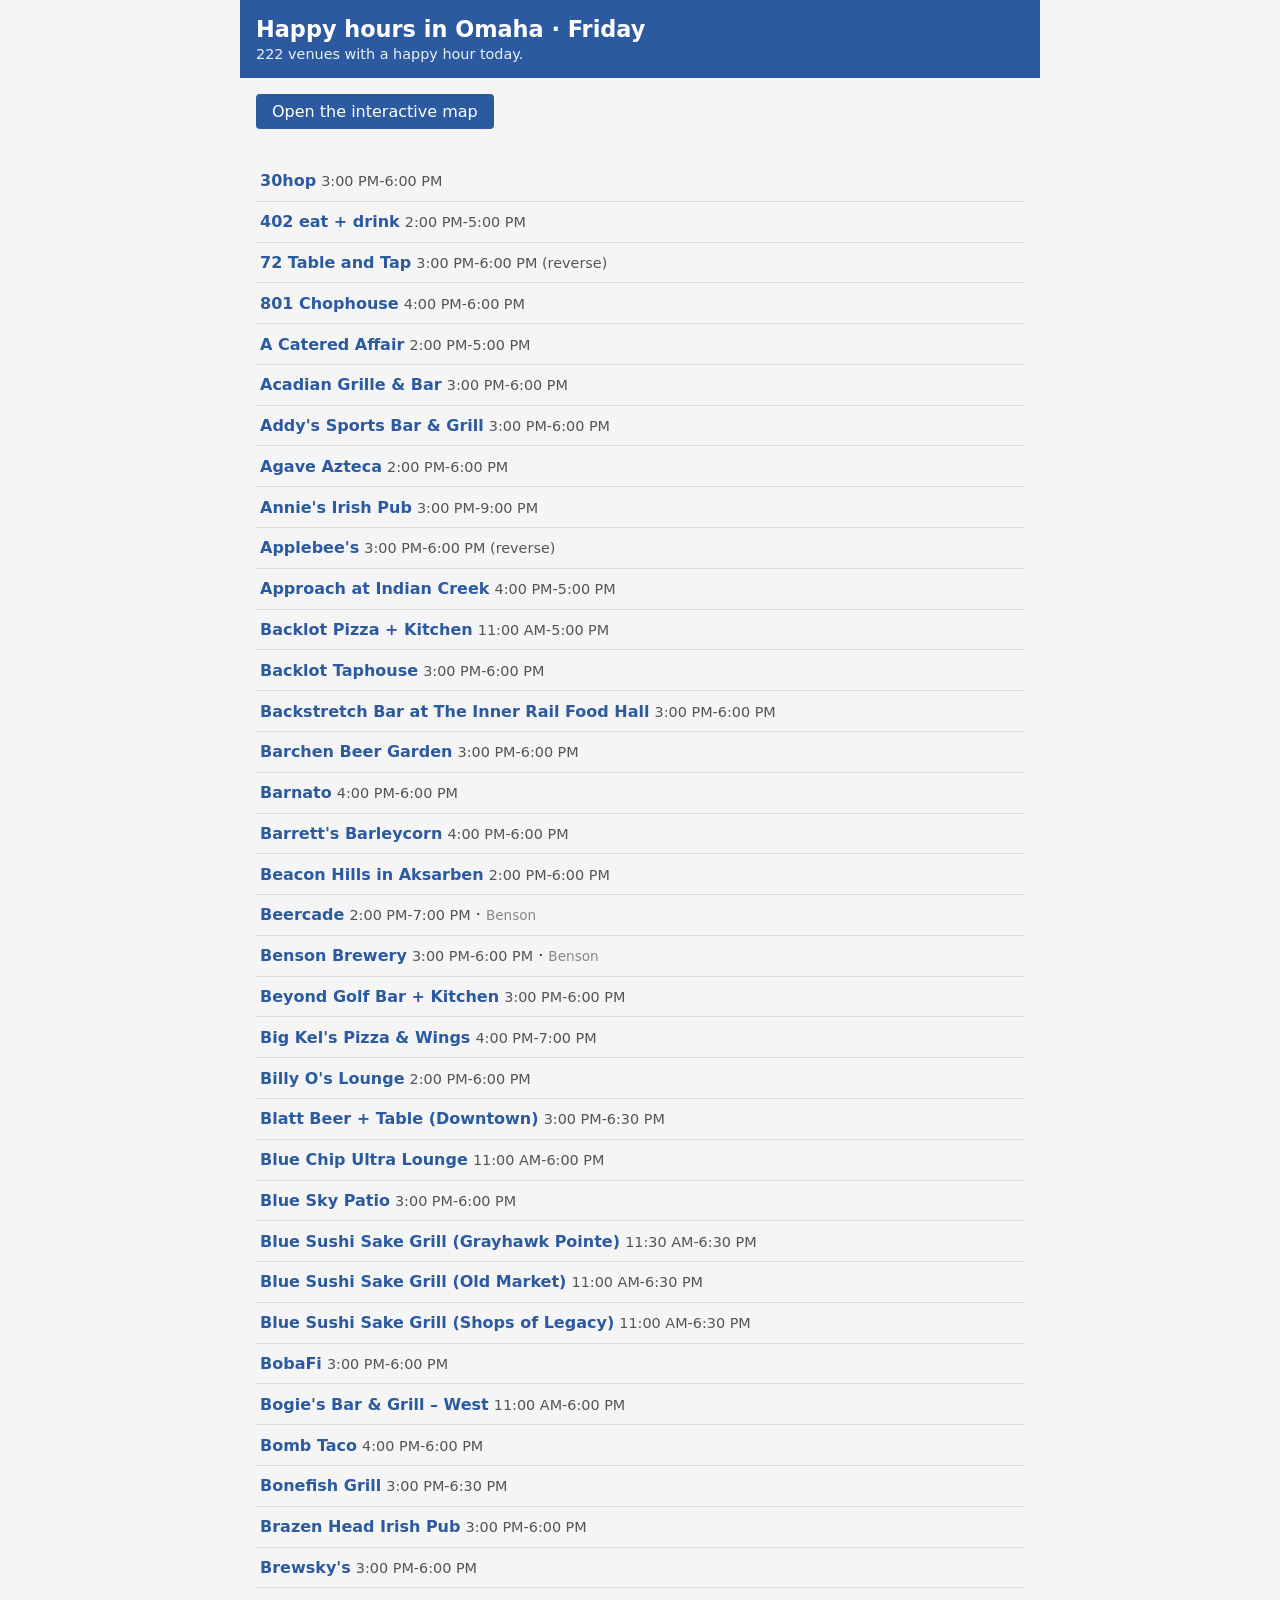
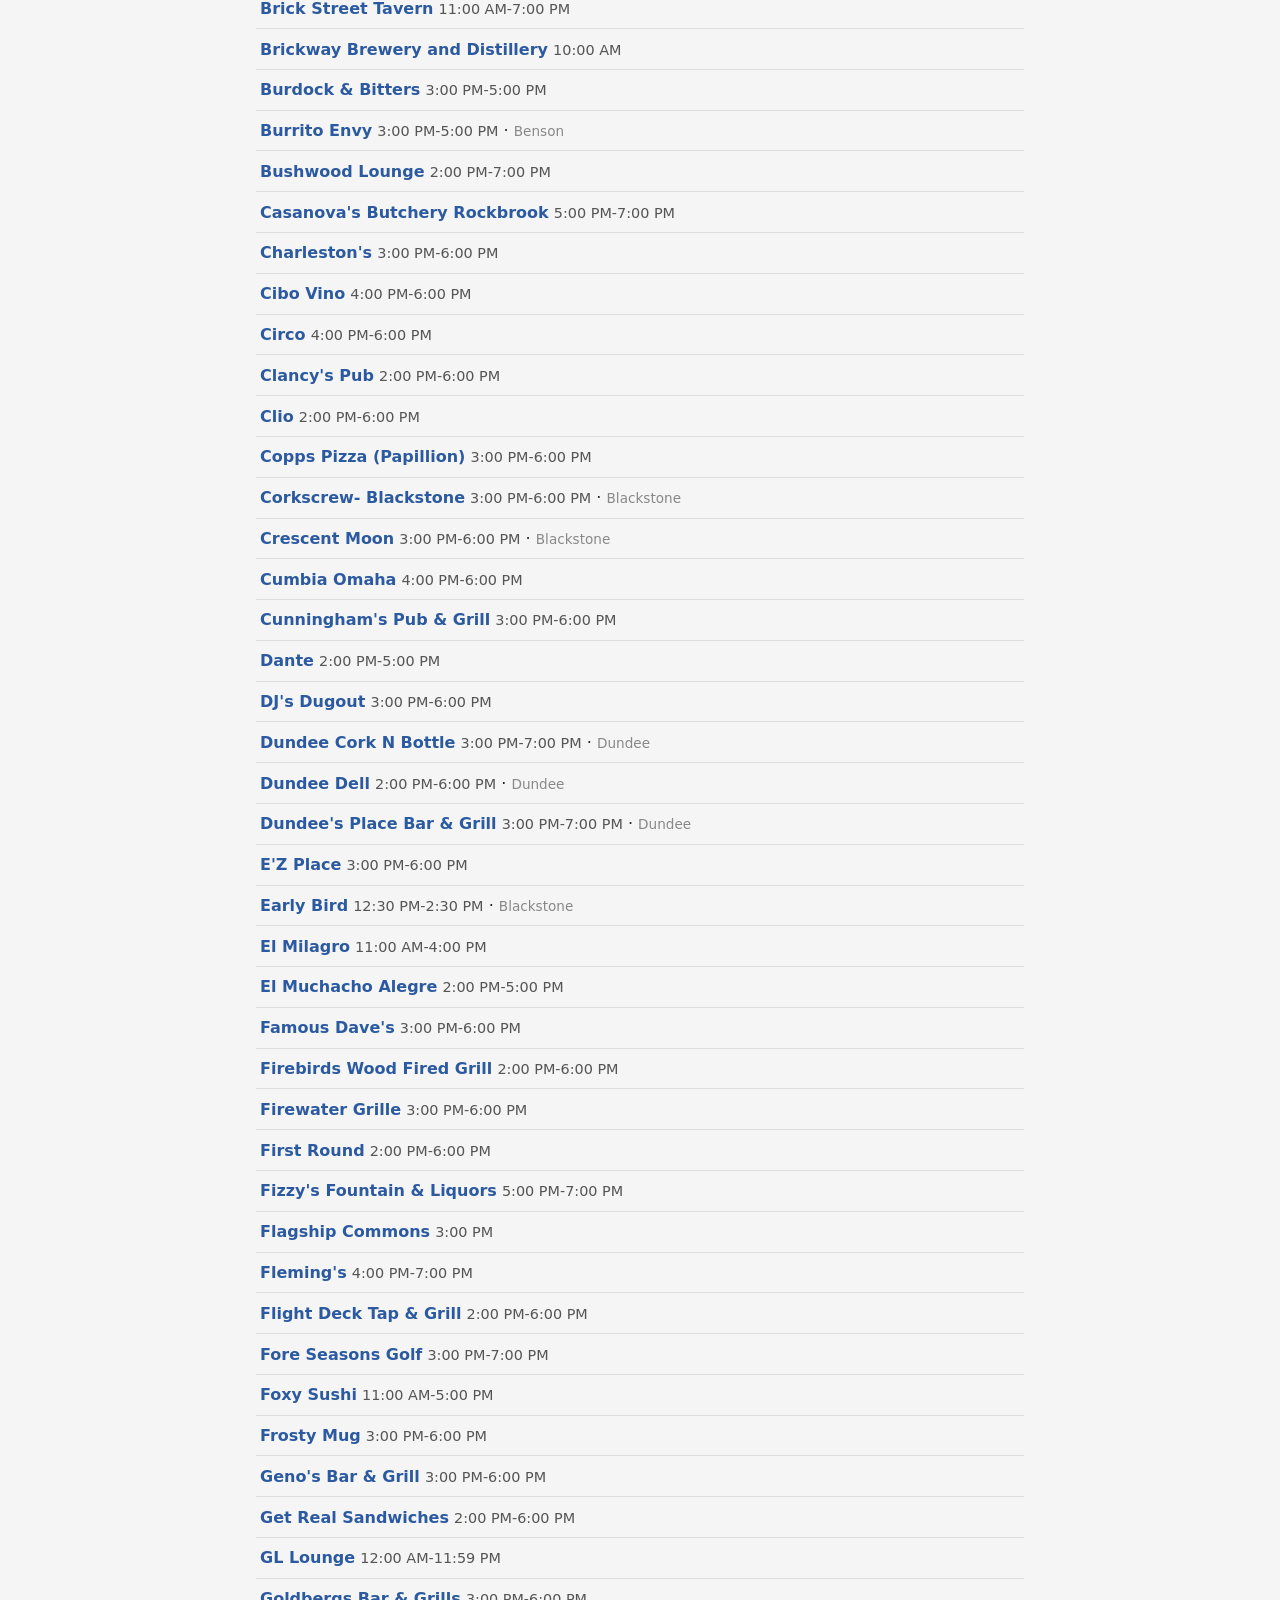
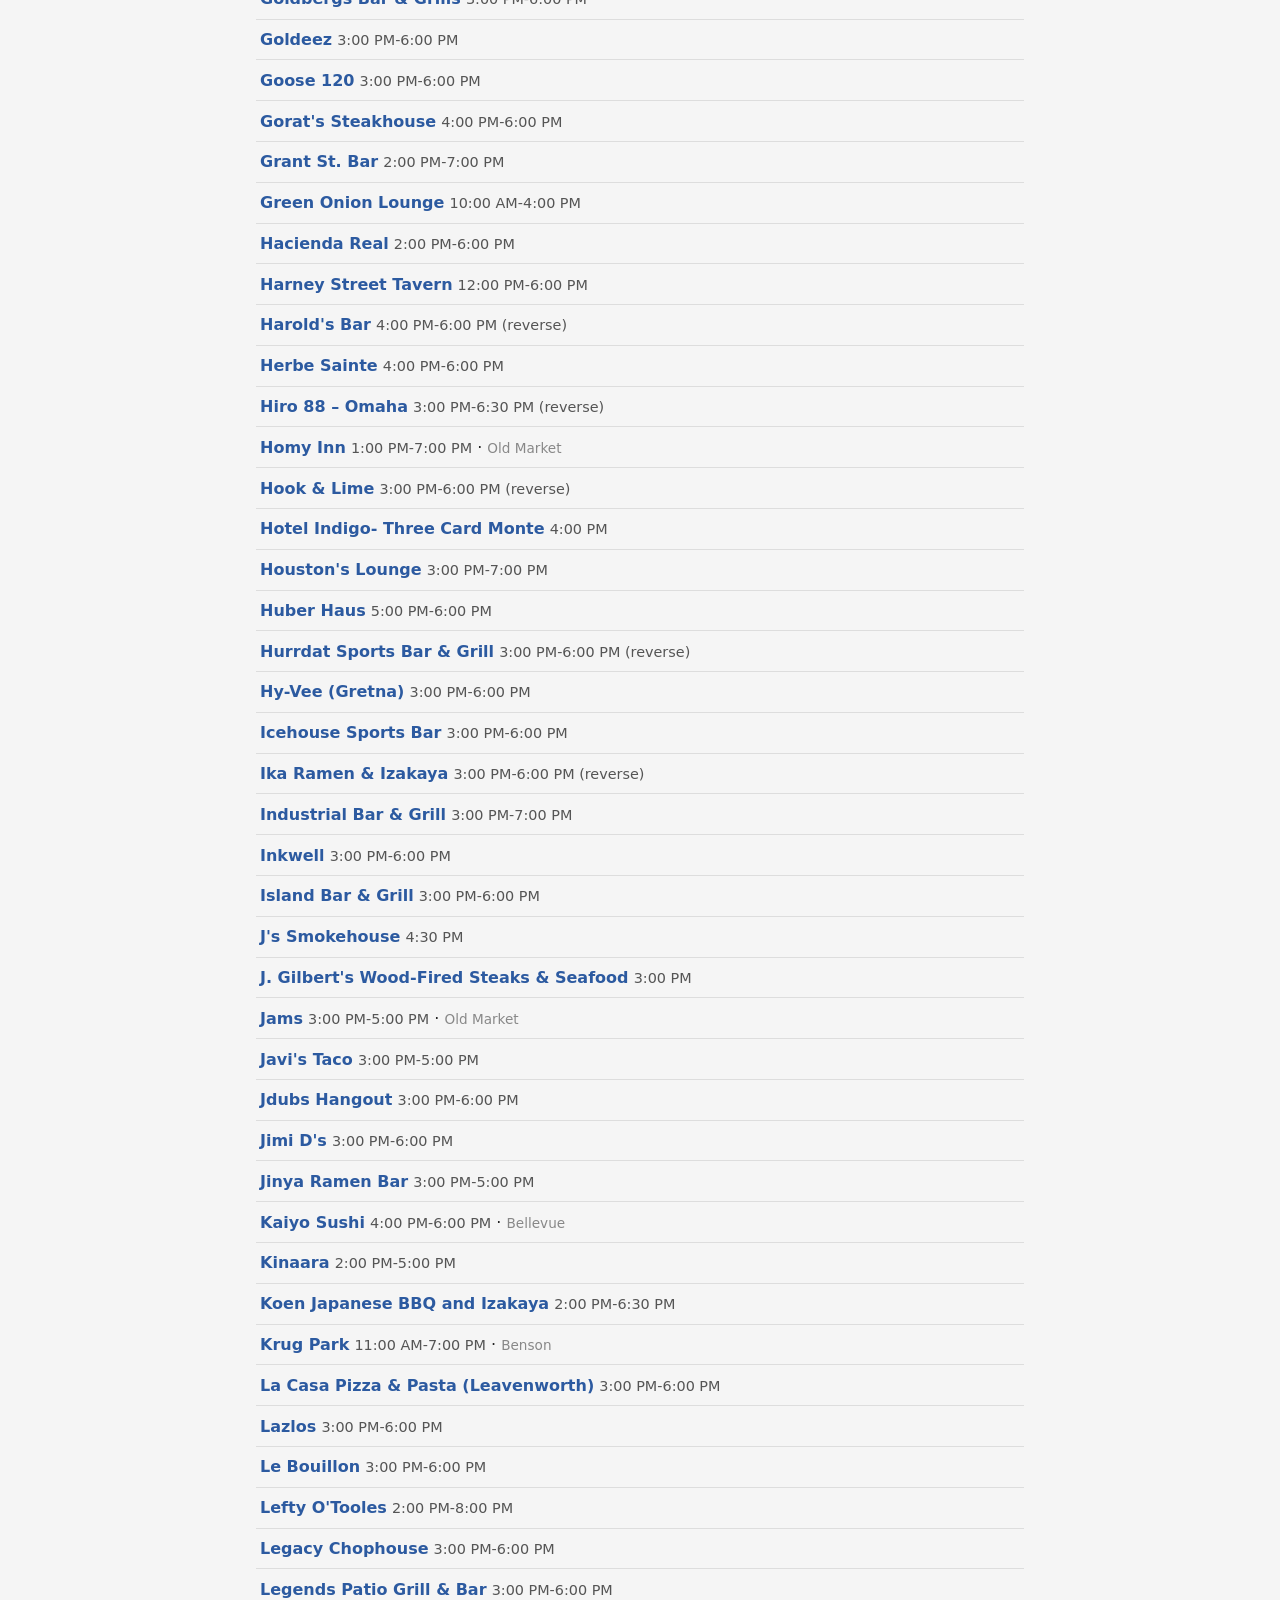
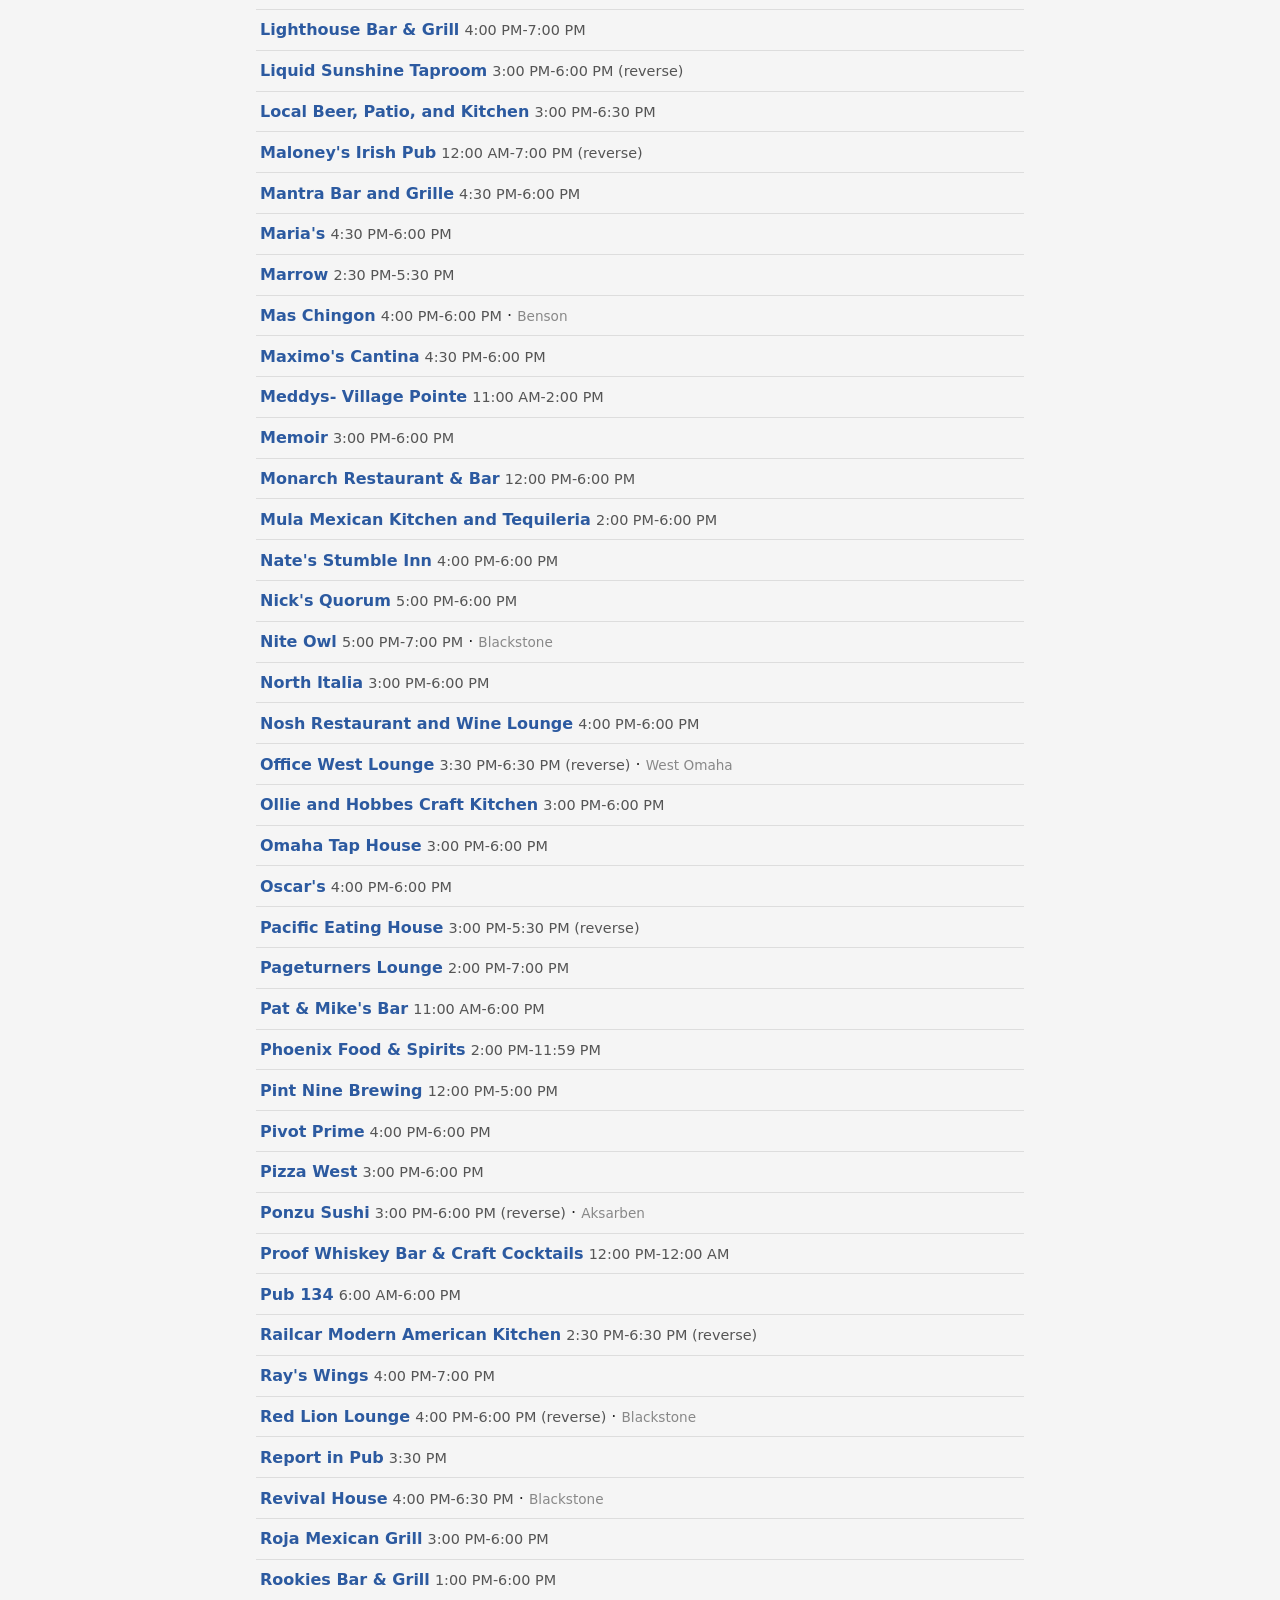
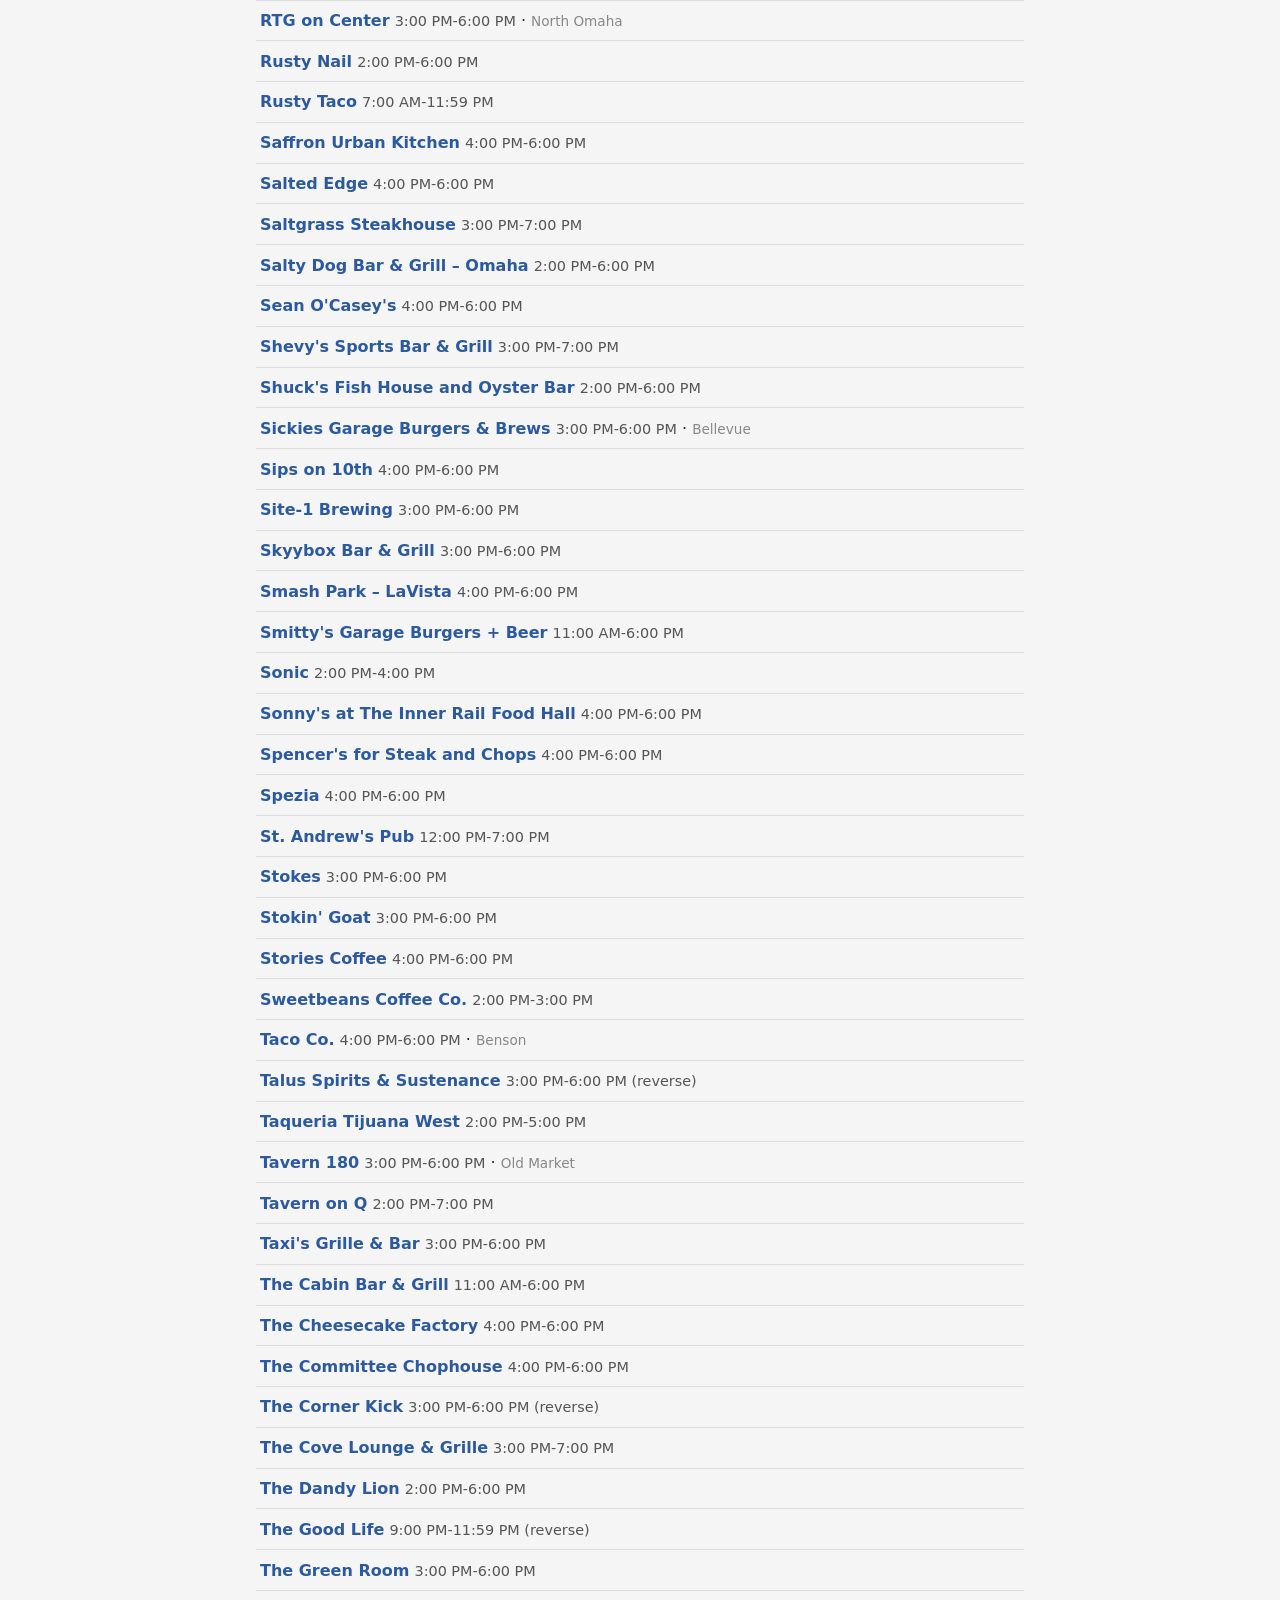
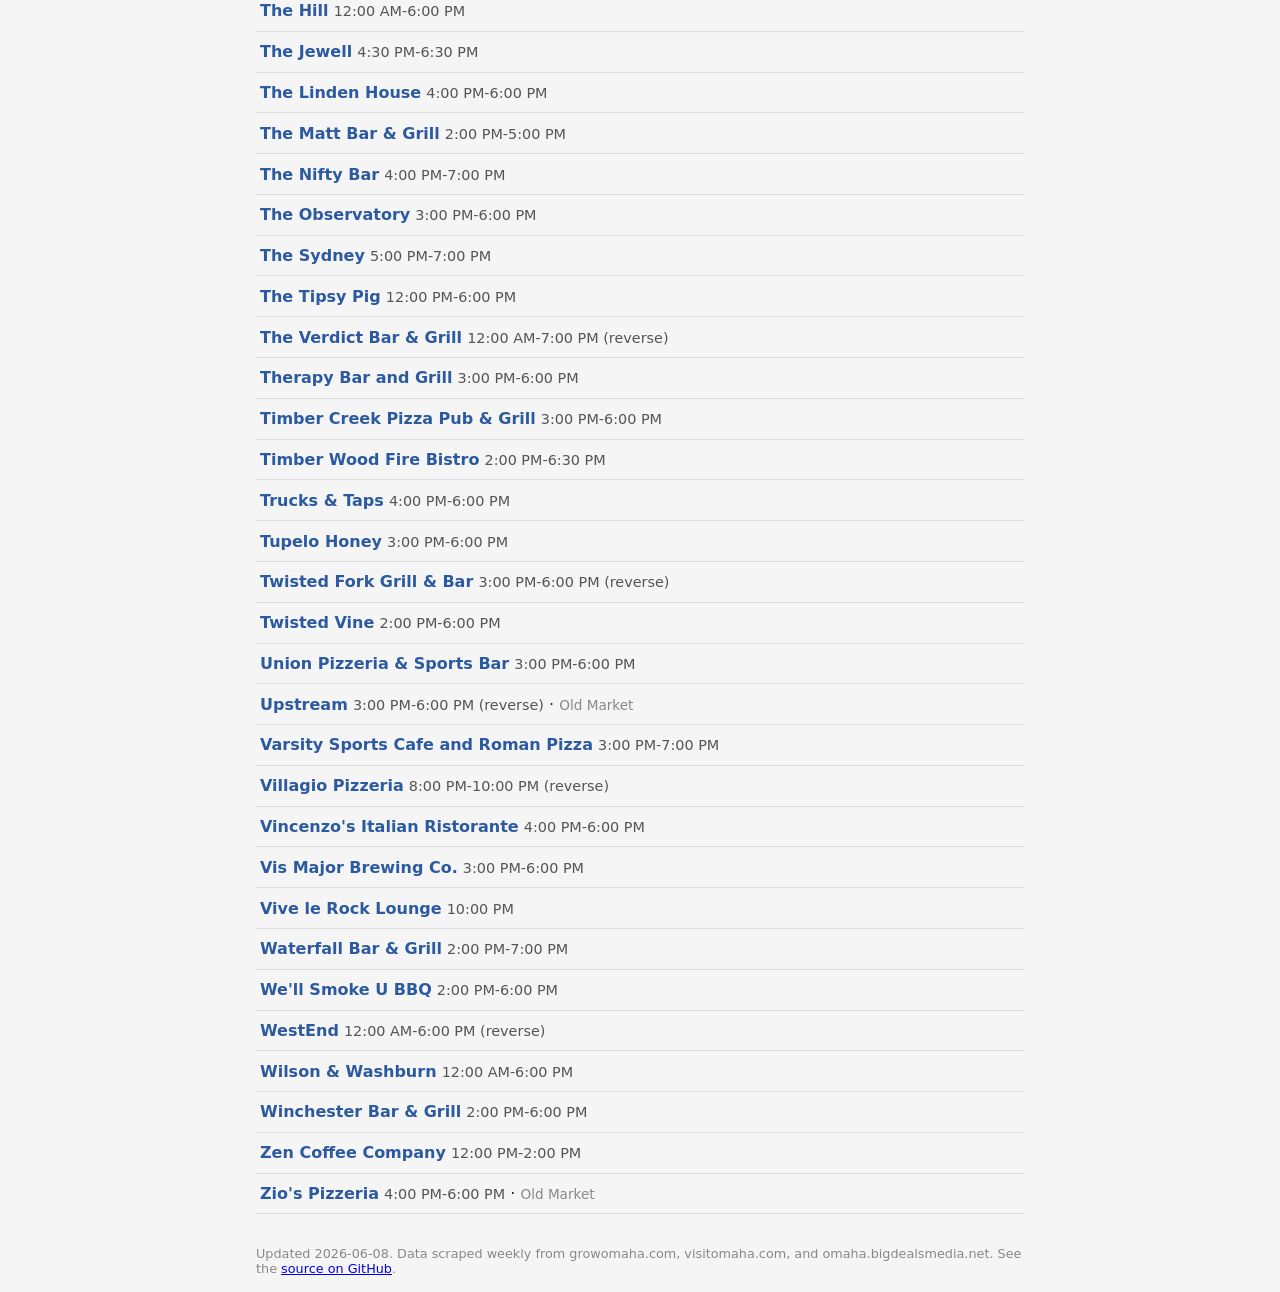
<file: site/fri.html>
<!DOCTYPE html>
<html lang="en">
<head>
<meta charset="UTF-8">
<meta name="viewport" content="width=device-width, initial-scale=1">
<title>Omaha Happy Hours Friday | Omaha Deals Map</title>
<meta name="description" content="Restaurants and bars in Omaha, Nebraska with happy hour deals on Friday. Updated weekly from multiple sources.">
<link rel="canonical" href="https://nitrocode.github.io/omaha-deals-map/today.html">
<meta property="og:title" content="Omaha Happy Hours Friday | Omaha Deals Map">
<meta property="og:description" content="Restaurants and bars in Omaha, Nebraska with happy hour deals on Friday. Updated weekly from multiple sources.">
<meta property="og:type" content="website">
<meta name="theme-color" content="#2c5aa0">
<script defer src="umami.js" data-website-id="8166cd95-14b1-4f03-b872-ebc1d4afc99f"></script>
<style>
body { font-family: system-ui, -apple-system, sans-serif; max-width: 48rem;
       margin: 0 auto; padding: 1rem; color: #222; background: #f5f5f5; }
header { background: #2c5aa0; color: #fff; margin: -1rem -1rem 1rem;
         padding: 1rem; }
header h1 { margin: 0; font-size: 1.4rem; }
header p { margin: .25rem 0 0; font-size: .9rem; opacity: .9; }
.cta { display: inline-block; margin: 0 0 1rem; padding: .5rem 1rem;
        background: #2c5aa0; color: #fff; text-decoration: none; border-radius: 4px; }
ul.venues { list-style: none; padding: 0; }
.venue { padding: .65rem .25rem; border-bottom: 1px solid #ddd; }
.venue a { color: #2c5aa0; text-decoration: none; font-weight: 600; }
.venue a:hover { text-decoration: underline; }
.hours { color: #555; font-size: .9rem; }
.neighborhood { color: #888; font-size: .85rem; }
footer { margin-top: 2rem; color: #888; font-size: .8rem; }
.empty { color: #888; font-style: italic; }
</style>
</head>
<body>
<header>
  <h1>Happy hours in Omaha &middot; Friday</h1>
  <p>222 venues with a happy hour today.</p>
</header>
<a class="cta" href="index.html?day=fri">Open the interactive map</a>
<ul class="venues">
<li class="venue" itemscope itemtype="https://schema.org/Restaurant"><a href="index.html?day=fri#venue=30hop" itemprop="url"><span itemprop="name">30hop</span></a> <span class="hours">3:00 PM-6:00 PM</span></li>
<li class="venue" itemscope itemtype="https://schema.org/Restaurant"><a href="index.html?day=fri#venue=402-eat-drink" itemprop="url"><span itemprop="name">402 eat + drink</span></a> <span class="hours">2:00 PM-5:00 PM</span><meta itemprop="address" content="402 Eat + Drink, 17305, Davenport Street, Village Pointe, Omaha, Douglas County, Nebraska, 68118, United States"><meta itemprop="latitude" content="41.2607556"><meta itemprop="longitude" content="-96.1851525"></li>
<li class="venue" itemscope itemtype="https://schema.org/Restaurant"><a href="index.html?day=fri#venue=72-table-and-tap" itemprop="url"><span itemprop="name">72 Table and Tap</span></a> <span class="hours">3:00 PM-6:00 PM (reverse)</span><meta itemprop="address" content="72 Table &amp; Tap, 5413, South 72th Street, Omaha, Nebraska, 68127-3935"><meta itemprop="latitude" content="41.2035881"><meta itemprop="longitude" content="-96.022821"></li>
<li class="venue" itemscope itemtype="https://schema.org/Restaurant"><a href="index.html?day=fri#venue=801-chophouse" itemprop="url"><span itemprop="name">801 Chophouse</span></a> <span class="hours">4:00 PM-6:00 PM</span><meta itemprop="address" content="Omaha Chophouse, Regency Circle, Omaha, Nebraska, 68114"><meta itemprop="latitude" content="41.2605856"><meta itemprop="longitude" content="-96.0732947"></li>
<li class="venue" itemscope itemtype="https://schema.org/Restaurant"><a href="index.html?day=fri#venue=a-catered-affair" itemprop="url"><span itemprop="name">A Catered Affair</span></a> <span class="hours">2:00 PM-5:00 PM</span><meta itemprop="address" content="Catered Affair, Hillsborough Township, New Jersey, 08844"><meta itemprop="latitude" content="40.5049925"><meta itemprop="longitude" content="-74.6443762"></li>
<li class="venue" itemscope itemtype="https://schema.org/Restaurant"><a href="index.html?day=fri#venue=acadian-grille" itemprop="url"><span itemprop="name">Acadian Grille &amp; Bar</span></a> <span class="hours">3:00 PM-6:00 PM</span></li>
<li class="venue" itemscope itemtype="https://schema.org/Restaurant"><a href="index.html?day=fri#venue=addys-sports-bar-grill" itemprop="url"><span itemprop="name">Addy&#x27;s Sports Bar &amp; Grill</span></a> <span class="hours">3:00 PM-6:00 PM</span><meta itemprop="address" content="Addy&#x27;s Sports Bar &amp; Grill, S Street, Millard, Omaha, Douglas County, Nebraska, 68137, United States"><meta itemprop="latitude" content="41.2044973"><meta itemprop="longitude" content="-96.1341971"></li>
<li class="venue" itemscope itemtype="https://schema.org/Restaurant"><a href="index.html?day=fri#venue=agave-azteca" itemprop="url"><span itemprop="name">Agave Azteca</span></a> <span class="hours">2:00 PM-6:00 PM</span><meta itemprop="address" content="Azteca, 9429, South 142nd Street, Omaha, Nebraska, 68138"><meta itemprop="latitude" content="41.1640593"><meta itemprop="longitude" content="-96.1377222"></li>
<li class="venue" itemscope itemtype="https://schema.org/Restaurant"><a href="index.html?day=fri#venue=annies-irish-pub" itemprop="url"><span itemprop="name">Annie&#x27;s Irish Pub</span></a> <span class="hours">3:00 PM-9:00 PM</span><meta itemprop="address" content="Annie&#x27;s, 1101, Davenport Street, NoDo, Omaha, Douglas County, Nebraska, 68102, United States"><meta itemprop="latitude" content="41.2614413"><meta itemprop="longitude" content="-95.9305748"></li>
<li class="venue" itemscope itemtype="https://schema.org/Restaurant"><a href="index.html?day=fri#venue=applebees-2" itemprop="url"><span itemprop="name">Applebee&#x27;s</span></a> <span class="hours">3:00 PM-6:00 PM (reverse)</span><meta itemprop="address" content="Applebee&#x27;s, Manderson Street, Omaha, Douglas County, Nebraska, 68164, United States"><meta itemprop="latitude" content="41.293076"><meta itemprop="longitude" content="-96.1202583"></li>
<li class="venue" itemscope itemtype="https://schema.org/Restaurant"><a href="index.html?day=fri#venue=approach-at-indian-creek" itemprop="url"><span itemprop="name">Approach at Indian Creek</span></a> <span class="hours">4:00 PM-5:00 PM</span><meta itemprop="address" content="The Club at Indian Creek, 3825, North 202nd Street, Omaha, Nebraska, 68022"><meta itemprop="latitude" content="41.2953645"><meta itemprop="longitude" content="-96.2298353"></li>
<li class="venue" itemscope itemtype="https://schema.org/Restaurant"><a href="index.html?day=fri#venue=backlot-pizza-kitchen" itemprop="url"><span itemprop="name">Backlot Pizza + Kitchen</span></a> <span class="hours">11:00 AM-5:00 PM</span></li>
<li class="venue" itemscope itemtype="https://schema.org/Restaurant"><a href="index.html?day=fri#venue=backlot-taphouse" itemprop="url"><span itemprop="name">Backlot Taphouse</span></a> <span class="hours">3:00 PM-6:00 PM</span><meta itemprop="address" content="Blacklot Taphouse, 2110, South 67th Street, Omaha, Nebraska, 68106"><meta itemprop="latitude" content="41.2395515"><meta itemprop="longitude" content="-96.0152355"></li>
<li class="venue" itemscope itemtype="https://schema.org/Restaurant"><a href="index.html?day=fri#venue=backstretch-bar-at-inner-rail-food-hall" itemprop="url"><span itemprop="name">Backstretch Bar at The Inner Rail Food Hall</span></a> <span class="hours">3:00 PM-6:00 PM</span></li>
<li class="venue" itemscope itemtype="https://schema.org/Restaurant"><a href="index.html?day=fri#venue=barchen-beer-garden" itemprop="url"><span itemprop="name">Barchen Beer Garden</span></a> <span class="hours">3:00 PM-6:00 PM</span></li>
<li class="venue" itemscope itemtype="https://schema.org/Restaurant"><a href="index.html?day=fri#venue=barnato" itemprop="url"><span itemprop="name">Barnato</span></a> <span class="hours">4:00 PM-6:00 PM</span></li>
<li class="venue" itemscope itemtype="https://schema.org/Restaurant"><a href="index.html?day=fri#venue=barretts-barleycorn" itemprop="url"><span itemprop="name">Barrett&#x27;s Barleycorn</span></a> <span class="hours">4:00 PM-6:00 PM</span><meta itemprop="address" content="Barrett&#x27;s Barleycorn Pub &amp; Grill, 4322, Leavenworth Street, Omaha, Douglas County, Nebraska, 68105, United States"><meta itemprop="latitude" content="41.252621"><meta itemprop="longitude" content="-95.9779952"></li>
<li class="venue" itemscope itemtype="https://schema.org/Restaurant"><a href="index.html?day=fri#venue=beacon-hills-aksarben" itemprop="url"><span itemprop="name">Beacon Hills in Aksarben</span></a> <span class="hours">2:00 PM-6:00 PM</span></li>
<li class="venue" itemscope itemtype="https://schema.org/Restaurant"><a href="index.html?day=fri#venue=3189-2" itemprop="url"><span itemprop="name">Beercade</span></a> <span class="hours">2:00 PM-7:00 PM</span> &middot; <span class="neighborhood">Benson</span><meta itemprop="address" content="Beercade, Maple Street, Benson, Omaha, Douglas County, Nebraska, 68104, United States"><meta itemprop="latitude" content="41.2851969"><meta itemprop="longitude" content="-96.0074377"></li>
<li class="venue" itemscope itemtype="https://schema.org/Restaurant"><a href="index.html?day=fri#venue=benson-brewery" itemprop="url"><span itemprop="name">Benson Brewery</span></a> <span class="hours">3:00 PM-6:00 PM</span> &middot; <span class="neighborhood">Benson</span><meta itemprop="address" content="Benson Brewery, 6059, Maple Street, Benson, Omaha, Douglas County, Nebraska, 68104, United States"><meta itemprop="latitude" content="41.2848341"><meta itemprop="longitude" content="-96.0064163"></li>
<li class="venue" itemscope itemtype="https://schema.org/Restaurant"><a href="index.html?day=fri#venue=beyond-golf" itemprop="url"><span itemprop="name">Beyond Golf Bar + Kitchen</span></a> <span class="hours">3:00 PM-6:00 PM</span><meta itemprop="address" content="Goldeez Bar &amp; Kitchen, 5502, North 103rd Street, Omaha, Nebraska, 68134"><meta itemprop="latitude" content="41.3084544"><meta itemprop="longitude" content="-96.075343"></li>
<li class="venue" itemscope itemtype="https://schema.org/Restaurant"><a href="index.html?day=fri#venue=big-kels-pizza-wings" itemprop="url"><span itemprop="name">Big Kel&#x27;s Pizza &amp; Wings</span></a> <span class="hours">4:00 PM-7:00 PM</span><meta itemprop="address" content="Big Kel&#x27;s Pizza and Wings, 40, Arena Way, Lewis Township, Iowa, 51501"><meta itemprop="latitude" content="41.2364028"><meta itemprop="longitude" content="-95.8917805"></li>
<li class="venue" itemscope itemtype="https://schema.org/Restaurant"><a href="index.html?day=fri#venue=billy-os-lounge" itemprop="url"><span itemprop="name">Billy O&#x27;s Lounge</span></a> <span class="hours">2:00 PM-6:00 PM</span><meta itemprop="address" content="O Dining &amp; Lounge, 1015, Farnam Street, Omaha, Nebraska, 68102"><meta itemprop="latitude" content="41.2572282"><meta itemprop="longitude" content="-95.9299403"></li>
<li class="venue" itemscope itemtype="https://schema.org/Restaurant"><a href="index.html?day=fri#venue=blatt-beer-table" itemprop="url"><span itemprop="name">Blatt Beer + Table (Downtown)</span></a> <span class="hours">3:00 PM-6:30 PM</span><meta itemprop="address" content="Blatt Beer &amp; Table, Mike Fahey Street, Omaha, Nebraska, 68102"><meta itemprop="latitude" content="41.2655965"><meta itemprop="longitude" content="-95.9321381"></li>
<li class="venue" itemscope itemtype="https://schema.org/Restaurant"><a href="index.html?day=fri#venue=blue-chip-ultra-lounge" itemprop="url"><span itemprop="name">Blue Chip Ultra Lounge</span></a> <span class="hours">11:00 AM-6:00 PM</span></li>
<li class="venue" itemscope itemtype="https://schema.org/Restaurant"><a href="index.html?day=fri#venue=bob-willies-wonderbowl" itemprop="url"><span itemprop="name">Blue Sky Patio</span></a> <span class="hours">3:00 PM-6:00 PM</span></li>
<li class="venue" itemscope itemtype="https://schema.org/Restaurant"><a href="index.html?day=fri#venue=blue-sushi-3" itemprop="url"><span itemprop="name">Blue Sushi Sake Grill (Grayhawk Pointe)</span></a> <span class="hours">11:30 AM-6:30 PM</span><meta itemprop="address" content="Baby Blue Sushi Sake Grill, 16939, Wright Plaza, Omaha, Nebraska, 68130"><meta itemprop="latitude" content="41.2330256"><meta itemprop="longitude" content="-96.1793581"></li>
<li class="venue" itemscope itemtype="https://schema.org/Restaurant"><a href="index.html?day=fri#venue=blue-sushi-old-market" itemprop="url"><span itemprop="name">Blue Sushi Sake Grill (Old Market)</span></a> <span class="hours">11:00 AM-6:30 PM</span><meta itemprop="address" content="Blue Sake Sushi, South 12th Street, Omaha, Nebraska, 68102"><meta itemprop="latitude" content="41.2559125"><meta itemprop="longitude" content="-95.9321166"></li>
<li class="venue" itemscope itemtype="https://schema.org/Restaurant"><a href="index.html?day=fri#venue=blue-sushi-shops-of-legacy" itemprop="url"><span itemprop="name">Blue Sushi Sake Grill (Shops of Legacy)</span></a> <span class="hours">11:00 AM-6:30 PM</span><meta itemprop="address" content="Baby Blue Sushi Sake Grill, 16939, Wright Plaza, The Shops of Legacy, Millard, Omaha, Douglas County, Nebraska, 68130, United States"><meta itemprop="latitude" content="41.2330256"><meta itemprop="longitude" content="-96.1793581"></li>
<li class="venue" itemscope itemtype="https://schema.org/Restaurant"><a href="index.html?day=fri#venue=bobafi" itemprop="url"><span itemprop="name">BobaFi</span></a> <span class="hours">3:00 PM-6:00 PM</span></li>
<li class="venue" itemscope itemtype="https://schema.org/Restaurant"><a href="index.html?day=fri#venue=bogies-bar-grill-west" itemprop="url"><span itemprop="name">Bogie&#x27;s Bar &amp; Grill – West</span></a> <span class="hours">11:00 AM-6:00 PM</span><meta itemprop="address" content="Bogie&#x27;s Bar &amp; Grill, 3305, Old Maple Road, Omaha, Nebraska, 68134"><meta itemprop="latitude" content="41.2889123"><meta itemprop="longitude" content="-96.0760783"></li>
<li class="venue" itemscope itemtype="https://schema.org/Restaurant"><a href="index.html?day=fri#venue=el-chicano" itemprop="url"><span itemprop="name">Bomb Taco</span></a> <span class="hours">4:00 PM-6:00 PM</span><meta itemprop="address" content="Bomb Taco, 120, Olson Drive, Papillion, Nebraska, 68046"><meta itemprop="latitude" content="41.1389973"><meta itemprop="longitude" content="-96.042459"></li>
<li class="venue" itemscope itemtype="https://schema.org/Restaurant"><a href="index.html?day=fri#venue=bonefish-grill" itemprop="url"><span itemprop="name">Bonefish Grill</span></a> <span class="hours">3:00 PM-6:30 PM</span><meta itemprop="address" content="Bonefish Grill, Regency Circle, Omaha, Douglas County, Nebraska, 68114, United States"><meta itemprop="latitude" content="41.259789"><meta itemprop="longitude" content="-96.0711348"></li>
<li class="venue" itemscope itemtype="https://schema.org/Restaurant"><a href="index.html?day=fri#venue=brazen-head-irish-pub" itemprop="url"><span itemprop="name">Brazen Head Irish Pub</span></a> <span class="hours">3:00 PM-6:00 PM</span><meta itemprop="address" content="Brazen Head Irish Pub, 165, East Liberty Street, Toronto, Ontario, M6K 3K4"><meta itemprop="latitude" content="43.6384421"><meta itemprop="longitude" content="-79.4172263"></li>
<li class="venue" itemscope itemtype="https://schema.org/Restaurant"><a href="index.html?day=fri#venue=brewskys-2" itemprop="url"><span itemprop="name">Brewsky&#x27;s</span></a> <span class="hours">3:00 PM-6:00 PM</span><meta itemprop="address" content="Brewsky&#x27;s, 201, North 8th Street, Lincoln, Nebraska, 68508"><meta itemprop="latitude" content="40.8151888"><meta itemprop="longitude" content="-96.7102032"></li>
<li class="venue" itemscope itemtype="https://schema.org/Restaurant"><a href="index.html?day=fri#venue=brick-street-tavern" itemprop="url"><span itemprop="name">Brick Street Tavern</span></a> <span class="hours">11:00 AM-7:00 PM</span><meta itemprop="address" content="Jackson Street Tavern, Jackson Street, Omaha, Nebraska, 68102"><meta itemprop="latitude" content="41.2542444"><meta itemprop="longitude" content="-95.9314378"></li>
<li class="venue" itemscope itemtype="https://schema.org/Restaurant"><a href="index.html?day=fri#venue=brickway-brewery-distillery" itemprop="url"><span itemprop="name">Brickway Brewery and Distillery</span></a> <span class="hours">10:00 AM</span></li>
<li class="venue" itemscope itemtype="https://schema.org/Restaurant"><a href="index.html?day=fri#venue=burdock-bitters" itemprop="url"><span itemprop="name">Burdock &amp; Bitters</span></a> <span class="hours">3:00 PM-5:00 PM</span><meta itemprop="address" content="Burdock + Bitters, 222, North 10th Street, NoDo, Omaha, Douglas County, Nebraska, 68102, United States"><meta itemprop="latitude" content="41.2614239"><meta itemprop="longitude" content="-95.9295868"></li>
<li class="venue" itemscope itemtype="https://schema.org/Restaurant"><a href="index.html?day=fri#venue=burrito-envy" itemprop="url"><span itemprop="name">Burrito Envy</span></a> <span class="hours">3:00 PM-5:00 PM</span> &middot; <span class="neighborhood">Benson</span><meta itemprop="address" content="Burrito Envy, Maple Street, Benson, Omaha, Douglas County, Nebraska, 68104, United States"><meta itemprop="latitude" content="41.2848136"><meta itemprop="longitude" content="-96.0077744"></li>
<li class="venue" itemscope itemtype="https://schema.org/Restaurant"><a href="index.html?day=fri#venue=bushwood-lounge" itemprop="url"><span itemprop="name">Bushwood Lounge</span></a> <span class="hours">2:00 PM-7:00 PM</span><meta itemprop="address" content="The Omaha Lounge, 666, North 114th Street, Omaha, Nebraska, 68154"><meta itemprop="latitude" content="41.2656727"><meta itemprop="longitude" content="-96.0930437"></li>
<li class="venue" itemscope itemtype="https://schema.org/Restaurant"><a href="index.html?day=fri#venue=casanovas-butchery-rockbrook" itemprop="url"><span itemprop="name">Casanova&#x27;s Butchery Rockbrook</span></a> <span class="hours">5:00 PM-7:00 PM</span></li>
<li class="venue" itemscope itemtype="https://schema.org/Restaurant"><a href="index.html?day=fri#venue=charlestons-2" itemprop="url"><span itemprop="name">Charleston&#x27;s</span></a> <span class="hours">3:00 PM-6:00 PM</span><meta itemprop="address" content="Charleston&#x27;s, 13851, FNB Parkway, First National Business Park, Omaha, Douglas County, Nebraska, 68154, United States"><meta itemprop="latitude" content="41.2640639"><meta itemprop="longitude" content="-96.1319187"></li>
<li class="venue" itemscope itemtype="https://schema.org/Restaurant"><a href="index.html?day=fri#venue=cibo-vino" itemprop="url"><span itemprop="name">Cibo Vino</span></a> <span class="hours">4:00 PM-6:00 PM</span><meta itemprop="address" content="Vino Mas, 144th Trail, Omaha, Nebraska, 68116"><meta itemprop="latitude" content="41.2881322"><meta itemprop="longitude" content="-96.1396794"></li>
<li class="venue" itemscope itemtype="https://schema.org/Restaurant"><a href="index.html?day=fri#venue=circo-3" itemprop="url"><span itemprop="name">Circo</span></a> <span class="hours">4:00 PM-6:00 PM</span></li>
<li class="venue" itemscope itemtype="https://schema.org/Restaurant"><a href="index.html?day=fri#venue=clancys-pub" itemprop="url"><span itemprop="name">Clancy&#x27;s Pub</span></a> <span class="hours">2:00 PM-6:00 PM</span><meta itemprop="address" content="Clancy&#x27;s Pub Southwest, 2905, South 168th Street, Millard, Omaha, Douglas County, Nebraska, 68130, United States"><meta itemprop="latitude" content="41.2322056"><meta itemprop="longitude" content="-96.1759896"></li>
<li class="venue" itemscope itemtype="https://schema.org/Restaurant"><a href="index.html?day=fri#venue=clio" itemprop="url"><span itemprop="name">Clio</span></a> <span class="hours">2:00 PM-6:00 PM</span><meta itemprop="address" content="Passport Health Omaha Travel Clinic, 260, Regency Parkway Drive, Omaha, Nebraska, 68114"><meta itemprop="latitude" content="41.2575062"><meta itemprop="longitude" content="-96.0740929"></li>
<li class="venue" itemscope itemtype="https://schema.org/Restaurant"><a href="index.html?day=fri#venue=copps-pizza" itemprop="url"><span itemprop="name">Copps Pizza (Papillion)</span></a> <span class="hours">3:00 PM-6:00 PM</span><meta itemprop="address" content="Copps Pizza, 7204, Jones Street, Omaha, Nebraska, 68114"><meta itemprop="latitude" content="41.2547567"><meta itemprop="longitude" content="-96.0243145"></li>
<li class="venue" itemscope itemtype="https://schema.org/Restaurant"><a href="index.html?day=fri#venue=corkscrew-blackstone" itemprop="url"><span itemprop="name">Corkscrew- Blackstone</span></a> <span class="hours">3:00 PM-6:00 PM</span> &middot; <span class="neighborhood">Blackstone</span><meta itemprop="address" content="Corkscrew Wine &amp; Cheese, 3908, Farnam Street, Blackstone, Omaha, Douglas County, Nebraska, 68131, United States"><meta itemprop="latitude" content="41.2579546"><meta itemprop="longitude" content="-95.9724476"></li>
<li class="venue" itemscope itemtype="https://schema.org/Restaurant"><a href="index.html?day=fri#venue=crescent-moon" itemprop="url"><span itemprop="name">Crescent Moon</span></a> <span class="hours">3:00 PM-6:00 PM</span> &middot; <span class="neighborhood">Blackstone</span><meta itemprop="address" content="Crescent Moon, 3578, Farnam Street, Blackstone, Omaha, Douglas County, Nebraska, 68131, United States"><meta itemprop="latitude" content="41.2579532"><meta itemprop="longitude" content="-95.9662994"></li>
<li class="venue" itemscope itemtype="https://schema.org/Restaurant"><a href="index.html?day=fri#venue=cumbia-omaha" itemprop="url"><span itemprop="name">Cumbia Omaha</span></a> <span class="hours">4:00 PM-6:00 PM</span><meta itemprop="address" content="Omaha, Nebraska"><meta itemprop="latitude" content="41.2587459"><meta itemprop="longitude" content="-95.9383758"></li>
<li class="venue" itemscope itemtype="https://schema.org/Restaurant"><a href="index.html?day=fri#venue=cunninghams-pub-grill" itemprop="url"><span itemprop="name">Cunningham&#x27;s Pub &amp; Grill</span></a> <span class="hours">3:00 PM-6:00 PM</span><meta itemprop="address" content="Barrett&#x27;s Barleycorn Pub &amp; Grill, 4322, Leavenworth Street, Omaha, Nebraska, 68105"><meta itemprop="latitude" content="41.252621"><meta itemprop="longitude" content="-95.9779952"></li>
<li class="venue" itemscope itemtype="https://schema.org/Restaurant"><a href="index.html?day=fri#venue=dante-2" itemprop="url"><span itemprop="name">Dante</span></a> <span class="hours">2:00 PM-5:00 PM</span><meta itemprop="address" content="Dante Pizzeria Napoletana, 16901, Wright Plaza, The Shops of Legacy, Millard, Omaha, Douglas County, Nebraska, 68130, United States"><meta itemprop="latitude" content="41.2326449"><meta itemprop="longitude" content="-96.1782178"></li>
<li class="venue" itemscope itemtype="https://schema.org/Restaurant"><a href="index.html?day=fri#venue=djs-dugout" itemprop="url"><span itemprop="name">DJ&#x27;s Dugout</span></a> <span class="hours">3:00 PM-6:00 PM</span><meta itemprop="address" content="DJ&#x27;s Dugout, 1003, Capitol Avenue, Omaha, Douglas County, Nebraska, 68102, United States"><meta itemprop="latitude" content="41.2603564"><meta itemprop="longitude" content="-95.92956"></li>
<li class="venue" itemscope itemtype="https://schema.org/Restaurant"><a href="index.html?day=fri#venue=cork-n-bottle" itemprop="url"><span itemprop="name">Dundee Cork N Bottle</span></a> <span class="hours">3:00 PM-7:00 PM</span> &middot; <span class="neighborhood">Dundee</span><meta itemprop="address" content="Dundee Cork &amp; Bottle, 614, North 50th Street, Omaha, Nebraska, 68132"><meta itemprop="latitude" content="41.2646336"><meta itemprop="longitude" content="-95.9904351"></li>
<li class="venue" itemscope itemtype="https://schema.org/Restaurant"><a href="index.html?day=fri#venue=dundee-dell-2" itemprop="url"><span itemprop="name">Dundee Dell</span></a> <span class="hours">2:00 PM-6:00 PM</span> &middot; <span class="neighborhood">Dundee</span><meta itemprop="address" content="Dundee Dell, Underwood Avenue, Dundee Place, Omaha, Douglas County, Nebraska, 68132, United States"><meta itemprop="latitude" content="41.264888"><meta itemprop="longitude" content="-95.9906791"></li>
<li class="venue" itemscope itemtype="https://schema.org/Restaurant"><a href="index.html?day=fri#venue=dundees-place-bar-grill" itemprop="url"><span itemprop="name">Dundee&#x27;s Place Bar &amp; Grill</span></a> <span class="hours">3:00 PM-7:00 PM</span> &middot; <span class="neighborhood">Dundee</span><meta itemprop="address" content="Dundee Barber, North 50th Street, Omaha, Nebraska, 68104"><meta itemprop="latitude" content="41.2598405"><meta itemprop="longitude" content="-95.9901317"></li>
<li class="venue" itemscope itemtype="https://schema.org/Restaurant"><a href="index.html?day=fri#venue=ez-place" itemprop="url"><span itemprop="name">E&#x27;Z Place</span></a> <span class="hours">3:00 PM-6:00 PM</span><meta itemprop="address" content="E&#x27;Z Place, West Dodge South Frontage Road, Omaha, Douglas County, Nebraska, 68118, United States"><meta itemprop="latitude" content="41.2620515"><meta itemprop="longitude" content="-96.1605105"></li>
<li class="venue" itemscope itemtype="https://schema.org/Restaurant"><a href="index.html?day=fri#venue=early-bird" itemprop="url"><span itemprop="name">Early Bird</span></a> <span class="hours">12:30 PM-2:30 PM</span> &middot; <span class="neighborhood">Blackstone</span><meta itemprop="address" content="Early Bird Brunch, 3824, Farnam Street, Blackstone, Omaha, Douglas County, Nebraska, 68131, United States"><meta itemprop="latitude" content="41.257927"><meta itemprop="longitude" content="-95.9701558"></li>
<li class="venue" itemscope itemtype="https://schema.org/Restaurant"><a href="index.html?day=fri#venue=el-milagro" itemprop="url"><span itemprop="name">El Milagro</span></a> <span class="hours">11:00 AM-4:00 PM</span></li>
<li class="venue" itemscope itemtype="https://schema.org/Restaurant"><a href="index.html?day=fri#venue=el-muchacho-alegre" itemprop="url"><span itemprop="name">El Muchacho Alegre</span></a> <span class="hours">2:00 PM-5:00 PM</span><meta itemprop="address" content="El Muchacho Alegre, 6222, North 72nd Street, Omaha, Douglas County, Nebraska, 68122, United States"><meta itemprop="latitude" content="41.3154189"><meta itemprop="longitude" content="-96.0244068"></li>
<li class="venue" itemscope itemtype="https://schema.org/Restaurant"><a href="index.html?day=fri#venue=famous-daves-2" itemprop="url"><span itemprop="name">Famous Dave&#x27;s</span></a> <span class="hours">3:00 PM-6:00 PM</span><meta itemprop="address" content="Famous Dave&#x27;s, Birch Drive, Omaha, Douglas County, Nebraska, 68164, United States"><meta itemprop="latitude" content="41.2915516"><meta itemprop="longitude" content="-96.1167767"></li>
<li class="venue" itemscope itemtype="https://schema.org/Restaurant"><a href="index.html?day=fri#venue=firebirds-wood-fired-grill" itemprop="url"><span itemprop="name">Firebirds Wood Fired Grill</span></a> <span class="hours">2:00 PM-6:00 PM</span><meta itemprop="address" content="Firebirds Wood Fired Grill, 17415, Chicago Street, Village Pointe, Omaha, Douglas County, Nebraska, 68118, United States"><meta itemprop="latitude" content="41.2620687"><meta itemprop="longitude" content="-96.1876128"></li>
<li class="venue" itemscope itemtype="https://schema.org/Restaurant"><a href="index.html?day=fri#venue=firewater-grille" itemprop="url"><span itemprop="name">Firewater Grille</span></a> <span class="hours">3:00 PM-6:00 PM</span><meta itemprop="address" content="Firewater Grille, 7007, Grover Street, Omaha, Douglas County, Nebraska, 68106, United States"><meta itemprop="latitude" content="41.2262259"><meta itemprop="longitude" content="-96.0221563"></li>
<li class="venue" itemscope itemtype="https://schema.org/Restaurant"><a href="index.html?day=fri#venue=first-round-2" itemprop="url"><span itemprop="name">First Round</span></a> <span class="hours">2:00 PM-6:00 PM</span><meta itemprop="address" content="First Round West, 2829, South 181st Street, Omaha, Douglas County, Nebraska, 68130, United States"><meta itemprop="latitude" content="41.2328969"><meta itemprop="longitude" content="-96.1969187"></li>
<li class="venue" itemscope itemtype="https://schema.org/Restaurant"><a href="index.html?day=fri#venue=fizzys-fountain-liquors" itemprop="url"><span itemprop="name">Fizzy&#x27;s Fountain &amp; Liquors</span></a> <span class="hours">5:00 PM-7:00 PM</span><meta itemprop="address" content="Fizzy&#x27;s Fountain &amp; Liquors, 1408, South 13th Street, Omaha, Douglas County, Nebraska, 68108, United States"><meta itemprop="latitude" content="41.2452822"><meta itemprop="longitude" content="-95.9336772"></li>
<li class="venue" itemscope itemtype="https://schema.org/Restaurant"><a href="index.html?day=fri#venue=flagship-commons" itemprop="url"><span itemprop="name">Flagship Commons</span></a> <span class="hours">3:00 PM</span><meta itemprop="address" content="Scott Village Commons, Omaha, Nebraska"><meta itemprop="latitude" content="41.2433178"><meta itemprop="longitude" content="-96.0104803"></li>
<li class="venue" itemscope itemtype="https://schema.org/Restaurant"><a href="index.html?day=fri#venue=flemings-2" itemprop="url"><span itemprop="name">Fleming&#x27;s</span></a> <span class="hours">4:00 PM-7:00 PM</span><meta itemprop="address" content="Fleming&#x27;s, 140, Regency Parkway, Regency, Omaha, Douglas County, Nebraska, 68114, United States"><meta itemprop="latitude" content="41.2582535"><meta itemprop="longitude" content="-96.0725037"></li>
<li class="venue" itemscope itemtype="https://schema.org/Restaurant"><a href="index.html?day=fri#venue=flight-deck-tap-grill" itemprop="url"><span itemprop="name">Flight Deck Tap &amp; Grill</span></a> <span class="hours">2:00 PM-6:00 PM</span><meta itemprop="address" content="Flight Deck Sports Bar and Grill, Airport Road, South Lake Tahoe, California, 96158"><meta itemprop="latitude" content="38.8926965"><meta itemprop="longitude" content="-119.9983696"></li>
<li class="venue" itemscope itemtype="https://schema.org/Restaurant"><a href="index.html?day=fri#venue=fore-seasons-golf" itemprop="url"><span itemprop="name">Fore Seasons Golf</span></a> <span class="hours">3:00 PM-7:00 PM</span><meta itemprop="address" content="Fore Seasons Golf, Gihon Road, Parkersburg, West Virginia, 26101"><meta itemprop="latitude" content="39.2420941"><meta itemprop="longitude" content="-81.5752146"></li>
<li class="venue" itemscope itemtype="https://schema.org/Restaurant"><a href="index.html?day=fri#venue=foxy-sushi" itemprop="url"><span itemprop="name">Foxy Sushi</span></a> <span class="hours">11:00 AM-5:00 PM</span><meta itemprop="address" content="Blue Sake Sushi, South 12th Street, Omaha, Nebraska, 68102"><meta itemprop="latitude" content="41.2559125"><meta itemprop="longitude" content="-95.9321166"></li>
<li class="venue" itemscope itemtype="https://schema.org/Restaurant"><a href="index.html?day=fri#venue=frosty-mug" itemprop="url"><span itemprop="name">Frosty Mug</span></a> <span class="hours">3:00 PM-6:00 PM</span><meta itemprop="address" content="The Frosty Mug Bar &amp; Grill, 1113, Salem Road, Mount Vernon, Illinois, 62864"><meta itemprop="latitude" content="38.3283613"><meta itemprop="longitude" content="-88.9107001"></li>
<li class="venue" itemscope itemtype="https://schema.org/Restaurant"><a href="index.html?day=fri#venue=genos-bar-grill" itemprop="url"><span itemprop="name">Geno&#x27;s Bar &amp; Grill</span></a> <span class="hours">3:00 PM-6:00 PM</span><meta itemprop="address" content="Geno&#x27;s Bar and Grill, West Maple Road, Omaha, Douglas County, Nebraska, 68116, United States"><meta itemprop="latitude" content="41.2933496"><meta itemprop="longitude" content="-96.1743024"></li>
<li class="venue" itemscope itemtype="https://schema.org/Restaurant"><a href="index.html?day=fri#venue=get-real-sandwiches" itemprop="url"><span itemprop="name">Get Real Sandwiches</span></a> <span class="hours">2:00 PM-6:00 PM</span><meta itemprop="address" content="Fabrica de Sandwiches de Miga, Ruta Provincial E-83 - Avenida Julio Argentino Roca, Villa General Belgrano, Córdoba, X5194"><meta itemprop="latitude" content="-31.9806893"><meta itemprop="longitude" content="-64.5601675"></li>
<li class="venue" itemscope itemtype="https://schema.org/Restaurant"><a href="index.html?day=fri#venue=gl-lounge" itemprop="url"><span itemprop="name">GL Lounge</span></a> <span class="hours">12:00 AM-11:59 PM</span><meta itemprop="address" content="The Omaha Lounge, 666, North 114th Street, Omaha, Nebraska, 68154"><meta itemprop="latitude" content="41.2656727"><meta itemprop="longitude" content="-96.0930437"></li>
<li class="venue" itemscope itemtype="https://schema.org/Restaurant"><a href="index.html?day=fri#venue=goldbergs-bar-grills" itemprop="url"><span itemprop="name">Goldbergs Bar &amp; Grills</span></a> <span class="hours">3:00 PM-6:00 PM</span></li>
<li class="venue" itemscope itemtype="https://schema.org/Restaurant"><a href="index.html?day=fri#venue=goldeez" itemprop="url"><span itemprop="name">Goldeez</span></a> <span class="hours">3:00 PM-6:00 PM</span><meta itemprop="address" content="Goldeez Bar &amp; Kitchen, 5502, North 103rd Street, Omaha, Douglas County, Nebraska, 68134, United States"><meta itemprop="latitude" content="41.3084544"><meta itemprop="longitude" content="-96.075343"></li>
<li class="venue" itemscope itemtype="https://schema.org/Restaurant"><a href="index.html?day=fri#venue=goose-120" itemprop="url"><span itemprop="name">Goose 120</span></a> <span class="hours">3:00 PM-6:00 PM</span></li>
<li class="venue" itemscope itemtype="https://schema.org/Restaurant"><a href="index.html?day=fri#venue=gorats-steakhouse" itemprop="url"><span itemprop="name">Gorat&#x27;s Steakhouse</span></a> <span class="hours">4:00 PM-6:00 PM</span><meta itemprop="address" content="Gorat&#x27;s Steakhouse, 4917, Center Street, Omaha, Douglas County, Nebraska, 68106, United States"><meta itemprop="latitude" content="41.2412424"><meta itemprop="longitude" content="-95.9886686"></li>
<li class="venue" itemscope itemtype="https://schema.org/Restaurant"><a href="index.html?day=fri#venue=grant-st-bar" itemprop="url"><span itemprop="name">Grant St. Bar</span></a> <span class="hours">2:00 PM-7:00 PM</span><meta itemprop="address" content="Grant Street, Omaha, Nebraska, 68111"><meta itemprop="latitude" content="41.2800152"><meta itemprop="longitude" content="-95.9549416"></li>
<li class="venue" itemscope itemtype="https://schema.org/Restaurant"><a href="index.html?day=fri#venue=green-onion-lounge" itemprop="url"><span itemprop="name">Green Onion Lounge</span></a> <span class="hours">10:00 AM-4:00 PM</span></li>
<li class="venue" itemscope itemtype="https://schema.org/Restaurant"><a href="index.html?day=fri#venue=hacienda-real-2" itemprop="url"><span itemprop="name">Hacienda Real</span></a> <span class="hours">2:00 PM-6:00 PM</span></li>
<li class="venue" itemscope itemtype="https://schema.org/Restaurant"><a href="index.html?day=fri#venue=harney-street-tavern" itemprop="url"><span itemprop="name">Harney Street Tavern</span></a> <span class="hours">12:00 PM-6:00 PM</span><meta itemprop="address" content="Harney Street, Omaha, Nebraska, 68131"><meta itemprop="latitude" content="41.2565173"><meta itemprop="longitude" content="-95.9308121"></li>
<li class="venue" itemscope itemtype="https://schema.org/Restaurant"><a href="index.html?day=fri#venue=harolds-bar" itemprop="url"><span itemprop="name">Harold&#x27;s Bar</span></a> <span class="hours">4:00 PM-6:00 PM (reverse)</span><meta itemprop="address" content="Harold&#x27;s Square Shopping Center, Omaha, Nebraska"><meta itemprop="latitude" content="41.2771095"><meta itemprop="longitude" content="-96.0367667"></li>
<li class="venue" itemscope itemtype="https://schema.org/Restaurant"><a href="index.html?day=fri#venue=herbe-sainte" itemprop="url"><span itemprop="name">Herbe Sainte</span></a> <span class="hours">4:00 PM-6:00 PM</span><meta itemprop="address" content="La Grève Herbe, Sainte-Marie-du-Mont, Normandy, 50480"><meta itemprop="latitude" content="49.3651776"><meta itemprop="longitude" content="-1.188704"></li>
<li class="venue" itemscope itemtype="https://schema.org/Restaurant"><a href="index.html?day=fri#venue=hiro-88" itemprop="url"><span itemprop="name">Hiro 88 – Omaha</span></a> <span class="hours">3:00 PM-6:30 PM (reverse)</span><meta itemprop="address" content="Hiro 88, 17664, Welch Plaza, Millard, Omaha, Douglas County, Nebraska, 68135, United States"><meta itemprop="latitude" content="41.2066667"><meta itemprop="longitude" content="-96.1919865"></li>
<li class="venue" itemscope itemtype="https://schema.org/Restaurant"><a href="index.html?day=fri#venue=homy-inn" itemprop="url"><span itemprop="name">Homy Inn</span></a> <span class="hours">1:00 PM-7:00 PM</span> &middot; <span class="neighborhood">Old Market</span><meta itemprop="address" content="Residence Inn Omaha Downtown/Old Market Area, 106, South 15th Street, Omaha, Nebraska, 68102"><meta itemprop="latitude" content="41.2593854"><meta itemprop="longitude" content="-95.9361194"></li>
<li class="venue" itemscope itemtype="https://schema.org/Restaurant"><a href="index.html?day=fri#venue=hook-lime" itemprop="url"><span itemprop="name">Hook &amp; Lime</span></a> <span class="hours">3:00 PM-6:00 PM (reverse)</span><meta itemprop="address" content="Hook and Lime, 735, North 14th Street, NoDo, Omaha, Douglas County, Nebraska, 68102, United States"><meta itemprop="latitude" content="41.2668521"><meta itemprop="longitude" content="-95.9342009"></li>
<li class="venue" itemscope itemtype="https://schema.org/Restaurant"><a href="index.html?day=fri#venue=hotel-indigo-three-card-monte" itemprop="url"><span itemprop="name">Hotel Indigo- Three Card Monte</span></a> <span class="hours">4:00 PM</span></li>
<li class="venue" itemscope itemtype="https://schema.org/Restaurant"><a href="index.html?day=fri#venue=houstons-lounge" itemprop="url"><span itemprop="name">Houston&#x27;s Lounge</span></a> <span class="hours">3:00 PM-7:00 PM</span><meta itemprop="address" content="Houston&#x27;s Lounge, 12040, McDermott Plaza, La Vista, Nebraska, 68128"><meta itemprop="latitude" content="41.1800979"><meta itemprop="longitude" content="-96.1020605"></li>
<li class="venue" itemscope itemtype="https://schema.org/Restaurant"><a href="index.html?day=fri#venue=huber-haus" itemprop="url"><span itemprop="name">Huber Haus</span></a> <span class="hours">5:00 PM-6:00 PM</span><meta itemprop="address" content="Huber Chevrolet Service, 11102, West Dodge Road, Omaha, Nebraska, 68154"><meta itemprop="latitude" content="41.2649089"><meta itemprop="longitude" content="-96.0886259"></li>
<li class="venue" itemscope itemtype="https://schema.org/Restaurant"><a href="index.html?day=fri#venue=hail-varsity" itemprop="url"><span itemprop="name">Hurrdat Sports Bar &amp; Grill</span></a> <span class="hours">3:00 PM-6:00 PM (reverse)</span><meta itemprop="address" content="Addy&#x27;s Sports Bar &amp; Grill, S Street, Omaha, Nebraska, 68137"><meta itemprop="latitude" content="41.2044973"><meta itemprop="longitude" content="-96.1341971"></li>
<li class="venue" itemscope itemtype="https://schema.org/Restaurant"><a href="index.html?day=fri#venue=hy-vee-gretna" itemprop="url"><span itemprop="name">Hy-Vee (Gretna)</span></a> <span class="hours">3:00 PM-6:00 PM</span></li>
<li class="venue" itemscope itemtype="https://schema.org/Restaurant"><a href="index.html?day=fri#venue=icehouse-sports-bar" itemprop="url"><span itemprop="name">Icehouse Sports Bar</span></a> <span class="hours">3:00 PM-6:00 PM</span><meta itemprop="address" content="IceHouse Sports Bar, Emmet Street, Omaha, Douglas County, Nebraska, 68164, United States"><meta itemprop="latitude" content="41.2894792"><meta itemprop="longitude" content="-96.0836281"></li>
<li class="venue" itemscope itemtype="https://schema.org/Restaurant"><a href="index.html?day=fri#venue=ika-ramen-izakaya" itemprop="url"><span itemprop="name">Ika Ramen &amp; Izakaya</span></a> <span class="hours">3:00 PM-6:00 PM (reverse)</span><meta itemprop="address" content="Ika San Ramen and Izakaya, 7902, Towne Center Parkway, Papillion, Nebraska, 68046"><meta itemprop="latitude" content="41.1349929"><meta itemprop="longitude" content="-96.0292131"></li>
<li class="venue" itemscope itemtype="https://schema.org/Restaurant"><a href="index.html?day=fri#venue=industrial-bar-grill" itemprop="url"><span itemprop="name">Industrial Bar &amp; Grill</span></a> <span class="hours">3:00 PM-7:00 PM</span><meta itemprop="address" content="The Verdict Bar and Grill, 1901, Harney Street, Omaha, Nebraska, 68102"><meta itemprop="latitude" content="41.2563999"><meta itemprop="longitude" content="-95.9410893"></li>
<li class="venue" itemscope itemtype="https://schema.org/Restaurant"><a href="index.html?day=fri#venue=inkwell" itemprop="url"><span itemprop="name">Inkwell</span></a> <span class="hours">3:00 PM-6:00 PM</span><meta itemprop="address" content="Inkwell, 8716, Pacific Street, Omaha, Douglas County, Nebraska, 68114, United States"><meta itemprop="latitude" content="41.2491419"><meta itemprop="longitude" content="-96.0476172"></li>
<li class="venue" itemscope itemtype="https://schema.org/Restaurant"><a href="index.html?day=fri#venue=island-bar-grill" itemprop="url"><span itemprop="name">Island Bar &amp; Grill</span></a> <span class="hours">3:00 PM-6:00 PM</span><meta itemprop="address" content="The Verdict Bar and Grill, 1901, Harney Street, Omaha, Nebraska, 68102"><meta itemprop="latitude" content="41.2563999"><meta itemprop="longitude" content="-95.9410893"></li>
<li class="venue" itemscope itemtype="https://schema.org/Restaurant"><a href="index.html?day=fri#venue=js-smokehouse" itemprop="url"><span itemprop="name">J&#x27;s Smokehouse</span></a> <span class="hours">4:30 PM</span></li>
<li class="venue" itemscope itemtype="https://schema.org/Restaurant"><a href="index.html?day=fri#venue=j-gilberts-wood-fired-steaks-seafood" itemprop="url"><span itemprop="name">J. Gilbert&#x27;s Wood-Fired Steaks &amp; Seafood</span></a> <span class="hours">3:00 PM</span><meta itemprop="address" content="J. Gilbert&#x27;s Wood-Fired Steaks &amp; Seafood Kansas City, 8901, Metcalf Avenue, Overland Park, Kansas, 66212"><meta itemprop="latitude" content="38.9674284"><meta itemprop="longitude" content="-94.6669383"></li>
<li class="venue" itemscope itemtype="https://schema.org/Restaurant"><a href="index.html?day=fri#venue=jams-2" itemprop="url"><span itemprop="name">Jams</span></a> <span class="hours">3:00 PM-5:00 PM</span> &middot; <span class="neighborhood">Old Market</span><meta itemprop="address" content="Jams, Harney Street, The Old Market, Omaha, Douglas County, Nebraska, 68131, United States"><meta itemprop="latitude" content="41.256204"><meta itemprop="longitude" content="-95.9309226"></li>
<li class="venue" itemscope itemtype="https://schema.org/Restaurant"><a href="index.html?day=fri#venue=javis-taco" itemprop="url"><span itemprop="name">Javi&#x27;s Taco</span></a> <span class="hours">3:00 PM-5:00 PM</span><meta itemprop="address" content="Javi&#x27;s Tacos, 2559, South 171st Street, Omaha, Nebraska, 68130"><meta itemprop="latitude" content="41.2352329"><meta itemprop="longitude" content="-96.1830287"></li>
<li class="venue" itemscope itemtype="https://schema.org/Restaurant"><a href="index.html?day=fri#venue=jdubs-hangout" itemprop="url"><span itemprop="name">Jdubs Hangout</span></a> <span class="hours">3:00 PM-6:00 PM</span></li>
<li class="venue" itemscope itemtype="https://schema.org/Restaurant"><a href="index.html?day=fri#venue=jimi-ds" itemprop="url"><span itemprop="name">Jimi D&#x27;s</span></a> <span class="hours">3:00 PM-6:00 PM</span><meta itemprop="address" content="Omaha, Nebraska"><meta itemprop="latitude" content="41.2587459"><meta itemprop="longitude" content="-95.9383758"></li>
<li class="venue" itemscope itemtype="https://schema.org/Restaurant"><a href="index.html?day=fri#venue=jinya-ramen-bar" itemprop="url"><span itemprop="name">Jinya Ramen Bar</span></a> <span class="hours">3:00 PM-5:00 PM</span><meta itemprop="address" content="JINYA Ramen Bar, 7010, Dodge Street, Omaha, Douglas County, Nebraska, 68132, United States"><meta itemprop="latitude" content="41.2600982"><meta itemprop="longitude" content="-96.0207629"></li>
<li class="venue" itemscope itemtype="https://schema.org/Restaurant"><a href="index.html?day=fri#venue=kaiyo-sushi" itemprop="url"><span itemprop="name">Kaiyo Sushi</span></a> <span class="hours">4:00 PM-6:00 PM</span> &middot; <span class="neighborhood">Bellevue</span><meta itemprop="address" content="Kaiyo Sushi, 3503, Samson Way, Bellevue, Nebraska, 68123"><meta itemprop="latitude" content="41.1411189"><meta itemprop="longitude" content="-95.9660768"></li>
<li class="venue" itemscope itemtype="https://schema.org/Restaurant"><a href="index.html?day=fri#venue=kinaara" itemprop="url"><span itemprop="name">Kinaara</span></a> <span class="hours">2:00 PM-5:00 PM</span></li>
<li class="venue" itemscope itemtype="https://schema.org/Restaurant"><a href="index.html?day=fri#venue=koen-japanese-bbq-sushi" itemprop="url"><span itemprop="name">Koen Japanese BBQ and Izakaya</span></a> <span class="hours">2:00 PM-6:30 PM</span></li>
<li class="venue" itemscope itemtype="https://schema.org/Restaurant"><a href="index.html?day=fri#venue=krug-park" itemprop="url"><span itemprop="name">Krug Park</span></a> <span class="hours">11:00 AM-7:00 PM</span> &middot; <span class="neighborhood">Benson</span><meta itemprop="address" content="Krug Park, 6205, Maple Street, Benson, Omaha, Douglas County, Nebraska, 68104, United States"><meta itemprop="latitude" content="41.2848838"><meta itemprop="longitude" content="-96.0086983"></li>
<li class="venue" itemscope itemtype="https://schema.org/Restaurant"><a href="index.html?day=fri#venue=la-casa-pizza-pasta" itemprop="url"><span itemprop="name">La Casa Pizza &amp; Pasta (Leavenworth)</span></a> <span class="hours">3:00 PM-6:00 PM</span></li>
<li class="venue" itemscope itemtype="https://schema.org/Restaurant"><a href="index.html?day=fri#venue=lazlos-2" itemprop="url"><span itemprop="name">Lazlos</span></a> <span class="hours">3:00 PM-6:00 PM</span></li>
<li class="venue" itemscope itemtype="https://schema.org/Restaurant"><a href="index.html?day=fri#venue=le-bouillon" itemprop="url"><span itemprop="name">Le Bouillon</span></a> <span class="hours">3:00 PM-6:00 PM</span><meta itemprop="address" content="Bouillon Restaurant, 1017, Howard Street, Omaha, Nebraska, 68102"><meta itemprop="latitude" content="41.2552485"><meta itemprop="longitude" content="-95.9298756"></li>
<li class="venue" itemscope itemtype="https://schema.org/Restaurant"><a href="index.html?day=fri#venue=lefty-otooles" itemprop="url"><span itemprop="name">Lefty O&#x27;Tooles</span></a> <span class="hours">2:00 PM-8:00 PM</span><meta itemprop="address" content="Lefty&#x27;s, 1310, Mike Fahey Street, Omaha, Nebraska, 68102"><meta itemprop="latitude" content="41.266086"><meta itemprop="longitude" content="-95.9335618"></li>
<li class="venue" itemscope itemtype="https://schema.org/Restaurant"><a href="index.html?day=fri#venue=legacy-chophouse" itemprop="url"><span itemprop="name">Legacy Chophouse</span></a> <span class="hours">3:00 PM-6:00 PM</span><meta itemprop="address" content="Omaha Chophouse, Regency Circle, Omaha, Nebraska, 68114"><meta itemprop="latitude" content="41.2605856"><meta itemprop="longitude" content="-96.0732947"></li>
<li class="venue" itemscope itemtype="https://schema.org/Restaurant"><a href="index.html?day=fri#venue=legends-patio-grill-bar" itemprop="url"><span itemprop="name">Legends Patio Grill &amp; Bar</span></a> <span class="hours">3:00 PM-6:00 PM</span><meta itemprop="address" content="Legends Patio Grill &amp; Bar, 801, R Street, Lincoln, Nebraska, 68508"><meta itemprop="latitude" content="40.816778"><meta itemprop="longitude" content="-96.7097403"></li>
<li class="venue" itemscope itemtype="https://schema.org/Restaurant"><a href="index.html?day=fri#venue=lighthouse-bar-grill" itemprop="url"><span itemprop="name">Lighthouse Bar &amp; Grill</span></a> <span class="hours">4:00 PM-7:00 PM</span><meta itemprop="address" content="Lighthouse Bar and Grill, North 157th Circle, Omaha, Douglas County, Nebraska, 68116, United States"><meta itemprop="latitude" content="41.292733"><meta itemprop="longitude" content="-96.1595958"></li>
<li class="venue" itemscope itemtype="https://schema.org/Restaurant"><a href="index.html?day=fri#venue=liquid-sunshine-taproom" itemprop="url"><span itemprop="name">Liquid Sunshine Taproom</span></a> <span class="hours">3:00 PM-6:00 PM (reverse)</span></li>
<li class="venue" itemscope itemtype="https://schema.org/Restaurant"><a href="index.html?day=fri#venue=local-beer-patio-kitchen" itemprop="url"><span itemprop="name">Local Beer, Patio, and Kitchen</span></a> <span class="hours">3:00 PM-6:30 PM</span><meta itemprop="address" content="Local Beer, Patio, and Kitchen, South 134th Street, Omaha, Nebraska, 68137"><meta itemprop="latitude" content="41.2098569"><meta itemprop="longitude" content="-96.1235004"></li>
<li class="venue" itemscope itemtype="https://schema.org/Restaurant"><a href="index.html?day=fri#venue=maloneys-irish-pub" itemprop="url"><span itemprop="name">Maloney&#x27;s Irish Pub</span></a> <span class="hours">12:00 AM-7:00 PM (reverse)</span><meta itemprop="address" content="Maloney&#x27;s Irish Pub, 1120, East Kennedy Boulvard, Tampa, Florida, 33602"><meta itemprop="latitude" content="27.9512201"><meta itemprop="longitude" content="-82.4486647"></li>
<li class="venue" itemscope itemtype="https://schema.org/Restaurant"><a href="index.html?day=fri#venue=mantra" itemprop="url"><span itemprop="name">Mantra Bar and Grille</span></a> <span class="hours">4:30 PM-6:00 PM</span></li>
<li class="venue" itemscope itemtype="https://schema.org/Restaurant"><a href="index.html?day=fri#venue=marias" itemprop="url"><span itemprop="name">Maria&#x27;s</span></a> <span class="hours">4:30 PM-6:00 PM</span><meta itemprop="address" content="Omaha Street, Hillside, Coral Hills, Prince George&#x27;s County, Maryland, 20743, United States"><meta itemprop="latitude" content="38.8718592"><meta itemprop="longitude" content="-76.9276247"></li>
<li class="venue" itemscope itemtype="https://schema.org/Restaurant"><a href="index.html?day=fri#venue=marrow" itemprop="url"><span itemprop="name">Marrow</span></a> <span class="hours">2:30 PM-5:30 PM</span></li>
<li class="venue" itemscope itemtype="https://schema.org/Restaurant"><a href="index.html?day=fri#venue=mas-chingon-2" itemprop="url"><span itemprop="name">Mas Chingon</span></a> <span class="hours">4:00 PM-6:00 PM</span> &middot; <span class="neighborhood">Benson</span><meta itemprop="address" content="Mas Chingon, Maple Street, Benson, Omaha, Douglas County, Nebraska, 68104, United States"><meta itemprop="latitude" content="41.2848888"><meta itemprop="longitude" content="-96.0087857"></li>
<li class="venue" itemscope itemtype="https://schema.org/Restaurant"><a href="index.html?day=fri#venue=maximos-cantina" itemprop="url"><span itemprop="name">Maximo&#x27;s Cantina</span></a> <span class="hours">4:30 PM-6:00 PM</span><meta itemprop="address" content="Maximino&#x27;s Cantina, 2613, North Main Street, Omaha, Nebraska, 68022"><meta itemprop="latitude" content="41.2829022"><meta itemprop="longitude" content="-96.2366635"></li>
<li class="venue" itemscope itemtype="https://schema.org/Restaurant"><a href="index.html?day=fri#venue=meddys-village-pointe" itemprop="url"><span itemprop="name">Meddys- Village Pointe</span></a> <span class="hours">11:00 AM-2:00 PM</span><meta itemprop="address" content="Village Pointe, Omaha, Nebraska"><meta itemprop="latitude" content="41.2609348"><meta itemprop="longitude" content="-96.1838968"></li>
<li class="venue" itemscope itemtype="https://schema.org/Restaurant"><a href="index.html?day=fri#venue=memoir-2" itemprop="url"><span itemprop="name">Memoir</span></a> <span class="hours">3:00 PM-6:00 PM</span><meta itemprop="address" content="Memoir, 930, Harney Street, Omaha, Douglas County, Nebraska, 68102, United States"><meta itemprop="latitude" content="41.2567256"><meta itemprop="longitude" content="-95.9289997"></li>
<li class="venue" itemscope itemtype="https://schema.org/Restaurant"><a href="index.html?day=fri#venue=monarch-prime-bar" itemprop="url"><span itemprop="name">Monarch Restaurant &amp; Bar</span></a> <span class="hours">12:00 PM-6:00 PM</span><meta itemprop="address" content="Gerda&#x27;s German Restaurant &amp; Bakery, 5180, Leavenworth Street, Omaha, Nebraska, 68106"><meta itemprop="latitude" content="41.2526406"><meta itemprop="longitude" content="-95.9953875"></li>
<li class="venue" itemscope itemtype="https://schema.org/Restaurant"><a href="index.html?day=fri#venue=mula-mexican-kitchen-tequileria" itemprop="url"><span itemprop="name">Mula Mexican Kitchen and Tequileria</span></a> <span class="hours">2:00 PM-6:00 PM</span></li>
<li class="venue" itemscope itemtype="https://schema.org/Restaurant"><a href="index.html?day=fri#venue=nates-stumble-inn" itemprop="url"><span itemprop="name">Nate&#x27;s Stumble Inn</span></a> <span class="hours">4:00 PM-6:00 PM</span></li>
<li class="venue" itemscope itemtype="https://schema.org/Restaurant"><a href="index.html?day=fri#venue=nicks-quorum" itemprop="url"><span itemprop="name">Nick&#x27;s Quorum</span></a> <span class="hours">5:00 PM-6:00 PM</span></li>
<li class="venue" itemscope itemtype="https://schema.org/Restaurant"><a href="index.html?day=fri#venue=nite-owl" itemprop="url"><span itemprop="name">Nite Owl</span></a> <span class="hours">5:00 PM-7:00 PM</span> &middot; <span class="neighborhood">Blackstone</span><meta itemprop="address" content="Nite Owl, 3902, Farnam Street, Blackstone, Omaha, Douglas County, Nebraska, 68131, United States"><meta itemprop="latitude" content="41.2579938"><meta itemprop="longitude" content="-95.9722476"></li>
<li class="venue" itemscope itemtype="https://schema.org/Restaurant"><a href="index.html?day=fri#venue=north-italia" itemprop="url"><span itemprop="name">North Italia</span></a> <span class="hours">3:00 PM-6:00 PM</span></li>
<li class="venue" itemscope itemtype="https://schema.org/Restaurant"><a href="index.html?day=fri#venue=nosh-restaurant-wine-lounge" itemprop="url"><span itemprop="name">Nosh Restaurant and Wine Lounge</span></a> <span class="hours">4:00 PM-6:00 PM</span></li>
<li class="venue" itemscope itemtype="https://schema.org/Restaurant"><a href="index.html?day=fri#venue=office-west-lounge" itemprop="url"><span itemprop="name">Office West Lounge</span></a> <span class="hours">3:30 PM-6:30 PM (reverse)</span> &middot; <span class="neighborhood">West Omaha</span><meta itemprop="address" content="West Omaha Post Office Station, West Center Road, Omaha, Nebraska, 68124"><meta itemprop="latitude" content="41.2333638"><meta itemprop="longitude" content="-96.0461471"></li>
<li class="venue" itemscope itemtype="https://schema.org/Restaurant"><a href="index.html?day=fri#venue=ollie-hobbs-craft-kitchen" itemprop="url"><span itemprop="name">Ollie and Hobbes Craft Kitchen</span></a> <span class="hours">3:00 PM-6:00 PM</span><meta itemprop="address" content="Ollie and Hobbes Craft Kitchen, 2940, Pine Lake Road, Lincoln, Nebraska, 68516"><meta itemprop="latitude" content="40.7430165"><meta itemprop="longitude" content="-96.6789605"></li>
<li class="venue" itemscope itemtype="https://schema.org/Restaurant"><a href="index.html?day=fri#venue=omaha-tap-house-2" itemprop="url"><span itemprop="name">Omaha Tap House</span></a> <span class="hours">3:00 PM-6:00 PM</span><meta itemprop="address" content="Omaha Tap House, Pepperwood Drive, Omaha, Douglas County, Nebraska, 68154, United States"><meta itemprop="latitude" content="41.2654684"><meta itemprop="longitude" content="-96.156001"></li>
<li class="venue" itemscope itemtype="https://schema.org/Restaurant"><a href="index.html?day=fri#venue=oscars" itemprop="url"><span itemprop="name">Oscar&#x27;s</span></a> <span class="hours">4:00 PM-6:00 PM</span><meta itemprop="address" content="Oscar&#x27;s Pizza &amp; Sports Grille, 17330, Lakeside Hills Plaza, Lakeside Plaza, Millard, Omaha, Douglas County, Nebraska, 68130, United States"><meta itemprop="latitude" content="41.2356814"><meta itemprop="longitude" content="-96.1855063"></li>
<li class="venue" itemscope itemtype="https://schema.org/Restaurant"><a href="index.html?day=fri#venue=pacific-eating-house" itemprop="url"><span itemprop="name">Pacific Eating House</span></a> <span class="hours">3:00 PM-5:30 PM (reverse)</span><meta itemprop="address" content="Pacific Eating House, 1130, Sterling Ridge Drive, Millard, Omaha, Douglas County, Nebraska, 68144, United States"><meta itemprop="latitude" content="41.2475564"><meta itemprop="longitude" content="-96.1127199"></li>
<li class="venue" itemscope itemtype="https://schema.org/Restaurant"><a href="index.html?day=fri#venue=pageturners-lounge" itemprop="url"><span itemprop="name">Pageturners Lounge</span></a> <span class="hours">2:00 PM-7:00 PM</span><meta itemprop="address" content="Pageturners lounge, 5004, Dodge Street, Happy Hollow, Omaha, Douglas County, Nebraska, 68132, United States"><meta itemprop="latitude" content="41.25985"><meta itemprop="longitude" content="-95.9907169"></li>
<li class="venue" itemscope itemtype="https://schema.org/Restaurant"><a href="index.html?day=fri#venue=pat-mikes-bar-grill" itemprop="url"><span itemprop="name">Pat &amp; Mike&#x27;s Bar</span></a> <span class="hours">11:00 AM-6:00 PM</span><meta itemprop="address" content="Snack Bar - Sioux Room &amp; Patio, 3825, North 202nd Street, Omaha, Nebraska, 68022"><meta itemprop="latitude" content="41.2952472"><meta itemprop="longitude" content="-96.2295166"></li>
<li class="venue" itemscope itemtype="https://schema.org/Restaurant"><a href="index.html?day=fri#venue=phoenix-food-spirits" itemprop="url"><span itemprop="name">Phoenix Food &amp; Spirits</span></a> <span class="hours">2:00 PM-11:59 PM</span></li>
<li class="venue" itemscope itemtype="https://schema.org/Restaurant"><a href="index.html?day=fri#venue=pint-nine-brewing" itemprop="url"><span itemprop="name">Pint Nine Brewing</span></a> <span class="hours">12:00 PM-5:00 PM</span><meta itemprop="address" content="Pint Nine Brewing Company, Portal Road, La Vista, Nebraska, 68128"><meta itemprop="latitude" content="41.1718832"><meta itemprop="longitude" content="-96.0759759"></li>
<li class="venue" itemscope itemtype="https://schema.org/Restaurant"><a href="index.html?day=fri#venue=pivot-prime" itemprop="url"><span itemprop="name">Pivot Prime</span></a> <span class="hours">4:00 PM-6:00 PM</span><meta itemprop="address" content="PIVOT Prime, 13665, California Street, Commercial Federal Business Park, Omaha, Douglas County, Nebraska, 68154, United States"><meta itemprop="latitude" content="41.2654812"><meta itemprop="longitude" content="-96.1290433"></li>
<li class="venue" itemscope itemtype="https://schema.org/Restaurant"><a href="index.html?day=fri#venue=pizza-west-2" itemprop="url"><span itemprop="name">Pizza West</span></a> <span class="hours">3:00 PM-6:00 PM</span><meta itemprop="address" content="Rosatti&#x27;s Pizza, West Maple Road, Omaha, Douglas County, Nebraska, 68116, United States"><meta itemprop="latitude" content="41.2913323"><meta itemprop="longitude" content="-96.1411451"></li>
<li class="venue" itemscope itemtype="https://schema.org/Restaurant"><a href="index.html?day=fri#venue=ponzu-sushi" itemprop="url"><span itemprop="name">Ponzu Sushi</span></a> <span class="hours">3:00 PM-6:00 PM (reverse)</span> &middot; <span class="neighborhood">Aksarben</span><meta itemprop="address" content="Ponzu Sushi and Grill, 2110, South 67th Street, Aksarben Village, Omaha, Douglas County, Nebraska, 68106, United States"><meta itemprop="latitude" content="41.2401288"><meta itemprop="longitude" content="-96.0153313"></li>
<li class="venue" itemscope itemtype="https://schema.org/Restaurant"><a href="index.html?day=fri#venue=proof-whiskey-bar-craft-cocktails" itemprop="url"><span itemprop="name">Proof Whiskey Bar &amp; Craft Cocktails</span></a> <span class="hours">12:00 PM-12:00 AM</span></li>
<li class="venue" itemscope itemtype="https://schema.org/Restaurant"><a href="index.html?day=fri#venue=pub-134" itemprop="url"><span itemprop="name">Pub 134</span></a> <span class="hours">6:00 AM-6:00 PM</span><meta itemprop="address" content="T. Henery&#x27;s Pub, South 11th Street, Omaha, Nebraska, 68102"><meta itemprop="latitude" content="41.2567817"><meta itemprop="longitude" content="-95.9308703"></li>
<li class="venue" itemscope itemtype="https://schema.org/Restaurant"><a href="index.html?day=fri#venue=railcar-modern-american-kitchen" itemprop="url"><span itemprop="name">Railcar Modern American Kitchen</span></a> <span class="hours">2:30 PM-6:30 PM (reverse)</span></li>
<li class="venue" itemscope itemtype="https://schema.org/Restaurant"><a href="index.html?day=fri#venue=rays-wings" itemprop="url"><span itemprop="name">Ray&#x27;s Wings</span></a> <span class="hours">4:00 PM-7:00 PM</span><meta itemprop="address" content="Buffalo Wild Wings, 7540, Dodge Street, Omaha, Nebraska, 68114"><meta itemprop="latitude" content="41.2612098"><meta itemprop="longitude" content="-96.0304941"></li>
<li class="venue" itemscope itemtype="https://schema.org/Restaurant"><a href="index.html?day=fri#venue=red-lion-lounge" itemprop="url"><span itemprop="name">Red Lion Lounge</span></a> <span class="hours">4:00 PM-6:00 PM (reverse)</span> &middot; <span class="neighborhood">Blackstone</span><meta itemprop="address" content="Red Lion Lounge, 3802, Farnam Street, Blackstone, Omaha, Douglas County, Nebraska, 68131, United States"><meta itemprop="latitude" content="41.2579142"><meta itemprop="longitude" content="-95.9691803"></li>
<li class="venue" itemscope itemtype="https://schema.org/Restaurant"><a href="index.html?day=fri#venue=report-in-pub" itemprop="url"><span itemprop="name">Report in Pub</span></a> <span class="hours">3:30 PM</span><meta itemprop="address" content="Marking Georgetown &quot;Report Card&quot;, Chulia Street, George Town, Penang Island, 10200"><meta itemprop="latitude" content="5.4191159"><meta itemprop="longitude" content="100.334613"></li>
<li class="venue" itemscope itemtype="https://schema.org/Restaurant"><a href="index.html?day=fri#venue=revival-house" itemprop="url"><span itemprop="name">Revival House</span></a> <span class="hours">4:00 PM-6:30 PM</span> &middot; <span class="neighborhood">Blackstone</span><meta itemprop="address" content="Revival House, 3700, Farnam Street, Blackstone, Omaha, Douglas County, Nebraska, 68131, United States"><meta itemprop="latitude" content="41.2576301"><meta itemprop="longitude" content="-95.9678598"></li>
<li class="venue" itemscope itemtype="https://schema.org/Restaurant"><a href="index.html?day=fri#venue=roja-mexican-grill" itemprop="url"><span itemprop="name">Roja Mexican Grill</span></a> <span class="hours">3:00 PM-6:00 PM</span><meta itemprop="address" content="Roja Mexican Grill &amp; Margarita Bar, 17010, Wright Plaza, The Shops of Legacy, Millard, Omaha, Douglas County, Nebraska, 68130, United States"><meta itemprop="latitude" content="41.2335453"><meta itemprop="longitude" content="-96.1802462"></li>
<li class="venue" itemscope itemtype="https://schema.org/Restaurant"><a href="index.html?day=fri#venue=rookies-bar-grill" itemprop="url"><span itemprop="name">Rookies Bar &amp; Grill</span></a> <span class="hours">1:00 PM-6:00 PM</span><meta itemprop="address" content="Rookies Sports Bar &amp; Grill, 2180, Northwest 156th Street, Walnut Township, Iowa, 50325"><meta itemprop="latitude" content="41.6137048"><meta itemprop="longitude" content="-93.8347701"></li>
<li class="venue" itemscope itemtype="https://schema.org/Restaurant"><a href="index.html?day=fri#venue=redeye-tavern" itemprop="url"><span itemprop="name">RTG on Center</span></a> <span class="hours">3:00 PM-6:00 PM</span> &middot; <span class="neighborhood">North Omaha</span><meta itemprop="address" content="North Omaha Transit Center, BUS ONLY, Omaha, Nebraska, 68111"><meta itemprop="latitude" content="41.2978873"><meta itemprop="longitude" content="-95.9585075"></li>
<li class="venue" itemscope itemtype="https://schema.org/Restaurant"><a href="index.html?day=fri#venue=rusty-nail-2" itemprop="url"><span itemprop="name">Rusty Nail</span></a> <span class="hours">2:00 PM-6:00 PM</span></li>
<li class="venue" itemscope itemtype="https://schema.org/Restaurant"><a href="index.html?day=fri#venue=r-taco" itemprop="url"><span itemprop="name">Rusty Taco</span></a> <span class="hours">7:00 AM-11:59 PM</span><meta itemprop="address" content="Rusty Taco, 5331, South 204th Avenue, Elkhorn, Nebraska, 68022"><meta itemprop="latitude" content="41.2028601"><meta itemprop="longitude" content="-96.2350204"></li>
<li class="venue" itemscope itemtype="https://schema.org/Restaurant"><a href="index.html?day=fri#venue=saffron-urban-kitchen" itemprop="url"><span itemprop="name">Saffron Urban Kitchen</span></a> <span class="hours">4:00 PM-6:00 PM</span></li>
<li class="venue" itemscope itemtype="https://schema.org/Restaurant"><a href="index.html?day=fri#venue=salted-edge" itemprop="url"><span itemprop="name">Salted Edge</span></a> <span class="hours">4:00 PM-6:00 PM</span></li>
<li class="venue" itemscope itemtype="https://schema.org/Restaurant"><a href="index.html?day=fri#venue=saltgrass-steakhouse" itemprop="url"><span itemprop="name">Saltgrass Steakhouse</span></a> <span class="hours">3:00 PM-7:00 PM</span><meta itemprop="address" content="Saltgrass Steakhouse Parking, Galleria Circle, Bee Cave, Texas, 78738"><meta itemprop="latitude" content="30.3066534"><meta itemprop="longitude" content="-97.938016"></li>
<li class="venue" itemscope itemtype="https://schema.org/Restaurant"><a href="index.html?day=fri#venue=salty-dog-bar-grill-omaha" itemprop="url"><span itemprop="name">Salty Dog Bar &amp; Grill – Omaha</span></a> <span class="hours">2:00 PM-6:00 PM</span><meta itemprop="address" content="The Salty Dog Bar &amp; Grill, 3401, South 72nd Street, Omaha, Nebraska, 68124"><meta itemprop="latitude" content="41.228295"><meta itemprop="longitude" content="-96.0233388"></li>
<li class="venue" itemscope itemtype="https://schema.org/Restaurant"><a href="index.html?day=fri#venue=sean-ocaseys" itemprop="url"><span itemprop="name">Sean O&#x27;Casey&#x27;s</span></a> <span class="hours">4:00 PM-6:00 PM</span><meta itemprop="address" content="Casey&#x27;s General Store, Dodge Street, Omaha, Nebraska, 68198"><meta itemprop="latitude" content="41.2593587"><meta itemprop="longitude" content="-95.9727488"></li>
<li class="venue" itemscope itemtype="https://schema.org/Restaurant"><a href="index.html?day=fri#venue=shevys-sports-bar-grill" itemprop="url"><span itemprop="name">Shevy&#x27;s Sports Bar &amp; Grill</span></a> <span class="hours">3:00 PM-7:00 PM</span><meta itemprop="address" content="Addy&#x27;s Sports Bar &amp; Grill, S Street, Omaha, Nebraska, 68137"><meta itemprop="latitude" content="41.2044973"><meta itemprop="longitude" content="-96.1341971"></li>
<li class="venue" itemscope itemtype="https://schema.org/Restaurant"><a href="index.html?day=fri#venue=shucks-fish-house-oyster-bar" itemprop="url"><span itemprop="name">Shuck&#x27;s Fish House and Oyster Bar</span></a> <span class="hours">2:00 PM-6:00 PM</span><meta itemprop="address" content="Shuck&#x27;s Fish House &amp; Oyster Bar, 16901, Wright Plaza, Omaha, Nebraska, 68130"><meta itemprop="latitude" content="41.2323227"><meta itemprop="longitude" content="-96.1781621"></li>
<li class="venue" itemscope itemtype="https://schema.org/Restaurant"><a href="index.html?day=fri#venue=sickies-garage-burgers-brews" itemprop="url"><span itemprop="name">Sickies Garage Burgers &amp; Brews</span></a> <span class="hours">3:00 PM-6:00 PM</span> &middot; <span class="neighborhood">Bellevue</span><meta itemprop="address" content="Sickies Garage Burgers &amp; Brews, Wolf Creek Drive, Bellevue, Nebraska, 68005"><meta itemprop="latitude" content="41.1578007"><meta itemprop="longitude" content="-95.9326215"></li>
<li class="venue" itemscope itemtype="https://schema.org/Restaurant"><a href="index.html?day=fri#venue=sips-on-10th" itemprop="url"><span itemprop="name">Sips on 10th</span></a> <span class="hours">4:00 PM-6:00 PM</span><meta itemprop="address" content="Sips on 10th, 1022, South 10th Street, Omaha, Douglas County, Nebraska, 68108, United States"><meta itemprop="latitude" content="41.2494131"><meta itemprop="longitude" content="-95.9296268"></li>
<li class="venue" itemscope itemtype="https://schema.org/Restaurant"><a href="index.html?day=fri#venue=site-1-brewing" itemprop="url"><span itemprop="name">Site-1 Brewing</span></a> <span class="hours">3:00 PM-6:00 PM</span><meta itemprop="address" content="ZipLine Brewing Co., 721, North 14th Street, Omaha, Nebraska, 68102"><meta itemprop="latitude" content="41.2662602"><meta itemprop="longitude" content="-95.9342256"></li>
<li class="venue" itemscope itemtype="https://schema.org/Restaurant"><a href="index.html?day=fri#venue=skyboxx-bar-grill" itemprop="url"><span itemprop="name">Skyybox Bar &amp; Grill</span></a> <span class="hours">3:00 PM-6:00 PM</span><meta itemprop="address" content="The Verdict Bar and Grill, 1901, Harney Street, Omaha, Nebraska, 68102"><meta itemprop="latitude" content="41.2563999"><meta itemprop="longitude" content="-95.9410893"></li>
<li class="venue" itemscope itemtype="https://schema.org/Restaurant"><a href="index.html?day=fri#venue=smash-park-lavista" itemprop="url"><span itemprop="name">Smash Park – LaVista</span></a> <span class="hours">4:00 PM-6:00 PM</span></li>
<li class="venue" itemscope itemtype="https://schema.org/Restaurant"><a href="index.html?day=fri#venue=smittys-garage-burgers-beer" itemprop="url"><span itemprop="name">Smitty&#x27;s Garage Burgers + Beer</span></a> <span class="hours">11:00 AM-6:00 PM</span><meta itemprop="address" content="Smitty&#x27;s Garage Burgers and Beer, 7610, Dodge Street, Omaha, Douglas County, Nebraska, 68114, United States"><meta itemprop="latitude" content="41.2617115"><meta itemprop="longitude" content="-96.0319348"></li>
<li class="venue" itemscope itemtype="https://schema.org/Restaurant"><a href="index.html?day=fri#venue=sonic" itemprop="url"><span itemprop="name">Sonic</span></a> <span class="hours">2:00 PM-4:00 PM</span><meta itemprop="address" content="Sonic, 14598, West Maple Road, Omaha, Douglas County, Nebraska, 68116, United States"><meta itemprop="latitude" content="41.2928369"><meta itemprop="longitude" content="-96.1415007"></li>
<li class="venue" itemscope itemtype="https://schema.org/Restaurant"><a href="index.html?day=fri#venue=sonnys-at-the-inner-rail-food-hall" itemprop="url"><span itemprop="name">Sonny&#x27;s at The Inner Rail Food Hall</span></a> <span class="hours">4:00 PM-6:00 PM</span></li>
<li class="venue" itemscope itemtype="https://schema.org/Restaurant"><a href="index.html?day=fri#venue=spencers-steak-chops" itemprop="url"><span itemprop="name">Spencer&#x27;s for Steak and Chops</span></a> <span class="hours">4:00 PM-6:00 PM</span><meta itemprop="address" content="Spencers for Steaks and Chops, 255, West Temple, Salt Lake City, Utah, 84144"><meta itemprop="latitude" content="40.7640215"><meta itemprop="longitude" content="-111.893552"></li>
<li class="venue" itemscope itemtype="https://schema.org/Restaurant"><a href="index.html?day=fri#venue=spezia-2" itemprop="url"><span itemprop="name">Spezia</span></a> <span class="hours">4:00 PM-6:00 PM</span><meta itemprop="address" content="Spezia Omaha, 3125, South 72nd Street, Omaha, Douglas County, Nebraska, 68124, United States"><meta itemprop="latitude" content="41.2298124"><meta itemprop="longitude" content="-96.0234021"></li>
<li class="venue" itemscope itemtype="https://schema.org/Restaurant"><a href="index.html?day=fri#venue=st-andrews-pub" itemprop="url"><span itemprop="name">St. Andrew&#x27;s Pub</span></a> <span class="hours">12:00 PM-7:00 PM</span><meta itemprop="address" content="St. Andrew&#x27;s Pointe, Omaha, Nebraska"><meta itemprop="latitude" content="41.1999771"><meta itemprop="longitude" content="-96.0980922"></li>
<li class="venue" itemscope itemtype="https://schema.org/Restaurant"><a href="index.html?day=fri#venue=stokes-2" itemprop="url"><span itemprop="name">Stokes</span></a> <span class="hours">3:00 PM-6:00 PM</span><meta itemprop="address" content="Stokes Grill &amp; Bar, 17520, Wright Street, Millard, Omaha, Douglas County, Nebraska, 68130, United States"><meta itemprop="latitude" content="41.2328332"><meta itemprop="longitude" content="-96.189713"></li>
<li class="venue" itemscope itemtype="https://schema.org/Restaurant"><a href="index.html?day=fri#venue=stokin-goat" itemprop="url"><span itemprop="name">Stokin&#x27; Goat</span></a> <span class="hours">3:00 PM-6:00 PM</span></li>
<li class="venue" itemscope itemtype="https://schema.org/Restaurant"><a href="index.html?day=fri#venue=stories-coffee" itemprop="url"><span itemprop="name">Stories Coffee</span></a> <span class="hours">4:00 PM-6:00 PM</span><meta itemprop="address" content="Stories coffee, 11426, Davenport Street, Omaha, Douglas County, Nebraska, 68154, United States"><meta itemprop="latitude" content="41.2609927"><meta itemprop="longitude" content="-96.0915664"></li>
<li class="venue" itemscope itemtype="https://schema.org/Restaurant"><a href="index.html?day=fri#venue=sweetbeans-coffee-co" itemprop="url"><span itemprop="name">Sweetbeans Coffee Co.</span></a> <span class="hours">2:00 PM-3:00 PM</span><meta itemprop="address" content="Hardy Coffee Co., 6051, Maple Street, Omaha, Nebraska, 68104"><meta itemprop="latitude" content="41.2848626"><meta itemprop="longitude" content="-96.0061305"></li>
<li class="venue" itemscope itemtype="https://schema.org/Restaurant"><a href="index.html?day=fri#venue=taco-co" itemprop="url"><span itemprop="name">Taco Co.</span></a> <span class="hours">4:00 PM-6:00 PM</span> &middot; <span class="neighborhood">Benson</span><meta itemprop="address" content="Taco Co., Maple Street, Benson, Omaha, Douglas County, Nebraska, 68104, United States"><meta itemprop="latitude" content="41.2851974"><meta itemprop="longitude" content="-96.0075763"></li>
<li class="venue" itemscope itemtype="https://schema.org/Restaurant"><a href="index.html?day=fri#venue=talus-spirits-sustenance" itemprop="url"><span itemprop="name">Talus Spirits &amp; Sustenance</span></a> <span class="hours">3:00 PM-6:00 PM (reverse)</span><meta itemprop="address" content="Talus Spirits and Sustenance, 10914, Cumberland Drive, Papillion, Nebraska, 68046"><meta itemprop="latitude" content="41.1490281"><meta itemprop="longitude" content="-96.0825192"></li>
<li class="venue" itemscope itemtype="https://schema.org/Restaurant"><a href="index.html?day=fri#venue=taqueria-tijuana-west" itemprop="url"><span itemprop="name">Taqueria Tijuana West</span></a> <span class="hours">2:00 PM-5:00 PM</span><meta itemprop="address" content="Taqueria Tijuana, Q Street, Omaha, Nebraska, 68107"><meta itemprop="latitude" content="41.2057557"><meta itemprop="longitude" content="-95.946846"></li>
<li class="venue" itemscope itemtype="https://schema.org/Restaurant"><a href="index.html?day=fri#venue=tavern-180" itemprop="url"><span itemprop="name">Tavern 180</span></a> <span class="hours">3:00 PM-6:00 PM</span> &middot; <span class="neighborhood">Old Market</span><meta itemprop="address" content="Jackson Street Tavern, Jackson Street, The Old Market, Omaha, Douglas County, Nebraska, 68102, United States"><meta itemprop="latitude" content="41.2542444"><meta itemprop="longitude" content="-95.9314378"></li>
<li class="venue" itemscope itemtype="https://schema.org/Restaurant"><a href="index.html?day=fri#venue=tavern-on-q" itemprop="url"><span itemprop="name">Tavern on Q</span></a> <span class="hours">2:00 PM-7:00 PM</span><meta itemprop="address" content="Tavern On Q, South 180th Street, Millard, Omaha, Douglas County, Nebraska, 68135, United States"><meta itemprop="latitude" content="41.2041011"><meta itemprop="longitude" content="-96.197609"></li>
<li class="venue" itemscope itemtype="https://schema.org/Restaurant"><a href="index.html?day=fri#venue=taxis-grille-bar" itemprop="url"><span itemprop="name">Taxi&#x27;s Grille &amp; Bar</span></a> <span class="hours">3:00 PM-6:00 PM</span></li>
<li class="venue" itemscope itemtype="https://schema.org/Restaurant"><a href="index.html?day=fri#venue=the-cabin-bar-grill" itemprop="url"><span itemprop="name">The Cabin Bar &amp; Grill</span></a> <span class="hours">11:00 AM-6:00 PM</span><meta itemprop="address" content="The Cabin Bar and Grill, 9226, Mormon Bridge Road, Omaha, Nebraska, 68152"><meta itemprop="latitude" content="41.3432606"><meta itemprop="longitude" content="-95.9844189"></li>
<li class="venue" itemscope itemtype="https://schema.org/Restaurant"><a href="index.html?day=fri#venue=the-cheesecake-factory" itemprop="url"><span itemprop="name">The Cheesecake Factory</span></a> <span class="hours">4:00 PM-6:00 PM</span><meta itemprop="address" content="The Cheesecake Factory, California Street, Omaha, Douglas County, Nebraska, 68114, United States"><meta itemprop="latitude" content="41.2644802"><meta itemprop="longitude" content="-96.0695303"></li>
<li class="venue" itemscope itemtype="https://schema.org/Restaurant"><a href="index.html?day=fri#venue=the-committee-chophouse" itemprop="url"><span itemprop="name">The Committee Chophouse</span></a> <span class="hours">4:00 PM-6:00 PM</span></li>
<li class="venue" itemscope itemtype="https://schema.org/Restaurant"><a href="index.html?day=fri#venue=the-corner-kick" itemprop="url"><span itemprop="name">The Corner Kick</span></a> <span class="hours">3:00 PM-6:00 PM (reverse)</span><meta itemprop="address" content="The Corner Kick, P Street, Millard, Omaha, Douglas County, Nebraska, 68137, United States"><meta itemprop="latitude" content="41.2068477"><meta itemprop="longitude" content="-96.1306212"></li>
<li class="venue" itemscope itemtype="https://schema.org/Restaurant"><a href="index.html?day=fri#venue=cove-lounge-grille" itemprop="url"><span itemprop="name">The Cove Lounge &amp; Grille</span></a> <span class="hours">3:00 PM-7:00 PM</span></li>
<li class="venue" itemscope itemtype="https://schema.org/Restaurant"><a href="index.html?day=fri#venue=the-dandy-lion" itemprop="url"><span itemprop="name">The Dandy Lion</span></a> <span class="hours">2:00 PM-6:00 PM</span><meta itemprop="address" content="The Dandy Lion, 111, South Dubuque Street, Iowa City, Iowa, 52240"><meta itemprop="latitude" content="41.6596359"><meta itemprop="longitude" content="-91.5332957"></li>
<li class="venue" itemscope itemtype="https://schema.org/Restaurant"><a href="index.html?day=fri#venue=the-good-life" itemprop="url"><span itemprop="name">The Good Life</span></a> <span class="hours">9:00 PM-11:59 PM (reverse)</span><meta itemprop="address" content="Good Life Concrete, 6710, South 153rd Circle, Omaha, Nebraska, 68137"><meta itemprop="latitude" content="41.1920326"><meta itemprop="longitude" content="-96.1532126"></li>
<li class="venue" itemscope itemtype="https://schema.org/Restaurant"><a href="index.html?day=fri#venue=the-green-room" itemprop="url"><span itemprop="name">The Green Room</span></a> <span class="hours">3:00 PM-6:00 PM</span></li>
<li class="venue" itemscope itemtype="https://schema.org/Restaurant"><a href="index.html?day=fri#venue=the-hill" itemprop="url"><span itemprop="name">The Hill</span></a> <span class="hours">12:00 AM-6:00 PM</span><meta itemprop="address" content="The Hill, South 185th Street, Omaha, Douglas County, Nebraska, 68130, United States"><meta itemprop="latitude" content="41.2597163"><meta itemprop="longitude" content="-96.2038203"></li>
<li class="venue" itemscope itemtype="https://schema.org/Restaurant"><a href="index.html?day=fri#venue=the-jewell" itemprop="url"><span itemprop="name">The Jewell</span></a> <span class="hours">4:30 PM-6:30 PM</span><meta itemprop="address" content="The Jewell, 1030, Capitol Avenue, Omaha, Douglas County, Nebraska, 68102, United States"><meta itemprop="latitude" content="41.2613069"><meta itemprop="longitude" content="-95.9300338"></li>
<li class="venue" itemscope itemtype="https://schema.org/Restaurant"><a href="index.html?day=fri#venue=brushi-bistro-bar" itemprop="url"><span itemprop="name">The Linden House</span></a> <span class="hours">4:00 PM-6:00 PM</span><meta itemprop="address" content="Hospice House - The Josie Harper Residence, 7415, Cedar Street, Omaha, Nebraska, 68124"><meta itemprop="latitude" content="41.240195"><meta itemprop="longitude" content="-96.0269809"></li>
<li class="venue" itemscope itemtype="https://schema.org/Restaurant"><a href="index.html?day=fri#venue=the-matt-bar-grill" itemprop="url"><span itemprop="name">The Matt Bar &amp; Grill</span></a> <span class="hours">2:00 PM-5:00 PM</span><meta itemprop="address" content="The Verdict Bar and Grill, 1901, Harney Street, Omaha, Nebraska, 68102"><meta itemprop="latitude" content="41.2563999"><meta itemprop="longitude" content="-95.9410893"></li>
<li class="venue" itemscope itemtype="https://schema.org/Restaurant"><a href="index.html?day=fri#venue=the-nifty-bar" itemprop="url"><span itemprop="name">The Nifty Bar</span></a> <span class="hours">4:00 PM-7:00 PM</span><meta itemprop="address" content="Nifty Bar, Northwest Radial Highway, Omaha, Nebraska, 68104"><meta itemprop="latitude" content="41.2810709"><meta itemprop="longitude" content="-95.9846568"></li>
<li class="venue" itemscope itemtype="https://schema.org/Restaurant"><a href="index.html?day=fri#venue=the-observatory" itemprop="url"><span itemprop="name">The Observatory</span></a> <span class="hours">3:00 PM-6:00 PM</span><meta itemprop="address" content="The Observatory or Caracol, Sendero de acceso a Serie Inicial o Chichén viejo, Yucatán, 97751"><meta itemprop="latitude" content="20.6793114"><meta itemprop="longitude" content="-88.5707562"></li>
<li class="venue" itemscope itemtype="https://schema.org/Restaurant"><a href="index.html?day=fri#venue=the-sydney" itemprop="url"><span itemprop="name">The Sydney</span></a> <span class="hours">5:00 PM-7:00 PM</span></li>
<li class="venue" itemscope itemtype="https://schema.org/Restaurant"><a href="index.html?day=fri#venue=the-tipsy-pig" itemprop="url"><span itemprop="name">The Tipsy Pig</span></a> <span class="hours">12:00 PM-6:00 PM</span><meta itemprop="address" content="The Tipsy Pig, 1150, Sterling Ridge Drive, Sterling Ridge, Millard, Omaha, Douglas County, Nebraska, 68144, United States"><meta itemprop="latitude" content="41.2475762"><meta itemprop="longitude" content="-96.1140069"></li>
<li class="venue" itemscope itemtype="https://schema.org/Restaurant"><a href="index.html?day=fri#venue=the-verdict-bar-grill" itemprop="url"><span itemprop="name">The Verdict Bar &amp; Grill</span></a> <span class="hours">12:00 AM-7:00 PM (reverse)</span><meta itemprop="address" content="The Verdict Bar and Grill, 1901, Harney Street, Omaha, Nebraska, 68102"><meta itemprop="latitude" content="41.2563999"><meta itemprop="longitude" content="-95.9410893"></li>
<li class="venue" itemscope itemtype="https://schema.org/Restaurant"><a href="index.html?day=fri#venue=therapy-bar-grill" itemprop="url"><span itemprop="name">Therapy Bar and Grill</span></a> <span class="hours">3:00 PM-6:00 PM</span><meta itemprop="address" content="Therapy Bar and Grill, South 108th Street, Millard, Omaha, Douglas County, Nebraska, 68127, United States"><meta itemprop="latitude" content="41.2068965"><meta itemprop="longitude" content="-96.0810576"></li>
<li class="venue" itemscope itemtype="https://schema.org/Restaurant"><a href="index.html?day=fri#venue=timber-creek-pizza-pub-grill" itemprop="url"><span itemprop="name">Timber Creek Pizza Pub &amp; Grill</span></a> <span class="hours">3:00 PM-6:00 PM</span></li>
<li class="venue" itemscope itemtype="https://schema.org/Restaurant"><a href="index.html?day=fri#venue=timber-wood-fire-bistro" itemprop="url"><span itemprop="name">Timber Wood Fire Bistro</span></a> <span class="hours">2:00 PM-6:30 PM</span><meta itemprop="address" content="Timber Wood Fire Bistro, 8702, Pacific Street, Omaha, Douglas County, Nebraska, 68118, United States"><meta itemprop="latitude" content="41.2491435"><meta itemprop="longitude" content="-96.0472736"></li>
<li class="venue" itemscope itemtype="https://schema.org/Restaurant"><a href="index.html?day=fri#venue=trucks-taps" itemprop="url"><span itemprop="name">Trucks &amp; Taps</span></a> <span class="hours">4:00 PM-6:00 PM</span><meta itemprop="address" content="Trucks and Taps Patio, 5402, South 108th Street, Millard, Omaha, Douglas County, Nebraska, 68137, United States"><meta itemprop="latitude" content="41.2039262"><meta itemprop="longitude" content="-96.0819375"></li>
<li class="venue" itemscope itemtype="https://schema.org/Restaurant"><a href="index.html?day=fri#venue=tupelo-honey" itemprop="url"><span itemprop="name">Tupelo Honey</span></a> <span class="hours">3:00 PM-6:00 PM</span><meta itemprop="address" content="Tupelo Honey, 12, College Street, Asheville, North Carolina, 28801"><meta itemprop="latitude" content="35.5948353"><meta itemprop="longitude" content="-82.5548917"></li>
<li class="venue" itemscope itemtype="https://schema.org/Restaurant"><a href="index.html?day=fri#venue=twisted-fork-grill-bar" itemprop="url"><span itemprop="name">Twisted Fork Grill &amp; Bar</span></a> <span class="hours">3:00 PM-6:00 PM (reverse)</span></li>
<li class="venue" itemscope itemtype="https://schema.org/Restaurant"><a href="index.html?day=fri#venue=twisted-vine" itemprop="url"><span itemprop="name">Twisted Vine</span></a> <span class="hours">2:00 PM-6:00 PM</span><meta itemprop="address" content="Twisted Vine, 123, North Washington Street, Papillion, Nebraska, 68046"><meta itemprop="latitude" content="41.156828"><meta itemprop="longitude" content="-96.0426363"></li>
<li class="venue" itemscope itemtype="https://schema.org/Restaurant"><a href="index.html?day=fri#venue=union-pizzeria-sports-bar" itemprop="url"><span itemprop="name">Union Pizzeria &amp; Sports Bar</span></a> <span class="hours">3:00 PM-6:00 PM</span><meta itemprop="address" content="Union Pizzeria and Sports Bar, 156th Street Trail, Omaha, Douglas County, Nebraska, 68116, United States"><meta itemprop="latitude" content="41.2913122"><meta itemprop="longitude" content="-96.1586597"></li>
<li class="venue" itemscope itemtype="https://schema.org/Restaurant"><a href="index.html?day=fri#venue=upstream-2" itemprop="url"><span itemprop="name">Upstream</span></a> <span class="hours">3:00 PM-6:00 PM (reverse)</span> &middot; <span class="neighborhood">Old Market</span><meta itemprop="address" content="Upstream Brewing Company, 514, South 11th Street, The Old Market, Omaha, Douglas County, Nebraska, 68102, United States"><meta itemprop="latitude" content="41.2547107"><meta itemprop="longitude" content="-95.9308408"></li>
<li class="venue" itemscope itemtype="https://schema.org/Restaurant"><a href="index.html?day=fri#venue=varsity-sports-cafe-roman-pizza" itemprop="url"><span itemprop="name">Varsity Sports Cafe and Roman Pizza</span></a> <span class="hours">3:00 PM-7:00 PM</span><meta itemprop="address" content="Varsity Sports Cafe &amp; Roman Coin Pizza, 14529, F Street, Omaha, Nebraska, 68137"><meta itemprop="latitude" content="41.2187081"><meta itemprop="longitude" content="-96.1411858"></li>
<li class="venue" itemscope itemtype="https://schema.org/Restaurant"><a href="index.html?day=fri#venue=villagio-pizzeria" itemprop="url"><span itemprop="name">Villagio Pizzeria</span></a> <span class="hours">8:00 PM-10:00 PM (reverse)</span><meta itemprop="address" content="Zio&#x27;s Pizzeria, 1109, Howard Street, Omaha, Nebraska, 68102"><meta itemprop="latitude" content="41.2552869"><meta itemprop="longitude" content="-95.9310913"></li>
<li class="venue" itemscope itemtype="https://schema.org/Restaurant"><a href="index.html?day=fri#venue=vincenzos" itemprop="url"><span itemprop="name">Vincenzo&#x27;s Italian Ristorante</span></a> <span class="hours">4:00 PM-6:00 PM</span><meta itemprop="address" content="Vincenzo&#x27;s, 808, P Street, Lincoln, Nebraska, 68508"><meta itemprop="latitude" content="40.8149576"><meta itemprop="longitude" content="-96.7095786"></li>
<li class="venue" itemscope itemtype="https://schema.org/Restaurant"><a href="index.html?day=fri#venue=vis-major-brewing-co" itemprop="url"><span itemprop="name">Vis Major Brewing Co.</span></a> <span class="hours">3:00 PM-6:00 PM</span></li>
<li class="venue" itemscope itemtype="https://schema.org/Restaurant"><a href="index.html?day=fri#venue=vive-le-rock-lounge" itemprop="url"><span itemprop="name">Vive le Rock Lounge</span></a> <span class="hours">10:00 PM</span></li>
<li class="venue" itemscope itemtype="https://schema.org/Restaurant"><a href="index.html?day=fri#venue=waterfall-bar-grill" itemprop="url"><span itemprop="name">Waterfall Bar &amp; Grill</span></a> <span class="hours">2:00 PM-7:00 PM</span><meta itemprop="address" content="The Verdict Bar and Grill, 1901, Harney Street, Omaha, Nebraska, 68102"><meta itemprop="latitude" content="41.2563999"><meta itemprop="longitude" content="-95.9410893"></li>
<li class="venue" itemscope itemtype="https://schema.org/Restaurant"><a href="index.html?day=fri#venue=well-smoke-u-bbq" itemprop="url"><span itemprop="name">We&#x27;ll Smoke U BBQ</span></a> <span class="hours">2:00 PM-6:00 PM</span></li>
<li class="venue" itemscope itemtype="https://schema.org/Restaurant"><a href="index.html?day=fri#venue=the-west-end" itemprop="url"><span itemprop="name">WestEnd</span></a> <span class="hours">12:00 AM-6:00 PM (reverse)</span></li>
<li class="venue" itemscope itemtype="https://schema.org/Restaurant"><a href="index.html?day=fri#venue=wilson-washburn" itemprop="url"><span itemprop="name">Wilson &amp; Washburn</span></a> <span class="hours">12:00 AM-6:00 PM</span><meta itemprop="address" content="Wilson Circle, Omaha, Nebraska, 68147"><meta itemprop="latitude" content="41.1961809"><meta itemprop="longitude" content="-95.9553552"></li>
<li class="venue" itemscope itemtype="https://schema.org/Restaurant"><a href="index.html?day=fri#venue=winchester-bar-grill" itemprop="url"><span itemprop="name">Winchester Bar &amp; Grill</span></a> <span class="hours">2:00 PM-6:00 PM</span><meta itemprop="address" content="The Verdict Bar and Grill, 1901, Harney Street, Omaha, Nebraska, 68102"><meta itemprop="latitude" content="41.2563999"><meta itemprop="longitude" content="-95.9410893"></li>
<li class="venue" itemscope itemtype="https://schema.org/Restaurant"><a href="index.html?day=fri#venue=zen-coffee-company" itemprop="url"><span itemprop="name">Zen Coffee Company</span></a> <span class="hours">12:00 PM-2:00 PM</span><meta itemprop="address" content="Zen Coffee Company, 230, South 25th Street, Omaha, Douglas County, Nebraska, 68178, United States"><meta itemprop="latitude" content="41.2578661"><meta itemprop="longitude" content="-95.9486718"></li>
<li class="venue" itemscope itemtype="https://schema.org/Restaurant"><a href="index.html?day=fri#venue=zios-pizzeria" itemprop="url"><span itemprop="name">Zio&#x27;s Pizzeria</span></a> <span class="hours">4:00 PM-6:00 PM</span> &middot; <span class="neighborhood">Old Market</span><meta itemprop="address" content="Zio&#x27;s Pizzeria, 1109, Howard Street, The Old Market, Omaha, Douglas County, Nebraska, 68102, United States"><meta itemprop="latitude" content="41.2552869"><meta itemprop="longitude" content="-95.9310913"></li>
</ul>
<footer>
  Updated 2026-06-08. Data scraped weekly from growomaha.com,
  visitomaha.com, and omaha.bigdealsmedia.net. See the
  <a href="https://github.com/nitrocode/omaha-deals-map">source on GitHub</a>.
</footer>
</body>
</html>
</file>
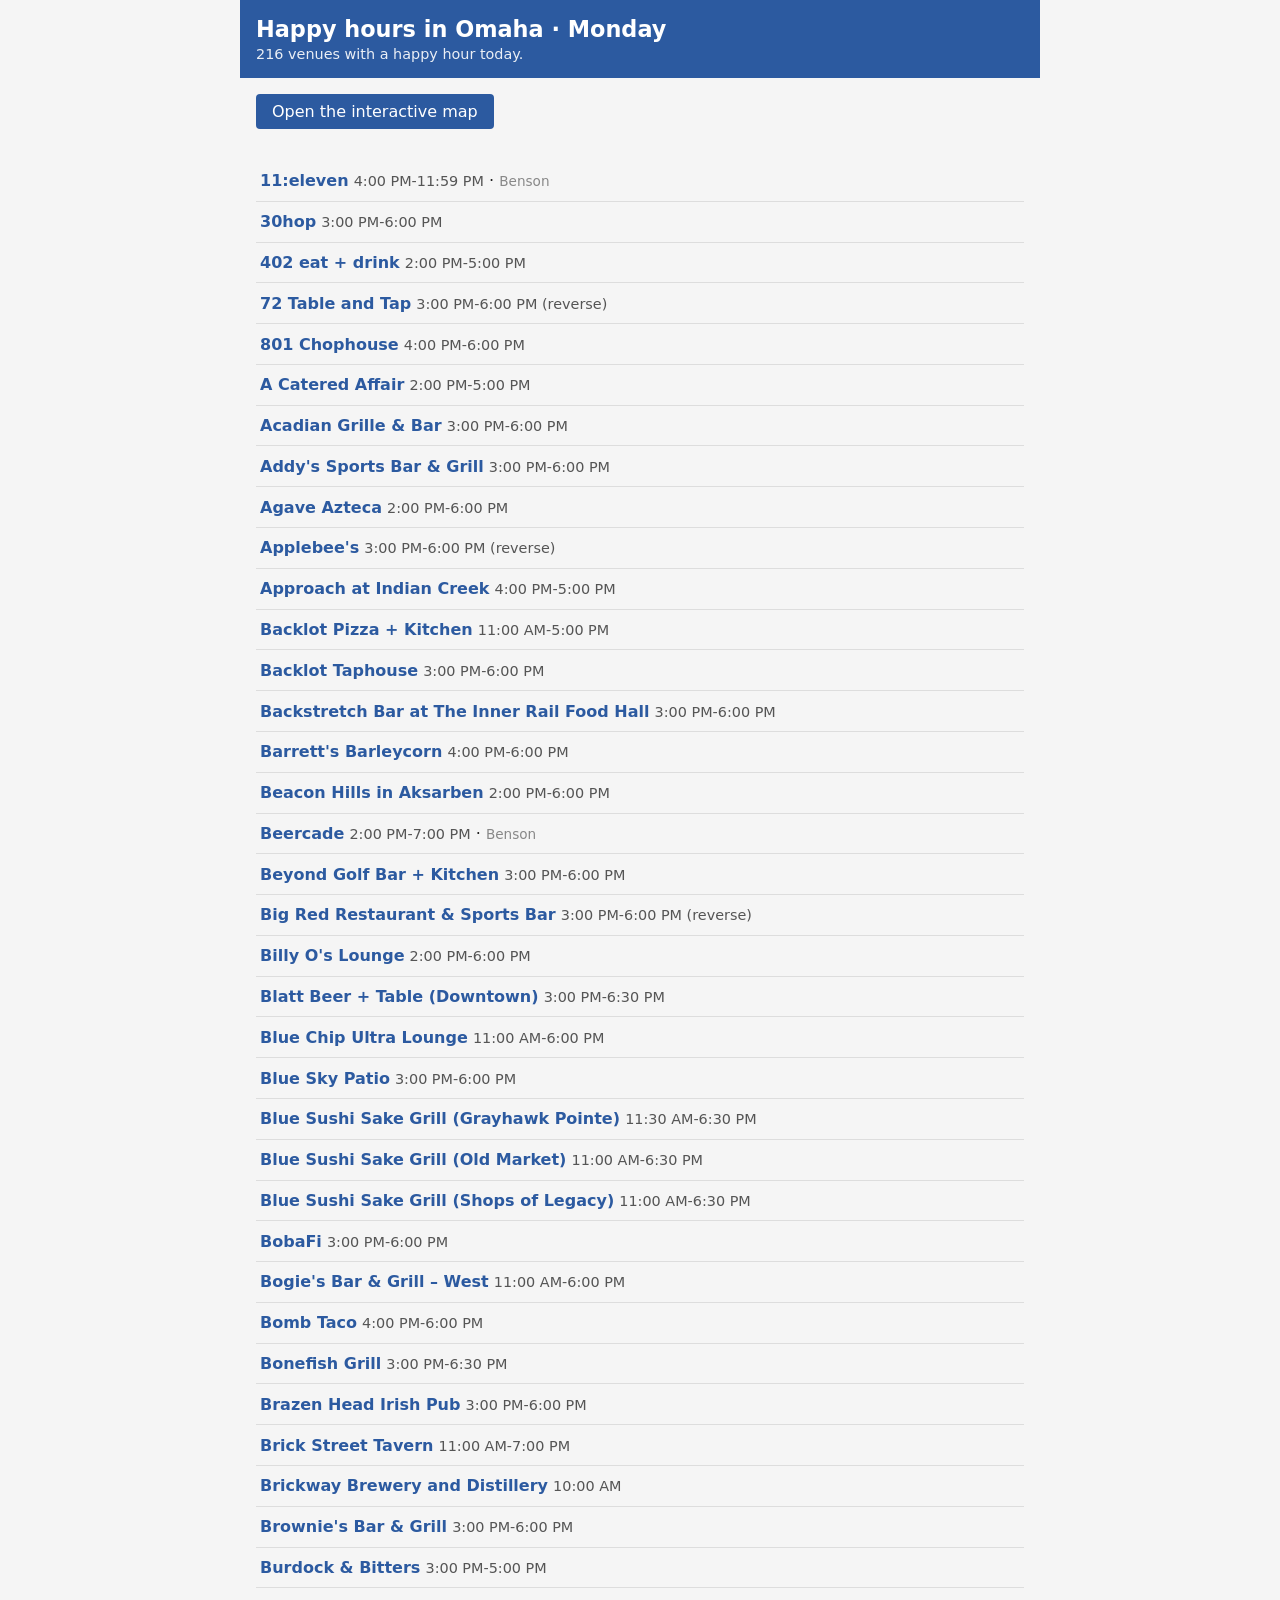
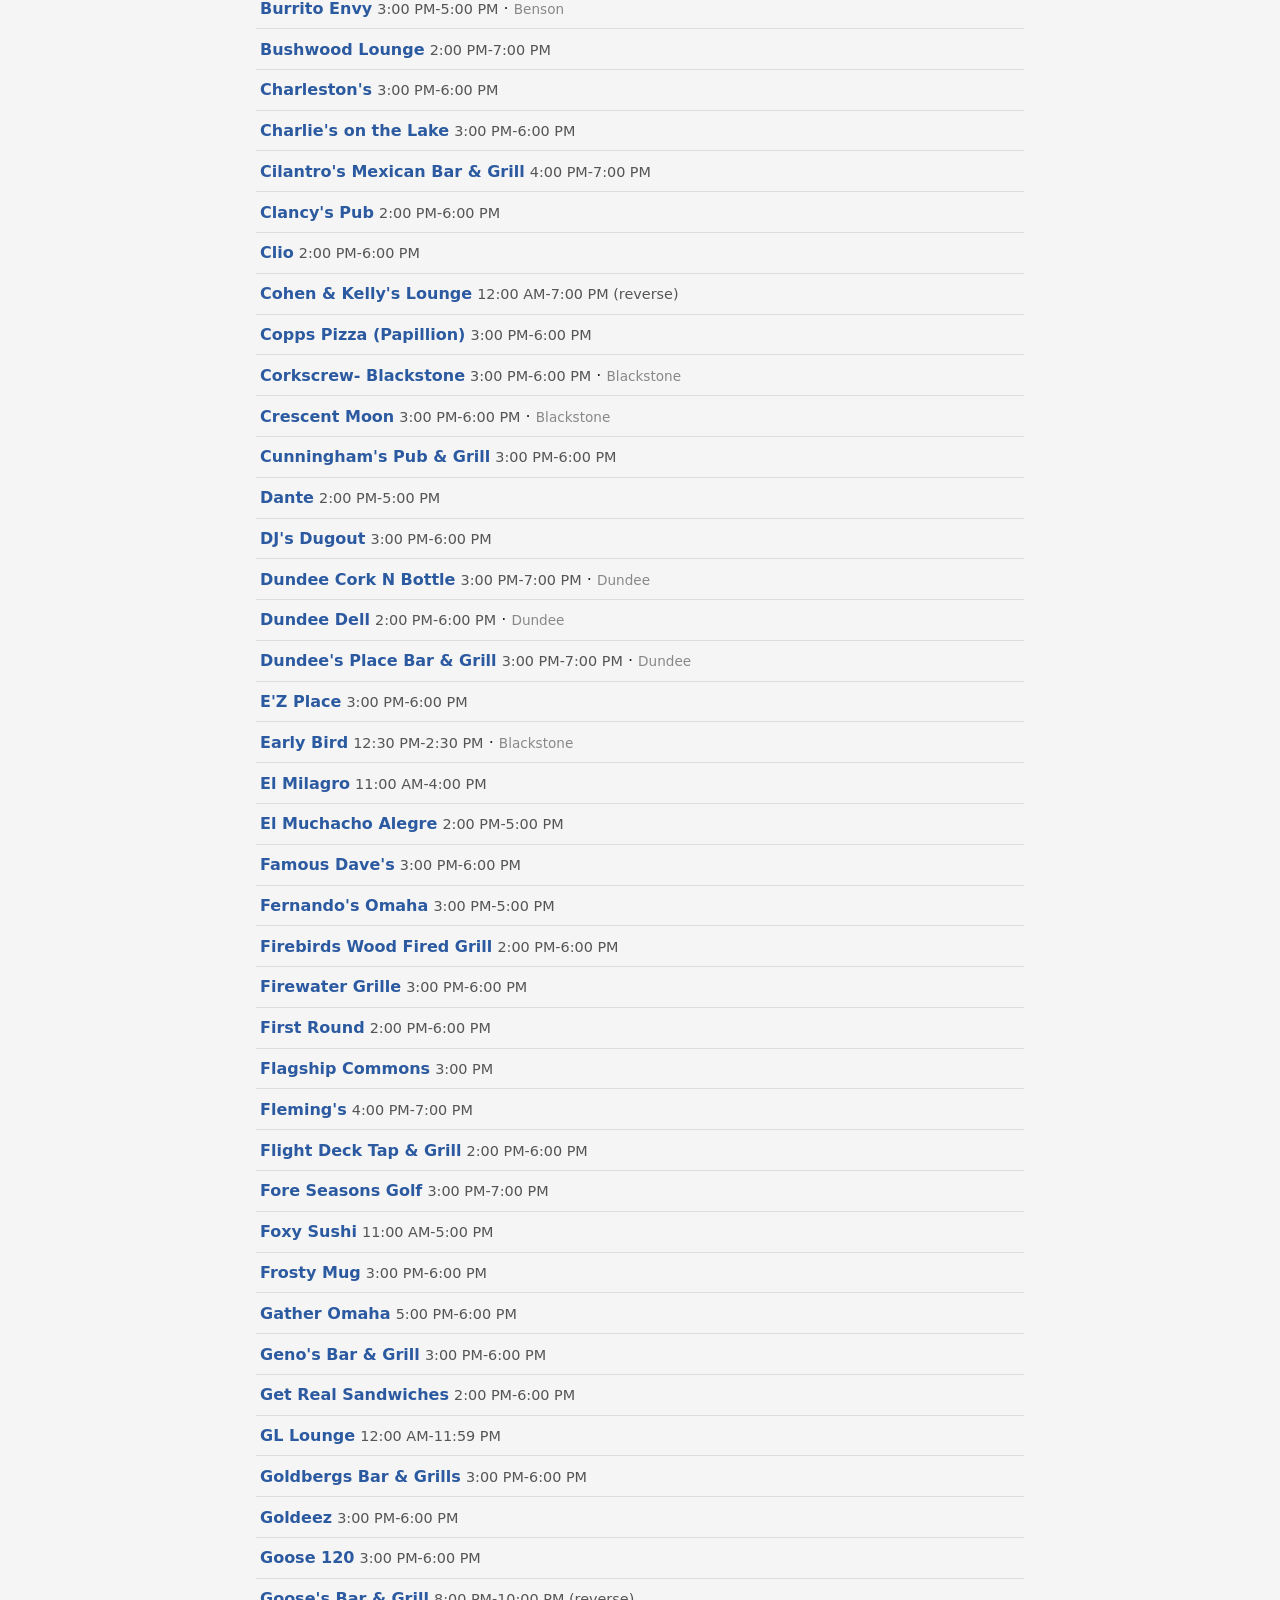
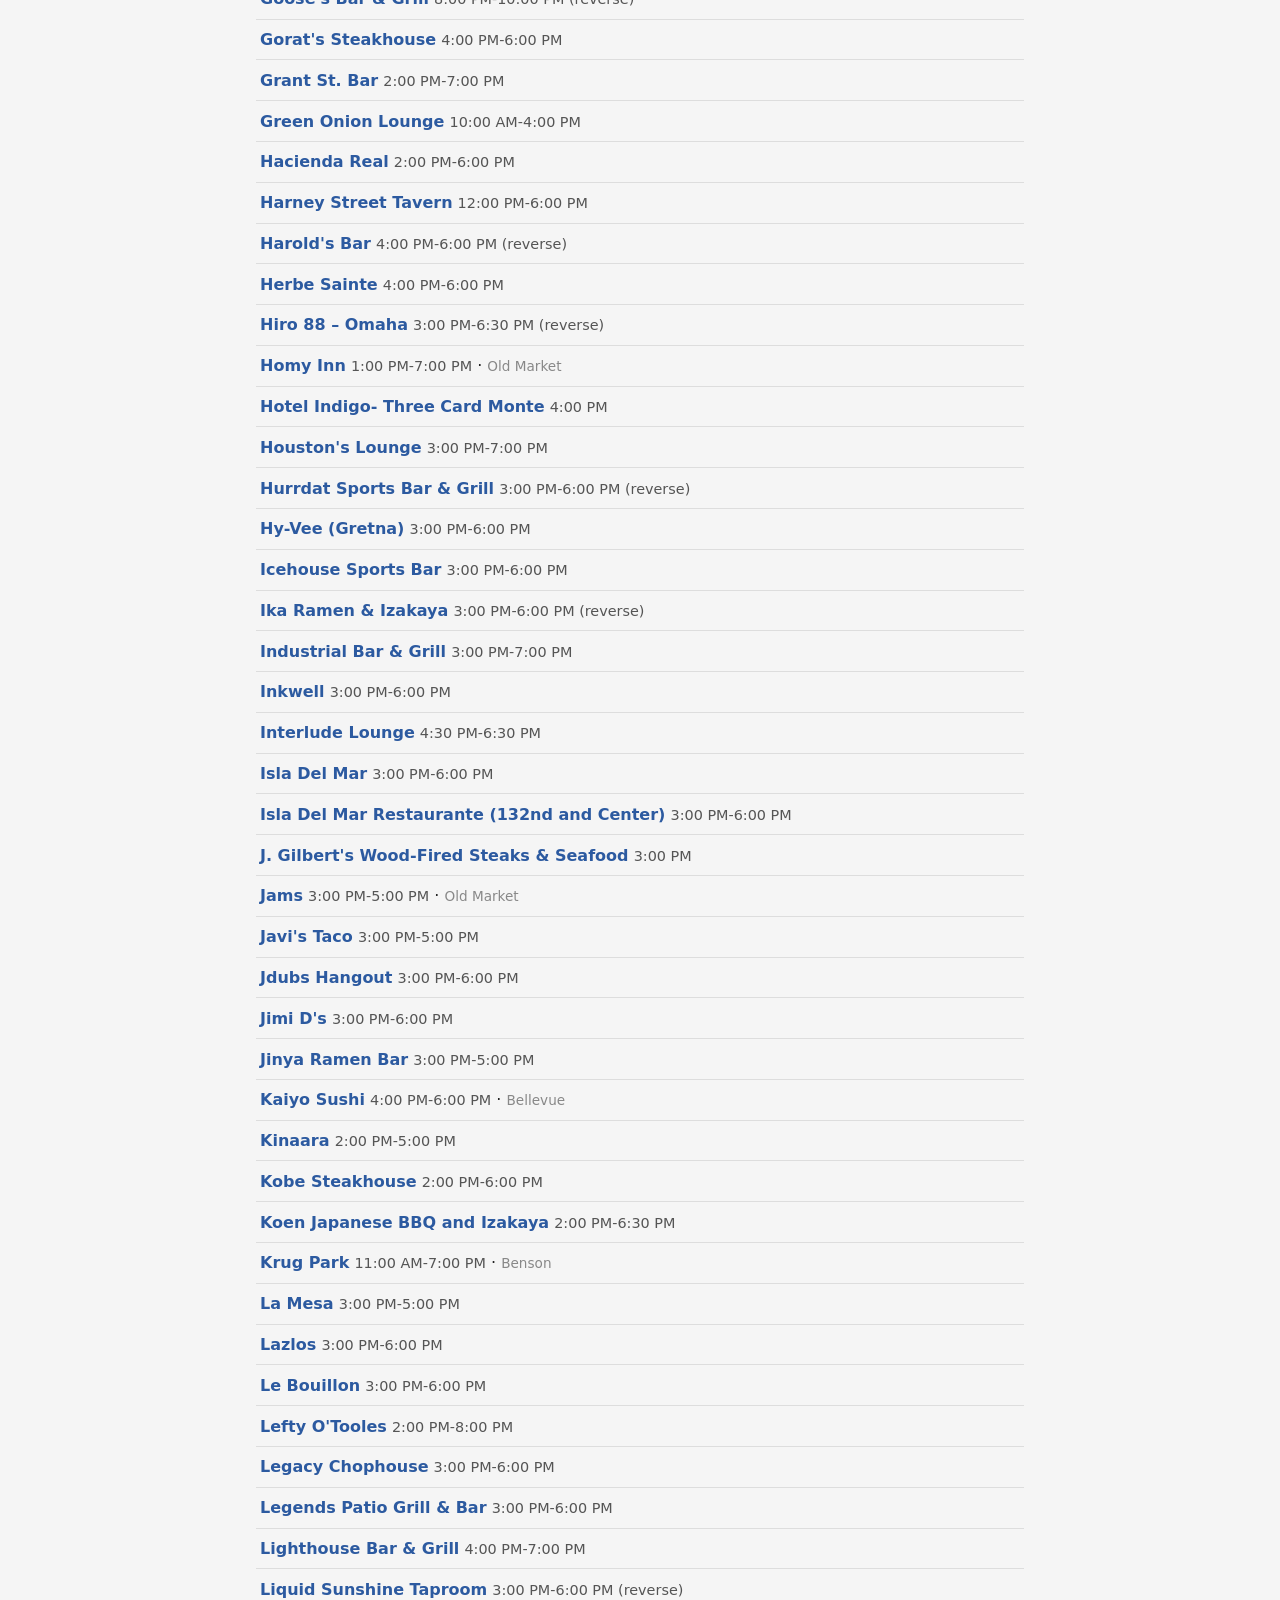
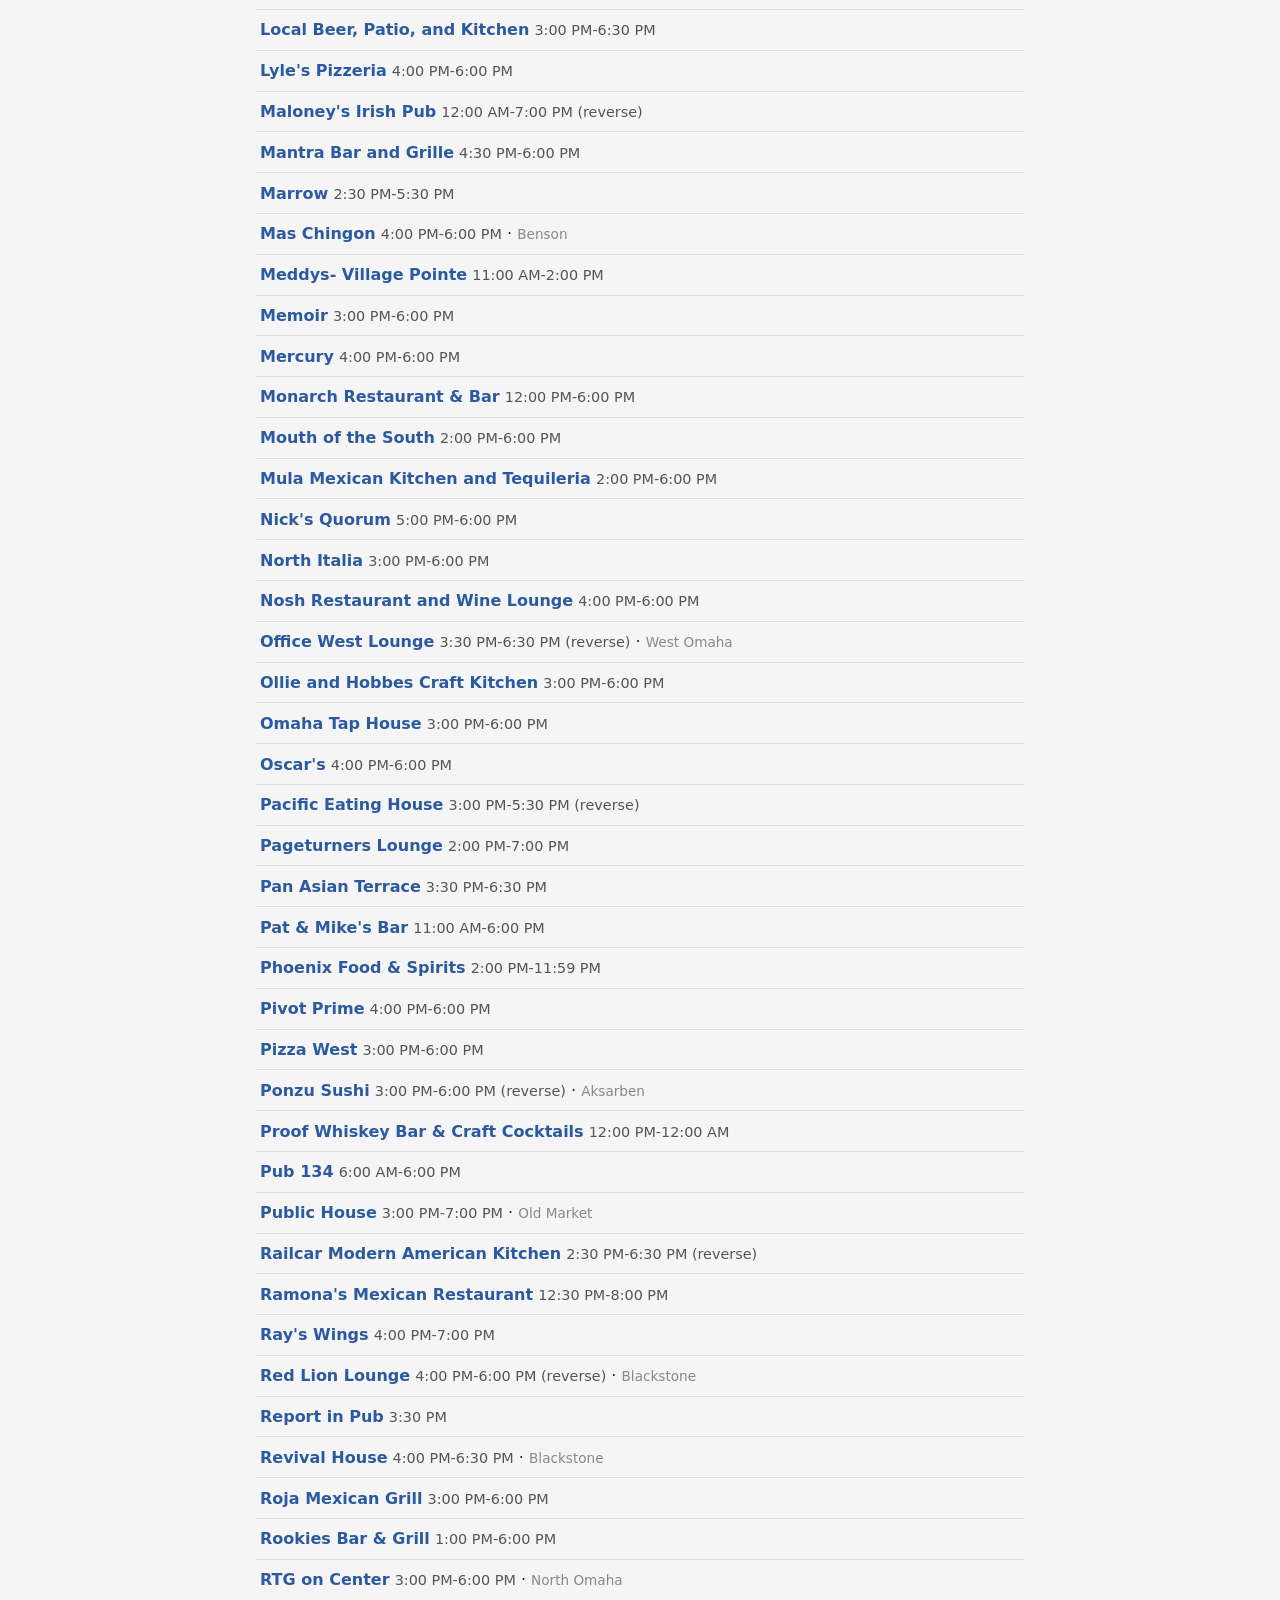
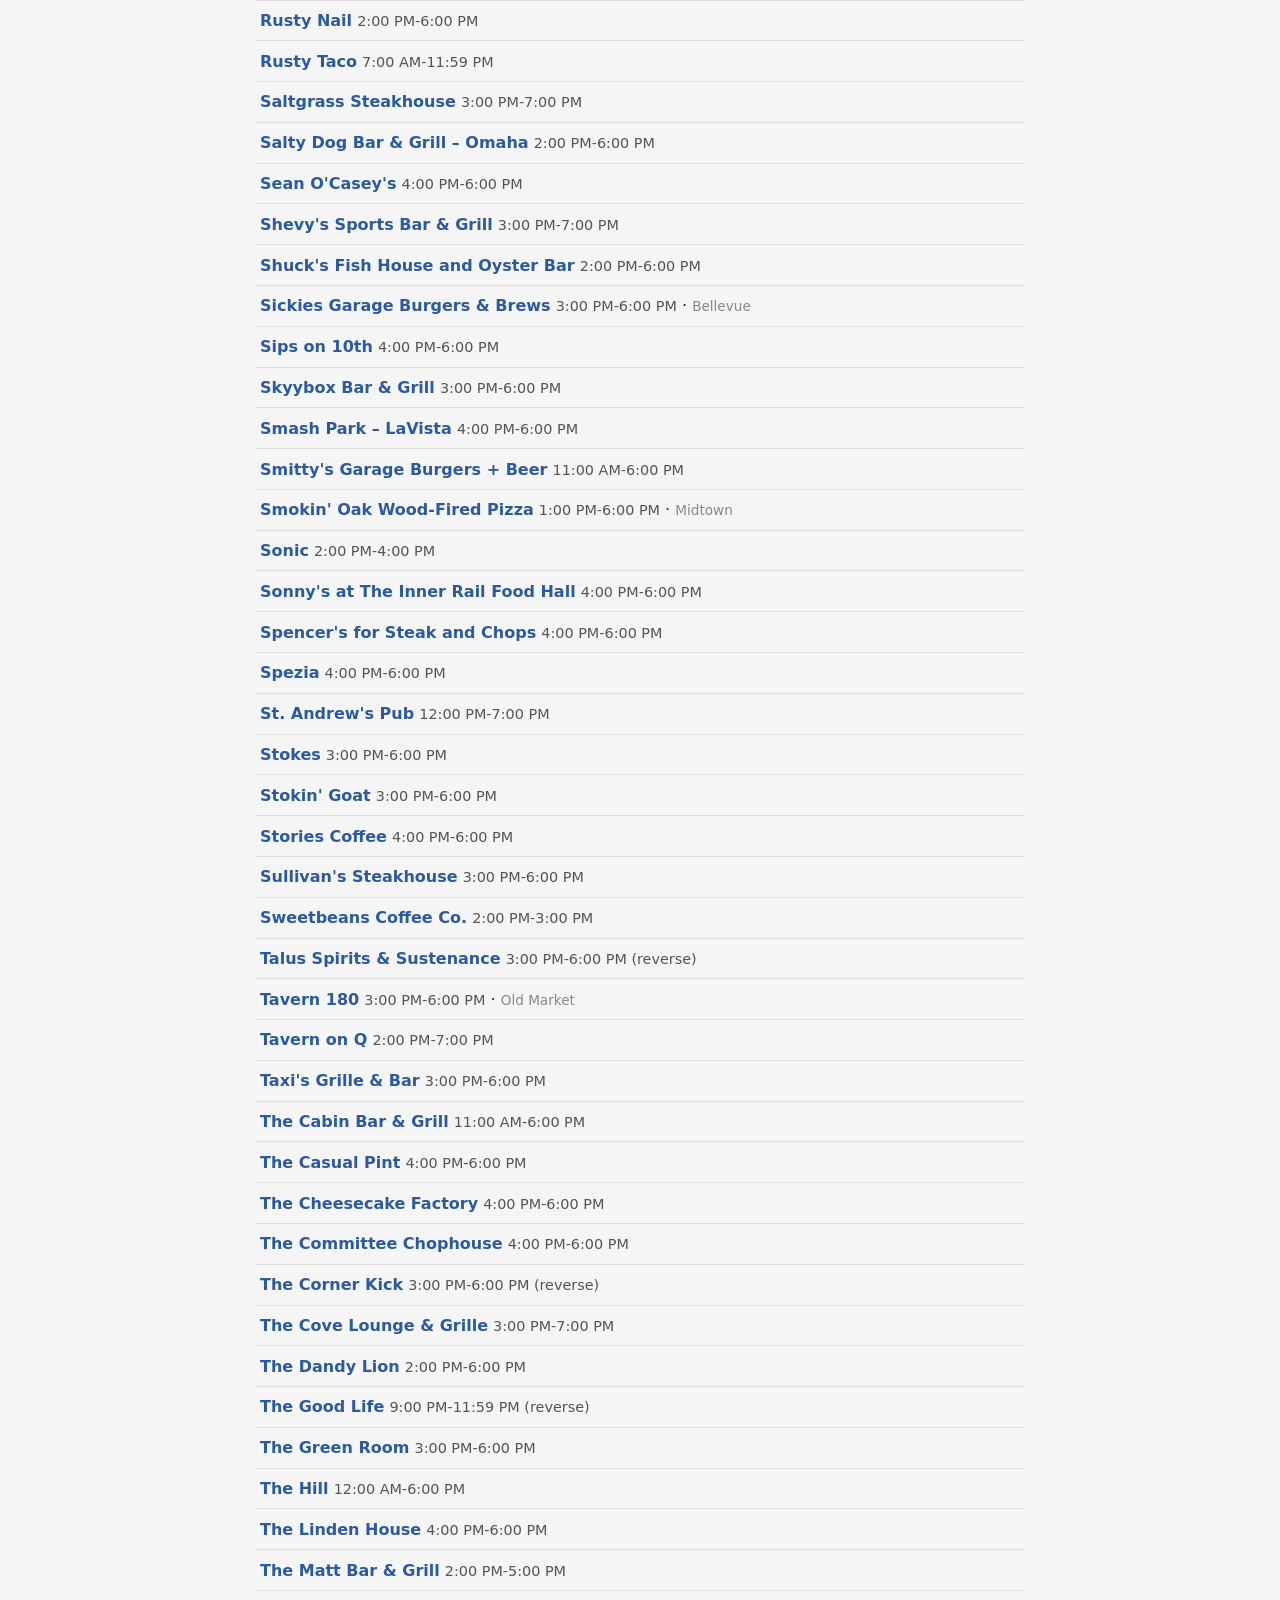
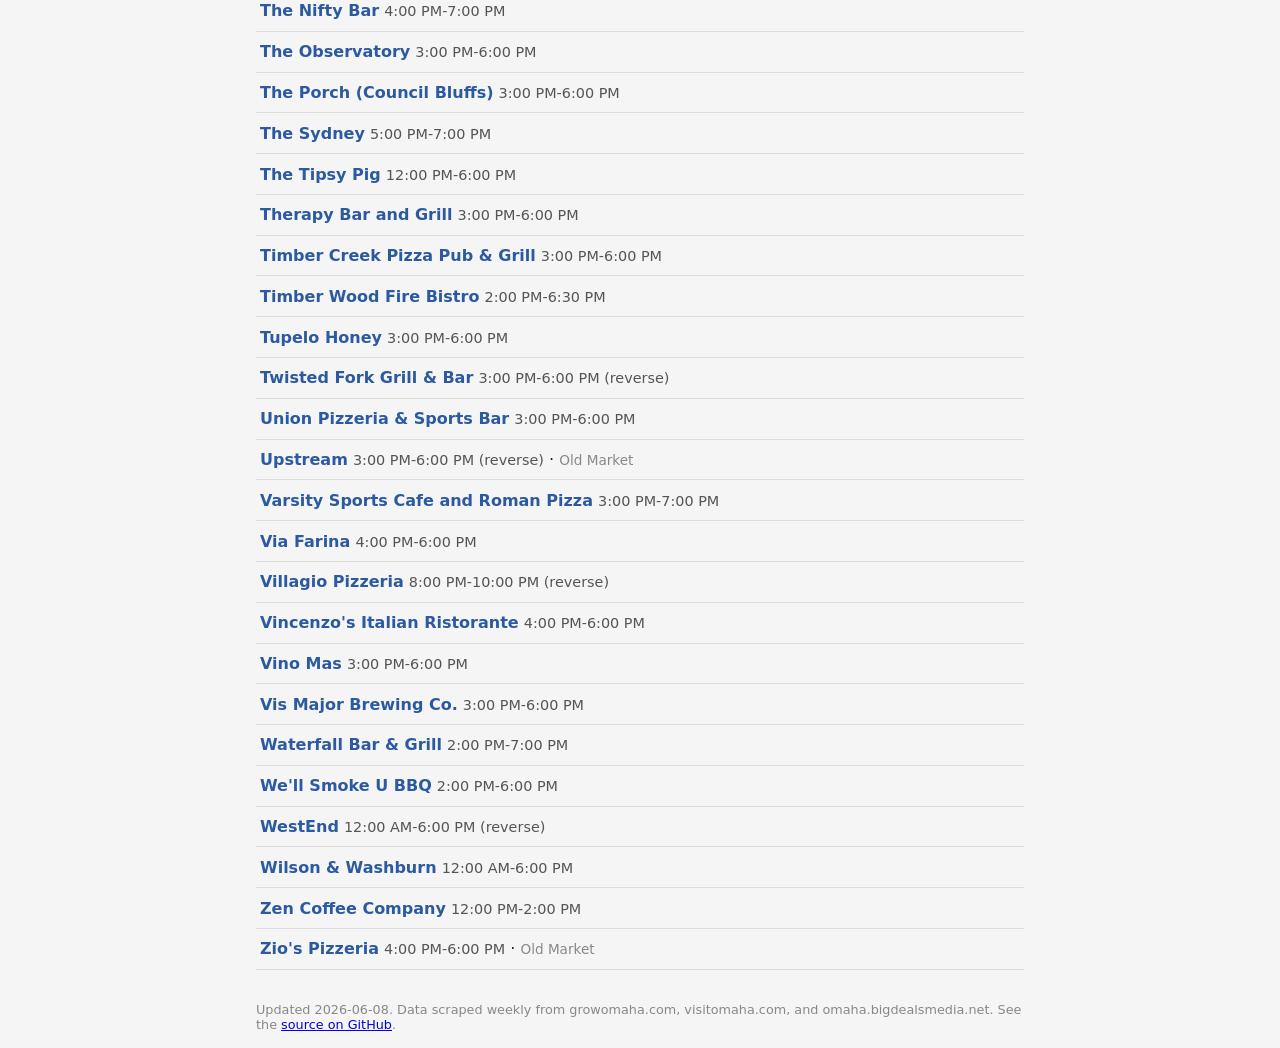
<file: site/mon.html>
<!DOCTYPE html>
<html lang="en">
<head>
<meta charset="UTF-8">
<meta name="viewport" content="width=device-width, initial-scale=1">
<title>Omaha Happy Hours Monday | Omaha Deals Map</title>
<meta name="description" content="Restaurants and bars in Omaha, Nebraska with happy hour deals on Monday. Updated weekly from multiple sources.">
<link rel="canonical" href="https://nitrocode.github.io/omaha-deals-map/today.html">
<meta property="og:title" content="Omaha Happy Hours Monday | Omaha Deals Map">
<meta property="og:description" content="Restaurants and bars in Omaha, Nebraska with happy hour deals on Monday. Updated weekly from multiple sources.">
<meta property="og:type" content="website">
<meta name="theme-color" content="#2c5aa0">
<script defer src="umami.js" data-website-id="8166cd95-14b1-4f03-b872-ebc1d4afc99f"></script>
<style>
body { font-family: system-ui, -apple-system, sans-serif; max-width: 48rem;
       margin: 0 auto; padding: 1rem; color: #222; background: #f5f5f5; }
header { background: #2c5aa0; color: #fff; margin: -1rem -1rem 1rem;
         padding: 1rem; }
header h1 { margin: 0; font-size: 1.4rem; }
header p { margin: .25rem 0 0; font-size: .9rem; opacity: .9; }
.cta { display: inline-block; margin: 0 0 1rem; padding: .5rem 1rem;
        background: #2c5aa0; color: #fff; text-decoration: none; border-radius: 4px; }
ul.venues { list-style: none; padding: 0; }
.venue { padding: .65rem .25rem; border-bottom: 1px solid #ddd; }
.venue a { color: #2c5aa0; text-decoration: none; font-weight: 600; }
.venue a:hover { text-decoration: underline; }
.hours { color: #555; font-size: .9rem; }
.neighborhood { color: #888; font-size: .85rem; }
footer { margin-top: 2rem; color: #888; font-size: .8rem; }
.empty { color: #888; font-style: italic; }
</style>
</head>
<body>
<header>
  <h1>Happy hours in Omaha &middot; Monday</h1>
  <p>216 venues with a happy hour today.</p>
</header>
<a class="cta" href="index.html?day=mon">Open the interactive map</a>
<ul class="venues">
<li class="venue" itemscope itemtype="https://schema.org/Restaurant"><a href="index.html?day=mon#venue=11eleven" itemprop="url"><span itemprop="name">11:eleven</span></a> <span class="hours">4:00 PM-11:59 PM</span> &middot; <span class="neighborhood">Benson</span><meta itemprop="address" content="11 Eleven, 6061, Maple Street, Benson, Omaha, Douglas County, Nebraska, 68104, United States"><meta itemprop="latitude" content="41.2847514"><meta itemprop="longitude" content="-96.006534"></li>
<li class="venue" itemscope itemtype="https://schema.org/Restaurant"><a href="index.html?day=mon#venue=30hop" itemprop="url"><span itemprop="name">30hop</span></a> <span class="hours">3:00 PM-6:00 PM</span></li>
<li class="venue" itemscope itemtype="https://schema.org/Restaurant"><a href="index.html?day=mon#venue=402-eat-drink" itemprop="url"><span itemprop="name">402 eat + drink</span></a> <span class="hours">2:00 PM-5:00 PM</span><meta itemprop="address" content="402 Eat + Drink, 17305, Davenport Street, Village Pointe, Omaha, Douglas County, Nebraska, 68118, United States"><meta itemprop="latitude" content="41.2607556"><meta itemprop="longitude" content="-96.1851525"></li>
<li class="venue" itemscope itemtype="https://schema.org/Restaurant"><a href="index.html?day=mon#venue=72-table-and-tap" itemprop="url"><span itemprop="name">72 Table and Tap</span></a> <span class="hours">3:00 PM-6:00 PM (reverse)</span><meta itemprop="address" content="72 Table &amp; Tap, 5413, South 72th Street, Omaha, Nebraska, 68127-3935"><meta itemprop="latitude" content="41.2035881"><meta itemprop="longitude" content="-96.022821"></li>
<li class="venue" itemscope itemtype="https://schema.org/Restaurant"><a href="index.html?day=mon#venue=801-chophouse" itemprop="url"><span itemprop="name">801 Chophouse</span></a> <span class="hours">4:00 PM-6:00 PM</span><meta itemprop="address" content="Omaha Chophouse, Regency Circle, Omaha, Nebraska, 68114"><meta itemprop="latitude" content="41.2605856"><meta itemprop="longitude" content="-96.0732947"></li>
<li class="venue" itemscope itemtype="https://schema.org/Restaurant"><a href="index.html?day=mon#venue=a-catered-affair" itemprop="url"><span itemprop="name">A Catered Affair</span></a> <span class="hours">2:00 PM-5:00 PM</span><meta itemprop="address" content="Catered Affair, Hillsborough Township, New Jersey, 08844"><meta itemprop="latitude" content="40.5049925"><meta itemprop="longitude" content="-74.6443762"></li>
<li class="venue" itemscope itemtype="https://schema.org/Restaurant"><a href="index.html?day=mon#venue=acadian-grille" itemprop="url"><span itemprop="name">Acadian Grille &amp; Bar</span></a> <span class="hours">3:00 PM-6:00 PM</span></li>
<li class="venue" itemscope itemtype="https://schema.org/Restaurant"><a href="index.html?day=mon#venue=addys-sports-bar-grill" itemprop="url"><span itemprop="name">Addy&#x27;s Sports Bar &amp; Grill</span></a> <span class="hours">3:00 PM-6:00 PM</span><meta itemprop="address" content="Addy&#x27;s Sports Bar &amp; Grill, S Street, Millard, Omaha, Douglas County, Nebraska, 68137, United States"><meta itemprop="latitude" content="41.2044973"><meta itemprop="longitude" content="-96.1341971"></li>
<li class="venue" itemscope itemtype="https://schema.org/Restaurant"><a href="index.html?day=mon#venue=agave-azteca" itemprop="url"><span itemprop="name">Agave Azteca</span></a> <span class="hours">2:00 PM-6:00 PM</span><meta itemprop="address" content="Azteca, 9429, South 142nd Street, Omaha, Nebraska, 68138"><meta itemprop="latitude" content="41.1640593"><meta itemprop="longitude" content="-96.1377222"></li>
<li class="venue" itemscope itemtype="https://schema.org/Restaurant"><a href="index.html?day=mon#venue=applebees-2" itemprop="url"><span itemprop="name">Applebee&#x27;s</span></a> <span class="hours">3:00 PM-6:00 PM (reverse)</span><meta itemprop="address" content="Applebee&#x27;s, Manderson Street, Omaha, Douglas County, Nebraska, 68164, United States"><meta itemprop="latitude" content="41.293076"><meta itemprop="longitude" content="-96.1202583"></li>
<li class="venue" itemscope itemtype="https://schema.org/Restaurant"><a href="index.html?day=mon#venue=approach-at-indian-creek" itemprop="url"><span itemprop="name">Approach at Indian Creek</span></a> <span class="hours">4:00 PM-5:00 PM</span><meta itemprop="address" content="The Club at Indian Creek, 3825, North 202nd Street, Omaha, Nebraska, 68022"><meta itemprop="latitude" content="41.2953645"><meta itemprop="longitude" content="-96.2298353"></li>
<li class="venue" itemscope itemtype="https://schema.org/Restaurant"><a href="index.html?day=mon#venue=backlot-pizza-kitchen" itemprop="url"><span itemprop="name">Backlot Pizza + Kitchen</span></a> <span class="hours">11:00 AM-5:00 PM</span></li>
<li class="venue" itemscope itemtype="https://schema.org/Restaurant"><a href="index.html?day=mon#venue=backlot-taphouse" itemprop="url"><span itemprop="name">Backlot Taphouse</span></a> <span class="hours">3:00 PM-6:00 PM</span><meta itemprop="address" content="Blacklot Taphouse, 2110, South 67th Street, Omaha, Nebraska, 68106"><meta itemprop="latitude" content="41.2395515"><meta itemprop="longitude" content="-96.0152355"></li>
<li class="venue" itemscope itemtype="https://schema.org/Restaurant"><a href="index.html?day=mon#venue=backstretch-bar-at-inner-rail-food-hall" itemprop="url"><span itemprop="name">Backstretch Bar at The Inner Rail Food Hall</span></a> <span class="hours">3:00 PM-6:00 PM</span></li>
<li class="venue" itemscope itemtype="https://schema.org/Restaurant"><a href="index.html?day=mon#venue=barretts-barleycorn" itemprop="url"><span itemprop="name">Barrett&#x27;s Barleycorn</span></a> <span class="hours">4:00 PM-6:00 PM</span><meta itemprop="address" content="Barrett&#x27;s Barleycorn Pub &amp; Grill, 4322, Leavenworth Street, Omaha, Douglas County, Nebraska, 68105, United States"><meta itemprop="latitude" content="41.252621"><meta itemprop="longitude" content="-95.9779952"></li>
<li class="venue" itemscope itemtype="https://schema.org/Restaurant"><a href="index.html?day=mon#venue=beacon-hills-aksarben" itemprop="url"><span itemprop="name">Beacon Hills in Aksarben</span></a> <span class="hours">2:00 PM-6:00 PM</span></li>
<li class="venue" itemscope itemtype="https://schema.org/Restaurant"><a href="index.html?day=mon#venue=3189-2" itemprop="url"><span itemprop="name">Beercade</span></a> <span class="hours">2:00 PM-7:00 PM</span> &middot; <span class="neighborhood">Benson</span><meta itemprop="address" content="Beercade, Maple Street, Benson, Omaha, Douglas County, Nebraska, 68104, United States"><meta itemprop="latitude" content="41.2851969"><meta itemprop="longitude" content="-96.0074377"></li>
<li class="venue" itemscope itemtype="https://schema.org/Restaurant"><a href="index.html?day=mon#venue=beyond-golf" itemprop="url"><span itemprop="name">Beyond Golf Bar + Kitchen</span></a> <span class="hours">3:00 PM-6:00 PM</span><meta itemprop="address" content="Goldeez Bar &amp; Kitchen, 5502, North 103rd Street, Omaha, Nebraska, 68134"><meta itemprop="latitude" content="41.3084544"><meta itemprop="longitude" content="-96.075343"></li>
<li class="venue" itemscope itemtype="https://schema.org/Restaurant"><a href="index.html?day=mon#venue=big-red-restaurant-sports-bar-2" itemprop="url"><span itemprop="name">Big Red Restaurant &amp; Sports Bar</span></a> <span class="hours">3:00 PM-6:00 PM (reverse)</span><meta itemprop="address" content="Big Red Restaurant &amp; Sports Bar, 2323, Laverna Street, Fremont, Nebraska, 68025"><meta itemprop="latitude" content="41.4517245"><meta itemprop="longitude" content="-96.4720119"></li>
<li class="venue" itemscope itemtype="https://schema.org/Restaurant"><a href="index.html?day=mon#venue=billy-os-lounge" itemprop="url"><span itemprop="name">Billy O&#x27;s Lounge</span></a> <span class="hours">2:00 PM-6:00 PM</span><meta itemprop="address" content="O Dining &amp; Lounge, 1015, Farnam Street, Omaha, Nebraska, 68102"><meta itemprop="latitude" content="41.2572282"><meta itemprop="longitude" content="-95.9299403"></li>
<li class="venue" itemscope itemtype="https://schema.org/Restaurant"><a href="index.html?day=mon#venue=blatt-beer-table" itemprop="url"><span itemprop="name">Blatt Beer + Table (Downtown)</span></a> <span class="hours">3:00 PM-6:30 PM</span><meta itemprop="address" content="Blatt Beer &amp; Table, Mike Fahey Street, Omaha, Nebraska, 68102"><meta itemprop="latitude" content="41.2655965"><meta itemprop="longitude" content="-95.9321381"></li>
<li class="venue" itemscope itemtype="https://schema.org/Restaurant"><a href="index.html?day=mon#venue=blue-chip-ultra-lounge" itemprop="url"><span itemprop="name">Blue Chip Ultra Lounge</span></a> <span class="hours">11:00 AM-6:00 PM</span></li>
<li class="venue" itemscope itemtype="https://schema.org/Restaurant"><a href="index.html?day=mon#venue=bob-willies-wonderbowl" itemprop="url"><span itemprop="name">Blue Sky Patio</span></a> <span class="hours">3:00 PM-6:00 PM</span></li>
<li class="venue" itemscope itemtype="https://schema.org/Restaurant"><a href="index.html?day=mon#venue=blue-sushi-3" itemprop="url"><span itemprop="name">Blue Sushi Sake Grill (Grayhawk Pointe)</span></a> <span class="hours">11:30 AM-6:30 PM</span><meta itemprop="address" content="Baby Blue Sushi Sake Grill, 16939, Wright Plaza, Omaha, Nebraska, 68130"><meta itemprop="latitude" content="41.2330256"><meta itemprop="longitude" content="-96.1793581"></li>
<li class="venue" itemscope itemtype="https://schema.org/Restaurant"><a href="index.html?day=mon#venue=blue-sushi-old-market" itemprop="url"><span itemprop="name">Blue Sushi Sake Grill (Old Market)</span></a> <span class="hours">11:00 AM-6:30 PM</span><meta itemprop="address" content="Blue Sake Sushi, South 12th Street, Omaha, Nebraska, 68102"><meta itemprop="latitude" content="41.2559125"><meta itemprop="longitude" content="-95.9321166"></li>
<li class="venue" itemscope itemtype="https://schema.org/Restaurant"><a href="index.html?day=mon#venue=blue-sushi-shops-of-legacy" itemprop="url"><span itemprop="name">Blue Sushi Sake Grill (Shops of Legacy)</span></a> <span class="hours">11:00 AM-6:30 PM</span><meta itemprop="address" content="Baby Blue Sushi Sake Grill, 16939, Wright Plaza, The Shops of Legacy, Millard, Omaha, Douglas County, Nebraska, 68130, United States"><meta itemprop="latitude" content="41.2330256"><meta itemprop="longitude" content="-96.1793581"></li>
<li class="venue" itemscope itemtype="https://schema.org/Restaurant"><a href="index.html?day=mon#venue=bobafi" itemprop="url"><span itemprop="name">BobaFi</span></a> <span class="hours">3:00 PM-6:00 PM</span></li>
<li class="venue" itemscope itemtype="https://schema.org/Restaurant"><a href="index.html?day=mon#venue=bogies-bar-grill-west" itemprop="url"><span itemprop="name">Bogie&#x27;s Bar &amp; Grill – West</span></a> <span class="hours">11:00 AM-6:00 PM</span><meta itemprop="address" content="Bogie&#x27;s Bar &amp; Grill, 3305, Old Maple Road, Omaha, Nebraska, 68134"><meta itemprop="latitude" content="41.2889123"><meta itemprop="longitude" content="-96.0760783"></li>
<li class="venue" itemscope itemtype="https://schema.org/Restaurant"><a href="index.html?day=mon#venue=el-chicano" itemprop="url"><span itemprop="name">Bomb Taco</span></a> <span class="hours">4:00 PM-6:00 PM</span><meta itemprop="address" content="Bomb Taco, 120, Olson Drive, Papillion, Nebraska, 68046"><meta itemprop="latitude" content="41.1389973"><meta itemprop="longitude" content="-96.042459"></li>
<li class="venue" itemscope itemtype="https://schema.org/Restaurant"><a href="index.html?day=mon#venue=bonefish-grill" itemprop="url"><span itemprop="name">Bonefish Grill</span></a> <span class="hours">3:00 PM-6:30 PM</span><meta itemprop="address" content="Bonefish Grill, Regency Circle, Omaha, Douglas County, Nebraska, 68114, United States"><meta itemprop="latitude" content="41.259789"><meta itemprop="longitude" content="-96.0711348"></li>
<li class="venue" itemscope itemtype="https://schema.org/Restaurant"><a href="index.html?day=mon#venue=brazen-head-irish-pub" itemprop="url"><span itemprop="name">Brazen Head Irish Pub</span></a> <span class="hours">3:00 PM-6:00 PM</span><meta itemprop="address" content="Brazen Head Irish Pub, 165, East Liberty Street, Toronto, Ontario, M6K 3K4"><meta itemprop="latitude" content="43.6384421"><meta itemprop="longitude" content="-79.4172263"></li>
<li class="venue" itemscope itemtype="https://schema.org/Restaurant"><a href="index.html?day=mon#venue=brick-street-tavern" itemprop="url"><span itemprop="name">Brick Street Tavern</span></a> <span class="hours">11:00 AM-7:00 PM</span><meta itemprop="address" content="Jackson Street Tavern, Jackson Street, Omaha, Nebraska, 68102"><meta itemprop="latitude" content="41.2542444"><meta itemprop="longitude" content="-95.9314378"></li>
<li class="venue" itemscope itemtype="https://schema.org/Restaurant"><a href="index.html?day=mon#venue=brickway-brewery-distillery" itemprop="url"><span itemprop="name">Brickway Brewery and Distillery</span></a> <span class="hours">10:00 AM</span></li>
<li class="venue" itemscope itemtype="https://schema.org/Restaurant"><a href="index.html?day=mon#venue=brownies-bar-grill" itemprop="url"><span itemprop="name">Brownie&#x27;s Bar &amp; Grill</span></a> <span class="hours">3:00 PM-6:00 PM</span><meta itemprop="address" content="Brownie Bar, Leavenworth Street, Omaha, Nebraska, 68106"><meta itemprop="latitude" content="41.2522218"><meta itemprop="longitude" content="-95.9325955"></li>
<li class="venue" itemscope itemtype="https://schema.org/Restaurant"><a href="index.html?day=mon#venue=burdock-bitters" itemprop="url"><span itemprop="name">Burdock &amp; Bitters</span></a> <span class="hours">3:00 PM-5:00 PM</span><meta itemprop="address" content="Burdock + Bitters, 222, North 10th Street, NoDo, Omaha, Douglas County, Nebraska, 68102, United States"><meta itemprop="latitude" content="41.2614239"><meta itemprop="longitude" content="-95.9295868"></li>
<li class="venue" itemscope itemtype="https://schema.org/Restaurant"><a href="index.html?day=mon#venue=burrito-envy" itemprop="url"><span itemprop="name">Burrito Envy</span></a> <span class="hours">3:00 PM-5:00 PM</span> &middot; <span class="neighborhood">Benson</span><meta itemprop="address" content="Burrito Envy, Maple Street, Benson, Omaha, Douglas County, Nebraska, 68104, United States"><meta itemprop="latitude" content="41.2848136"><meta itemprop="longitude" content="-96.0077744"></li>
<li class="venue" itemscope itemtype="https://schema.org/Restaurant"><a href="index.html?day=mon#venue=bushwood-lounge" itemprop="url"><span itemprop="name">Bushwood Lounge</span></a> <span class="hours">2:00 PM-7:00 PM</span><meta itemprop="address" content="The Omaha Lounge, 666, North 114th Street, Omaha, Nebraska, 68154"><meta itemprop="latitude" content="41.2656727"><meta itemprop="longitude" content="-96.0930437"></li>
<li class="venue" itemscope itemtype="https://schema.org/Restaurant"><a href="index.html?day=mon#venue=charlestons-2" itemprop="url"><span itemprop="name">Charleston&#x27;s</span></a> <span class="hours">3:00 PM-6:00 PM</span><meta itemprop="address" content="Charleston&#x27;s, 13851, FNB Parkway, First National Business Park, Omaha, Douglas County, Nebraska, 68154, United States"><meta itemprop="latitude" content="41.2640639"><meta itemprop="longitude" content="-96.1319187"></li>
<li class="venue" itemscope itemtype="https://schema.org/Restaurant"><a href="index.html?day=mon#venue=charlies-on-the-lake" itemprop="url"><span itemprop="name">Charlie&#x27;s on the Lake</span></a> <span class="hours">3:00 PM-6:00 PM</span><meta itemprop="address" content="Charlie&#x27;s on the Lake, 4150, South 144th Street, Millard, Omaha, Douglas County, Nebraska, 68137, United States"><meta itemprop="latitude" content="41.2183513"><meta itemprop="longitude" content="-96.1395976"></li>
<li class="venue" itemscope itemtype="https://schema.org/Restaurant"><a href="index.html?day=mon#venue=cilantros-mexican-bar-grill" itemprop="url"><span itemprop="name">Cilantro&#x27;s Mexican Bar &amp; Grill</span></a> <span class="hours">4:00 PM-7:00 PM</span><meta itemprop="address" content="Cilantro&#x27;s Mexican Bar &amp; Grill, 14440, F Street, Millard, Omaha, Douglas County, Nebraska, 68136, United States"><meta itemprop="latitude" content="41.219972"><meta itemprop="longitude" content="-96.1394788"></li>
<li class="venue" itemscope itemtype="https://schema.org/Restaurant"><a href="index.html?day=mon#venue=clancys-pub" itemprop="url"><span itemprop="name">Clancy&#x27;s Pub</span></a> <span class="hours">2:00 PM-6:00 PM</span><meta itemprop="address" content="Clancy&#x27;s Pub Southwest, 2905, South 168th Street, Millard, Omaha, Douglas County, Nebraska, 68130, United States"><meta itemprop="latitude" content="41.2322056"><meta itemprop="longitude" content="-96.1759896"></li>
<li class="venue" itemscope itemtype="https://schema.org/Restaurant"><a href="index.html?day=mon#venue=clio" itemprop="url"><span itemprop="name">Clio</span></a> <span class="hours">2:00 PM-6:00 PM</span><meta itemprop="address" content="Passport Health Omaha Travel Clinic, 260, Regency Parkway Drive, Omaha, Nebraska, 68114"><meta itemprop="latitude" content="41.2575062"><meta itemprop="longitude" content="-96.0740929"></li>
<li class="venue" itemscope itemtype="https://schema.org/Restaurant"><a href="index.html?day=mon#venue=cohen-kellys-lounge" itemprop="url"><span itemprop="name">Cohen &amp; Kelly&#x27;s Lounge</span></a> <span class="hours">12:00 AM-7:00 PM (reverse)</span><meta itemprop="address" content="Cohen Kelleys Lounge, Augusta Avenue, Omaha, Nebraska, 68144"><meta itemprop="latitude" content="41.2327309"><meta itemprop="longitude" content="-96.1183659"></li>
<li class="venue" itemscope itemtype="https://schema.org/Restaurant"><a href="index.html?day=mon#venue=copps-pizza" itemprop="url"><span itemprop="name">Copps Pizza (Papillion)</span></a> <span class="hours">3:00 PM-6:00 PM</span><meta itemprop="address" content="Copps Pizza, 7204, Jones Street, Omaha, Nebraska, 68114"><meta itemprop="latitude" content="41.2547567"><meta itemprop="longitude" content="-96.0243145"></li>
<li class="venue" itemscope itemtype="https://schema.org/Restaurant"><a href="index.html?day=mon#venue=corkscrew-blackstone" itemprop="url"><span itemprop="name">Corkscrew- Blackstone</span></a> <span class="hours">3:00 PM-6:00 PM</span> &middot; <span class="neighborhood">Blackstone</span><meta itemprop="address" content="Corkscrew Wine &amp; Cheese, 3908, Farnam Street, Blackstone, Omaha, Douglas County, Nebraska, 68131, United States"><meta itemprop="latitude" content="41.2579546"><meta itemprop="longitude" content="-95.9724476"></li>
<li class="venue" itemscope itemtype="https://schema.org/Restaurant"><a href="index.html?day=mon#venue=crescent-moon" itemprop="url"><span itemprop="name">Crescent Moon</span></a> <span class="hours">3:00 PM-6:00 PM</span> &middot; <span class="neighborhood">Blackstone</span><meta itemprop="address" content="Crescent Moon, 3578, Farnam Street, Blackstone, Omaha, Douglas County, Nebraska, 68131, United States"><meta itemprop="latitude" content="41.2579532"><meta itemprop="longitude" content="-95.9662994"></li>
<li class="venue" itemscope itemtype="https://schema.org/Restaurant"><a href="index.html?day=mon#venue=cunninghams-pub-grill" itemprop="url"><span itemprop="name">Cunningham&#x27;s Pub &amp; Grill</span></a> <span class="hours">3:00 PM-6:00 PM</span><meta itemprop="address" content="Barrett&#x27;s Barleycorn Pub &amp; Grill, 4322, Leavenworth Street, Omaha, Nebraska, 68105"><meta itemprop="latitude" content="41.252621"><meta itemprop="longitude" content="-95.9779952"></li>
<li class="venue" itemscope itemtype="https://schema.org/Restaurant"><a href="index.html?day=mon#venue=dante-2" itemprop="url"><span itemprop="name">Dante</span></a> <span class="hours">2:00 PM-5:00 PM</span><meta itemprop="address" content="Dante Pizzeria Napoletana, 16901, Wright Plaza, The Shops of Legacy, Millard, Omaha, Douglas County, Nebraska, 68130, United States"><meta itemprop="latitude" content="41.2326449"><meta itemprop="longitude" content="-96.1782178"></li>
<li class="venue" itemscope itemtype="https://schema.org/Restaurant"><a href="index.html?day=mon#venue=djs-dugout" itemprop="url"><span itemprop="name">DJ&#x27;s Dugout</span></a> <span class="hours">3:00 PM-6:00 PM</span><meta itemprop="address" content="DJ&#x27;s Dugout, 1003, Capitol Avenue, Omaha, Douglas County, Nebraska, 68102, United States"><meta itemprop="latitude" content="41.2603564"><meta itemprop="longitude" content="-95.92956"></li>
<li class="venue" itemscope itemtype="https://schema.org/Restaurant"><a href="index.html?day=mon#venue=cork-n-bottle" itemprop="url"><span itemprop="name">Dundee Cork N Bottle</span></a> <span class="hours">3:00 PM-7:00 PM</span> &middot; <span class="neighborhood">Dundee</span><meta itemprop="address" content="Dundee Cork &amp; Bottle, 614, North 50th Street, Omaha, Nebraska, 68132"><meta itemprop="latitude" content="41.2646336"><meta itemprop="longitude" content="-95.9904351"></li>
<li class="venue" itemscope itemtype="https://schema.org/Restaurant"><a href="index.html?day=mon#venue=dundee-dell-2" itemprop="url"><span itemprop="name">Dundee Dell</span></a> <span class="hours">2:00 PM-6:00 PM</span> &middot; <span class="neighborhood">Dundee</span><meta itemprop="address" content="Dundee Dell, Underwood Avenue, Dundee Place, Omaha, Douglas County, Nebraska, 68132, United States"><meta itemprop="latitude" content="41.264888"><meta itemprop="longitude" content="-95.9906791"></li>
<li class="venue" itemscope itemtype="https://schema.org/Restaurant"><a href="index.html?day=mon#venue=dundees-place-bar-grill" itemprop="url"><span itemprop="name">Dundee&#x27;s Place Bar &amp; Grill</span></a> <span class="hours">3:00 PM-7:00 PM</span> &middot; <span class="neighborhood">Dundee</span><meta itemprop="address" content="Dundee Barber, North 50th Street, Omaha, Nebraska, 68104"><meta itemprop="latitude" content="41.2598405"><meta itemprop="longitude" content="-95.9901317"></li>
<li class="venue" itemscope itemtype="https://schema.org/Restaurant"><a href="index.html?day=mon#venue=ez-place" itemprop="url"><span itemprop="name">E&#x27;Z Place</span></a> <span class="hours">3:00 PM-6:00 PM</span><meta itemprop="address" content="E&#x27;Z Place, West Dodge South Frontage Road, Omaha, Douglas County, Nebraska, 68118, United States"><meta itemprop="latitude" content="41.2620515"><meta itemprop="longitude" content="-96.1605105"></li>
<li class="venue" itemscope itemtype="https://schema.org/Restaurant"><a href="index.html?day=mon#venue=early-bird" itemprop="url"><span itemprop="name">Early Bird</span></a> <span class="hours">12:30 PM-2:30 PM</span> &middot; <span class="neighborhood">Blackstone</span><meta itemprop="address" content="Early Bird Brunch, 3824, Farnam Street, Blackstone, Omaha, Douglas County, Nebraska, 68131, United States"><meta itemprop="latitude" content="41.257927"><meta itemprop="longitude" content="-95.9701558"></li>
<li class="venue" itemscope itemtype="https://schema.org/Restaurant"><a href="index.html?day=mon#venue=el-milagro" itemprop="url"><span itemprop="name">El Milagro</span></a> <span class="hours">11:00 AM-4:00 PM</span></li>
<li class="venue" itemscope itemtype="https://schema.org/Restaurant"><a href="index.html?day=mon#venue=el-muchacho-alegre" itemprop="url"><span itemprop="name">El Muchacho Alegre</span></a> <span class="hours">2:00 PM-5:00 PM</span><meta itemprop="address" content="El Muchacho Alegre, 6222, North 72nd Street, Omaha, Douglas County, Nebraska, 68122, United States"><meta itemprop="latitude" content="41.3154189"><meta itemprop="longitude" content="-96.0244068"></li>
<li class="venue" itemscope itemtype="https://schema.org/Restaurant"><a href="index.html?day=mon#venue=famous-daves-2" itemprop="url"><span itemprop="name">Famous Dave&#x27;s</span></a> <span class="hours">3:00 PM-6:00 PM</span><meta itemprop="address" content="Famous Dave&#x27;s, Birch Drive, Omaha, Douglas County, Nebraska, 68164, United States"><meta itemprop="latitude" content="41.2915516"><meta itemprop="longitude" content="-96.1167767"></li>
<li class="venue" itemscope itemtype="https://schema.org/Restaurant"><a href="index.html?day=mon#venue=fernandos-omaha" itemprop="url"><span itemprop="name">Fernando&#x27;s Omaha</span></a> <span class="hours">3:00 PM-5:00 PM</span></li>
<li class="venue" itemscope itemtype="https://schema.org/Restaurant"><a href="index.html?day=mon#venue=firebirds-wood-fired-grill" itemprop="url"><span itemprop="name">Firebirds Wood Fired Grill</span></a> <span class="hours">2:00 PM-6:00 PM</span><meta itemprop="address" content="Firebirds Wood Fired Grill, 17415, Chicago Street, Village Pointe, Omaha, Douglas County, Nebraska, 68118, United States"><meta itemprop="latitude" content="41.2620687"><meta itemprop="longitude" content="-96.1876128"></li>
<li class="venue" itemscope itemtype="https://schema.org/Restaurant"><a href="index.html?day=mon#venue=firewater-grille" itemprop="url"><span itemprop="name">Firewater Grille</span></a> <span class="hours">3:00 PM-6:00 PM</span><meta itemprop="address" content="Firewater Grille, 7007, Grover Street, Omaha, Douglas County, Nebraska, 68106, United States"><meta itemprop="latitude" content="41.2262259"><meta itemprop="longitude" content="-96.0221563"></li>
<li class="venue" itemscope itemtype="https://schema.org/Restaurant"><a href="index.html?day=mon#venue=first-round-2" itemprop="url"><span itemprop="name">First Round</span></a> <span class="hours">2:00 PM-6:00 PM</span><meta itemprop="address" content="First Round West, 2829, South 181st Street, Omaha, Douglas County, Nebraska, 68130, United States"><meta itemprop="latitude" content="41.2328969"><meta itemprop="longitude" content="-96.1969187"></li>
<li class="venue" itemscope itemtype="https://schema.org/Restaurant"><a href="index.html?day=mon#venue=flagship-commons" itemprop="url"><span itemprop="name">Flagship Commons</span></a> <span class="hours">3:00 PM</span><meta itemprop="address" content="Scott Village Commons, Omaha, Nebraska"><meta itemprop="latitude" content="41.2433178"><meta itemprop="longitude" content="-96.0104803"></li>
<li class="venue" itemscope itemtype="https://schema.org/Restaurant"><a href="index.html?day=mon#venue=flemings-2" itemprop="url"><span itemprop="name">Fleming&#x27;s</span></a> <span class="hours">4:00 PM-7:00 PM</span><meta itemprop="address" content="Fleming&#x27;s, 140, Regency Parkway, Regency, Omaha, Douglas County, Nebraska, 68114, United States"><meta itemprop="latitude" content="41.2582535"><meta itemprop="longitude" content="-96.0725037"></li>
<li class="venue" itemscope itemtype="https://schema.org/Restaurant"><a href="index.html?day=mon#venue=flight-deck-tap-grill" itemprop="url"><span itemprop="name">Flight Deck Tap &amp; Grill</span></a> <span class="hours">2:00 PM-6:00 PM</span><meta itemprop="address" content="Flight Deck Sports Bar and Grill, Airport Road, South Lake Tahoe, California, 96158"><meta itemprop="latitude" content="38.8926965"><meta itemprop="longitude" content="-119.9983696"></li>
<li class="venue" itemscope itemtype="https://schema.org/Restaurant"><a href="index.html?day=mon#venue=fore-seasons-golf" itemprop="url"><span itemprop="name">Fore Seasons Golf</span></a> <span class="hours">3:00 PM-7:00 PM</span><meta itemprop="address" content="Fore Seasons Golf, Gihon Road, Parkersburg, West Virginia, 26101"><meta itemprop="latitude" content="39.2420941"><meta itemprop="longitude" content="-81.5752146"></li>
<li class="venue" itemscope itemtype="https://schema.org/Restaurant"><a href="index.html?day=mon#venue=foxy-sushi" itemprop="url"><span itemprop="name">Foxy Sushi</span></a> <span class="hours">11:00 AM-5:00 PM</span><meta itemprop="address" content="Blue Sake Sushi, South 12th Street, Omaha, Nebraska, 68102"><meta itemprop="latitude" content="41.2559125"><meta itemprop="longitude" content="-95.9321166"></li>
<li class="venue" itemscope itemtype="https://schema.org/Restaurant"><a href="index.html?day=mon#venue=frosty-mug" itemprop="url"><span itemprop="name">Frosty Mug</span></a> <span class="hours">3:00 PM-6:00 PM</span><meta itemprop="address" content="The Frosty Mug Bar &amp; Grill, 1113, Salem Road, Mount Vernon, Illinois, 62864"><meta itemprop="latitude" content="38.3283613"><meta itemprop="longitude" content="-88.9107001"></li>
<li class="venue" itemscope itemtype="https://schema.org/Restaurant"><a href="index.html?day=mon#venue=gather-omaha" itemprop="url"><span itemprop="name">Gather Omaha</span></a> <span class="hours">5:00 PM-6:00 PM</span><meta itemprop="address" content="Omaha, Nebraska"><meta itemprop="latitude" content="41.2587459"><meta itemprop="longitude" content="-95.9383758"></li>
<li class="venue" itemscope itemtype="https://schema.org/Restaurant"><a href="index.html?day=mon#venue=genos-bar-grill" itemprop="url"><span itemprop="name">Geno&#x27;s Bar &amp; Grill</span></a> <span class="hours">3:00 PM-6:00 PM</span><meta itemprop="address" content="Geno&#x27;s Bar and Grill, West Maple Road, Omaha, Douglas County, Nebraska, 68116, United States"><meta itemprop="latitude" content="41.2933496"><meta itemprop="longitude" content="-96.1743024"></li>
<li class="venue" itemscope itemtype="https://schema.org/Restaurant"><a href="index.html?day=mon#venue=get-real-sandwiches" itemprop="url"><span itemprop="name">Get Real Sandwiches</span></a> <span class="hours">2:00 PM-6:00 PM</span><meta itemprop="address" content="Fabrica de Sandwiches de Miga, Ruta Provincial E-83 - Avenida Julio Argentino Roca, Villa General Belgrano, Córdoba, X5194"><meta itemprop="latitude" content="-31.9806893"><meta itemprop="longitude" content="-64.5601675"></li>
<li class="venue" itemscope itemtype="https://schema.org/Restaurant"><a href="index.html?day=mon#venue=gl-lounge" itemprop="url"><span itemprop="name">GL Lounge</span></a> <span class="hours">12:00 AM-11:59 PM</span><meta itemprop="address" content="The Omaha Lounge, 666, North 114th Street, Omaha, Nebraska, 68154"><meta itemprop="latitude" content="41.2656727"><meta itemprop="longitude" content="-96.0930437"></li>
<li class="venue" itemscope itemtype="https://schema.org/Restaurant"><a href="index.html?day=mon#venue=goldbergs-bar-grills" itemprop="url"><span itemprop="name">Goldbergs Bar &amp; Grills</span></a> <span class="hours">3:00 PM-6:00 PM</span></li>
<li class="venue" itemscope itemtype="https://schema.org/Restaurant"><a href="index.html?day=mon#venue=goldeez" itemprop="url"><span itemprop="name">Goldeez</span></a> <span class="hours">3:00 PM-6:00 PM</span><meta itemprop="address" content="Goldeez Bar &amp; Kitchen, 5502, North 103rd Street, Omaha, Douglas County, Nebraska, 68134, United States"><meta itemprop="latitude" content="41.3084544"><meta itemprop="longitude" content="-96.075343"></li>
<li class="venue" itemscope itemtype="https://schema.org/Restaurant"><a href="index.html?day=mon#venue=goose-120" itemprop="url"><span itemprop="name">Goose 120</span></a> <span class="hours">3:00 PM-6:00 PM</span></li>
<li class="venue" itemscope itemtype="https://schema.org/Restaurant"><a href="index.html?day=mon#venue=gooses-bar-grill" itemprop="url"><span itemprop="name">Goose&#x27;s Bar &amp; Grill</span></a> <span class="hours">8:00 PM-10:00 PM (reverse)</span><meta itemprop="address" content="Bogie&#x27;s Bar &amp; Grill, 3305, Old Maple Road, Omaha, Nebraska, 68134"><meta itemprop="latitude" content="41.2889123"><meta itemprop="longitude" content="-96.0760783"></li>
<li class="venue" itemscope itemtype="https://schema.org/Restaurant"><a href="index.html?day=mon#venue=gorats-steakhouse" itemprop="url"><span itemprop="name">Gorat&#x27;s Steakhouse</span></a> <span class="hours">4:00 PM-6:00 PM</span><meta itemprop="address" content="Gorat&#x27;s Steakhouse, 4917, Center Street, Omaha, Douglas County, Nebraska, 68106, United States"><meta itemprop="latitude" content="41.2412424"><meta itemprop="longitude" content="-95.9886686"></li>
<li class="venue" itemscope itemtype="https://schema.org/Restaurant"><a href="index.html?day=mon#venue=grant-st-bar" itemprop="url"><span itemprop="name">Grant St. Bar</span></a> <span class="hours">2:00 PM-7:00 PM</span><meta itemprop="address" content="Grant Street, Omaha, Nebraska, 68111"><meta itemprop="latitude" content="41.2800152"><meta itemprop="longitude" content="-95.9549416"></li>
<li class="venue" itemscope itemtype="https://schema.org/Restaurant"><a href="index.html?day=mon#venue=green-onion-lounge" itemprop="url"><span itemprop="name">Green Onion Lounge</span></a> <span class="hours">10:00 AM-4:00 PM</span></li>
<li class="venue" itemscope itemtype="https://schema.org/Restaurant"><a href="index.html?day=mon#venue=hacienda-real-2" itemprop="url"><span itemprop="name">Hacienda Real</span></a> <span class="hours">2:00 PM-6:00 PM</span></li>
<li class="venue" itemscope itemtype="https://schema.org/Restaurant"><a href="index.html?day=mon#venue=harney-street-tavern" itemprop="url"><span itemprop="name">Harney Street Tavern</span></a> <span class="hours">12:00 PM-6:00 PM</span><meta itemprop="address" content="Harney Street, Omaha, Nebraska, 68131"><meta itemprop="latitude" content="41.2565173"><meta itemprop="longitude" content="-95.9308121"></li>
<li class="venue" itemscope itemtype="https://schema.org/Restaurant"><a href="index.html?day=mon#venue=harolds-bar" itemprop="url"><span itemprop="name">Harold&#x27;s Bar</span></a> <span class="hours">4:00 PM-6:00 PM (reverse)</span><meta itemprop="address" content="Harold&#x27;s Square Shopping Center, Omaha, Nebraska"><meta itemprop="latitude" content="41.2771095"><meta itemprop="longitude" content="-96.0367667"></li>
<li class="venue" itemscope itemtype="https://schema.org/Restaurant"><a href="index.html?day=mon#venue=herbe-sainte" itemprop="url"><span itemprop="name">Herbe Sainte</span></a> <span class="hours">4:00 PM-6:00 PM</span><meta itemprop="address" content="La Grève Herbe, Sainte-Marie-du-Mont, Normandy, 50480"><meta itemprop="latitude" content="49.3651776"><meta itemprop="longitude" content="-1.188704"></li>
<li class="venue" itemscope itemtype="https://schema.org/Restaurant"><a href="index.html?day=mon#venue=hiro-88" itemprop="url"><span itemprop="name">Hiro 88 – Omaha</span></a> <span class="hours">3:00 PM-6:30 PM (reverse)</span><meta itemprop="address" content="Hiro 88, 17664, Welch Plaza, Millard, Omaha, Douglas County, Nebraska, 68135, United States"><meta itemprop="latitude" content="41.2066667"><meta itemprop="longitude" content="-96.1919865"></li>
<li class="venue" itemscope itemtype="https://schema.org/Restaurant"><a href="index.html?day=mon#venue=homy-inn" itemprop="url"><span itemprop="name">Homy Inn</span></a> <span class="hours">1:00 PM-7:00 PM</span> &middot; <span class="neighborhood">Old Market</span><meta itemprop="address" content="Residence Inn Omaha Downtown/Old Market Area, 106, South 15th Street, Omaha, Nebraska, 68102"><meta itemprop="latitude" content="41.2593854"><meta itemprop="longitude" content="-95.9361194"></li>
<li class="venue" itemscope itemtype="https://schema.org/Restaurant"><a href="index.html?day=mon#venue=hotel-indigo-three-card-monte" itemprop="url"><span itemprop="name">Hotel Indigo- Three Card Monte</span></a> <span class="hours">4:00 PM</span></li>
<li class="venue" itemscope itemtype="https://schema.org/Restaurant"><a href="index.html?day=mon#venue=houstons-lounge" itemprop="url"><span itemprop="name">Houston&#x27;s Lounge</span></a> <span class="hours">3:00 PM-7:00 PM</span><meta itemprop="address" content="Houston&#x27;s Lounge, 12040, McDermott Plaza, La Vista, Nebraska, 68128"><meta itemprop="latitude" content="41.1800979"><meta itemprop="longitude" content="-96.1020605"></li>
<li class="venue" itemscope itemtype="https://schema.org/Restaurant"><a href="index.html?day=mon#venue=hail-varsity" itemprop="url"><span itemprop="name">Hurrdat Sports Bar &amp; Grill</span></a> <span class="hours">3:00 PM-6:00 PM (reverse)</span><meta itemprop="address" content="Addy&#x27;s Sports Bar &amp; Grill, S Street, Omaha, Nebraska, 68137"><meta itemprop="latitude" content="41.2044973"><meta itemprop="longitude" content="-96.1341971"></li>
<li class="venue" itemscope itemtype="https://schema.org/Restaurant"><a href="index.html?day=mon#venue=hy-vee-gretna" itemprop="url"><span itemprop="name">Hy-Vee (Gretna)</span></a> <span class="hours">3:00 PM-6:00 PM</span></li>
<li class="venue" itemscope itemtype="https://schema.org/Restaurant"><a href="index.html?day=mon#venue=icehouse-sports-bar" itemprop="url"><span itemprop="name">Icehouse Sports Bar</span></a> <span class="hours">3:00 PM-6:00 PM</span><meta itemprop="address" content="IceHouse Sports Bar, Emmet Street, Omaha, Douglas County, Nebraska, 68164, United States"><meta itemprop="latitude" content="41.2894792"><meta itemprop="longitude" content="-96.0836281"></li>
<li class="venue" itemscope itemtype="https://schema.org/Restaurant"><a href="index.html?day=mon#venue=ika-ramen-izakaya" itemprop="url"><span itemprop="name">Ika Ramen &amp; Izakaya</span></a> <span class="hours">3:00 PM-6:00 PM (reverse)</span><meta itemprop="address" content="Ika San Ramen and Izakaya, 7902, Towne Center Parkway, Papillion, Nebraska, 68046"><meta itemprop="latitude" content="41.1349929"><meta itemprop="longitude" content="-96.0292131"></li>
<li class="venue" itemscope itemtype="https://schema.org/Restaurant"><a href="index.html?day=mon#venue=industrial-bar-grill" itemprop="url"><span itemprop="name">Industrial Bar &amp; Grill</span></a> <span class="hours">3:00 PM-7:00 PM</span><meta itemprop="address" content="The Verdict Bar and Grill, 1901, Harney Street, Omaha, Nebraska, 68102"><meta itemprop="latitude" content="41.2563999"><meta itemprop="longitude" content="-95.9410893"></li>
<li class="venue" itemscope itemtype="https://schema.org/Restaurant"><a href="index.html?day=mon#venue=inkwell" itemprop="url"><span itemprop="name">Inkwell</span></a> <span class="hours">3:00 PM-6:00 PM</span><meta itemprop="address" content="Inkwell, 8716, Pacific Street, Omaha, Douglas County, Nebraska, 68114, United States"><meta itemprop="latitude" content="41.2491419"><meta itemprop="longitude" content="-96.0476172"></li>
<li class="venue" itemscope itemtype="https://schema.org/Restaurant"><a href="index.html?day=mon#venue=interlude-lounge" itemprop="url"><span itemprop="name">Interlude Lounge</span></a> <span class="hours">4:30 PM-6:30 PM</span><meta itemprop="address" content="Interlude Lounge, 7643, Pacific Street, Loveland, Omaha, Douglas County, Nebraska, 68114, United States"><meta itemprop="latitude" content="41.2482688"><meta itemprop="longitude" content="-96.032438"></li>
<li class="venue" itemscope itemtype="https://schema.org/Restaurant"><a href="index.html?day=mon#venue=isla-del-mar" itemprop="url"><span itemprop="name">Isla Del Mar</span></a> <span class="hours">3:00 PM-6:00 PM</span><meta itemprop="address" content="Isla de la Virgen del Mar, Santander, Cantabria, 39012"><meta itemprop="latitude" content="43.4790624"><meta itemprop="longitude" content="-3.877448"></li>
<li class="venue" itemscope itemtype="https://schema.org/Restaurant"><a href="index.html?day=mon#venue=isla-del-mar-restaurante-132nd-and-center" itemprop="url"><span itemprop="name">Isla Del Mar Restaurante (132nd and Center)</span></a> <span class="hours">3:00 PM-6:00 PM</span></li>
<li class="venue" itemscope itemtype="https://schema.org/Restaurant"><a href="index.html?day=mon#venue=j-gilberts-wood-fired-steaks-seafood" itemprop="url"><span itemprop="name">J. Gilbert&#x27;s Wood-Fired Steaks &amp; Seafood</span></a> <span class="hours">3:00 PM</span><meta itemprop="address" content="J. Gilbert&#x27;s Wood-Fired Steaks &amp; Seafood Kansas City, 8901, Metcalf Avenue, Overland Park, Kansas, 66212"><meta itemprop="latitude" content="38.9674284"><meta itemprop="longitude" content="-94.6669383"></li>
<li class="venue" itemscope itemtype="https://schema.org/Restaurant"><a href="index.html?day=mon#venue=jams-2" itemprop="url"><span itemprop="name">Jams</span></a> <span class="hours">3:00 PM-5:00 PM</span> &middot; <span class="neighborhood">Old Market</span><meta itemprop="address" content="Jams, Harney Street, The Old Market, Omaha, Douglas County, Nebraska, 68131, United States"><meta itemprop="latitude" content="41.256204"><meta itemprop="longitude" content="-95.9309226"></li>
<li class="venue" itemscope itemtype="https://schema.org/Restaurant"><a href="index.html?day=mon#venue=javis-taco" itemprop="url"><span itemprop="name">Javi&#x27;s Taco</span></a> <span class="hours">3:00 PM-5:00 PM</span><meta itemprop="address" content="Javi&#x27;s Tacos, 2559, South 171st Street, Omaha, Nebraska, 68130"><meta itemprop="latitude" content="41.2352329"><meta itemprop="longitude" content="-96.1830287"></li>
<li class="venue" itemscope itemtype="https://schema.org/Restaurant"><a href="index.html?day=mon#venue=jdubs-hangout" itemprop="url"><span itemprop="name">Jdubs Hangout</span></a> <span class="hours">3:00 PM-6:00 PM</span></li>
<li class="venue" itemscope itemtype="https://schema.org/Restaurant"><a href="index.html?day=mon#venue=jimi-ds" itemprop="url"><span itemprop="name">Jimi D&#x27;s</span></a> <span class="hours">3:00 PM-6:00 PM</span><meta itemprop="address" content="Omaha, Nebraska"><meta itemprop="latitude" content="41.2587459"><meta itemprop="longitude" content="-95.9383758"></li>
<li class="venue" itemscope itemtype="https://schema.org/Restaurant"><a href="index.html?day=mon#venue=jinya-ramen-bar" itemprop="url"><span itemprop="name">Jinya Ramen Bar</span></a> <span class="hours">3:00 PM-5:00 PM</span><meta itemprop="address" content="JINYA Ramen Bar, 7010, Dodge Street, Omaha, Douglas County, Nebraska, 68132, United States"><meta itemprop="latitude" content="41.2600982"><meta itemprop="longitude" content="-96.0207629"></li>
<li class="venue" itemscope itemtype="https://schema.org/Restaurant"><a href="index.html?day=mon#venue=kaiyo-sushi" itemprop="url"><span itemprop="name">Kaiyo Sushi</span></a> <span class="hours">4:00 PM-6:00 PM</span> &middot; <span class="neighborhood">Bellevue</span><meta itemprop="address" content="Kaiyo Sushi, 3503, Samson Way, Bellevue, Nebraska, 68123"><meta itemprop="latitude" content="41.1411189"><meta itemprop="longitude" content="-95.9660768"></li>
<li class="venue" itemscope itemtype="https://schema.org/Restaurant"><a href="index.html?day=mon#venue=kinaara" itemprop="url"><span itemprop="name">Kinaara</span></a> <span class="hours">2:00 PM-5:00 PM</span></li>
<li class="venue" itemscope itemtype="https://schema.org/Restaurant"><a href="index.html?day=mon#venue=kobe-steakhouse" itemprop="url"><span itemprop="name">Kobe Steakhouse</span></a> <span class="hours">2:00 PM-6:00 PM</span><meta itemprop="address" content="Kobe Steakhouse of Japan, 16801, Burke Street, Omaha, Douglas County, Nebraska, 68118, United States"><meta itemprop="latitude" content="41.2591537"><meta itemprop="longitude" content="-96.1777013"></li>
<li class="venue" itemscope itemtype="https://schema.org/Restaurant"><a href="index.html?day=mon#venue=koen-japanese-bbq-sushi" itemprop="url"><span itemprop="name">Koen Japanese BBQ and Izakaya</span></a> <span class="hours">2:00 PM-6:30 PM</span></li>
<li class="venue" itemscope itemtype="https://schema.org/Restaurant"><a href="index.html?day=mon#venue=krug-park" itemprop="url"><span itemprop="name">Krug Park</span></a> <span class="hours">11:00 AM-7:00 PM</span> &middot; <span class="neighborhood">Benson</span><meta itemprop="address" content="Krug Park, 6205, Maple Street, Benson, Omaha, Douglas County, Nebraska, 68104, United States"><meta itemprop="latitude" content="41.2848838"><meta itemprop="longitude" content="-96.0086983"></li>
<li class="venue" itemscope itemtype="https://schema.org/Restaurant"><a href="index.html?day=mon#venue=la-mesa" itemprop="url"><span itemprop="name">La Mesa</span></a> <span class="hours">3:00 PM-5:00 PM</span><meta itemprop="address" content="La Mesa, Emmet Street, Omaha, Douglas County, Nebraska, 68164, United States"><meta itemprop="latitude" content="41.28959"><meta itemprop="longitude" content="-96.0849933"></li>
<li class="venue" itemscope itemtype="https://schema.org/Restaurant"><a href="index.html?day=mon#venue=lazlos-2" itemprop="url"><span itemprop="name">Lazlos</span></a> <span class="hours">3:00 PM-6:00 PM</span></li>
<li class="venue" itemscope itemtype="https://schema.org/Restaurant"><a href="index.html?day=mon#venue=le-bouillon" itemprop="url"><span itemprop="name">Le Bouillon</span></a> <span class="hours">3:00 PM-6:00 PM</span><meta itemprop="address" content="Bouillon Restaurant, 1017, Howard Street, Omaha, Nebraska, 68102"><meta itemprop="latitude" content="41.2552485"><meta itemprop="longitude" content="-95.9298756"></li>
<li class="venue" itemscope itemtype="https://schema.org/Restaurant"><a href="index.html?day=mon#venue=lefty-otooles" itemprop="url"><span itemprop="name">Lefty O&#x27;Tooles</span></a> <span class="hours">2:00 PM-8:00 PM</span><meta itemprop="address" content="Lefty&#x27;s, 1310, Mike Fahey Street, Omaha, Nebraska, 68102"><meta itemprop="latitude" content="41.266086"><meta itemprop="longitude" content="-95.9335618"></li>
<li class="venue" itemscope itemtype="https://schema.org/Restaurant"><a href="index.html?day=mon#venue=legacy-chophouse" itemprop="url"><span itemprop="name">Legacy Chophouse</span></a> <span class="hours">3:00 PM-6:00 PM</span><meta itemprop="address" content="Omaha Chophouse, Regency Circle, Omaha, Nebraska, 68114"><meta itemprop="latitude" content="41.2605856"><meta itemprop="longitude" content="-96.0732947"></li>
<li class="venue" itemscope itemtype="https://schema.org/Restaurant"><a href="index.html?day=mon#venue=legends-patio-grill-bar" itemprop="url"><span itemprop="name">Legends Patio Grill &amp; Bar</span></a> <span class="hours">3:00 PM-6:00 PM</span><meta itemprop="address" content="Legends Patio Grill &amp; Bar, 801, R Street, Lincoln, Nebraska, 68508"><meta itemprop="latitude" content="40.816778"><meta itemprop="longitude" content="-96.7097403"></li>
<li class="venue" itemscope itemtype="https://schema.org/Restaurant"><a href="index.html?day=mon#venue=lighthouse-bar-grill" itemprop="url"><span itemprop="name">Lighthouse Bar &amp; Grill</span></a> <span class="hours">4:00 PM-7:00 PM</span><meta itemprop="address" content="Lighthouse Bar and Grill, North 157th Circle, Omaha, Douglas County, Nebraska, 68116, United States"><meta itemprop="latitude" content="41.292733"><meta itemprop="longitude" content="-96.1595958"></li>
<li class="venue" itemscope itemtype="https://schema.org/Restaurant"><a href="index.html?day=mon#venue=liquid-sunshine-taproom" itemprop="url"><span itemprop="name">Liquid Sunshine Taproom</span></a> <span class="hours">3:00 PM-6:00 PM (reverse)</span></li>
<li class="venue" itemscope itemtype="https://schema.org/Restaurant"><a href="index.html?day=mon#venue=local-beer-patio-kitchen" itemprop="url"><span itemprop="name">Local Beer, Patio, and Kitchen</span></a> <span class="hours">3:00 PM-6:30 PM</span><meta itemprop="address" content="Local Beer, Patio, and Kitchen, South 134th Street, Omaha, Nebraska, 68137"><meta itemprop="latitude" content="41.2098569"><meta itemprop="longitude" content="-96.1235004"></li>
<li class="venue" itemscope itemtype="https://schema.org/Restaurant"><a href="index.html?day=mon#venue=lyles-pizzeria-2" itemprop="url"><span itemprop="name">Lyle&#x27;s Pizzeria</span></a> <span class="hours">4:00 PM-6:00 PM</span><meta itemprop="address" content="Lyle&#x27;s Pizzeria, 5213, Leavenworth Street, Happy Hollow, Omaha, Douglas County, Nebraska, 68106, United States"><meta itemprop="latitude" content="41.2521912"><meta itemprop="longitude" content="-95.9958803"></li>
<li class="venue" itemscope itemtype="https://schema.org/Restaurant"><a href="index.html?day=mon#venue=maloneys-irish-pub" itemprop="url"><span itemprop="name">Maloney&#x27;s Irish Pub</span></a> <span class="hours">12:00 AM-7:00 PM (reverse)</span><meta itemprop="address" content="Maloney&#x27;s Irish Pub, 1120, East Kennedy Boulvard, Tampa, Florida, 33602"><meta itemprop="latitude" content="27.9512201"><meta itemprop="longitude" content="-82.4486647"></li>
<li class="venue" itemscope itemtype="https://schema.org/Restaurant"><a href="index.html?day=mon#venue=mantra" itemprop="url"><span itemprop="name">Mantra Bar and Grille</span></a> <span class="hours">4:30 PM-6:00 PM</span></li>
<li class="venue" itemscope itemtype="https://schema.org/Restaurant"><a href="index.html?day=mon#venue=marrow" itemprop="url"><span itemprop="name">Marrow</span></a> <span class="hours">2:30 PM-5:30 PM</span></li>
<li class="venue" itemscope itemtype="https://schema.org/Restaurant"><a href="index.html?day=mon#venue=mas-chingon-2" itemprop="url"><span itemprop="name">Mas Chingon</span></a> <span class="hours">4:00 PM-6:00 PM</span> &middot; <span class="neighborhood">Benson</span><meta itemprop="address" content="Mas Chingon, Maple Street, Benson, Omaha, Douglas County, Nebraska, 68104, United States"><meta itemprop="latitude" content="41.2848888"><meta itemprop="longitude" content="-96.0087857"></li>
<li class="venue" itemscope itemtype="https://schema.org/Restaurant"><a href="index.html?day=mon#venue=meddys-village-pointe" itemprop="url"><span itemprop="name">Meddys- Village Pointe</span></a> <span class="hours">11:00 AM-2:00 PM</span><meta itemprop="address" content="Village Pointe, Omaha, Nebraska"><meta itemprop="latitude" content="41.2609348"><meta itemprop="longitude" content="-96.1838968"></li>
<li class="venue" itemscope itemtype="https://schema.org/Restaurant"><a href="index.html?day=mon#venue=memoir-2" itemprop="url"><span itemprop="name">Memoir</span></a> <span class="hours">3:00 PM-6:00 PM</span><meta itemprop="address" content="Memoir, 930, Harney Street, Omaha, Douglas County, Nebraska, 68102, United States"><meta itemprop="latitude" content="41.2567256"><meta itemprop="longitude" content="-95.9289997"></li>
<li class="venue" itemscope itemtype="https://schema.org/Restaurant"><a href="index.html?day=mon#venue=mercury" itemprop="url"><span itemprop="name">Mercury</span></a> <span class="hours">4:00 PM-6:00 PM</span><meta itemprop="address" content="Mercury, 329, South 16th Street, Omaha, Douglas County, Nebraska, 68102, United States"><meta itemprop="latitude" content="41.2567201"><meta itemprop="longitude" content="-95.9369816"></li>
<li class="venue" itemscope itemtype="https://schema.org/Restaurant"><a href="index.html?day=mon#venue=monarch-prime-bar" itemprop="url"><span itemprop="name">Monarch Restaurant &amp; Bar</span></a> <span class="hours">12:00 PM-6:00 PM</span><meta itemprop="address" content="Gerda&#x27;s German Restaurant &amp; Bakery, 5180, Leavenworth Street, Omaha, Nebraska, 68106"><meta itemprop="latitude" content="41.2526406"><meta itemprop="longitude" content="-95.9953875"></li>
<li class="venue" itemscope itemtype="https://schema.org/Restaurant"><a href="index.html?day=mon#venue=mouth-of-the-south-downtown" itemprop="url"><span itemprop="name">Mouth of the South</span></a> <span class="hours">2:00 PM-6:00 PM</span><meta itemprop="address" content="Mouth of the South, 16909, Lakeside Hills Plaza, Millard, Omaha, Douglas County, Nebraska, 68130, United States"><meta itemprop="latitude" content="41.2349767"><meta itemprop="longitude" content="-96.1777006"></li>
<li class="venue" itemscope itemtype="https://schema.org/Restaurant"><a href="index.html?day=mon#venue=mula-mexican-kitchen-tequileria" itemprop="url"><span itemprop="name">Mula Mexican Kitchen and Tequileria</span></a> <span class="hours">2:00 PM-6:00 PM</span></li>
<li class="venue" itemscope itemtype="https://schema.org/Restaurant"><a href="index.html?day=mon#venue=nicks-quorum" itemprop="url"><span itemprop="name">Nick&#x27;s Quorum</span></a> <span class="hours">5:00 PM-6:00 PM</span></li>
<li class="venue" itemscope itemtype="https://schema.org/Restaurant"><a href="index.html?day=mon#venue=north-italia" itemprop="url"><span itemprop="name">North Italia</span></a> <span class="hours">3:00 PM-6:00 PM</span></li>
<li class="venue" itemscope itemtype="https://schema.org/Restaurant"><a href="index.html?day=mon#venue=nosh-restaurant-wine-lounge" itemprop="url"><span itemprop="name">Nosh Restaurant and Wine Lounge</span></a> <span class="hours">4:00 PM-6:00 PM</span></li>
<li class="venue" itemscope itemtype="https://schema.org/Restaurant"><a href="index.html?day=mon#venue=office-west-lounge" itemprop="url"><span itemprop="name">Office West Lounge</span></a> <span class="hours">3:30 PM-6:30 PM (reverse)</span> &middot; <span class="neighborhood">West Omaha</span><meta itemprop="address" content="West Omaha Post Office Station, West Center Road, Omaha, Nebraska, 68124"><meta itemprop="latitude" content="41.2333638"><meta itemprop="longitude" content="-96.0461471"></li>
<li class="venue" itemscope itemtype="https://schema.org/Restaurant"><a href="index.html?day=mon#venue=ollie-hobbs-craft-kitchen" itemprop="url"><span itemprop="name">Ollie and Hobbes Craft Kitchen</span></a> <span class="hours">3:00 PM-6:00 PM</span><meta itemprop="address" content="Ollie and Hobbes Craft Kitchen, 2940, Pine Lake Road, Lincoln, Nebraska, 68516"><meta itemprop="latitude" content="40.7430165"><meta itemprop="longitude" content="-96.6789605"></li>
<li class="venue" itemscope itemtype="https://schema.org/Restaurant"><a href="index.html?day=mon#venue=omaha-tap-house-2" itemprop="url"><span itemprop="name">Omaha Tap House</span></a> <span class="hours">3:00 PM-6:00 PM</span><meta itemprop="address" content="Omaha Tap House, Pepperwood Drive, Omaha, Douglas County, Nebraska, 68154, United States"><meta itemprop="latitude" content="41.2654684"><meta itemprop="longitude" content="-96.156001"></li>
<li class="venue" itemscope itemtype="https://schema.org/Restaurant"><a href="index.html?day=mon#venue=oscars" itemprop="url"><span itemprop="name">Oscar&#x27;s</span></a> <span class="hours">4:00 PM-6:00 PM</span><meta itemprop="address" content="Oscar&#x27;s Pizza &amp; Sports Grille, 17330, Lakeside Hills Plaza, Lakeside Plaza, Millard, Omaha, Douglas County, Nebraska, 68130, United States"><meta itemprop="latitude" content="41.2356814"><meta itemprop="longitude" content="-96.1855063"></li>
<li class="venue" itemscope itemtype="https://schema.org/Restaurant"><a href="index.html?day=mon#venue=pacific-eating-house" itemprop="url"><span itemprop="name">Pacific Eating House</span></a> <span class="hours">3:00 PM-5:30 PM (reverse)</span><meta itemprop="address" content="Pacific Eating House, 1130, Sterling Ridge Drive, Millard, Omaha, Douglas County, Nebraska, 68144, United States"><meta itemprop="latitude" content="41.2475564"><meta itemprop="longitude" content="-96.1127199"></li>
<li class="venue" itemscope itemtype="https://schema.org/Restaurant"><a href="index.html?day=mon#venue=pageturners-lounge" itemprop="url"><span itemprop="name">Pageturners Lounge</span></a> <span class="hours">2:00 PM-7:00 PM</span><meta itemprop="address" content="Pageturners lounge, 5004, Dodge Street, Happy Hollow, Omaha, Douglas County, Nebraska, 68132, United States"><meta itemprop="latitude" content="41.25985"><meta itemprop="longitude" content="-95.9907169"></li>
<li class="venue" itemscope itemtype="https://schema.org/Restaurant"><a href="index.html?day=mon#venue=pan-asian-terrace" itemprop="url"><span itemprop="name">Pan Asian Terrace</span></a> <span class="hours">3:30 PM-6:30 PM</span><meta itemprop="address" content="Asian Gifts, 123, Palmer Park Mall, Easton, Pennsylvania, 18045"><meta itemprop="latitude" content="40.696551"><meta itemprop="longitude" content="-75.2586815"></li>
<li class="venue" itemscope itemtype="https://schema.org/Restaurant"><a href="index.html?day=mon#venue=pat-mikes-bar-grill" itemprop="url"><span itemprop="name">Pat &amp; Mike&#x27;s Bar</span></a> <span class="hours">11:00 AM-6:00 PM</span><meta itemprop="address" content="Snack Bar - Sioux Room &amp; Patio, 3825, North 202nd Street, Omaha, Nebraska, 68022"><meta itemprop="latitude" content="41.2952472"><meta itemprop="longitude" content="-96.2295166"></li>
<li class="venue" itemscope itemtype="https://schema.org/Restaurant"><a href="index.html?day=mon#venue=phoenix-food-spirits" itemprop="url"><span itemprop="name">Phoenix Food &amp; Spirits</span></a> <span class="hours">2:00 PM-11:59 PM</span></li>
<li class="venue" itemscope itemtype="https://schema.org/Restaurant"><a href="index.html?day=mon#venue=pivot-prime" itemprop="url"><span itemprop="name">Pivot Prime</span></a> <span class="hours">4:00 PM-6:00 PM</span><meta itemprop="address" content="PIVOT Prime, 13665, California Street, Commercial Federal Business Park, Omaha, Douglas County, Nebraska, 68154, United States"><meta itemprop="latitude" content="41.2654812"><meta itemprop="longitude" content="-96.1290433"></li>
<li class="venue" itemscope itemtype="https://schema.org/Restaurant"><a href="index.html?day=mon#venue=pizza-west-2" itemprop="url"><span itemprop="name">Pizza West</span></a> <span class="hours">3:00 PM-6:00 PM</span><meta itemprop="address" content="Rosatti&#x27;s Pizza, West Maple Road, Omaha, Douglas County, Nebraska, 68116, United States"><meta itemprop="latitude" content="41.2913323"><meta itemprop="longitude" content="-96.1411451"></li>
<li class="venue" itemscope itemtype="https://schema.org/Restaurant"><a href="index.html?day=mon#venue=ponzu-sushi" itemprop="url"><span itemprop="name">Ponzu Sushi</span></a> <span class="hours">3:00 PM-6:00 PM (reverse)</span> &middot; <span class="neighborhood">Aksarben</span><meta itemprop="address" content="Ponzu Sushi and Grill, 2110, South 67th Street, Aksarben Village, Omaha, Douglas County, Nebraska, 68106, United States"><meta itemprop="latitude" content="41.2401288"><meta itemprop="longitude" content="-96.0153313"></li>
<li class="venue" itemscope itemtype="https://schema.org/Restaurant"><a href="index.html?day=mon#venue=proof-whiskey-bar-craft-cocktails" itemprop="url"><span itemprop="name">Proof Whiskey Bar &amp; Craft Cocktails</span></a> <span class="hours">12:00 PM-12:00 AM</span></li>
<li class="venue" itemscope itemtype="https://schema.org/Restaurant"><a href="index.html?day=mon#venue=pub-134" itemprop="url"><span itemprop="name">Pub 134</span></a> <span class="hours">6:00 AM-6:00 PM</span><meta itemprop="address" content="T. Henery&#x27;s Pub, South 11th Street, Omaha, Nebraska, 68102"><meta itemprop="latitude" content="41.2567817"><meta itemprop="longitude" content="-95.9308703"></li>
<li class="venue" itemscope itemtype="https://schema.org/Restaurant"><a href="index.html?day=mon#venue=public-house" itemprop="url"><span itemprop="name">Public House</span></a> <span class="hours">3:00 PM-7:00 PM</span> &middot; <span class="neighborhood">Old Market</span><meta itemprop="address" content="Stiles Public House, Howard Street, The Old Market, Omaha, Douglas County, Nebraska, 68102, United States"><meta itemprop="latitude" content="41.2556378"><meta itemprop="longitude" content="-95.9321694"></li>
<li class="venue" itemscope itemtype="https://schema.org/Restaurant"><a href="index.html?day=mon#venue=railcar-modern-american-kitchen" itemprop="url"><span itemprop="name">Railcar Modern American Kitchen</span></a> <span class="hours">2:30 PM-6:30 PM (reverse)</span></li>
<li class="venue" itemscope itemtype="https://schema.org/Restaurant"><a href="index.html?day=mon#venue=ramonas-mexican-restaurant" itemprop="url"><span itemprop="name">Ramona&#x27;s Mexican Restaurant</span></a> <span class="hours">12:30 PM-8:00 PM</span><meta itemprop="address" content="Trini&#x27;s Mexican Restaurant, 1020, Howard Street, Omaha, Nebraska, 68102"><meta itemprop="latitude" content="41.2557472"><meta itemprop="longitude" content="-95.9301331"></li>
<li class="venue" itemscope itemtype="https://schema.org/Restaurant"><a href="index.html?day=mon#venue=rays-wings" itemprop="url"><span itemprop="name">Ray&#x27;s Wings</span></a> <span class="hours">4:00 PM-7:00 PM</span><meta itemprop="address" content="Buffalo Wild Wings, 7540, Dodge Street, Omaha, Nebraska, 68114"><meta itemprop="latitude" content="41.2612098"><meta itemprop="longitude" content="-96.0304941"></li>
<li class="venue" itemscope itemtype="https://schema.org/Restaurant"><a href="index.html?day=mon#venue=red-lion-lounge" itemprop="url"><span itemprop="name">Red Lion Lounge</span></a> <span class="hours">4:00 PM-6:00 PM (reverse)</span> &middot; <span class="neighborhood">Blackstone</span><meta itemprop="address" content="Red Lion Lounge, 3802, Farnam Street, Blackstone, Omaha, Douglas County, Nebraska, 68131, United States"><meta itemprop="latitude" content="41.2579142"><meta itemprop="longitude" content="-95.9691803"></li>
<li class="venue" itemscope itemtype="https://schema.org/Restaurant"><a href="index.html?day=mon#venue=report-in-pub" itemprop="url"><span itemprop="name">Report in Pub</span></a> <span class="hours">3:30 PM</span><meta itemprop="address" content="Marking Georgetown &quot;Report Card&quot;, Chulia Street, George Town, Penang Island, 10200"><meta itemprop="latitude" content="5.4191159"><meta itemprop="longitude" content="100.334613"></li>
<li class="venue" itemscope itemtype="https://schema.org/Restaurant"><a href="index.html?day=mon#venue=revival-house" itemprop="url"><span itemprop="name">Revival House</span></a> <span class="hours">4:00 PM-6:30 PM</span> &middot; <span class="neighborhood">Blackstone</span><meta itemprop="address" content="Revival House, 3700, Farnam Street, Blackstone, Omaha, Douglas County, Nebraska, 68131, United States"><meta itemprop="latitude" content="41.2576301"><meta itemprop="longitude" content="-95.9678598"></li>
<li class="venue" itemscope itemtype="https://schema.org/Restaurant"><a href="index.html?day=mon#venue=roja-mexican-grill" itemprop="url"><span itemprop="name">Roja Mexican Grill</span></a> <span class="hours">3:00 PM-6:00 PM</span><meta itemprop="address" content="Roja Mexican Grill &amp; Margarita Bar, 17010, Wright Plaza, The Shops of Legacy, Millard, Omaha, Douglas County, Nebraska, 68130, United States"><meta itemprop="latitude" content="41.2335453"><meta itemprop="longitude" content="-96.1802462"></li>
<li class="venue" itemscope itemtype="https://schema.org/Restaurant"><a href="index.html?day=mon#venue=rookies-bar-grill" itemprop="url"><span itemprop="name">Rookies Bar &amp; Grill</span></a> <span class="hours">1:00 PM-6:00 PM</span><meta itemprop="address" content="Rookies Sports Bar &amp; Grill, 2180, Northwest 156th Street, Walnut Township, Iowa, 50325"><meta itemprop="latitude" content="41.6137048"><meta itemprop="longitude" content="-93.8347701"></li>
<li class="venue" itemscope itemtype="https://schema.org/Restaurant"><a href="index.html?day=mon#venue=redeye-tavern" itemprop="url"><span itemprop="name">RTG on Center</span></a> <span class="hours">3:00 PM-6:00 PM</span> &middot; <span class="neighborhood">North Omaha</span><meta itemprop="address" content="North Omaha Transit Center, BUS ONLY, Omaha, Nebraska, 68111"><meta itemprop="latitude" content="41.2978873"><meta itemprop="longitude" content="-95.9585075"></li>
<li class="venue" itemscope itemtype="https://schema.org/Restaurant"><a href="index.html?day=mon#venue=rusty-nail-2" itemprop="url"><span itemprop="name">Rusty Nail</span></a> <span class="hours">2:00 PM-6:00 PM</span></li>
<li class="venue" itemscope itemtype="https://schema.org/Restaurant"><a href="index.html?day=mon#venue=r-taco" itemprop="url"><span itemprop="name">Rusty Taco</span></a> <span class="hours">7:00 AM-11:59 PM</span><meta itemprop="address" content="Rusty Taco, 5331, South 204th Avenue, Elkhorn, Nebraska, 68022"><meta itemprop="latitude" content="41.2028601"><meta itemprop="longitude" content="-96.2350204"></li>
<li class="venue" itemscope itemtype="https://schema.org/Restaurant"><a href="index.html?day=mon#venue=saltgrass-steakhouse" itemprop="url"><span itemprop="name">Saltgrass Steakhouse</span></a> <span class="hours">3:00 PM-7:00 PM</span><meta itemprop="address" content="Saltgrass Steakhouse Parking, Galleria Circle, Bee Cave, Texas, 78738"><meta itemprop="latitude" content="30.3066534"><meta itemprop="longitude" content="-97.938016"></li>
<li class="venue" itemscope itemtype="https://schema.org/Restaurant"><a href="index.html?day=mon#venue=salty-dog-bar-grill-omaha" itemprop="url"><span itemprop="name">Salty Dog Bar &amp; Grill – Omaha</span></a> <span class="hours">2:00 PM-6:00 PM</span><meta itemprop="address" content="The Salty Dog Bar &amp; Grill, 3401, South 72nd Street, Omaha, Nebraska, 68124"><meta itemprop="latitude" content="41.228295"><meta itemprop="longitude" content="-96.0233388"></li>
<li class="venue" itemscope itemtype="https://schema.org/Restaurant"><a href="index.html?day=mon#venue=sean-ocaseys" itemprop="url"><span itemprop="name">Sean O&#x27;Casey&#x27;s</span></a> <span class="hours">4:00 PM-6:00 PM</span><meta itemprop="address" content="Casey&#x27;s General Store, Dodge Street, Omaha, Nebraska, 68198"><meta itemprop="latitude" content="41.2593587"><meta itemprop="longitude" content="-95.9727488"></li>
<li class="venue" itemscope itemtype="https://schema.org/Restaurant"><a href="index.html?day=mon#venue=shevys-sports-bar-grill" itemprop="url"><span itemprop="name">Shevy&#x27;s Sports Bar &amp; Grill</span></a> <span class="hours">3:00 PM-7:00 PM</span><meta itemprop="address" content="Addy&#x27;s Sports Bar &amp; Grill, S Street, Omaha, Nebraska, 68137"><meta itemprop="latitude" content="41.2044973"><meta itemprop="longitude" content="-96.1341971"></li>
<li class="venue" itemscope itemtype="https://schema.org/Restaurant"><a href="index.html?day=mon#venue=shucks-fish-house-oyster-bar" itemprop="url"><span itemprop="name">Shuck&#x27;s Fish House and Oyster Bar</span></a> <span class="hours">2:00 PM-6:00 PM</span><meta itemprop="address" content="Shuck&#x27;s Fish House &amp; Oyster Bar, 16901, Wright Plaza, Omaha, Nebraska, 68130"><meta itemprop="latitude" content="41.2323227"><meta itemprop="longitude" content="-96.1781621"></li>
<li class="venue" itemscope itemtype="https://schema.org/Restaurant"><a href="index.html?day=mon#venue=sickies-garage-burgers-brews" itemprop="url"><span itemprop="name">Sickies Garage Burgers &amp; Brews</span></a> <span class="hours">3:00 PM-6:00 PM</span> &middot; <span class="neighborhood">Bellevue</span><meta itemprop="address" content="Sickies Garage Burgers &amp; Brews, Wolf Creek Drive, Bellevue, Nebraska, 68005"><meta itemprop="latitude" content="41.1578007"><meta itemprop="longitude" content="-95.9326215"></li>
<li class="venue" itemscope itemtype="https://schema.org/Restaurant"><a href="index.html?day=mon#venue=sips-on-10th" itemprop="url"><span itemprop="name">Sips on 10th</span></a> <span class="hours">4:00 PM-6:00 PM</span><meta itemprop="address" content="Sips on 10th, 1022, South 10th Street, Omaha, Douglas County, Nebraska, 68108, United States"><meta itemprop="latitude" content="41.2494131"><meta itemprop="longitude" content="-95.9296268"></li>
<li class="venue" itemscope itemtype="https://schema.org/Restaurant"><a href="index.html?day=mon#venue=skyboxx-bar-grill" itemprop="url"><span itemprop="name">Skyybox Bar &amp; Grill</span></a> <span class="hours">3:00 PM-6:00 PM</span><meta itemprop="address" content="The Verdict Bar and Grill, 1901, Harney Street, Omaha, Nebraska, 68102"><meta itemprop="latitude" content="41.2563999"><meta itemprop="longitude" content="-95.9410893"></li>
<li class="venue" itemscope itemtype="https://schema.org/Restaurant"><a href="index.html?day=mon#venue=smash-park-lavista" itemprop="url"><span itemprop="name">Smash Park – LaVista</span></a> <span class="hours">4:00 PM-6:00 PM</span></li>
<li class="venue" itemscope itemtype="https://schema.org/Restaurant"><a href="index.html?day=mon#venue=smittys-garage-burgers-beer" itemprop="url"><span itemprop="name">Smitty&#x27;s Garage Burgers + Beer</span></a> <span class="hours">11:00 AM-6:00 PM</span><meta itemprop="address" content="Smitty&#x27;s Garage Burgers and Beer, 7610, Dodge Street, Omaha, Douglas County, Nebraska, 68114, United States"><meta itemprop="latitude" content="41.2617115"><meta itemprop="longitude" content="-96.0319348"></li>
<li class="venue" itemscope itemtype="https://schema.org/Restaurant"><a href="index.html?day=mon#venue=smokin-oak-wood-fired-pizza" itemprop="url"><span itemprop="name">Smokin&#x27; Oak Wood-Fired Pizza</span></a> <span class="hours">1:00 PM-6:00 PM</span> &middot; <span class="neighborhood">Midtown</span><meta itemprop="address" content="Smokin&#x27; Oak Wood-Fired Pizza, South 31st Avenue, Midtown Crossing, Omaha, Douglas County, Nebraska, 68175, United States"><meta itemprop="latitude" content="41.2578854"><meta itemprop="longitude" content="-95.9592836"></li>
<li class="venue" itemscope itemtype="https://schema.org/Restaurant"><a href="index.html?day=mon#venue=sonic" itemprop="url"><span itemprop="name">Sonic</span></a> <span class="hours">2:00 PM-4:00 PM</span><meta itemprop="address" content="Sonic, 14598, West Maple Road, Omaha, Douglas County, Nebraska, 68116, United States"><meta itemprop="latitude" content="41.2928369"><meta itemprop="longitude" content="-96.1415007"></li>
<li class="venue" itemscope itemtype="https://schema.org/Restaurant"><a href="index.html?day=mon#venue=sonnys-at-the-inner-rail-food-hall" itemprop="url"><span itemprop="name">Sonny&#x27;s at The Inner Rail Food Hall</span></a> <span class="hours">4:00 PM-6:00 PM</span></li>
<li class="venue" itemscope itemtype="https://schema.org/Restaurant"><a href="index.html?day=mon#venue=spencers-steak-chops" itemprop="url"><span itemprop="name">Spencer&#x27;s for Steak and Chops</span></a> <span class="hours">4:00 PM-6:00 PM</span><meta itemprop="address" content="Spencers for Steaks and Chops, 255, West Temple, Salt Lake City, Utah, 84144"><meta itemprop="latitude" content="40.7640215"><meta itemprop="longitude" content="-111.893552"></li>
<li class="venue" itemscope itemtype="https://schema.org/Restaurant"><a href="index.html?day=mon#venue=spezia-2" itemprop="url"><span itemprop="name">Spezia</span></a> <span class="hours">4:00 PM-6:00 PM</span><meta itemprop="address" content="Spezia Omaha, 3125, South 72nd Street, Omaha, Douglas County, Nebraska, 68124, United States"><meta itemprop="latitude" content="41.2298124"><meta itemprop="longitude" content="-96.0234021"></li>
<li class="venue" itemscope itemtype="https://schema.org/Restaurant"><a href="index.html?day=mon#venue=st-andrews-pub" itemprop="url"><span itemprop="name">St. Andrew&#x27;s Pub</span></a> <span class="hours">12:00 PM-7:00 PM</span><meta itemprop="address" content="St. Andrew&#x27;s Pointe, Omaha, Nebraska"><meta itemprop="latitude" content="41.1999771"><meta itemprop="longitude" content="-96.0980922"></li>
<li class="venue" itemscope itemtype="https://schema.org/Restaurant"><a href="index.html?day=mon#venue=stokes-2" itemprop="url"><span itemprop="name">Stokes</span></a> <span class="hours">3:00 PM-6:00 PM</span><meta itemprop="address" content="Stokes Grill &amp; Bar, 17520, Wright Street, Millard, Omaha, Douglas County, Nebraska, 68130, United States"><meta itemprop="latitude" content="41.2328332"><meta itemprop="longitude" content="-96.189713"></li>
<li class="venue" itemscope itemtype="https://schema.org/Restaurant"><a href="index.html?day=mon#venue=stokin-goat" itemprop="url"><span itemprop="name">Stokin&#x27; Goat</span></a> <span class="hours">3:00 PM-6:00 PM</span></li>
<li class="venue" itemscope itemtype="https://schema.org/Restaurant"><a href="index.html?day=mon#venue=stories-coffee" itemprop="url"><span itemprop="name">Stories Coffee</span></a> <span class="hours">4:00 PM-6:00 PM</span><meta itemprop="address" content="Stories coffee, 11426, Davenport Street, Omaha, Douglas County, Nebraska, 68154, United States"><meta itemprop="latitude" content="41.2609927"><meta itemprop="longitude" content="-96.0915664"></li>
<li class="venue" itemscope itemtype="https://schema.org/Restaurant"><a href="index.html?day=mon#venue=sullivans-steakhouse" itemprop="url"><span itemprop="name">Sullivan&#x27;s Steakhouse</span></a> <span class="hours">3:00 PM-6:00 PM</span><meta itemprop="address" content="Sullivan&#x27;s Steakhouse, West 119th Street, Leawood, Kansas, 66211"><meta itemprop="latitude" content="38.9124336"><meta itemprop="longitude" content="-94.6374237"></li>
<li class="venue" itemscope itemtype="https://schema.org/Restaurant"><a href="index.html?day=mon#venue=sweetbeans-coffee-co" itemprop="url"><span itemprop="name">Sweetbeans Coffee Co.</span></a> <span class="hours">2:00 PM-3:00 PM</span><meta itemprop="address" content="Hardy Coffee Co., 6051, Maple Street, Omaha, Nebraska, 68104"><meta itemprop="latitude" content="41.2848626"><meta itemprop="longitude" content="-96.0061305"></li>
<li class="venue" itemscope itemtype="https://schema.org/Restaurant"><a href="index.html?day=mon#venue=talus-spirits-sustenance" itemprop="url"><span itemprop="name">Talus Spirits &amp; Sustenance</span></a> <span class="hours">3:00 PM-6:00 PM (reverse)</span><meta itemprop="address" content="Talus Spirits and Sustenance, 10914, Cumberland Drive, Papillion, Nebraska, 68046"><meta itemprop="latitude" content="41.1490281"><meta itemprop="longitude" content="-96.0825192"></li>
<li class="venue" itemscope itemtype="https://schema.org/Restaurant"><a href="index.html?day=mon#venue=tavern-180" itemprop="url"><span itemprop="name">Tavern 180</span></a> <span class="hours">3:00 PM-6:00 PM</span> &middot; <span class="neighborhood">Old Market</span><meta itemprop="address" content="Jackson Street Tavern, Jackson Street, The Old Market, Omaha, Douglas County, Nebraska, 68102, United States"><meta itemprop="latitude" content="41.2542444"><meta itemprop="longitude" content="-95.9314378"></li>
<li class="venue" itemscope itemtype="https://schema.org/Restaurant"><a href="index.html?day=mon#venue=tavern-on-q" itemprop="url"><span itemprop="name">Tavern on Q</span></a> <span class="hours">2:00 PM-7:00 PM</span><meta itemprop="address" content="Tavern On Q, South 180th Street, Millard, Omaha, Douglas County, Nebraska, 68135, United States"><meta itemprop="latitude" content="41.2041011"><meta itemprop="longitude" content="-96.197609"></li>
<li class="venue" itemscope itemtype="https://schema.org/Restaurant"><a href="index.html?day=mon#venue=taxis-grille-bar" itemprop="url"><span itemprop="name">Taxi&#x27;s Grille &amp; Bar</span></a> <span class="hours">3:00 PM-6:00 PM</span></li>
<li class="venue" itemscope itemtype="https://schema.org/Restaurant"><a href="index.html?day=mon#venue=the-cabin-bar-grill" itemprop="url"><span itemprop="name">The Cabin Bar &amp; Grill</span></a> <span class="hours">11:00 AM-6:00 PM</span><meta itemprop="address" content="The Cabin Bar and Grill, 9226, Mormon Bridge Road, Omaha, Nebraska, 68152"><meta itemprop="latitude" content="41.3432606"><meta itemprop="longitude" content="-95.9844189"></li>
<li class="venue" itemscope itemtype="https://schema.org/Restaurant"><a href="index.html?day=mon#venue=the-casual-pint" itemprop="url"><span itemprop="name">The Casual Pint</span></a> <span class="hours">4:00 PM-6:00 PM</span><meta itemprop="address" content="The Casual Pint, Shamrock Road, Hexum, Omaha, Douglas County, Nebraska, 68114, United States"><meta itemprop="latitude" content="41.2496352"><meta itemprop="longitude" content="-96.0477453"></li>
<li class="venue" itemscope itemtype="https://schema.org/Restaurant"><a href="index.html?day=mon#venue=the-cheesecake-factory" itemprop="url"><span itemprop="name">The Cheesecake Factory</span></a> <span class="hours">4:00 PM-6:00 PM</span><meta itemprop="address" content="The Cheesecake Factory, California Street, Omaha, Douglas County, Nebraska, 68114, United States"><meta itemprop="latitude" content="41.2644802"><meta itemprop="longitude" content="-96.0695303"></li>
<li class="venue" itemscope itemtype="https://schema.org/Restaurant"><a href="index.html?day=mon#venue=the-committee-chophouse" itemprop="url"><span itemprop="name">The Committee Chophouse</span></a> <span class="hours">4:00 PM-6:00 PM</span></li>
<li class="venue" itemscope itemtype="https://schema.org/Restaurant"><a href="index.html?day=mon#venue=the-corner-kick" itemprop="url"><span itemprop="name">The Corner Kick</span></a> <span class="hours">3:00 PM-6:00 PM (reverse)</span><meta itemprop="address" content="The Corner Kick, P Street, Millard, Omaha, Douglas County, Nebraska, 68137, United States"><meta itemprop="latitude" content="41.2068477"><meta itemprop="longitude" content="-96.1306212"></li>
<li class="venue" itemscope itemtype="https://schema.org/Restaurant"><a href="index.html?day=mon#venue=cove-lounge-grille" itemprop="url"><span itemprop="name">The Cove Lounge &amp; Grille</span></a> <span class="hours">3:00 PM-7:00 PM</span></li>
<li class="venue" itemscope itemtype="https://schema.org/Restaurant"><a href="index.html?day=mon#venue=the-dandy-lion" itemprop="url"><span itemprop="name">The Dandy Lion</span></a> <span class="hours">2:00 PM-6:00 PM</span><meta itemprop="address" content="The Dandy Lion, 111, South Dubuque Street, Iowa City, Iowa, 52240"><meta itemprop="latitude" content="41.6596359"><meta itemprop="longitude" content="-91.5332957"></li>
<li class="venue" itemscope itemtype="https://schema.org/Restaurant"><a href="index.html?day=mon#venue=the-good-life" itemprop="url"><span itemprop="name">The Good Life</span></a> <span class="hours">9:00 PM-11:59 PM (reverse)</span><meta itemprop="address" content="Good Life Concrete, 6710, South 153rd Circle, Omaha, Nebraska, 68137"><meta itemprop="latitude" content="41.1920326"><meta itemprop="longitude" content="-96.1532126"></li>
<li class="venue" itemscope itemtype="https://schema.org/Restaurant"><a href="index.html?day=mon#venue=the-green-room" itemprop="url"><span itemprop="name">The Green Room</span></a> <span class="hours">3:00 PM-6:00 PM</span></li>
<li class="venue" itemscope itemtype="https://schema.org/Restaurant"><a href="index.html?day=mon#venue=the-hill" itemprop="url"><span itemprop="name">The Hill</span></a> <span class="hours">12:00 AM-6:00 PM</span><meta itemprop="address" content="The Hill, South 185th Street, Omaha, Douglas County, Nebraska, 68130, United States"><meta itemprop="latitude" content="41.2597163"><meta itemprop="longitude" content="-96.2038203"></li>
<li class="venue" itemscope itemtype="https://schema.org/Restaurant"><a href="index.html?day=mon#venue=brushi-bistro-bar" itemprop="url"><span itemprop="name">The Linden House</span></a> <span class="hours">4:00 PM-6:00 PM</span><meta itemprop="address" content="Hospice House - The Josie Harper Residence, 7415, Cedar Street, Omaha, Nebraska, 68124"><meta itemprop="latitude" content="41.240195"><meta itemprop="longitude" content="-96.0269809"></li>
<li class="venue" itemscope itemtype="https://schema.org/Restaurant"><a href="index.html?day=mon#venue=the-matt-bar-grill" itemprop="url"><span itemprop="name">The Matt Bar &amp; Grill</span></a> <span class="hours">2:00 PM-5:00 PM</span><meta itemprop="address" content="The Verdict Bar and Grill, 1901, Harney Street, Omaha, Nebraska, 68102"><meta itemprop="latitude" content="41.2563999"><meta itemprop="longitude" content="-95.9410893"></li>
<li class="venue" itemscope itemtype="https://schema.org/Restaurant"><a href="index.html?day=mon#venue=the-nifty-bar" itemprop="url"><span itemprop="name">The Nifty Bar</span></a> <span class="hours">4:00 PM-7:00 PM</span><meta itemprop="address" content="Nifty Bar, Northwest Radial Highway, Omaha, Nebraska, 68104"><meta itemprop="latitude" content="41.2810709"><meta itemprop="longitude" content="-95.9846568"></li>
<li class="venue" itemscope itemtype="https://schema.org/Restaurant"><a href="index.html?day=mon#venue=the-observatory" itemprop="url"><span itemprop="name">The Observatory</span></a> <span class="hours">3:00 PM-6:00 PM</span><meta itemprop="address" content="The Observatory or Caracol, Sendero de acceso a Serie Inicial o Chichén viejo, Yucatán, 97751"><meta itemprop="latitude" content="20.6793114"><meta itemprop="longitude" content="-88.5707562"></li>
<li class="venue" itemscope itemtype="https://schema.org/Restaurant"><a href="index.html?day=mon#venue=the-porch-council-bluffs" itemprop="url"><span itemprop="name">The Porch (Council Bluffs)</span></a> <span class="hours">3:00 PM-6:00 PM</span></li>
<li class="venue" itemscope itemtype="https://schema.org/Restaurant"><a href="index.html?day=mon#venue=the-sydney" itemprop="url"><span itemprop="name">The Sydney</span></a> <span class="hours">5:00 PM-7:00 PM</span></li>
<li class="venue" itemscope itemtype="https://schema.org/Restaurant"><a href="index.html?day=mon#venue=the-tipsy-pig" itemprop="url"><span itemprop="name">The Tipsy Pig</span></a> <span class="hours">12:00 PM-6:00 PM</span><meta itemprop="address" content="The Tipsy Pig, 1150, Sterling Ridge Drive, Sterling Ridge, Millard, Omaha, Douglas County, Nebraska, 68144, United States"><meta itemprop="latitude" content="41.2475762"><meta itemprop="longitude" content="-96.1140069"></li>
<li class="venue" itemscope itemtype="https://schema.org/Restaurant"><a href="index.html?day=mon#venue=therapy-bar-grill" itemprop="url"><span itemprop="name">Therapy Bar and Grill</span></a> <span class="hours">3:00 PM-6:00 PM</span><meta itemprop="address" content="Therapy Bar and Grill, South 108th Street, Millard, Omaha, Douglas County, Nebraska, 68127, United States"><meta itemprop="latitude" content="41.2068965"><meta itemprop="longitude" content="-96.0810576"></li>
<li class="venue" itemscope itemtype="https://schema.org/Restaurant"><a href="index.html?day=mon#venue=timber-creek-pizza-pub-grill" itemprop="url"><span itemprop="name">Timber Creek Pizza Pub &amp; Grill</span></a> <span class="hours">3:00 PM-6:00 PM</span></li>
<li class="venue" itemscope itemtype="https://schema.org/Restaurant"><a href="index.html?day=mon#venue=timber-wood-fire-bistro" itemprop="url"><span itemprop="name">Timber Wood Fire Bistro</span></a> <span class="hours">2:00 PM-6:30 PM</span><meta itemprop="address" content="Timber Wood Fire Bistro, 8702, Pacific Street, Omaha, Douglas County, Nebraska, 68118, United States"><meta itemprop="latitude" content="41.2491435"><meta itemprop="longitude" content="-96.0472736"></li>
<li class="venue" itemscope itemtype="https://schema.org/Restaurant"><a href="index.html?day=mon#venue=tupelo-honey" itemprop="url"><span itemprop="name">Tupelo Honey</span></a> <span class="hours">3:00 PM-6:00 PM</span><meta itemprop="address" content="Tupelo Honey, 12, College Street, Asheville, North Carolina, 28801"><meta itemprop="latitude" content="35.5948353"><meta itemprop="longitude" content="-82.5548917"></li>
<li class="venue" itemscope itemtype="https://schema.org/Restaurant"><a href="index.html?day=mon#venue=twisted-fork-grill-bar" itemprop="url"><span itemprop="name">Twisted Fork Grill &amp; Bar</span></a> <span class="hours">3:00 PM-6:00 PM (reverse)</span></li>
<li class="venue" itemscope itemtype="https://schema.org/Restaurant"><a href="index.html?day=mon#venue=union-pizzeria-sports-bar" itemprop="url"><span itemprop="name">Union Pizzeria &amp; Sports Bar</span></a> <span class="hours">3:00 PM-6:00 PM</span><meta itemprop="address" content="Union Pizzeria and Sports Bar, 156th Street Trail, Omaha, Douglas County, Nebraska, 68116, United States"><meta itemprop="latitude" content="41.2913122"><meta itemprop="longitude" content="-96.1586597"></li>
<li class="venue" itemscope itemtype="https://schema.org/Restaurant"><a href="index.html?day=mon#venue=upstream-2" itemprop="url"><span itemprop="name">Upstream</span></a> <span class="hours">3:00 PM-6:00 PM (reverse)</span> &middot; <span class="neighborhood">Old Market</span><meta itemprop="address" content="Upstream Brewing Company, 514, South 11th Street, The Old Market, Omaha, Douglas County, Nebraska, 68102, United States"><meta itemprop="latitude" content="41.2547107"><meta itemprop="longitude" content="-95.9308408"></li>
<li class="venue" itemscope itemtype="https://schema.org/Restaurant"><a href="index.html?day=mon#venue=varsity-sports-cafe-roman-pizza" itemprop="url"><span itemprop="name">Varsity Sports Cafe and Roman Pizza</span></a> <span class="hours">3:00 PM-7:00 PM</span><meta itemprop="address" content="Varsity Sports Cafe &amp; Roman Coin Pizza, 14529, F Street, Omaha, Nebraska, 68137"><meta itemprop="latitude" content="41.2187081"><meta itemprop="longitude" content="-96.1411858"></li>
<li class="venue" itemscope itemtype="https://schema.org/Restaurant"><a href="index.html?day=mon#venue=via-farina" itemprop="url"><span itemprop="name">Via Farina</span></a> <span class="hours">4:00 PM-6:00 PM</span><meta itemprop="address" content="Via Farina, South 10th Street, Omaha, Douglas County, Nebraska, 68108, United States"><meta itemprop="latitude" content="41.2486967"><meta itemprop="longitude" content="-95.9296356"></li>
<li class="venue" itemscope itemtype="https://schema.org/Restaurant"><a href="index.html?day=mon#venue=villagio-pizzeria" itemprop="url"><span itemprop="name">Villagio Pizzeria</span></a> <span class="hours">8:00 PM-10:00 PM (reverse)</span><meta itemprop="address" content="Zio&#x27;s Pizzeria, 1109, Howard Street, Omaha, Nebraska, 68102"><meta itemprop="latitude" content="41.2552869"><meta itemprop="longitude" content="-95.9310913"></li>
<li class="venue" itemscope itemtype="https://schema.org/Restaurant"><a href="index.html?day=mon#venue=vincenzos" itemprop="url"><span itemprop="name">Vincenzo&#x27;s Italian Ristorante</span></a> <span class="hours">4:00 PM-6:00 PM</span><meta itemprop="address" content="Vincenzo&#x27;s, 808, P Street, Lincoln, Nebraska, 68508"><meta itemprop="latitude" content="40.8149576"><meta itemprop="longitude" content="-96.7095786"></li>
<li class="venue" itemscope itemtype="https://schema.org/Restaurant"><a href="index.html?day=mon#venue=vino-mas" itemprop="url"><span itemprop="name">Vino Mas</span></a> <span class="hours">3:00 PM-6:00 PM</span><meta itemprop="address" content="Vino Mas, 144th Trail, Grayhawk, Omaha, Douglas County, Nebraska, 68116, United States"><meta itemprop="latitude" content="41.2881322"><meta itemprop="longitude" content="-96.1396794"></li>
<li class="venue" itemscope itemtype="https://schema.org/Restaurant"><a href="index.html?day=mon#venue=vis-major-brewing-co" itemprop="url"><span itemprop="name">Vis Major Brewing Co.</span></a> <span class="hours">3:00 PM-6:00 PM</span></li>
<li class="venue" itemscope itemtype="https://schema.org/Restaurant"><a href="index.html?day=mon#venue=waterfall-bar-grill" itemprop="url"><span itemprop="name">Waterfall Bar &amp; Grill</span></a> <span class="hours">2:00 PM-7:00 PM</span><meta itemprop="address" content="The Verdict Bar and Grill, 1901, Harney Street, Omaha, Nebraska, 68102"><meta itemprop="latitude" content="41.2563999"><meta itemprop="longitude" content="-95.9410893"></li>
<li class="venue" itemscope itemtype="https://schema.org/Restaurant"><a href="index.html?day=mon#venue=well-smoke-u-bbq" itemprop="url"><span itemprop="name">We&#x27;ll Smoke U BBQ</span></a> <span class="hours">2:00 PM-6:00 PM</span></li>
<li class="venue" itemscope itemtype="https://schema.org/Restaurant"><a href="index.html?day=mon#venue=the-west-end" itemprop="url"><span itemprop="name">WestEnd</span></a> <span class="hours">12:00 AM-6:00 PM (reverse)</span></li>
<li class="venue" itemscope itemtype="https://schema.org/Restaurant"><a href="index.html?day=mon#venue=wilson-washburn" itemprop="url"><span itemprop="name">Wilson &amp; Washburn</span></a> <span class="hours">12:00 AM-6:00 PM</span><meta itemprop="address" content="Wilson Circle, Omaha, Nebraska, 68147"><meta itemprop="latitude" content="41.1961809"><meta itemprop="longitude" content="-95.9553552"></li>
<li class="venue" itemscope itemtype="https://schema.org/Restaurant"><a href="index.html?day=mon#venue=zen-coffee-company" itemprop="url"><span itemprop="name">Zen Coffee Company</span></a> <span class="hours">12:00 PM-2:00 PM</span><meta itemprop="address" content="Zen Coffee Company, 230, South 25th Street, Omaha, Douglas County, Nebraska, 68178, United States"><meta itemprop="latitude" content="41.2578661"><meta itemprop="longitude" content="-95.9486718"></li>
<li class="venue" itemscope itemtype="https://schema.org/Restaurant"><a href="index.html?day=mon#venue=zios-pizzeria" itemprop="url"><span itemprop="name">Zio&#x27;s Pizzeria</span></a> <span class="hours">4:00 PM-6:00 PM</span> &middot; <span class="neighborhood">Old Market</span><meta itemprop="address" content="Zio&#x27;s Pizzeria, 1109, Howard Street, The Old Market, Omaha, Douglas County, Nebraska, 68102, United States"><meta itemprop="latitude" content="41.2552869"><meta itemprop="longitude" content="-95.9310913"></li>
</ul>
<footer>
  Updated 2026-06-08. Data scraped weekly from growomaha.com,
  visitomaha.com, and omaha.bigdealsmedia.net. See the
  <a href="https://github.com/nitrocode/omaha-deals-map">source on GitHub</a>.
</footer>
</body>
</html>
</file>
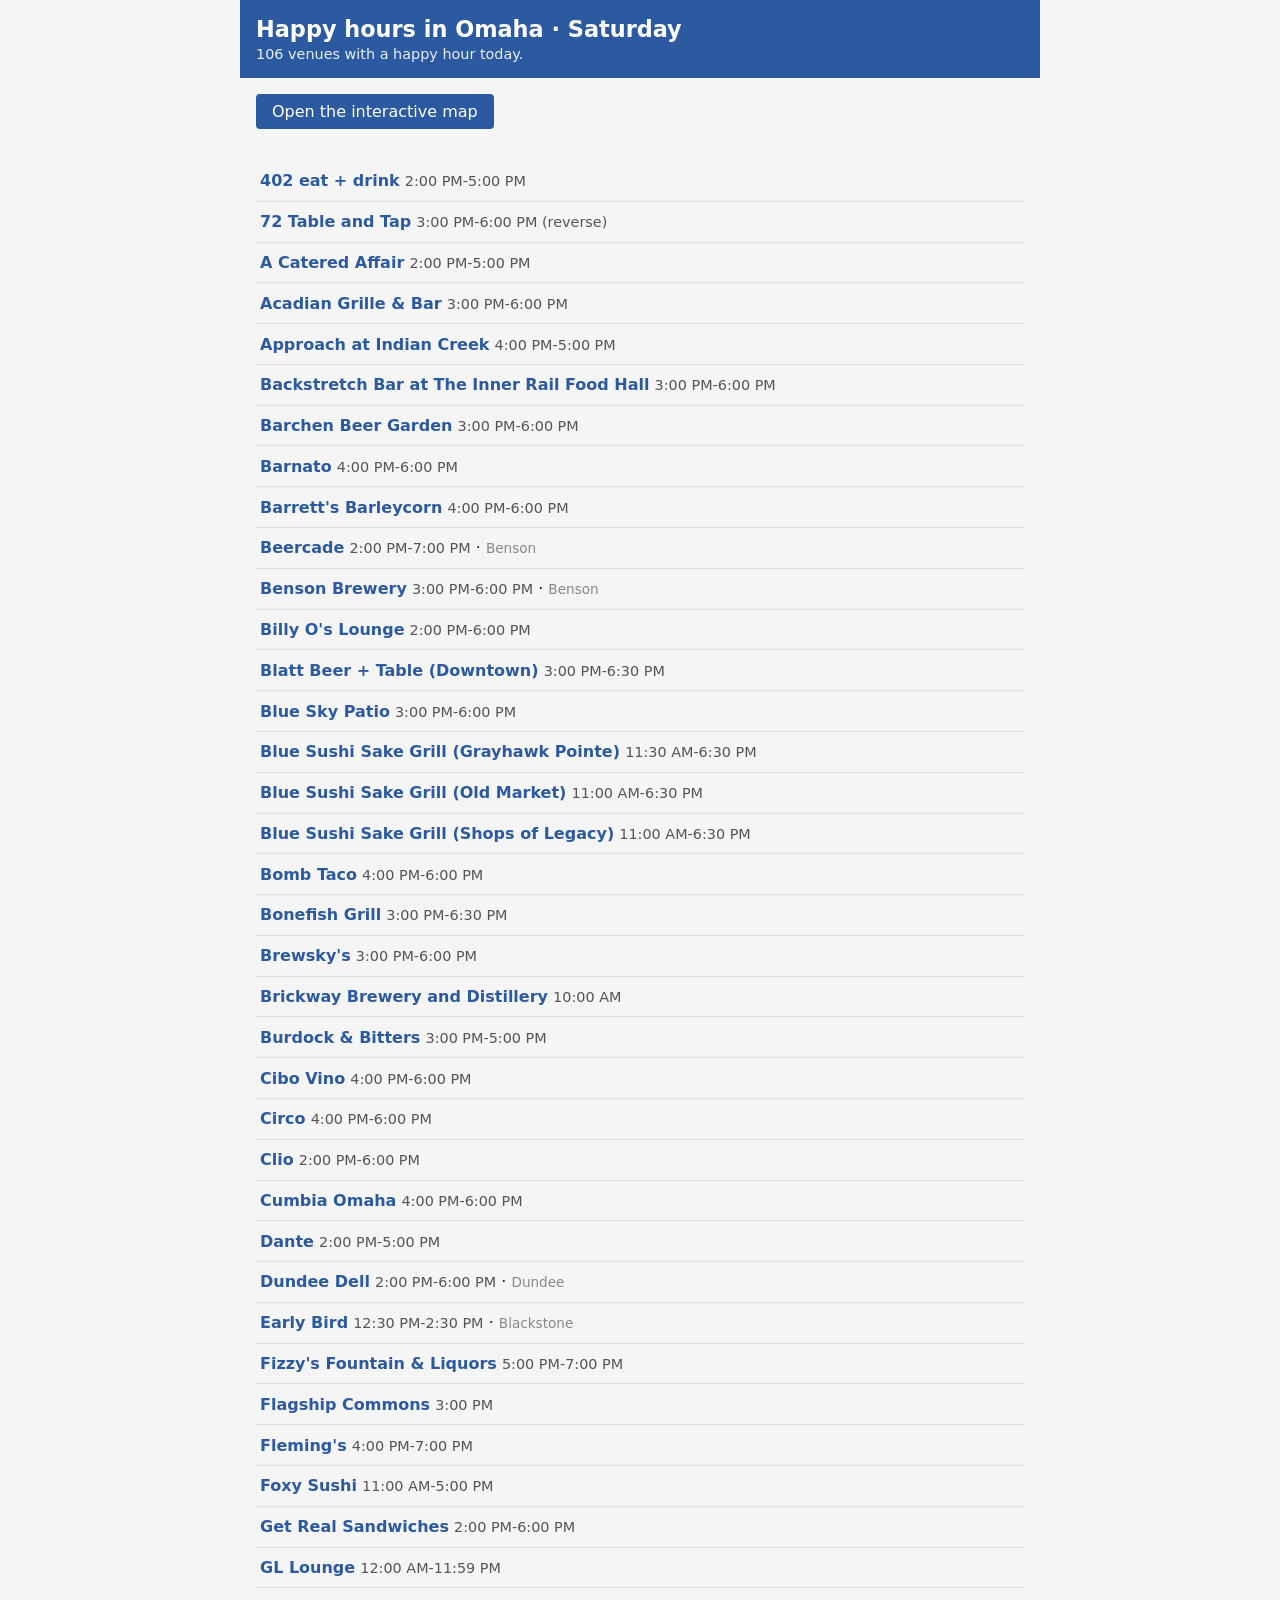
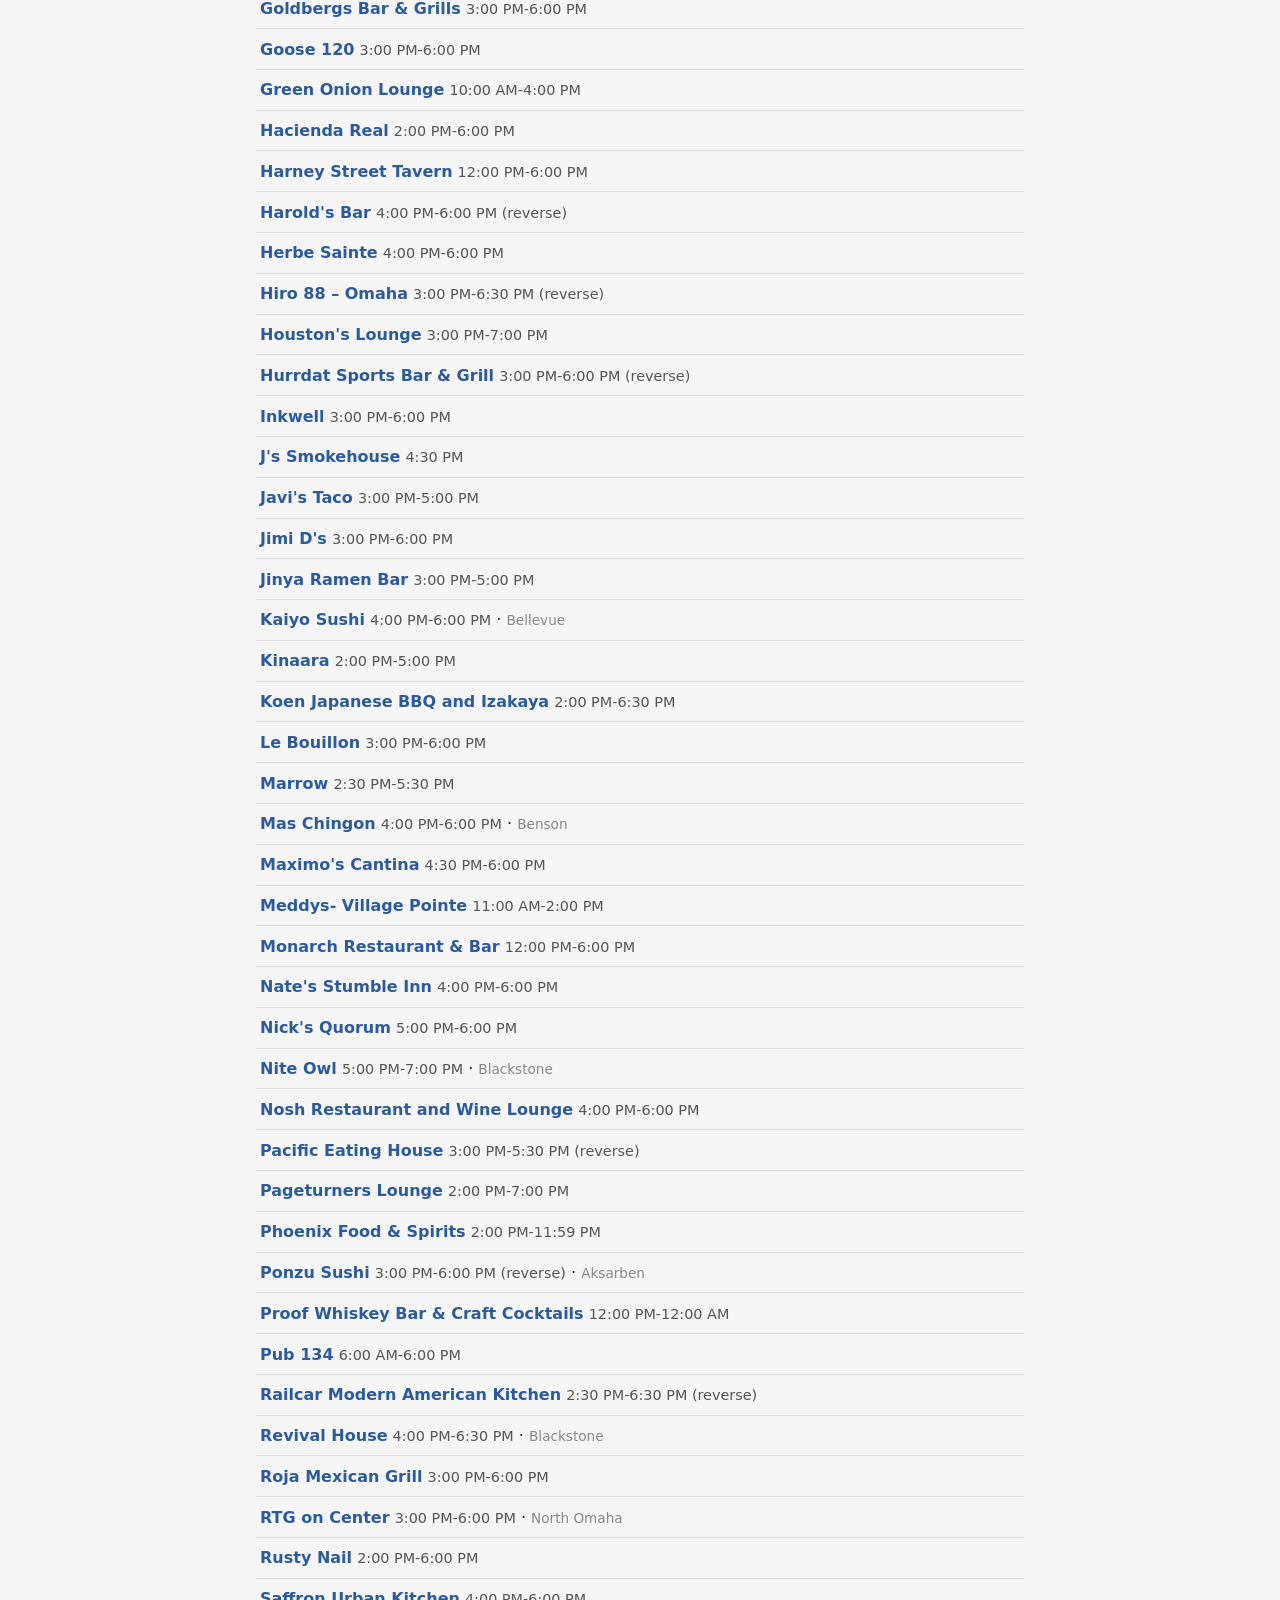
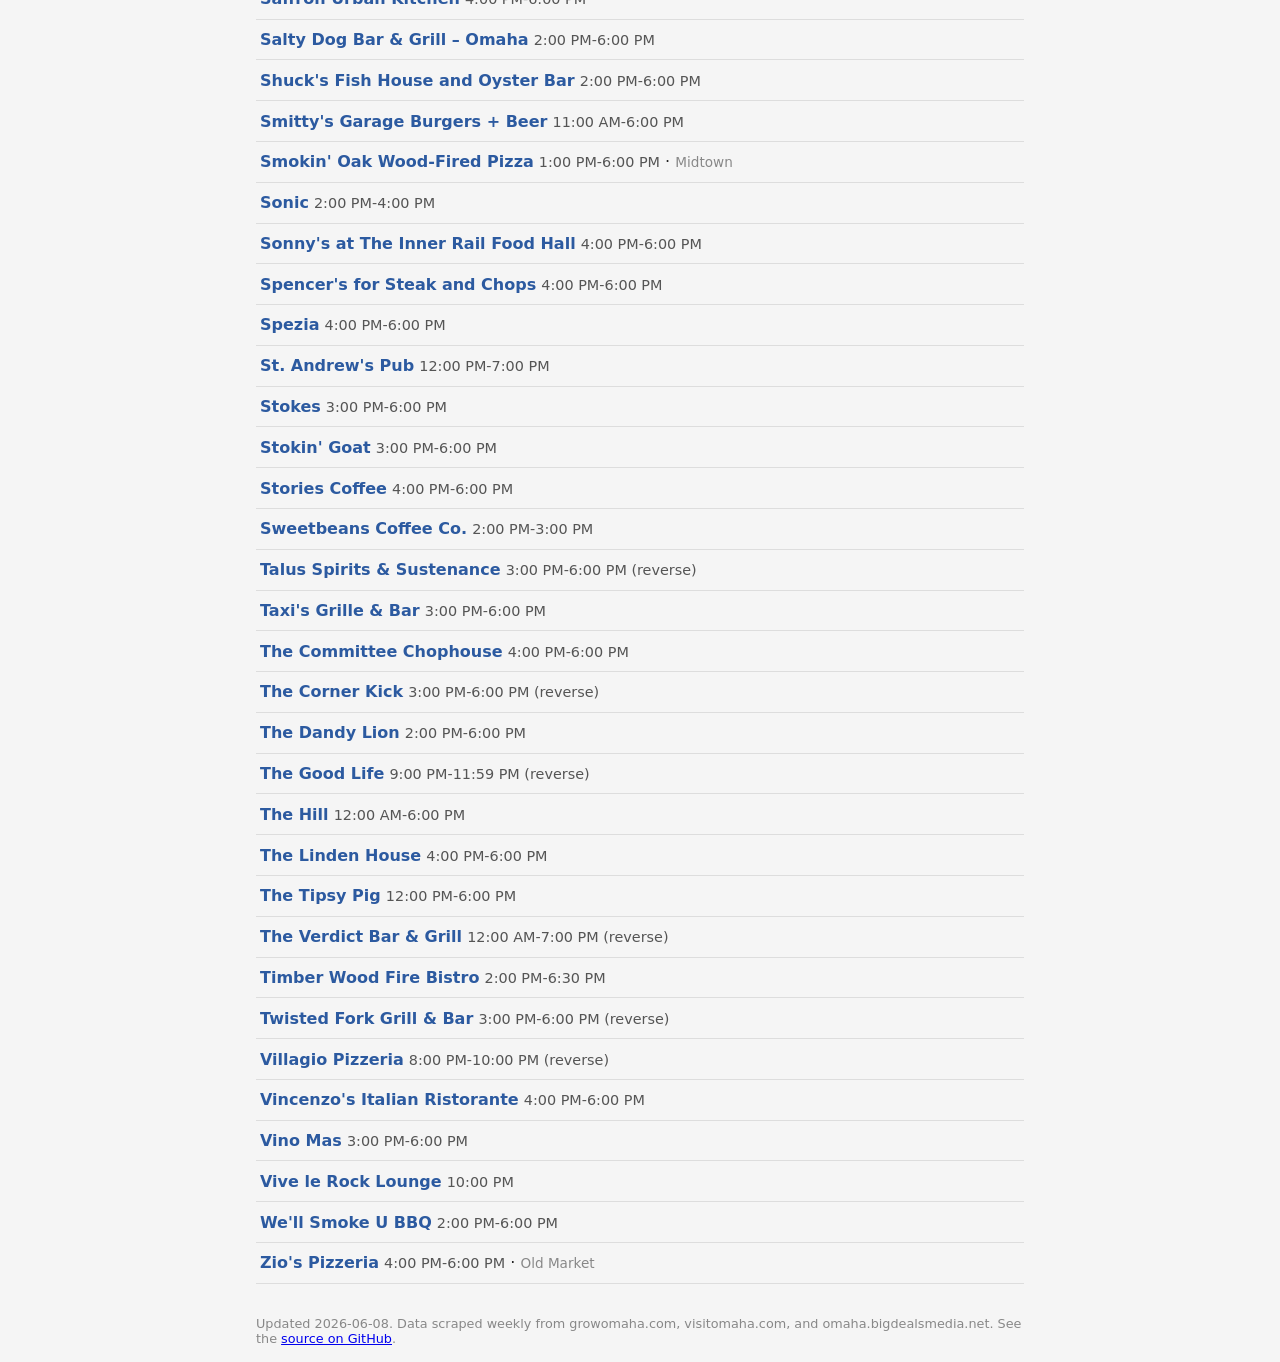
<file: site/sat.html>
<!DOCTYPE html>
<html lang="en">
<head>
<meta charset="UTF-8">
<meta name="viewport" content="width=device-width, initial-scale=1">
<title>Omaha Happy Hours Saturday | Omaha Deals Map</title>
<meta name="description" content="Restaurants and bars in Omaha, Nebraska with happy hour deals on Saturday. Updated weekly from multiple sources.">
<link rel="canonical" href="https://nitrocode.github.io/omaha-deals-map/today.html">
<meta property="og:title" content="Omaha Happy Hours Saturday | Omaha Deals Map">
<meta property="og:description" content="Restaurants and bars in Omaha, Nebraska with happy hour deals on Saturday. Updated weekly from multiple sources.">
<meta property="og:type" content="website">
<meta name="theme-color" content="#2c5aa0">
<script defer src="umami.js" data-website-id="8166cd95-14b1-4f03-b872-ebc1d4afc99f"></script>
<style>
body { font-family: system-ui, -apple-system, sans-serif; max-width: 48rem;
       margin: 0 auto; padding: 1rem; color: #222; background: #f5f5f5; }
header { background: #2c5aa0; color: #fff; margin: -1rem -1rem 1rem;
         padding: 1rem; }
header h1 { margin: 0; font-size: 1.4rem; }
header p { margin: .25rem 0 0; font-size: .9rem; opacity: .9; }
.cta { display: inline-block; margin: 0 0 1rem; padding: .5rem 1rem;
        background: #2c5aa0; color: #fff; text-decoration: none; border-radius: 4px; }
ul.venues { list-style: none; padding: 0; }
.venue { padding: .65rem .25rem; border-bottom: 1px solid #ddd; }
.venue a { color: #2c5aa0; text-decoration: none; font-weight: 600; }
.venue a:hover { text-decoration: underline; }
.hours { color: #555; font-size: .9rem; }
.neighborhood { color: #888; font-size: .85rem; }
footer { margin-top: 2rem; color: #888; font-size: .8rem; }
.empty { color: #888; font-style: italic; }
</style>
</head>
<body>
<header>
  <h1>Happy hours in Omaha &middot; Saturday</h1>
  <p>106 venues with a happy hour today.</p>
</header>
<a class="cta" href="index.html?day=sat">Open the interactive map</a>
<ul class="venues">
<li class="venue" itemscope itemtype="https://schema.org/Restaurant"><a href="index.html?day=sat#venue=402-eat-drink" itemprop="url"><span itemprop="name">402 eat + drink</span></a> <span class="hours">2:00 PM-5:00 PM</span><meta itemprop="address" content="402 Eat + Drink, 17305, Davenport Street, Village Pointe, Omaha, Douglas County, Nebraska, 68118, United States"><meta itemprop="latitude" content="41.2607556"><meta itemprop="longitude" content="-96.1851525"></li>
<li class="venue" itemscope itemtype="https://schema.org/Restaurant"><a href="index.html?day=sat#venue=72-table-and-tap" itemprop="url"><span itemprop="name">72 Table and Tap</span></a> <span class="hours">3:00 PM-6:00 PM (reverse)</span><meta itemprop="address" content="72 Table &amp; Tap, 5413, South 72th Street, Omaha, Nebraska, 68127-3935"><meta itemprop="latitude" content="41.2035881"><meta itemprop="longitude" content="-96.022821"></li>
<li class="venue" itemscope itemtype="https://schema.org/Restaurant"><a href="index.html?day=sat#venue=a-catered-affair" itemprop="url"><span itemprop="name">A Catered Affair</span></a> <span class="hours">2:00 PM-5:00 PM</span><meta itemprop="address" content="Catered Affair, Hillsborough Township, New Jersey, 08844"><meta itemprop="latitude" content="40.5049925"><meta itemprop="longitude" content="-74.6443762"></li>
<li class="venue" itemscope itemtype="https://schema.org/Restaurant"><a href="index.html?day=sat#venue=acadian-grille" itemprop="url"><span itemprop="name">Acadian Grille &amp; Bar</span></a> <span class="hours">3:00 PM-6:00 PM</span></li>
<li class="venue" itemscope itemtype="https://schema.org/Restaurant"><a href="index.html?day=sat#venue=approach-at-indian-creek" itemprop="url"><span itemprop="name">Approach at Indian Creek</span></a> <span class="hours">4:00 PM-5:00 PM</span><meta itemprop="address" content="The Club at Indian Creek, 3825, North 202nd Street, Omaha, Nebraska, 68022"><meta itemprop="latitude" content="41.2953645"><meta itemprop="longitude" content="-96.2298353"></li>
<li class="venue" itemscope itemtype="https://schema.org/Restaurant"><a href="index.html?day=sat#venue=backstretch-bar-at-inner-rail-food-hall" itemprop="url"><span itemprop="name">Backstretch Bar at The Inner Rail Food Hall</span></a> <span class="hours">3:00 PM-6:00 PM</span></li>
<li class="venue" itemscope itemtype="https://schema.org/Restaurant"><a href="index.html?day=sat#venue=barchen-beer-garden" itemprop="url"><span itemprop="name">Barchen Beer Garden</span></a> <span class="hours">3:00 PM-6:00 PM</span></li>
<li class="venue" itemscope itemtype="https://schema.org/Restaurant"><a href="index.html?day=sat#venue=barnato" itemprop="url"><span itemprop="name">Barnato</span></a> <span class="hours">4:00 PM-6:00 PM</span></li>
<li class="venue" itemscope itemtype="https://schema.org/Restaurant"><a href="index.html?day=sat#venue=barretts-barleycorn" itemprop="url"><span itemprop="name">Barrett&#x27;s Barleycorn</span></a> <span class="hours">4:00 PM-6:00 PM</span><meta itemprop="address" content="Barrett&#x27;s Barleycorn Pub &amp; Grill, 4322, Leavenworth Street, Omaha, Douglas County, Nebraska, 68105, United States"><meta itemprop="latitude" content="41.252621"><meta itemprop="longitude" content="-95.9779952"></li>
<li class="venue" itemscope itemtype="https://schema.org/Restaurant"><a href="index.html?day=sat#venue=3189-2" itemprop="url"><span itemprop="name">Beercade</span></a> <span class="hours">2:00 PM-7:00 PM</span> &middot; <span class="neighborhood">Benson</span><meta itemprop="address" content="Beercade, Maple Street, Benson, Omaha, Douglas County, Nebraska, 68104, United States"><meta itemprop="latitude" content="41.2851969"><meta itemprop="longitude" content="-96.0074377"></li>
<li class="venue" itemscope itemtype="https://schema.org/Restaurant"><a href="index.html?day=sat#venue=benson-brewery" itemprop="url"><span itemprop="name">Benson Brewery</span></a> <span class="hours">3:00 PM-6:00 PM</span> &middot; <span class="neighborhood">Benson</span><meta itemprop="address" content="Benson Brewery, 6059, Maple Street, Benson, Omaha, Douglas County, Nebraska, 68104, United States"><meta itemprop="latitude" content="41.2848341"><meta itemprop="longitude" content="-96.0064163"></li>
<li class="venue" itemscope itemtype="https://schema.org/Restaurant"><a href="index.html?day=sat#venue=billy-os-lounge" itemprop="url"><span itemprop="name">Billy O&#x27;s Lounge</span></a> <span class="hours">2:00 PM-6:00 PM</span><meta itemprop="address" content="O Dining &amp; Lounge, 1015, Farnam Street, Omaha, Nebraska, 68102"><meta itemprop="latitude" content="41.2572282"><meta itemprop="longitude" content="-95.9299403"></li>
<li class="venue" itemscope itemtype="https://schema.org/Restaurant"><a href="index.html?day=sat#venue=blatt-beer-table" itemprop="url"><span itemprop="name">Blatt Beer + Table (Downtown)</span></a> <span class="hours">3:00 PM-6:30 PM</span><meta itemprop="address" content="Blatt Beer &amp; Table, Mike Fahey Street, Omaha, Nebraska, 68102"><meta itemprop="latitude" content="41.2655965"><meta itemprop="longitude" content="-95.9321381"></li>
<li class="venue" itemscope itemtype="https://schema.org/Restaurant"><a href="index.html?day=sat#venue=bob-willies-wonderbowl" itemprop="url"><span itemprop="name">Blue Sky Patio</span></a> <span class="hours">3:00 PM-6:00 PM</span></li>
<li class="venue" itemscope itemtype="https://schema.org/Restaurant"><a href="index.html?day=sat#venue=blue-sushi-3" itemprop="url"><span itemprop="name">Blue Sushi Sake Grill (Grayhawk Pointe)</span></a> <span class="hours">11:30 AM-6:30 PM</span><meta itemprop="address" content="Baby Blue Sushi Sake Grill, 16939, Wright Plaza, Omaha, Nebraska, 68130"><meta itemprop="latitude" content="41.2330256"><meta itemprop="longitude" content="-96.1793581"></li>
<li class="venue" itemscope itemtype="https://schema.org/Restaurant"><a href="index.html?day=sat#venue=blue-sushi-old-market" itemprop="url"><span itemprop="name">Blue Sushi Sake Grill (Old Market)</span></a> <span class="hours">11:00 AM-6:30 PM</span><meta itemprop="address" content="Blue Sake Sushi, South 12th Street, Omaha, Nebraska, 68102"><meta itemprop="latitude" content="41.2559125"><meta itemprop="longitude" content="-95.9321166"></li>
<li class="venue" itemscope itemtype="https://schema.org/Restaurant"><a href="index.html?day=sat#venue=blue-sushi-shops-of-legacy" itemprop="url"><span itemprop="name">Blue Sushi Sake Grill (Shops of Legacy)</span></a> <span class="hours">11:00 AM-6:30 PM</span><meta itemprop="address" content="Baby Blue Sushi Sake Grill, 16939, Wright Plaza, The Shops of Legacy, Millard, Omaha, Douglas County, Nebraska, 68130, United States"><meta itemprop="latitude" content="41.2330256"><meta itemprop="longitude" content="-96.1793581"></li>
<li class="venue" itemscope itemtype="https://schema.org/Restaurant"><a href="index.html?day=sat#venue=el-chicano" itemprop="url"><span itemprop="name">Bomb Taco</span></a> <span class="hours">4:00 PM-6:00 PM</span><meta itemprop="address" content="Bomb Taco, 120, Olson Drive, Papillion, Nebraska, 68046"><meta itemprop="latitude" content="41.1389973"><meta itemprop="longitude" content="-96.042459"></li>
<li class="venue" itemscope itemtype="https://schema.org/Restaurant"><a href="index.html?day=sat#venue=bonefish-grill" itemprop="url"><span itemprop="name">Bonefish Grill</span></a> <span class="hours">3:00 PM-6:30 PM</span><meta itemprop="address" content="Bonefish Grill, Regency Circle, Omaha, Douglas County, Nebraska, 68114, United States"><meta itemprop="latitude" content="41.259789"><meta itemprop="longitude" content="-96.0711348"></li>
<li class="venue" itemscope itemtype="https://schema.org/Restaurant"><a href="index.html?day=sat#venue=brewskys-2" itemprop="url"><span itemprop="name">Brewsky&#x27;s</span></a> <span class="hours">3:00 PM-6:00 PM</span><meta itemprop="address" content="Brewsky&#x27;s, 201, North 8th Street, Lincoln, Nebraska, 68508"><meta itemprop="latitude" content="40.8151888"><meta itemprop="longitude" content="-96.7102032"></li>
<li class="venue" itemscope itemtype="https://schema.org/Restaurant"><a href="index.html?day=sat#venue=brickway-brewery-distillery" itemprop="url"><span itemprop="name">Brickway Brewery and Distillery</span></a> <span class="hours">10:00 AM</span></li>
<li class="venue" itemscope itemtype="https://schema.org/Restaurant"><a href="index.html?day=sat#venue=burdock-bitters" itemprop="url"><span itemprop="name">Burdock &amp; Bitters</span></a> <span class="hours">3:00 PM-5:00 PM</span><meta itemprop="address" content="Burdock + Bitters, 222, North 10th Street, NoDo, Omaha, Douglas County, Nebraska, 68102, United States"><meta itemprop="latitude" content="41.2614239"><meta itemprop="longitude" content="-95.9295868"></li>
<li class="venue" itemscope itemtype="https://schema.org/Restaurant"><a href="index.html?day=sat#venue=cibo-vino" itemprop="url"><span itemprop="name">Cibo Vino</span></a> <span class="hours">4:00 PM-6:00 PM</span><meta itemprop="address" content="Vino Mas, 144th Trail, Omaha, Nebraska, 68116"><meta itemprop="latitude" content="41.2881322"><meta itemprop="longitude" content="-96.1396794"></li>
<li class="venue" itemscope itemtype="https://schema.org/Restaurant"><a href="index.html?day=sat#venue=circo-3" itemprop="url"><span itemprop="name">Circo</span></a> <span class="hours">4:00 PM-6:00 PM</span></li>
<li class="venue" itemscope itemtype="https://schema.org/Restaurant"><a href="index.html?day=sat#venue=clio" itemprop="url"><span itemprop="name">Clio</span></a> <span class="hours">2:00 PM-6:00 PM</span><meta itemprop="address" content="Passport Health Omaha Travel Clinic, 260, Regency Parkway Drive, Omaha, Nebraska, 68114"><meta itemprop="latitude" content="41.2575062"><meta itemprop="longitude" content="-96.0740929"></li>
<li class="venue" itemscope itemtype="https://schema.org/Restaurant"><a href="index.html?day=sat#venue=cumbia-omaha" itemprop="url"><span itemprop="name">Cumbia Omaha</span></a> <span class="hours">4:00 PM-6:00 PM</span><meta itemprop="address" content="Omaha, Nebraska"><meta itemprop="latitude" content="41.2587459"><meta itemprop="longitude" content="-95.9383758"></li>
<li class="venue" itemscope itemtype="https://schema.org/Restaurant"><a href="index.html?day=sat#venue=dante-2" itemprop="url"><span itemprop="name">Dante</span></a> <span class="hours">2:00 PM-5:00 PM</span><meta itemprop="address" content="Dante Pizzeria Napoletana, 16901, Wright Plaza, The Shops of Legacy, Millard, Omaha, Douglas County, Nebraska, 68130, United States"><meta itemprop="latitude" content="41.2326449"><meta itemprop="longitude" content="-96.1782178"></li>
<li class="venue" itemscope itemtype="https://schema.org/Restaurant"><a href="index.html?day=sat#venue=dundee-dell-2" itemprop="url"><span itemprop="name">Dundee Dell</span></a> <span class="hours">2:00 PM-6:00 PM</span> &middot; <span class="neighborhood">Dundee</span><meta itemprop="address" content="Dundee Dell, Underwood Avenue, Dundee Place, Omaha, Douglas County, Nebraska, 68132, United States"><meta itemprop="latitude" content="41.264888"><meta itemprop="longitude" content="-95.9906791"></li>
<li class="venue" itemscope itemtype="https://schema.org/Restaurant"><a href="index.html?day=sat#venue=early-bird" itemprop="url"><span itemprop="name">Early Bird</span></a> <span class="hours">12:30 PM-2:30 PM</span> &middot; <span class="neighborhood">Blackstone</span><meta itemprop="address" content="Early Bird Brunch, 3824, Farnam Street, Blackstone, Omaha, Douglas County, Nebraska, 68131, United States"><meta itemprop="latitude" content="41.257927"><meta itemprop="longitude" content="-95.9701558"></li>
<li class="venue" itemscope itemtype="https://schema.org/Restaurant"><a href="index.html?day=sat#venue=fizzys-fountain-liquors" itemprop="url"><span itemprop="name">Fizzy&#x27;s Fountain &amp; Liquors</span></a> <span class="hours">5:00 PM-7:00 PM</span><meta itemprop="address" content="Fizzy&#x27;s Fountain &amp; Liquors, 1408, South 13th Street, Omaha, Douglas County, Nebraska, 68108, United States"><meta itemprop="latitude" content="41.2452822"><meta itemprop="longitude" content="-95.9336772"></li>
<li class="venue" itemscope itemtype="https://schema.org/Restaurant"><a href="index.html?day=sat#venue=flagship-commons" itemprop="url"><span itemprop="name">Flagship Commons</span></a> <span class="hours">3:00 PM</span><meta itemprop="address" content="Scott Village Commons, Omaha, Nebraska"><meta itemprop="latitude" content="41.2433178"><meta itemprop="longitude" content="-96.0104803"></li>
<li class="venue" itemscope itemtype="https://schema.org/Restaurant"><a href="index.html?day=sat#venue=flemings-2" itemprop="url"><span itemprop="name">Fleming&#x27;s</span></a> <span class="hours">4:00 PM-7:00 PM</span><meta itemprop="address" content="Fleming&#x27;s, 140, Regency Parkway, Regency, Omaha, Douglas County, Nebraska, 68114, United States"><meta itemprop="latitude" content="41.2582535"><meta itemprop="longitude" content="-96.0725037"></li>
<li class="venue" itemscope itemtype="https://schema.org/Restaurant"><a href="index.html?day=sat#venue=foxy-sushi" itemprop="url"><span itemprop="name">Foxy Sushi</span></a> <span class="hours">11:00 AM-5:00 PM</span><meta itemprop="address" content="Blue Sake Sushi, South 12th Street, Omaha, Nebraska, 68102"><meta itemprop="latitude" content="41.2559125"><meta itemprop="longitude" content="-95.9321166"></li>
<li class="venue" itemscope itemtype="https://schema.org/Restaurant"><a href="index.html?day=sat#venue=get-real-sandwiches" itemprop="url"><span itemprop="name">Get Real Sandwiches</span></a> <span class="hours">2:00 PM-6:00 PM</span><meta itemprop="address" content="Fabrica de Sandwiches de Miga, Ruta Provincial E-83 - Avenida Julio Argentino Roca, Villa General Belgrano, Córdoba, X5194"><meta itemprop="latitude" content="-31.9806893"><meta itemprop="longitude" content="-64.5601675"></li>
<li class="venue" itemscope itemtype="https://schema.org/Restaurant"><a href="index.html?day=sat#venue=gl-lounge" itemprop="url"><span itemprop="name">GL Lounge</span></a> <span class="hours">12:00 AM-11:59 PM</span><meta itemprop="address" content="The Omaha Lounge, 666, North 114th Street, Omaha, Nebraska, 68154"><meta itemprop="latitude" content="41.2656727"><meta itemprop="longitude" content="-96.0930437"></li>
<li class="venue" itemscope itemtype="https://schema.org/Restaurant"><a href="index.html?day=sat#venue=goldbergs-bar-grills" itemprop="url"><span itemprop="name">Goldbergs Bar &amp; Grills</span></a> <span class="hours">3:00 PM-6:00 PM</span></li>
<li class="venue" itemscope itemtype="https://schema.org/Restaurant"><a href="index.html?day=sat#venue=goose-120" itemprop="url"><span itemprop="name">Goose 120</span></a> <span class="hours">3:00 PM-6:00 PM</span></li>
<li class="venue" itemscope itemtype="https://schema.org/Restaurant"><a href="index.html?day=sat#venue=green-onion-lounge" itemprop="url"><span itemprop="name">Green Onion Lounge</span></a> <span class="hours">10:00 AM-4:00 PM</span></li>
<li class="venue" itemscope itemtype="https://schema.org/Restaurant"><a href="index.html?day=sat#venue=hacienda-real-2" itemprop="url"><span itemprop="name">Hacienda Real</span></a> <span class="hours">2:00 PM-6:00 PM</span></li>
<li class="venue" itemscope itemtype="https://schema.org/Restaurant"><a href="index.html?day=sat#venue=harney-street-tavern" itemprop="url"><span itemprop="name">Harney Street Tavern</span></a> <span class="hours">12:00 PM-6:00 PM</span><meta itemprop="address" content="Harney Street, Omaha, Nebraska, 68131"><meta itemprop="latitude" content="41.2565173"><meta itemprop="longitude" content="-95.9308121"></li>
<li class="venue" itemscope itemtype="https://schema.org/Restaurant"><a href="index.html?day=sat#venue=harolds-bar" itemprop="url"><span itemprop="name">Harold&#x27;s Bar</span></a> <span class="hours">4:00 PM-6:00 PM (reverse)</span><meta itemprop="address" content="Harold&#x27;s Square Shopping Center, Omaha, Nebraska"><meta itemprop="latitude" content="41.2771095"><meta itemprop="longitude" content="-96.0367667"></li>
<li class="venue" itemscope itemtype="https://schema.org/Restaurant"><a href="index.html?day=sat#venue=herbe-sainte" itemprop="url"><span itemprop="name">Herbe Sainte</span></a> <span class="hours">4:00 PM-6:00 PM</span><meta itemprop="address" content="La Grève Herbe, Sainte-Marie-du-Mont, Normandy, 50480"><meta itemprop="latitude" content="49.3651776"><meta itemprop="longitude" content="-1.188704"></li>
<li class="venue" itemscope itemtype="https://schema.org/Restaurant"><a href="index.html?day=sat#venue=hiro-88" itemprop="url"><span itemprop="name">Hiro 88 – Omaha</span></a> <span class="hours">3:00 PM-6:30 PM (reverse)</span><meta itemprop="address" content="Hiro 88, 17664, Welch Plaza, Millard, Omaha, Douglas County, Nebraska, 68135, United States"><meta itemprop="latitude" content="41.2066667"><meta itemprop="longitude" content="-96.1919865"></li>
<li class="venue" itemscope itemtype="https://schema.org/Restaurant"><a href="index.html?day=sat#venue=houstons-lounge" itemprop="url"><span itemprop="name">Houston&#x27;s Lounge</span></a> <span class="hours">3:00 PM-7:00 PM</span><meta itemprop="address" content="Houston&#x27;s Lounge, 12040, McDermott Plaza, La Vista, Nebraska, 68128"><meta itemprop="latitude" content="41.1800979"><meta itemprop="longitude" content="-96.1020605"></li>
<li class="venue" itemscope itemtype="https://schema.org/Restaurant"><a href="index.html?day=sat#venue=hail-varsity" itemprop="url"><span itemprop="name">Hurrdat Sports Bar &amp; Grill</span></a> <span class="hours">3:00 PM-6:00 PM (reverse)</span><meta itemprop="address" content="Addy&#x27;s Sports Bar &amp; Grill, S Street, Omaha, Nebraska, 68137"><meta itemprop="latitude" content="41.2044973"><meta itemprop="longitude" content="-96.1341971"></li>
<li class="venue" itemscope itemtype="https://schema.org/Restaurant"><a href="index.html?day=sat#venue=inkwell" itemprop="url"><span itemprop="name">Inkwell</span></a> <span class="hours">3:00 PM-6:00 PM</span><meta itemprop="address" content="Inkwell, 8716, Pacific Street, Omaha, Douglas County, Nebraska, 68114, United States"><meta itemprop="latitude" content="41.2491419"><meta itemprop="longitude" content="-96.0476172"></li>
<li class="venue" itemscope itemtype="https://schema.org/Restaurant"><a href="index.html?day=sat#venue=js-smokehouse" itemprop="url"><span itemprop="name">J&#x27;s Smokehouse</span></a> <span class="hours">4:30 PM</span></li>
<li class="venue" itemscope itemtype="https://schema.org/Restaurant"><a href="index.html?day=sat#venue=javis-taco" itemprop="url"><span itemprop="name">Javi&#x27;s Taco</span></a> <span class="hours">3:00 PM-5:00 PM</span><meta itemprop="address" content="Javi&#x27;s Tacos, 2559, South 171st Street, Omaha, Nebraska, 68130"><meta itemprop="latitude" content="41.2352329"><meta itemprop="longitude" content="-96.1830287"></li>
<li class="venue" itemscope itemtype="https://schema.org/Restaurant"><a href="index.html?day=sat#venue=jimi-ds" itemprop="url"><span itemprop="name">Jimi D&#x27;s</span></a> <span class="hours">3:00 PM-6:00 PM</span><meta itemprop="address" content="Omaha, Nebraska"><meta itemprop="latitude" content="41.2587459"><meta itemprop="longitude" content="-95.9383758"></li>
<li class="venue" itemscope itemtype="https://schema.org/Restaurant"><a href="index.html?day=sat#venue=jinya-ramen-bar" itemprop="url"><span itemprop="name">Jinya Ramen Bar</span></a> <span class="hours">3:00 PM-5:00 PM</span><meta itemprop="address" content="JINYA Ramen Bar, 7010, Dodge Street, Omaha, Douglas County, Nebraska, 68132, United States"><meta itemprop="latitude" content="41.2600982"><meta itemprop="longitude" content="-96.0207629"></li>
<li class="venue" itemscope itemtype="https://schema.org/Restaurant"><a href="index.html?day=sat#venue=kaiyo-sushi" itemprop="url"><span itemprop="name">Kaiyo Sushi</span></a> <span class="hours">4:00 PM-6:00 PM</span> &middot; <span class="neighborhood">Bellevue</span><meta itemprop="address" content="Kaiyo Sushi, 3503, Samson Way, Bellevue, Nebraska, 68123"><meta itemprop="latitude" content="41.1411189"><meta itemprop="longitude" content="-95.9660768"></li>
<li class="venue" itemscope itemtype="https://schema.org/Restaurant"><a href="index.html?day=sat#venue=kinaara" itemprop="url"><span itemprop="name">Kinaara</span></a> <span class="hours">2:00 PM-5:00 PM</span></li>
<li class="venue" itemscope itemtype="https://schema.org/Restaurant"><a href="index.html?day=sat#venue=koen-japanese-bbq-sushi" itemprop="url"><span itemprop="name">Koen Japanese BBQ and Izakaya</span></a> <span class="hours">2:00 PM-6:30 PM</span></li>
<li class="venue" itemscope itemtype="https://schema.org/Restaurant"><a href="index.html?day=sat#venue=le-bouillon" itemprop="url"><span itemprop="name">Le Bouillon</span></a> <span class="hours">3:00 PM-6:00 PM</span><meta itemprop="address" content="Bouillon Restaurant, 1017, Howard Street, Omaha, Nebraska, 68102"><meta itemprop="latitude" content="41.2552485"><meta itemprop="longitude" content="-95.9298756"></li>
<li class="venue" itemscope itemtype="https://schema.org/Restaurant"><a href="index.html?day=sat#venue=marrow" itemprop="url"><span itemprop="name">Marrow</span></a> <span class="hours">2:30 PM-5:30 PM</span></li>
<li class="venue" itemscope itemtype="https://schema.org/Restaurant"><a href="index.html?day=sat#venue=mas-chingon-2" itemprop="url"><span itemprop="name">Mas Chingon</span></a> <span class="hours">4:00 PM-6:00 PM</span> &middot; <span class="neighborhood">Benson</span><meta itemprop="address" content="Mas Chingon, Maple Street, Benson, Omaha, Douglas County, Nebraska, 68104, United States"><meta itemprop="latitude" content="41.2848888"><meta itemprop="longitude" content="-96.0087857"></li>
<li class="venue" itemscope itemtype="https://schema.org/Restaurant"><a href="index.html?day=sat#venue=maximos-cantina" itemprop="url"><span itemprop="name">Maximo&#x27;s Cantina</span></a> <span class="hours">4:30 PM-6:00 PM</span><meta itemprop="address" content="Maximino&#x27;s Cantina, 2613, North Main Street, Omaha, Nebraska, 68022"><meta itemprop="latitude" content="41.2829022"><meta itemprop="longitude" content="-96.2366635"></li>
<li class="venue" itemscope itemtype="https://schema.org/Restaurant"><a href="index.html?day=sat#venue=meddys-village-pointe" itemprop="url"><span itemprop="name">Meddys- Village Pointe</span></a> <span class="hours">11:00 AM-2:00 PM</span><meta itemprop="address" content="Village Pointe, Omaha, Nebraska"><meta itemprop="latitude" content="41.2609348"><meta itemprop="longitude" content="-96.1838968"></li>
<li class="venue" itemscope itemtype="https://schema.org/Restaurant"><a href="index.html?day=sat#venue=monarch-prime-bar" itemprop="url"><span itemprop="name">Monarch Restaurant &amp; Bar</span></a> <span class="hours">12:00 PM-6:00 PM</span><meta itemprop="address" content="Gerda&#x27;s German Restaurant &amp; Bakery, 5180, Leavenworth Street, Omaha, Nebraska, 68106"><meta itemprop="latitude" content="41.2526406"><meta itemprop="longitude" content="-95.9953875"></li>
<li class="venue" itemscope itemtype="https://schema.org/Restaurant"><a href="index.html?day=sat#venue=nates-stumble-inn" itemprop="url"><span itemprop="name">Nate&#x27;s Stumble Inn</span></a> <span class="hours">4:00 PM-6:00 PM</span></li>
<li class="venue" itemscope itemtype="https://schema.org/Restaurant"><a href="index.html?day=sat#venue=nicks-quorum" itemprop="url"><span itemprop="name">Nick&#x27;s Quorum</span></a> <span class="hours">5:00 PM-6:00 PM</span></li>
<li class="venue" itemscope itemtype="https://schema.org/Restaurant"><a href="index.html?day=sat#venue=nite-owl" itemprop="url"><span itemprop="name">Nite Owl</span></a> <span class="hours">5:00 PM-7:00 PM</span> &middot; <span class="neighborhood">Blackstone</span><meta itemprop="address" content="Nite Owl, 3902, Farnam Street, Blackstone, Omaha, Douglas County, Nebraska, 68131, United States"><meta itemprop="latitude" content="41.2579938"><meta itemprop="longitude" content="-95.9722476"></li>
<li class="venue" itemscope itemtype="https://schema.org/Restaurant"><a href="index.html?day=sat#venue=nosh-restaurant-wine-lounge" itemprop="url"><span itemprop="name">Nosh Restaurant and Wine Lounge</span></a> <span class="hours">4:00 PM-6:00 PM</span></li>
<li class="venue" itemscope itemtype="https://schema.org/Restaurant"><a href="index.html?day=sat#venue=pacific-eating-house" itemprop="url"><span itemprop="name">Pacific Eating House</span></a> <span class="hours">3:00 PM-5:30 PM (reverse)</span><meta itemprop="address" content="Pacific Eating House, 1130, Sterling Ridge Drive, Millard, Omaha, Douglas County, Nebraska, 68144, United States"><meta itemprop="latitude" content="41.2475564"><meta itemprop="longitude" content="-96.1127199"></li>
<li class="venue" itemscope itemtype="https://schema.org/Restaurant"><a href="index.html?day=sat#venue=pageturners-lounge" itemprop="url"><span itemprop="name">Pageturners Lounge</span></a> <span class="hours">2:00 PM-7:00 PM</span><meta itemprop="address" content="Pageturners lounge, 5004, Dodge Street, Happy Hollow, Omaha, Douglas County, Nebraska, 68132, United States"><meta itemprop="latitude" content="41.25985"><meta itemprop="longitude" content="-95.9907169"></li>
<li class="venue" itemscope itemtype="https://schema.org/Restaurant"><a href="index.html?day=sat#venue=phoenix-food-spirits" itemprop="url"><span itemprop="name">Phoenix Food &amp; Spirits</span></a> <span class="hours">2:00 PM-11:59 PM</span></li>
<li class="venue" itemscope itemtype="https://schema.org/Restaurant"><a href="index.html?day=sat#venue=ponzu-sushi" itemprop="url"><span itemprop="name">Ponzu Sushi</span></a> <span class="hours">3:00 PM-6:00 PM (reverse)</span> &middot; <span class="neighborhood">Aksarben</span><meta itemprop="address" content="Ponzu Sushi and Grill, 2110, South 67th Street, Aksarben Village, Omaha, Douglas County, Nebraska, 68106, United States"><meta itemprop="latitude" content="41.2401288"><meta itemprop="longitude" content="-96.0153313"></li>
<li class="venue" itemscope itemtype="https://schema.org/Restaurant"><a href="index.html?day=sat#venue=proof-whiskey-bar-craft-cocktails" itemprop="url"><span itemprop="name">Proof Whiskey Bar &amp; Craft Cocktails</span></a> <span class="hours">12:00 PM-12:00 AM</span></li>
<li class="venue" itemscope itemtype="https://schema.org/Restaurant"><a href="index.html?day=sat#venue=pub-134" itemprop="url"><span itemprop="name">Pub 134</span></a> <span class="hours">6:00 AM-6:00 PM</span><meta itemprop="address" content="T. Henery&#x27;s Pub, South 11th Street, Omaha, Nebraska, 68102"><meta itemprop="latitude" content="41.2567817"><meta itemprop="longitude" content="-95.9308703"></li>
<li class="venue" itemscope itemtype="https://schema.org/Restaurant"><a href="index.html?day=sat#venue=railcar-modern-american-kitchen" itemprop="url"><span itemprop="name">Railcar Modern American Kitchen</span></a> <span class="hours">2:30 PM-6:30 PM (reverse)</span></li>
<li class="venue" itemscope itemtype="https://schema.org/Restaurant"><a href="index.html?day=sat#venue=revival-house" itemprop="url"><span itemprop="name">Revival House</span></a> <span class="hours">4:00 PM-6:30 PM</span> &middot; <span class="neighborhood">Blackstone</span><meta itemprop="address" content="Revival House, 3700, Farnam Street, Blackstone, Omaha, Douglas County, Nebraska, 68131, United States"><meta itemprop="latitude" content="41.2576301"><meta itemprop="longitude" content="-95.9678598"></li>
<li class="venue" itemscope itemtype="https://schema.org/Restaurant"><a href="index.html?day=sat#venue=roja-mexican-grill" itemprop="url"><span itemprop="name">Roja Mexican Grill</span></a> <span class="hours">3:00 PM-6:00 PM</span><meta itemprop="address" content="Roja Mexican Grill &amp; Margarita Bar, 17010, Wright Plaza, The Shops of Legacy, Millard, Omaha, Douglas County, Nebraska, 68130, United States"><meta itemprop="latitude" content="41.2335453"><meta itemprop="longitude" content="-96.1802462"></li>
<li class="venue" itemscope itemtype="https://schema.org/Restaurant"><a href="index.html?day=sat#venue=redeye-tavern" itemprop="url"><span itemprop="name">RTG on Center</span></a> <span class="hours">3:00 PM-6:00 PM</span> &middot; <span class="neighborhood">North Omaha</span><meta itemprop="address" content="North Omaha Transit Center, BUS ONLY, Omaha, Nebraska, 68111"><meta itemprop="latitude" content="41.2978873"><meta itemprop="longitude" content="-95.9585075"></li>
<li class="venue" itemscope itemtype="https://schema.org/Restaurant"><a href="index.html?day=sat#venue=rusty-nail-2" itemprop="url"><span itemprop="name">Rusty Nail</span></a> <span class="hours">2:00 PM-6:00 PM</span></li>
<li class="venue" itemscope itemtype="https://schema.org/Restaurant"><a href="index.html?day=sat#venue=saffron-urban-kitchen" itemprop="url"><span itemprop="name">Saffron Urban Kitchen</span></a> <span class="hours">4:00 PM-6:00 PM</span></li>
<li class="venue" itemscope itemtype="https://schema.org/Restaurant"><a href="index.html?day=sat#venue=salty-dog-bar-grill-omaha" itemprop="url"><span itemprop="name">Salty Dog Bar &amp; Grill – Omaha</span></a> <span class="hours">2:00 PM-6:00 PM</span><meta itemprop="address" content="The Salty Dog Bar &amp; Grill, 3401, South 72nd Street, Omaha, Nebraska, 68124"><meta itemprop="latitude" content="41.228295"><meta itemprop="longitude" content="-96.0233388"></li>
<li class="venue" itemscope itemtype="https://schema.org/Restaurant"><a href="index.html?day=sat#venue=shucks-fish-house-oyster-bar" itemprop="url"><span itemprop="name">Shuck&#x27;s Fish House and Oyster Bar</span></a> <span class="hours">2:00 PM-6:00 PM</span><meta itemprop="address" content="Shuck&#x27;s Fish House &amp; Oyster Bar, 16901, Wright Plaza, Omaha, Nebraska, 68130"><meta itemprop="latitude" content="41.2323227"><meta itemprop="longitude" content="-96.1781621"></li>
<li class="venue" itemscope itemtype="https://schema.org/Restaurant"><a href="index.html?day=sat#venue=smittys-garage-burgers-beer" itemprop="url"><span itemprop="name">Smitty&#x27;s Garage Burgers + Beer</span></a> <span class="hours">11:00 AM-6:00 PM</span><meta itemprop="address" content="Smitty&#x27;s Garage Burgers and Beer, 7610, Dodge Street, Omaha, Douglas County, Nebraska, 68114, United States"><meta itemprop="latitude" content="41.2617115"><meta itemprop="longitude" content="-96.0319348"></li>
<li class="venue" itemscope itemtype="https://schema.org/Restaurant"><a href="index.html?day=sat#venue=smokin-oak-wood-fired-pizza" itemprop="url"><span itemprop="name">Smokin&#x27; Oak Wood-Fired Pizza</span></a> <span class="hours">1:00 PM-6:00 PM</span> &middot; <span class="neighborhood">Midtown</span><meta itemprop="address" content="Smokin&#x27; Oak Wood-Fired Pizza, South 31st Avenue, Midtown Crossing, Omaha, Douglas County, Nebraska, 68175, United States"><meta itemprop="latitude" content="41.2578854"><meta itemprop="longitude" content="-95.9592836"></li>
<li class="venue" itemscope itemtype="https://schema.org/Restaurant"><a href="index.html?day=sat#venue=sonic" itemprop="url"><span itemprop="name">Sonic</span></a> <span class="hours">2:00 PM-4:00 PM</span><meta itemprop="address" content="Sonic, 14598, West Maple Road, Omaha, Douglas County, Nebraska, 68116, United States"><meta itemprop="latitude" content="41.2928369"><meta itemprop="longitude" content="-96.1415007"></li>
<li class="venue" itemscope itemtype="https://schema.org/Restaurant"><a href="index.html?day=sat#venue=sonnys-at-the-inner-rail-food-hall" itemprop="url"><span itemprop="name">Sonny&#x27;s at The Inner Rail Food Hall</span></a> <span class="hours">4:00 PM-6:00 PM</span></li>
<li class="venue" itemscope itemtype="https://schema.org/Restaurant"><a href="index.html?day=sat#venue=spencers-steak-chops" itemprop="url"><span itemprop="name">Spencer&#x27;s for Steak and Chops</span></a> <span class="hours">4:00 PM-6:00 PM</span><meta itemprop="address" content="Spencers for Steaks and Chops, 255, West Temple, Salt Lake City, Utah, 84144"><meta itemprop="latitude" content="40.7640215"><meta itemprop="longitude" content="-111.893552"></li>
<li class="venue" itemscope itemtype="https://schema.org/Restaurant"><a href="index.html?day=sat#venue=spezia-2" itemprop="url"><span itemprop="name">Spezia</span></a> <span class="hours">4:00 PM-6:00 PM</span><meta itemprop="address" content="Spezia Omaha, 3125, South 72nd Street, Omaha, Douglas County, Nebraska, 68124, United States"><meta itemprop="latitude" content="41.2298124"><meta itemprop="longitude" content="-96.0234021"></li>
<li class="venue" itemscope itemtype="https://schema.org/Restaurant"><a href="index.html?day=sat#venue=st-andrews-pub" itemprop="url"><span itemprop="name">St. Andrew&#x27;s Pub</span></a> <span class="hours">12:00 PM-7:00 PM</span><meta itemprop="address" content="St. Andrew&#x27;s Pointe, Omaha, Nebraska"><meta itemprop="latitude" content="41.1999771"><meta itemprop="longitude" content="-96.0980922"></li>
<li class="venue" itemscope itemtype="https://schema.org/Restaurant"><a href="index.html?day=sat#venue=stokes-2" itemprop="url"><span itemprop="name">Stokes</span></a> <span class="hours">3:00 PM-6:00 PM</span><meta itemprop="address" content="Stokes Grill &amp; Bar, 17520, Wright Street, Millard, Omaha, Douglas County, Nebraska, 68130, United States"><meta itemprop="latitude" content="41.2328332"><meta itemprop="longitude" content="-96.189713"></li>
<li class="venue" itemscope itemtype="https://schema.org/Restaurant"><a href="index.html?day=sat#venue=stokin-goat" itemprop="url"><span itemprop="name">Stokin&#x27; Goat</span></a> <span class="hours">3:00 PM-6:00 PM</span></li>
<li class="venue" itemscope itemtype="https://schema.org/Restaurant"><a href="index.html?day=sat#venue=stories-coffee" itemprop="url"><span itemprop="name">Stories Coffee</span></a> <span class="hours">4:00 PM-6:00 PM</span><meta itemprop="address" content="Stories coffee, 11426, Davenport Street, Omaha, Douglas County, Nebraska, 68154, United States"><meta itemprop="latitude" content="41.2609927"><meta itemprop="longitude" content="-96.0915664"></li>
<li class="venue" itemscope itemtype="https://schema.org/Restaurant"><a href="index.html?day=sat#venue=sweetbeans-coffee-co" itemprop="url"><span itemprop="name">Sweetbeans Coffee Co.</span></a> <span class="hours">2:00 PM-3:00 PM</span><meta itemprop="address" content="Hardy Coffee Co., 6051, Maple Street, Omaha, Nebraska, 68104"><meta itemprop="latitude" content="41.2848626"><meta itemprop="longitude" content="-96.0061305"></li>
<li class="venue" itemscope itemtype="https://schema.org/Restaurant"><a href="index.html?day=sat#venue=talus-spirits-sustenance" itemprop="url"><span itemprop="name">Talus Spirits &amp; Sustenance</span></a> <span class="hours">3:00 PM-6:00 PM (reverse)</span><meta itemprop="address" content="Talus Spirits and Sustenance, 10914, Cumberland Drive, Papillion, Nebraska, 68046"><meta itemprop="latitude" content="41.1490281"><meta itemprop="longitude" content="-96.0825192"></li>
<li class="venue" itemscope itemtype="https://schema.org/Restaurant"><a href="index.html?day=sat#venue=taxis-grille-bar" itemprop="url"><span itemprop="name">Taxi&#x27;s Grille &amp; Bar</span></a> <span class="hours">3:00 PM-6:00 PM</span></li>
<li class="venue" itemscope itemtype="https://schema.org/Restaurant"><a href="index.html?day=sat#venue=the-committee-chophouse" itemprop="url"><span itemprop="name">The Committee Chophouse</span></a> <span class="hours">4:00 PM-6:00 PM</span></li>
<li class="venue" itemscope itemtype="https://schema.org/Restaurant"><a href="index.html?day=sat#venue=the-corner-kick" itemprop="url"><span itemprop="name">The Corner Kick</span></a> <span class="hours">3:00 PM-6:00 PM (reverse)</span><meta itemprop="address" content="The Corner Kick, P Street, Millard, Omaha, Douglas County, Nebraska, 68137, United States"><meta itemprop="latitude" content="41.2068477"><meta itemprop="longitude" content="-96.1306212"></li>
<li class="venue" itemscope itemtype="https://schema.org/Restaurant"><a href="index.html?day=sat#venue=the-dandy-lion" itemprop="url"><span itemprop="name">The Dandy Lion</span></a> <span class="hours">2:00 PM-6:00 PM</span><meta itemprop="address" content="The Dandy Lion, 111, South Dubuque Street, Iowa City, Iowa, 52240"><meta itemprop="latitude" content="41.6596359"><meta itemprop="longitude" content="-91.5332957"></li>
<li class="venue" itemscope itemtype="https://schema.org/Restaurant"><a href="index.html?day=sat#venue=the-good-life" itemprop="url"><span itemprop="name">The Good Life</span></a> <span class="hours">9:00 PM-11:59 PM (reverse)</span><meta itemprop="address" content="Good Life Concrete, 6710, South 153rd Circle, Omaha, Nebraska, 68137"><meta itemprop="latitude" content="41.1920326"><meta itemprop="longitude" content="-96.1532126"></li>
<li class="venue" itemscope itemtype="https://schema.org/Restaurant"><a href="index.html?day=sat#venue=the-hill" itemprop="url"><span itemprop="name">The Hill</span></a> <span class="hours">12:00 AM-6:00 PM</span><meta itemprop="address" content="The Hill, South 185th Street, Omaha, Douglas County, Nebraska, 68130, United States"><meta itemprop="latitude" content="41.2597163"><meta itemprop="longitude" content="-96.2038203"></li>
<li class="venue" itemscope itemtype="https://schema.org/Restaurant"><a href="index.html?day=sat#venue=brushi-bistro-bar" itemprop="url"><span itemprop="name">The Linden House</span></a> <span class="hours">4:00 PM-6:00 PM</span><meta itemprop="address" content="Hospice House - The Josie Harper Residence, 7415, Cedar Street, Omaha, Nebraska, 68124"><meta itemprop="latitude" content="41.240195"><meta itemprop="longitude" content="-96.0269809"></li>
<li class="venue" itemscope itemtype="https://schema.org/Restaurant"><a href="index.html?day=sat#venue=the-tipsy-pig" itemprop="url"><span itemprop="name">The Tipsy Pig</span></a> <span class="hours">12:00 PM-6:00 PM</span><meta itemprop="address" content="The Tipsy Pig, 1150, Sterling Ridge Drive, Sterling Ridge, Millard, Omaha, Douglas County, Nebraska, 68144, United States"><meta itemprop="latitude" content="41.2475762"><meta itemprop="longitude" content="-96.1140069"></li>
<li class="venue" itemscope itemtype="https://schema.org/Restaurant"><a href="index.html?day=sat#venue=the-verdict-bar-grill" itemprop="url"><span itemprop="name">The Verdict Bar &amp; Grill</span></a> <span class="hours">12:00 AM-7:00 PM (reverse)</span><meta itemprop="address" content="The Verdict Bar and Grill, 1901, Harney Street, Omaha, Nebraska, 68102"><meta itemprop="latitude" content="41.2563999"><meta itemprop="longitude" content="-95.9410893"></li>
<li class="venue" itemscope itemtype="https://schema.org/Restaurant"><a href="index.html?day=sat#venue=timber-wood-fire-bistro" itemprop="url"><span itemprop="name">Timber Wood Fire Bistro</span></a> <span class="hours">2:00 PM-6:30 PM</span><meta itemprop="address" content="Timber Wood Fire Bistro, 8702, Pacific Street, Omaha, Douglas County, Nebraska, 68118, United States"><meta itemprop="latitude" content="41.2491435"><meta itemprop="longitude" content="-96.0472736"></li>
<li class="venue" itemscope itemtype="https://schema.org/Restaurant"><a href="index.html?day=sat#venue=twisted-fork-grill-bar" itemprop="url"><span itemprop="name">Twisted Fork Grill &amp; Bar</span></a> <span class="hours">3:00 PM-6:00 PM (reverse)</span></li>
<li class="venue" itemscope itemtype="https://schema.org/Restaurant"><a href="index.html?day=sat#venue=villagio-pizzeria" itemprop="url"><span itemprop="name">Villagio Pizzeria</span></a> <span class="hours">8:00 PM-10:00 PM (reverse)</span><meta itemprop="address" content="Zio&#x27;s Pizzeria, 1109, Howard Street, Omaha, Nebraska, 68102"><meta itemprop="latitude" content="41.2552869"><meta itemprop="longitude" content="-95.9310913"></li>
<li class="venue" itemscope itemtype="https://schema.org/Restaurant"><a href="index.html?day=sat#venue=vincenzos" itemprop="url"><span itemprop="name">Vincenzo&#x27;s Italian Ristorante</span></a> <span class="hours">4:00 PM-6:00 PM</span><meta itemprop="address" content="Vincenzo&#x27;s, 808, P Street, Lincoln, Nebraska, 68508"><meta itemprop="latitude" content="40.8149576"><meta itemprop="longitude" content="-96.7095786"></li>
<li class="venue" itemscope itemtype="https://schema.org/Restaurant"><a href="index.html?day=sat#venue=vino-mas" itemprop="url"><span itemprop="name">Vino Mas</span></a> <span class="hours">3:00 PM-6:00 PM</span><meta itemprop="address" content="Vino Mas, 144th Trail, Grayhawk, Omaha, Douglas County, Nebraska, 68116, United States"><meta itemprop="latitude" content="41.2881322"><meta itemprop="longitude" content="-96.1396794"></li>
<li class="venue" itemscope itemtype="https://schema.org/Restaurant"><a href="index.html?day=sat#venue=vive-le-rock-lounge" itemprop="url"><span itemprop="name">Vive le Rock Lounge</span></a> <span class="hours">10:00 PM</span></li>
<li class="venue" itemscope itemtype="https://schema.org/Restaurant"><a href="index.html?day=sat#venue=well-smoke-u-bbq" itemprop="url"><span itemprop="name">We&#x27;ll Smoke U BBQ</span></a> <span class="hours">2:00 PM-6:00 PM</span></li>
<li class="venue" itemscope itemtype="https://schema.org/Restaurant"><a href="index.html?day=sat#venue=zios-pizzeria" itemprop="url"><span itemprop="name">Zio&#x27;s Pizzeria</span></a> <span class="hours">4:00 PM-6:00 PM</span> &middot; <span class="neighborhood">Old Market</span><meta itemprop="address" content="Zio&#x27;s Pizzeria, 1109, Howard Street, The Old Market, Omaha, Douglas County, Nebraska, 68102, United States"><meta itemprop="latitude" content="41.2552869"><meta itemprop="longitude" content="-95.9310913"></li>
</ul>
<footer>
  Updated 2026-06-08. Data scraped weekly from growomaha.com,
  visitomaha.com, and omaha.bigdealsmedia.net. See the
  <a href="https://github.com/nitrocode/omaha-deals-map">source on GitHub</a>.
</footer>
</body>
</html>
</file>
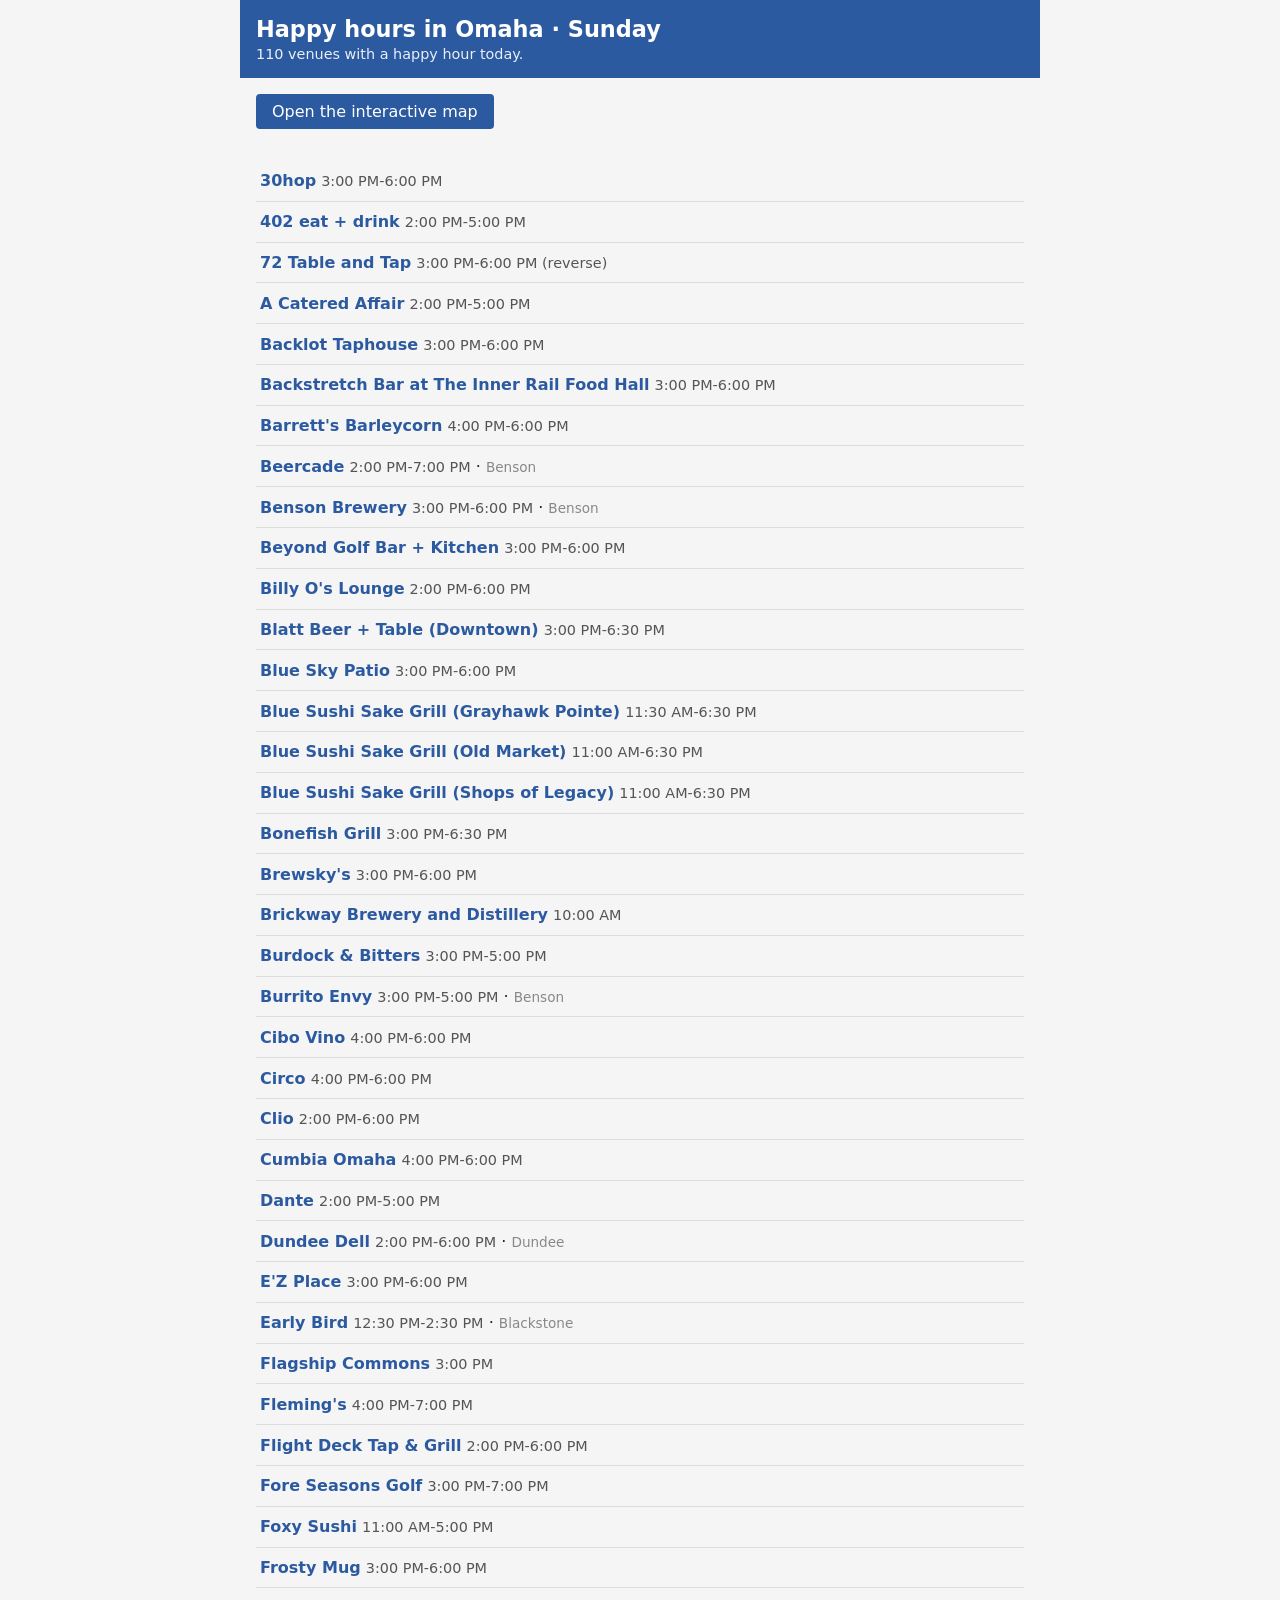
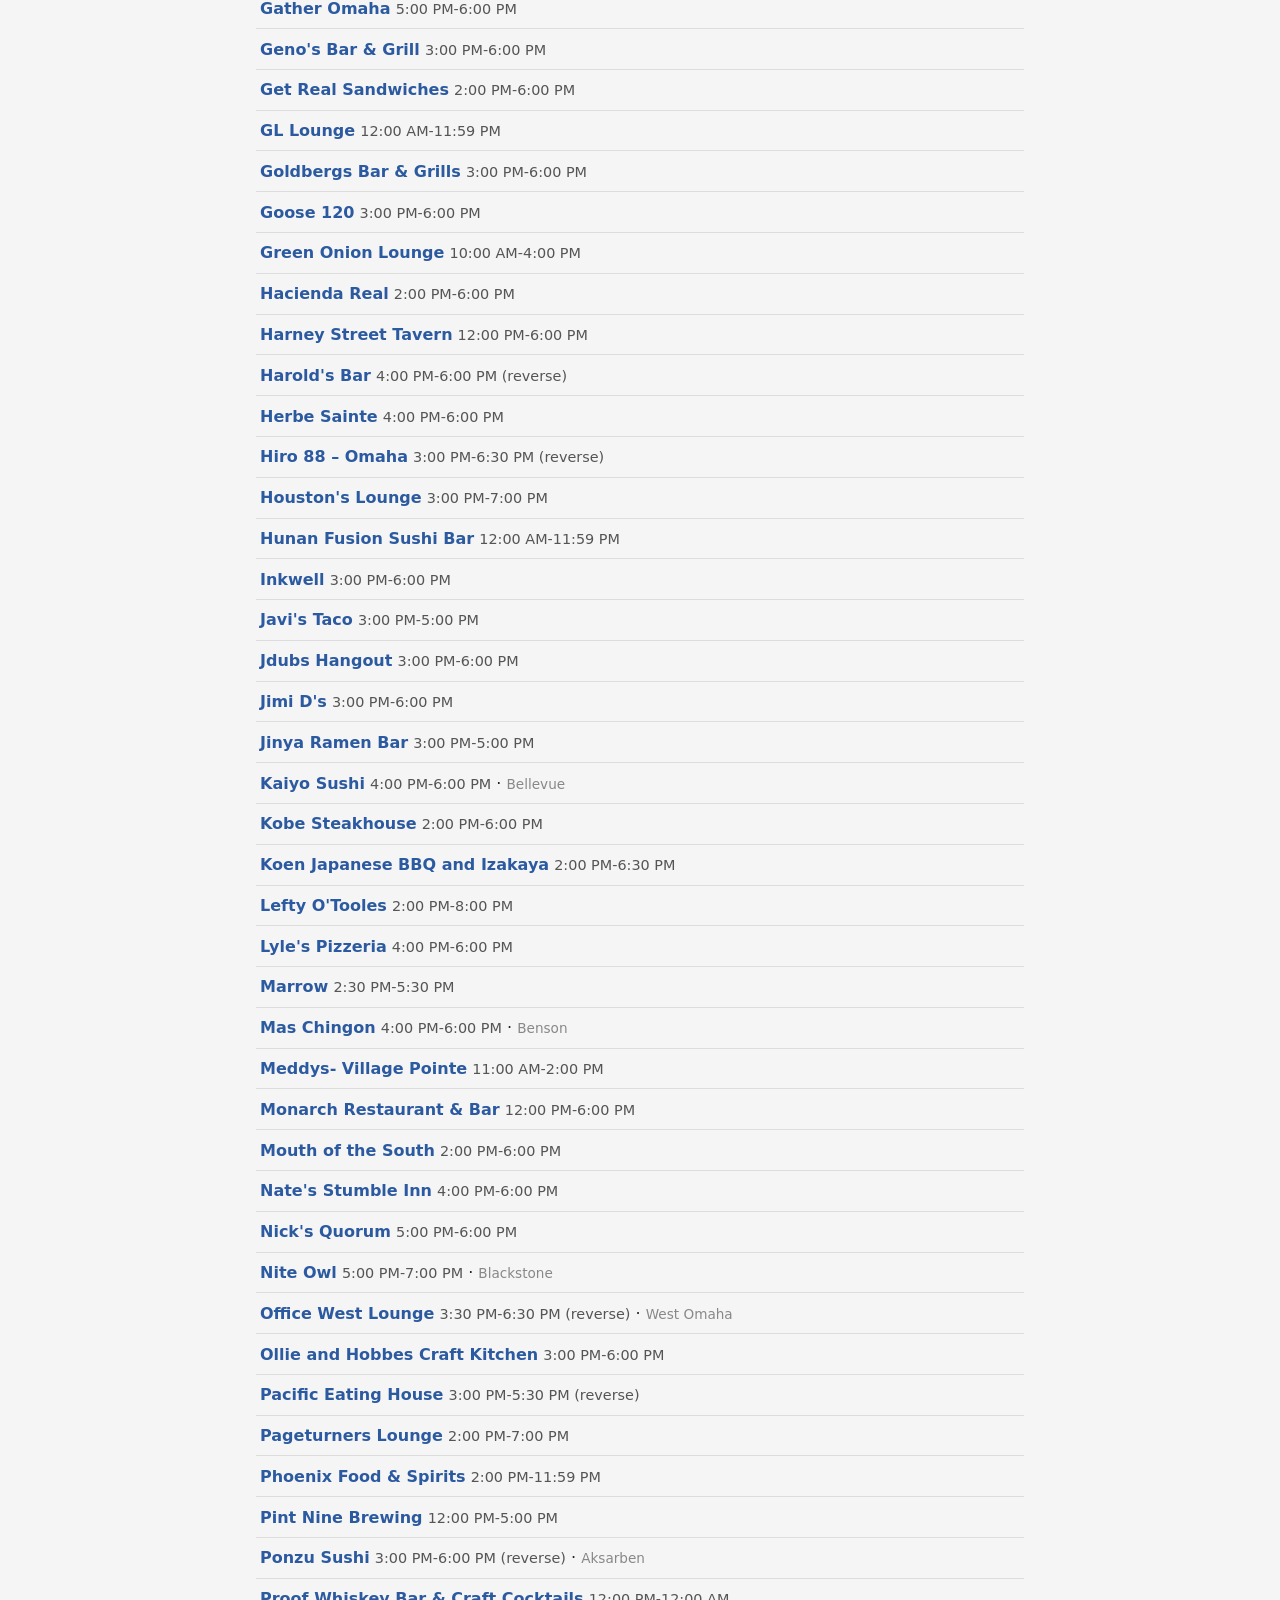
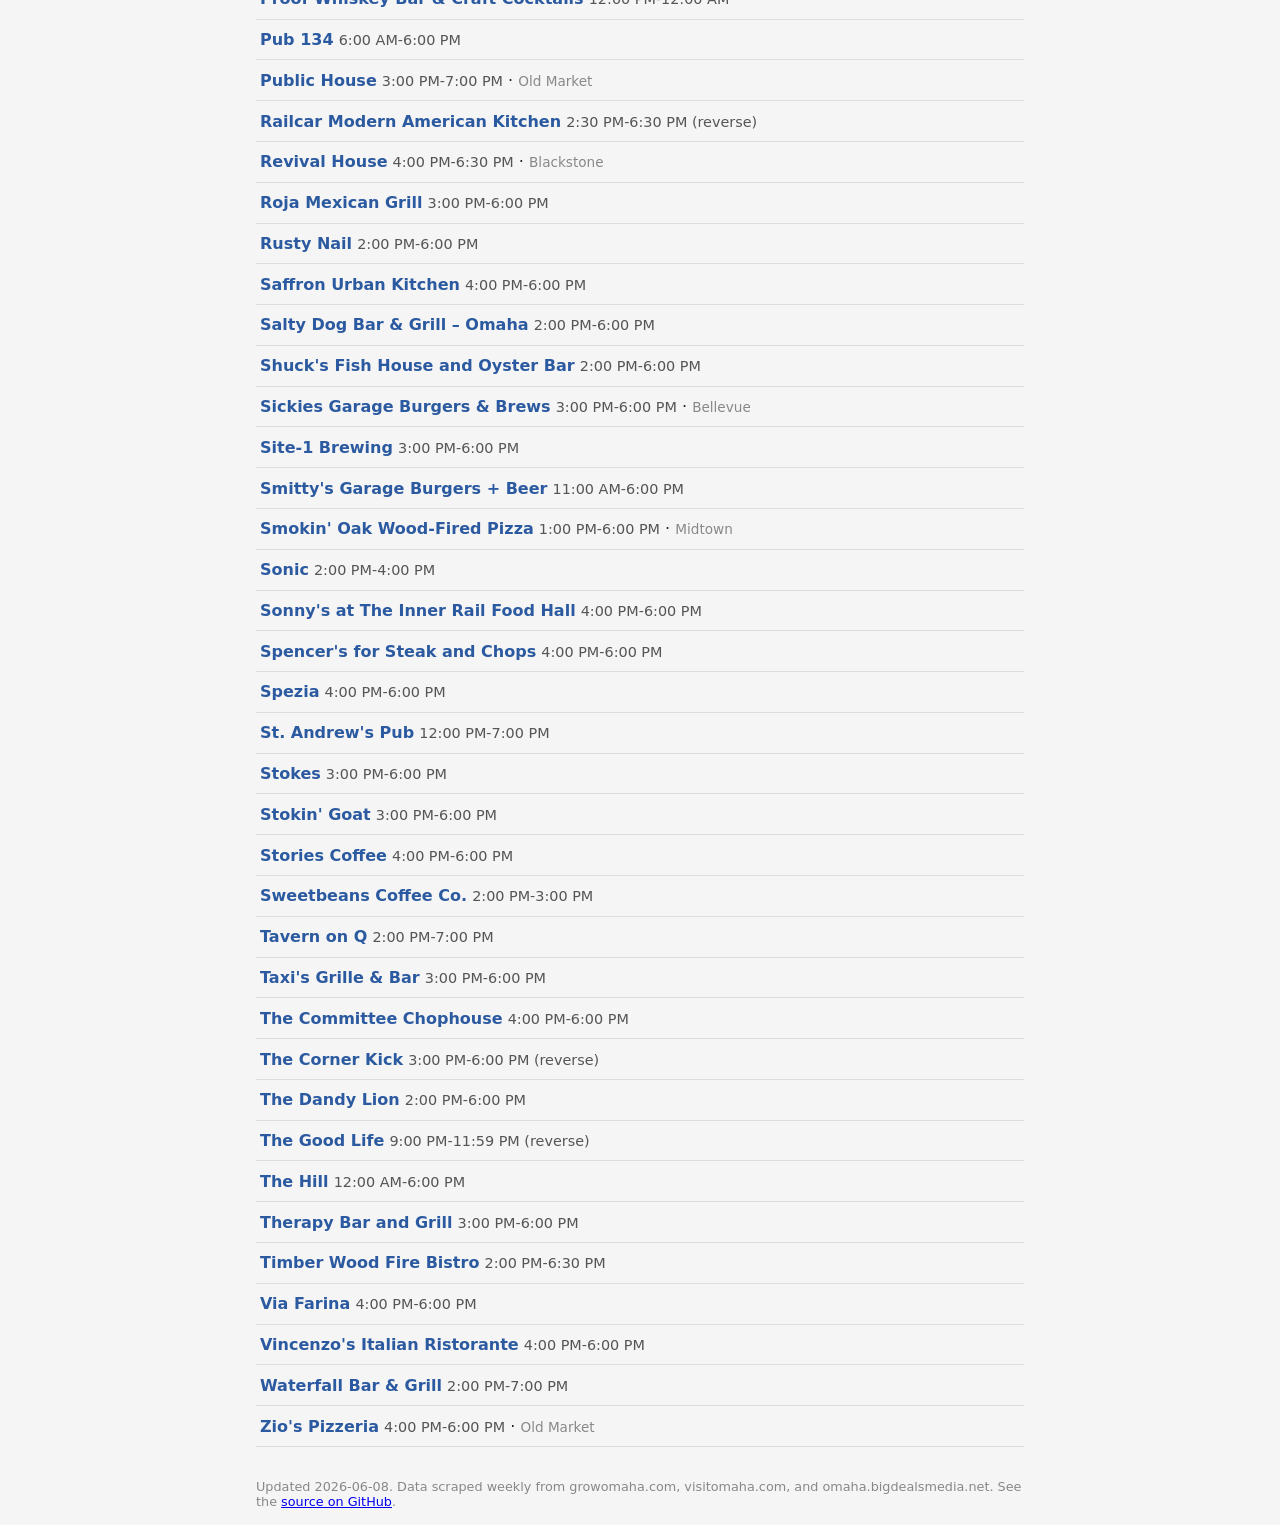
<file: site/sun.html>
<!DOCTYPE html>
<html lang="en">
<head>
<meta charset="UTF-8">
<meta name="viewport" content="width=device-width, initial-scale=1">
<title>Omaha Happy Hours Sunday | Omaha Deals Map</title>
<meta name="description" content="Restaurants and bars in Omaha, Nebraska with happy hour deals on Sunday. Updated weekly from multiple sources.">
<link rel="canonical" href="https://nitrocode.github.io/omaha-deals-map/today.html">
<meta property="og:title" content="Omaha Happy Hours Sunday | Omaha Deals Map">
<meta property="og:description" content="Restaurants and bars in Omaha, Nebraska with happy hour deals on Sunday. Updated weekly from multiple sources.">
<meta property="og:type" content="website">
<meta name="theme-color" content="#2c5aa0">
<script defer src="umami.js" data-website-id="8166cd95-14b1-4f03-b872-ebc1d4afc99f"></script>
<style>
body { font-family: system-ui, -apple-system, sans-serif; max-width: 48rem;
       margin: 0 auto; padding: 1rem; color: #222; background: #f5f5f5; }
header { background: #2c5aa0; color: #fff; margin: -1rem -1rem 1rem;
         padding: 1rem; }
header h1 { margin: 0; font-size: 1.4rem; }
header p { margin: .25rem 0 0; font-size: .9rem; opacity: .9; }
.cta { display: inline-block; margin: 0 0 1rem; padding: .5rem 1rem;
        background: #2c5aa0; color: #fff; text-decoration: none; border-radius: 4px; }
ul.venues { list-style: none; padding: 0; }
.venue { padding: .65rem .25rem; border-bottom: 1px solid #ddd; }
.venue a { color: #2c5aa0; text-decoration: none; font-weight: 600; }
.venue a:hover { text-decoration: underline; }
.hours { color: #555; font-size: .9rem; }
.neighborhood { color: #888; font-size: .85rem; }
footer { margin-top: 2rem; color: #888; font-size: .8rem; }
.empty { color: #888; font-style: italic; }
</style>
</head>
<body>
<header>
  <h1>Happy hours in Omaha &middot; Sunday</h1>
  <p>110 venues with a happy hour today.</p>
</header>
<a class="cta" href="index.html?day=sun">Open the interactive map</a>
<ul class="venues">
<li class="venue" itemscope itemtype="https://schema.org/Restaurant"><a href="index.html?day=sun#venue=30hop" itemprop="url"><span itemprop="name">30hop</span></a> <span class="hours">3:00 PM-6:00 PM</span></li>
<li class="venue" itemscope itemtype="https://schema.org/Restaurant"><a href="index.html?day=sun#venue=402-eat-drink" itemprop="url"><span itemprop="name">402 eat + drink</span></a> <span class="hours">2:00 PM-5:00 PM</span><meta itemprop="address" content="402 Eat + Drink, 17305, Davenport Street, Village Pointe, Omaha, Douglas County, Nebraska, 68118, United States"><meta itemprop="latitude" content="41.2607556"><meta itemprop="longitude" content="-96.1851525"></li>
<li class="venue" itemscope itemtype="https://schema.org/Restaurant"><a href="index.html?day=sun#venue=72-table-and-tap" itemprop="url"><span itemprop="name">72 Table and Tap</span></a> <span class="hours">3:00 PM-6:00 PM (reverse)</span><meta itemprop="address" content="72 Table &amp; Tap, 5413, South 72th Street, Omaha, Nebraska, 68127-3935"><meta itemprop="latitude" content="41.2035881"><meta itemprop="longitude" content="-96.022821"></li>
<li class="venue" itemscope itemtype="https://schema.org/Restaurant"><a href="index.html?day=sun#venue=a-catered-affair" itemprop="url"><span itemprop="name">A Catered Affair</span></a> <span class="hours">2:00 PM-5:00 PM</span><meta itemprop="address" content="Catered Affair, Hillsborough Township, New Jersey, 08844"><meta itemprop="latitude" content="40.5049925"><meta itemprop="longitude" content="-74.6443762"></li>
<li class="venue" itemscope itemtype="https://schema.org/Restaurant"><a href="index.html?day=sun#venue=backlot-taphouse" itemprop="url"><span itemprop="name">Backlot Taphouse</span></a> <span class="hours">3:00 PM-6:00 PM</span><meta itemprop="address" content="Blacklot Taphouse, 2110, South 67th Street, Omaha, Nebraska, 68106"><meta itemprop="latitude" content="41.2395515"><meta itemprop="longitude" content="-96.0152355"></li>
<li class="venue" itemscope itemtype="https://schema.org/Restaurant"><a href="index.html?day=sun#venue=backstretch-bar-at-inner-rail-food-hall" itemprop="url"><span itemprop="name">Backstretch Bar at The Inner Rail Food Hall</span></a> <span class="hours">3:00 PM-6:00 PM</span></li>
<li class="venue" itemscope itemtype="https://schema.org/Restaurant"><a href="index.html?day=sun#venue=barretts-barleycorn" itemprop="url"><span itemprop="name">Barrett&#x27;s Barleycorn</span></a> <span class="hours">4:00 PM-6:00 PM</span><meta itemprop="address" content="Barrett&#x27;s Barleycorn Pub &amp; Grill, 4322, Leavenworth Street, Omaha, Douglas County, Nebraska, 68105, United States"><meta itemprop="latitude" content="41.252621"><meta itemprop="longitude" content="-95.9779952"></li>
<li class="venue" itemscope itemtype="https://schema.org/Restaurant"><a href="index.html?day=sun#venue=3189-2" itemprop="url"><span itemprop="name">Beercade</span></a> <span class="hours">2:00 PM-7:00 PM</span> &middot; <span class="neighborhood">Benson</span><meta itemprop="address" content="Beercade, Maple Street, Benson, Omaha, Douglas County, Nebraska, 68104, United States"><meta itemprop="latitude" content="41.2851969"><meta itemprop="longitude" content="-96.0074377"></li>
<li class="venue" itemscope itemtype="https://schema.org/Restaurant"><a href="index.html?day=sun#venue=benson-brewery" itemprop="url"><span itemprop="name">Benson Brewery</span></a> <span class="hours">3:00 PM-6:00 PM</span> &middot; <span class="neighborhood">Benson</span><meta itemprop="address" content="Benson Brewery, 6059, Maple Street, Benson, Omaha, Douglas County, Nebraska, 68104, United States"><meta itemprop="latitude" content="41.2848341"><meta itemprop="longitude" content="-96.0064163"></li>
<li class="venue" itemscope itemtype="https://schema.org/Restaurant"><a href="index.html?day=sun#venue=beyond-golf" itemprop="url"><span itemprop="name">Beyond Golf Bar + Kitchen</span></a> <span class="hours">3:00 PM-6:00 PM</span><meta itemprop="address" content="Goldeez Bar &amp; Kitchen, 5502, North 103rd Street, Omaha, Nebraska, 68134"><meta itemprop="latitude" content="41.3084544"><meta itemprop="longitude" content="-96.075343"></li>
<li class="venue" itemscope itemtype="https://schema.org/Restaurant"><a href="index.html?day=sun#venue=billy-os-lounge" itemprop="url"><span itemprop="name">Billy O&#x27;s Lounge</span></a> <span class="hours">2:00 PM-6:00 PM</span><meta itemprop="address" content="O Dining &amp; Lounge, 1015, Farnam Street, Omaha, Nebraska, 68102"><meta itemprop="latitude" content="41.2572282"><meta itemprop="longitude" content="-95.9299403"></li>
<li class="venue" itemscope itemtype="https://schema.org/Restaurant"><a href="index.html?day=sun#venue=blatt-beer-table" itemprop="url"><span itemprop="name">Blatt Beer + Table (Downtown)</span></a> <span class="hours">3:00 PM-6:30 PM</span><meta itemprop="address" content="Blatt Beer &amp; Table, Mike Fahey Street, Omaha, Nebraska, 68102"><meta itemprop="latitude" content="41.2655965"><meta itemprop="longitude" content="-95.9321381"></li>
<li class="venue" itemscope itemtype="https://schema.org/Restaurant"><a href="index.html?day=sun#venue=bob-willies-wonderbowl" itemprop="url"><span itemprop="name">Blue Sky Patio</span></a> <span class="hours">3:00 PM-6:00 PM</span></li>
<li class="venue" itemscope itemtype="https://schema.org/Restaurant"><a href="index.html?day=sun#venue=blue-sushi-3" itemprop="url"><span itemprop="name">Blue Sushi Sake Grill (Grayhawk Pointe)</span></a> <span class="hours">11:30 AM-6:30 PM</span><meta itemprop="address" content="Baby Blue Sushi Sake Grill, 16939, Wright Plaza, Omaha, Nebraska, 68130"><meta itemprop="latitude" content="41.2330256"><meta itemprop="longitude" content="-96.1793581"></li>
<li class="venue" itemscope itemtype="https://schema.org/Restaurant"><a href="index.html?day=sun#venue=blue-sushi-old-market" itemprop="url"><span itemprop="name">Blue Sushi Sake Grill (Old Market)</span></a> <span class="hours">11:00 AM-6:30 PM</span><meta itemprop="address" content="Blue Sake Sushi, South 12th Street, Omaha, Nebraska, 68102"><meta itemprop="latitude" content="41.2559125"><meta itemprop="longitude" content="-95.9321166"></li>
<li class="venue" itemscope itemtype="https://schema.org/Restaurant"><a href="index.html?day=sun#venue=blue-sushi-shops-of-legacy" itemprop="url"><span itemprop="name">Blue Sushi Sake Grill (Shops of Legacy)</span></a> <span class="hours">11:00 AM-6:30 PM</span><meta itemprop="address" content="Baby Blue Sushi Sake Grill, 16939, Wright Plaza, The Shops of Legacy, Millard, Omaha, Douglas County, Nebraska, 68130, United States"><meta itemprop="latitude" content="41.2330256"><meta itemprop="longitude" content="-96.1793581"></li>
<li class="venue" itemscope itemtype="https://schema.org/Restaurant"><a href="index.html?day=sun#venue=bonefish-grill" itemprop="url"><span itemprop="name">Bonefish Grill</span></a> <span class="hours">3:00 PM-6:30 PM</span><meta itemprop="address" content="Bonefish Grill, Regency Circle, Omaha, Douglas County, Nebraska, 68114, United States"><meta itemprop="latitude" content="41.259789"><meta itemprop="longitude" content="-96.0711348"></li>
<li class="venue" itemscope itemtype="https://schema.org/Restaurant"><a href="index.html?day=sun#venue=brewskys-2" itemprop="url"><span itemprop="name">Brewsky&#x27;s</span></a> <span class="hours">3:00 PM-6:00 PM</span><meta itemprop="address" content="Brewsky&#x27;s, 201, North 8th Street, Lincoln, Nebraska, 68508"><meta itemprop="latitude" content="40.8151888"><meta itemprop="longitude" content="-96.7102032"></li>
<li class="venue" itemscope itemtype="https://schema.org/Restaurant"><a href="index.html?day=sun#venue=brickway-brewery-distillery" itemprop="url"><span itemprop="name">Brickway Brewery and Distillery</span></a> <span class="hours">10:00 AM</span></li>
<li class="venue" itemscope itemtype="https://schema.org/Restaurant"><a href="index.html?day=sun#venue=burdock-bitters" itemprop="url"><span itemprop="name">Burdock &amp; Bitters</span></a> <span class="hours">3:00 PM-5:00 PM</span><meta itemprop="address" content="Burdock + Bitters, 222, North 10th Street, NoDo, Omaha, Douglas County, Nebraska, 68102, United States"><meta itemprop="latitude" content="41.2614239"><meta itemprop="longitude" content="-95.9295868"></li>
<li class="venue" itemscope itemtype="https://schema.org/Restaurant"><a href="index.html?day=sun#venue=burrito-envy" itemprop="url"><span itemprop="name">Burrito Envy</span></a> <span class="hours">3:00 PM-5:00 PM</span> &middot; <span class="neighborhood">Benson</span><meta itemprop="address" content="Burrito Envy, Maple Street, Benson, Omaha, Douglas County, Nebraska, 68104, United States"><meta itemprop="latitude" content="41.2848136"><meta itemprop="longitude" content="-96.0077744"></li>
<li class="venue" itemscope itemtype="https://schema.org/Restaurant"><a href="index.html?day=sun#venue=cibo-vino" itemprop="url"><span itemprop="name">Cibo Vino</span></a> <span class="hours">4:00 PM-6:00 PM</span><meta itemprop="address" content="Vino Mas, 144th Trail, Omaha, Nebraska, 68116"><meta itemprop="latitude" content="41.2881322"><meta itemprop="longitude" content="-96.1396794"></li>
<li class="venue" itemscope itemtype="https://schema.org/Restaurant"><a href="index.html?day=sun#venue=circo-3" itemprop="url"><span itemprop="name">Circo</span></a> <span class="hours">4:00 PM-6:00 PM</span></li>
<li class="venue" itemscope itemtype="https://schema.org/Restaurant"><a href="index.html?day=sun#venue=clio" itemprop="url"><span itemprop="name">Clio</span></a> <span class="hours">2:00 PM-6:00 PM</span><meta itemprop="address" content="Passport Health Omaha Travel Clinic, 260, Regency Parkway Drive, Omaha, Nebraska, 68114"><meta itemprop="latitude" content="41.2575062"><meta itemprop="longitude" content="-96.0740929"></li>
<li class="venue" itemscope itemtype="https://schema.org/Restaurant"><a href="index.html?day=sun#venue=cumbia-omaha" itemprop="url"><span itemprop="name">Cumbia Omaha</span></a> <span class="hours">4:00 PM-6:00 PM</span><meta itemprop="address" content="Omaha, Nebraska"><meta itemprop="latitude" content="41.2587459"><meta itemprop="longitude" content="-95.9383758"></li>
<li class="venue" itemscope itemtype="https://schema.org/Restaurant"><a href="index.html?day=sun#venue=dante-2" itemprop="url"><span itemprop="name">Dante</span></a> <span class="hours">2:00 PM-5:00 PM</span><meta itemprop="address" content="Dante Pizzeria Napoletana, 16901, Wright Plaza, The Shops of Legacy, Millard, Omaha, Douglas County, Nebraska, 68130, United States"><meta itemprop="latitude" content="41.2326449"><meta itemprop="longitude" content="-96.1782178"></li>
<li class="venue" itemscope itemtype="https://schema.org/Restaurant"><a href="index.html?day=sun#venue=dundee-dell-2" itemprop="url"><span itemprop="name">Dundee Dell</span></a> <span class="hours">2:00 PM-6:00 PM</span> &middot; <span class="neighborhood">Dundee</span><meta itemprop="address" content="Dundee Dell, Underwood Avenue, Dundee Place, Omaha, Douglas County, Nebraska, 68132, United States"><meta itemprop="latitude" content="41.264888"><meta itemprop="longitude" content="-95.9906791"></li>
<li class="venue" itemscope itemtype="https://schema.org/Restaurant"><a href="index.html?day=sun#venue=ez-place" itemprop="url"><span itemprop="name">E&#x27;Z Place</span></a> <span class="hours">3:00 PM-6:00 PM</span><meta itemprop="address" content="E&#x27;Z Place, West Dodge South Frontage Road, Omaha, Douglas County, Nebraska, 68118, United States"><meta itemprop="latitude" content="41.2620515"><meta itemprop="longitude" content="-96.1605105"></li>
<li class="venue" itemscope itemtype="https://schema.org/Restaurant"><a href="index.html?day=sun#venue=early-bird" itemprop="url"><span itemprop="name">Early Bird</span></a> <span class="hours">12:30 PM-2:30 PM</span> &middot; <span class="neighborhood">Blackstone</span><meta itemprop="address" content="Early Bird Brunch, 3824, Farnam Street, Blackstone, Omaha, Douglas County, Nebraska, 68131, United States"><meta itemprop="latitude" content="41.257927"><meta itemprop="longitude" content="-95.9701558"></li>
<li class="venue" itemscope itemtype="https://schema.org/Restaurant"><a href="index.html?day=sun#venue=flagship-commons" itemprop="url"><span itemprop="name">Flagship Commons</span></a> <span class="hours">3:00 PM</span><meta itemprop="address" content="Scott Village Commons, Omaha, Nebraska"><meta itemprop="latitude" content="41.2433178"><meta itemprop="longitude" content="-96.0104803"></li>
<li class="venue" itemscope itemtype="https://schema.org/Restaurant"><a href="index.html?day=sun#venue=flemings-2" itemprop="url"><span itemprop="name">Fleming&#x27;s</span></a> <span class="hours">4:00 PM-7:00 PM</span><meta itemprop="address" content="Fleming&#x27;s, 140, Regency Parkway, Regency, Omaha, Douglas County, Nebraska, 68114, United States"><meta itemprop="latitude" content="41.2582535"><meta itemprop="longitude" content="-96.0725037"></li>
<li class="venue" itemscope itemtype="https://schema.org/Restaurant"><a href="index.html?day=sun#venue=flight-deck-tap-grill" itemprop="url"><span itemprop="name">Flight Deck Tap &amp; Grill</span></a> <span class="hours">2:00 PM-6:00 PM</span><meta itemprop="address" content="Flight Deck Sports Bar and Grill, Airport Road, South Lake Tahoe, California, 96158"><meta itemprop="latitude" content="38.8926965"><meta itemprop="longitude" content="-119.9983696"></li>
<li class="venue" itemscope itemtype="https://schema.org/Restaurant"><a href="index.html?day=sun#venue=fore-seasons-golf" itemprop="url"><span itemprop="name">Fore Seasons Golf</span></a> <span class="hours">3:00 PM-7:00 PM</span><meta itemprop="address" content="Fore Seasons Golf, Gihon Road, Parkersburg, West Virginia, 26101"><meta itemprop="latitude" content="39.2420941"><meta itemprop="longitude" content="-81.5752146"></li>
<li class="venue" itemscope itemtype="https://schema.org/Restaurant"><a href="index.html?day=sun#venue=foxy-sushi" itemprop="url"><span itemprop="name">Foxy Sushi</span></a> <span class="hours">11:00 AM-5:00 PM</span><meta itemprop="address" content="Blue Sake Sushi, South 12th Street, Omaha, Nebraska, 68102"><meta itemprop="latitude" content="41.2559125"><meta itemprop="longitude" content="-95.9321166"></li>
<li class="venue" itemscope itemtype="https://schema.org/Restaurant"><a href="index.html?day=sun#venue=frosty-mug" itemprop="url"><span itemprop="name">Frosty Mug</span></a> <span class="hours">3:00 PM-6:00 PM</span><meta itemprop="address" content="The Frosty Mug Bar &amp; Grill, 1113, Salem Road, Mount Vernon, Illinois, 62864"><meta itemprop="latitude" content="38.3283613"><meta itemprop="longitude" content="-88.9107001"></li>
<li class="venue" itemscope itemtype="https://schema.org/Restaurant"><a href="index.html?day=sun#venue=gather-omaha" itemprop="url"><span itemprop="name">Gather Omaha</span></a> <span class="hours">5:00 PM-6:00 PM</span><meta itemprop="address" content="Omaha, Nebraska"><meta itemprop="latitude" content="41.2587459"><meta itemprop="longitude" content="-95.9383758"></li>
<li class="venue" itemscope itemtype="https://schema.org/Restaurant"><a href="index.html?day=sun#venue=genos-bar-grill" itemprop="url"><span itemprop="name">Geno&#x27;s Bar &amp; Grill</span></a> <span class="hours">3:00 PM-6:00 PM</span><meta itemprop="address" content="Geno&#x27;s Bar and Grill, West Maple Road, Omaha, Douglas County, Nebraska, 68116, United States"><meta itemprop="latitude" content="41.2933496"><meta itemprop="longitude" content="-96.1743024"></li>
<li class="venue" itemscope itemtype="https://schema.org/Restaurant"><a href="index.html?day=sun#venue=get-real-sandwiches" itemprop="url"><span itemprop="name">Get Real Sandwiches</span></a> <span class="hours">2:00 PM-6:00 PM</span><meta itemprop="address" content="Fabrica de Sandwiches de Miga, Ruta Provincial E-83 - Avenida Julio Argentino Roca, Villa General Belgrano, Córdoba, X5194"><meta itemprop="latitude" content="-31.9806893"><meta itemprop="longitude" content="-64.5601675"></li>
<li class="venue" itemscope itemtype="https://schema.org/Restaurant"><a href="index.html?day=sun#venue=gl-lounge" itemprop="url"><span itemprop="name">GL Lounge</span></a> <span class="hours">12:00 AM-11:59 PM</span><meta itemprop="address" content="The Omaha Lounge, 666, North 114th Street, Omaha, Nebraska, 68154"><meta itemprop="latitude" content="41.2656727"><meta itemprop="longitude" content="-96.0930437"></li>
<li class="venue" itemscope itemtype="https://schema.org/Restaurant"><a href="index.html?day=sun#venue=goldbergs-bar-grills" itemprop="url"><span itemprop="name">Goldbergs Bar &amp; Grills</span></a> <span class="hours">3:00 PM-6:00 PM</span></li>
<li class="venue" itemscope itemtype="https://schema.org/Restaurant"><a href="index.html?day=sun#venue=goose-120" itemprop="url"><span itemprop="name">Goose 120</span></a> <span class="hours">3:00 PM-6:00 PM</span></li>
<li class="venue" itemscope itemtype="https://schema.org/Restaurant"><a href="index.html?day=sun#venue=green-onion-lounge" itemprop="url"><span itemprop="name">Green Onion Lounge</span></a> <span class="hours">10:00 AM-4:00 PM</span></li>
<li class="venue" itemscope itemtype="https://schema.org/Restaurant"><a href="index.html?day=sun#venue=hacienda-real-2" itemprop="url"><span itemprop="name">Hacienda Real</span></a> <span class="hours">2:00 PM-6:00 PM</span></li>
<li class="venue" itemscope itemtype="https://schema.org/Restaurant"><a href="index.html?day=sun#venue=harney-street-tavern" itemprop="url"><span itemprop="name">Harney Street Tavern</span></a> <span class="hours">12:00 PM-6:00 PM</span><meta itemprop="address" content="Harney Street, Omaha, Nebraska, 68131"><meta itemprop="latitude" content="41.2565173"><meta itemprop="longitude" content="-95.9308121"></li>
<li class="venue" itemscope itemtype="https://schema.org/Restaurant"><a href="index.html?day=sun#venue=harolds-bar" itemprop="url"><span itemprop="name">Harold&#x27;s Bar</span></a> <span class="hours">4:00 PM-6:00 PM (reverse)</span><meta itemprop="address" content="Harold&#x27;s Square Shopping Center, Omaha, Nebraska"><meta itemprop="latitude" content="41.2771095"><meta itemprop="longitude" content="-96.0367667"></li>
<li class="venue" itemscope itemtype="https://schema.org/Restaurant"><a href="index.html?day=sun#venue=herbe-sainte" itemprop="url"><span itemprop="name">Herbe Sainte</span></a> <span class="hours">4:00 PM-6:00 PM</span><meta itemprop="address" content="La Grève Herbe, Sainte-Marie-du-Mont, Normandy, 50480"><meta itemprop="latitude" content="49.3651776"><meta itemprop="longitude" content="-1.188704"></li>
<li class="venue" itemscope itemtype="https://schema.org/Restaurant"><a href="index.html?day=sun#venue=hiro-88" itemprop="url"><span itemprop="name">Hiro 88 – Omaha</span></a> <span class="hours">3:00 PM-6:30 PM (reverse)</span><meta itemprop="address" content="Hiro 88, 17664, Welch Plaza, Millard, Omaha, Douglas County, Nebraska, 68135, United States"><meta itemprop="latitude" content="41.2066667"><meta itemprop="longitude" content="-96.1919865"></li>
<li class="venue" itemscope itemtype="https://schema.org/Restaurant"><a href="index.html?day=sun#venue=houstons-lounge" itemprop="url"><span itemprop="name">Houston&#x27;s Lounge</span></a> <span class="hours">3:00 PM-7:00 PM</span><meta itemprop="address" content="Houston&#x27;s Lounge, 12040, McDermott Plaza, La Vista, Nebraska, 68128"><meta itemprop="latitude" content="41.1800979"><meta itemprop="longitude" content="-96.1020605"></li>
<li class="venue" itemscope itemtype="https://schema.org/Restaurant"><a href="index.html?day=sun#venue=hunan-fusion-sushi-bar" itemprop="url"><span itemprop="name">Hunan Fusion Sushi Bar</span></a> <span class="hours">12:00 AM-11:59 PM</span></li>
<li class="venue" itemscope itemtype="https://schema.org/Restaurant"><a href="index.html?day=sun#venue=inkwell" itemprop="url"><span itemprop="name">Inkwell</span></a> <span class="hours">3:00 PM-6:00 PM</span><meta itemprop="address" content="Inkwell, 8716, Pacific Street, Omaha, Douglas County, Nebraska, 68114, United States"><meta itemprop="latitude" content="41.2491419"><meta itemprop="longitude" content="-96.0476172"></li>
<li class="venue" itemscope itemtype="https://schema.org/Restaurant"><a href="index.html?day=sun#venue=javis-taco" itemprop="url"><span itemprop="name">Javi&#x27;s Taco</span></a> <span class="hours">3:00 PM-5:00 PM</span><meta itemprop="address" content="Javi&#x27;s Tacos, 2559, South 171st Street, Omaha, Nebraska, 68130"><meta itemprop="latitude" content="41.2352329"><meta itemprop="longitude" content="-96.1830287"></li>
<li class="venue" itemscope itemtype="https://schema.org/Restaurant"><a href="index.html?day=sun#venue=jdubs-hangout" itemprop="url"><span itemprop="name">Jdubs Hangout</span></a> <span class="hours">3:00 PM-6:00 PM</span></li>
<li class="venue" itemscope itemtype="https://schema.org/Restaurant"><a href="index.html?day=sun#venue=jimi-ds" itemprop="url"><span itemprop="name">Jimi D&#x27;s</span></a> <span class="hours">3:00 PM-6:00 PM</span><meta itemprop="address" content="Omaha, Nebraska"><meta itemprop="latitude" content="41.2587459"><meta itemprop="longitude" content="-95.9383758"></li>
<li class="venue" itemscope itemtype="https://schema.org/Restaurant"><a href="index.html?day=sun#venue=jinya-ramen-bar" itemprop="url"><span itemprop="name">Jinya Ramen Bar</span></a> <span class="hours">3:00 PM-5:00 PM</span><meta itemprop="address" content="JINYA Ramen Bar, 7010, Dodge Street, Omaha, Douglas County, Nebraska, 68132, United States"><meta itemprop="latitude" content="41.2600982"><meta itemprop="longitude" content="-96.0207629"></li>
<li class="venue" itemscope itemtype="https://schema.org/Restaurant"><a href="index.html?day=sun#venue=kaiyo-sushi" itemprop="url"><span itemprop="name">Kaiyo Sushi</span></a> <span class="hours">4:00 PM-6:00 PM</span> &middot; <span class="neighborhood">Bellevue</span><meta itemprop="address" content="Kaiyo Sushi, 3503, Samson Way, Bellevue, Nebraska, 68123"><meta itemprop="latitude" content="41.1411189"><meta itemprop="longitude" content="-95.9660768"></li>
<li class="venue" itemscope itemtype="https://schema.org/Restaurant"><a href="index.html?day=sun#venue=kobe-steakhouse" itemprop="url"><span itemprop="name">Kobe Steakhouse</span></a> <span class="hours">2:00 PM-6:00 PM</span><meta itemprop="address" content="Kobe Steakhouse of Japan, 16801, Burke Street, Omaha, Douglas County, Nebraska, 68118, United States"><meta itemprop="latitude" content="41.2591537"><meta itemprop="longitude" content="-96.1777013"></li>
<li class="venue" itemscope itemtype="https://schema.org/Restaurant"><a href="index.html?day=sun#venue=koen-japanese-bbq-sushi" itemprop="url"><span itemprop="name">Koen Japanese BBQ and Izakaya</span></a> <span class="hours">2:00 PM-6:30 PM</span></li>
<li class="venue" itemscope itemtype="https://schema.org/Restaurant"><a href="index.html?day=sun#venue=lefty-otooles" itemprop="url"><span itemprop="name">Lefty O&#x27;Tooles</span></a> <span class="hours">2:00 PM-8:00 PM</span><meta itemprop="address" content="Lefty&#x27;s, 1310, Mike Fahey Street, Omaha, Nebraska, 68102"><meta itemprop="latitude" content="41.266086"><meta itemprop="longitude" content="-95.9335618"></li>
<li class="venue" itemscope itemtype="https://schema.org/Restaurant"><a href="index.html?day=sun#venue=lyles-pizzeria-2" itemprop="url"><span itemprop="name">Lyle&#x27;s Pizzeria</span></a> <span class="hours">4:00 PM-6:00 PM</span><meta itemprop="address" content="Lyle&#x27;s Pizzeria, 5213, Leavenworth Street, Happy Hollow, Omaha, Douglas County, Nebraska, 68106, United States"><meta itemprop="latitude" content="41.2521912"><meta itemprop="longitude" content="-95.9958803"></li>
<li class="venue" itemscope itemtype="https://schema.org/Restaurant"><a href="index.html?day=sun#venue=marrow" itemprop="url"><span itemprop="name">Marrow</span></a> <span class="hours">2:30 PM-5:30 PM</span></li>
<li class="venue" itemscope itemtype="https://schema.org/Restaurant"><a href="index.html?day=sun#venue=mas-chingon-2" itemprop="url"><span itemprop="name">Mas Chingon</span></a> <span class="hours">4:00 PM-6:00 PM</span> &middot; <span class="neighborhood">Benson</span><meta itemprop="address" content="Mas Chingon, Maple Street, Benson, Omaha, Douglas County, Nebraska, 68104, United States"><meta itemprop="latitude" content="41.2848888"><meta itemprop="longitude" content="-96.0087857"></li>
<li class="venue" itemscope itemtype="https://schema.org/Restaurant"><a href="index.html?day=sun#venue=meddys-village-pointe" itemprop="url"><span itemprop="name">Meddys- Village Pointe</span></a> <span class="hours">11:00 AM-2:00 PM</span><meta itemprop="address" content="Village Pointe, Omaha, Nebraska"><meta itemprop="latitude" content="41.2609348"><meta itemprop="longitude" content="-96.1838968"></li>
<li class="venue" itemscope itemtype="https://schema.org/Restaurant"><a href="index.html?day=sun#venue=monarch-prime-bar" itemprop="url"><span itemprop="name">Monarch Restaurant &amp; Bar</span></a> <span class="hours">12:00 PM-6:00 PM</span><meta itemprop="address" content="Gerda&#x27;s German Restaurant &amp; Bakery, 5180, Leavenworth Street, Omaha, Nebraska, 68106"><meta itemprop="latitude" content="41.2526406"><meta itemprop="longitude" content="-95.9953875"></li>
<li class="venue" itemscope itemtype="https://schema.org/Restaurant"><a href="index.html?day=sun#venue=mouth-of-the-south-downtown" itemprop="url"><span itemprop="name">Mouth of the South</span></a> <span class="hours">2:00 PM-6:00 PM</span><meta itemprop="address" content="Mouth of the South, 16909, Lakeside Hills Plaza, Millard, Omaha, Douglas County, Nebraska, 68130, United States"><meta itemprop="latitude" content="41.2349767"><meta itemprop="longitude" content="-96.1777006"></li>
<li class="venue" itemscope itemtype="https://schema.org/Restaurant"><a href="index.html?day=sun#venue=nates-stumble-inn" itemprop="url"><span itemprop="name">Nate&#x27;s Stumble Inn</span></a> <span class="hours">4:00 PM-6:00 PM</span></li>
<li class="venue" itemscope itemtype="https://schema.org/Restaurant"><a href="index.html?day=sun#venue=nicks-quorum" itemprop="url"><span itemprop="name">Nick&#x27;s Quorum</span></a> <span class="hours">5:00 PM-6:00 PM</span></li>
<li class="venue" itemscope itemtype="https://schema.org/Restaurant"><a href="index.html?day=sun#venue=nite-owl" itemprop="url"><span itemprop="name">Nite Owl</span></a> <span class="hours">5:00 PM-7:00 PM</span> &middot; <span class="neighborhood">Blackstone</span><meta itemprop="address" content="Nite Owl, 3902, Farnam Street, Blackstone, Omaha, Douglas County, Nebraska, 68131, United States"><meta itemprop="latitude" content="41.2579938"><meta itemprop="longitude" content="-95.9722476"></li>
<li class="venue" itemscope itemtype="https://schema.org/Restaurant"><a href="index.html?day=sun#venue=office-west-lounge" itemprop="url"><span itemprop="name">Office West Lounge</span></a> <span class="hours">3:30 PM-6:30 PM (reverse)</span> &middot; <span class="neighborhood">West Omaha</span><meta itemprop="address" content="West Omaha Post Office Station, West Center Road, Omaha, Nebraska, 68124"><meta itemprop="latitude" content="41.2333638"><meta itemprop="longitude" content="-96.0461471"></li>
<li class="venue" itemscope itemtype="https://schema.org/Restaurant"><a href="index.html?day=sun#venue=ollie-hobbs-craft-kitchen" itemprop="url"><span itemprop="name">Ollie and Hobbes Craft Kitchen</span></a> <span class="hours">3:00 PM-6:00 PM</span><meta itemprop="address" content="Ollie and Hobbes Craft Kitchen, 2940, Pine Lake Road, Lincoln, Nebraska, 68516"><meta itemprop="latitude" content="40.7430165"><meta itemprop="longitude" content="-96.6789605"></li>
<li class="venue" itemscope itemtype="https://schema.org/Restaurant"><a href="index.html?day=sun#venue=pacific-eating-house" itemprop="url"><span itemprop="name">Pacific Eating House</span></a> <span class="hours">3:00 PM-5:30 PM (reverse)</span><meta itemprop="address" content="Pacific Eating House, 1130, Sterling Ridge Drive, Millard, Omaha, Douglas County, Nebraska, 68144, United States"><meta itemprop="latitude" content="41.2475564"><meta itemprop="longitude" content="-96.1127199"></li>
<li class="venue" itemscope itemtype="https://schema.org/Restaurant"><a href="index.html?day=sun#venue=pageturners-lounge" itemprop="url"><span itemprop="name">Pageturners Lounge</span></a> <span class="hours">2:00 PM-7:00 PM</span><meta itemprop="address" content="Pageturners lounge, 5004, Dodge Street, Happy Hollow, Omaha, Douglas County, Nebraska, 68132, United States"><meta itemprop="latitude" content="41.25985"><meta itemprop="longitude" content="-95.9907169"></li>
<li class="venue" itemscope itemtype="https://schema.org/Restaurant"><a href="index.html?day=sun#venue=phoenix-food-spirits" itemprop="url"><span itemprop="name">Phoenix Food &amp; Spirits</span></a> <span class="hours">2:00 PM-11:59 PM</span></li>
<li class="venue" itemscope itemtype="https://schema.org/Restaurant"><a href="index.html?day=sun#venue=pint-nine-brewing" itemprop="url"><span itemprop="name">Pint Nine Brewing</span></a> <span class="hours">12:00 PM-5:00 PM</span><meta itemprop="address" content="Pint Nine Brewing Company, Portal Road, La Vista, Nebraska, 68128"><meta itemprop="latitude" content="41.1718832"><meta itemprop="longitude" content="-96.0759759"></li>
<li class="venue" itemscope itemtype="https://schema.org/Restaurant"><a href="index.html?day=sun#venue=ponzu-sushi" itemprop="url"><span itemprop="name">Ponzu Sushi</span></a> <span class="hours">3:00 PM-6:00 PM (reverse)</span> &middot; <span class="neighborhood">Aksarben</span><meta itemprop="address" content="Ponzu Sushi and Grill, 2110, South 67th Street, Aksarben Village, Omaha, Douglas County, Nebraska, 68106, United States"><meta itemprop="latitude" content="41.2401288"><meta itemprop="longitude" content="-96.0153313"></li>
<li class="venue" itemscope itemtype="https://schema.org/Restaurant"><a href="index.html?day=sun#venue=proof-whiskey-bar-craft-cocktails" itemprop="url"><span itemprop="name">Proof Whiskey Bar &amp; Craft Cocktails</span></a> <span class="hours">12:00 PM-12:00 AM</span></li>
<li class="venue" itemscope itemtype="https://schema.org/Restaurant"><a href="index.html?day=sun#venue=pub-134" itemprop="url"><span itemprop="name">Pub 134</span></a> <span class="hours">6:00 AM-6:00 PM</span><meta itemprop="address" content="T. Henery&#x27;s Pub, South 11th Street, Omaha, Nebraska, 68102"><meta itemprop="latitude" content="41.2567817"><meta itemprop="longitude" content="-95.9308703"></li>
<li class="venue" itemscope itemtype="https://schema.org/Restaurant"><a href="index.html?day=sun#venue=public-house" itemprop="url"><span itemprop="name">Public House</span></a> <span class="hours">3:00 PM-7:00 PM</span> &middot; <span class="neighborhood">Old Market</span><meta itemprop="address" content="Stiles Public House, Howard Street, The Old Market, Omaha, Douglas County, Nebraska, 68102, United States"><meta itemprop="latitude" content="41.2556378"><meta itemprop="longitude" content="-95.9321694"></li>
<li class="venue" itemscope itemtype="https://schema.org/Restaurant"><a href="index.html?day=sun#venue=railcar-modern-american-kitchen" itemprop="url"><span itemprop="name">Railcar Modern American Kitchen</span></a> <span class="hours">2:30 PM-6:30 PM (reverse)</span></li>
<li class="venue" itemscope itemtype="https://schema.org/Restaurant"><a href="index.html?day=sun#venue=revival-house" itemprop="url"><span itemprop="name">Revival House</span></a> <span class="hours">4:00 PM-6:30 PM</span> &middot; <span class="neighborhood">Blackstone</span><meta itemprop="address" content="Revival House, 3700, Farnam Street, Blackstone, Omaha, Douglas County, Nebraska, 68131, United States"><meta itemprop="latitude" content="41.2576301"><meta itemprop="longitude" content="-95.9678598"></li>
<li class="venue" itemscope itemtype="https://schema.org/Restaurant"><a href="index.html?day=sun#venue=roja-mexican-grill" itemprop="url"><span itemprop="name">Roja Mexican Grill</span></a> <span class="hours">3:00 PM-6:00 PM</span><meta itemprop="address" content="Roja Mexican Grill &amp; Margarita Bar, 17010, Wright Plaza, The Shops of Legacy, Millard, Omaha, Douglas County, Nebraska, 68130, United States"><meta itemprop="latitude" content="41.2335453"><meta itemprop="longitude" content="-96.1802462"></li>
<li class="venue" itemscope itemtype="https://schema.org/Restaurant"><a href="index.html?day=sun#venue=rusty-nail-2" itemprop="url"><span itemprop="name">Rusty Nail</span></a> <span class="hours">2:00 PM-6:00 PM</span></li>
<li class="venue" itemscope itemtype="https://schema.org/Restaurant"><a href="index.html?day=sun#venue=saffron-urban-kitchen" itemprop="url"><span itemprop="name">Saffron Urban Kitchen</span></a> <span class="hours">4:00 PM-6:00 PM</span></li>
<li class="venue" itemscope itemtype="https://schema.org/Restaurant"><a href="index.html?day=sun#venue=salty-dog-bar-grill-omaha" itemprop="url"><span itemprop="name">Salty Dog Bar &amp; Grill – Omaha</span></a> <span class="hours">2:00 PM-6:00 PM</span><meta itemprop="address" content="The Salty Dog Bar &amp; Grill, 3401, South 72nd Street, Omaha, Nebraska, 68124"><meta itemprop="latitude" content="41.228295"><meta itemprop="longitude" content="-96.0233388"></li>
<li class="venue" itemscope itemtype="https://schema.org/Restaurant"><a href="index.html?day=sun#venue=shucks-fish-house-oyster-bar" itemprop="url"><span itemprop="name">Shuck&#x27;s Fish House and Oyster Bar</span></a> <span class="hours">2:00 PM-6:00 PM</span><meta itemprop="address" content="Shuck&#x27;s Fish House &amp; Oyster Bar, 16901, Wright Plaza, Omaha, Nebraska, 68130"><meta itemprop="latitude" content="41.2323227"><meta itemprop="longitude" content="-96.1781621"></li>
<li class="venue" itemscope itemtype="https://schema.org/Restaurant"><a href="index.html?day=sun#venue=sickies-garage-burgers-brews" itemprop="url"><span itemprop="name">Sickies Garage Burgers &amp; Brews</span></a> <span class="hours">3:00 PM-6:00 PM</span> &middot; <span class="neighborhood">Bellevue</span><meta itemprop="address" content="Sickies Garage Burgers &amp; Brews, Wolf Creek Drive, Bellevue, Nebraska, 68005"><meta itemprop="latitude" content="41.1578007"><meta itemprop="longitude" content="-95.9326215"></li>
<li class="venue" itemscope itemtype="https://schema.org/Restaurant"><a href="index.html?day=sun#venue=site-1-brewing" itemprop="url"><span itemprop="name">Site-1 Brewing</span></a> <span class="hours">3:00 PM-6:00 PM</span><meta itemprop="address" content="ZipLine Brewing Co., 721, North 14th Street, Omaha, Nebraska, 68102"><meta itemprop="latitude" content="41.2662602"><meta itemprop="longitude" content="-95.9342256"></li>
<li class="venue" itemscope itemtype="https://schema.org/Restaurant"><a href="index.html?day=sun#venue=smittys-garage-burgers-beer" itemprop="url"><span itemprop="name">Smitty&#x27;s Garage Burgers + Beer</span></a> <span class="hours">11:00 AM-6:00 PM</span><meta itemprop="address" content="Smitty&#x27;s Garage Burgers and Beer, 7610, Dodge Street, Omaha, Douglas County, Nebraska, 68114, United States"><meta itemprop="latitude" content="41.2617115"><meta itemprop="longitude" content="-96.0319348"></li>
<li class="venue" itemscope itemtype="https://schema.org/Restaurant"><a href="index.html?day=sun#venue=smokin-oak-wood-fired-pizza" itemprop="url"><span itemprop="name">Smokin&#x27; Oak Wood-Fired Pizza</span></a> <span class="hours">1:00 PM-6:00 PM</span> &middot; <span class="neighborhood">Midtown</span><meta itemprop="address" content="Smokin&#x27; Oak Wood-Fired Pizza, South 31st Avenue, Midtown Crossing, Omaha, Douglas County, Nebraska, 68175, United States"><meta itemprop="latitude" content="41.2578854"><meta itemprop="longitude" content="-95.9592836"></li>
<li class="venue" itemscope itemtype="https://schema.org/Restaurant"><a href="index.html?day=sun#venue=sonic" itemprop="url"><span itemprop="name">Sonic</span></a> <span class="hours">2:00 PM-4:00 PM</span><meta itemprop="address" content="Sonic, 14598, West Maple Road, Omaha, Douglas County, Nebraska, 68116, United States"><meta itemprop="latitude" content="41.2928369"><meta itemprop="longitude" content="-96.1415007"></li>
<li class="venue" itemscope itemtype="https://schema.org/Restaurant"><a href="index.html?day=sun#venue=sonnys-at-the-inner-rail-food-hall" itemprop="url"><span itemprop="name">Sonny&#x27;s at The Inner Rail Food Hall</span></a> <span class="hours">4:00 PM-6:00 PM</span></li>
<li class="venue" itemscope itemtype="https://schema.org/Restaurant"><a href="index.html?day=sun#venue=spencers-steak-chops" itemprop="url"><span itemprop="name">Spencer&#x27;s for Steak and Chops</span></a> <span class="hours">4:00 PM-6:00 PM</span><meta itemprop="address" content="Spencers for Steaks and Chops, 255, West Temple, Salt Lake City, Utah, 84144"><meta itemprop="latitude" content="40.7640215"><meta itemprop="longitude" content="-111.893552"></li>
<li class="venue" itemscope itemtype="https://schema.org/Restaurant"><a href="index.html?day=sun#venue=spezia-2" itemprop="url"><span itemprop="name">Spezia</span></a> <span class="hours">4:00 PM-6:00 PM</span><meta itemprop="address" content="Spezia Omaha, 3125, South 72nd Street, Omaha, Douglas County, Nebraska, 68124, United States"><meta itemprop="latitude" content="41.2298124"><meta itemprop="longitude" content="-96.0234021"></li>
<li class="venue" itemscope itemtype="https://schema.org/Restaurant"><a href="index.html?day=sun#venue=st-andrews-pub" itemprop="url"><span itemprop="name">St. Andrew&#x27;s Pub</span></a> <span class="hours">12:00 PM-7:00 PM</span><meta itemprop="address" content="St. Andrew&#x27;s Pointe, Omaha, Nebraska"><meta itemprop="latitude" content="41.1999771"><meta itemprop="longitude" content="-96.0980922"></li>
<li class="venue" itemscope itemtype="https://schema.org/Restaurant"><a href="index.html?day=sun#venue=stokes-2" itemprop="url"><span itemprop="name">Stokes</span></a> <span class="hours">3:00 PM-6:00 PM</span><meta itemprop="address" content="Stokes Grill &amp; Bar, 17520, Wright Street, Millard, Omaha, Douglas County, Nebraska, 68130, United States"><meta itemprop="latitude" content="41.2328332"><meta itemprop="longitude" content="-96.189713"></li>
<li class="venue" itemscope itemtype="https://schema.org/Restaurant"><a href="index.html?day=sun#venue=stokin-goat" itemprop="url"><span itemprop="name">Stokin&#x27; Goat</span></a> <span class="hours">3:00 PM-6:00 PM</span></li>
<li class="venue" itemscope itemtype="https://schema.org/Restaurant"><a href="index.html?day=sun#venue=stories-coffee" itemprop="url"><span itemprop="name">Stories Coffee</span></a> <span class="hours">4:00 PM-6:00 PM</span><meta itemprop="address" content="Stories coffee, 11426, Davenport Street, Omaha, Douglas County, Nebraska, 68154, United States"><meta itemprop="latitude" content="41.2609927"><meta itemprop="longitude" content="-96.0915664"></li>
<li class="venue" itemscope itemtype="https://schema.org/Restaurant"><a href="index.html?day=sun#venue=sweetbeans-coffee-co" itemprop="url"><span itemprop="name">Sweetbeans Coffee Co.</span></a> <span class="hours">2:00 PM-3:00 PM</span><meta itemprop="address" content="Hardy Coffee Co., 6051, Maple Street, Omaha, Nebraska, 68104"><meta itemprop="latitude" content="41.2848626"><meta itemprop="longitude" content="-96.0061305"></li>
<li class="venue" itemscope itemtype="https://schema.org/Restaurant"><a href="index.html?day=sun#venue=tavern-on-q" itemprop="url"><span itemprop="name">Tavern on Q</span></a> <span class="hours">2:00 PM-7:00 PM</span><meta itemprop="address" content="Tavern On Q, South 180th Street, Millard, Omaha, Douglas County, Nebraska, 68135, United States"><meta itemprop="latitude" content="41.2041011"><meta itemprop="longitude" content="-96.197609"></li>
<li class="venue" itemscope itemtype="https://schema.org/Restaurant"><a href="index.html?day=sun#venue=taxis-grille-bar" itemprop="url"><span itemprop="name">Taxi&#x27;s Grille &amp; Bar</span></a> <span class="hours">3:00 PM-6:00 PM</span></li>
<li class="venue" itemscope itemtype="https://schema.org/Restaurant"><a href="index.html?day=sun#venue=the-committee-chophouse" itemprop="url"><span itemprop="name">The Committee Chophouse</span></a> <span class="hours">4:00 PM-6:00 PM</span></li>
<li class="venue" itemscope itemtype="https://schema.org/Restaurant"><a href="index.html?day=sun#venue=the-corner-kick" itemprop="url"><span itemprop="name">The Corner Kick</span></a> <span class="hours">3:00 PM-6:00 PM (reverse)</span><meta itemprop="address" content="The Corner Kick, P Street, Millard, Omaha, Douglas County, Nebraska, 68137, United States"><meta itemprop="latitude" content="41.2068477"><meta itemprop="longitude" content="-96.1306212"></li>
<li class="venue" itemscope itemtype="https://schema.org/Restaurant"><a href="index.html?day=sun#venue=the-dandy-lion" itemprop="url"><span itemprop="name">The Dandy Lion</span></a> <span class="hours">2:00 PM-6:00 PM</span><meta itemprop="address" content="The Dandy Lion, 111, South Dubuque Street, Iowa City, Iowa, 52240"><meta itemprop="latitude" content="41.6596359"><meta itemprop="longitude" content="-91.5332957"></li>
<li class="venue" itemscope itemtype="https://schema.org/Restaurant"><a href="index.html?day=sun#venue=the-good-life" itemprop="url"><span itemprop="name">The Good Life</span></a> <span class="hours">9:00 PM-11:59 PM (reverse)</span><meta itemprop="address" content="Good Life Concrete, 6710, South 153rd Circle, Omaha, Nebraska, 68137"><meta itemprop="latitude" content="41.1920326"><meta itemprop="longitude" content="-96.1532126"></li>
<li class="venue" itemscope itemtype="https://schema.org/Restaurant"><a href="index.html?day=sun#venue=the-hill" itemprop="url"><span itemprop="name">The Hill</span></a> <span class="hours">12:00 AM-6:00 PM</span><meta itemprop="address" content="The Hill, South 185th Street, Omaha, Douglas County, Nebraska, 68130, United States"><meta itemprop="latitude" content="41.2597163"><meta itemprop="longitude" content="-96.2038203"></li>
<li class="venue" itemscope itemtype="https://schema.org/Restaurant"><a href="index.html?day=sun#venue=therapy-bar-grill" itemprop="url"><span itemprop="name">Therapy Bar and Grill</span></a> <span class="hours">3:00 PM-6:00 PM</span><meta itemprop="address" content="Therapy Bar and Grill, South 108th Street, Millard, Omaha, Douglas County, Nebraska, 68127, United States"><meta itemprop="latitude" content="41.2068965"><meta itemprop="longitude" content="-96.0810576"></li>
<li class="venue" itemscope itemtype="https://schema.org/Restaurant"><a href="index.html?day=sun#venue=timber-wood-fire-bistro" itemprop="url"><span itemprop="name">Timber Wood Fire Bistro</span></a> <span class="hours">2:00 PM-6:30 PM</span><meta itemprop="address" content="Timber Wood Fire Bistro, 8702, Pacific Street, Omaha, Douglas County, Nebraska, 68118, United States"><meta itemprop="latitude" content="41.2491435"><meta itemprop="longitude" content="-96.0472736"></li>
<li class="venue" itemscope itemtype="https://schema.org/Restaurant"><a href="index.html?day=sun#venue=via-farina" itemprop="url"><span itemprop="name">Via Farina</span></a> <span class="hours">4:00 PM-6:00 PM</span><meta itemprop="address" content="Via Farina, South 10th Street, Omaha, Douglas County, Nebraska, 68108, United States"><meta itemprop="latitude" content="41.2486967"><meta itemprop="longitude" content="-95.9296356"></li>
<li class="venue" itemscope itemtype="https://schema.org/Restaurant"><a href="index.html?day=sun#venue=vincenzos" itemprop="url"><span itemprop="name">Vincenzo&#x27;s Italian Ristorante</span></a> <span class="hours">4:00 PM-6:00 PM</span><meta itemprop="address" content="Vincenzo&#x27;s, 808, P Street, Lincoln, Nebraska, 68508"><meta itemprop="latitude" content="40.8149576"><meta itemprop="longitude" content="-96.7095786"></li>
<li class="venue" itemscope itemtype="https://schema.org/Restaurant"><a href="index.html?day=sun#venue=waterfall-bar-grill" itemprop="url"><span itemprop="name">Waterfall Bar &amp; Grill</span></a> <span class="hours">2:00 PM-7:00 PM</span><meta itemprop="address" content="The Verdict Bar and Grill, 1901, Harney Street, Omaha, Nebraska, 68102"><meta itemprop="latitude" content="41.2563999"><meta itemprop="longitude" content="-95.9410893"></li>
<li class="venue" itemscope itemtype="https://schema.org/Restaurant"><a href="index.html?day=sun#venue=zios-pizzeria" itemprop="url"><span itemprop="name">Zio&#x27;s Pizzeria</span></a> <span class="hours">4:00 PM-6:00 PM</span> &middot; <span class="neighborhood">Old Market</span><meta itemprop="address" content="Zio&#x27;s Pizzeria, 1109, Howard Street, The Old Market, Omaha, Douglas County, Nebraska, 68102, United States"><meta itemprop="latitude" content="41.2552869"><meta itemprop="longitude" content="-95.9310913"></li>
</ul>
<footer>
  Updated 2026-06-08. Data scraped weekly from growomaha.com,
  visitomaha.com, and omaha.bigdealsmedia.net. See the
  <a href="https://github.com/nitrocode/omaha-deals-map">source on GitHub</a>.
</footer>
</body>
</html>
</file>
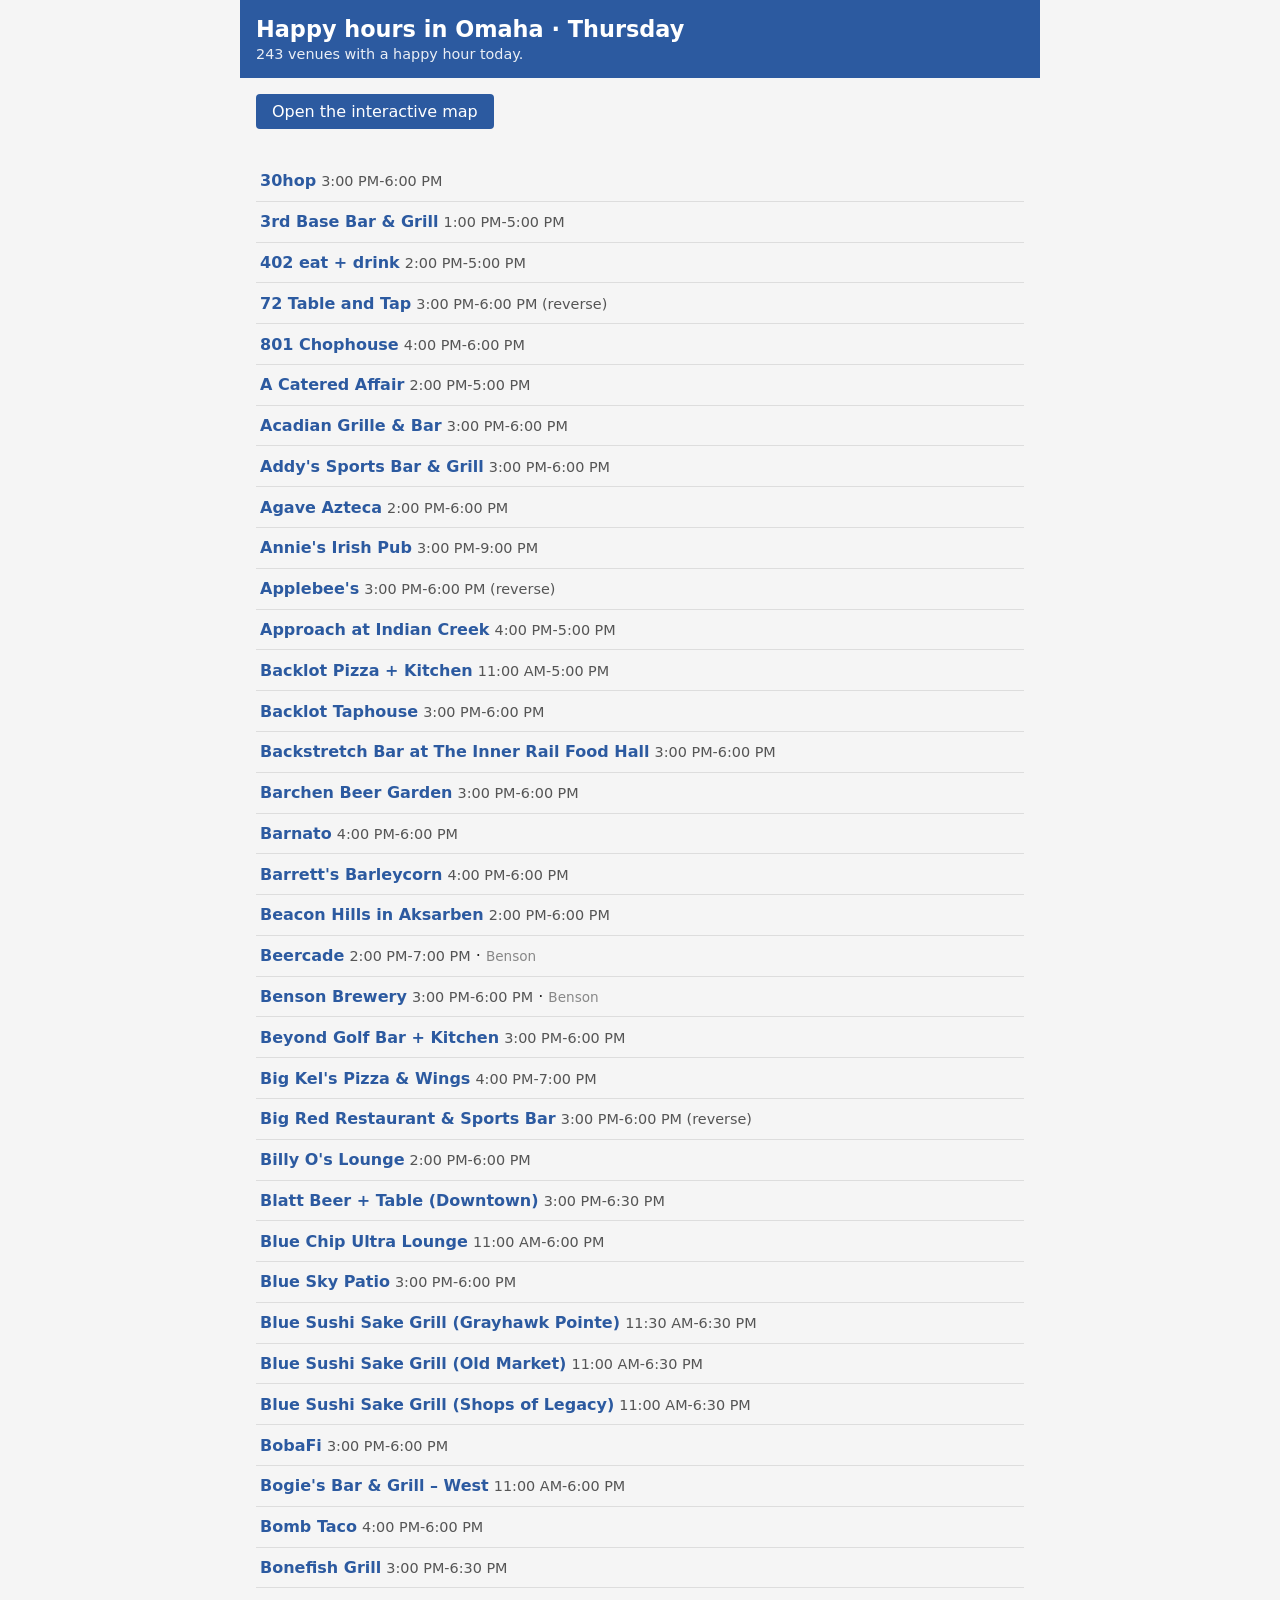
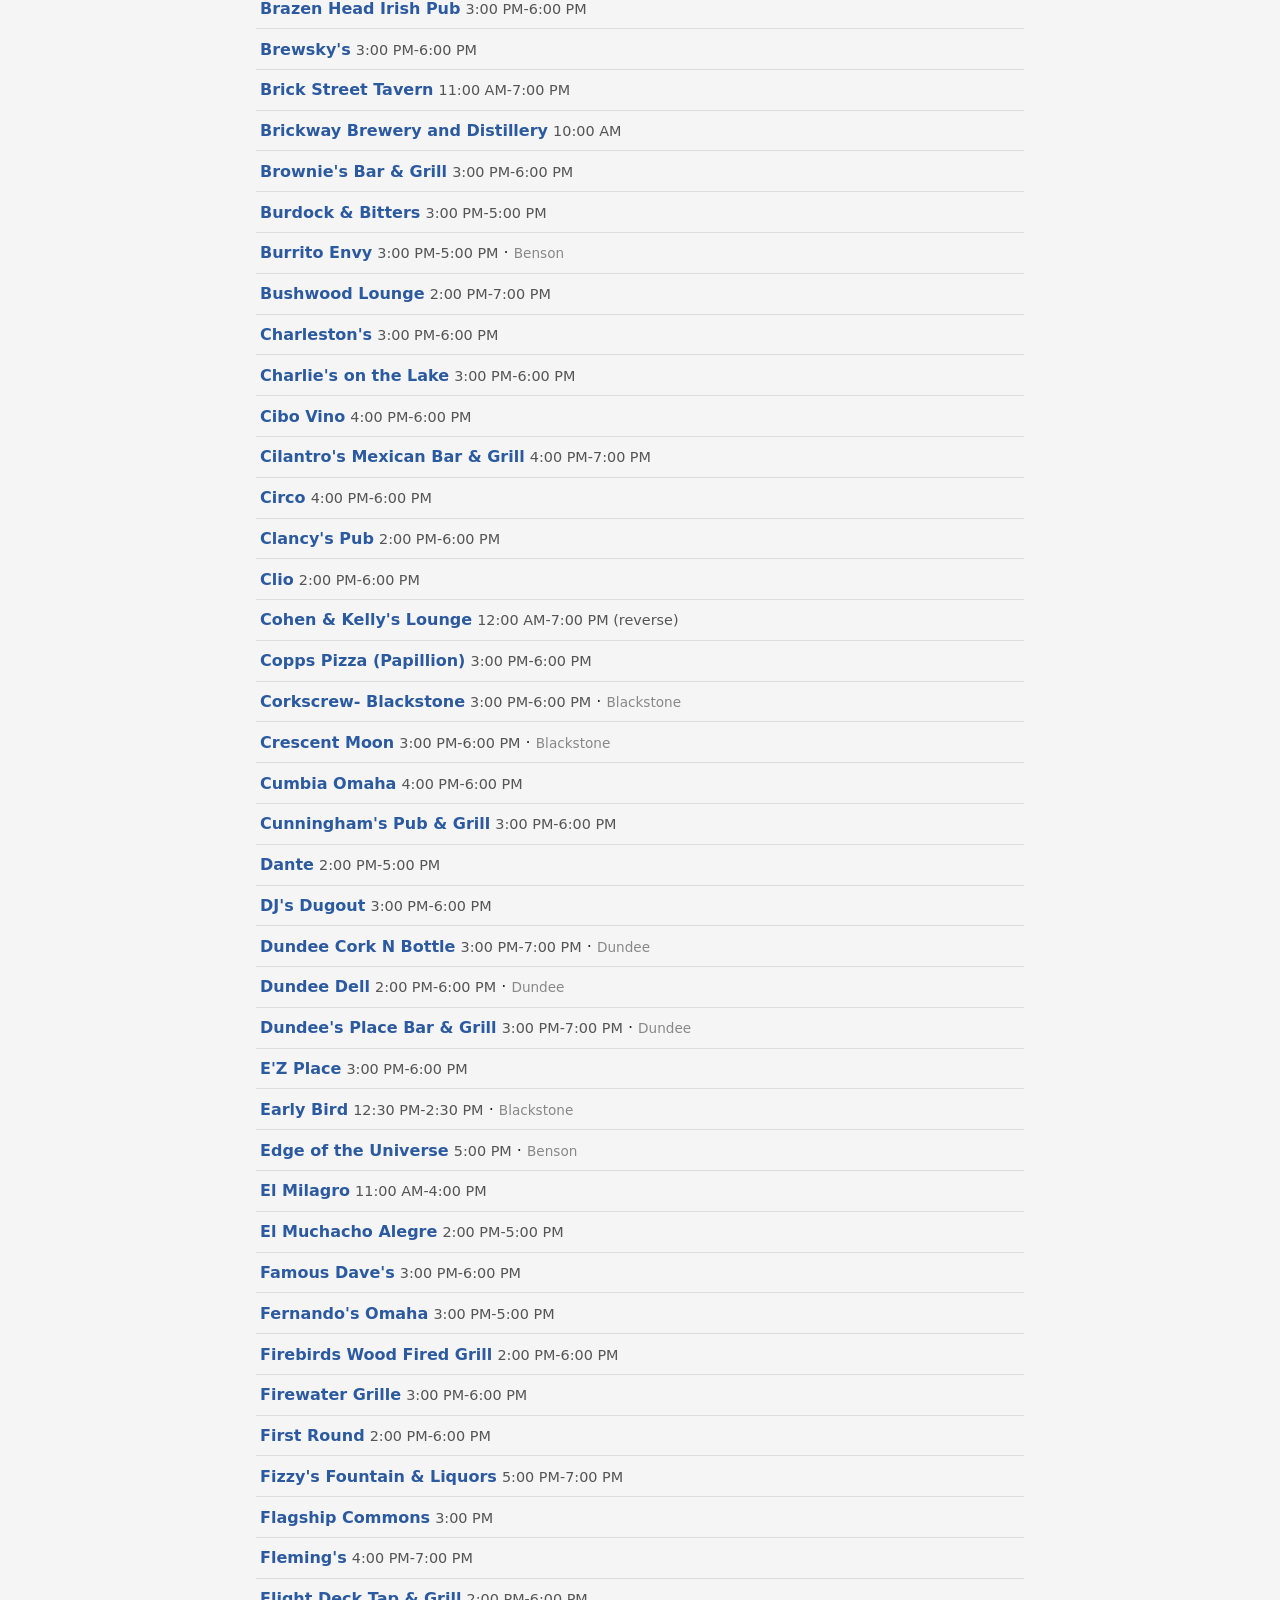
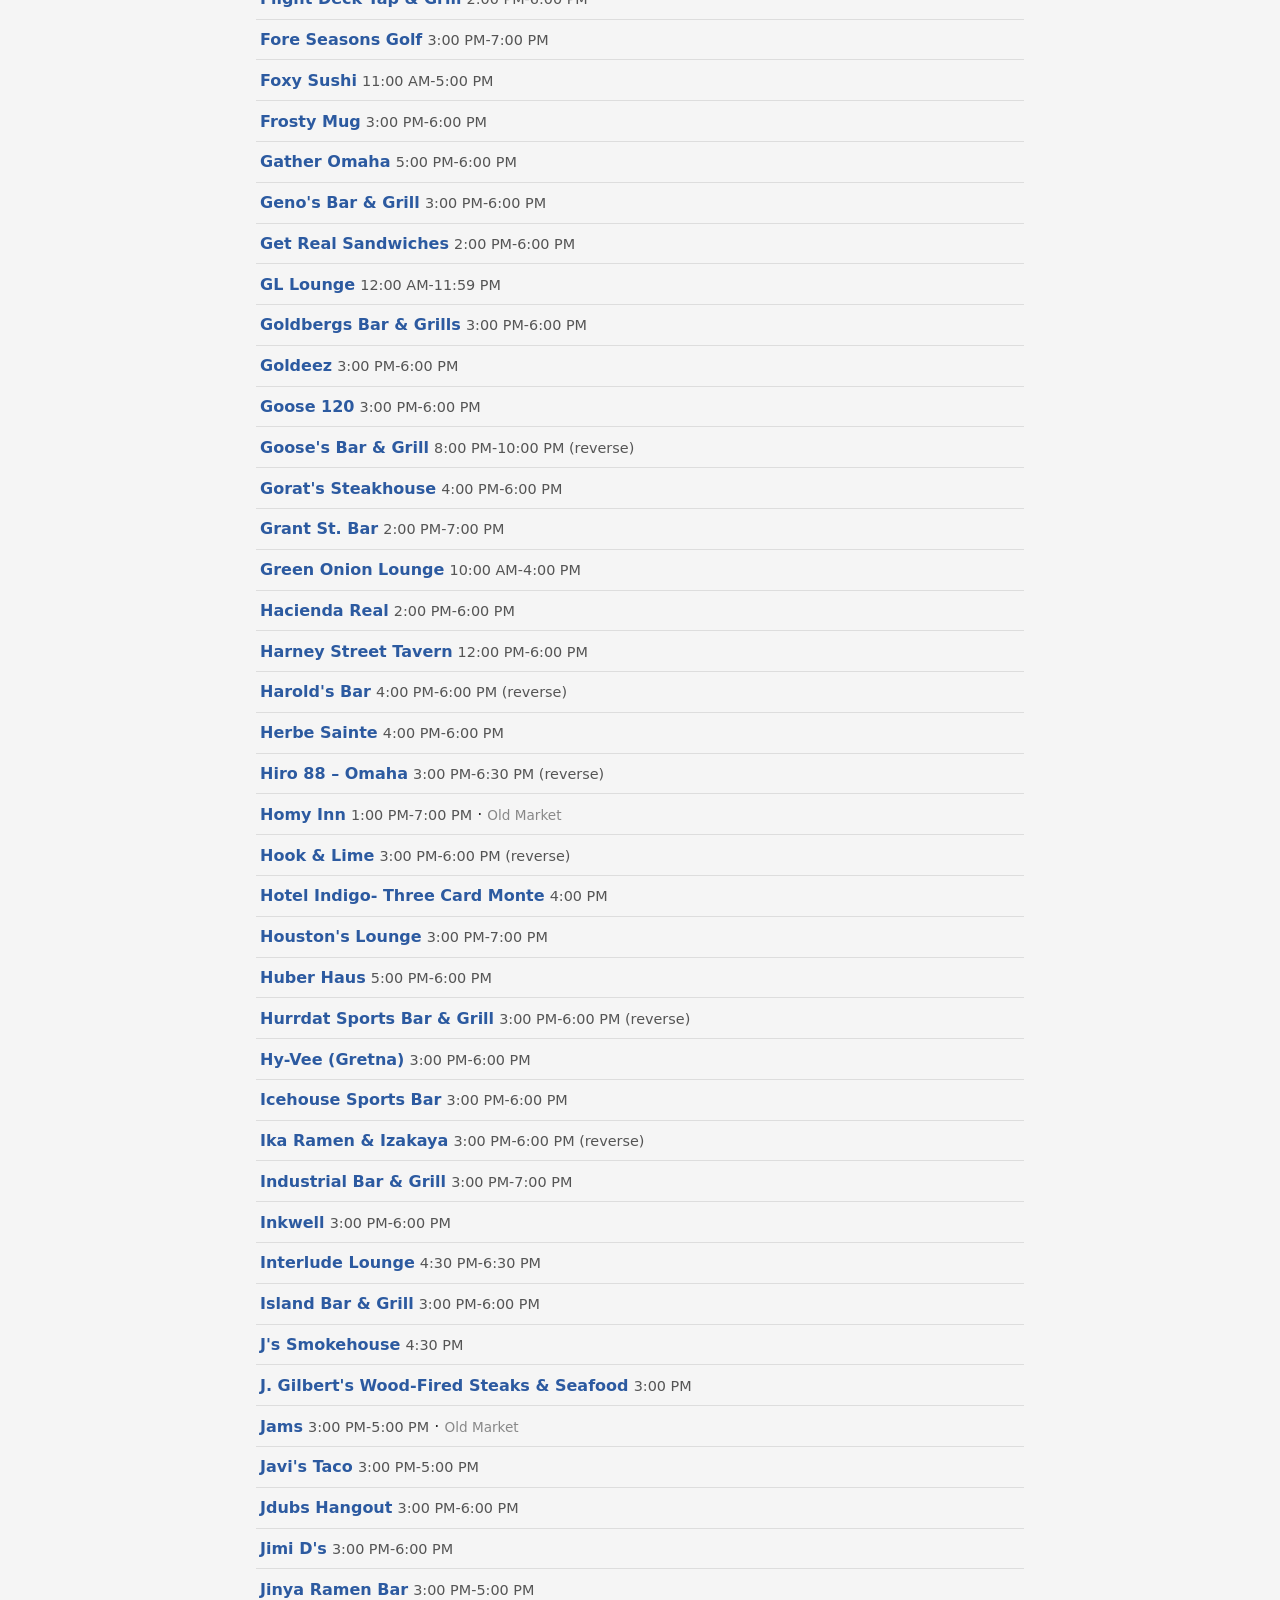
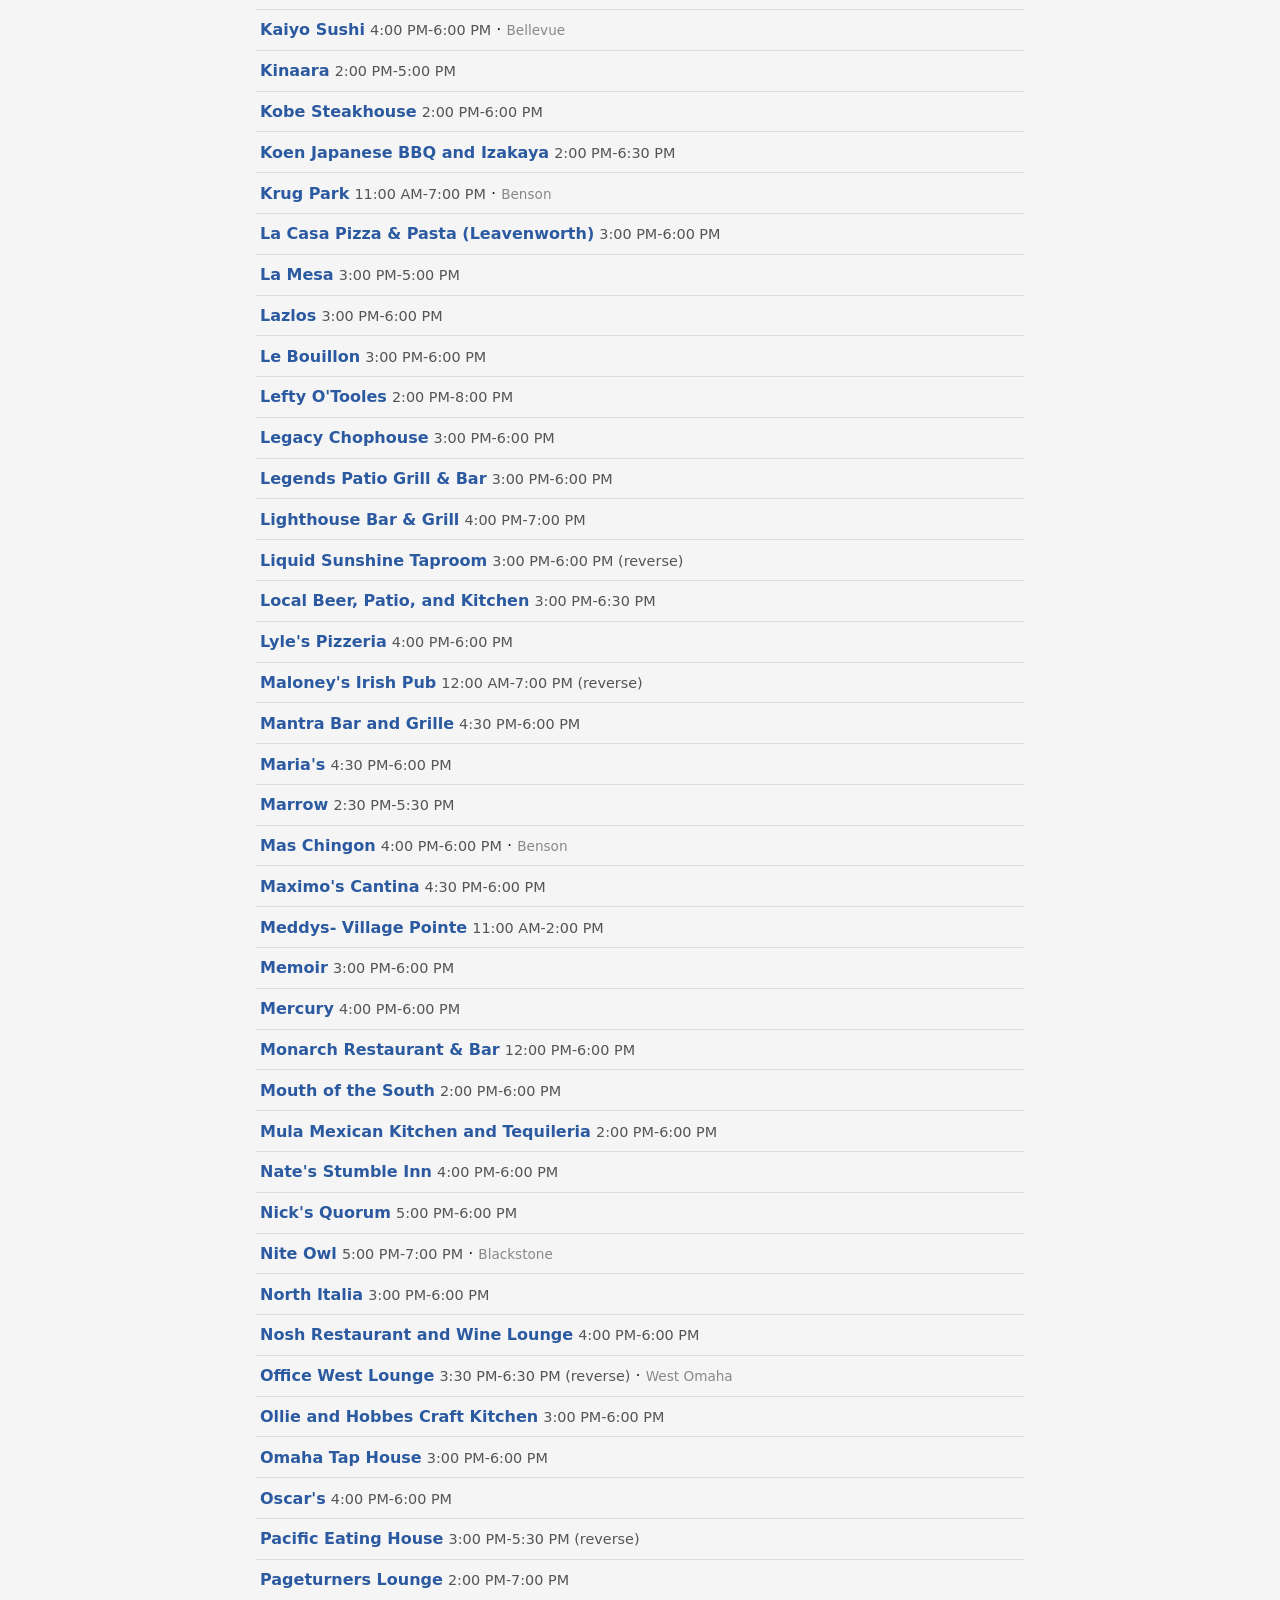
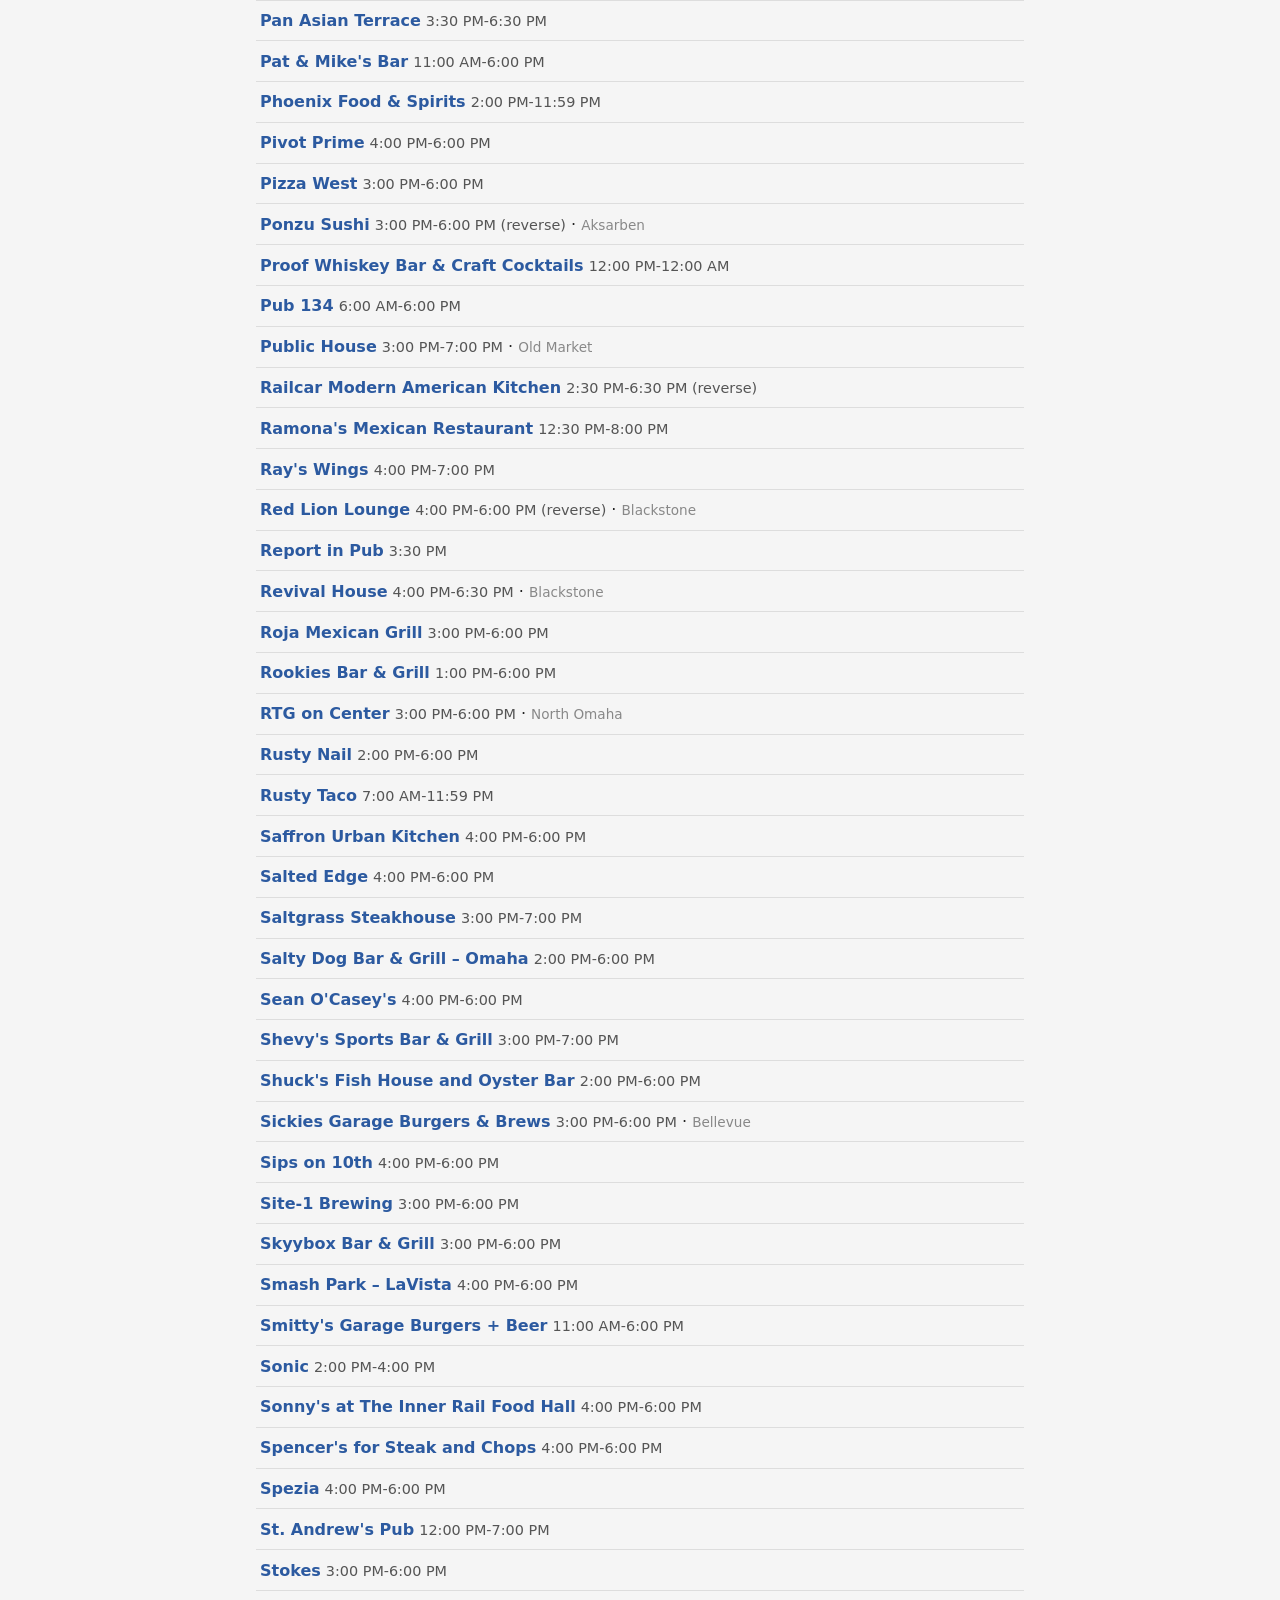
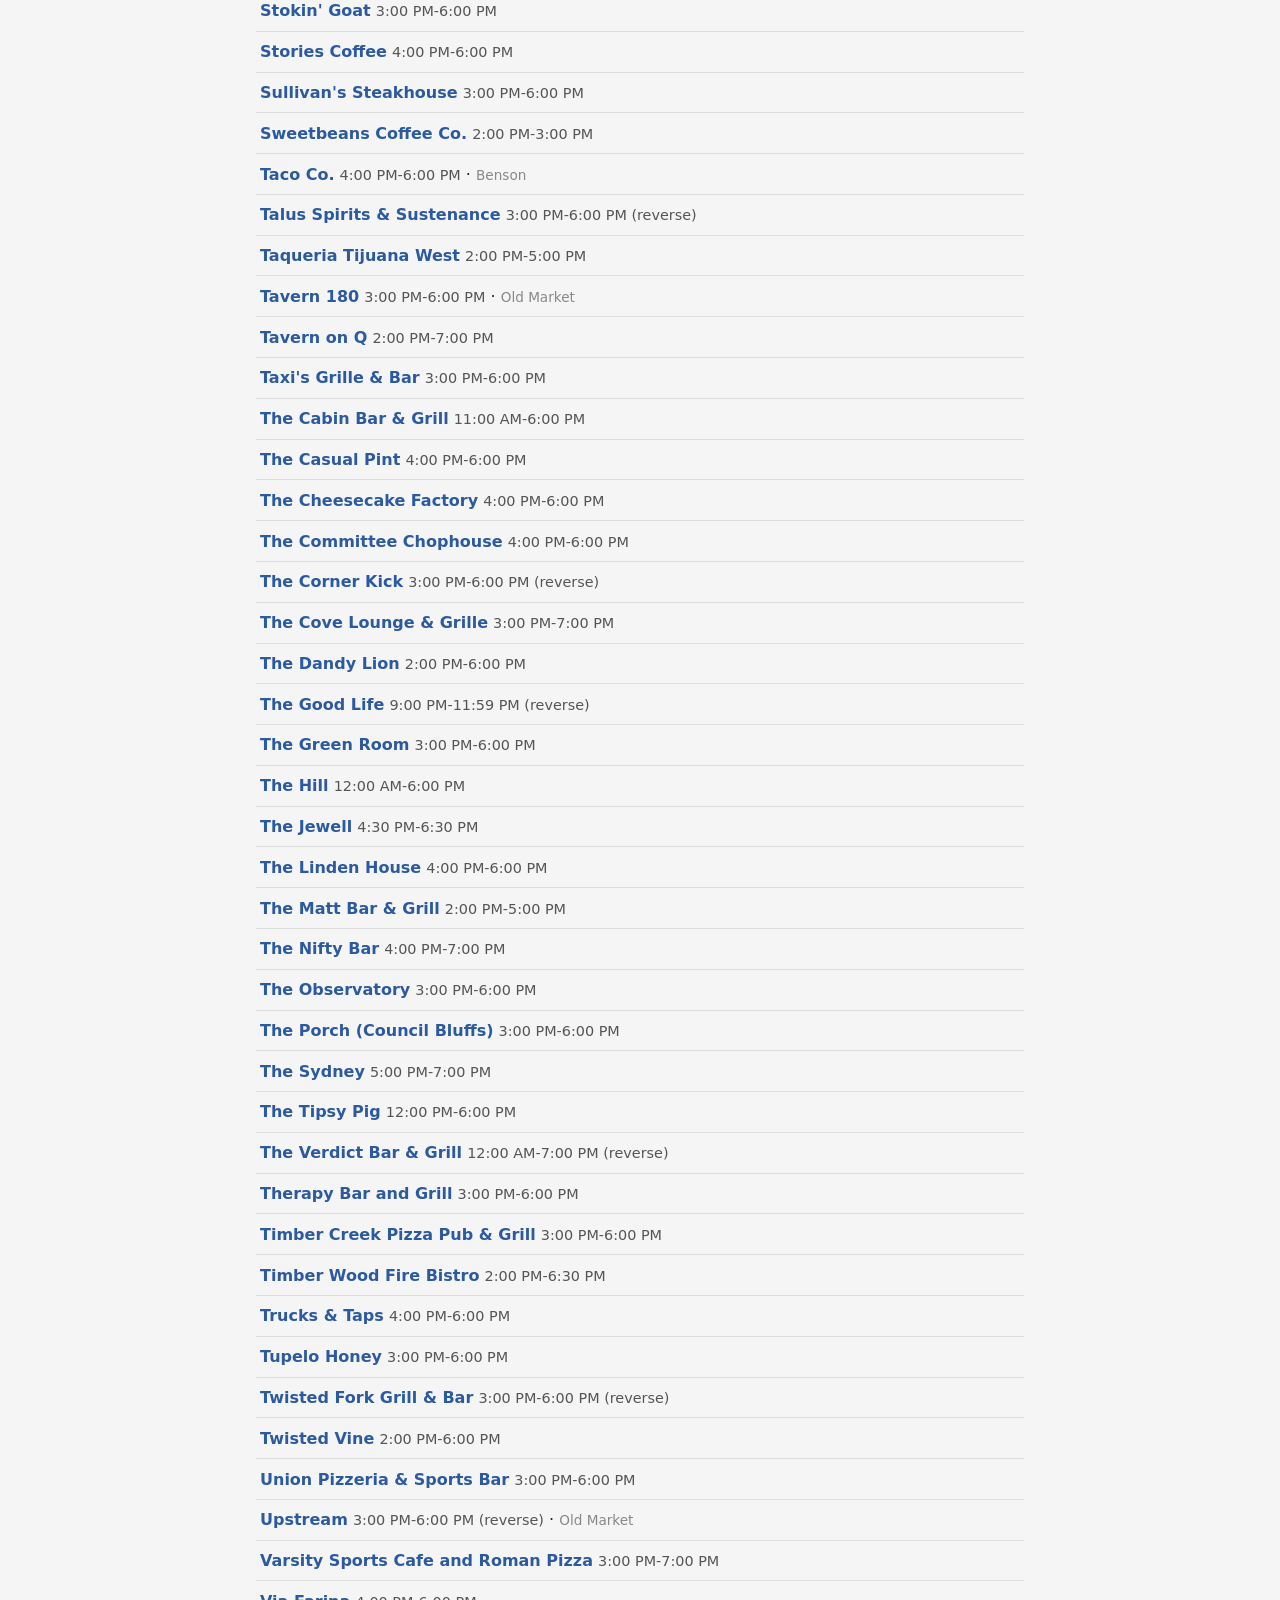
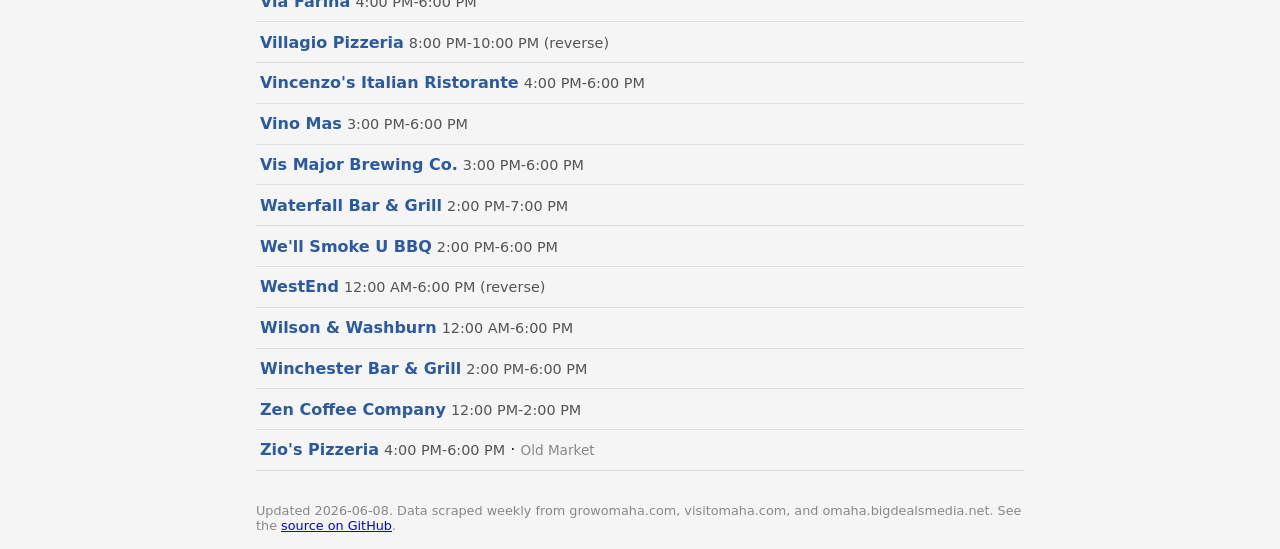
<file: site/thu.html>
<!DOCTYPE html>
<html lang="en">
<head>
<meta charset="UTF-8">
<meta name="viewport" content="width=device-width, initial-scale=1">
<title>Omaha Happy Hours Thursday | Omaha Deals Map</title>
<meta name="description" content="Restaurants and bars in Omaha, Nebraska with happy hour deals on Thursday. Updated weekly from multiple sources.">
<link rel="canonical" href="https://nitrocode.github.io/omaha-deals-map/today.html">
<meta property="og:title" content="Omaha Happy Hours Thursday | Omaha Deals Map">
<meta property="og:description" content="Restaurants and bars in Omaha, Nebraska with happy hour deals on Thursday. Updated weekly from multiple sources.">
<meta property="og:type" content="website">
<meta name="theme-color" content="#2c5aa0">
<script defer src="umami.js" data-website-id="8166cd95-14b1-4f03-b872-ebc1d4afc99f"></script>
<style>
body { font-family: system-ui, -apple-system, sans-serif; max-width: 48rem;
       margin: 0 auto; padding: 1rem; color: #222; background: #f5f5f5; }
header { background: #2c5aa0; color: #fff; margin: -1rem -1rem 1rem;
         padding: 1rem; }
header h1 { margin: 0; font-size: 1.4rem; }
header p { margin: .25rem 0 0; font-size: .9rem; opacity: .9; }
.cta { display: inline-block; margin: 0 0 1rem; padding: .5rem 1rem;
        background: #2c5aa0; color: #fff; text-decoration: none; border-radius: 4px; }
ul.venues { list-style: none; padding: 0; }
.venue { padding: .65rem .25rem; border-bottom: 1px solid #ddd; }
.venue a { color: #2c5aa0; text-decoration: none; font-weight: 600; }
.venue a:hover { text-decoration: underline; }
.hours { color: #555; font-size: .9rem; }
.neighborhood { color: #888; font-size: .85rem; }
footer { margin-top: 2rem; color: #888; font-size: .8rem; }
.empty { color: #888; font-style: italic; }
</style>
</head>
<body>
<header>
  <h1>Happy hours in Omaha &middot; Thursday</h1>
  <p>243 venues with a happy hour today.</p>
</header>
<a class="cta" href="index.html?day=thu">Open the interactive map</a>
<ul class="venues">
<li class="venue" itemscope itemtype="https://schema.org/Restaurant"><a href="index.html?day=thu#venue=30hop" itemprop="url"><span itemprop="name">30hop</span></a> <span class="hours">3:00 PM-6:00 PM</span></li>
<li class="venue" itemscope itemtype="https://schema.org/Restaurant"><a href="index.html?day=thu#venue=3rd-base-bar-grill" itemprop="url"><span itemprop="name">3rd Base Bar &amp; Grill</span></a> <span class="hours">1:00 PM-5:00 PM</span><meta itemprop="address" content="3rd Base Bar &amp; Grill, 1st Ave NW, Laporte, Minnesota, 56461"><meta itemprop="latitude" content="47.216582"><meta itemprop="longitude" content="-94.7567025"></li>
<li class="venue" itemscope itemtype="https://schema.org/Restaurant"><a href="index.html?day=thu#venue=402-eat-drink" itemprop="url"><span itemprop="name">402 eat + drink</span></a> <span class="hours">2:00 PM-5:00 PM</span><meta itemprop="address" content="402 Eat + Drink, 17305, Davenport Street, Village Pointe, Omaha, Douglas County, Nebraska, 68118, United States"><meta itemprop="latitude" content="41.2607556"><meta itemprop="longitude" content="-96.1851525"></li>
<li class="venue" itemscope itemtype="https://schema.org/Restaurant"><a href="index.html?day=thu#venue=72-table-and-tap" itemprop="url"><span itemprop="name">72 Table and Tap</span></a> <span class="hours">3:00 PM-6:00 PM (reverse)</span><meta itemprop="address" content="72 Table &amp; Tap, 5413, South 72th Street, Omaha, Nebraska, 68127-3935"><meta itemprop="latitude" content="41.2035881"><meta itemprop="longitude" content="-96.022821"></li>
<li class="venue" itemscope itemtype="https://schema.org/Restaurant"><a href="index.html?day=thu#venue=801-chophouse" itemprop="url"><span itemprop="name">801 Chophouse</span></a> <span class="hours">4:00 PM-6:00 PM</span><meta itemprop="address" content="Omaha Chophouse, Regency Circle, Omaha, Nebraska, 68114"><meta itemprop="latitude" content="41.2605856"><meta itemprop="longitude" content="-96.0732947"></li>
<li class="venue" itemscope itemtype="https://schema.org/Restaurant"><a href="index.html?day=thu#venue=a-catered-affair" itemprop="url"><span itemprop="name">A Catered Affair</span></a> <span class="hours">2:00 PM-5:00 PM</span><meta itemprop="address" content="Catered Affair, Hillsborough Township, New Jersey, 08844"><meta itemprop="latitude" content="40.5049925"><meta itemprop="longitude" content="-74.6443762"></li>
<li class="venue" itemscope itemtype="https://schema.org/Restaurant"><a href="index.html?day=thu#venue=acadian-grille" itemprop="url"><span itemprop="name">Acadian Grille &amp; Bar</span></a> <span class="hours">3:00 PM-6:00 PM</span></li>
<li class="venue" itemscope itemtype="https://schema.org/Restaurant"><a href="index.html?day=thu#venue=addys-sports-bar-grill" itemprop="url"><span itemprop="name">Addy&#x27;s Sports Bar &amp; Grill</span></a> <span class="hours">3:00 PM-6:00 PM</span><meta itemprop="address" content="Addy&#x27;s Sports Bar &amp; Grill, S Street, Millard, Omaha, Douglas County, Nebraska, 68137, United States"><meta itemprop="latitude" content="41.2044973"><meta itemprop="longitude" content="-96.1341971"></li>
<li class="venue" itemscope itemtype="https://schema.org/Restaurant"><a href="index.html?day=thu#venue=agave-azteca" itemprop="url"><span itemprop="name">Agave Azteca</span></a> <span class="hours">2:00 PM-6:00 PM</span><meta itemprop="address" content="Azteca, 9429, South 142nd Street, Omaha, Nebraska, 68138"><meta itemprop="latitude" content="41.1640593"><meta itemprop="longitude" content="-96.1377222"></li>
<li class="venue" itemscope itemtype="https://schema.org/Restaurant"><a href="index.html?day=thu#venue=annies-irish-pub" itemprop="url"><span itemprop="name">Annie&#x27;s Irish Pub</span></a> <span class="hours">3:00 PM-9:00 PM</span><meta itemprop="address" content="Annie&#x27;s, 1101, Davenport Street, NoDo, Omaha, Douglas County, Nebraska, 68102, United States"><meta itemprop="latitude" content="41.2614413"><meta itemprop="longitude" content="-95.9305748"></li>
<li class="venue" itemscope itemtype="https://schema.org/Restaurant"><a href="index.html?day=thu#venue=applebees-2" itemprop="url"><span itemprop="name">Applebee&#x27;s</span></a> <span class="hours">3:00 PM-6:00 PM (reverse)</span><meta itemprop="address" content="Applebee&#x27;s, Manderson Street, Omaha, Douglas County, Nebraska, 68164, United States"><meta itemprop="latitude" content="41.293076"><meta itemprop="longitude" content="-96.1202583"></li>
<li class="venue" itemscope itemtype="https://schema.org/Restaurant"><a href="index.html?day=thu#venue=approach-at-indian-creek" itemprop="url"><span itemprop="name">Approach at Indian Creek</span></a> <span class="hours">4:00 PM-5:00 PM</span><meta itemprop="address" content="The Club at Indian Creek, 3825, North 202nd Street, Omaha, Nebraska, 68022"><meta itemprop="latitude" content="41.2953645"><meta itemprop="longitude" content="-96.2298353"></li>
<li class="venue" itemscope itemtype="https://schema.org/Restaurant"><a href="index.html?day=thu#venue=backlot-pizza-kitchen" itemprop="url"><span itemprop="name">Backlot Pizza + Kitchen</span></a> <span class="hours">11:00 AM-5:00 PM</span></li>
<li class="venue" itemscope itemtype="https://schema.org/Restaurant"><a href="index.html?day=thu#venue=backlot-taphouse" itemprop="url"><span itemprop="name">Backlot Taphouse</span></a> <span class="hours">3:00 PM-6:00 PM</span><meta itemprop="address" content="Blacklot Taphouse, 2110, South 67th Street, Omaha, Nebraska, 68106"><meta itemprop="latitude" content="41.2395515"><meta itemprop="longitude" content="-96.0152355"></li>
<li class="venue" itemscope itemtype="https://schema.org/Restaurant"><a href="index.html?day=thu#venue=backstretch-bar-at-inner-rail-food-hall" itemprop="url"><span itemprop="name">Backstretch Bar at The Inner Rail Food Hall</span></a> <span class="hours">3:00 PM-6:00 PM</span></li>
<li class="venue" itemscope itemtype="https://schema.org/Restaurant"><a href="index.html?day=thu#venue=barchen-beer-garden" itemprop="url"><span itemprop="name">Barchen Beer Garden</span></a> <span class="hours">3:00 PM-6:00 PM</span></li>
<li class="venue" itemscope itemtype="https://schema.org/Restaurant"><a href="index.html?day=thu#venue=barnato" itemprop="url"><span itemprop="name">Barnato</span></a> <span class="hours">4:00 PM-6:00 PM</span></li>
<li class="venue" itemscope itemtype="https://schema.org/Restaurant"><a href="index.html?day=thu#venue=barretts-barleycorn" itemprop="url"><span itemprop="name">Barrett&#x27;s Barleycorn</span></a> <span class="hours">4:00 PM-6:00 PM</span><meta itemprop="address" content="Barrett&#x27;s Barleycorn Pub &amp; Grill, 4322, Leavenworth Street, Omaha, Douglas County, Nebraska, 68105, United States"><meta itemprop="latitude" content="41.252621"><meta itemprop="longitude" content="-95.9779952"></li>
<li class="venue" itemscope itemtype="https://schema.org/Restaurant"><a href="index.html?day=thu#venue=beacon-hills-aksarben" itemprop="url"><span itemprop="name">Beacon Hills in Aksarben</span></a> <span class="hours">2:00 PM-6:00 PM</span></li>
<li class="venue" itemscope itemtype="https://schema.org/Restaurant"><a href="index.html?day=thu#venue=3189-2" itemprop="url"><span itemprop="name">Beercade</span></a> <span class="hours">2:00 PM-7:00 PM</span> &middot; <span class="neighborhood">Benson</span><meta itemprop="address" content="Beercade, Maple Street, Benson, Omaha, Douglas County, Nebraska, 68104, United States"><meta itemprop="latitude" content="41.2851969"><meta itemprop="longitude" content="-96.0074377"></li>
<li class="venue" itemscope itemtype="https://schema.org/Restaurant"><a href="index.html?day=thu#venue=benson-brewery" itemprop="url"><span itemprop="name">Benson Brewery</span></a> <span class="hours">3:00 PM-6:00 PM</span> &middot; <span class="neighborhood">Benson</span><meta itemprop="address" content="Benson Brewery, 6059, Maple Street, Benson, Omaha, Douglas County, Nebraska, 68104, United States"><meta itemprop="latitude" content="41.2848341"><meta itemprop="longitude" content="-96.0064163"></li>
<li class="venue" itemscope itemtype="https://schema.org/Restaurant"><a href="index.html?day=thu#venue=beyond-golf" itemprop="url"><span itemprop="name">Beyond Golf Bar + Kitchen</span></a> <span class="hours">3:00 PM-6:00 PM</span><meta itemprop="address" content="Goldeez Bar &amp; Kitchen, 5502, North 103rd Street, Omaha, Nebraska, 68134"><meta itemprop="latitude" content="41.3084544"><meta itemprop="longitude" content="-96.075343"></li>
<li class="venue" itemscope itemtype="https://schema.org/Restaurant"><a href="index.html?day=thu#venue=big-kels-pizza-wings" itemprop="url"><span itemprop="name">Big Kel&#x27;s Pizza &amp; Wings</span></a> <span class="hours">4:00 PM-7:00 PM</span><meta itemprop="address" content="Big Kel&#x27;s Pizza and Wings, 40, Arena Way, Lewis Township, Iowa, 51501"><meta itemprop="latitude" content="41.2364028"><meta itemprop="longitude" content="-95.8917805"></li>
<li class="venue" itemscope itemtype="https://schema.org/Restaurant"><a href="index.html?day=thu#venue=big-red-restaurant-sports-bar-2" itemprop="url"><span itemprop="name">Big Red Restaurant &amp; Sports Bar</span></a> <span class="hours">3:00 PM-6:00 PM (reverse)</span><meta itemprop="address" content="Big Red Restaurant &amp; Sports Bar, 2323, Laverna Street, Fremont, Nebraska, 68025"><meta itemprop="latitude" content="41.4517245"><meta itemprop="longitude" content="-96.4720119"></li>
<li class="venue" itemscope itemtype="https://schema.org/Restaurant"><a href="index.html?day=thu#venue=billy-os-lounge" itemprop="url"><span itemprop="name">Billy O&#x27;s Lounge</span></a> <span class="hours">2:00 PM-6:00 PM</span><meta itemprop="address" content="O Dining &amp; Lounge, 1015, Farnam Street, Omaha, Nebraska, 68102"><meta itemprop="latitude" content="41.2572282"><meta itemprop="longitude" content="-95.9299403"></li>
<li class="venue" itemscope itemtype="https://schema.org/Restaurant"><a href="index.html?day=thu#venue=blatt-beer-table" itemprop="url"><span itemprop="name">Blatt Beer + Table (Downtown)</span></a> <span class="hours">3:00 PM-6:30 PM</span><meta itemprop="address" content="Blatt Beer &amp; Table, Mike Fahey Street, Omaha, Nebraska, 68102"><meta itemprop="latitude" content="41.2655965"><meta itemprop="longitude" content="-95.9321381"></li>
<li class="venue" itemscope itemtype="https://schema.org/Restaurant"><a href="index.html?day=thu#venue=blue-chip-ultra-lounge" itemprop="url"><span itemprop="name">Blue Chip Ultra Lounge</span></a> <span class="hours">11:00 AM-6:00 PM</span></li>
<li class="venue" itemscope itemtype="https://schema.org/Restaurant"><a href="index.html?day=thu#venue=bob-willies-wonderbowl" itemprop="url"><span itemprop="name">Blue Sky Patio</span></a> <span class="hours">3:00 PM-6:00 PM</span></li>
<li class="venue" itemscope itemtype="https://schema.org/Restaurant"><a href="index.html?day=thu#venue=blue-sushi-3" itemprop="url"><span itemprop="name">Blue Sushi Sake Grill (Grayhawk Pointe)</span></a> <span class="hours">11:30 AM-6:30 PM</span><meta itemprop="address" content="Baby Blue Sushi Sake Grill, 16939, Wright Plaza, Omaha, Nebraska, 68130"><meta itemprop="latitude" content="41.2330256"><meta itemprop="longitude" content="-96.1793581"></li>
<li class="venue" itemscope itemtype="https://schema.org/Restaurant"><a href="index.html?day=thu#venue=blue-sushi-old-market" itemprop="url"><span itemprop="name">Blue Sushi Sake Grill (Old Market)</span></a> <span class="hours">11:00 AM-6:30 PM</span><meta itemprop="address" content="Blue Sake Sushi, South 12th Street, Omaha, Nebraska, 68102"><meta itemprop="latitude" content="41.2559125"><meta itemprop="longitude" content="-95.9321166"></li>
<li class="venue" itemscope itemtype="https://schema.org/Restaurant"><a href="index.html?day=thu#venue=blue-sushi-shops-of-legacy" itemprop="url"><span itemprop="name">Blue Sushi Sake Grill (Shops of Legacy)</span></a> <span class="hours">11:00 AM-6:30 PM</span><meta itemprop="address" content="Baby Blue Sushi Sake Grill, 16939, Wright Plaza, The Shops of Legacy, Millard, Omaha, Douglas County, Nebraska, 68130, United States"><meta itemprop="latitude" content="41.2330256"><meta itemprop="longitude" content="-96.1793581"></li>
<li class="venue" itemscope itemtype="https://schema.org/Restaurant"><a href="index.html?day=thu#venue=bobafi" itemprop="url"><span itemprop="name">BobaFi</span></a> <span class="hours">3:00 PM-6:00 PM</span></li>
<li class="venue" itemscope itemtype="https://schema.org/Restaurant"><a href="index.html?day=thu#venue=bogies-bar-grill-west" itemprop="url"><span itemprop="name">Bogie&#x27;s Bar &amp; Grill – West</span></a> <span class="hours">11:00 AM-6:00 PM</span><meta itemprop="address" content="Bogie&#x27;s Bar &amp; Grill, 3305, Old Maple Road, Omaha, Nebraska, 68134"><meta itemprop="latitude" content="41.2889123"><meta itemprop="longitude" content="-96.0760783"></li>
<li class="venue" itemscope itemtype="https://schema.org/Restaurant"><a href="index.html?day=thu#venue=el-chicano" itemprop="url"><span itemprop="name">Bomb Taco</span></a> <span class="hours">4:00 PM-6:00 PM</span><meta itemprop="address" content="Bomb Taco, 120, Olson Drive, Papillion, Nebraska, 68046"><meta itemprop="latitude" content="41.1389973"><meta itemprop="longitude" content="-96.042459"></li>
<li class="venue" itemscope itemtype="https://schema.org/Restaurant"><a href="index.html?day=thu#venue=bonefish-grill" itemprop="url"><span itemprop="name">Bonefish Grill</span></a> <span class="hours">3:00 PM-6:30 PM</span><meta itemprop="address" content="Bonefish Grill, Regency Circle, Omaha, Douglas County, Nebraska, 68114, United States"><meta itemprop="latitude" content="41.259789"><meta itemprop="longitude" content="-96.0711348"></li>
<li class="venue" itemscope itemtype="https://schema.org/Restaurant"><a href="index.html?day=thu#venue=brazen-head-irish-pub" itemprop="url"><span itemprop="name">Brazen Head Irish Pub</span></a> <span class="hours">3:00 PM-6:00 PM</span><meta itemprop="address" content="Brazen Head Irish Pub, 165, East Liberty Street, Toronto, Ontario, M6K 3K4"><meta itemprop="latitude" content="43.6384421"><meta itemprop="longitude" content="-79.4172263"></li>
<li class="venue" itemscope itemtype="https://schema.org/Restaurant"><a href="index.html?day=thu#venue=brewskys-2" itemprop="url"><span itemprop="name">Brewsky&#x27;s</span></a> <span class="hours">3:00 PM-6:00 PM</span><meta itemprop="address" content="Brewsky&#x27;s, 201, North 8th Street, Lincoln, Nebraska, 68508"><meta itemprop="latitude" content="40.8151888"><meta itemprop="longitude" content="-96.7102032"></li>
<li class="venue" itemscope itemtype="https://schema.org/Restaurant"><a href="index.html?day=thu#venue=brick-street-tavern" itemprop="url"><span itemprop="name">Brick Street Tavern</span></a> <span class="hours">11:00 AM-7:00 PM</span><meta itemprop="address" content="Jackson Street Tavern, Jackson Street, Omaha, Nebraska, 68102"><meta itemprop="latitude" content="41.2542444"><meta itemprop="longitude" content="-95.9314378"></li>
<li class="venue" itemscope itemtype="https://schema.org/Restaurant"><a href="index.html?day=thu#venue=brickway-brewery-distillery" itemprop="url"><span itemprop="name">Brickway Brewery and Distillery</span></a> <span class="hours">10:00 AM</span></li>
<li class="venue" itemscope itemtype="https://schema.org/Restaurant"><a href="index.html?day=thu#venue=brownies-bar-grill" itemprop="url"><span itemprop="name">Brownie&#x27;s Bar &amp; Grill</span></a> <span class="hours">3:00 PM-6:00 PM</span><meta itemprop="address" content="Brownie Bar, Leavenworth Street, Omaha, Nebraska, 68106"><meta itemprop="latitude" content="41.2522218"><meta itemprop="longitude" content="-95.9325955"></li>
<li class="venue" itemscope itemtype="https://schema.org/Restaurant"><a href="index.html?day=thu#venue=burdock-bitters" itemprop="url"><span itemprop="name">Burdock &amp; Bitters</span></a> <span class="hours">3:00 PM-5:00 PM</span><meta itemprop="address" content="Burdock + Bitters, 222, North 10th Street, NoDo, Omaha, Douglas County, Nebraska, 68102, United States"><meta itemprop="latitude" content="41.2614239"><meta itemprop="longitude" content="-95.9295868"></li>
<li class="venue" itemscope itemtype="https://schema.org/Restaurant"><a href="index.html?day=thu#venue=burrito-envy" itemprop="url"><span itemprop="name">Burrito Envy</span></a> <span class="hours">3:00 PM-5:00 PM</span> &middot; <span class="neighborhood">Benson</span><meta itemprop="address" content="Burrito Envy, Maple Street, Benson, Omaha, Douglas County, Nebraska, 68104, United States"><meta itemprop="latitude" content="41.2848136"><meta itemprop="longitude" content="-96.0077744"></li>
<li class="venue" itemscope itemtype="https://schema.org/Restaurant"><a href="index.html?day=thu#venue=bushwood-lounge" itemprop="url"><span itemprop="name">Bushwood Lounge</span></a> <span class="hours">2:00 PM-7:00 PM</span><meta itemprop="address" content="The Omaha Lounge, 666, North 114th Street, Omaha, Nebraska, 68154"><meta itemprop="latitude" content="41.2656727"><meta itemprop="longitude" content="-96.0930437"></li>
<li class="venue" itemscope itemtype="https://schema.org/Restaurant"><a href="index.html?day=thu#venue=charlestons-2" itemprop="url"><span itemprop="name">Charleston&#x27;s</span></a> <span class="hours">3:00 PM-6:00 PM</span><meta itemprop="address" content="Charleston&#x27;s, 13851, FNB Parkway, First National Business Park, Omaha, Douglas County, Nebraska, 68154, United States"><meta itemprop="latitude" content="41.2640639"><meta itemprop="longitude" content="-96.1319187"></li>
<li class="venue" itemscope itemtype="https://schema.org/Restaurant"><a href="index.html?day=thu#venue=charlies-on-the-lake" itemprop="url"><span itemprop="name">Charlie&#x27;s on the Lake</span></a> <span class="hours">3:00 PM-6:00 PM</span><meta itemprop="address" content="Charlie&#x27;s on the Lake, 4150, South 144th Street, Millard, Omaha, Douglas County, Nebraska, 68137, United States"><meta itemprop="latitude" content="41.2183513"><meta itemprop="longitude" content="-96.1395976"></li>
<li class="venue" itemscope itemtype="https://schema.org/Restaurant"><a href="index.html?day=thu#venue=cibo-vino" itemprop="url"><span itemprop="name">Cibo Vino</span></a> <span class="hours">4:00 PM-6:00 PM</span><meta itemprop="address" content="Vino Mas, 144th Trail, Omaha, Nebraska, 68116"><meta itemprop="latitude" content="41.2881322"><meta itemprop="longitude" content="-96.1396794"></li>
<li class="venue" itemscope itemtype="https://schema.org/Restaurant"><a href="index.html?day=thu#venue=cilantros-mexican-bar-grill" itemprop="url"><span itemprop="name">Cilantro&#x27;s Mexican Bar &amp; Grill</span></a> <span class="hours">4:00 PM-7:00 PM</span><meta itemprop="address" content="Cilantro&#x27;s Mexican Bar &amp; Grill, 14440, F Street, Millard, Omaha, Douglas County, Nebraska, 68136, United States"><meta itemprop="latitude" content="41.219972"><meta itemprop="longitude" content="-96.1394788"></li>
<li class="venue" itemscope itemtype="https://schema.org/Restaurant"><a href="index.html?day=thu#venue=circo-3" itemprop="url"><span itemprop="name">Circo</span></a> <span class="hours">4:00 PM-6:00 PM</span></li>
<li class="venue" itemscope itemtype="https://schema.org/Restaurant"><a href="index.html?day=thu#venue=clancys-pub" itemprop="url"><span itemprop="name">Clancy&#x27;s Pub</span></a> <span class="hours">2:00 PM-6:00 PM</span><meta itemprop="address" content="Clancy&#x27;s Pub Southwest, 2905, South 168th Street, Millard, Omaha, Douglas County, Nebraska, 68130, United States"><meta itemprop="latitude" content="41.2322056"><meta itemprop="longitude" content="-96.1759896"></li>
<li class="venue" itemscope itemtype="https://schema.org/Restaurant"><a href="index.html?day=thu#venue=clio" itemprop="url"><span itemprop="name">Clio</span></a> <span class="hours">2:00 PM-6:00 PM</span><meta itemprop="address" content="Passport Health Omaha Travel Clinic, 260, Regency Parkway Drive, Omaha, Nebraska, 68114"><meta itemprop="latitude" content="41.2575062"><meta itemprop="longitude" content="-96.0740929"></li>
<li class="venue" itemscope itemtype="https://schema.org/Restaurant"><a href="index.html?day=thu#venue=cohen-kellys-lounge" itemprop="url"><span itemprop="name">Cohen &amp; Kelly&#x27;s Lounge</span></a> <span class="hours">12:00 AM-7:00 PM (reverse)</span><meta itemprop="address" content="Cohen Kelleys Lounge, Augusta Avenue, Omaha, Nebraska, 68144"><meta itemprop="latitude" content="41.2327309"><meta itemprop="longitude" content="-96.1183659"></li>
<li class="venue" itemscope itemtype="https://schema.org/Restaurant"><a href="index.html?day=thu#venue=copps-pizza" itemprop="url"><span itemprop="name">Copps Pizza (Papillion)</span></a> <span class="hours">3:00 PM-6:00 PM</span><meta itemprop="address" content="Copps Pizza, 7204, Jones Street, Omaha, Nebraska, 68114"><meta itemprop="latitude" content="41.2547567"><meta itemprop="longitude" content="-96.0243145"></li>
<li class="venue" itemscope itemtype="https://schema.org/Restaurant"><a href="index.html?day=thu#venue=corkscrew-blackstone" itemprop="url"><span itemprop="name">Corkscrew- Blackstone</span></a> <span class="hours">3:00 PM-6:00 PM</span> &middot; <span class="neighborhood">Blackstone</span><meta itemprop="address" content="Corkscrew Wine &amp; Cheese, 3908, Farnam Street, Blackstone, Omaha, Douglas County, Nebraska, 68131, United States"><meta itemprop="latitude" content="41.2579546"><meta itemprop="longitude" content="-95.9724476"></li>
<li class="venue" itemscope itemtype="https://schema.org/Restaurant"><a href="index.html?day=thu#venue=crescent-moon" itemprop="url"><span itemprop="name">Crescent Moon</span></a> <span class="hours">3:00 PM-6:00 PM</span> &middot; <span class="neighborhood">Blackstone</span><meta itemprop="address" content="Crescent Moon, 3578, Farnam Street, Blackstone, Omaha, Douglas County, Nebraska, 68131, United States"><meta itemprop="latitude" content="41.2579532"><meta itemprop="longitude" content="-95.9662994"></li>
<li class="venue" itemscope itemtype="https://schema.org/Restaurant"><a href="index.html?day=thu#venue=cumbia-omaha" itemprop="url"><span itemprop="name">Cumbia Omaha</span></a> <span class="hours">4:00 PM-6:00 PM</span><meta itemprop="address" content="Omaha, Nebraska"><meta itemprop="latitude" content="41.2587459"><meta itemprop="longitude" content="-95.9383758"></li>
<li class="venue" itemscope itemtype="https://schema.org/Restaurant"><a href="index.html?day=thu#venue=cunninghams-pub-grill" itemprop="url"><span itemprop="name">Cunningham&#x27;s Pub &amp; Grill</span></a> <span class="hours">3:00 PM-6:00 PM</span><meta itemprop="address" content="Barrett&#x27;s Barleycorn Pub &amp; Grill, 4322, Leavenworth Street, Omaha, Nebraska, 68105"><meta itemprop="latitude" content="41.252621"><meta itemprop="longitude" content="-95.9779952"></li>
<li class="venue" itemscope itemtype="https://schema.org/Restaurant"><a href="index.html?day=thu#venue=dante-2" itemprop="url"><span itemprop="name">Dante</span></a> <span class="hours">2:00 PM-5:00 PM</span><meta itemprop="address" content="Dante Pizzeria Napoletana, 16901, Wright Plaza, The Shops of Legacy, Millard, Omaha, Douglas County, Nebraska, 68130, United States"><meta itemprop="latitude" content="41.2326449"><meta itemprop="longitude" content="-96.1782178"></li>
<li class="venue" itemscope itemtype="https://schema.org/Restaurant"><a href="index.html?day=thu#venue=djs-dugout" itemprop="url"><span itemprop="name">DJ&#x27;s Dugout</span></a> <span class="hours">3:00 PM-6:00 PM</span><meta itemprop="address" content="DJ&#x27;s Dugout, 1003, Capitol Avenue, Omaha, Douglas County, Nebraska, 68102, United States"><meta itemprop="latitude" content="41.2603564"><meta itemprop="longitude" content="-95.92956"></li>
<li class="venue" itemscope itemtype="https://schema.org/Restaurant"><a href="index.html?day=thu#venue=cork-n-bottle" itemprop="url"><span itemprop="name">Dundee Cork N Bottle</span></a> <span class="hours">3:00 PM-7:00 PM</span> &middot; <span class="neighborhood">Dundee</span><meta itemprop="address" content="Dundee Cork &amp; Bottle, 614, North 50th Street, Omaha, Nebraska, 68132"><meta itemprop="latitude" content="41.2646336"><meta itemprop="longitude" content="-95.9904351"></li>
<li class="venue" itemscope itemtype="https://schema.org/Restaurant"><a href="index.html?day=thu#venue=dundee-dell-2" itemprop="url"><span itemprop="name">Dundee Dell</span></a> <span class="hours">2:00 PM-6:00 PM</span> &middot; <span class="neighborhood">Dundee</span><meta itemprop="address" content="Dundee Dell, Underwood Avenue, Dundee Place, Omaha, Douglas County, Nebraska, 68132, United States"><meta itemprop="latitude" content="41.264888"><meta itemprop="longitude" content="-95.9906791"></li>
<li class="venue" itemscope itemtype="https://schema.org/Restaurant"><a href="index.html?day=thu#venue=dundees-place-bar-grill" itemprop="url"><span itemprop="name">Dundee&#x27;s Place Bar &amp; Grill</span></a> <span class="hours">3:00 PM-7:00 PM</span> &middot; <span class="neighborhood">Dundee</span><meta itemprop="address" content="Dundee Barber, North 50th Street, Omaha, Nebraska, 68104"><meta itemprop="latitude" content="41.2598405"><meta itemprop="longitude" content="-95.9901317"></li>
<li class="venue" itemscope itemtype="https://schema.org/Restaurant"><a href="index.html?day=thu#venue=ez-place" itemprop="url"><span itemprop="name">E&#x27;Z Place</span></a> <span class="hours">3:00 PM-6:00 PM</span><meta itemprop="address" content="E&#x27;Z Place, West Dodge South Frontage Road, Omaha, Douglas County, Nebraska, 68118, United States"><meta itemprop="latitude" content="41.2620515"><meta itemprop="longitude" content="-96.1605105"></li>
<li class="venue" itemscope itemtype="https://schema.org/Restaurant"><a href="index.html?day=thu#venue=early-bird" itemprop="url"><span itemprop="name">Early Bird</span></a> <span class="hours">12:30 PM-2:30 PM</span> &middot; <span class="neighborhood">Blackstone</span><meta itemprop="address" content="Early Bird Brunch, 3824, Farnam Street, Blackstone, Omaha, Douglas County, Nebraska, 68131, United States"><meta itemprop="latitude" content="41.257927"><meta itemprop="longitude" content="-95.9701558"></li>
<li class="venue" itemscope itemtype="https://schema.org/Restaurant"><a href="index.html?day=thu#venue=edge-of-the-universe" itemprop="url"><span itemprop="name">Edge of the Universe</span></a> <span class="hours">5:00 PM</span> &middot; <span class="neighborhood">Benson</span><meta itemprop="address" content="Edge of the Universe, 6070, Maple Street, Benson, Omaha, Douglas County, Nebraska, 68104, United States"><meta itemprop="latitude" content="41.2852028"><meta itemprop="longitude" content="-96.0070456"></li>
<li class="venue" itemscope itemtype="https://schema.org/Restaurant"><a href="index.html?day=thu#venue=el-milagro" itemprop="url"><span itemprop="name">El Milagro</span></a> <span class="hours">11:00 AM-4:00 PM</span></li>
<li class="venue" itemscope itemtype="https://schema.org/Restaurant"><a href="index.html?day=thu#venue=el-muchacho-alegre" itemprop="url"><span itemprop="name">El Muchacho Alegre</span></a> <span class="hours">2:00 PM-5:00 PM</span><meta itemprop="address" content="El Muchacho Alegre, 6222, North 72nd Street, Omaha, Douglas County, Nebraska, 68122, United States"><meta itemprop="latitude" content="41.3154189"><meta itemprop="longitude" content="-96.0244068"></li>
<li class="venue" itemscope itemtype="https://schema.org/Restaurant"><a href="index.html?day=thu#venue=famous-daves-2" itemprop="url"><span itemprop="name">Famous Dave&#x27;s</span></a> <span class="hours">3:00 PM-6:00 PM</span><meta itemprop="address" content="Famous Dave&#x27;s, Birch Drive, Omaha, Douglas County, Nebraska, 68164, United States"><meta itemprop="latitude" content="41.2915516"><meta itemprop="longitude" content="-96.1167767"></li>
<li class="venue" itemscope itemtype="https://schema.org/Restaurant"><a href="index.html?day=thu#venue=fernandos-omaha" itemprop="url"><span itemprop="name">Fernando&#x27;s Omaha</span></a> <span class="hours">3:00 PM-5:00 PM</span></li>
<li class="venue" itemscope itemtype="https://schema.org/Restaurant"><a href="index.html?day=thu#venue=firebirds-wood-fired-grill" itemprop="url"><span itemprop="name">Firebirds Wood Fired Grill</span></a> <span class="hours">2:00 PM-6:00 PM</span><meta itemprop="address" content="Firebirds Wood Fired Grill, 17415, Chicago Street, Village Pointe, Omaha, Douglas County, Nebraska, 68118, United States"><meta itemprop="latitude" content="41.2620687"><meta itemprop="longitude" content="-96.1876128"></li>
<li class="venue" itemscope itemtype="https://schema.org/Restaurant"><a href="index.html?day=thu#venue=firewater-grille" itemprop="url"><span itemprop="name">Firewater Grille</span></a> <span class="hours">3:00 PM-6:00 PM</span><meta itemprop="address" content="Firewater Grille, 7007, Grover Street, Omaha, Douglas County, Nebraska, 68106, United States"><meta itemprop="latitude" content="41.2262259"><meta itemprop="longitude" content="-96.0221563"></li>
<li class="venue" itemscope itemtype="https://schema.org/Restaurant"><a href="index.html?day=thu#venue=first-round-2" itemprop="url"><span itemprop="name">First Round</span></a> <span class="hours">2:00 PM-6:00 PM</span><meta itemprop="address" content="First Round West, 2829, South 181st Street, Omaha, Douglas County, Nebraska, 68130, United States"><meta itemprop="latitude" content="41.2328969"><meta itemprop="longitude" content="-96.1969187"></li>
<li class="venue" itemscope itemtype="https://schema.org/Restaurant"><a href="index.html?day=thu#venue=fizzys-fountain-liquors" itemprop="url"><span itemprop="name">Fizzy&#x27;s Fountain &amp; Liquors</span></a> <span class="hours">5:00 PM-7:00 PM</span><meta itemprop="address" content="Fizzy&#x27;s Fountain &amp; Liquors, 1408, South 13th Street, Omaha, Douglas County, Nebraska, 68108, United States"><meta itemprop="latitude" content="41.2452822"><meta itemprop="longitude" content="-95.9336772"></li>
<li class="venue" itemscope itemtype="https://schema.org/Restaurant"><a href="index.html?day=thu#venue=flagship-commons" itemprop="url"><span itemprop="name">Flagship Commons</span></a> <span class="hours">3:00 PM</span><meta itemprop="address" content="Scott Village Commons, Omaha, Nebraska"><meta itemprop="latitude" content="41.2433178"><meta itemprop="longitude" content="-96.0104803"></li>
<li class="venue" itemscope itemtype="https://schema.org/Restaurant"><a href="index.html?day=thu#venue=flemings-2" itemprop="url"><span itemprop="name">Fleming&#x27;s</span></a> <span class="hours">4:00 PM-7:00 PM</span><meta itemprop="address" content="Fleming&#x27;s, 140, Regency Parkway, Regency, Omaha, Douglas County, Nebraska, 68114, United States"><meta itemprop="latitude" content="41.2582535"><meta itemprop="longitude" content="-96.0725037"></li>
<li class="venue" itemscope itemtype="https://schema.org/Restaurant"><a href="index.html?day=thu#venue=flight-deck-tap-grill" itemprop="url"><span itemprop="name">Flight Deck Tap &amp; Grill</span></a> <span class="hours">2:00 PM-6:00 PM</span><meta itemprop="address" content="Flight Deck Sports Bar and Grill, Airport Road, South Lake Tahoe, California, 96158"><meta itemprop="latitude" content="38.8926965"><meta itemprop="longitude" content="-119.9983696"></li>
<li class="venue" itemscope itemtype="https://schema.org/Restaurant"><a href="index.html?day=thu#venue=fore-seasons-golf" itemprop="url"><span itemprop="name">Fore Seasons Golf</span></a> <span class="hours">3:00 PM-7:00 PM</span><meta itemprop="address" content="Fore Seasons Golf, Gihon Road, Parkersburg, West Virginia, 26101"><meta itemprop="latitude" content="39.2420941"><meta itemprop="longitude" content="-81.5752146"></li>
<li class="venue" itemscope itemtype="https://schema.org/Restaurant"><a href="index.html?day=thu#venue=foxy-sushi" itemprop="url"><span itemprop="name">Foxy Sushi</span></a> <span class="hours">11:00 AM-5:00 PM</span><meta itemprop="address" content="Blue Sake Sushi, South 12th Street, Omaha, Nebraska, 68102"><meta itemprop="latitude" content="41.2559125"><meta itemprop="longitude" content="-95.9321166"></li>
<li class="venue" itemscope itemtype="https://schema.org/Restaurant"><a href="index.html?day=thu#venue=frosty-mug" itemprop="url"><span itemprop="name">Frosty Mug</span></a> <span class="hours">3:00 PM-6:00 PM</span><meta itemprop="address" content="The Frosty Mug Bar &amp; Grill, 1113, Salem Road, Mount Vernon, Illinois, 62864"><meta itemprop="latitude" content="38.3283613"><meta itemprop="longitude" content="-88.9107001"></li>
<li class="venue" itemscope itemtype="https://schema.org/Restaurant"><a href="index.html?day=thu#venue=gather-omaha" itemprop="url"><span itemprop="name">Gather Omaha</span></a> <span class="hours">5:00 PM-6:00 PM</span><meta itemprop="address" content="Omaha, Nebraska"><meta itemprop="latitude" content="41.2587459"><meta itemprop="longitude" content="-95.9383758"></li>
<li class="venue" itemscope itemtype="https://schema.org/Restaurant"><a href="index.html?day=thu#venue=genos-bar-grill" itemprop="url"><span itemprop="name">Geno&#x27;s Bar &amp; Grill</span></a> <span class="hours">3:00 PM-6:00 PM</span><meta itemprop="address" content="Geno&#x27;s Bar and Grill, West Maple Road, Omaha, Douglas County, Nebraska, 68116, United States"><meta itemprop="latitude" content="41.2933496"><meta itemprop="longitude" content="-96.1743024"></li>
<li class="venue" itemscope itemtype="https://schema.org/Restaurant"><a href="index.html?day=thu#venue=get-real-sandwiches" itemprop="url"><span itemprop="name">Get Real Sandwiches</span></a> <span class="hours">2:00 PM-6:00 PM</span><meta itemprop="address" content="Fabrica de Sandwiches de Miga, Ruta Provincial E-83 - Avenida Julio Argentino Roca, Villa General Belgrano, Córdoba, X5194"><meta itemprop="latitude" content="-31.9806893"><meta itemprop="longitude" content="-64.5601675"></li>
<li class="venue" itemscope itemtype="https://schema.org/Restaurant"><a href="index.html?day=thu#venue=gl-lounge" itemprop="url"><span itemprop="name">GL Lounge</span></a> <span class="hours">12:00 AM-11:59 PM</span><meta itemprop="address" content="The Omaha Lounge, 666, North 114th Street, Omaha, Nebraska, 68154"><meta itemprop="latitude" content="41.2656727"><meta itemprop="longitude" content="-96.0930437"></li>
<li class="venue" itemscope itemtype="https://schema.org/Restaurant"><a href="index.html?day=thu#venue=goldbergs-bar-grills" itemprop="url"><span itemprop="name">Goldbergs Bar &amp; Grills</span></a> <span class="hours">3:00 PM-6:00 PM</span></li>
<li class="venue" itemscope itemtype="https://schema.org/Restaurant"><a href="index.html?day=thu#venue=goldeez" itemprop="url"><span itemprop="name">Goldeez</span></a> <span class="hours">3:00 PM-6:00 PM</span><meta itemprop="address" content="Goldeez Bar &amp; Kitchen, 5502, North 103rd Street, Omaha, Douglas County, Nebraska, 68134, United States"><meta itemprop="latitude" content="41.3084544"><meta itemprop="longitude" content="-96.075343"></li>
<li class="venue" itemscope itemtype="https://schema.org/Restaurant"><a href="index.html?day=thu#venue=goose-120" itemprop="url"><span itemprop="name">Goose 120</span></a> <span class="hours">3:00 PM-6:00 PM</span></li>
<li class="venue" itemscope itemtype="https://schema.org/Restaurant"><a href="index.html?day=thu#venue=gooses-bar-grill" itemprop="url"><span itemprop="name">Goose&#x27;s Bar &amp; Grill</span></a> <span class="hours">8:00 PM-10:00 PM (reverse)</span><meta itemprop="address" content="Bogie&#x27;s Bar &amp; Grill, 3305, Old Maple Road, Omaha, Nebraska, 68134"><meta itemprop="latitude" content="41.2889123"><meta itemprop="longitude" content="-96.0760783"></li>
<li class="venue" itemscope itemtype="https://schema.org/Restaurant"><a href="index.html?day=thu#venue=gorats-steakhouse" itemprop="url"><span itemprop="name">Gorat&#x27;s Steakhouse</span></a> <span class="hours">4:00 PM-6:00 PM</span><meta itemprop="address" content="Gorat&#x27;s Steakhouse, 4917, Center Street, Omaha, Douglas County, Nebraska, 68106, United States"><meta itemprop="latitude" content="41.2412424"><meta itemprop="longitude" content="-95.9886686"></li>
<li class="venue" itemscope itemtype="https://schema.org/Restaurant"><a href="index.html?day=thu#venue=grant-st-bar" itemprop="url"><span itemprop="name">Grant St. Bar</span></a> <span class="hours">2:00 PM-7:00 PM</span><meta itemprop="address" content="Grant Street, Omaha, Nebraska, 68111"><meta itemprop="latitude" content="41.2800152"><meta itemprop="longitude" content="-95.9549416"></li>
<li class="venue" itemscope itemtype="https://schema.org/Restaurant"><a href="index.html?day=thu#venue=green-onion-lounge" itemprop="url"><span itemprop="name">Green Onion Lounge</span></a> <span class="hours">10:00 AM-4:00 PM</span></li>
<li class="venue" itemscope itemtype="https://schema.org/Restaurant"><a href="index.html?day=thu#venue=hacienda-real-2" itemprop="url"><span itemprop="name">Hacienda Real</span></a> <span class="hours">2:00 PM-6:00 PM</span></li>
<li class="venue" itemscope itemtype="https://schema.org/Restaurant"><a href="index.html?day=thu#venue=harney-street-tavern" itemprop="url"><span itemprop="name">Harney Street Tavern</span></a> <span class="hours">12:00 PM-6:00 PM</span><meta itemprop="address" content="Harney Street, Omaha, Nebraska, 68131"><meta itemprop="latitude" content="41.2565173"><meta itemprop="longitude" content="-95.9308121"></li>
<li class="venue" itemscope itemtype="https://schema.org/Restaurant"><a href="index.html?day=thu#venue=harolds-bar" itemprop="url"><span itemprop="name">Harold&#x27;s Bar</span></a> <span class="hours">4:00 PM-6:00 PM (reverse)</span><meta itemprop="address" content="Harold&#x27;s Square Shopping Center, Omaha, Nebraska"><meta itemprop="latitude" content="41.2771095"><meta itemprop="longitude" content="-96.0367667"></li>
<li class="venue" itemscope itemtype="https://schema.org/Restaurant"><a href="index.html?day=thu#venue=herbe-sainte" itemprop="url"><span itemprop="name">Herbe Sainte</span></a> <span class="hours">4:00 PM-6:00 PM</span><meta itemprop="address" content="La Grève Herbe, Sainte-Marie-du-Mont, Normandy, 50480"><meta itemprop="latitude" content="49.3651776"><meta itemprop="longitude" content="-1.188704"></li>
<li class="venue" itemscope itemtype="https://schema.org/Restaurant"><a href="index.html?day=thu#venue=hiro-88" itemprop="url"><span itemprop="name">Hiro 88 – Omaha</span></a> <span class="hours">3:00 PM-6:30 PM (reverse)</span><meta itemprop="address" content="Hiro 88, 17664, Welch Plaza, Millard, Omaha, Douglas County, Nebraska, 68135, United States"><meta itemprop="latitude" content="41.2066667"><meta itemprop="longitude" content="-96.1919865"></li>
<li class="venue" itemscope itemtype="https://schema.org/Restaurant"><a href="index.html?day=thu#venue=homy-inn" itemprop="url"><span itemprop="name">Homy Inn</span></a> <span class="hours">1:00 PM-7:00 PM</span> &middot; <span class="neighborhood">Old Market</span><meta itemprop="address" content="Residence Inn Omaha Downtown/Old Market Area, 106, South 15th Street, Omaha, Nebraska, 68102"><meta itemprop="latitude" content="41.2593854"><meta itemprop="longitude" content="-95.9361194"></li>
<li class="venue" itemscope itemtype="https://schema.org/Restaurant"><a href="index.html?day=thu#venue=hook-lime" itemprop="url"><span itemprop="name">Hook &amp; Lime</span></a> <span class="hours">3:00 PM-6:00 PM (reverse)</span><meta itemprop="address" content="Hook and Lime, 735, North 14th Street, NoDo, Omaha, Douglas County, Nebraska, 68102, United States"><meta itemprop="latitude" content="41.2668521"><meta itemprop="longitude" content="-95.9342009"></li>
<li class="venue" itemscope itemtype="https://schema.org/Restaurant"><a href="index.html?day=thu#venue=hotel-indigo-three-card-monte" itemprop="url"><span itemprop="name">Hotel Indigo- Three Card Monte</span></a> <span class="hours">4:00 PM</span></li>
<li class="venue" itemscope itemtype="https://schema.org/Restaurant"><a href="index.html?day=thu#venue=houstons-lounge" itemprop="url"><span itemprop="name">Houston&#x27;s Lounge</span></a> <span class="hours">3:00 PM-7:00 PM</span><meta itemprop="address" content="Houston&#x27;s Lounge, 12040, McDermott Plaza, La Vista, Nebraska, 68128"><meta itemprop="latitude" content="41.1800979"><meta itemprop="longitude" content="-96.1020605"></li>
<li class="venue" itemscope itemtype="https://schema.org/Restaurant"><a href="index.html?day=thu#venue=huber-haus" itemprop="url"><span itemprop="name">Huber Haus</span></a> <span class="hours">5:00 PM-6:00 PM</span><meta itemprop="address" content="Huber Chevrolet Service, 11102, West Dodge Road, Omaha, Nebraska, 68154"><meta itemprop="latitude" content="41.2649089"><meta itemprop="longitude" content="-96.0886259"></li>
<li class="venue" itemscope itemtype="https://schema.org/Restaurant"><a href="index.html?day=thu#venue=hail-varsity" itemprop="url"><span itemprop="name">Hurrdat Sports Bar &amp; Grill</span></a> <span class="hours">3:00 PM-6:00 PM (reverse)</span><meta itemprop="address" content="Addy&#x27;s Sports Bar &amp; Grill, S Street, Omaha, Nebraska, 68137"><meta itemprop="latitude" content="41.2044973"><meta itemprop="longitude" content="-96.1341971"></li>
<li class="venue" itemscope itemtype="https://schema.org/Restaurant"><a href="index.html?day=thu#venue=hy-vee-gretna" itemprop="url"><span itemprop="name">Hy-Vee (Gretna)</span></a> <span class="hours">3:00 PM-6:00 PM</span></li>
<li class="venue" itemscope itemtype="https://schema.org/Restaurant"><a href="index.html?day=thu#venue=icehouse-sports-bar" itemprop="url"><span itemprop="name">Icehouse Sports Bar</span></a> <span class="hours">3:00 PM-6:00 PM</span><meta itemprop="address" content="IceHouse Sports Bar, Emmet Street, Omaha, Douglas County, Nebraska, 68164, United States"><meta itemprop="latitude" content="41.2894792"><meta itemprop="longitude" content="-96.0836281"></li>
<li class="venue" itemscope itemtype="https://schema.org/Restaurant"><a href="index.html?day=thu#venue=ika-ramen-izakaya" itemprop="url"><span itemprop="name">Ika Ramen &amp; Izakaya</span></a> <span class="hours">3:00 PM-6:00 PM (reverse)</span><meta itemprop="address" content="Ika San Ramen and Izakaya, 7902, Towne Center Parkway, Papillion, Nebraska, 68046"><meta itemprop="latitude" content="41.1349929"><meta itemprop="longitude" content="-96.0292131"></li>
<li class="venue" itemscope itemtype="https://schema.org/Restaurant"><a href="index.html?day=thu#venue=industrial-bar-grill" itemprop="url"><span itemprop="name">Industrial Bar &amp; Grill</span></a> <span class="hours">3:00 PM-7:00 PM</span><meta itemprop="address" content="The Verdict Bar and Grill, 1901, Harney Street, Omaha, Nebraska, 68102"><meta itemprop="latitude" content="41.2563999"><meta itemprop="longitude" content="-95.9410893"></li>
<li class="venue" itemscope itemtype="https://schema.org/Restaurant"><a href="index.html?day=thu#venue=inkwell" itemprop="url"><span itemprop="name">Inkwell</span></a> <span class="hours">3:00 PM-6:00 PM</span><meta itemprop="address" content="Inkwell, 8716, Pacific Street, Omaha, Douglas County, Nebraska, 68114, United States"><meta itemprop="latitude" content="41.2491419"><meta itemprop="longitude" content="-96.0476172"></li>
<li class="venue" itemscope itemtype="https://schema.org/Restaurant"><a href="index.html?day=thu#venue=interlude-lounge" itemprop="url"><span itemprop="name">Interlude Lounge</span></a> <span class="hours">4:30 PM-6:30 PM</span><meta itemprop="address" content="Interlude Lounge, 7643, Pacific Street, Loveland, Omaha, Douglas County, Nebraska, 68114, United States"><meta itemprop="latitude" content="41.2482688"><meta itemprop="longitude" content="-96.032438"></li>
<li class="venue" itemscope itemtype="https://schema.org/Restaurant"><a href="index.html?day=thu#venue=island-bar-grill" itemprop="url"><span itemprop="name">Island Bar &amp; Grill</span></a> <span class="hours">3:00 PM-6:00 PM</span><meta itemprop="address" content="The Verdict Bar and Grill, 1901, Harney Street, Omaha, Nebraska, 68102"><meta itemprop="latitude" content="41.2563999"><meta itemprop="longitude" content="-95.9410893"></li>
<li class="venue" itemscope itemtype="https://schema.org/Restaurant"><a href="index.html?day=thu#venue=js-smokehouse" itemprop="url"><span itemprop="name">J&#x27;s Smokehouse</span></a> <span class="hours">4:30 PM</span></li>
<li class="venue" itemscope itemtype="https://schema.org/Restaurant"><a href="index.html?day=thu#venue=j-gilberts-wood-fired-steaks-seafood" itemprop="url"><span itemprop="name">J. Gilbert&#x27;s Wood-Fired Steaks &amp; Seafood</span></a> <span class="hours">3:00 PM</span><meta itemprop="address" content="J. Gilbert&#x27;s Wood-Fired Steaks &amp; Seafood Kansas City, 8901, Metcalf Avenue, Overland Park, Kansas, 66212"><meta itemprop="latitude" content="38.9674284"><meta itemprop="longitude" content="-94.6669383"></li>
<li class="venue" itemscope itemtype="https://schema.org/Restaurant"><a href="index.html?day=thu#venue=jams-2" itemprop="url"><span itemprop="name">Jams</span></a> <span class="hours">3:00 PM-5:00 PM</span> &middot; <span class="neighborhood">Old Market</span><meta itemprop="address" content="Jams, Harney Street, The Old Market, Omaha, Douglas County, Nebraska, 68131, United States"><meta itemprop="latitude" content="41.256204"><meta itemprop="longitude" content="-95.9309226"></li>
<li class="venue" itemscope itemtype="https://schema.org/Restaurant"><a href="index.html?day=thu#venue=javis-taco" itemprop="url"><span itemprop="name">Javi&#x27;s Taco</span></a> <span class="hours">3:00 PM-5:00 PM</span><meta itemprop="address" content="Javi&#x27;s Tacos, 2559, South 171st Street, Omaha, Nebraska, 68130"><meta itemprop="latitude" content="41.2352329"><meta itemprop="longitude" content="-96.1830287"></li>
<li class="venue" itemscope itemtype="https://schema.org/Restaurant"><a href="index.html?day=thu#venue=jdubs-hangout" itemprop="url"><span itemprop="name">Jdubs Hangout</span></a> <span class="hours">3:00 PM-6:00 PM</span></li>
<li class="venue" itemscope itemtype="https://schema.org/Restaurant"><a href="index.html?day=thu#venue=jimi-ds" itemprop="url"><span itemprop="name">Jimi D&#x27;s</span></a> <span class="hours">3:00 PM-6:00 PM</span><meta itemprop="address" content="Omaha, Nebraska"><meta itemprop="latitude" content="41.2587459"><meta itemprop="longitude" content="-95.9383758"></li>
<li class="venue" itemscope itemtype="https://schema.org/Restaurant"><a href="index.html?day=thu#venue=jinya-ramen-bar" itemprop="url"><span itemprop="name">Jinya Ramen Bar</span></a> <span class="hours">3:00 PM-5:00 PM</span><meta itemprop="address" content="JINYA Ramen Bar, 7010, Dodge Street, Omaha, Douglas County, Nebraska, 68132, United States"><meta itemprop="latitude" content="41.2600982"><meta itemprop="longitude" content="-96.0207629"></li>
<li class="venue" itemscope itemtype="https://schema.org/Restaurant"><a href="index.html?day=thu#venue=kaiyo-sushi" itemprop="url"><span itemprop="name">Kaiyo Sushi</span></a> <span class="hours">4:00 PM-6:00 PM</span> &middot; <span class="neighborhood">Bellevue</span><meta itemprop="address" content="Kaiyo Sushi, 3503, Samson Way, Bellevue, Nebraska, 68123"><meta itemprop="latitude" content="41.1411189"><meta itemprop="longitude" content="-95.9660768"></li>
<li class="venue" itemscope itemtype="https://schema.org/Restaurant"><a href="index.html?day=thu#venue=kinaara" itemprop="url"><span itemprop="name">Kinaara</span></a> <span class="hours">2:00 PM-5:00 PM</span></li>
<li class="venue" itemscope itemtype="https://schema.org/Restaurant"><a href="index.html?day=thu#venue=kobe-steakhouse" itemprop="url"><span itemprop="name">Kobe Steakhouse</span></a> <span class="hours">2:00 PM-6:00 PM</span><meta itemprop="address" content="Kobe Steakhouse of Japan, 16801, Burke Street, Omaha, Douglas County, Nebraska, 68118, United States"><meta itemprop="latitude" content="41.2591537"><meta itemprop="longitude" content="-96.1777013"></li>
<li class="venue" itemscope itemtype="https://schema.org/Restaurant"><a href="index.html?day=thu#venue=koen-japanese-bbq-sushi" itemprop="url"><span itemprop="name">Koen Japanese BBQ and Izakaya</span></a> <span class="hours">2:00 PM-6:30 PM</span></li>
<li class="venue" itemscope itemtype="https://schema.org/Restaurant"><a href="index.html?day=thu#venue=krug-park" itemprop="url"><span itemprop="name">Krug Park</span></a> <span class="hours">11:00 AM-7:00 PM</span> &middot; <span class="neighborhood">Benson</span><meta itemprop="address" content="Krug Park, 6205, Maple Street, Benson, Omaha, Douglas County, Nebraska, 68104, United States"><meta itemprop="latitude" content="41.2848838"><meta itemprop="longitude" content="-96.0086983"></li>
<li class="venue" itemscope itemtype="https://schema.org/Restaurant"><a href="index.html?day=thu#venue=la-casa-pizza-pasta" itemprop="url"><span itemprop="name">La Casa Pizza &amp; Pasta (Leavenworth)</span></a> <span class="hours">3:00 PM-6:00 PM</span></li>
<li class="venue" itemscope itemtype="https://schema.org/Restaurant"><a href="index.html?day=thu#venue=la-mesa" itemprop="url"><span itemprop="name">La Mesa</span></a> <span class="hours">3:00 PM-5:00 PM</span><meta itemprop="address" content="La Mesa, Emmet Street, Omaha, Douglas County, Nebraska, 68164, United States"><meta itemprop="latitude" content="41.28959"><meta itemprop="longitude" content="-96.0849933"></li>
<li class="venue" itemscope itemtype="https://schema.org/Restaurant"><a href="index.html?day=thu#venue=lazlos-2" itemprop="url"><span itemprop="name">Lazlos</span></a> <span class="hours">3:00 PM-6:00 PM</span></li>
<li class="venue" itemscope itemtype="https://schema.org/Restaurant"><a href="index.html?day=thu#venue=le-bouillon" itemprop="url"><span itemprop="name">Le Bouillon</span></a> <span class="hours">3:00 PM-6:00 PM</span><meta itemprop="address" content="Bouillon Restaurant, 1017, Howard Street, Omaha, Nebraska, 68102"><meta itemprop="latitude" content="41.2552485"><meta itemprop="longitude" content="-95.9298756"></li>
<li class="venue" itemscope itemtype="https://schema.org/Restaurant"><a href="index.html?day=thu#venue=lefty-otooles" itemprop="url"><span itemprop="name">Lefty O&#x27;Tooles</span></a> <span class="hours">2:00 PM-8:00 PM</span><meta itemprop="address" content="Lefty&#x27;s, 1310, Mike Fahey Street, Omaha, Nebraska, 68102"><meta itemprop="latitude" content="41.266086"><meta itemprop="longitude" content="-95.9335618"></li>
<li class="venue" itemscope itemtype="https://schema.org/Restaurant"><a href="index.html?day=thu#venue=legacy-chophouse" itemprop="url"><span itemprop="name">Legacy Chophouse</span></a> <span class="hours">3:00 PM-6:00 PM</span><meta itemprop="address" content="Omaha Chophouse, Regency Circle, Omaha, Nebraska, 68114"><meta itemprop="latitude" content="41.2605856"><meta itemprop="longitude" content="-96.0732947"></li>
<li class="venue" itemscope itemtype="https://schema.org/Restaurant"><a href="index.html?day=thu#venue=legends-patio-grill-bar" itemprop="url"><span itemprop="name">Legends Patio Grill &amp; Bar</span></a> <span class="hours">3:00 PM-6:00 PM</span><meta itemprop="address" content="Legends Patio Grill &amp; Bar, 801, R Street, Lincoln, Nebraska, 68508"><meta itemprop="latitude" content="40.816778"><meta itemprop="longitude" content="-96.7097403"></li>
<li class="venue" itemscope itemtype="https://schema.org/Restaurant"><a href="index.html?day=thu#venue=lighthouse-bar-grill" itemprop="url"><span itemprop="name">Lighthouse Bar &amp; Grill</span></a> <span class="hours">4:00 PM-7:00 PM</span><meta itemprop="address" content="Lighthouse Bar and Grill, North 157th Circle, Omaha, Douglas County, Nebraska, 68116, United States"><meta itemprop="latitude" content="41.292733"><meta itemprop="longitude" content="-96.1595958"></li>
<li class="venue" itemscope itemtype="https://schema.org/Restaurant"><a href="index.html?day=thu#venue=liquid-sunshine-taproom" itemprop="url"><span itemprop="name">Liquid Sunshine Taproom</span></a> <span class="hours">3:00 PM-6:00 PM (reverse)</span></li>
<li class="venue" itemscope itemtype="https://schema.org/Restaurant"><a href="index.html?day=thu#venue=local-beer-patio-kitchen" itemprop="url"><span itemprop="name">Local Beer, Patio, and Kitchen</span></a> <span class="hours">3:00 PM-6:30 PM</span><meta itemprop="address" content="Local Beer, Patio, and Kitchen, South 134th Street, Omaha, Nebraska, 68137"><meta itemprop="latitude" content="41.2098569"><meta itemprop="longitude" content="-96.1235004"></li>
<li class="venue" itemscope itemtype="https://schema.org/Restaurant"><a href="index.html?day=thu#venue=lyles-pizzeria-2" itemprop="url"><span itemprop="name">Lyle&#x27;s Pizzeria</span></a> <span class="hours">4:00 PM-6:00 PM</span><meta itemprop="address" content="Lyle&#x27;s Pizzeria, 5213, Leavenworth Street, Happy Hollow, Omaha, Douglas County, Nebraska, 68106, United States"><meta itemprop="latitude" content="41.2521912"><meta itemprop="longitude" content="-95.9958803"></li>
<li class="venue" itemscope itemtype="https://schema.org/Restaurant"><a href="index.html?day=thu#venue=maloneys-irish-pub" itemprop="url"><span itemprop="name">Maloney&#x27;s Irish Pub</span></a> <span class="hours">12:00 AM-7:00 PM (reverse)</span><meta itemprop="address" content="Maloney&#x27;s Irish Pub, 1120, East Kennedy Boulvard, Tampa, Florida, 33602"><meta itemprop="latitude" content="27.9512201"><meta itemprop="longitude" content="-82.4486647"></li>
<li class="venue" itemscope itemtype="https://schema.org/Restaurant"><a href="index.html?day=thu#venue=mantra" itemprop="url"><span itemprop="name">Mantra Bar and Grille</span></a> <span class="hours">4:30 PM-6:00 PM</span></li>
<li class="venue" itemscope itemtype="https://schema.org/Restaurant"><a href="index.html?day=thu#venue=marias" itemprop="url"><span itemprop="name">Maria&#x27;s</span></a> <span class="hours">4:30 PM-6:00 PM</span><meta itemprop="address" content="Omaha Street, Hillside, Coral Hills, Prince George&#x27;s County, Maryland, 20743, United States"><meta itemprop="latitude" content="38.8718592"><meta itemprop="longitude" content="-76.9276247"></li>
<li class="venue" itemscope itemtype="https://schema.org/Restaurant"><a href="index.html?day=thu#venue=marrow" itemprop="url"><span itemprop="name">Marrow</span></a> <span class="hours">2:30 PM-5:30 PM</span></li>
<li class="venue" itemscope itemtype="https://schema.org/Restaurant"><a href="index.html?day=thu#venue=mas-chingon-2" itemprop="url"><span itemprop="name">Mas Chingon</span></a> <span class="hours">4:00 PM-6:00 PM</span> &middot; <span class="neighborhood">Benson</span><meta itemprop="address" content="Mas Chingon, Maple Street, Benson, Omaha, Douglas County, Nebraska, 68104, United States"><meta itemprop="latitude" content="41.2848888"><meta itemprop="longitude" content="-96.0087857"></li>
<li class="venue" itemscope itemtype="https://schema.org/Restaurant"><a href="index.html?day=thu#venue=maximos-cantina" itemprop="url"><span itemprop="name">Maximo&#x27;s Cantina</span></a> <span class="hours">4:30 PM-6:00 PM</span><meta itemprop="address" content="Maximino&#x27;s Cantina, 2613, North Main Street, Omaha, Nebraska, 68022"><meta itemprop="latitude" content="41.2829022"><meta itemprop="longitude" content="-96.2366635"></li>
<li class="venue" itemscope itemtype="https://schema.org/Restaurant"><a href="index.html?day=thu#venue=meddys-village-pointe" itemprop="url"><span itemprop="name">Meddys- Village Pointe</span></a> <span class="hours">11:00 AM-2:00 PM</span><meta itemprop="address" content="Village Pointe, Omaha, Nebraska"><meta itemprop="latitude" content="41.2609348"><meta itemprop="longitude" content="-96.1838968"></li>
<li class="venue" itemscope itemtype="https://schema.org/Restaurant"><a href="index.html?day=thu#venue=memoir-2" itemprop="url"><span itemprop="name">Memoir</span></a> <span class="hours">3:00 PM-6:00 PM</span><meta itemprop="address" content="Memoir, 930, Harney Street, Omaha, Douglas County, Nebraska, 68102, United States"><meta itemprop="latitude" content="41.2567256"><meta itemprop="longitude" content="-95.9289997"></li>
<li class="venue" itemscope itemtype="https://schema.org/Restaurant"><a href="index.html?day=thu#venue=mercury" itemprop="url"><span itemprop="name">Mercury</span></a> <span class="hours">4:00 PM-6:00 PM</span><meta itemprop="address" content="Mercury, 329, South 16th Street, Omaha, Douglas County, Nebraska, 68102, United States"><meta itemprop="latitude" content="41.2567201"><meta itemprop="longitude" content="-95.9369816"></li>
<li class="venue" itemscope itemtype="https://schema.org/Restaurant"><a href="index.html?day=thu#venue=monarch-prime-bar" itemprop="url"><span itemprop="name">Monarch Restaurant &amp; Bar</span></a> <span class="hours">12:00 PM-6:00 PM</span><meta itemprop="address" content="Gerda&#x27;s German Restaurant &amp; Bakery, 5180, Leavenworth Street, Omaha, Nebraska, 68106"><meta itemprop="latitude" content="41.2526406"><meta itemprop="longitude" content="-95.9953875"></li>
<li class="venue" itemscope itemtype="https://schema.org/Restaurant"><a href="index.html?day=thu#venue=mouth-of-the-south-downtown" itemprop="url"><span itemprop="name">Mouth of the South</span></a> <span class="hours">2:00 PM-6:00 PM</span><meta itemprop="address" content="Mouth of the South, 16909, Lakeside Hills Plaza, Millard, Omaha, Douglas County, Nebraska, 68130, United States"><meta itemprop="latitude" content="41.2349767"><meta itemprop="longitude" content="-96.1777006"></li>
<li class="venue" itemscope itemtype="https://schema.org/Restaurant"><a href="index.html?day=thu#venue=mula-mexican-kitchen-tequileria" itemprop="url"><span itemprop="name">Mula Mexican Kitchen and Tequileria</span></a> <span class="hours">2:00 PM-6:00 PM</span></li>
<li class="venue" itemscope itemtype="https://schema.org/Restaurant"><a href="index.html?day=thu#venue=nates-stumble-inn" itemprop="url"><span itemprop="name">Nate&#x27;s Stumble Inn</span></a> <span class="hours">4:00 PM-6:00 PM</span></li>
<li class="venue" itemscope itemtype="https://schema.org/Restaurant"><a href="index.html?day=thu#venue=nicks-quorum" itemprop="url"><span itemprop="name">Nick&#x27;s Quorum</span></a> <span class="hours">5:00 PM-6:00 PM</span></li>
<li class="venue" itemscope itemtype="https://schema.org/Restaurant"><a href="index.html?day=thu#venue=nite-owl" itemprop="url"><span itemprop="name">Nite Owl</span></a> <span class="hours">5:00 PM-7:00 PM</span> &middot; <span class="neighborhood">Blackstone</span><meta itemprop="address" content="Nite Owl, 3902, Farnam Street, Blackstone, Omaha, Douglas County, Nebraska, 68131, United States"><meta itemprop="latitude" content="41.2579938"><meta itemprop="longitude" content="-95.9722476"></li>
<li class="venue" itemscope itemtype="https://schema.org/Restaurant"><a href="index.html?day=thu#venue=north-italia" itemprop="url"><span itemprop="name">North Italia</span></a> <span class="hours">3:00 PM-6:00 PM</span></li>
<li class="venue" itemscope itemtype="https://schema.org/Restaurant"><a href="index.html?day=thu#venue=nosh-restaurant-wine-lounge" itemprop="url"><span itemprop="name">Nosh Restaurant and Wine Lounge</span></a> <span class="hours">4:00 PM-6:00 PM</span></li>
<li class="venue" itemscope itemtype="https://schema.org/Restaurant"><a href="index.html?day=thu#venue=office-west-lounge" itemprop="url"><span itemprop="name">Office West Lounge</span></a> <span class="hours">3:30 PM-6:30 PM (reverse)</span> &middot; <span class="neighborhood">West Omaha</span><meta itemprop="address" content="West Omaha Post Office Station, West Center Road, Omaha, Nebraska, 68124"><meta itemprop="latitude" content="41.2333638"><meta itemprop="longitude" content="-96.0461471"></li>
<li class="venue" itemscope itemtype="https://schema.org/Restaurant"><a href="index.html?day=thu#venue=ollie-hobbs-craft-kitchen" itemprop="url"><span itemprop="name">Ollie and Hobbes Craft Kitchen</span></a> <span class="hours">3:00 PM-6:00 PM</span><meta itemprop="address" content="Ollie and Hobbes Craft Kitchen, 2940, Pine Lake Road, Lincoln, Nebraska, 68516"><meta itemprop="latitude" content="40.7430165"><meta itemprop="longitude" content="-96.6789605"></li>
<li class="venue" itemscope itemtype="https://schema.org/Restaurant"><a href="index.html?day=thu#venue=omaha-tap-house-2" itemprop="url"><span itemprop="name">Omaha Tap House</span></a> <span class="hours">3:00 PM-6:00 PM</span><meta itemprop="address" content="Omaha Tap House, Pepperwood Drive, Omaha, Douglas County, Nebraska, 68154, United States"><meta itemprop="latitude" content="41.2654684"><meta itemprop="longitude" content="-96.156001"></li>
<li class="venue" itemscope itemtype="https://schema.org/Restaurant"><a href="index.html?day=thu#venue=oscars" itemprop="url"><span itemprop="name">Oscar&#x27;s</span></a> <span class="hours">4:00 PM-6:00 PM</span><meta itemprop="address" content="Oscar&#x27;s Pizza &amp; Sports Grille, 17330, Lakeside Hills Plaza, Lakeside Plaza, Millard, Omaha, Douglas County, Nebraska, 68130, United States"><meta itemprop="latitude" content="41.2356814"><meta itemprop="longitude" content="-96.1855063"></li>
<li class="venue" itemscope itemtype="https://schema.org/Restaurant"><a href="index.html?day=thu#venue=pacific-eating-house" itemprop="url"><span itemprop="name">Pacific Eating House</span></a> <span class="hours">3:00 PM-5:30 PM (reverse)</span><meta itemprop="address" content="Pacific Eating House, 1130, Sterling Ridge Drive, Millard, Omaha, Douglas County, Nebraska, 68144, United States"><meta itemprop="latitude" content="41.2475564"><meta itemprop="longitude" content="-96.1127199"></li>
<li class="venue" itemscope itemtype="https://schema.org/Restaurant"><a href="index.html?day=thu#venue=pageturners-lounge" itemprop="url"><span itemprop="name">Pageturners Lounge</span></a> <span class="hours">2:00 PM-7:00 PM</span><meta itemprop="address" content="Pageturners lounge, 5004, Dodge Street, Happy Hollow, Omaha, Douglas County, Nebraska, 68132, United States"><meta itemprop="latitude" content="41.25985"><meta itemprop="longitude" content="-95.9907169"></li>
<li class="venue" itemscope itemtype="https://schema.org/Restaurant"><a href="index.html?day=thu#venue=pan-asian-terrace" itemprop="url"><span itemprop="name">Pan Asian Terrace</span></a> <span class="hours">3:30 PM-6:30 PM</span><meta itemprop="address" content="Asian Gifts, 123, Palmer Park Mall, Easton, Pennsylvania, 18045"><meta itemprop="latitude" content="40.696551"><meta itemprop="longitude" content="-75.2586815"></li>
<li class="venue" itemscope itemtype="https://schema.org/Restaurant"><a href="index.html?day=thu#venue=pat-mikes-bar-grill" itemprop="url"><span itemprop="name">Pat &amp; Mike&#x27;s Bar</span></a> <span class="hours">11:00 AM-6:00 PM</span><meta itemprop="address" content="Snack Bar - Sioux Room &amp; Patio, 3825, North 202nd Street, Omaha, Nebraska, 68022"><meta itemprop="latitude" content="41.2952472"><meta itemprop="longitude" content="-96.2295166"></li>
<li class="venue" itemscope itemtype="https://schema.org/Restaurant"><a href="index.html?day=thu#venue=phoenix-food-spirits" itemprop="url"><span itemprop="name">Phoenix Food &amp; Spirits</span></a> <span class="hours">2:00 PM-11:59 PM</span></li>
<li class="venue" itemscope itemtype="https://schema.org/Restaurant"><a href="index.html?day=thu#venue=pivot-prime" itemprop="url"><span itemprop="name">Pivot Prime</span></a> <span class="hours">4:00 PM-6:00 PM</span><meta itemprop="address" content="PIVOT Prime, 13665, California Street, Commercial Federal Business Park, Omaha, Douglas County, Nebraska, 68154, United States"><meta itemprop="latitude" content="41.2654812"><meta itemprop="longitude" content="-96.1290433"></li>
<li class="venue" itemscope itemtype="https://schema.org/Restaurant"><a href="index.html?day=thu#venue=pizza-west-2" itemprop="url"><span itemprop="name">Pizza West</span></a> <span class="hours">3:00 PM-6:00 PM</span><meta itemprop="address" content="Rosatti&#x27;s Pizza, West Maple Road, Omaha, Douglas County, Nebraska, 68116, United States"><meta itemprop="latitude" content="41.2913323"><meta itemprop="longitude" content="-96.1411451"></li>
<li class="venue" itemscope itemtype="https://schema.org/Restaurant"><a href="index.html?day=thu#venue=ponzu-sushi" itemprop="url"><span itemprop="name">Ponzu Sushi</span></a> <span class="hours">3:00 PM-6:00 PM (reverse)</span> &middot; <span class="neighborhood">Aksarben</span><meta itemprop="address" content="Ponzu Sushi and Grill, 2110, South 67th Street, Aksarben Village, Omaha, Douglas County, Nebraska, 68106, United States"><meta itemprop="latitude" content="41.2401288"><meta itemprop="longitude" content="-96.0153313"></li>
<li class="venue" itemscope itemtype="https://schema.org/Restaurant"><a href="index.html?day=thu#venue=proof-whiskey-bar-craft-cocktails" itemprop="url"><span itemprop="name">Proof Whiskey Bar &amp; Craft Cocktails</span></a> <span class="hours">12:00 PM-12:00 AM</span></li>
<li class="venue" itemscope itemtype="https://schema.org/Restaurant"><a href="index.html?day=thu#venue=pub-134" itemprop="url"><span itemprop="name">Pub 134</span></a> <span class="hours">6:00 AM-6:00 PM</span><meta itemprop="address" content="T. Henery&#x27;s Pub, South 11th Street, Omaha, Nebraska, 68102"><meta itemprop="latitude" content="41.2567817"><meta itemprop="longitude" content="-95.9308703"></li>
<li class="venue" itemscope itemtype="https://schema.org/Restaurant"><a href="index.html?day=thu#venue=public-house" itemprop="url"><span itemprop="name">Public House</span></a> <span class="hours">3:00 PM-7:00 PM</span> &middot; <span class="neighborhood">Old Market</span><meta itemprop="address" content="Stiles Public House, Howard Street, The Old Market, Omaha, Douglas County, Nebraska, 68102, United States"><meta itemprop="latitude" content="41.2556378"><meta itemprop="longitude" content="-95.9321694"></li>
<li class="venue" itemscope itemtype="https://schema.org/Restaurant"><a href="index.html?day=thu#venue=railcar-modern-american-kitchen" itemprop="url"><span itemprop="name">Railcar Modern American Kitchen</span></a> <span class="hours">2:30 PM-6:30 PM (reverse)</span></li>
<li class="venue" itemscope itemtype="https://schema.org/Restaurant"><a href="index.html?day=thu#venue=ramonas-mexican-restaurant" itemprop="url"><span itemprop="name">Ramona&#x27;s Mexican Restaurant</span></a> <span class="hours">12:30 PM-8:00 PM</span><meta itemprop="address" content="Trini&#x27;s Mexican Restaurant, 1020, Howard Street, Omaha, Nebraska, 68102"><meta itemprop="latitude" content="41.2557472"><meta itemprop="longitude" content="-95.9301331"></li>
<li class="venue" itemscope itemtype="https://schema.org/Restaurant"><a href="index.html?day=thu#venue=rays-wings" itemprop="url"><span itemprop="name">Ray&#x27;s Wings</span></a> <span class="hours">4:00 PM-7:00 PM</span><meta itemprop="address" content="Buffalo Wild Wings, 7540, Dodge Street, Omaha, Nebraska, 68114"><meta itemprop="latitude" content="41.2612098"><meta itemprop="longitude" content="-96.0304941"></li>
<li class="venue" itemscope itemtype="https://schema.org/Restaurant"><a href="index.html?day=thu#venue=red-lion-lounge" itemprop="url"><span itemprop="name">Red Lion Lounge</span></a> <span class="hours">4:00 PM-6:00 PM (reverse)</span> &middot; <span class="neighborhood">Blackstone</span><meta itemprop="address" content="Red Lion Lounge, 3802, Farnam Street, Blackstone, Omaha, Douglas County, Nebraska, 68131, United States"><meta itemprop="latitude" content="41.2579142"><meta itemprop="longitude" content="-95.9691803"></li>
<li class="venue" itemscope itemtype="https://schema.org/Restaurant"><a href="index.html?day=thu#venue=report-in-pub" itemprop="url"><span itemprop="name">Report in Pub</span></a> <span class="hours">3:30 PM</span><meta itemprop="address" content="Marking Georgetown &quot;Report Card&quot;, Chulia Street, George Town, Penang Island, 10200"><meta itemprop="latitude" content="5.4191159"><meta itemprop="longitude" content="100.334613"></li>
<li class="venue" itemscope itemtype="https://schema.org/Restaurant"><a href="index.html?day=thu#venue=revival-house" itemprop="url"><span itemprop="name">Revival House</span></a> <span class="hours">4:00 PM-6:30 PM</span> &middot; <span class="neighborhood">Blackstone</span><meta itemprop="address" content="Revival House, 3700, Farnam Street, Blackstone, Omaha, Douglas County, Nebraska, 68131, United States"><meta itemprop="latitude" content="41.2576301"><meta itemprop="longitude" content="-95.9678598"></li>
<li class="venue" itemscope itemtype="https://schema.org/Restaurant"><a href="index.html?day=thu#venue=roja-mexican-grill" itemprop="url"><span itemprop="name">Roja Mexican Grill</span></a> <span class="hours">3:00 PM-6:00 PM</span><meta itemprop="address" content="Roja Mexican Grill &amp; Margarita Bar, 17010, Wright Plaza, The Shops of Legacy, Millard, Omaha, Douglas County, Nebraska, 68130, United States"><meta itemprop="latitude" content="41.2335453"><meta itemprop="longitude" content="-96.1802462"></li>
<li class="venue" itemscope itemtype="https://schema.org/Restaurant"><a href="index.html?day=thu#venue=rookies-bar-grill" itemprop="url"><span itemprop="name">Rookies Bar &amp; Grill</span></a> <span class="hours">1:00 PM-6:00 PM</span><meta itemprop="address" content="Rookies Sports Bar &amp; Grill, 2180, Northwest 156th Street, Walnut Township, Iowa, 50325"><meta itemprop="latitude" content="41.6137048"><meta itemprop="longitude" content="-93.8347701"></li>
<li class="venue" itemscope itemtype="https://schema.org/Restaurant"><a href="index.html?day=thu#venue=redeye-tavern" itemprop="url"><span itemprop="name">RTG on Center</span></a> <span class="hours">3:00 PM-6:00 PM</span> &middot; <span class="neighborhood">North Omaha</span><meta itemprop="address" content="North Omaha Transit Center, BUS ONLY, Omaha, Nebraska, 68111"><meta itemprop="latitude" content="41.2978873"><meta itemprop="longitude" content="-95.9585075"></li>
<li class="venue" itemscope itemtype="https://schema.org/Restaurant"><a href="index.html?day=thu#venue=rusty-nail-2" itemprop="url"><span itemprop="name">Rusty Nail</span></a> <span class="hours">2:00 PM-6:00 PM</span></li>
<li class="venue" itemscope itemtype="https://schema.org/Restaurant"><a href="index.html?day=thu#venue=r-taco" itemprop="url"><span itemprop="name">Rusty Taco</span></a> <span class="hours">7:00 AM-11:59 PM</span><meta itemprop="address" content="Rusty Taco, 5331, South 204th Avenue, Elkhorn, Nebraska, 68022"><meta itemprop="latitude" content="41.2028601"><meta itemprop="longitude" content="-96.2350204"></li>
<li class="venue" itemscope itemtype="https://schema.org/Restaurant"><a href="index.html?day=thu#venue=saffron-urban-kitchen" itemprop="url"><span itemprop="name">Saffron Urban Kitchen</span></a> <span class="hours">4:00 PM-6:00 PM</span></li>
<li class="venue" itemscope itemtype="https://schema.org/Restaurant"><a href="index.html?day=thu#venue=salted-edge" itemprop="url"><span itemprop="name">Salted Edge</span></a> <span class="hours">4:00 PM-6:00 PM</span></li>
<li class="venue" itemscope itemtype="https://schema.org/Restaurant"><a href="index.html?day=thu#venue=saltgrass-steakhouse" itemprop="url"><span itemprop="name">Saltgrass Steakhouse</span></a> <span class="hours">3:00 PM-7:00 PM</span><meta itemprop="address" content="Saltgrass Steakhouse Parking, Galleria Circle, Bee Cave, Texas, 78738"><meta itemprop="latitude" content="30.3066534"><meta itemprop="longitude" content="-97.938016"></li>
<li class="venue" itemscope itemtype="https://schema.org/Restaurant"><a href="index.html?day=thu#venue=salty-dog-bar-grill-omaha" itemprop="url"><span itemprop="name">Salty Dog Bar &amp; Grill – Omaha</span></a> <span class="hours">2:00 PM-6:00 PM</span><meta itemprop="address" content="The Salty Dog Bar &amp; Grill, 3401, South 72nd Street, Omaha, Nebraska, 68124"><meta itemprop="latitude" content="41.228295"><meta itemprop="longitude" content="-96.0233388"></li>
<li class="venue" itemscope itemtype="https://schema.org/Restaurant"><a href="index.html?day=thu#venue=sean-ocaseys" itemprop="url"><span itemprop="name">Sean O&#x27;Casey&#x27;s</span></a> <span class="hours">4:00 PM-6:00 PM</span><meta itemprop="address" content="Casey&#x27;s General Store, Dodge Street, Omaha, Nebraska, 68198"><meta itemprop="latitude" content="41.2593587"><meta itemprop="longitude" content="-95.9727488"></li>
<li class="venue" itemscope itemtype="https://schema.org/Restaurant"><a href="index.html?day=thu#venue=shevys-sports-bar-grill" itemprop="url"><span itemprop="name">Shevy&#x27;s Sports Bar &amp; Grill</span></a> <span class="hours">3:00 PM-7:00 PM</span><meta itemprop="address" content="Addy&#x27;s Sports Bar &amp; Grill, S Street, Omaha, Nebraska, 68137"><meta itemprop="latitude" content="41.2044973"><meta itemprop="longitude" content="-96.1341971"></li>
<li class="venue" itemscope itemtype="https://schema.org/Restaurant"><a href="index.html?day=thu#venue=shucks-fish-house-oyster-bar" itemprop="url"><span itemprop="name">Shuck&#x27;s Fish House and Oyster Bar</span></a> <span class="hours">2:00 PM-6:00 PM</span><meta itemprop="address" content="Shuck&#x27;s Fish House &amp; Oyster Bar, 16901, Wright Plaza, Omaha, Nebraska, 68130"><meta itemprop="latitude" content="41.2323227"><meta itemprop="longitude" content="-96.1781621"></li>
<li class="venue" itemscope itemtype="https://schema.org/Restaurant"><a href="index.html?day=thu#venue=sickies-garage-burgers-brews" itemprop="url"><span itemprop="name">Sickies Garage Burgers &amp; Brews</span></a> <span class="hours">3:00 PM-6:00 PM</span> &middot; <span class="neighborhood">Bellevue</span><meta itemprop="address" content="Sickies Garage Burgers &amp; Brews, Wolf Creek Drive, Bellevue, Nebraska, 68005"><meta itemprop="latitude" content="41.1578007"><meta itemprop="longitude" content="-95.9326215"></li>
<li class="venue" itemscope itemtype="https://schema.org/Restaurant"><a href="index.html?day=thu#venue=sips-on-10th" itemprop="url"><span itemprop="name">Sips on 10th</span></a> <span class="hours">4:00 PM-6:00 PM</span><meta itemprop="address" content="Sips on 10th, 1022, South 10th Street, Omaha, Douglas County, Nebraska, 68108, United States"><meta itemprop="latitude" content="41.2494131"><meta itemprop="longitude" content="-95.9296268"></li>
<li class="venue" itemscope itemtype="https://schema.org/Restaurant"><a href="index.html?day=thu#venue=site-1-brewing" itemprop="url"><span itemprop="name">Site-1 Brewing</span></a> <span class="hours">3:00 PM-6:00 PM</span><meta itemprop="address" content="ZipLine Brewing Co., 721, North 14th Street, Omaha, Nebraska, 68102"><meta itemprop="latitude" content="41.2662602"><meta itemprop="longitude" content="-95.9342256"></li>
<li class="venue" itemscope itemtype="https://schema.org/Restaurant"><a href="index.html?day=thu#venue=skyboxx-bar-grill" itemprop="url"><span itemprop="name">Skyybox Bar &amp; Grill</span></a> <span class="hours">3:00 PM-6:00 PM</span><meta itemprop="address" content="The Verdict Bar and Grill, 1901, Harney Street, Omaha, Nebraska, 68102"><meta itemprop="latitude" content="41.2563999"><meta itemprop="longitude" content="-95.9410893"></li>
<li class="venue" itemscope itemtype="https://schema.org/Restaurant"><a href="index.html?day=thu#venue=smash-park-lavista" itemprop="url"><span itemprop="name">Smash Park – LaVista</span></a> <span class="hours">4:00 PM-6:00 PM</span></li>
<li class="venue" itemscope itemtype="https://schema.org/Restaurant"><a href="index.html?day=thu#venue=smittys-garage-burgers-beer" itemprop="url"><span itemprop="name">Smitty&#x27;s Garage Burgers + Beer</span></a> <span class="hours">11:00 AM-6:00 PM</span><meta itemprop="address" content="Smitty&#x27;s Garage Burgers and Beer, 7610, Dodge Street, Omaha, Douglas County, Nebraska, 68114, United States"><meta itemprop="latitude" content="41.2617115"><meta itemprop="longitude" content="-96.0319348"></li>
<li class="venue" itemscope itemtype="https://schema.org/Restaurant"><a href="index.html?day=thu#venue=sonic" itemprop="url"><span itemprop="name">Sonic</span></a> <span class="hours">2:00 PM-4:00 PM</span><meta itemprop="address" content="Sonic, 14598, West Maple Road, Omaha, Douglas County, Nebraska, 68116, United States"><meta itemprop="latitude" content="41.2928369"><meta itemprop="longitude" content="-96.1415007"></li>
<li class="venue" itemscope itemtype="https://schema.org/Restaurant"><a href="index.html?day=thu#venue=sonnys-at-the-inner-rail-food-hall" itemprop="url"><span itemprop="name">Sonny&#x27;s at The Inner Rail Food Hall</span></a> <span class="hours">4:00 PM-6:00 PM</span></li>
<li class="venue" itemscope itemtype="https://schema.org/Restaurant"><a href="index.html?day=thu#venue=spencers-steak-chops" itemprop="url"><span itemprop="name">Spencer&#x27;s for Steak and Chops</span></a> <span class="hours">4:00 PM-6:00 PM</span><meta itemprop="address" content="Spencers for Steaks and Chops, 255, West Temple, Salt Lake City, Utah, 84144"><meta itemprop="latitude" content="40.7640215"><meta itemprop="longitude" content="-111.893552"></li>
<li class="venue" itemscope itemtype="https://schema.org/Restaurant"><a href="index.html?day=thu#venue=spezia-2" itemprop="url"><span itemprop="name">Spezia</span></a> <span class="hours">4:00 PM-6:00 PM</span><meta itemprop="address" content="Spezia Omaha, 3125, South 72nd Street, Omaha, Douglas County, Nebraska, 68124, United States"><meta itemprop="latitude" content="41.2298124"><meta itemprop="longitude" content="-96.0234021"></li>
<li class="venue" itemscope itemtype="https://schema.org/Restaurant"><a href="index.html?day=thu#venue=st-andrews-pub" itemprop="url"><span itemprop="name">St. Andrew&#x27;s Pub</span></a> <span class="hours">12:00 PM-7:00 PM</span><meta itemprop="address" content="St. Andrew&#x27;s Pointe, Omaha, Nebraska"><meta itemprop="latitude" content="41.1999771"><meta itemprop="longitude" content="-96.0980922"></li>
<li class="venue" itemscope itemtype="https://schema.org/Restaurant"><a href="index.html?day=thu#venue=stokes-2" itemprop="url"><span itemprop="name">Stokes</span></a> <span class="hours">3:00 PM-6:00 PM</span><meta itemprop="address" content="Stokes Grill &amp; Bar, 17520, Wright Street, Millard, Omaha, Douglas County, Nebraska, 68130, United States"><meta itemprop="latitude" content="41.2328332"><meta itemprop="longitude" content="-96.189713"></li>
<li class="venue" itemscope itemtype="https://schema.org/Restaurant"><a href="index.html?day=thu#venue=stokin-goat" itemprop="url"><span itemprop="name">Stokin&#x27; Goat</span></a> <span class="hours">3:00 PM-6:00 PM</span></li>
<li class="venue" itemscope itemtype="https://schema.org/Restaurant"><a href="index.html?day=thu#venue=stories-coffee" itemprop="url"><span itemprop="name">Stories Coffee</span></a> <span class="hours">4:00 PM-6:00 PM</span><meta itemprop="address" content="Stories coffee, 11426, Davenport Street, Omaha, Douglas County, Nebraska, 68154, United States"><meta itemprop="latitude" content="41.2609927"><meta itemprop="longitude" content="-96.0915664"></li>
<li class="venue" itemscope itemtype="https://schema.org/Restaurant"><a href="index.html?day=thu#venue=sullivans-steakhouse" itemprop="url"><span itemprop="name">Sullivan&#x27;s Steakhouse</span></a> <span class="hours">3:00 PM-6:00 PM</span><meta itemprop="address" content="Sullivan&#x27;s Steakhouse, West 119th Street, Leawood, Kansas, 66211"><meta itemprop="latitude" content="38.9124336"><meta itemprop="longitude" content="-94.6374237"></li>
<li class="venue" itemscope itemtype="https://schema.org/Restaurant"><a href="index.html?day=thu#venue=sweetbeans-coffee-co" itemprop="url"><span itemprop="name">Sweetbeans Coffee Co.</span></a> <span class="hours">2:00 PM-3:00 PM</span><meta itemprop="address" content="Hardy Coffee Co., 6051, Maple Street, Omaha, Nebraska, 68104"><meta itemprop="latitude" content="41.2848626"><meta itemprop="longitude" content="-96.0061305"></li>
<li class="venue" itemscope itemtype="https://schema.org/Restaurant"><a href="index.html?day=thu#venue=taco-co" itemprop="url"><span itemprop="name">Taco Co.</span></a> <span class="hours">4:00 PM-6:00 PM</span> &middot; <span class="neighborhood">Benson</span><meta itemprop="address" content="Taco Co., Maple Street, Benson, Omaha, Douglas County, Nebraska, 68104, United States"><meta itemprop="latitude" content="41.2851974"><meta itemprop="longitude" content="-96.0075763"></li>
<li class="venue" itemscope itemtype="https://schema.org/Restaurant"><a href="index.html?day=thu#venue=talus-spirits-sustenance" itemprop="url"><span itemprop="name">Talus Spirits &amp; Sustenance</span></a> <span class="hours">3:00 PM-6:00 PM (reverse)</span><meta itemprop="address" content="Talus Spirits and Sustenance, 10914, Cumberland Drive, Papillion, Nebraska, 68046"><meta itemprop="latitude" content="41.1490281"><meta itemprop="longitude" content="-96.0825192"></li>
<li class="venue" itemscope itemtype="https://schema.org/Restaurant"><a href="index.html?day=thu#venue=taqueria-tijuana-west" itemprop="url"><span itemprop="name">Taqueria Tijuana West</span></a> <span class="hours">2:00 PM-5:00 PM</span><meta itemprop="address" content="Taqueria Tijuana, Q Street, Omaha, Nebraska, 68107"><meta itemprop="latitude" content="41.2057557"><meta itemprop="longitude" content="-95.946846"></li>
<li class="venue" itemscope itemtype="https://schema.org/Restaurant"><a href="index.html?day=thu#venue=tavern-180" itemprop="url"><span itemprop="name">Tavern 180</span></a> <span class="hours">3:00 PM-6:00 PM</span> &middot; <span class="neighborhood">Old Market</span><meta itemprop="address" content="Jackson Street Tavern, Jackson Street, The Old Market, Omaha, Douglas County, Nebraska, 68102, United States"><meta itemprop="latitude" content="41.2542444"><meta itemprop="longitude" content="-95.9314378"></li>
<li class="venue" itemscope itemtype="https://schema.org/Restaurant"><a href="index.html?day=thu#venue=tavern-on-q" itemprop="url"><span itemprop="name">Tavern on Q</span></a> <span class="hours">2:00 PM-7:00 PM</span><meta itemprop="address" content="Tavern On Q, South 180th Street, Millard, Omaha, Douglas County, Nebraska, 68135, United States"><meta itemprop="latitude" content="41.2041011"><meta itemprop="longitude" content="-96.197609"></li>
<li class="venue" itemscope itemtype="https://schema.org/Restaurant"><a href="index.html?day=thu#venue=taxis-grille-bar" itemprop="url"><span itemprop="name">Taxi&#x27;s Grille &amp; Bar</span></a> <span class="hours">3:00 PM-6:00 PM</span></li>
<li class="venue" itemscope itemtype="https://schema.org/Restaurant"><a href="index.html?day=thu#venue=the-cabin-bar-grill" itemprop="url"><span itemprop="name">The Cabin Bar &amp; Grill</span></a> <span class="hours">11:00 AM-6:00 PM</span><meta itemprop="address" content="The Cabin Bar and Grill, 9226, Mormon Bridge Road, Omaha, Nebraska, 68152"><meta itemprop="latitude" content="41.3432606"><meta itemprop="longitude" content="-95.9844189"></li>
<li class="venue" itemscope itemtype="https://schema.org/Restaurant"><a href="index.html?day=thu#venue=the-casual-pint" itemprop="url"><span itemprop="name">The Casual Pint</span></a> <span class="hours">4:00 PM-6:00 PM</span><meta itemprop="address" content="The Casual Pint, Shamrock Road, Hexum, Omaha, Douglas County, Nebraska, 68114, United States"><meta itemprop="latitude" content="41.2496352"><meta itemprop="longitude" content="-96.0477453"></li>
<li class="venue" itemscope itemtype="https://schema.org/Restaurant"><a href="index.html?day=thu#venue=the-cheesecake-factory" itemprop="url"><span itemprop="name">The Cheesecake Factory</span></a> <span class="hours">4:00 PM-6:00 PM</span><meta itemprop="address" content="The Cheesecake Factory, California Street, Omaha, Douglas County, Nebraska, 68114, United States"><meta itemprop="latitude" content="41.2644802"><meta itemprop="longitude" content="-96.0695303"></li>
<li class="venue" itemscope itemtype="https://schema.org/Restaurant"><a href="index.html?day=thu#venue=the-committee-chophouse" itemprop="url"><span itemprop="name">The Committee Chophouse</span></a> <span class="hours">4:00 PM-6:00 PM</span></li>
<li class="venue" itemscope itemtype="https://schema.org/Restaurant"><a href="index.html?day=thu#venue=the-corner-kick" itemprop="url"><span itemprop="name">The Corner Kick</span></a> <span class="hours">3:00 PM-6:00 PM (reverse)</span><meta itemprop="address" content="The Corner Kick, P Street, Millard, Omaha, Douglas County, Nebraska, 68137, United States"><meta itemprop="latitude" content="41.2068477"><meta itemprop="longitude" content="-96.1306212"></li>
<li class="venue" itemscope itemtype="https://schema.org/Restaurant"><a href="index.html?day=thu#venue=cove-lounge-grille" itemprop="url"><span itemprop="name">The Cove Lounge &amp; Grille</span></a> <span class="hours">3:00 PM-7:00 PM</span></li>
<li class="venue" itemscope itemtype="https://schema.org/Restaurant"><a href="index.html?day=thu#venue=the-dandy-lion" itemprop="url"><span itemprop="name">The Dandy Lion</span></a> <span class="hours">2:00 PM-6:00 PM</span><meta itemprop="address" content="The Dandy Lion, 111, South Dubuque Street, Iowa City, Iowa, 52240"><meta itemprop="latitude" content="41.6596359"><meta itemprop="longitude" content="-91.5332957"></li>
<li class="venue" itemscope itemtype="https://schema.org/Restaurant"><a href="index.html?day=thu#venue=the-good-life" itemprop="url"><span itemprop="name">The Good Life</span></a> <span class="hours">9:00 PM-11:59 PM (reverse)</span><meta itemprop="address" content="Good Life Concrete, 6710, South 153rd Circle, Omaha, Nebraska, 68137"><meta itemprop="latitude" content="41.1920326"><meta itemprop="longitude" content="-96.1532126"></li>
<li class="venue" itemscope itemtype="https://schema.org/Restaurant"><a href="index.html?day=thu#venue=the-green-room" itemprop="url"><span itemprop="name">The Green Room</span></a> <span class="hours">3:00 PM-6:00 PM</span></li>
<li class="venue" itemscope itemtype="https://schema.org/Restaurant"><a href="index.html?day=thu#venue=the-hill" itemprop="url"><span itemprop="name">The Hill</span></a> <span class="hours">12:00 AM-6:00 PM</span><meta itemprop="address" content="The Hill, South 185th Street, Omaha, Douglas County, Nebraska, 68130, United States"><meta itemprop="latitude" content="41.2597163"><meta itemprop="longitude" content="-96.2038203"></li>
<li class="venue" itemscope itemtype="https://schema.org/Restaurant"><a href="index.html?day=thu#venue=the-jewell" itemprop="url"><span itemprop="name">The Jewell</span></a> <span class="hours">4:30 PM-6:30 PM</span><meta itemprop="address" content="The Jewell, 1030, Capitol Avenue, Omaha, Douglas County, Nebraska, 68102, United States"><meta itemprop="latitude" content="41.2613069"><meta itemprop="longitude" content="-95.9300338"></li>
<li class="venue" itemscope itemtype="https://schema.org/Restaurant"><a href="index.html?day=thu#venue=brushi-bistro-bar" itemprop="url"><span itemprop="name">The Linden House</span></a> <span class="hours">4:00 PM-6:00 PM</span><meta itemprop="address" content="Hospice House - The Josie Harper Residence, 7415, Cedar Street, Omaha, Nebraska, 68124"><meta itemprop="latitude" content="41.240195"><meta itemprop="longitude" content="-96.0269809"></li>
<li class="venue" itemscope itemtype="https://schema.org/Restaurant"><a href="index.html?day=thu#venue=the-matt-bar-grill" itemprop="url"><span itemprop="name">The Matt Bar &amp; Grill</span></a> <span class="hours">2:00 PM-5:00 PM</span><meta itemprop="address" content="The Verdict Bar and Grill, 1901, Harney Street, Omaha, Nebraska, 68102"><meta itemprop="latitude" content="41.2563999"><meta itemprop="longitude" content="-95.9410893"></li>
<li class="venue" itemscope itemtype="https://schema.org/Restaurant"><a href="index.html?day=thu#venue=the-nifty-bar" itemprop="url"><span itemprop="name">The Nifty Bar</span></a> <span class="hours">4:00 PM-7:00 PM</span><meta itemprop="address" content="Nifty Bar, Northwest Radial Highway, Omaha, Nebraska, 68104"><meta itemprop="latitude" content="41.2810709"><meta itemprop="longitude" content="-95.9846568"></li>
<li class="venue" itemscope itemtype="https://schema.org/Restaurant"><a href="index.html?day=thu#venue=the-observatory" itemprop="url"><span itemprop="name">The Observatory</span></a> <span class="hours">3:00 PM-6:00 PM</span><meta itemprop="address" content="The Observatory or Caracol, Sendero de acceso a Serie Inicial o Chichén viejo, Yucatán, 97751"><meta itemprop="latitude" content="20.6793114"><meta itemprop="longitude" content="-88.5707562"></li>
<li class="venue" itemscope itemtype="https://schema.org/Restaurant"><a href="index.html?day=thu#venue=the-porch-council-bluffs" itemprop="url"><span itemprop="name">The Porch (Council Bluffs)</span></a> <span class="hours">3:00 PM-6:00 PM</span></li>
<li class="venue" itemscope itemtype="https://schema.org/Restaurant"><a href="index.html?day=thu#venue=the-sydney" itemprop="url"><span itemprop="name">The Sydney</span></a> <span class="hours">5:00 PM-7:00 PM</span></li>
<li class="venue" itemscope itemtype="https://schema.org/Restaurant"><a href="index.html?day=thu#venue=the-tipsy-pig" itemprop="url"><span itemprop="name">The Tipsy Pig</span></a> <span class="hours">12:00 PM-6:00 PM</span><meta itemprop="address" content="The Tipsy Pig, 1150, Sterling Ridge Drive, Sterling Ridge, Millard, Omaha, Douglas County, Nebraska, 68144, United States"><meta itemprop="latitude" content="41.2475762"><meta itemprop="longitude" content="-96.1140069"></li>
<li class="venue" itemscope itemtype="https://schema.org/Restaurant"><a href="index.html?day=thu#venue=the-verdict-bar-grill" itemprop="url"><span itemprop="name">The Verdict Bar &amp; Grill</span></a> <span class="hours">12:00 AM-7:00 PM (reverse)</span><meta itemprop="address" content="The Verdict Bar and Grill, 1901, Harney Street, Omaha, Nebraska, 68102"><meta itemprop="latitude" content="41.2563999"><meta itemprop="longitude" content="-95.9410893"></li>
<li class="venue" itemscope itemtype="https://schema.org/Restaurant"><a href="index.html?day=thu#venue=therapy-bar-grill" itemprop="url"><span itemprop="name">Therapy Bar and Grill</span></a> <span class="hours">3:00 PM-6:00 PM</span><meta itemprop="address" content="Therapy Bar and Grill, South 108th Street, Millard, Omaha, Douglas County, Nebraska, 68127, United States"><meta itemprop="latitude" content="41.2068965"><meta itemprop="longitude" content="-96.0810576"></li>
<li class="venue" itemscope itemtype="https://schema.org/Restaurant"><a href="index.html?day=thu#venue=timber-creek-pizza-pub-grill" itemprop="url"><span itemprop="name">Timber Creek Pizza Pub &amp; Grill</span></a> <span class="hours">3:00 PM-6:00 PM</span></li>
<li class="venue" itemscope itemtype="https://schema.org/Restaurant"><a href="index.html?day=thu#venue=timber-wood-fire-bistro" itemprop="url"><span itemprop="name">Timber Wood Fire Bistro</span></a> <span class="hours">2:00 PM-6:30 PM</span><meta itemprop="address" content="Timber Wood Fire Bistro, 8702, Pacific Street, Omaha, Douglas County, Nebraska, 68118, United States"><meta itemprop="latitude" content="41.2491435"><meta itemprop="longitude" content="-96.0472736"></li>
<li class="venue" itemscope itemtype="https://schema.org/Restaurant"><a href="index.html?day=thu#venue=trucks-taps" itemprop="url"><span itemprop="name">Trucks &amp; Taps</span></a> <span class="hours">4:00 PM-6:00 PM</span><meta itemprop="address" content="Trucks and Taps Patio, 5402, South 108th Street, Millard, Omaha, Douglas County, Nebraska, 68137, United States"><meta itemprop="latitude" content="41.2039262"><meta itemprop="longitude" content="-96.0819375"></li>
<li class="venue" itemscope itemtype="https://schema.org/Restaurant"><a href="index.html?day=thu#venue=tupelo-honey" itemprop="url"><span itemprop="name">Tupelo Honey</span></a> <span class="hours">3:00 PM-6:00 PM</span><meta itemprop="address" content="Tupelo Honey, 12, College Street, Asheville, North Carolina, 28801"><meta itemprop="latitude" content="35.5948353"><meta itemprop="longitude" content="-82.5548917"></li>
<li class="venue" itemscope itemtype="https://schema.org/Restaurant"><a href="index.html?day=thu#venue=twisted-fork-grill-bar" itemprop="url"><span itemprop="name">Twisted Fork Grill &amp; Bar</span></a> <span class="hours">3:00 PM-6:00 PM (reverse)</span></li>
<li class="venue" itemscope itemtype="https://schema.org/Restaurant"><a href="index.html?day=thu#venue=twisted-vine" itemprop="url"><span itemprop="name">Twisted Vine</span></a> <span class="hours">2:00 PM-6:00 PM</span><meta itemprop="address" content="Twisted Vine, 123, North Washington Street, Papillion, Nebraska, 68046"><meta itemprop="latitude" content="41.156828"><meta itemprop="longitude" content="-96.0426363"></li>
<li class="venue" itemscope itemtype="https://schema.org/Restaurant"><a href="index.html?day=thu#venue=union-pizzeria-sports-bar" itemprop="url"><span itemprop="name">Union Pizzeria &amp; Sports Bar</span></a> <span class="hours">3:00 PM-6:00 PM</span><meta itemprop="address" content="Union Pizzeria and Sports Bar, 156th Street Trail, Omaha, Douglas County, Nebraska, 68116, United States"><meta itemprop="latitude" content="41.2913122"><meta itemprop="longitude" content="-96.1586597"></li>
<li class="venue" itemscope itemtype="https://schema.org/Restaurant"><a href="index.html?day=thu#venue=upstream-2" itemprop="url"><span itemprop="name">Upstream</span></a> <span class="hours">3:00 PM-6:00 PM (reverse)</span> &middot; <span class="neighborhood">Old Market</span><meta itemprop="address" content="Upstream Brewing Company, 514, South 11th Street, The Old Market, Omaha, Douglas County, Nebraska, 68102, United States"><meta itemprop="latitude" content="41.2547107"><meta itemprop="longitude" content="-95.9308408"></li>
<li class="venue" itemscope itemtype="https://schema.org/Restaurant"><a href="index.html?day=thu#venue=varsity-sports-cafe-roman-pizza" itemprop="url"><span itemprop="name">Varsity Sports Cafe and Roman Pizza</span></a> <span class="hours">3:00 PM-7:00 PM</span><meta itemprop="address" content="Varsity Sports Cafe &amp; Roman Coin Pizza, 14529, F Street, Omaha, Nebraska, 68137"><meta itemprop="latitude" content="41.2187081"><meta itemprop="longitude" content="-96.1411858"></li>
<li class="venue" itemscope itemtype="https://schema.org/Restaurant"><a href="index.html?day=thu#venue=via-farina" itemprop="url"><span itemprop="name">Via Farina</span></a> <span class="hours">4:00 PM-6:00 PM</span><meta itemprop="address" content="Via Farina, South 10th Street, Omaha, Douglas County, Nebraska, 68108, United States"><meta itemprop="latitude" content="41.2486967"><meta itemprop="longitude" content="-95.9296356"></li>
<li class="venue" itemscope itemtype="https://schema.org/Restaurant"><a href="index.html?day=thu#venue=villagio-pizzeria" itemprop="url"><span itemprop="name">Villagio Pizzeria</span></a> <span class="hours">8:00 PM-10:00 PM (reverse)</span><meta itemprop="address" content="Zio&#x27;s Pizzeria, 1109, Howard Street, Omaha, Nebraska, 68102"><meta itemprop="latitude" content="41.2552869"><meta itemprop="longitude" content="-95.9310913"></li>
<li class="venue" itemscope itemtype="https://schema.org/Restaurant"><a href="index.html?day=thu#venue=vincenzos" itemprop="url"><span itemprop="name">Vincenzo&#x27;s Italian Ristorante</span></a> <span class="hours">4:00 PM-6:00 PM</span><meta itemprop="address" content="Vincenzo&#x27;s, 808, P Street, Lincoln, Nebraska, 68508"><meta itemprop="latitude" content="40.8149576"><meta itemprop="longitude" content="-96.7095786"></li>
<li class="venue" itemscope itemtype="https://schema.org/Restaurant"><a href="index.html?day=thu#venue=vino-mas" itemprop="url"><span itemprop="name">Vino Mas</span></a> <span class="hours">3:00 PM-6:00 PM</span><meta itemprop="address" content="Vino Mas, 144th Trail, Grayhawk, Omaha, Douglas County, Nebraska, 68116, United States"><meta itemprop="latitude" content="41.2881322"><meta itemprop="longitude" content="-96.1396794"></li>
<li class="venue" itemscope itemtype="https://schema.org/Restaurant"><a href="index.html?day=thu#venue=vis-major-brewing-co" itemprop="url"><span itemprop="name">Vis Major Brewing Co.</span></a> <span class="hours">3:00 PM-6:00 PM</span></li>
<li class="venue" itemscope itemtype="https://schema.org/Restaurant"><a href="index.html?day=thu#venue=waterfall-bar-grill" itemprop="url"><span itemprop="name">Waterfall Bar &amp; Grill</span></a> <span class="hours">2:00 PM-7:00 PM</span><meta itemprop="address" content="The Verdict Bar and Grill, 1901, Harney Street, Omaha, Nebraska, 68102"><meta itemprop="latitude" content="41.2563999"><meta itemprop="longitude" content="-95.9410893"></li>
<li class="venue" itemscope itemtype="https://schema.org/Restaurant"><a href="index.html?day=thu#venue=well-smoke-u-bbq" itemprop="url"><span itemprop="name">We&#x27;ll Smoke U BBQ</span></a> <span class="hours">2:00 PM-6:00 PM</span></li>
<li class="venue" itemscope itemtype="https://schema.org/Restaurant"><a href="index.html?day=thu#venue=the-west-end" itemprop="url"><span itemprop="name">WestEnd</span></a> <span class="hours">12:00 AM-6:00 PM (reverse)</span></li>
<li class="venue" itemscope itemtype="https://schema.org/Restaurant"><a href="index.html?day=thu#venue=wilson-washburn" itemprop="url"><span itemprop="name">Wilson &amp; Washburn</span></a> <span class="hours">12:00 AM-6:00 PM</span><meta itemprop="address" content="Wilson Circle, Omaha, Nebraska, 68147"><meta itemprop="latitude" content="41.1961809"><meta itemprop="longitude" content="-95.9553552"></li>
<li class="venue" itemscope itemtype="https://schema.org/Restaurant"><a href="index.html?day=thu#venue=winchester-bar-grill" itemprop="url"><span itemprop="name">Winchester Bar &amp; Grill</span></a> <span class="hours">2:00 PM-6:00 PM</span><meta itemprop="address" content="The Verdict Bar and Grill, 1901, Harney Street, Omaha, Nebraska, 68102"><meta itemprop="latitude" content="41.2563999"><meta itemprop="longitude" content="-95.9410893"></li>
<li class="venue" itemscope itemtype="https://schema.org/Restaurant"><a href="index.html?day=thu#venue=zen-coffee-company" itemprop="url"><span itemprop="name">Zen Coffee Company</span></a> <span class="hours">12:00 PM-2:00 PM</span><meta itemprop="address" content="Zen Coffee Company, 230, South 25th Street, Omaha, Douglas County, Nebraska, 68178, United States"><meta itemprop="latitude" content="41.2578661"><meta itemprop="longitude" content="-95.9486718"></li>
<li class="venue" itemscope itemtype="https://schema.org/Restaurant"><a href="index.html?day=thu#venue=zios-pizzeria" itemprop="url"><span itemprop="name">Zio&#x27;s Pizzeria</span></a> <span class="hours">4:00 PM-6:00 PM</span> &middot; <span class="neighborhood">Old Market</span><meta itemprop="address" content="Zio&#x27;s Pizzeria, 1109, Howard Street, The Old Market, Omaha, Douglas County, Nebraska, 68102, United States"><meta itemprop="latitude" content="41.2552869"><meta itemprop="longitude" content="-95.9310913"></li>
</ul>
<footer>
  Updated 2026-06-08. Data scraped weekly from growomaha.com,
  visitomaha.com, and omaha.bigdealsmedia.net. See the
  <a href="https://github.com/nitrocode/omaha-deals-map">source on GitHub</a>.
</footer>
</body>
</html>
</file>
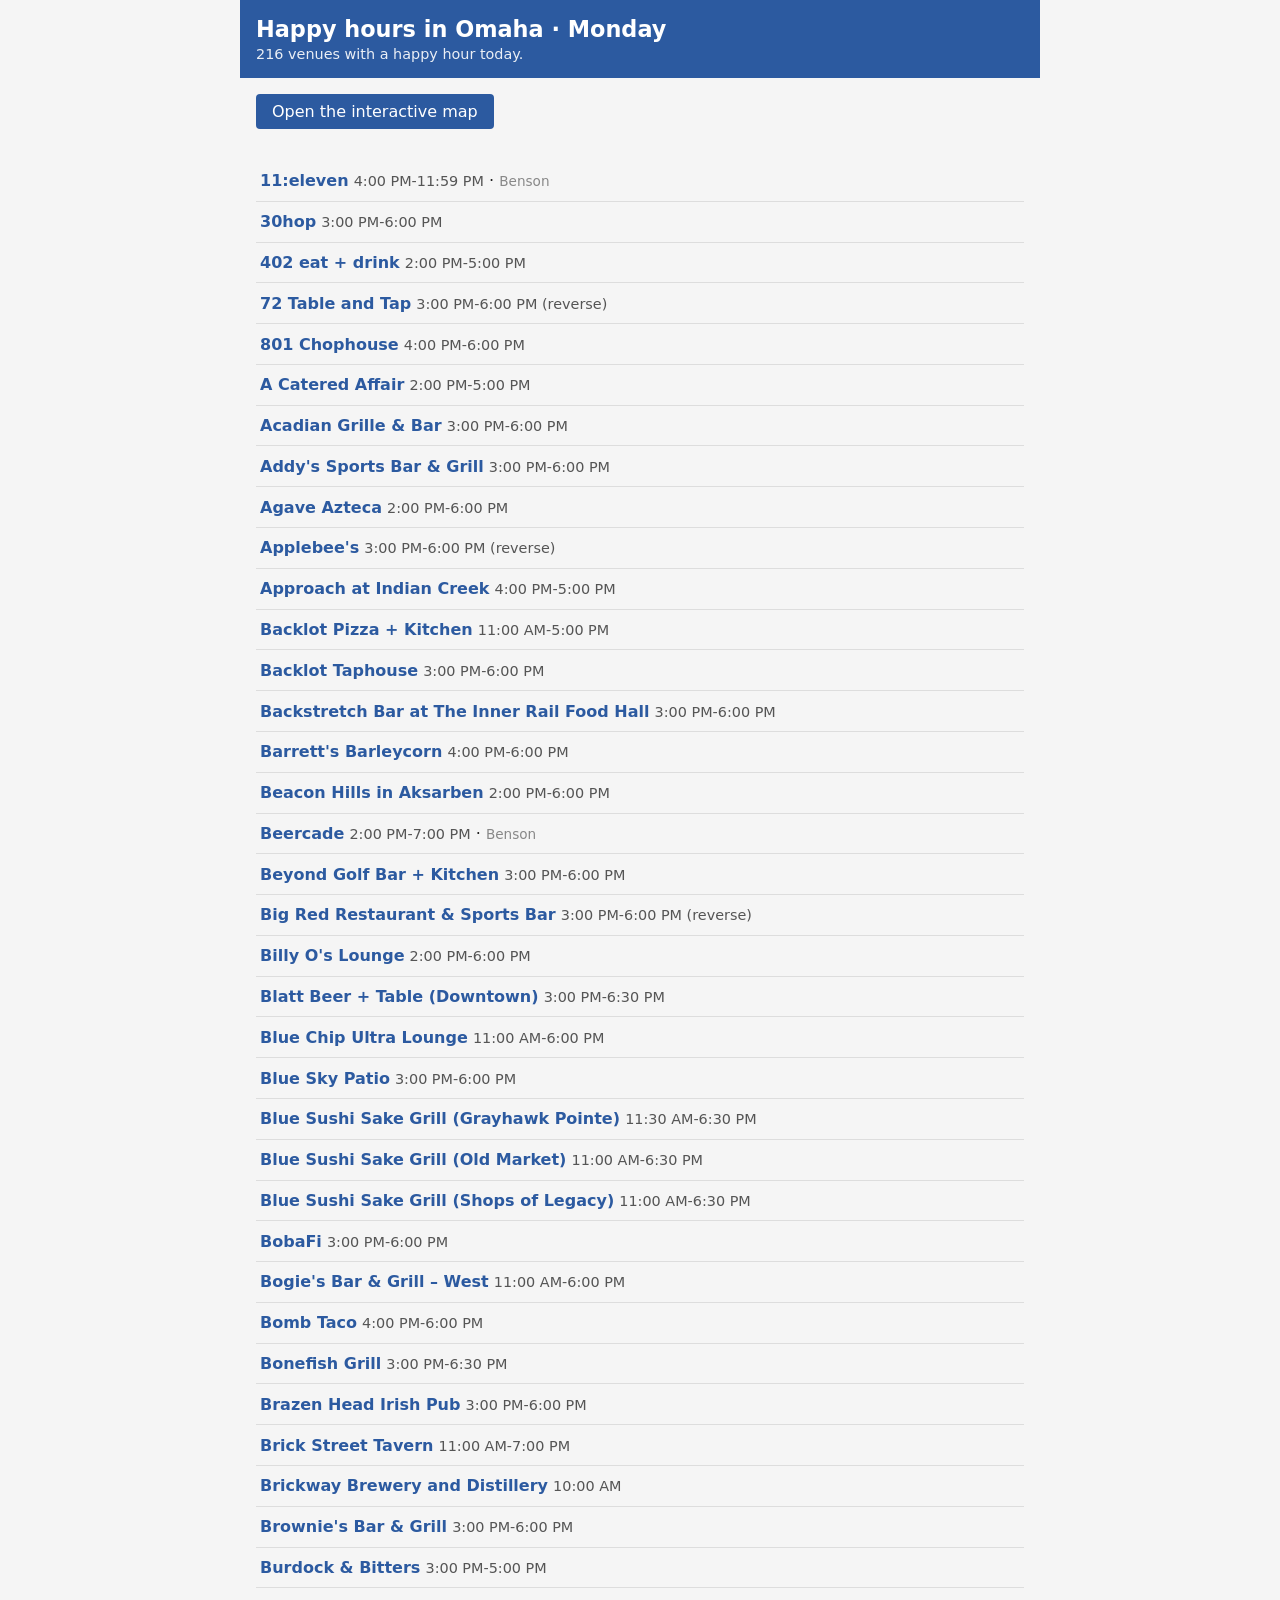
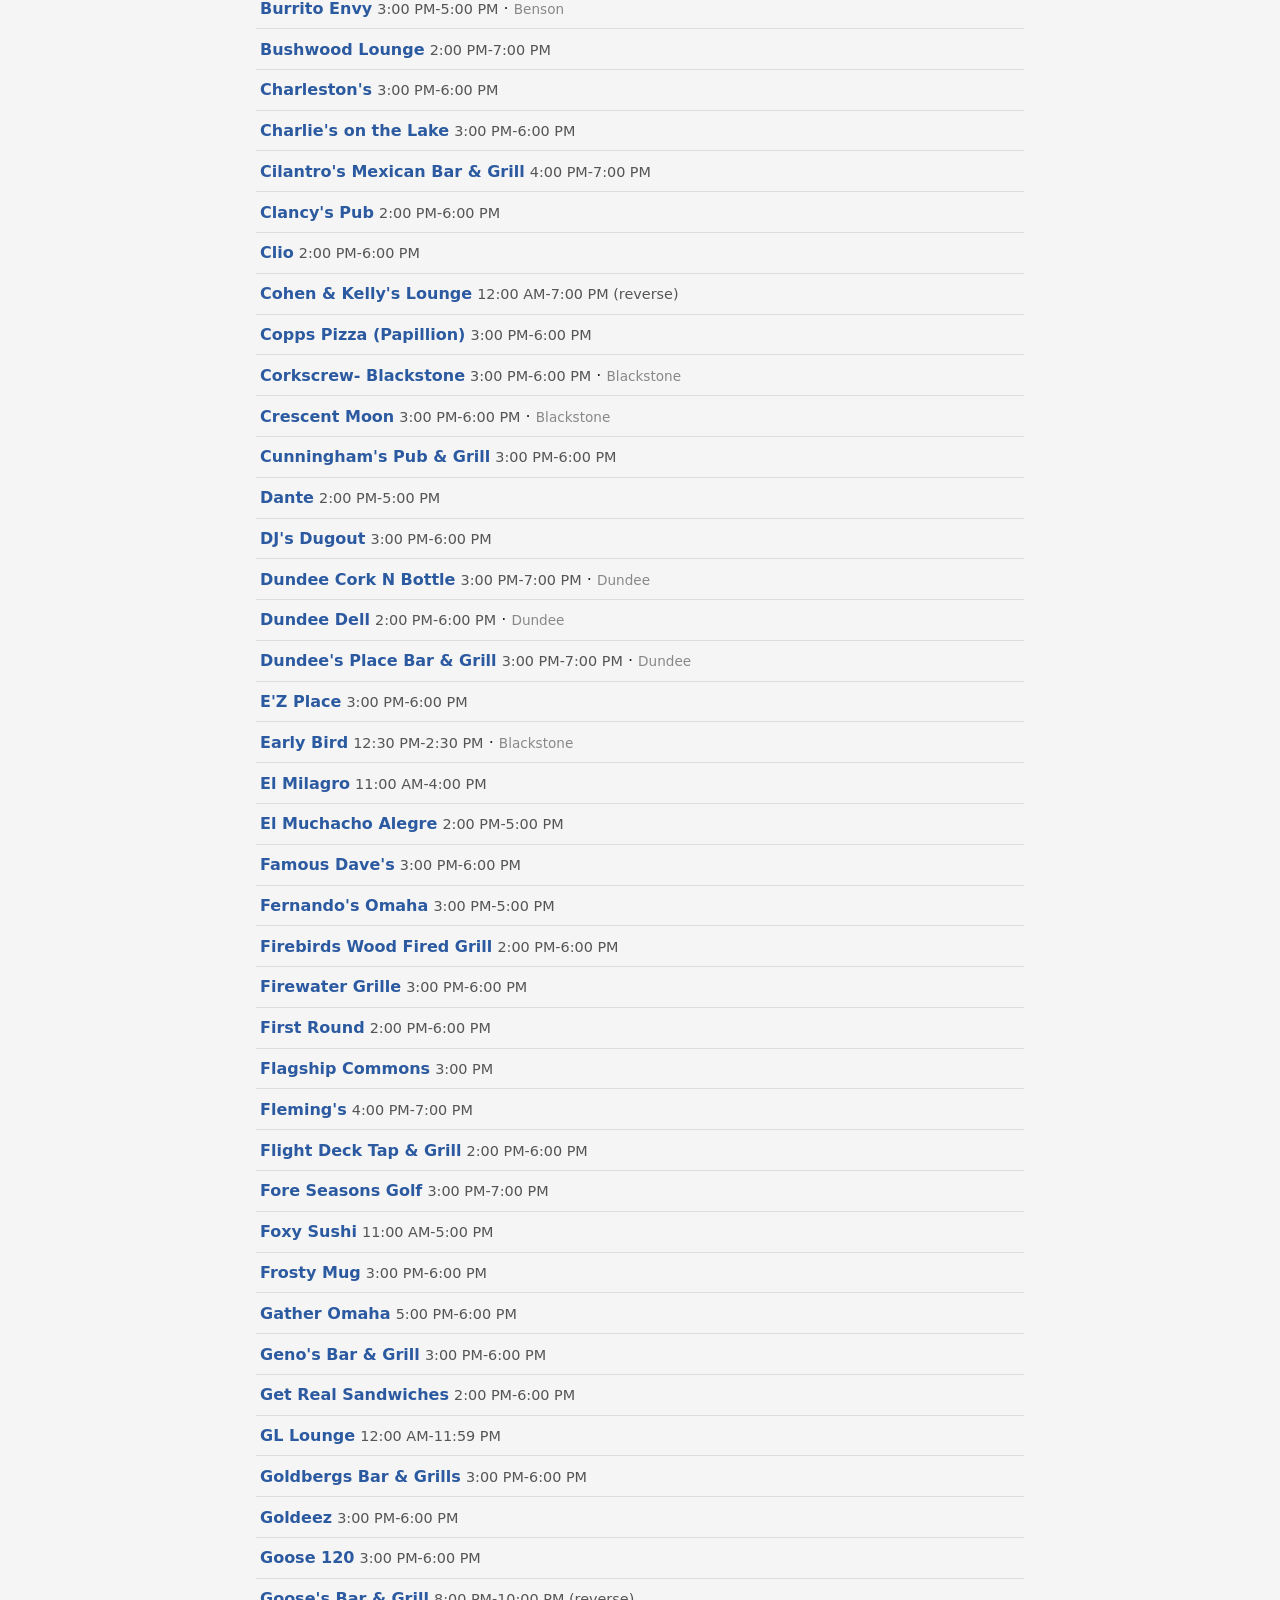
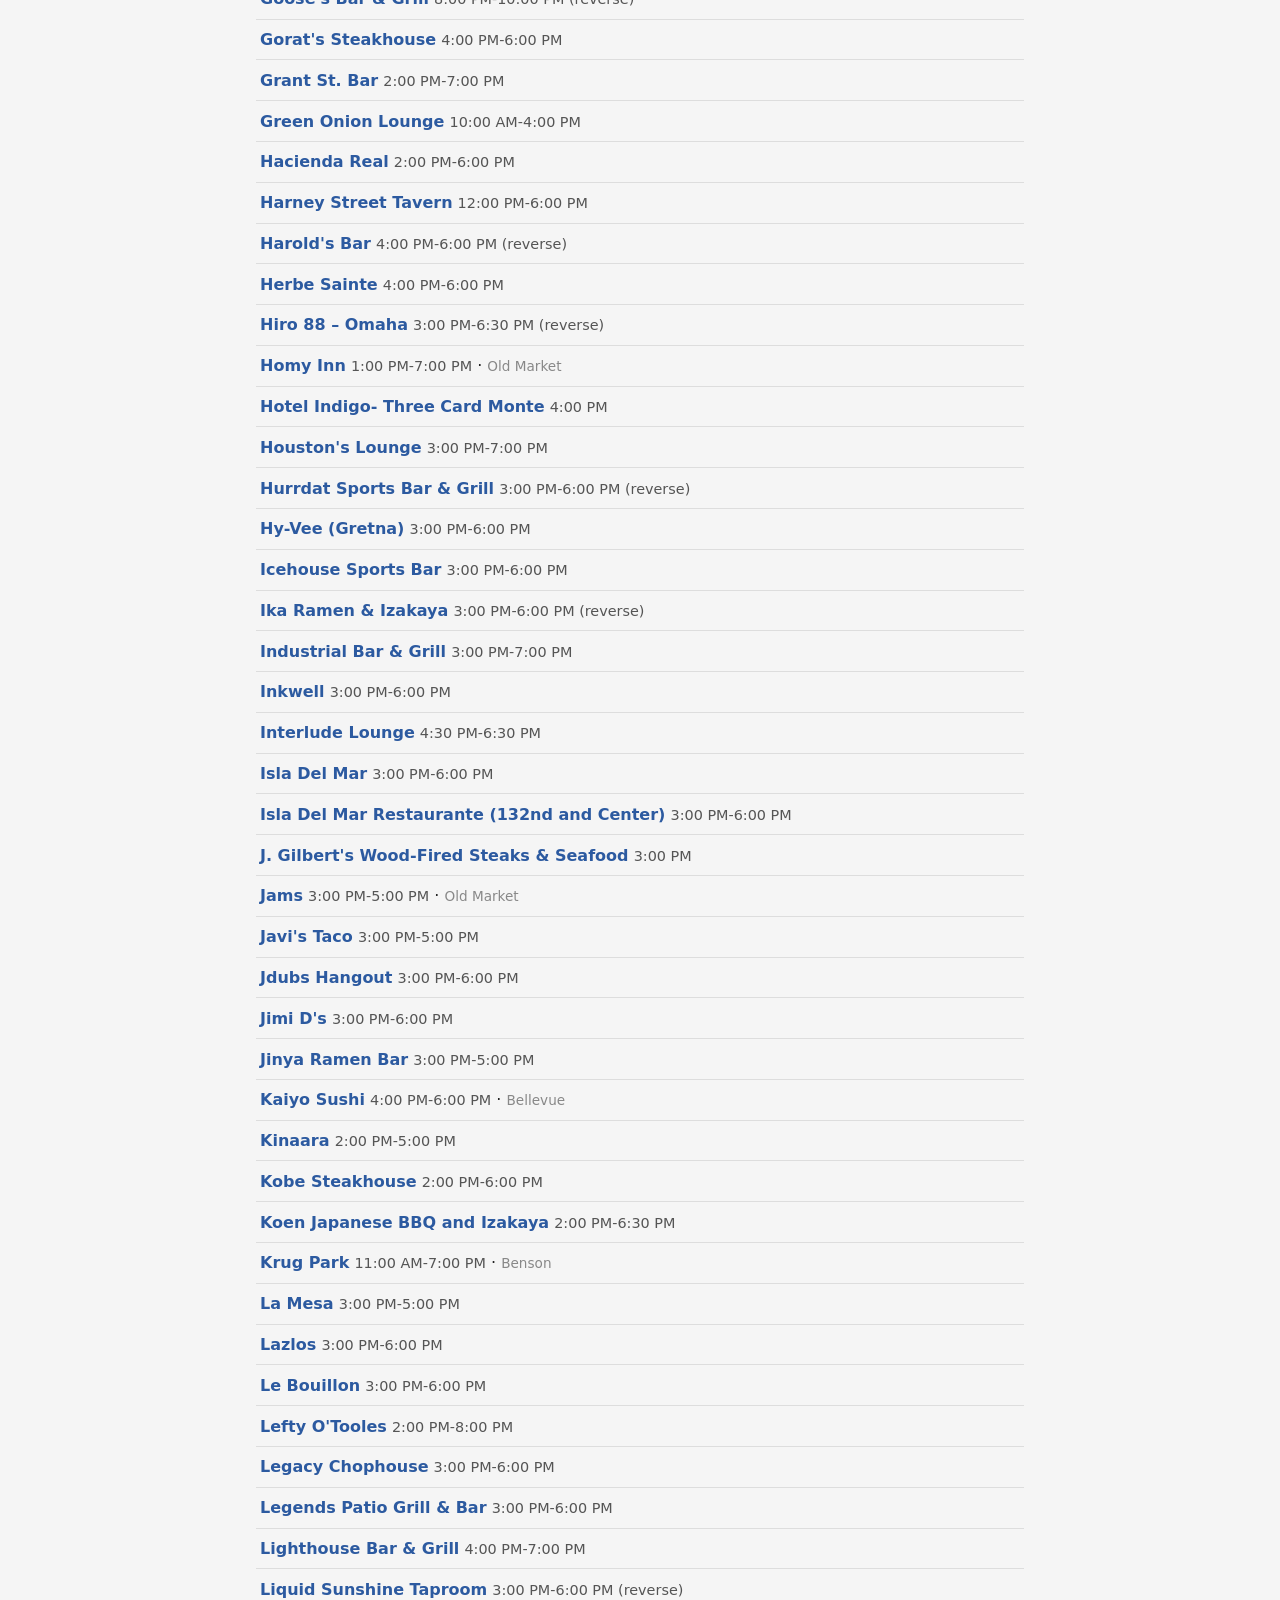
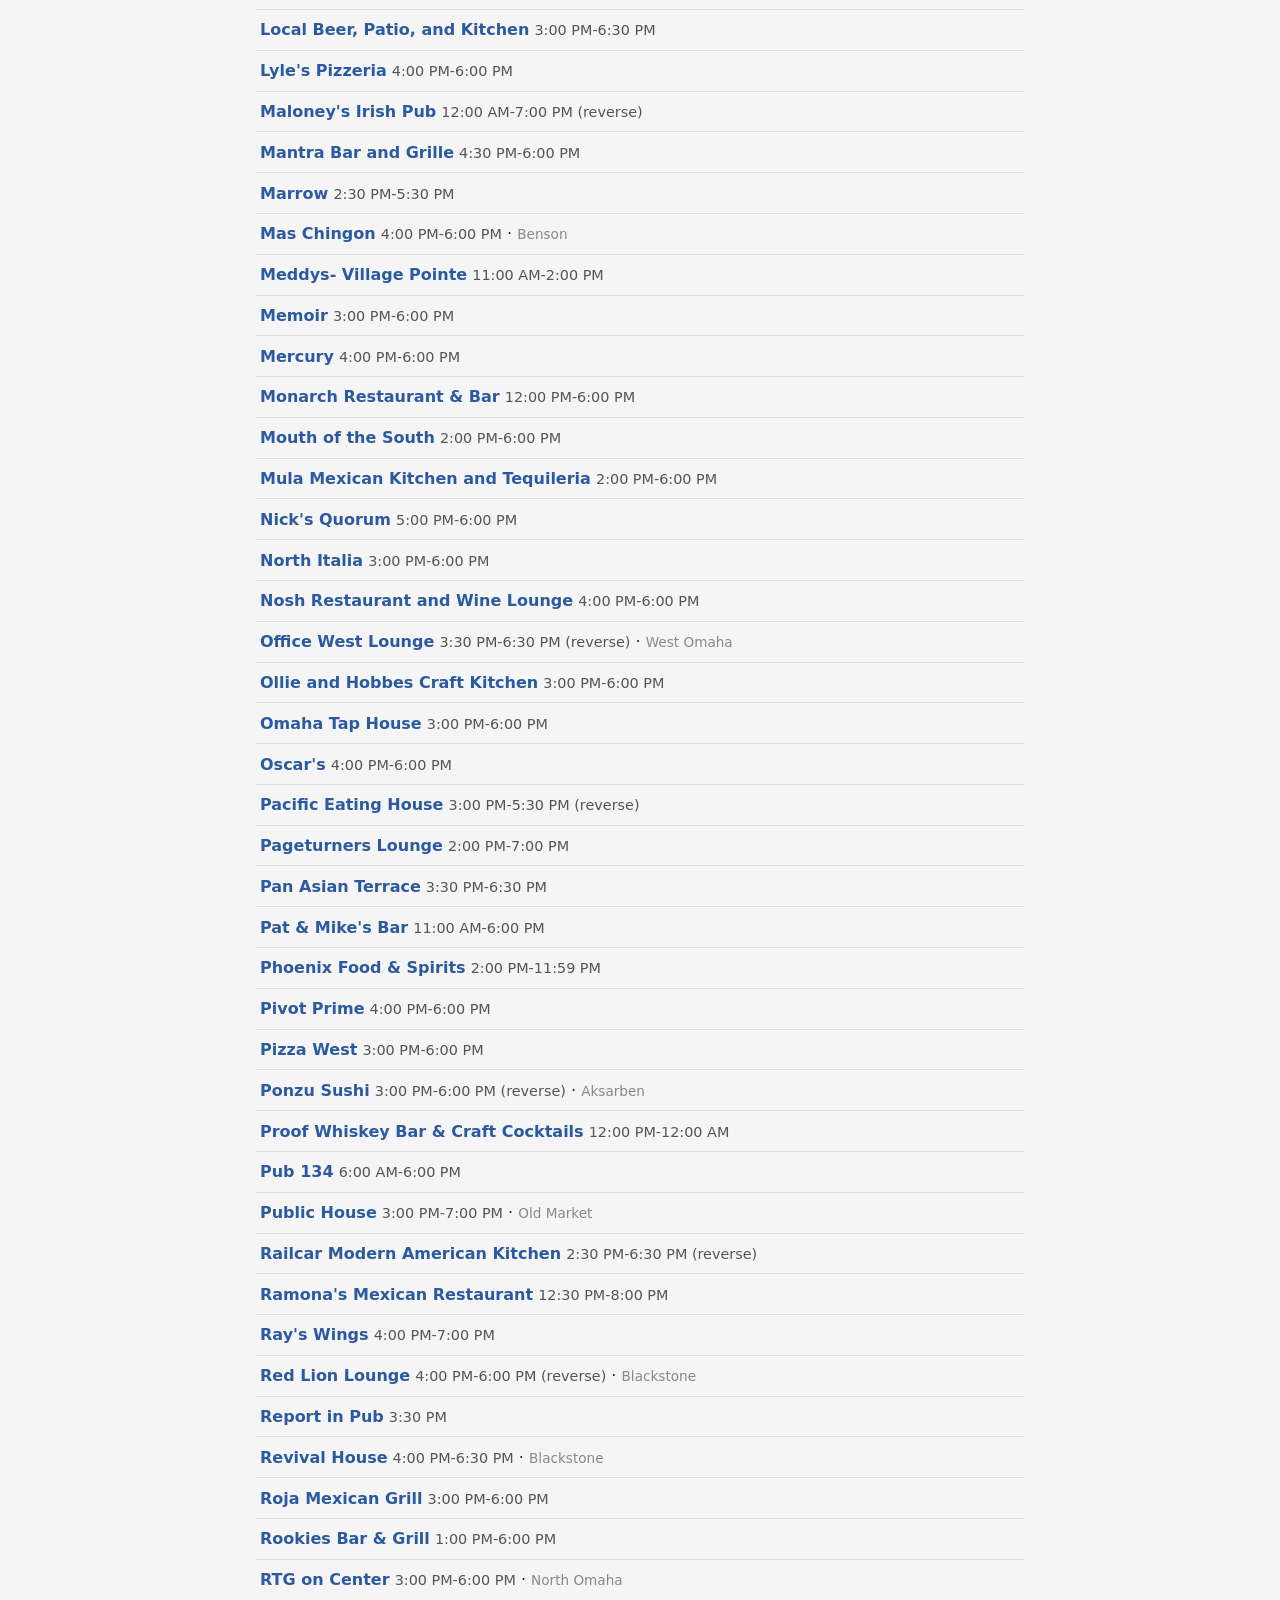
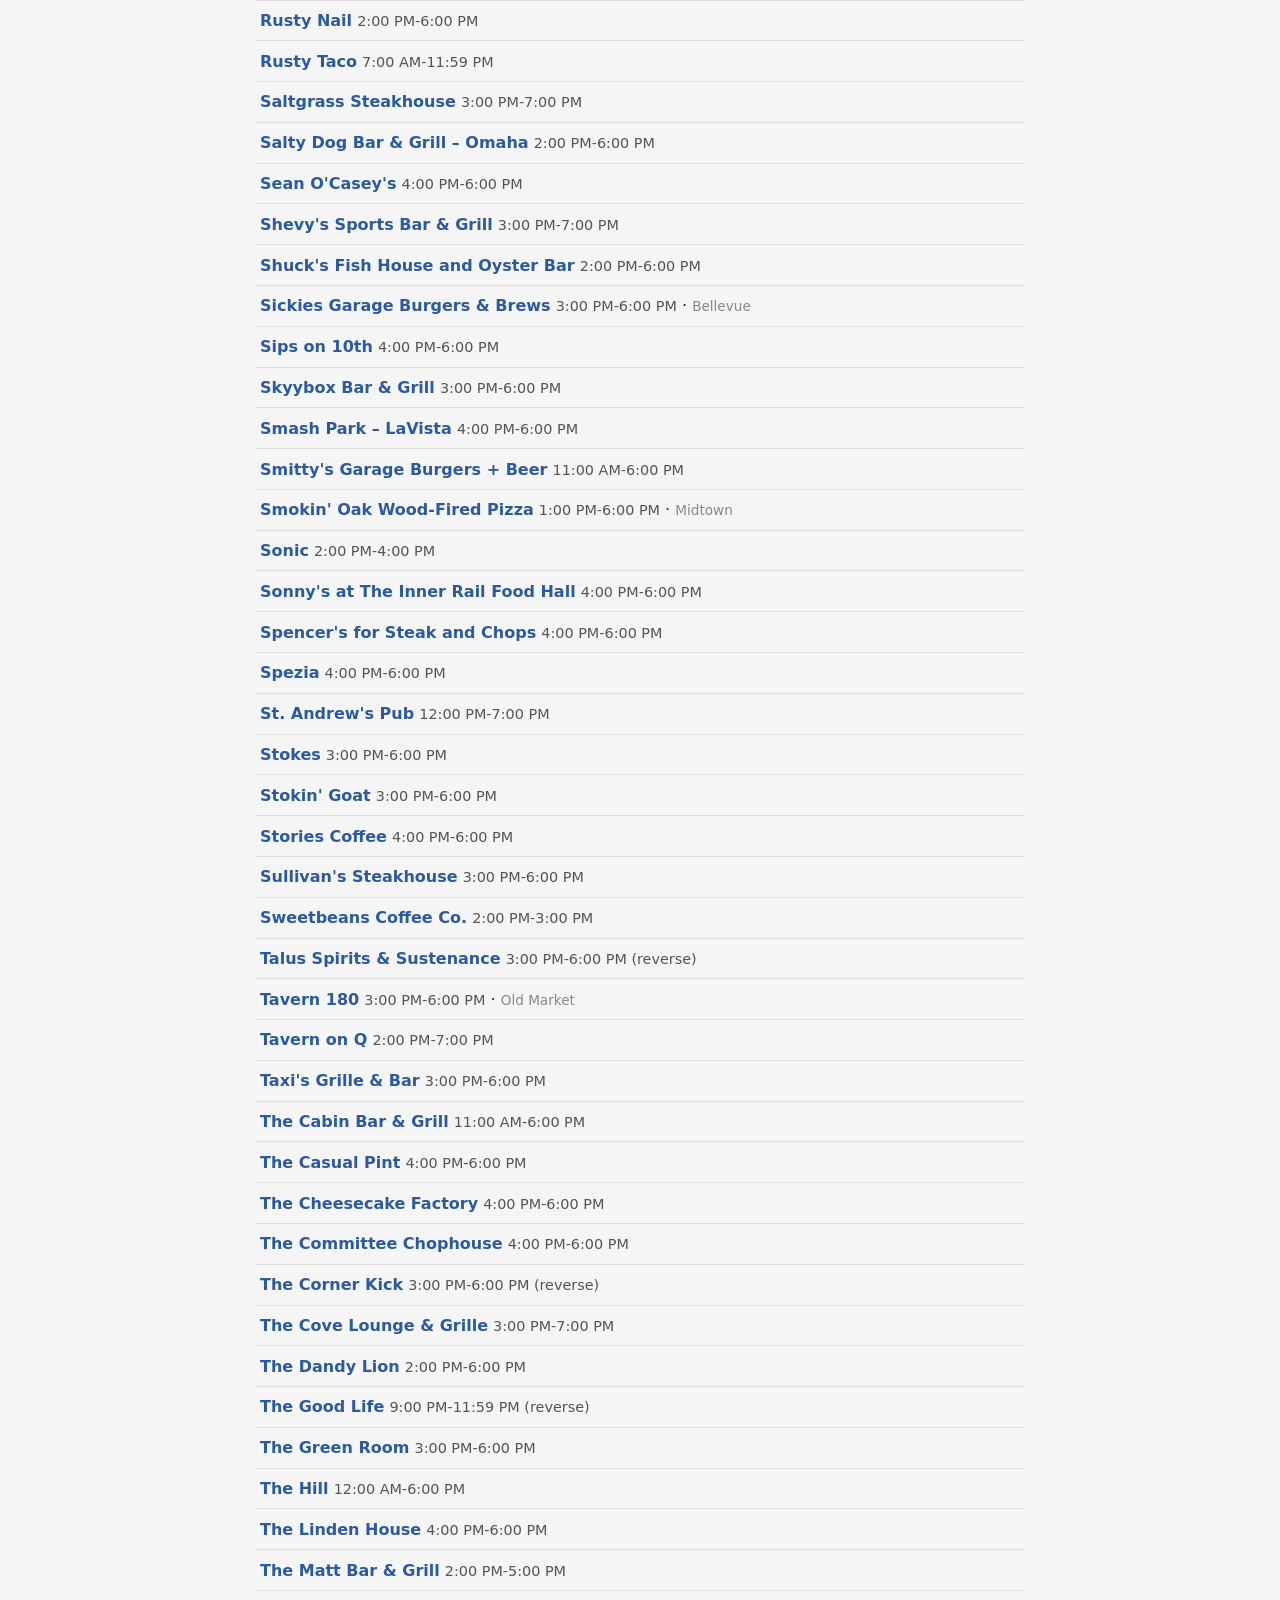
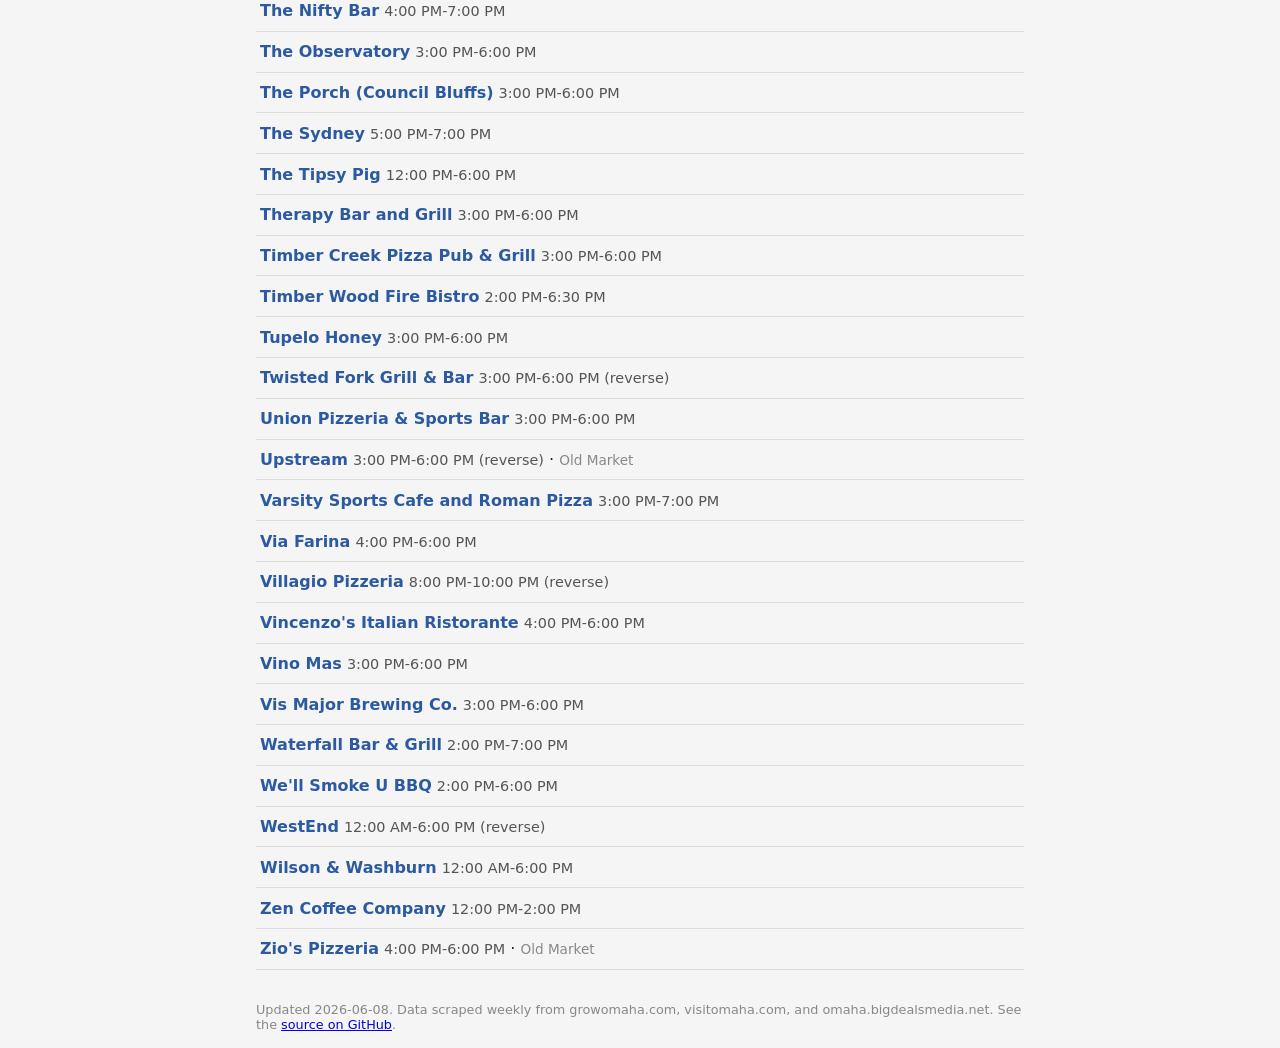
<file: site/today.html>
<!DOCTYPE html>
<html lang="en">
<head>
<meta charset="UTF-8">
<meta name="viewport" content="width=device-width, initial-scale=1">
<title>Omaha Happy Hours Monday | Omaha Deals Map</title>
<meta name="description" content="Restaurants and bars in Omaha, Nebraska with happy hour deals on Monday. Updated weekly from multiple sources.">
<link rel="canonical" href="https://nitrocode.github.io/omaha-deals-map/mon.html">
<meta property="og:title" content="Omaha Happy Hours Monday | Omaha Deals Map">
<meta property="og:description" content="Restaurants and bars in Omaha, Nebraska with happy hour deals on Monday. Updated weekly from multiple sources.">
<meta property="og:type" content="website">
<meta name="theme-color" content="#2c5aa0">
<script defer src="umami.js" data-website-id="8166cd95-14b1-4f03-b872-ebc1d4afc99f"></script>
<style>
body { font-family: system-ui, -apple-system, sans-serif; max-width: 48rem;
       margin: 0 auto; padding: 1rem; color: #222; background: #f5f5f5; }
header { background: #2c5aa0; color: #fff; margin: -1rem -1rem 1rem;
         padding: 1rem; }
header h1 { margin: 0; font-size: 1.4rem; }
header p { margin: .25rem 0 0; font-size: .9rem; opacity: .9; }
.cta { display: inline-block; margin: 0 0 1rem; padding: .5rem 1rem;
        background: #2c5aa0; color: #fff; text-decoration: none; border-radius: 4px; }
ul.venues { list-style: none; padding: 0; }
.venue { padding: .65rem .25rem; border-bottom: 1px solid #ddd; }
.venue a { color: #2c5aa0; text-decoration: none; font-weight: 600; }
.venue a:hover { text-decoration: underline; }
.hours { color: #555; font-size: .9rem; }
.neighborhood { color: #888; font-size: .85rem; }
footer { margin-top: 2rem; color: #888; font-size: .8rem; }
.empty { color: #888; font-style: italic; }
</style>
</head>
<body>
<header>
  <h1>Happy hours in Omaha &middot; Monday</h1>
  <p>216 venues with a happy hour today.</p>
</header>
<a class="cta" href="index.html?day=mon">Open the interactive map</a>
<ul class="venues">
<li class="venue" itemscope itemtype="https://schema.org/Restaurant"><a href="index.html?day=mon#venue=11eleven" itemprop="url"><span itemprop="name">11:eleven</span></a> <span class="hours">4:00 PM-11:59 PM</span> &middot; <span class="neighborhood">Benson</span><meta itemprop="address" content="11 Eleven, 6061, Maple Street, Benson, Omaha, Douglas County, Nebraska, 68104, United States"><meta itemprop="latitude" content="41.2847514"><meta itemprop="longitude" content="-96.006534"></li>
<li class="venue" itemscope itemtype="https://schema.org/Restaurant"><a href="index.html?day=mon#venue=30hop" itemprop="url"><span itemprop="name">30hop</span></a> <span class="hours">3:00 PM-6:00 PM</span></li>
<li class="venue" itemscope itemtype="https://schema.org/Restaurant"><a href="index.html?day=mon#venue=402-eat-drink" itemprop="url"><span itemprop="name">402 eat + drink</span></a> <span class="hours">2:00 PM-5:00 PM</span><meta itemprop="address" content="402 Eat + Drink, 17305, Davenport Street, Village Pointe, Omaha, Douglas County, Nebraska, 68118, United States"><meta itemprop="latitude" content="41.2607556"><meta itemprop="longitude" content="-96.1851525"></li>
<li class="venue" itemscope itemtype="https://schema.org/Restaurant"><a href="index.html?day=mon#venue=72-table-and-tap" itemprop="url"><span itemprop="name">72 Table and Tap</span></a> <span class="hours">3:00 PM-6:00 PM (reverse)</span><meta itemprop="address" content="72 Table &amp; Tap, 5413, South 72th Street, Omaha, Nebraska, 68127-3935"><meta itemprop="latitude" content="41.2035881"><meta itemprop="longitude" content="-96.022821"></li>
<li class="venue" itemscope itemtype="https://schema.org/Restaurant"><a href="index.html?day=mon#venue=801-chophouse" itemprop="url"><span itemprop="name">801 Chophouse</span></a> <span class="hours">4:00 PM-6:00 PM</span><meta itemprop="address" content="Omaha Chophouse, Regency Circle, Omaha, Nebraska, 68114"><meta itemprop="latitude" content="41.2605856"><meta itemprop="longitude" content="-96.0732947"></li>
<li class="venue" itemscope itemtype="https://schema.org/Restaurant"><a href="index.html?day=mon#venue=a-catered-affair" itemprop="url"><span itemprop="name">A Catered Affair</span></a> <span class="hours">2:00 PM-5:00 PM</span><meta itemprop="address" content="Catered Affair, Hillsborough Township, New Jersey, 08844"><meta itemprop="latitude" content="40.5049925"><meta itemprop="longitude" content="-74.6443762"></li>
<li class="venue" itemscope itemtype="https://schema.org/Restaurant"><a href="index.html?day=mon#venue=acadian-grille" itemprop="url"><span itemprop="name">Acadian Grille &amp; Bar</span></a> <span class="hours">3:00 PM-6:00 PM</span></li>
<li class="venue" itemscope itemtype="https://schema.org/Restaurant"><a href="index.html?day=mon#venue=addys-sports-bar-grill" itemprop="url"><span itemprop="name">Addy&#x27;s Sports Bar &amp; Grill</span></a> <span class="hours">3:00 PM-6:00 PM</span><meta itemprop="address" content="Addy&#x27;s Sports Bar &amp; Grill, S Street, Millard, Omaha, Douglas County, Nebraska, 68137, United States"><meta itemprop="latitude" content="41.2044973"><meta itemprop="longitude" content="-96.1341971"></li>
<li class="venue" itemscope itemtype="https://schema.org/Restaurant"><a href="index.html?day=mon#venue=agave-azteca" itemprop="url"><span itemprop="name">Agave Azteca</span></a> <span class="hours">2:00 PM-6:00 PM</span><meta itemprop="address" content="Azteca, 9429, South 142nd Street, Omaha, Nebraska, 68138"><meta itemprop="latitude" content="41.1640593"><meta itemprop="longitude" content="-96.1377222"></li>
<li class="venue" itemscope itemtype="https://schema.org/Restaurant"><a href="index.html?day=mon#venue=applebees-2" itemprop="url"><span itemprop="name">Applebee&#x27;s</span></a> <span class="hours">3:00 PM-6:00 PM (reverse)</span><meta itemprop="address" content="Applebee&#x27;s, Manderson Street, Omaha, Douglas County, Nebraska, 68164, United States"><meta itemprop="latitude" content="41.293076"><meta itemprop="longitude" content="-96.1202583"></li>
<li class="venue" itemscope itemtype="https://schema.org/Restaurant"><a href="index.html?day=mon#venue=approach-at-indian-creek" itemprop="url"><span itemprop="name">Approach at Indian Creek</span></a> <span class="hours">4:00 PM-5:00 PM</span><meta itemprop="address" content="The Club at Indian Creek, 3825, North 202nd Street, Omaha, Nebraska, 68022"><meta itemprop="latitude" content="41.2953645"><meta itemprop="longitude" content="-96.2298353"></li>
<li class="venue" itemscope itemtype="https://schema.org/Restaurant"><a href="index.html?day=mon#venue=backlot-pizza-kitchen" itemprop="url"><span itemprop="name">Backlot Pizza + Kitchen</span></a> <span class="hours">11:00 AM-5:00 PM</span></li>
<li class="venue" itemscope itemtype="https://schema.org/Restaurant"><a href="index.html?day=mon#venue=backlot-taphouse" itemprop="url"><span itemprop="name">Backlot Taphouse</span></a> <span class="hours">3:00 PM-6:00 PM</span><meta itemprop="address" content="Blacklot Taphouse, 2110, South 67th Street, Omaha, Nebraska, 68106"><meta itemprop="latitude" content="41.2395515"><meta itemprop="longitude" content="-96.0152355"></li>
<li class="venue" itemscope itemtype="https://schema.org/Restaurant"><a href="index.html?day=mon#venue=backstretch-bar-at-inner-rail-food-hall" itemprop="url"><span itemprop="name">Backstretch Bar at The Inner Rail Food Hall</span></a> <span class="hours">3:00 PM-6:00 PM</span></li>
<li class="venue" itemscope itemtype="https://schema.org/Restaurant"><a href="index.html?day=mon#venue=barretts-barleycorn" itemprop="url"><span itemprop="name">Barrett&#x27;s Barleycorn</span></a> <span class="hours">4:00 PM-6:00 PM</span><meta itemprop="address" content="Barrett&#x27;s Barleycorn Pub &amp; Grill, 4322, Leavenworth Street, Omaha, Douglas County, Nebraska, 68105, United States"><meta itemprop="latitude" content="41.252621"><meta itemprop="longitude" content="-95.9779952"></li>
<li class="venue" itemscope itemtype="https://schema.org/Restaurant"><a href="index.html?day=mon#venue=beacon-hills-aksarben" itemprop="url"><span itemprop="name">Beacon Hills in Aksarben</span></a> <span class="hours">2:00 PM-6:00 PM</span></li>
<li class="venue" itemscope itemtype="https://schema.org/Restaurant"><a href="index.html?day=mon#venue=3189-2" itemprop="url"><span itemprop="name">Beercade</span></a> <span class="hours">2:00 PM-7:00 PM</span> &middot; <span class="neighborhood">Benson</span><meta itemprop="address" content="Beercade, Maple Street, Benson, Omaha, Douglas County, Nebraska, 68104, United States"><meta itemprop="latitude" content="41.2851969"><meta itemprop="longitude" content="-96.0074377"></li>
<li class="venue" itemscope itemtype="https://schema.org/Restaurant"><a href="index.html?day=mon#venue=beyond-golf" itemprop="url"><span itemprop="name">Beyond Golf Bar + Kitchen</span></a> <span class="hours">3:00 PM-6:00 PM</span><meta itemprop="address" content="Goldeez Bar &amp; Kitchen, 5502, North 103rd Street, Omaha, Nebraska, 68134"><meta itemprop="latitude" content="41.3084544"><meta itemprop="longitude" content="-96.075343"></li>
<li class="venue" itemscope itemtype="https://schema.org/Restaurant"><a href="index.html?day=mon#venue=big-red-restaurant-sports-bar-2" itemprop="url"><span itemprop="name">Big Red Restaurant &amp; Sports Bar</span></a> <span class="hours">3:00 PM-6:00 PM (reverse)</span><meta itemprop="address" content="Big Red Restaurant &amp; Sports Bar, 2323, Laverna Street, Fremont, Nebraska, 68025"><meta itemprop="latitude" content="41.4517245"><meta itemprop="longitude" content="-96.4720119"></li>
<li class="venue" itemscope itemtype="https://schema.org/Restaurant"><a href="index.html?day=mon#venue=billy-os-lounge" itemprop="url"><span itemprop="name">Billy O&#x27;s Lounge</span></a> <span class="hours">2:00 PM-6:00 PM</span><meta itemprop="address" content="O Dining &amp; Lounge, 1015, Farnam Street, Omaha, Nebraska, 68102"><meta itemprop="latitude" content="41.2572282"><meta itemprop="longitude" content="-95.9299403"></li>
<li class="venue" itemscope itemtype="https://schema.org/Restaurant"><a href="index.html?day=mon#venue=blatt-beer-table" itemprop="url"><span itemprop="name">Blatt Beer + Table (Downtown)</span></a> <span class="hours">3:00 PM-6:30 PM</span><meta itemprop="address" content="Blatt Beer &amp; Table, Mike Fahey Street, Omaha, Nebraska, 68102"><meta itemprop="latitude" content="41.2655965"><meta itemprop="longitude" content="-95.9321381"></li>
<li class="venue" itemscope itemtype="https://schema.org/Restaurant"><a href="index.html?day=mon#venue=blue-chip-ultra-lounge" itemprop="url"><span itemprop="name">Blue Chip Ultra Lounge</span></a> <span class="hours">11:00 AM-6:00 PM</span></li>
<li class="venue" itemscope itemtype="https://schema.org/Restaurant"><a href="index.html?day=mon#venue=bob-willies-wonderbowl" itemprop="url"><span itemprop="name">Blue Sky Patio</span></a> <span class="hours">3:00 PM-6:00 PM</span></li>
<li class="venue" itemscope itemtype="https://schema.org/Restaurant"><a href="index.html?day=mon#venue=blue-sushi-3" itemprop="url"><span itemprop="name">Blue Sushi Sake Grill (Grayhawk Pointe)</span></a> <span class="hours">11:30 AM-6:30 PM</span><meta itemprop="address" content="Baby Blue Sushi Sake Grill, 16939, Wright Plaza, Omaha, Nebraska, 68130"><meta itemprop="latitude" content="41.2330256"><meta itemprop="longitude" content="-96.1793581"></li>
<li class="venue" itemscope itemtype="https://schema.org/Restaurant"><a href="index.html?day=mon#venue=blue-sushi-old-market" itemprop="url"><span itemprop="name">Blue Sushi Sake Grill (Old Market)</span></a> <span class="hours">11:00 AM-6:30 PM</span><meta itemprop="address" content="Blue Sake Sushi, South 12th Street, Omaha, Nebraska, 68102"><meta itemprop="latitude" content="41.2559125"><meta itemprop="longitude" content="-95.9321166"></li>
<li class="venue" itemscope itemtype="https://schema.org/Restaurant"><a href="index.html?day=mon#venue=blue-sushi-shops-of-legacy" itemprop="url"><span itemprop="name">Blue Sushi Sake Grill (Shops of Legacy)</span></a> <span class="hours">11:00 AM-6:30 PM</span><meta itemprop="address" content="Baby Blue Sushi Sake Grill, 16939, Wright Plaza, The Shops of Legacy, Millard, Omaha, Douglas County, Nebraska, 68130, United States"><meta itemprop="latitude" content="41.2330256"><meta itemprop="longitude" content="-96.1793581"></li>
<li class="venue" itemscope itemtype="https://schema.org/Restaurant"><a href="index.html?day=mon#venue=bobafi" itemprop="url"><span itemprop="name">BobaFi</span></a> <span class="hours">3:00 PM-6:00 PM</span></li>
<li class="venue" itemscope itemtype="https://schema.org/Restaurant"><a href="index.html?day=mon#venue=bogies-bar-grill-west" itemprop="url"><span itemprop="name">Bogie&#x27;s Bar &amp; Grill – West</span></a> <span class="hours">11:00 AM-6:00 PM</span><meta itemprop="address" content="Bogie&#x27;s Bar &amp; Grill, 3305, Old Maple Road, Omaha, Nebraska, 68134"><meta itemprop="latitude" content="41.2889123"><meta itemprop="longitude" content="-96.0760783"></li>
<li class="venue" itemscope itemtype="https://schema.org/Restaurant"><a href="index.html?day=mon#venue=el-chicano" itemprop="url"><span itemprop="name">Bomb Taco</span></a> <span class="hours">4:00 PM-6:00 PM</span><meta itemprop="address" content="Bomb Taco, 120, Olson Drive, Papillion, Nebraska, 68046"><meta itemprop="latitude" content="41.1389973"><meta itemprop="longitude" content="-96.042459"></li>
<li class="venue" itemscope itemtype="https://schema.org/Restaurant"><a href="index.html?day=mon#venue=bonefish-grill" itemprop="url"><span itemprop="name">Bonefish Grill</span></a> <span class="hours">3:00 PM-6:30 PM</span><meta itemprop="address" content="Bonefish Grill, Regency Circle, Omaha, Douglas County, Nebraska, 68114, United States"><meta itemprop="latitude" content="41.259789"><meta itemprop="longitude" content="-96.0711348"></li>
<li class="venue" itemscope itemtype="https://schema.org/Restaurant"><a href="index.html?day=mon#venue=brazen-head-irish-pub" itemprop="url"><span itemprop="name">Brazen Head Irish Pub</span></a> <span class="hours">3:00 PM-6:00 PM</span><meta itemprop="address" content="Brazen Head Irish Pub, 165, East Liberty Street, Toronto, Ontario, M6K 3K4"><meta itemprop="latitude" content="43.6384421"><meta itemprop="longitude" content="-79.4172263"></li>
<li class="venue" itemscope itemtype="https://schema.org/Restaurant"><a href="index.html?day=mon#venue=brick-street-tavern" itemprop="url"><span itemprop="name">Brick Street Tavern</span></a> <span class="hours">11:00 AM-7:00 PM</span><meta itemprop="address" content="Jackson Street Tavern, Jackson Street, Omaha, Nebraska, 68102"><meta itemprop="latitude" content="41.2542444"><meta itemprop="longitude" content="-95.9314378"></li>
<li class="venue" itemscope itemtype="https://schema.org/Restaurant"><a href="index.html?day=mon#venue=brickway-brewery-distillery" itemprop="url"><span itemprop="name">Brickway Brewery and Distillery</span></a> <span class="hours">10:00 AM</span></li>
<li class="venue" itemscope itemtype="https://schema.org/Restaurant"><a href="index.html?day=mon#venue=brownies-bar-grill" itemprop="url"><span itemprop="name">Brownie&#x27;s Bar &amp; Grill</span></a> <span class="hours">3:00 PM-6:00 PM</span><meta itemprop="address" content="Brownie Bar, Leavenworth Street, Omaha, Nebraska, 68106"><meta itemprop="latitude" content="41.2522218"><meta itemprop="longitude" content="-95.9325955"></li>
<li class="venue" itemscope itemtype="https://schema.org/Restaurant"><a href="index.html?day=mon#venue=burdock-bitters" itemprop="url"><span itemprop="name">Burdock &amp; Bitters</span></a> <span class="hours">3:00 PM-5:00 PM</span><meta itemprop="address" content="Burdock + Bitters, 222, North 10th Street, NoDo, Omaha, Douglas County, Nebraska, 68102, United States"><meta itemprop="latitude" content="41.2614239"><meta itemprop="longitude" content="-95.9295868"></li>
<li class="venue" itemscope itemtype="https://schema.org/Restaurant"><a href="index.html?day=mon#venue=burrito-envy" itemprop="url"><span itemprop="name">Burrito Envy</span></a> <span class="hours">3:00 PM-5:00 PM</span> &middot; <span class="neighborhood">Benson</span><meta itemprop="address" content="Burrito Envy, Maple Street, Benson, Omaha, Douglas County, Nebraska, 68104, United States"><meta itemprop="latitude" content="41.2848136"><meta itemprop="longitude" content="-96.0077744"></li>
<li class="venue" itemscope itemtype="https://schema.org/Restaurant"><a href="index.html?day=mon#venue=bushwood-lounge" itemprop="url"><span itemprop="name">Bushwood Lounge</span></a> <span class="hours">2:00 PM-7:00 PM</span><meta itemprop="address" content="The Omaha Lounge, 666, North 114th Street, Omaha, Nebraska, 68154"><meta itemprop="latitude" content="41.2656727"><meta itemprop="longitude" content="-96.0930437"></li>
<li class="venue" itemscope itemtype="https://schema.org/Restaurant"><a href="index.html?day=mon#venue=charlestons-2" itemprop="url"><span itemprop="name">Charleston&#x27;s</span></a> <span class="hours">3:00 PM-6:00 PM</span><meta itemprop="address" content="Charleston&#x27;s, 13851, FNB Parkway, First National Business Park, Omaha, Douglas County, Nebraska, 68154, United States"><meta itemprop="latitude" content="41.2640639"><meta itemprop="longitude" content="-96.1319187"></li>
<li class="venue" itemscope itemtype="https://schema.org/Restaurant"><a href="index.html?day=mon#venue=charlies-on-the-lake" itemprop="url"><span itemprop="name">Charlie&#x27;s on the Lake</span></a> <span class="hours">3:00 PM-6:00 PM</span><meta itemprop="address" content="Charlie&#x27;s on the Lake, 4150, South 144th Street, Millard, Omaha, Douglas County, Nebraska, 68137, United States"><meta itemprop="latitude" content="41.2183513"><meta itemprop="longitude" content="-96.1395976"></li>
<li class="venue" itemscope itemtype="https://schema.org/Restaurant"><a href="index.html?day=mon#venue=cilantros-mexican-bar-grill" itemprop="url"><span itemprop="name">Cilantro&#x27;s Mexican Bar &amp; Grill</span></a> <span class="hours">4:00 PM-7:00 PM</span><meta itemprop="address" content="Cilantro&#x27;s Mexican Bar &amp; Grill, 14440, F Street, Millard, Omaha, Douglas County, Nebraska, 68136, United States"><meta itemprop="latitude" content="41.219972"><meta itemprop="longitude" content="-96.1394788"></li>
<li class="venue" itemscope itemtype="https://schema.org/Restaurant"><a href="index.html?day=mon#venue=clancys-pub" itemprop="url"><span itemprop="name">Clancy&#x27;s Pub</span></a> <span class="hours">2:00 PM-6:00 PM</span><meta itemprop="address" content="Clancy&#x27;s Pub Southwest, 2905, South 168th Street, Millard, Omaha, Douglas County, Nebraska, 68130, United States"><meta itemprop="latitude" content="41.2322056"><meta itemprop="longitude" content="-96.1759896"></li>
<li class="venue" itemscope itemtype="https://schema.org/Restaurant"><a href="index.html?day=mon#venue=clio" itemprop="url"><span itemprop="name">Clio</span></a> <span class="hours">2:00 PM-6:00 PM</span><meta itemprop="address" content="Passport Health Omaha Travel Clinic, 260, Regency Parkway Drive, Omaha, Nebraska, 68114"><meta itemprop="latitude" content="41.2575062"><meta itemprop="longitude" content="-96.0740929"></li>
<li class="venue" itemscope itemtype="https://schema.org/Restaurant"><a href="index.html?day=mon#venue=cohen-kellys-lounge" itemprop="url"><span itemprop="name">Cohen &amp; Kelly&#x27;s Lounge</span></a> <span class="hours">12:00 AM-7:00 PM (reverse)</span><meta itemprop="address" content="Cohen Kelleys Lounge, Augusta Avenue, Omaha, Nebraska, 68144"><meta itemprop="latitude" content="41.2327309"><meta itemprop="longitude" content="-96.1183659"></li>
<li class="venue" itemscope itemtype="https://schema.org/Restaurant"><a href="index.html?day=mon#venue=copps-pizza" itemprop="url"><span itemprop="name">Copps Pizza (Papillion)</span></a> <span class="hours">3:00 PM-6:00 PM</span><meta itemprop="address" content="Copps Pizza, 7204, Jones Street, Omaha, Nebraska, 68114"><meta itemprop="latitude" content="41.2547567"><meta itemprop="longitude" content="-96.0243145"></li>
<li class="venue" itemscope itemtype="https://schema.org/Restaurant"><a href="index.html?day=mon#venue=corkscrew-blackstone" itemprop="url"><span itemprop="name">Corkscrew- Blackstone</span></a> <span class="hours">3:00 PM-6:00 PM</span> &middot; <span class="neighborhood">Blackstone</span><meta itemprop="address" content="Corkscrew Wine &amp; Cheese, 3908, Farnam Street, Blackstone, Omaha, Douglas County, Nebraska, 68131, United States"><meta itemprop="latitude" content="41.2579546"><meta itemprop="longitude" content="-95.9724476"></li>
<li class="venue" itemscope itemtype="https://schema.org/Restaurant"><a href="index.html?day=mon#venue=crescent-moon" itemprop="url"><span itemprop="name">Crescent Moon</span></a> <span class="hours">3:00 PM-6:00 PM</span> &middot; <span class="neighborhood">Blackstone</span><meta itemprop="address" content="Crescent Moon, 3578, Farnam Street, Blackstone, Omaha, Douglas County, Nebraska, 68131, United States"><meta itemprop="latitude" content="41.2579532"><meta itemprop="longitude" content="-95.9662994"></li>
<li class="venue" itemscope itemtype="https://schema.org/Restaurant"><a href="index.html?day=mon#venue=cunninghams-pub-grill" itemprop="url"><span itemprop="name">Cunningham&#x27;s Pub &amp; Grill</span></a> <span class="hours">3:00 PM-6:00 PM</span><meta itemprop="address" content="Barrett&#x27;s Barleycorn Pub &amp; Grill, 4322, Leavenworth Street, Omaha, Nebraska, 68105"><meta itemprop="latitude" content="41.252621"><meta itemprop="longitude" content="-95.9779952"></li>
<li class="venue" itemscope itemtype="https://schema.org/Restaurant"><a href="index.html?day=mon#venue=dante-2" itemprop="url"><span itemprop="name">Dante</span></a> <span class="hours">2:00 PM-5:00 PM</span><meta itemprop="address" content="Dante Pizzeria Napoletana, 16901, Wright Plaza, The Shops of Legacy, Millard, Omaha, Douglas County, Nebraska, 68130, United States"><meta itemprop="latitude" content="41.2326449"><meta itemprop="longitude" content="-96.1782178"></li>
<li class="venue" itemscope itemtype="https://schema.org/Restaurant"><a href="index.html?day=mon#venue=djs-dugout" itemprop="url"><span itemprop="name">DJ&#x27;s Dugout</span></a> <span class="hours">3:00 PM-6:00 PM</span><meta itemprop="address" content="DJ&#x27;s Dugout, 1003, Capitol Avenue, Omaha, Douglas County, Nebraska, 68102, United States"><meta itemprop="latitude" content="41.2603564"><meta itemprop="longitude" content="-95.92956"></li>
<li class="venue" itemscope itemtype="https://schema.org/Restaurant"><a href="index.html?day=mon#venue=cork-n-bottle" itemprop="url"><span itemprop="name">Dundee Cork N Bottle</span></a> <span class="hours">3:00 PM-7:00 PM</span> &middot; <span class="neighborhood">Dundee</span><meta itemprop="address" content="Dundee Cork &amp; Bottle, 614, North 50th Street, Omaha, Nebraska, 68132"><meta itemprop="latitude" content="41.2646336"><meta itemprop="longitude" content="-95.9904351"></li>
<li class="venue" itemscope itemtype="https://schema.org/Restaurant"><a href="index.html?day=mon#venue=dundee-dell-2" itemprop="url"><span itemprop="name">Dundee Dell</span></a> <span class="hours">2:00 PM-6:00 PM</span> &middot; <span class="neighborhood">Dundee</span><meta itemprop="address" content="Dundee Dell, Underwood Avenue, Dundee Place, Omaha, Douglas County, Nebraska, 68132, United States"><meta itemprop="latitude" content="41.264888"><meta itemprop="longitude" content="-95.9906791"></li>
<li class="venue" itemscope itemtype="https://schema.org/Restaurant"><a href="index.html?day=mon#venue=dundees-place-bar-grill" itemprop="url"><span itemprop="name">Dundee&#x27;s Place Bar &amp; Grill</span></a> <span class="hours">3:00 PM-7:00 PM</span> &middot; <span class="neighborhood">Dundee</span><meta itemprop="address" content="Dundee Barber, North 50th Street, Omaha, Nebraska, 68104"><meta itemprop="latitude" content="41.2598405"><meta itemprop="longitude" content="-95.9901317"></li>
<li class="venue" itemscope itemtype="https://schema.org/Restaurant"><a href="index.html?day=mon#venue=ez-place" itemprop="url"><span itemprop="name">E&#x27;Z Place</span></a> <span class="hours">3:00 PM-6:00 PM</span><meta itemprop="address" content="E&#x27;Z Place, West Dodge South Frontage Road, Omaha, Douglas County, Nebraska, 68118, United States"><meta itemprop="latitude" content="41.2620515"><meta itemprop="longitude" content="-96.1605105"></li>
<li class="venue" itemscope itemtype="https://schema.org/Restaurant"><a href="index.html?day=mon#venue=early-bird" itemprop="url"><span itemprop="name">Early Bird</span></a> <span class="hours">12:30 PM-2:30 PM</span> &middot; <span class="neighborhood">Blackstone</span><meta itemprop="address" content="Early Bird Brunch, 3824, Farnam Street, Blackstone, Omaha, Douglas County, Nebraska, 68131, United States"><meta itemprop="latitude" content="41.257927"><meta itemprop="longitude" content="-95.9701558"></li>
<li class="venue" itemscope itemtype="https://schema.org/Restaurant"><a href="index.html?day=mon#venue=el-milagro" itemprop="url"><span itemprop="name">El Milagro</span></a> <span class="hours">11:00 AM-4:00 PM</span></li>
<li class="venue" itemscope itemtype="https://schema.org/Restaurant"><a href="index.html?day=mon#venue=el-muchacho-alegre" itemprop="url"><span itemprop="name">El Muchacho Alegre</span></a> <span class="hours">2:00 PM-5:00 PM</span><meta itemprop="address" content="El Muchacho Alegre, 6222, North 72nd Street, Omaha, Douglas County, Nebraska, 68122, United States"><meta itemprop="latitude" content="41.3154189"><meta itemprop="longitude" content="-96.0244068"></li>
<li class="venue" itemscope itemtype="https://schema.org/Restaurant"><a href="index.html?day=mon#venue=famous-daves-2" itemprop="url"><span itemprop="name">Famous Dave&#x27;s</span></a> <span class="hours">3:00 PM-6:00 PM</span><meta itemprop="address" content="Famous Dave&#x27;s, Birch Drive, Omaha, Douglas County, Nebraska, 68164, United States"><meta itemprop="latitude" content="41.2915516"><meta itemprop="longitude" content="-96.1167767"></li>
<li class="venue" itemscope itemtype="https://schema.org/Restaurant"><a href="index.html?day=mon#venue=fernandos-omaha" itemprop="url"><span itemprop="name">Fernando&#x27;s Omaha</span></a> <span class="hours">3:00 PM-5:00 PM</span></li>
<li class="venue" itemscope itemtype="https://schema.org/Restaurant"><a href="index.html?day=mon#venue=firebirds-wood-fired-grill" itemprop="url"><span itemprop="name">Firebirds Wood Fired Grill</span></a> <span class="hours">2:00 PM-6:00 PM</span><meta itemprop="address" content="Firebirds Wood Fired Grill, 17415, Chicago Street, Village Pointe, Omaha, Douglas County, Nebraska, 68118, United States"><meta itemprop="latitude" content="41.2620687"><meta itemprop="longitude" content="-96.1876128"></li>
<li class="venue" itemscope itemtype="https://schema.org/Restaurant"><a href="index.html?day=mon#venue=firewater-grille" itemprop="url"><span itemprop="name">Firewater Grille</span></a> <span class="hours">3:00 PM-6:00 PM</span><meta itemprop="address" content="Firewater Grille, 7007, Grover Street, Omaha, Douglas County, Nebraska, 68106, United States"><meta itemprop="latitude" content="41.2262259"><meta itemprop="longitude" content="-96.0221563"></li>
<li class="venue" itemscope itemtype="https://schema.org/Restaurant"><a href="index.html?day=mon#venue=first-round-2" itemprop="url"><span itemprop="name">First Round</span></a> <span class="hours">2:00 PM-6:00 PM</span><meta itemprop="address" content="First Round West, 2829, South 181st Street, Omaha, Douglas County, Nebraska, 68130, United States"><meta itemprop="latitude" content="41.2328969"><meta itemprop="longitude" content="-96.1969187"></li>
<li class="venue" itemscope itemtype="https://schema.org/Restaurant"><a href="index.html?day=mon#venue=flagship-commons" itemprop="url"><span itemprop="name">Flagship Commons</span></a> <span class="hours">3:00 PM</span><meta itemprop="address" content="Scott Village Commons, Omaha, Nebraska"><meta itemprop="latitude" content="41.2433178"><meta itemprop="longitude" content="-96.0104803"></li>
<li class="venue" itemscope itemtype="https://schema.org/Restaurant"><a href="index.html?day=mon#venue=flemings-2" itemprop="url"><span itemprop="name">Fleming&#x27;s</span></a> <span class="hours">4:00 PM-7:00 PM</span><meta itemprop="address" content="Fleming&#x27;s, 140, Regency Parkway, Regency, Omaha, Douglas County, Nebraska, 68114, United States"><meta itemprop="latitude" content="41.2582535"><meta itemprop="longitude" content="-96.0725037"></li>
<li class="venue" itemscope itemtype="https://schema.org/Restaurant"><a href="index.html?day=mon#venue=flight-deck-tap-grill" itemprop="url"><span itemprop="name">Flight Deck Tap &amp; Grill</span></a> <span class="hours">2:00 PM-6:00 PM</span><meta itemprop="address" content="Flight Deck Sports Bar and Grill, Airport Road, South Lake Tahoe, California, 96158"><meta itemprop="latitude" content="38.8926965"><meta itemprop="longitude" content="-119.9983696"></li>
<li class="venue" itemscope itemtype="https://schema.org/Restaurant"><a href="index.html?day=mon#venue=fore-seasons-golf" itemprop="url"><span itemprop="name">Fore Seasons Golf</span></a> <span class="hours">3:00 PM-7:00 PM</span><meta itemprop="address" content="Fore Seasons Golf, Gihon Road, Parkersburg, West Virginia, 26101"><meta itemprop="latitude" content="39.2420941"><meta itemprop="longitude" content="-81.5752146"></li>
<li class="venue" itemscope itemtype="https://schema.org/Restaurant"><a href="index.html?day=mon#venue=foxy-sushi" itemprop="url"><span itemprop="name">Foxy Sushi</span></a> <span class="hours">11:00 AM-5:00 PM</span><meta itemprop="address" content="Blue Sake Sushi, South 12th Street, Omaha, Nebraska, 68102"><meta itemprop="latitude" content="41.2559125"><meta itemprop="longitude" content="-95.9321166"></li>
<li class="venue" itemscope itemtype="https://schema.org/Restaurant"><a href="index.html?day=mon#venue=frosty-mug" itemprop="url"><span itemprop="name">Frosty Mug</span></a> <span class="hours">3:00 PM-6:00 PM</span><meta itemprop="address" content="The Frosty Mug Bar &amp; Grill, 1113, Salem Road, Mount Vernon, Illinois, 62864"><meta itemprop="latitude" content="38.3283613"><meta itemprop="longitude" content="-88.9107001"></li>
<li class="venue" itemscope itemtype="https://schema.org/Restaurant"><a href="index.html?day=mon#venue=gather-omaha" itemprop="url"><span itemprop="name">Gather Omaha</span></a> <span class="hours">5:00 PM-6:00 PM</span><meta itemprop="address" content="Omaha, Nebraska"><meta itemprop="latitude" content="41.2587459"><meta itemprop="longitude" content="-95.9383758"></li>
<li class="venue" itemscope itemtype="https://schema.org/Restaurant"><a href="index.html?day=mon#venue=genos-bar-grill" itemprop="url"><span itemprop="name">Geno&#x27;s Bar &amp; Grill</span></a> <span class="hours">3:00 PM-6:00 PM</span><meta itemprop="address" content="Geno&#x27;s Bar and Grill, West Maple Road, Omaha, Douglas County, Nebraska, 68116, United States"><meta itemprop="latitude" content="41.2933496"><meta itemprop="longitude" content="-96.1743024"></li>
<li class="venue" itemscope itemtype="https://schema.org/Restaurant"><a href="index.html?day=mon#venue=get-real-sandwiches" itemprop="url"><span itemprop="name">Get Real Sandwiches</span></a> <span class="hours">2:00 PM-6:00 PM</span><meta itemprop="address" content="Fabrica de Sandwiches de Miga, Ruta Provincial E-83 - Avenida Julio Argentino Roca, Villa General Belgrano, Córdoba, X5194"><meta itemprop="latitude" content="-31.9806893"><meta itemprop="longitude" content="-64.5601675"></li>
<li class="venue" itemscope itemtype="https://schema.org/Restaurant"><a href="index.html?day=mon#venue=gl-lounge" itemprop="url"><span itemprop="name">GL Lounge</span></a> <span class="hours">12:00 AM-11:59 PM</span><meta itemprop="address" content="The Omaha Lounge, 666, North 114th Street, Omaha, Nebraska, 68154"><meta itemprop="latitude" content="41.2656727"><meta itemprop="longitude" content="-96.0930437"></li>
<li class="venue" itemscope itemtype="https://schema.org/Restaurant"><a href="index.html?day=mon#venue=goldbergs-bar-grills" itemprop="url"><span itemprop="name">Goldbergs Bar &amp; Grills</span></a> <span class="hours">3:00 PM-6:00 PM</span></li>
<li class="venue" itemscope itemtype="https://schema.org/Restaurant"><a href="index.html?day=mon#venue=goldeez" itemprop="url"><span itemprop="name">Goldeez</span></a> <span class="hours">3:00 PM-6:00 PM</span><meta itemprop="address" content="Goldeez Bar &amp; Kitchen, 5502, North 103rd Street, Omaha, Douglas County, Nebraska, 68134, United States"><meta itemprop="latitude" content="41.3084544"><meta itemprop="longitude" content="-96.075343"></li>
<li class="venue" itemscope itemtype="https://schema.org/Restaurant"><a href="index.html?day=mon#venue=goose-120" itemprop="url"><span itemprop="name">Goose 120</span></a> <span class="hours">3:00 PM-6:00 PM</span></li>
<li class="venue" itemscope itemtype="https://schema.org/Restaurant"><a href="index.html?day=mon#venue=gooses-bar-grill" itemprop="url"><span itemprop="name">Goose&#x27;s Bar &amp; Grill</span></a> <span class="hours">8:00 PM-10:00 PM (reverse)</span><meta itemprop="address" content="Bogie&#x27;s Bar &amp; Grill, 3305, Old Maple Road, Omaha, Nebraska, 68134"><meta itemprop="latitude" content="41.2889123"><meta itemprop="longitude" content="-96.0760783"></li>
<li class="venue" itemscope itemtype="https://schema.org/Restaurant"><a href="index.html?day=mon#venue=gorats-steakhouse" itemprop="url"><span itemprop="name">Gorat&#x27;s Steakhouse</span></a> <span class="hours">4:00 PM-6:00 PM</span><meta itemprop="address" content="Gorat&#x27;s Steakhouse, 4917, Center Street, Omaha, Douglas County, Nebraska, 68106, United States"><meta itemprop="latitude" content="41.2412424"><meta itemprop="longitude" content="-95.9886686"></li>
<li class="venue" itemscope itemtype="https://schema.org/Restaurant"><a href="index.html?day=mon#venue=grant-st-bar" itemprop="url"><span itemprop="name">Grant St. Bar</span></a> <span class="hours">2:00 PM-7:00 PM</span><meta itemprop="address" content="Grant Street, Omaha, Nebraska, 68111"><meta itemprop="latitude" content="41.2800152"><meta itemprop="longitude" content="-95.9549416"></li>
<li class="venue" itemscope itemtype="https://schema.org/Restaurant"><a href="index.html?day=mon#venue=green-onion-lounge" itemprop="url"><span itemprop="name">Green Onion Lounge</span></a> <span class="hours">10:00 AM-4:00 PM</span></li>
<li class="venue" itemscope itemtype="https://schema.org/Restaurant"><a href="index.html?day=mon#venue=hacienda-real-2" itemprop="url"><span itemprop="name">Hacienda Real</span></a> <span class="hours">2:00 PM-6:00 PM</span></li>
<li class="venue" itemscope itemtype="https://schema.org/Restaurant"><a href="index.html?day=mon#venue=harney-street-tavern" itemprop="url"><span itemprop="name">Harney Street Tavern</span></a> <span class="hours">12:00 PM-6:00 PM</span><meta itemprop="address" content="Harney Street, Omaha, Nebraska, 68131"><meta itemprop="latitude" content="41.2565173"><meta itemprop="longitude" content="-95.9308121"></li>
<li class="venue" itemscope itemtype="https://schema.org/Restaurant"><a href="index.html?day=mon#venue=harolds-bar" itemprop="url"><span itemprop="name">Harold&#x27;s Bar</span></a> <span class="hours">4:00 PM-6:00 PM (reverse)</span><meta itemprop="address" content="Harold&#x27;s Square Shopping Center, Omaha, Nebraska"><meta itemprop="latitude" content="41.2771095"><meta itemprop="longitude" content="-96.0367667"></li>
<li class="venue" itemscope itemtype="https://schema.org/Restaurant"><a href="index.html?day=mon#venue=herbe-sainte" itemprop="url"><span itemprop="name">Herbe Sainte</span></a> <span class="hours">4:00 PM-6:00 PM</span><meta itemprop="address" content="La Grève Herbe, Sainte-Marie-du-Mont, Normandy, 50480"><meta itemprop="latitude" content="49.3651776"><meta itemprop="longitude" content="-1.188704"></li>
<li class="venue" itemscope itemtype="https://schema.org/Restaurant"><a href="index.html?day=mon#venue=hiro-88" itemprop="url"><span itemprop="name">Hiro 88 – Omaha</span></a> <span class="hours">3:00 PM-6:30 PM (reverse)</span><meta itemprop="address" content="Hiro 88, 17664, Welch Plaza, Millard, Omaha, Douglas County, Nebraska, 68135, United States"><meta itemprop="latitude" content="41.2066667"><meta itemprop="longitude" content="-96.1919865"></li>
<li class="venue" itemscope itemtype="https://schema.org/Restaurant"><a href="index.html?day=mon#venue=homy-inn" itemprop="url"><span itemprop="name">Homy Inn</span></a> <span class="hours">1:00 PM-7:00 PM</span> &middot; <span class="neighborhood">Old Market</span><meta itemprop="address" content="Residence Inn Omaha Downtown/Old Market Area, 106, South 15th Street, Omaha, Nebraska, 68102"><meta itemprop="latitude" content="41.2593854"><meta itemprop="longitude" content="-95.9361194"></li>
<li class="venue" itemscope itemtype="https://schema.org/Restaurant"><a href="index.html?day=mon#venue=hotel-indigo-three-card-monte" itemprop="url"><span itemprop="name">Hotel Indigo- Three Card Monte</span></a> <span class="hours">4:00 PM</span></li>
<li class="venue" itemscope itemtype="https://schema.org/Restaurant"><a href="index.html?day=mon#venue=houstons-lounge" itemprop="url"><span itemprop="name">Houston&#x27;s Lounge</span></a> <span class="hours">3:00 PM-7:00 PM</span><meta itemprop="address" content="Houston&#x27;s Lounge, 12040, McDermott Plaza, La Vista, Nebraska, 68128"><meta itemprop="latitude" content="41.1800979"><meta itemprop="longitude" content="-96.1020605"></li>
<li class="venue" itemscope itemtype="https://schema.org/Restaurant"><a href="index.html?day=mon#venue=hail-varsity" itemprop="url"><span itemprop="name">Hurrdat Sports Bar &amp; Grill</span></a> <span class="hours">3:00 PM-6:00 PM (reverse)</span><meta itemprop="address" content="Addy&#x27;s Sports Bar &amp; Grill, S Street, Omaha, Nebraska, 68137"><meta itemprop="latitude" content="41.2044973"><meta itemprop="longitude" content="-96.1341971"></li>
<li class="venue" itemscope itemtype="https://schema.org/Restaurant"><a href="index.html?day=mon#venue=hy-vee-gretna" itemprop="url"><span itemprop="name">Hy-Vee (Gretna)</span></a> <span class="hours">3:00 PM-6:00 PM</span></li>
<li class="venue" itemscope itemtype="https://schema.org/Restaurant"><a href="index.html?day=mon#venue=icehouse-sports-bar" itemprop="url"><span itemprop="name">Icehouse Sports Bar</span></a> <span class="hours">3:00 PM-6:00 PM</span><meta itemprop="address" content="IceHouse Sports Bar, Emmet Street, Omaha, Douglas County, Nebraska, 68164, United States"><meta itemprop="latitude" content="41.2894792"><meta itemprop="longitude" content="-96.0836281"></li>
<li class="venue" itemscope itemtype="https://schema.org/Restaurant"><a href="index.html?day=mon#venue=ika-ramen-izakaya" itemprop="url"><span itemprop="name">Ika Ramen &amp; Izakaya</span></a> <span class="hours">3:00 PM-6:00 PM (reverse)</span><meta itemprop="address" content="Ika San Ramen and Izakaya, 7902, Towne Center Parkway, Papillion, Nebraska, 68046"><meta itemprop="latitude" content="41.1349929"><meta itemprop="longitude" content="-96.0292131"></li>
<li class="venue" itemscope itemtype="https://schema.org/Restaurant"><a href="index.html?day=mon#venue=industrial-bar-grill" itemprop="url"><span itemprop="name">Industrial Bar &amp; Grill</span></a> <span class="hours">3:00 PM-7:00 PM</span><meta itemprop="address" content="The Verdict Bar and Grill, 1901, Harney Street, Omaha, Nebraska, 68102"><meta itemprop="latitude" content="41.2563999"><meta itemprop="longitude" content="-95.9410893"></li>
<li class="venue" itemscope itemtype="https://schema.org/Restaurant"><a href="index.html?day=mon#venue=inkwell" itemprop="url"><span itemprop="name">Inkwell</span></a> <span class="hours">3:00 PM-6:00 PM</span><meta itemprop="address" content="Inkwell, 8716, Pacific Street, Omaha, Douglas County, Nebraska, 68114, United States"><meta itemprop="latitude" content="41.2491419"><meta itemprop="longitude" content="-96.0476172"></li>
<li class="venue" itemscope itemtype="https://schema.org/Restaurant"><a href="index.html?day=mon#venue=interlude-lounge" itemprop="url"><span itemprop="name">Interlude Lounge</span></a> <span class="hours">4:30 PM-6:30 PM</span><meta itemprop="address" content="Interlude Lounge, 7643, Pacific Street, Loveland, Omaha, Douglas County, Nebraska, 68114, United States"><meta itemprop="latitude" content="41.2482688"><meta itemprop="longitude" content="-96.032438"></li>
<li class="venue" itemscope itemtype="https://schema.org/Restaurant"><a href="index.html?day=mon#venue=isla-del-mar" itemprop="url"><span itemprop="name">Isla Del Mar</span></a> <span class="hours">3:00 PM-6:00 PM</span><meta itemprop="address" content="Isla de la Virgen del Mar, Santander, Cantabria, 39012"><meta itemprop="latitude" content="43.4790624"><meta itemprop="longitude" content="-3.877448"></li>
<li class="venue" itemscope itemtype="https://schema.org/Restaurant"><a href="index.html?day=mon#venue=isla-del-mar-restaurante-132nd-and-center" itemprop="url"><span itemprop="name">Isla Del Mar Restaurante (132nd and Center)</span></a> <span class="hours">3:00 PM-6:00 PM</span></li>
<li class="venue" itemscope itemtype="https://schema.org/Restaurant"><a href="index.html?day=mon#venue=j-gilberts-wood-fired-steaks-seafood" itemprop="url"><span itemprop="name">J. Gilbert&#x27;s Wood-Fired Steaks &amp; Seafood</span></a> <span class="hours">3:00 PM</span><meta itemprop="address" content="J. Gilbert&#x27;s Wood-Fired Steaks &amp; Seafood Kansas City, 8901, Metcalf Avenue, Overland Park, Kansas, 66212"><meta itemprop="latitude" content="38.9674284"><meta itemprop="longitude" content="-94.6669383"></li>
<li class="venue" itemscope itemtype="https://schema.org/Restaurant"><a href="index.html?day=mon#venue=jams-2" itemprop="url"><span itemprop="name">Jams</span></a> <span class="hours">3:00 PM-5:00 PM</span> &middot; <span class="neighborhood">Old Market</span><meta itemprop="address" content="Jams, Harney Street, The Old Market, Omaha, Douglas County, Nebraska, 68131, United States"><meta itemprop="latitude" content="41.256204"><meta itemprop="longitude" content="-95.9309226"></li>
<li class="venue" itemscope itemtype="https://schema.org/Restaurant"><a href="index.html?day=mon#venue=javis-taco" itemprop="url"><span itemprop="name">Javi&#x27;s Taco</span></a> <span class="hours">3:00 PM-5:00 PM</span><meta itemprop="address" content="Javi&#x27;s Tacos, 2559, South 171st Street, Omaha, Nebraska, 68130"><meta itemprop="latitude" content="41.2352329"><meta itemprop="longitude" content="-96.1830287"></li>
<li class="venue" itemscope itemtype="https://schema.org/Restaurant"><a href="index.html?day=mon#venue=jdubs-hangout" itemprop="url"><span itemprop="name">Jdubs Hangout</span></a> <span class="hours">3:00 PM-6:00 PM</span></li>
<li class="venue" itemscope itemtype="https://schema.org/Restaurant"><a href="index.html?day=mon#venue=jimi-ds" itemprop="url"><span itemprop="name">Jimi D&#x27;s</span></a> <span class="hours">3:00 PM-6:00 PM</span><meta itemprop="address" content="Omaha, Nebraska"><meta itemprop="latitude" content="41.2587459"><meta itemprop="longitude" content="-95.9383758"></li>
<li class="venue" itemscope itemtype="https://schema.org/Restaurant"><a href="index.html?day=mon#venue=jinya-ramen-bar" itemprop="url"><span itemprop="name">Jinya Ramen Bar</span></a> <span class="hours">3:00 PM-5:00 PM</span><meta itemprop="address" content="JINYA Ramen Bar, 7010, Dodge Street, Omaha, Douglas County, Nebraska, 68132, United States"><meta itemprop="latitude" content="41.2600982"><meta itemprop="longitude" content="-96.0207629"></li>
<li class="venue" itemscope itemtype="https://schema.org/Restaurant"><a href="index.html?day=mon#venue=kaiyo-sushi" itemprop="url"><span itemprop="name">Kaiyo Sushi</span></a> <span class="hours">4:00 PM-6:00 PM</span> &middot; <span class="neighborhood">Bellevue</span><meta itemprop="address" content="Kaiyo Sushi, 3503, Samson Way, Bellevue, Nebraska, 68123"><meta itemprop="latitude" content="41.1411189"><meta itemprop="longitude" content="-95.9660768"></li>
<li class="venue" itemscope itemtype="https://schema.org/Restaurant"><a href="index.html?day=mon#venue=kinaara" itemprop="url"><span itemprop="name">Kinaara</span></a> <span class="hours">2:00 PM-5:00 PM</span></li>
<li class="venue" itemscope itemtype="https://schema.org/Restaurant"><a href="index.html?day=mon#venue=kobe-steakhouse" itemprop="url"><span itemprop="name">Kobe Steakhouse</span></a> <span class="hours">2:00 PM-6:00 PM</span><meta itemprop="address" content="Kobe Steakhouse of Japan, 16801, Burke Street, Omaha, Douglas County, Nebraska, 68118, United States"><meta itemprop="latitude" content="41.2591537"><meta itemprop="longitude" content="-96.1777013"></li>
<li class="venue" itemscope itemtype="https://schema.org/Restaurant"><a href="index.html?day=mon#venue=koen-japanese-bbq-sushi" itemprop="url"><span itemprop="name">Koen Japanese BBQ and Izakaya</span></a> <span class="hours">2:00 PM-6:30 PM</span></li>
<li class="venue" itemscope itemtype="https://schema.org/Restaurant"><a href="index.html?day=mon#venue=krug-park" itemprop="url"><span itemprop="name">Krug Park</span></a> <span class="hours">11:00 AM-7:00 PM</span> &middot; <span class="neighborhood">Benson</span><meta itemprop="address" content="Krug Park, 6205, Maple Street, Benson, Omaha, Douglas County, Nebraska, 68104, United States"><meta itemprop="latitude" content="41.2848838"><meta itemprop="longitude" content="-96.0086983"></li>
<li class="venue" itemscope itemtype="https://schema.org/Restaurant"><a href="index.html?day=mon#venue=la-mesa" itemprop="url"><span itemprop="name">La Mesa</span></a> <span class="hours">3:00 PM-5:00 PM</span><meta itemprop="address" content="La Mesa, Emmet Street, Omaha, Douglas County, Nebraska, 68164, United States"><meta itemprop="latitude" content="41.28959"><meta itemprop="longitude" content="-96.0849933"></li>
<li class="venue" itemscope itemtype="https://schema.org/Restaurant"><a href="index.html?day=mon#venue=lazlos-2" itemprop="url"><span itemprop="name">Lazlos</span></a> <span class="hours">3:00 PM-6:00 PM</span></li>
<li class="venue" itemscope itemtype="https://schema.org/Restaurant"><a href="index.html?day=mon#venue=le-bouillon" itemprop="url"><span itemprop="name">Le Bouillon</span></a> <span class="hours">3:00 PM-6:00 PM</span><meta itemprop="address" content="Bouillon Restaurant, 1017, Howard Street, Omaha, Nebraska, 68102"><meta itemprop="latitude" content="41.2552485"><meta itemprop="longitude" content="-95.9298756"></li>
<li class="venue" itemscope itemtype="https://schema.org/Restaurant"><a href="index.html?day=mon#venue=lefty-otooles" itemprop="url"><span itemprop="name">Lefty O&#x27;Tooles</span></a> <span class="hours">2:00 PM-8:00 PM</span><meta itemprop="address" content="Lefty&#x27;s, 1310, Mike Fahey Street, Omaha, Nebraska, 68102"><meta itemprop="latitude" content="41.266086"><meta itemprop="longitude" content="-95.9335618"></li>
<li class="venue" itemscope itemtype="https://schema.org/Restaurant"><a href="index.html?day=mon#venue=legacy-chophouse" itemprop="url"><span itemprop="name">Legacy Chophouse</span></a> <span class="hours">3:00 PM-6:00 PM</span><meta itemprop="address" content="Omaha Chophouse, Regency Circle, Omaha, Nebraska, 68114"><meta itemprop="latitude" content="41.2605856"><meta itemprop="longitude" content="-96.0732947"></li>
<li class="venue" itemscope itemtype="https://schema.org/Restaurant"><a href="index.html?day=mon#venue=legends-patio-grill-bar" itemprop="url"><span itemprop="name">Legends Patio Grill &amp; Bar</span></a> <span class="hours">3:00 PM-6:00 PM</span><meta itemprop="address" content="Legends Patio Grill &amp; Bar, 801, R Street, Lincoln, Nebraska, 68508"><meta itemprop="latitude" content="40.816778"><meta itemprop="longitude" content="-96.7097403"></li>
<li class="venue" itemscope itemtype="https://schema.org/Restaurant"><a href="index.html?day=mon#venue=lighthouse-bar-grill" itemprop="url"><span itemprop="name">Lighthouse Bar &amp; Grill</span></a> <span class="hours">4:00 PM-7:00 PM</span><meta itemprop="address" content="Lighthouse Bar and Grill, North 157th Circle, Omaha, Douglas County, Nebraska, 68116, United States"><meta itemprop="latitude" content="41.292733"><meta itemprop="longitude" content="-96.1595958"></li>
<li class="venue" itemscope itemtype="https://schema.org/Restaurant"><a href="index.html?day=mon#venue=liquid-sunshine-taproom" itemprop="url"><span itemprop="name">Liquid Sunshine Taproom</span></a> <span class="hours">3:00 PM-6:00 PM (reverse)</span></li>
<li class="venue" itemscope itemtype="https://schema.org/Restaurant"><a href="index.html?day=mon#venue=local-beer-patio-kitchen" itemprop="url"><span itemprop="name">Local Beer, Patio, and Kitchen</span></a> <span class="hours">3:00 PM-6:30 PM</span><meta itemprop="address" content="Local Beer, Patio, and Kitchen, South 134th Street, Omaha, Nebraska, 68137"><meta itemprop="latitude" content="41.2098569"><meta itemprop="longitude" content="-96.1235004"></li>
<li class="venue" itemscope itemtype="https://schema.org/Restaurant"><a href="index.html?day=mon#venue=lyles-pizzeria-2" itemprop="url"><span itemprop="name">Lyle&#x27;s Pizzeria</span></a> <span class="hours">4:00 PM-6:00 PM</span><meta itemprop="address" content="Lyle&#x27;s Pizzeria, 5213, Leavenworth Street, Happy Hollow, Omaha, Douglas County, Nebraska, 68106, United States"><meta itemprop="latitude" content="41.2521912"><meta itemprop="longitude" content="-95.9958803"></li>
<li class="venue" itemscope itemtype="https://schema.org/Restaurant"><a href="index.html?day=mon#venue=maloneys-irish-pub" itemprop="url"><span itemprop="name">Maloney&#x27;s Irish Pub</span></a> <span class="hours">12:00 AM-7:00 PM (reverse)</span><meta itemprop="address" content="Maloney&#x27;s Irish Pub, 1120, East Kennedy Boulvard, Tampa, Florida, 33602"><meta itemprop="latitude" content="27.9512201"><meta itemprop="longitude" content="-82.4486647"></li>
<li class="venue" itemscope itemtype="https://schema.org/Restaurant"><a href="index.html?day=mon#venue=mantra" itemprop="url"><span itemprop="name">Mantra Bar and Grille</span></a> <span class="hours">4:30 PM-6:00 PM</span></li>
<li class="venue" itemscope itemtype="https://schema.org/Restaurant"><a href="index.html?day=mon#venue=marrow" itemprop="url"><span itemprop="name">Marrow</span></a> <span class="hours">2:30 PM-5:30 PM</span></li>
<li class="venue" itemscope itemtype="https://schema.org/Restaurant"><a href="index.html?day=mon#venue=mas-chingon-2" itemprop="url"><span itemprop="name">Mas Chingon</span></a> <span class="hours">4:00 PM-6:00 PM</span> &middot; <span class="neighborhood">Benson</span><meta itemprop="address" content="Mas Chingon, Maple Street, Benson, Omaha, Douglas County, Nebraska, 68104, United States"><meta itemprop="latitude" content="41.2848888"><meta itemprop="longitude" content="-96.0087857"></li>
<li class="venue" itemscope itemtype="https://schema.org/Restaurant"><a href="index.html?day=mon#venue=meddys-village-pointe" itemprop="url"><span itemprop="name">Meddys- Village Pointe</span></a> <span class="hours">11:00 AM-2:00 PM</span><meta itemprop="address" content="Village Pointe, Omaha, Nebraska"><meta itemprop="latitude" content="41.2609348"><meta itemprop="longitude" content="-96.1838968"></li>
<li class="venue" itemscope itemtype="https://schema.org/Restaurant"><a href="index.html?day=mon#venue=memoir-2" itemprop="url"><span itemprop="name">Memoir</span></a> <span class="hours">3:00 PM-6:00 PM</span><meta itemprop="address" content="Memoir, 930, Harney Street, Omaha, Douglas County, Nebraska, 68102, United States"><meta itemprop="latitude" content="41.2567256"><meta itemprop="longitude" content="-95.9289997"></li>
<li class="venue" itemscope itemtype="https://schema.org/Restaurant"><a href="index.html?day=mon#venue=mercury" itemprop="url"><span itemprop="name">Mercury</span></a> <span class="hours">4:00 PM-6:00 PM</span><meta itemprop="address" content="Mercury, 329, South 16th Street, Omaha, Douglas County, Nebraska, 68102, United States"><meta itemprop="latitude" content="41.2567201"><meta itemprop="longitude" content="-95.9369816"></li>
<li class="venue" itemscope itemtype="https://schema.org/Restaurant"><a href="index.html?day=mon#venue=monarch-prime-bar" itemprop="url"><span itemprop="name">Monarch Restaurant &amp; Bar</span></a> <span class="hours">12:00 PM-6:00 PM</span><meta itemprop="address" content="Gerda&#x27;s German Restaurant &amp; Bakery, 5180, Leavenworth Street, Omaha, Nebraska, 68106"><meta itemprop="latitude" content="41.2526406"><meta itemprop="longitude" content="-95.9953875"></li>
<li class="venue" itemscope itemtype="https://schema.org/Restaurant"><a href="index.html?day=mon#venue=mouth-of-the-south-downtown" itemprop="url"><span itemprop="name">Mouth of the South</span></a> <span class="hours">2:00 PM-6:00 PM</span><meta itemprop="address" content="Mouth of the South, 16909, Lakeside Hills Plaza, Millard, Omaha, Douglas County, Nebraska, 68130, United States"><meta itemprop="latitude" content="41.2349767"><meta itemprop="longitude" content="-96.1777006"></li>
<li class="venue" itemscope itemtype="https://schema.org/Restaurant"><a href="index.html?day=mon#venue=mula-mexican-kitchen-tequileria" itemprop="url"><span itemprop="name">Mula Mexican Kitchen and Tequileria</span></a> <span class="hours">2:00 PM-6:00 PM</span></li>
<li class="venue" itemscope itemtype="https://schema.org/Restaurant"><a href="index.html?day=mon#venue=nicks-quorum" itemprop="url"><span itemprop="name">Nick&#x27;s Quorum</span></a> <span class="hours">5:00 PM-6:00 PM</span></li>
<li class="venue" itemscope itemtype="https://schema.org/Restaurant"><a href="index.html?day=mon#venue=north-italia" itemprop="url"><span itemprop="name">North Italia</span></a> <span class="hours">3:00 PM-6:00 PM</span></li>
<li class="venue" itemscope itemtype="https://schema.org/Restaurant"><a href="index.html?day=mon#venue=nosh-restaurant-wine-lounge" itemprop="url"><span itemprop="name">Nosh Restaurant and Wine Lounge</span></a> <span class="hours">4:00 PM-6:00 PM</span></li>
<li class="venue" itemscope itemtype="https://schema.org/Restaurant"><a href="index.html?day=mon#venue=office-west-lounge" itemprop="url"><span itemprop="name">Office West Lounge</span></a> <span class="hours">3:30 PM-6:30 PM (reverse)</span> &middot; <span class="neighborhood">West Omaha</span><meta itemprop="address" content="West Omaha Post Office Station, West Center Road, Omaha, Nebraska, 68124"><meta itemprop="latitude" content="41.2333638"><meta itemprop="longitude" content="-96.0461471"></li>
<li class="venue" itemscope itemtype="https://schema.org/Restaurant"><a href="index.html?day=mon#venue=ollie-hobbs-craft-kitchen" itemprop="url"><span itemprop="name">Ollie and Hobbes Craft Kitchen</span></a> <span class="hours">3:00 PM-6:00 PM</span><meta itemprop="address" content="Ollie and Hobbes Craft Kitchen, 2940, Pine Lake Road, Lincoln, Nebraska, 68516"><meta itemprop="latitude" content="40.7430165"><meta itemprop="longitude" content="-96.6789605"></li>
<li class="venue" itemscope itemtype="https://schema.org/Restaurant"><a href="index.html?day=mon#venue=omaha-tap-house-2" itemprop="url"><span itemprop="name">Omaha Tap House</span></a> <span class="hours">3:00 PM-6:00 PM</span><meta itemprop="address" content="Omaha Tap House, Pepperwood Drive, Omaha, Douglas County, Nebraska, 68154, United States"><meta itemprop="latitude" content="41.2654684"><meta itemprop="longitude" content="-96.156001"></li>
<li class="venue" itemscope itemtype="https://schema.org/Restaurant"><a href="index.html?day=mon#venue=oscars" itemprop="url"><span itemprop="name">Oscar&#x27;s</span></a> <span class="hours">4:00 PM-6:00 PM</span><meta itemprop="address" content="Oscar&#x27;s Pizza &amp; Sports Grille, 17330, Lakeside Hills Plaza, Lakeside Plaza, Millard, Omaha, Douglas County, Nebraska, 68130, United States"><meta itemprop="latitude" content="41.2356814"><meta itemprop="longitude" content="-96.1855063"></li>
<li class="venue" itemscope itemtype="https://schema.org/Restaurant"><a href="index.html?day=mon#venue=pacific-eating-house" itemprop="url"><span itemprop="name">Pacific Eating House</span></a> <span class="hours">3:00 PM-5:30 PM (reverse)</span><meta itemprop="address" content="Pacific Eating House, 1130, Sterling Ridge Drive, Millard, Omaha, Douglas County, Nebraska, 68144, United States"><meta itemprop="latitude" content="41.2475564"><meta itemprop="longitude" content="-96.1127199"></li>
<li class="venue" itemscope itemtype="https://schema.org/Restaurant"><a href="index.html?day=mon#venue=pageturners-lounge" itemprop="url"><span itemprop="name">Pageturners Lounge</span></a> <span class="hours">2:00 PM-7:00 PM</span><meta itemprop="address" content="Pageturners lounge, 5004, Dodge Street, Happy Hollow, Omaha, Douglas County, Nebraska, 68132, United States"><meta itemprop="latitude" content="41.25985"><meta itemprop="longitude" content="-95.9907169"></li>
<li class="venue" itemscope itemtype="https://schema.org/Restaurant"><a href="index.html?day=mon#venue=pan-asian-terrace" itemprop="url"><span itemprop="name">Pan Asian Terrace</span></a> <span class="hours">3:30 PM-6:30 PM</span><meta itemprop="address" content="Asian Gifts, 123, Palmer Park Mall, Easton, Pennsylvania, 18045"><meta itemprop="latitude" content="40.696551"><meta itemprop="longitude" content="-75.2586815"></li>
<li class="venue" itemscope itemtype="https://schema.org/Restaurant"><a href="index.html?day=mon#venue=pat-mikes-bar-grill" itemprop="url"><span itemprop="name">Pat &amp; Mike&#x27;s Bar</span></a> <span class="hours">11:00 AM-6:00 PM</span><meta itemprop="address" content="Snack Bar - Sioux Room &amp; Patio, 3825, North 202nd Street, Omaha, Nebraska, 68022"><meta itemprop="latitude" content="41.2952472"><meta itemprop="longitude" content="-96.2295166"></li>
<li class="venue" itemscope itemtype="https://schema.org/Restaurant"><a href="index.html?day=mon#venue=phoenix-food-spirits" itemprop="url"><span itemprop="name">Phoenix Food &amp; Spirits</span></a> <span class="hours">2:00 PM-11:59 PM</span></li>
<li class="venue" itemscope itemtype="https://schema.org/Restaurant"><a href="index.html?day=mon#venue=pivot-prime" itemprop="url"><span itemprop="name">Pivot Prime</span></a> <span class="hours">4:00 PM-6:00 PM</span><meta itemprop="address" content="PIVOT Prime, 13665, California Street, Commercial Federal Business Park, Omaha, Douglas County, Nebraska, 68154, United States"><meta itemprop="latitude" content="41.2654812"><meta itemprop="longitude" content="-96.1290433"></li>
<li class="venue" itemscope itemtype="https://schema.org/Restaurant"><a href="index.html?day=mon#venue=pizza-west-2" itemprop="url"><span itemprop="name">Pizza West</span></a> <span class="hours">3:00 PM-6:00 PM</span><meta itemprop="address" content="Rosatti&#x27;s Pizza, West Maple Road, Omaha, Douglas County, Nebraska, 68116, United States"><meta itemprop="latitude" content="41.2913323"><meta itemprop="longitude" content="-96.1411451"></li>
<li class="venue" itemscope itemtype="https://schema.org/Restaurant"><a href="index.html?day=mon#venue=ponzu-sushi" itemprop="url"><span itemprop="name">Ponzu Sushi</span></a> <span class="hours">3:00 PM-6:00 PM (reverse)</span> &middot; <span class="neighborhood">Aksarben</span><meta itemprop="address" content="Ponzu Sushi and Grill, 2110, South 67th Street, Aksarben Village, Omaha, Douglas County, Nebraska, 68106, United States"><meta itemprop="latitude" content="41.2401288"><meta itemprop="longitude" content="-96.0153313"></li>
<li class="venue" itemscope itemtype="https://schema.org/Restaurant"><a href="index.html?day=mon#venue=proof-whiskey-bar-craft-cocktails" itemprop="url"><span itemprop="name">Proof Whiskey Bar &amp; Craft Cocktails</span></a> <span class="hours">12:00 PM-12:00 AM</span></li>
<li class="venue" itemscope itemtype="https://schema.org/Restaurant"><a href="index.html?day=mon#venue=pub-134" itemprop="url"><span itemprop="name">Pub 134</span></a> <span class="hours">6:00 AM-6:00 PM</span><meta itemprop="address" content="T. Henery&#x27;s Pub, South 11th Street, Omaha, Nebraska, 68102"><meta itemprop="latitude" content="41.2567817"><meta itemprop="longitude" content="-95.9308703"></li>
<li class="venue" itemscope itemtype="https://schema.org/Restaurant"><a href="index.html?day=mon#venue=public-house" itemprop="url"><span itemprop="name">Public House</span></a> <span class="hours">3:00 PM-7:00 PM</span> &middot; <span class="neighborhood">Old Market</span><meta itemprop="address" content="Stiles Public House, Howard Street, The Old Market, Omaha, Douglas County, Nebraska, 68102, United States"><meta itemprop="latitude" content="41.2556378"><meta itemprop="longitude" content="-95.9321694"></li>
<li class="venue" itemscope itemtype="https://schema.org/Restaurant"><a href="index.html?day=mon#venue=railcar-modern-american-kitchen" itemprop="url"><span itemprop="name">Railcar Modern American Kitchen</span></a> <span class="hours">2:30 PM-6:30 PM (reverse)</span></li>
<li class="venue" itemscope itemtype="https://schema.org/Restaurant"><a href="index.html?day=mon#venue=ramonas-mexican-restaurant" itemprop="url"><span itemprop="name">Ramona&#x27;s Mexican Restaurant</span></a> <span class="hours">12:30 PM-8:00 PM</span><meta itemprop="address" content="Trini&#x27;s Mexican Restaurant, 1020, Howard Street, Omaha, Nebraska, 68102"><meta itemprop="latitude" content="41.2557472"><meta itemprop="longitude" content="-95.9301331"></li>
<li class="venue" itemscope itemtype="https://schema.org/Restaurant"><a href="index.html?day=mon#venue=rays-wings" itemprop="url"><span itemprop="name">Ray&#x27;s Wings</span></a> <span class="hours">4:00 PM-7:00 PM</span><meta itemprop="address" content="Buffalo Wild Wings, 7540, Dodge Street, Omaha, Nebraska, 68114"><meta itemprop="latitude" content="41.2612098"><meta itemprop="longitude" content="-96.0304941"></li>
<li class="venue" itemscope itemtype="https://schema.org/Restaurant"><a href="index.html?day=mon#venue=red-lion-lounge" itemprop="url"><span itemprop="name">Red Lion Lounge</span></a> <span class="hours">4:00 PM-6:00 PM (reverse)</span> &middot; <span class="neighborhood">Blackstone</span><meta itemprop="address" content="Red Lion Lounge, 3802, Farnam Street, Blackstone, Omaha, Douglas County, Nebraska, 68131, United States"><meta itemprop="latitude" content="41.2579142"><meta itemprop="longitude" content="-95.9691803"></li>
<li class="venue" itemscope itemtype="https://schema.org/Restaurant"><a href="index.html?day=mon#venue=report-in-pub" itemprop="url"><span itemprop="name">Report in Pub</span></a> <span class="hours">3:30 PM</span><meta itemprop="address" content="Marking Georgetown &quot;Report Card&quot;, Chulia Street, George Town, Penang Island, 10200"><meta itemprop="latitude" content="5.4191159"><meta itemprop="longitude" content="100.334613"></li>
<li class="venue" itemscope itemtype="https://schema.org/Restaurant"><a href="index.html?day=mon#venue=revival-house" itemprop="url"><span itemprop="name">Revival House</span></a> <span class="hours">4:00 PM-6:30 PM</span> &middot; <span class="neighborhood">Blackstone</span><meta itemprop="address" content="Revival House, 3700, Farnam Street, Blackstone, Omaha, Douglas County, Nebraska, 68131, United States"><meta itemprop="latitude" content="41.2576301"><meta itemprop="longitude" content="-95.9678598"></li>
<li class="venue" itemscope itemtype="https://schema.org/Restaurant"><a href="index.html?day=mon#venue=roja-mexican-grill" itemprop="url"><span itemprop="name">Roja Mexican Grill</span></a> <span class="hours">3:00 PM-6:00 PM</span><meta itemprop="address" content="Roja Mexican Grill &amp; Margarita Bar, 17010, Wright Plaza, The Shops of Legacy, Millard, Omaha, Douglas County, Nebraska, 68130, United States"><meta itemprop="latitude" content="41.2335453"><meta itemprop="longitude" content="-96.1802462"></li>
<li class="venue" itemscope itemtype="https://schema.org/Restaurant"><a href="index.html?day=mon#venue=rookies-bar-grill" itemprop="url"><span itemprop="name">Rookies Bar &amp; Grill</span></a> <span class="hours">1:00 PM-6:00 PM</span><meta itemprop="address" content="Rookies Sports Bar &amp; Grill, 2180, Northwest 156th Street, Walnut Township, Iowa, 50325"><meta itemprop="latitude" content="41.6137048"><meta itemprop="longitude" content="-93.8347701"></li>
<li class="venue" itemscope itemtype="https://schema.org/Restaurant"><a href="index.html?day=mon#venue=redeye-tavern" itemprop="url"><span itemprop="name">RTG on Center</span></a> <span class="hours">3:00 PM-6:00 PM</span> &middot; <span class="neighborhood">North Omaha</span><meta itemprop="address" content="North Omaha Transit Center, BUS ONLY, Omaha, Nebraska, 68111"><meta itemprop="latitude" content="41.2978873"><meta itemprop="longitude" content="-95.9585075"></li>
<li class="venue" itemscope itemtype="https://schema.org/Restaurant"><a href="index.html?day=mon#venue=rusty-nail-2" itemprop="url"><span itemprop="name">Rusty Nail</span></a> <span class="hours">2:00 PM-6:00 PM</span></li>
<li class="venue" itemscope itemtype="https://schema.org/Restaurant"><a href="index.html?day=mon#venue=r-taco" itemprop="url"><span itemprop="name">Rusty Taco</span></a> <span class="hours">7:00 AM-11:59 PM</span><meta itemprop="address" content="Rusty Taco, 5331, South 204th Avenue, Elkhorn, Nebraska, 68022"><meta itemprop="latitude" content="41.2028601"><meta itemprop="longitude" content="-96.2350204"></li>
<li class="venue" itemscope itemtype="https://schema.org/Restaurant"><a href="index.html?day=mon#venue=saltgrass-steakhouse" itemprop="url"><span itemprop="name">Saltgrass Steakhouse</span></a> <span class="hours">3:00 PM-7:00 PM</span><meta itemprop="address" content="Saltgrass Steakhouse Parking, Galleria Circle, Bee Cave, Texas, 78738"><meta itemprop="latitude" content="30.3066534"><meta itemprop="longitude" content="-97.938016"></li>
<li class="venue" itemscope itemtype="https://schema.org/Restaurant"><a href="index.html?day=mon#venue=salty-dog-bar-grill-omaha" itemprop="url"><span itemprop="name">Salty Dog Bar &amp; Grill – Omaha</span></a> <span class="hours">2:00 PM-6:00 PM</span><meta itemprop="address" content="The Salty Dog Bar &amp; Grill, 3401, South 72nd Street, Omaha, Nebraska, 68124"><meta itemprop="latitude" content="41.228295"><meta itemprop="longitude" content="-96.0233388"></li>
<li class="venue" itemscope itemtype="https://schema.org/Restaurant"><a href="index.html?day=mon#venue=sean-ocaseys" itemprop="url"><span itemprop="name">Sean O&#x27;Casey&#x27;s</span></a> <span class="hours">4:00 PM-6:00 PM</span><meta itemprop="address" content="Casey&#x27;s General Store, Dodge Street, Omaha, Nebraska, 68198"><meta itemprop="latitude" content="41.2593587"><meta itemprop="longitude" content="-95.9727488"></li>
<li class="venue" itemscope itemtype="https://schema.org/Restaurant"><a href="index.html?day=mon#venue=shevys-sports-bar-grill" itemprop="url"><span itemprop="name">Shevy&#x27;s Sports Bar &amp; Grill</span></a> <span class="hours">3:00 PM-7:00 PM</span><meta itemprop="address" content="Addy&#x27;s Sports Bar &amp; Grill, S Street, Omaha, Nebraska, 68137"><meta itemprop="latitude" content="41.2044973"><meta itemprop="longitude" content="-96.1341971"></li>
<li class="venue" itemscope itemtype="https://schema.org/Restaurant"><a href="index.html?day=mon#venue=shucks-fish-house-oyster-bar" itemprop="url"><span itemprop="name">Shuck&#x27;s Fish House and Oyster Bar</span></a> <span class="hours">2:00 PM-6:00 PM</span><meta itemprop="address" content="Shuck&#x27;s Fish House &amp; Oyster Bar, 16901, Wright Plaza, Omaha, Nebraska, 68130"><meta itemprop="latitude" content="41.2323227"><meta itemprop="longitude" content="-96.1781621"></li>
<li class="venue" itemscope itemtype="https://schema.org/Restaurant"><a href="index.html?day=mon#venue=sickies-garage-burgers-brews" itemprop="url"><span itemprop="name">Sickies Garage Burgers &amp; Brews</span></a> <span class="hours">3:00 PM-6:00 PM</span> &middot; <span class="neighborhood">Bellevue</span><meta itemprop="address" content="Sickies Garage Burgers &amp; Brews, Wolf Creek Drive, Bellevue, Nebraska, 68005"><meta itemprop="latitude" content="41.1578007"><meta itemprop="longitude" content="-95.9326215"></li>
<li class="venue" itemscope itemtype="https://schema.org/Restaurant"><a href="index.html?day=mon#venue=sips-on-10th" itemprop="url"><span itemprop="name">Sips on 10th</span></a> <span class="hours">4:00 PM-6:00 PM</span><meta itemprop="address" content="Sips on 10th, 1022, South 10th Street, Omaha, Douglas County, Nebraska, 68108, United States"><meta itemprop="latitude" content="41.2494131"><meta itemprop="longitude" content="-95.9296268"></li>
<li class="venue" itemscope itemtype="https://schema.org/Restaurant"><a href="index.html?day=mon#venue=skyboxx-bar-grill" itemprop="url"><span itemprop="name">Skyybox Bar &amp; Grill</span></a> <span class="hours">3:00 PM-6:00 PM</span><meta itemprop="address" content="The Verdict Bar and Grill, 1901, Harney Street, Omaha, Nebraska, 68102"><meta itemprop="latitude" content="41.2563999"><meta itemprop="longitude" content="-95.9410893"></li>
<li class="venue" itemscope itemtype="https://schema.org/Restaurant"><a href="index.html?day=mon#venue=smash-park-lavista" itemprop="url"><span itemprop="name">Smash Park – LaVista</span></a> <span class="hours">4:00 PM-6:00 PM</span></li>
<li class="venue" itemscope itemtype="https://schema.org/Restaurant"><a href="index.html?day=mon#venue=smittys-garage-burgers-beer" itemprop="url"><span itemprop="name">Smitty&#x27;s Garage Burgers + Beer</span></a> <span class="hours">11:00 AM-6:00 PM</span><meta itemprop="address" content="Smitty&#x27;s Garage Burgers and Beer, 7610, Dodge Street, Omaha, Douglas County, Nebraska, 68114, United States"><meta itemprop="latitude" content="41.2617115"><meta itemprop="longitude" content="-96.0319348"></li>
<li class="venue" itemscope itemtype="https://schema.org/Restaurant"><a href="index.html?day=mon#venue=smokin-oak-wood-fired-pizza" itemprop="url"><span itemprop="name">Smokin&#x27; Oak Wood-Fired Pizza</span></a> <span class="hours">1:00 PM-6:00 PM</span> &middot; <span class="neighborhood">Midtown</span><meta itemprop="address" content="Smokin&#x27; Oak Wood-Fired Pizza, South 31st Avenue, Midtown Crossing, Omaha, Douglas County, Nebraska, 68175, United States"><meta itemprop="latitude" content="41.2578854"><meta itemprop="longitude" content="-95.9592836"></li>
<li class="venue" itemscope itemtype="https://schema.org/Restaurant"><a href="index.html?day=mon#venue=sonic" itemprop="url"><span itemprop="name">Sonic</span></a> <span class="hours">2:00 PM-4:00 PM</span><meta itemprop="address" content="Sonic, 14598, West Maple Road, Omaha, Douglas County, Nebraska, 68116, United States"><meta itemprop="latitude" content="41.2928369"><meta itemprop="longitude" content="-96.1415007"></li>
<li class="venue" itemscope itemtype="https://schema.org/Restaurant"><a href="index.html?day=mon#venue=sonnys-at-the-inner-rail-food-hall" itemprop="url"><span itemprop="name">Sonny&#x27;s at The Inner Rail Food Hall</span></a> <span class="hours">4:00 PM-6:00 PM</span></li>
<li class="venue" itemscope itemtype="https://schema.org/Restaurant"><a href="index.html?day=mon#venue=spencers-steak-chops" itemprop="url"><span itemprop="name">Spencer&#x27;s for Steak and Chops</span></a> <span class="hours">4:00 PM-6:00 PM</span><meta itemprop="address" content="Spencers for Steaks and Chops, 255, West Temple, Salt Lake City, Utah, 84144"><meta itemprop="latitude" content="40.7640215"><meta itemprop="longitude" content="-111.893552"></li>
<li class="venue" itemscope itemtype="https://schema.org/Restaurant"><a href="index.html?day=mon#venue=spezia-2" itemprop="url"><span itemprop="name">Spezia</span></a> <span class="hours">4:00 PM-6:00 PM</span><meta itemprop="address" content="Spezia Omaha, 3125, South 72nd Street, Omaha, Douglas County, Nebraska, 68124, United States"><meta itemprop="latitude" content="41.2298124"><meta itemprop="longitude" content="-96.0234021"></li>
<li class="venue" itemscope itemtype="https://schema.org/Restaurant"><a href="index.html?day=mon#venue=st-andrews-pub" itemprop="url"><span itemprop="name">St. Andrew&#x27;s Pub</span></a> <span class="hours">12:00 PM-7:00 PM</span><meta itemprop="address" content="St. Andrew&#x27;s Pointe, Omaha, Nebraska"><meta itemprop="latitude" content="41.1999771"><meta itemprop="longitude" content="-96.0980922"></li>
<li class="venue" itemscope itemtype="https://schema.org/Restaurant"><a href="index.html?day=mon#venue=stokes-2" itemprop="url"><span itemprop="name">Stokes</span></a> <span class="hours">3:00 PM-6:00 PM</span><meta itemprop="address" content="Stokes Grill &amp; Bar, 17520, Wright Street, Millard, Omaha, Douglas County, Nebraska, 68130, United States"><meta itemprop="latitude" content="41.2328332"><meta itemprop="longitude" content="-96.189713"></li>
<li class="venue" itemscope itemtype="https://schema.org/Restaurant"><a href="index.html?day=mon#venue=stokin-goat" itemprop="url"><span itemprop="name">Stokin&#x27; Goat</span></a> <span class="hours">3:00 PM-6:00 PM</span></li>
<li class="venue" itemscope itemtype="https://schema.org/Restaurant"><a href="index.html?day=mon#venue=stories-coffee" itemprop="url"><span itemprop="name">Stories Coffee</span></a> <span class="hours">4:00 PM-6:00 PM</span><meta itemprop="address" content="Stories coffee, 11426, Davenport Street, Omaha, Douglas County, Nebraska, 68154, United States"><meta itemprop="latitude" content="41.2609927"><meta itemprop="longitude" content="-96.0915664"></li>
<li class="venue" itemscope itemtype="https://schema.org/Restaurant"><a href="index.html?day=mon#venue=sullivans-steakhouse" itemprop="url"><span itemprop="name">Sullivan&#x27;s Steakhouse</span></a> <span class="hours">3:00 PM-6:00 PM</span><meta itemprop="address" content="Sullivan&#x27;s Steakhouse, West 119th Street, Leawood, Kansas, 66211"><meta itemprop="latitude" content="38.9124336"><meta itemprop="longitude" content="-94.6374237"></li>
<li class="venue" itemscope itemtype="https://schema.org/Restaurant"><a href="index.html?day=mon#venue=sweetbeans-coffee-co" itemprop="url"><span itemprop="name">Sweetbeans Coffee Co.</span></a> <span class="hours">2:00 PM-3:00 PM</span><meta itemprop="address" content="Hardy Coffee Co., 6051, Maple Street, Omaha, Nebraska, 68104"><meta itemprop="latitude" content="41.2848626"><meta itemprop="longitude" content="-96.0061305"></li>
<li class="venue" itemscope itemtype="https://schema.org/Restaurant"><a href="index.html?day=mon#venue=talus-spirits-sustenance" itemprop="url"><span itemprop="name">Talus Spirits &amp; Sustenance</span></a> <span class="hours">3:00 PM-6:00 PM (reverse)</span><meta itemprop="address" content="Talus Spirits and Sustenance, 10914, Cumberland Drive, Papillion, Nebraska, 68046"><meta itemprop="latitude" content="41.1490281"><meta itemprop="longitude" content="-96.0825192"></li>
<li class="venue" itemscope itemtype="https://schema.org/Restaurant"><a href="index.html?day=mon#venue=tavern-180" itemprop="url"><span itemprop="name">Tavern 180</span></a> <span class="hours">3:00 PM-6:00 PM</span> &middot; <span class="neighborhood">Old Market</span><meta itemprop="address" content="Jackson Street Tavern, Jackson Street, The Old Market, Omaha, Douglas County, Nebraska, 68102, United States"><meta itemprop="latitude" content="41.2542444"><meta itemprop="longitude" content="-95.9314378"></li>
<li class="venue" itemscope itemtype="https://schema.org/Restaurant"><a href="index.html?day=mon#venue=tavern-on-q" itemprop="url"><span itemprop="name">Tavern on Q</span></a> <span class="hours">2:00 PM-7:00 PM</span><meta itemprop="address" content="Tavern On Q, South 180th Street, Millard, Omaha, Douglas County, Nebraska, 68135, United States"><meta itemprop="latitude" content="41.2041011"><meta itemprop="longitude" content="-96.197609"></li>
<li class="venue" itemscope itemtype="https://schema.org/Restaurant"><a href="index.html?day=mon#venue=taxis-grille-bar" itemprop="url"><span itemprop="name">Taxi&#x27;s Grille &amp; Bar</span></a> <span class="hours">3:00 PM-6:00 PM</span></li>
<li class="venue" itemscope itemtype="https://schema.org/Restaurant"><a href="index.html?day=mon#venue=the-cabin-bar-grill" itemprop="url"><span itemprop="name">The Cabin Bar &amp; Grill</span></a> <span class="hours">11:00 AM-6:00 PM</span><meta itemprop="address" content="The Cabin Bar and Grill, 9226, Mormon Bridge Road, Omaha, Nebraska, 68152"><meta itemprop="latitude" content="41.3432606"><meta itemprop="longitude" content="-95.9844189"></li>
<li class="venue" itemscope itemtype="https://schema.org/Restaurant"><a href="index.html?day=mon#venue=the-casual-pint" itemprop="url"><span itemprop="name">The Casual Pint</span></a> <span class="hours">4:00 PM-6:00 PM</span><meta itemprop="address" content="The Casual Pint, Shamrock Road, Hexum, Omaha, Douglas County, Nebraska, 68114, United States"><meta itemprop="latitude" content="41.2496352"><meta itemprop="longitude" content="-96.0477453"></li>
<li class="venue" itemscope itemtype="https://schema.org/Restaurant"><a href="index.html?day=mon#venue=the-cheesecake-factory" itemprop="url"><span itemprop="name">The Cheesecake Factory</span></a> <span class="hours">4:00 PM-6:00 PM</span><meta itemprop="address" content="The Cheesecake Factory, California Street, Omaha, Douglas County, Nebraska, 68114, United States"><meta itemprop="latitude" content="41.2644802"><meta itemprop="longitude" content="-96.0695303"></li>
<li class="venue" itemscope itemtype="https://schema.org/Restaurant"><a href="index.html?day=mon#venue=the-committee-chophouse" itemprop="url"><span itemprop="name">The Committee Chophouse</span></a> <span class="hours">4:00 PM-6:00 PM</span></li>
<li class="venue" itemscope itemtype="https://schema.org/Restaurant"><a href="index.html?day=mon#venue=the-corner-kick" itemprop="url"><span itemprop="name">The Corner Kick</span></a> <span class="hours">3:00 PM-6:00 PM (reverse)</span><meta itemprop="address" content="The Corner Kick, P Street, Millard, Omaha, Douglas County, Nebraska, 68137, United States"><meta itemprop="latitude" content="41.2068477"><meta itemprop="longitude" content="-96.1306212"></li>
<li class="venue" itemscope itemtype="https://schema.org/Restaurant"><a href="index.html?day=mon#venue=cove-lounge-grille" itemprop="url"><span itemprop="name">The Cove Lounge &amp; Grille</span></a> <span class="hours">3:00 PM-7:00 PM</span></li>
<li class="venue" itemscope itemtype="https://schema.org/Restaurant"><a href="index.html?day=mon#venue=the-dandy-lion" itemprop="url"><span itemprop="name">The Dandy Lion</span></a> <span class="hours">2:00 PM-6:00 PM</span><meta itemprop="address" content="The Dandy Lion, 111, South Dubuque Street, Iowa City, Iowa, 52240"><meta itemprop="latitude" content="41.6596359"><meta itemprop="longitude" content="-91.5332957"></li>
<li class="venue" itemscope itemtype="https://schema.org/Restaurant"><a href="index.html?day=mon#venue=the-good-life" itemprop="url"><span itemprop="name">The Good Life</span></a> <span class="hours">9:00 PM-11:59 PM (reverse)</span><meta itemprop="address" content="Good Life Concrete, 6710, South 153rd Circle, Omaha, Nebraska, 68137"><meta itemprop="latitude" content="41.1920326"><meta itemprop="longitude" content="-96.1532126"></li>
<li class="venue" itemscope itemtype="https://schema.org/Restaurant"><a href="index.html?day=mon#venue=the-green-room" itemprop="url"><span itemprop="name">The Green Room</span></a> <span class="hours">3:00 PM-6:00 PM</span></li>
<li class="venue" itemscope itemtype="https://schema.org/Restaurant"><a href="index.html?day=mon#venue=the-hill" itemprop="url"><span itemprop="name">The Hill</span></a> <span class="hours">12:00 AM-6:00 PM</span><meta itemprop="address" content="The Hill, South 185th Street, Omaha, Douglas County, Nebraska, 68130, United States"><meta itemprop="latitude" content="41.2597163"><meta itemprop="longitude" content="-96.2038203"></li>
<li class="venue" itemscope itemtype="https://schema.org/Restaurant"><a href="index.html?day=mon#venue=brushi-bistro-bar" itemprop="url"><span itemprop="name">The Linden House</span></a> <span class="hours">4:00 PM-6:00 PM</span><meta itemprop="address" content="Hospice House - The Josie Harper Residence, 7415, Cedar Street, Omaha, Nebraska, 68124"><meta itemprop="latitude" content="41.240195"><meta itemprop="longitude" content="-96.0269809"></li>
<li class="venue" itemscope itemtype="https://schema.org/Restaurant"><a href="index.html?day=mon#venue=the-matt-bar-grill" itemprop="url"><span itemprop="name">The Matt Bar &amp; Grill</span></a> <span class="hours">2:00 PM-5:00 PM</span><meta itemprop="address" content="The Verdict Bar and Grill, 1901, Harney Street, Omaha, Nebraska, 68102"><meta itemprop="latitude" content="41.2563999"><meta itemprop="longitude" content="-95.9410893"></li>
<li class="venue" itemscope itemtype="https://schema.org/Restaurant"><a href="index.html?day=mon#venue=the-nifty-bar" itemprop="url"><span itemprop="name">The Nifty Bar</span></a> <span class="hours">4:00 PM-7:00 PM</span><meta itemprop="address" content="Nifty Bar, Northwest Radial Highway, Omaha, Nebraska, 68104"><meta itemprop="latitude" content="41.2810709"><meta itemprop="longitude" content="-95.9846568"></li>
<li class="venue" itemscope itemtype="https://schema.org/Restaurant"><a href="index.html?day=mon#venue=the-observatory" itemprop="url"><span itemprop="name">The Observatory</span></a> <span class="hours">3:00 PM-6:00 PM</span><meta itemprop="address" content="The Observatory or Caracol, Sendero de acceso a Serie Inicial o Chichén viejo, Yucatán, 97751"><meta itemprop="latitude" content="20.6793114"><meta itemprop="longitude" content="-88.5707562"></li>
<li class="venue" itemscope itemtype="https://schema.org/Restaurant"><a href="index.html?day=mon#venue=the-porch-council-bluffs" itemprop="url"><span itemprop="name">The Porch (Council Bluffs)</span></a> <span class="hours">3:00 PM-6:00 PM</span></li>
<li class="venue" itemscope itemtype="https://schema.org/Restaurant"><a href="index.html?day=mon#venue=the-sydney" itemprop="url"><span itemprop="name">The Sydney</span></a> <span class="hours">5:00 PM-7:00 PM</span></li>
<li class="venue" itemscope itemtype="https://schema.org/Restaurant"><a href="index.html?day=mon#venue=the-tipsy-pig" itemprop="url"><span itemprop="name">The Tipsy Pig</span></a> <span class="hours">12:00 PM-6:00 PM</span><meta itemprop="address" content="The Tipsy Pig, 1150, Sterling Ridge Drive, Sterling Ridge, Millard, Omaha, Douglas County, Nebraska, 68144, United States"><meta itemprop="latitude" content="41.2475762"><meta itemprop="longitude" content="-96.1140069"></li>
<li class="venue" itemscope itemtype="https://schema.org/Restaurant"><a href="index.html?day=mon#venue=therapy-bar-grill" itemprop="url"><span itemprop="name">Therapy Bar and Grill</span></a> <span class="hours">3:00 PM-6:00 PM</span><meta itemprop="address" content="Therapy Bar and Grill, South 108th Street, Millard, Omaha, Douglas County, Nebraska, 68127, United States"><meta itemprop="latitude" content="41.2068965"><meta itemprop="longitude" content="-96.0810576"></li>
<li class="venue" itemscope itemtype="https://schema.org/Restaurant"><a href="index.html?day=mon#venue=timber-creek-pizza-pub-grill" itemprop="url"><span itemprop="name">Timber Creek Pizza Pub &amp; Grill</span></a> <span class="hours">3:00 PM-6:00 PM</span></li>
<li class="venue" itemscope itemtype="https://schema.org/Restaurant"><a href="index.html?day=mon#venue=timber-wood-fire-bistro" itemprop="url"><span itemprop="name">Timber Wood Fire Bistro</span></a> <span class="hours">2:00 PM-6:30 PM</span><meta itemprop="address" content="Timber Wood Fire Bistro, 8702, Pacific Street, Omaha, Douglas County, Nebraska, 68118, United States"><meta itemprop="latitude" content="41.2491435"><meta itemprop="longitude" content="-96.0472736"></li>
<li class="venue" itemscope itemtype="https://schema.org/Restaurant"><a href="index.html?day=mon#venue=tupelo-honey" itemprop="url"><span itemprop="name">Tupelo Honey</span></a> <span class="hours">3:00 PM-6:00 PM</span><meta itemprop="address" content="Tupelo Honey, 12, College Street, Asheville, North Carolina, 28801"><meta itemprop="latitude" content="35.5948353"><meta itemprop="longitude" content="-82.5548917"></li>
<li class="venue" itemscope itemtype="https://schema.org/Restaurant"><a href="index.html?day=mon#venue=twisted-fork-grill-bar" itemprop="url"><span itemprop="name">Twisted Fork Grill &amp; Bar</span></a> <span class="hours">3:00 PM-6:00 PM (reverse)</span></li>
<li class="venue" itemscope itemtype="https://schema.org/Restaurant"><a href="index.html?day=mon#venue=union-pizzeria-sports-bar" itemprop="url"><span itemprop="name">Union Pizzeria &amp; Sports Bar</span></a> <span class="hours">3:00 PM-6:00 PM</span><meta itemprop="address" content="Union Pizzeria and Sports Bar, 156th Street Trail, Omaha, Douglas County, Nebraska, 68116, United States"><meta itemprop="latitude" content="41.2913122"><meta itemprop="longitude" content="-96.1586597"></li>
<li class="venue" itemscope itemtype="https://schema.org/Restaurant"><a href="index.html?day=mon#venue=upstream-2" itemprop="url"><span itemprop="name">Upstream</span></a> <span class="hours">3:00 PM-6:00 PM (reverse)</span> &middot; <span class="neighborhood">Old Market</span><meta itemprop="address" content="Upstream Brewing Company, 514, South 11th Street, The Old Market, Omaha, Douglas County, Nebraska, 68102, United States"><meta itemprop="latitude" content="41.2547107"><meta itemprop="longitude" content="-95.9308408"></li>
<li class="venue" itemscope itemtype="https://schema.org/Restaurant"><a href="index.html?day=mon#venue=varsity-sports-cafe-roman-pizza" itemprop="url"><span itemprop="name">Varsity Sports Cafe and Roman Pizza</span></a> <span class="hours">3:00 PM-7:00 PM</span><meta itemprop="address" content="Varsity Sports Cafe &amp; Roman Coin Pizza, 14529, F Street, Omaha, Nebraska, 68137"><meta itemprop="latitude" content="41.2187081"><meta itemprop="longitude" content="-96.1411858"></li>
<li class="venue" itemscope itemtype="https://schema.org/Restaurant"><a href="index.html?day=mon#venue=via-farina" itemprop="url"><span itemprop="name">Via Farina</span></a> <span class="hours">4:00 PM-6:00 PM</span><meta itemprop="address" content="Via Farina, South 10th Street, Omaha, Douglas County, Nebraska, 68108, United States"><meta itemprop="latitude" content="41.2486967"><meta itemprop="longitude" content="-95.9296356"></li>
<li class="venue" itemscope itemtype="https://schema.org/Restaurant"><a href="index.html?day=mon#venue=villagio-pizzeria" itemprop="url"><span itemprop="name">Villagio Pizzeria</span></a> <span class="hours">8:00 PM-10:00 PM (reverse)</span><meta itemprop="address" content="Zio&#x27;s Pizzeria, 1109, Howard Street, Omaha, Nebraska, 68102"><meta itemprop="latitude" content="41.2552869"><meta itemprop="longitude" content="-95.9310913"></li>
<li class="venue" itemscope itemtype="https://schema.org/Restaurant"><a href="index.html?day=mon#venue=vincenzos" itemprop="url"><span itemprop="name">Vincenzo&#x27;s Italian Ristorante</span></a> <span class="hours">4:00 PM-6:00 PM</span><meta itemprop="address" content="Vincenzo&#x27;s, 808, P Street, Lincoln, Nebraska, 68508"><meta itemprop="latitude" content="40.8149576"><meta itemprop="longitude" content="-96.7095786"></li>
<li class="venue" itemscope itemtype="https://schema.org/Restaurant"><a href="index.html?day=mon#venue=vino-mas" itemprop="url"><span itemprop="name">Vino Mas</span></a> <span class="hours">3:00 PM-6:00 PM</span><meta itemprop="address" content="Vino Mas, 144th Trail, Grayhawk, Omaha, Douglas County, Nebraska, 68116, United States"><meta itemprop="latitude" content="41.2881322"><meta itemprop="longitude" content="-96.1396794"></li>
<li class="venue" itemscope itemtype="https://schema.org/Restaurant"><a href="index.html?day=mon#venue=vis-major-brewing-co" itemprop="url"><span itemprop="name">Vis Major Brewing Co.</span></a> <span class="hours">3:00 PM-6:00 PM</span></li>
<li class="venue" itemscope itemtype="https://schema.org/Restaurant"><a href="index.html?day=mon#venue=waterfall-bar-grill" itemprop="url"><span itemprop="name">Waterfall Bar &amp; Grill</span></a> <span class="hours">2:00 PM-7:00 PM</span><meta itemprop="address" content="The Verdict Bar and Grill, 1901, Harney Street, Omaha, Nebraska, 68102"><meta itemprop="latitude" content="41.2563999"><meta itemprop="longitude" content="-95.9410893"></li>
<li class="venue" itemscope itemtype="https://schema.org/Restaurant"><a href="index.html?day=mon#venue=well-smoke-u-bbq" itemprop="url"><span itemprop="name">We&#x27;ll Smoke U BBQ</span></a> <span class="hours">2:00 PM-6:00 PM</span></li>
<li class="venue" itemscope itemtype="https://schema.org/Restaurant"><a href="index.html?day=mon#venue=the-west-end" itemprop="url"><span itemprop="name">WestEnd</span></a> <span class="hours">12:00 AM-6:00 PM (reverse)</span></li>
<li class="venue" itemscope itemtype="https://schema.org/Restaurant"><a href="index.html?day=mon#venue=wilson-washburn" itemprop="url"><span itemprop="name">Wilson &amp; Washburn</span></a> <span class="hours">12:00 AM-6:00 PM</span><meta itemprop="address" content="Wilson Circle, Omaha, Nebraska, 68147"><meta itemprop="latitude" content="41.1961809"><meta itemprop="longitude" content="-95.9553552"></li>
<li class="venue" itemscope itemtype="https://schema.org/Restaurant"><a href="index.html?day=mon#venue=zen-coffee-company" itemprop="url"><span itemprop="name">Zen Coffee Company</span></a> <span class="hours">12:00 PM-2:00 PM</span><meta itemprop="address" content="Zen Coffee Company, 230, South 25th Street, Omaha, Douglas County, Nebraska, 68178, United States"><meta itemprop="latitude" content="41.2578661"><meta itemprop="longitude" content="-95.9486718"></li>
<li class="venue" itemscope itemtype="https://schema.org/Restaurant"><a href="index.html?day=mon#venue=zios-pizzeria" itemprop="url"><span itemprop="name">Zio&#x27;s Pizzeria</span></a> <span class="hours">4:00 PM-6:00 PM</span> &middot; <span class="neighborhood">Old Market</span><meta itemprop="address" content="Zio&#x27;s Pizzeria, 1109, Howard Street, The Old Market, Omaha, Douglas County, Nebraska, 68102, United States"><meta itemprop="latitude" content="41.2552869"><meta itemprop="longitude" content="-95.9310913"></li>
</ul>
<footer>
  Updated 2026-06-08. Data scraped weekly from growomaha.com,
  visitomaha.com, and omaha.bigdealsmedia.net. See the
  <a href="https://github.com/nitrocode/omaha-deals-map">source on GitHub</a>.
</footer>
</body>
</html>
</file>
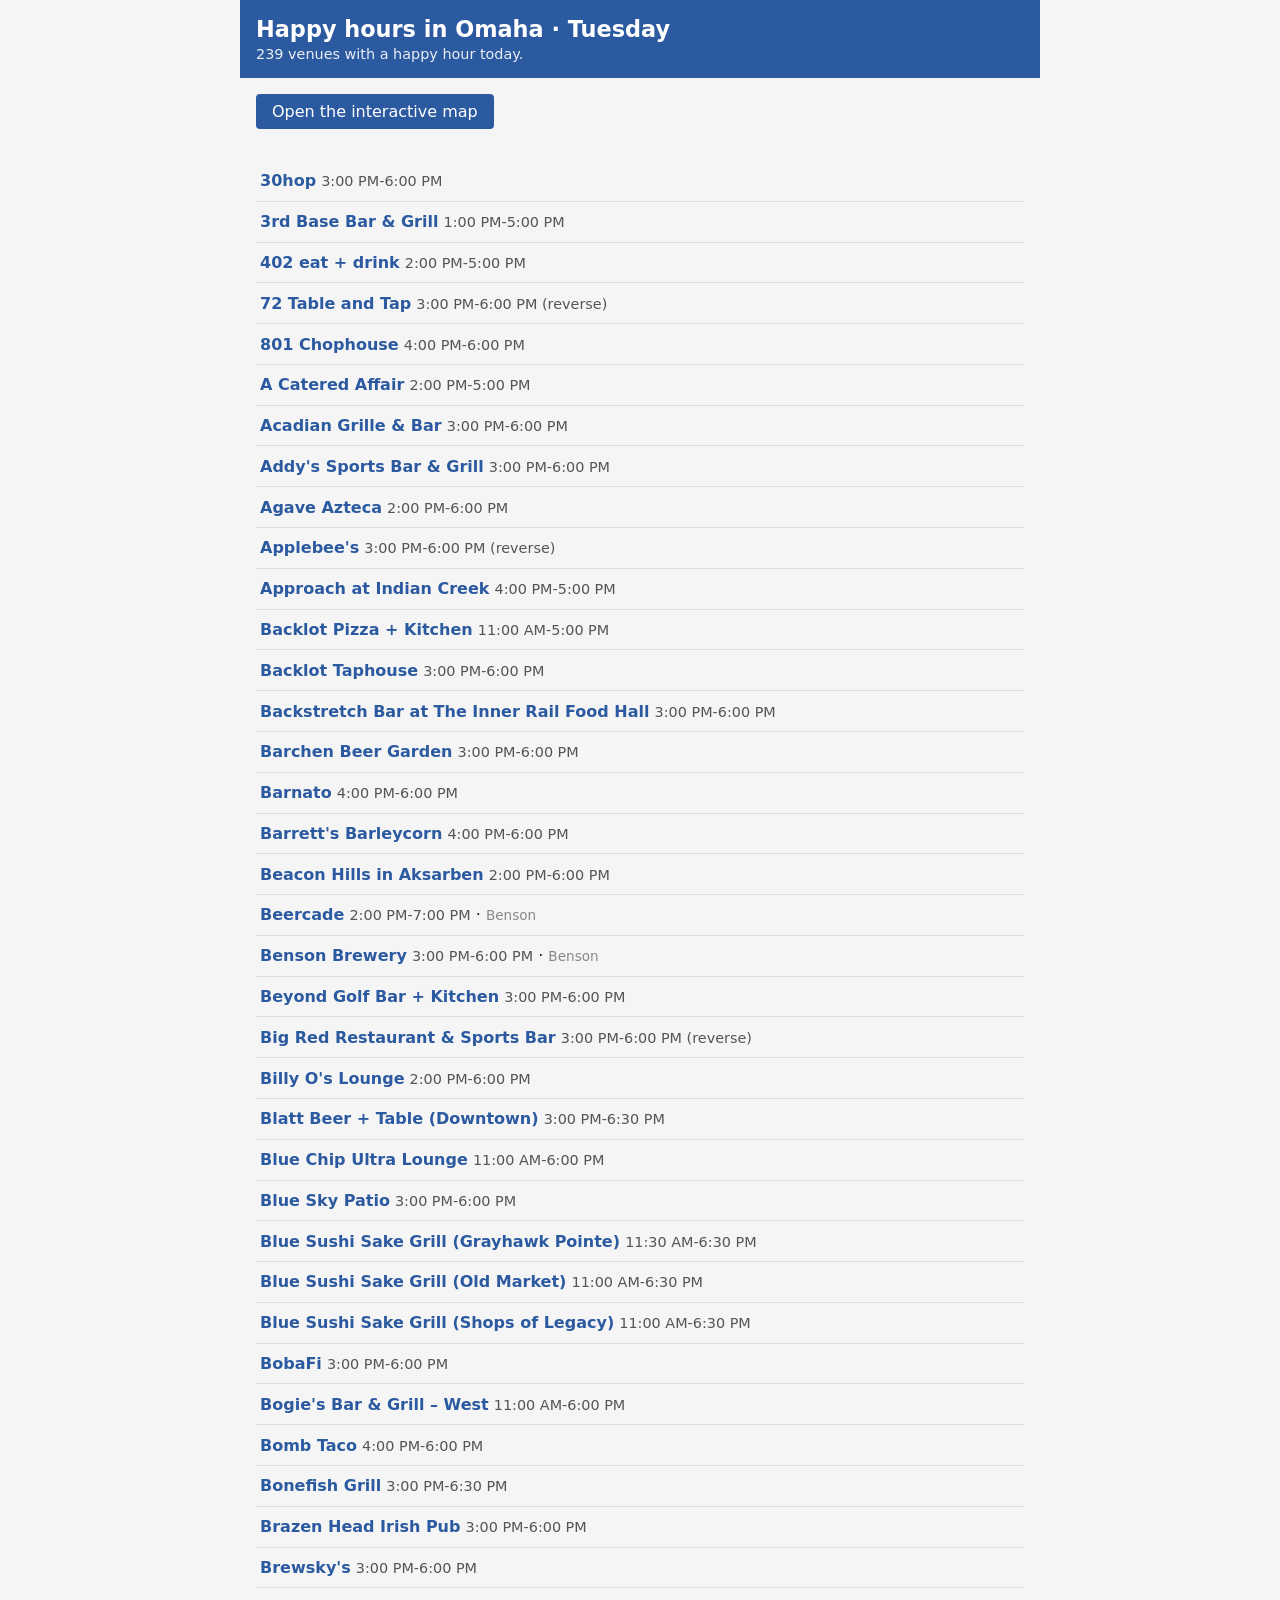
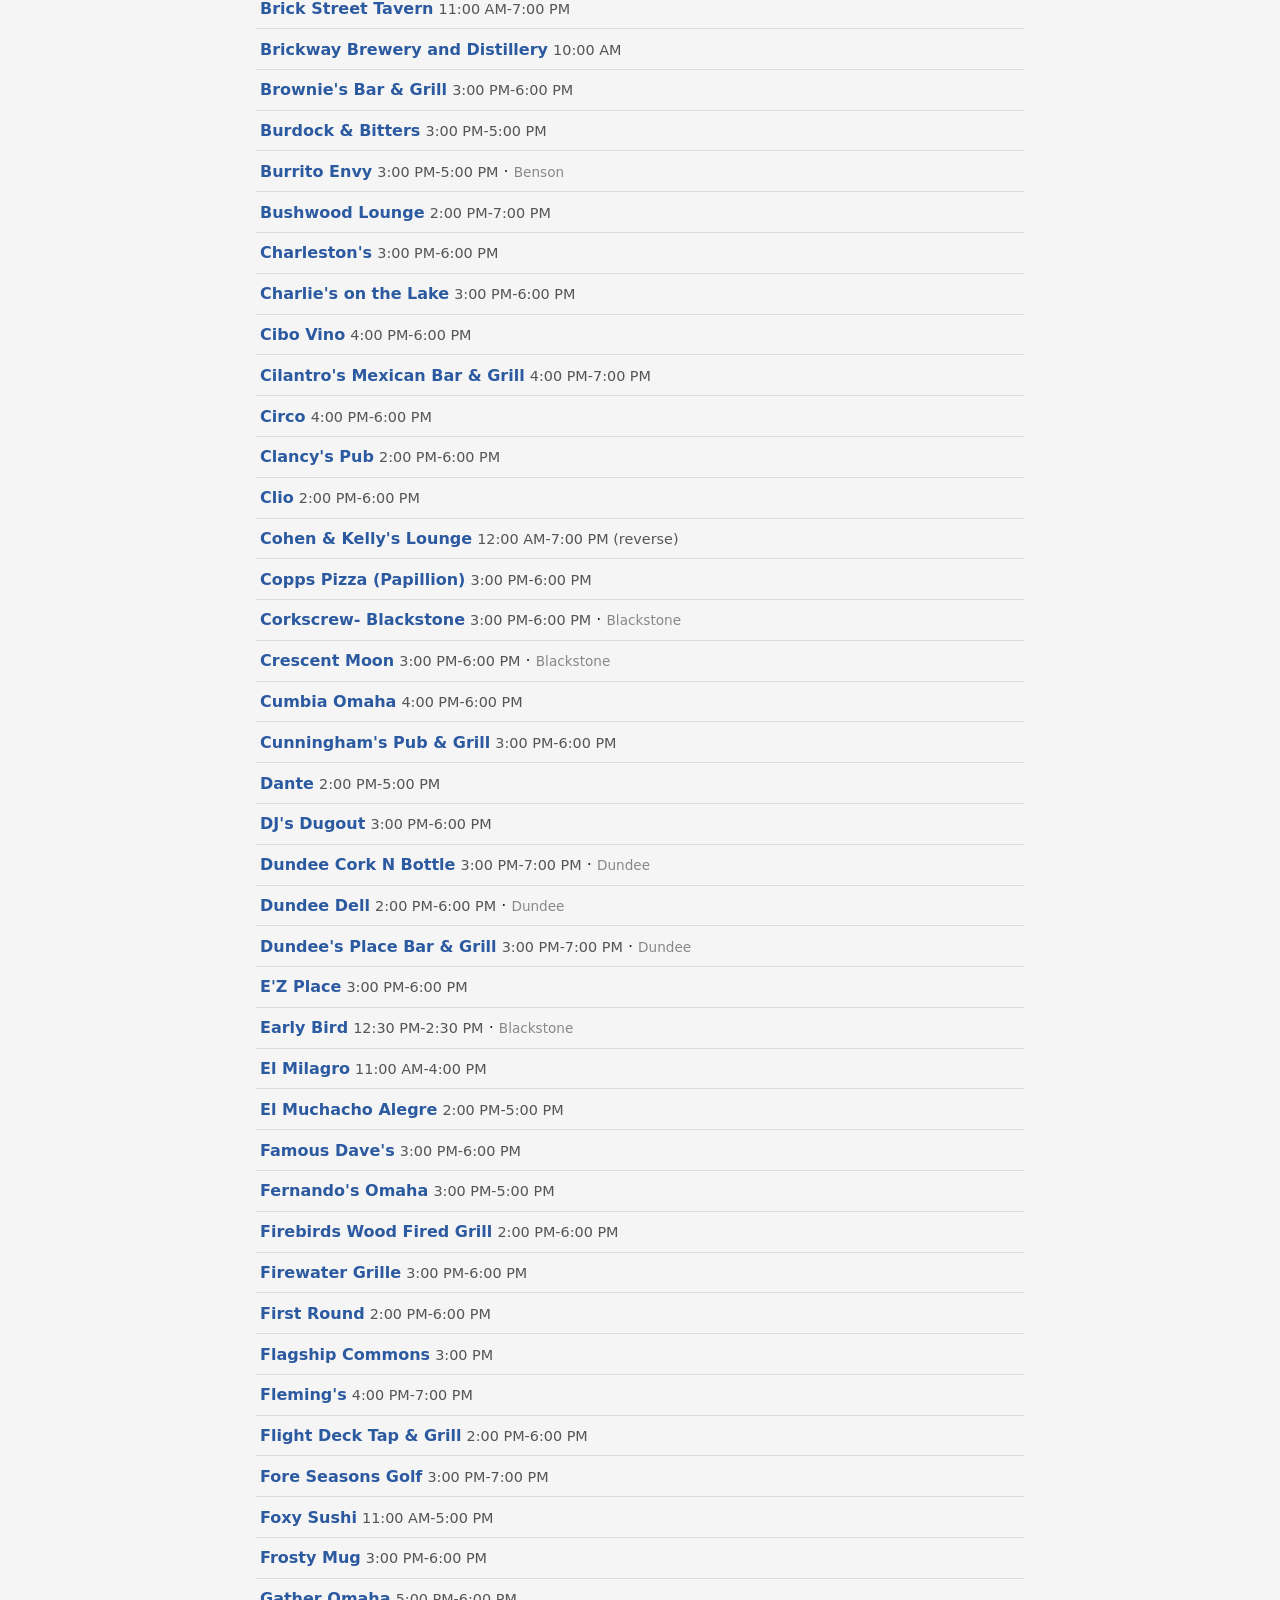
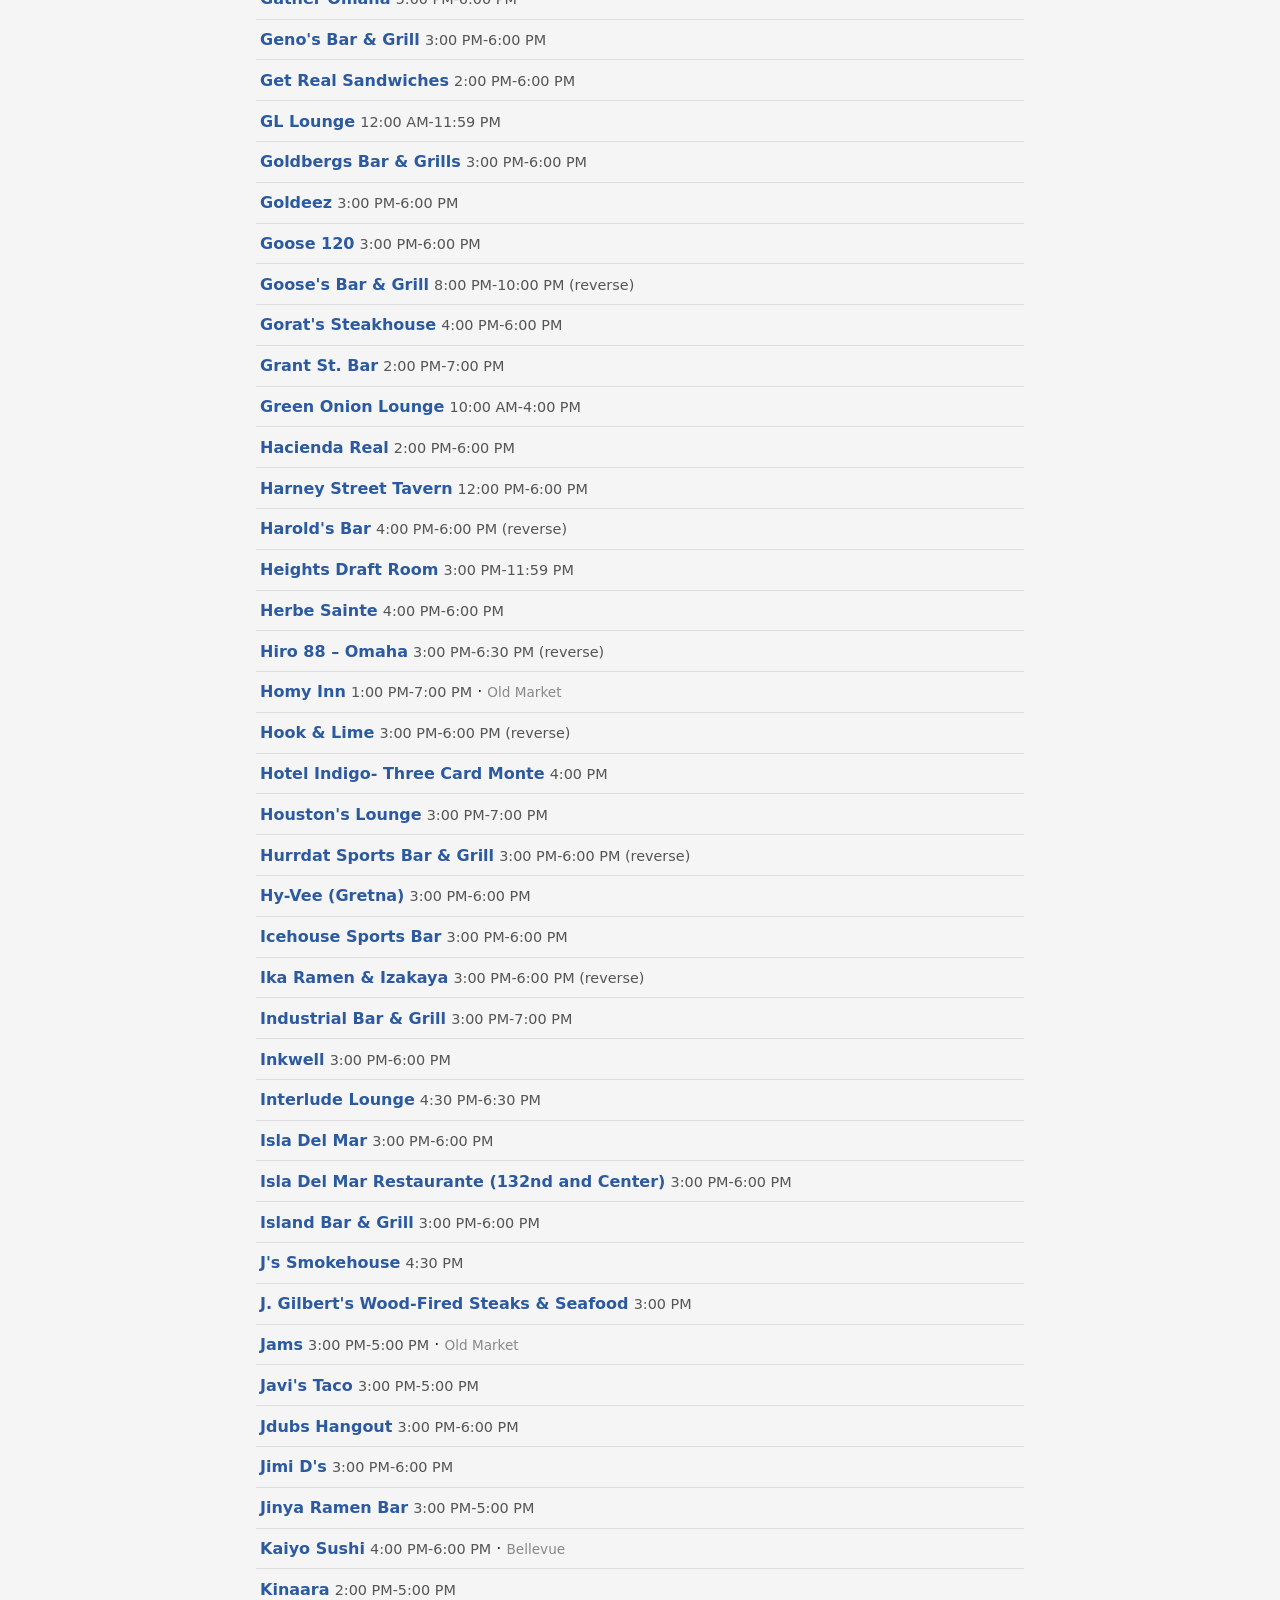
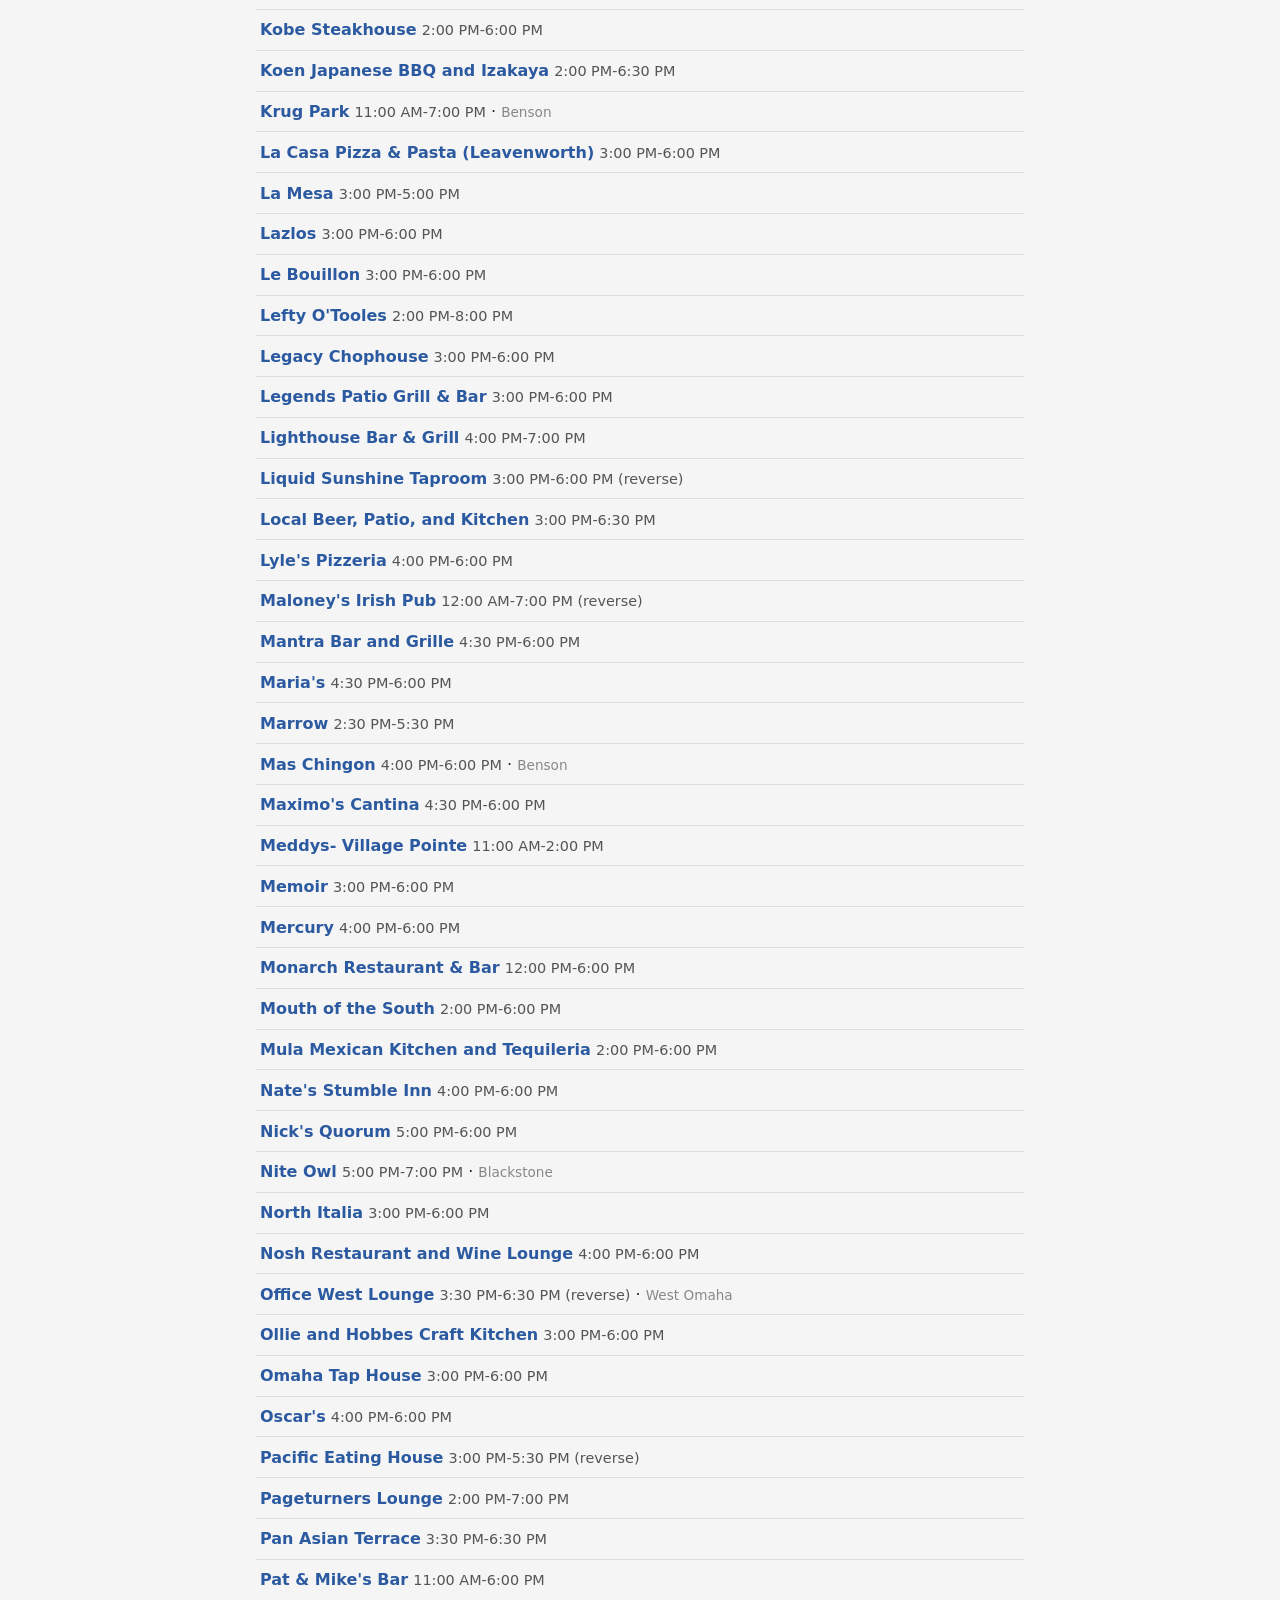
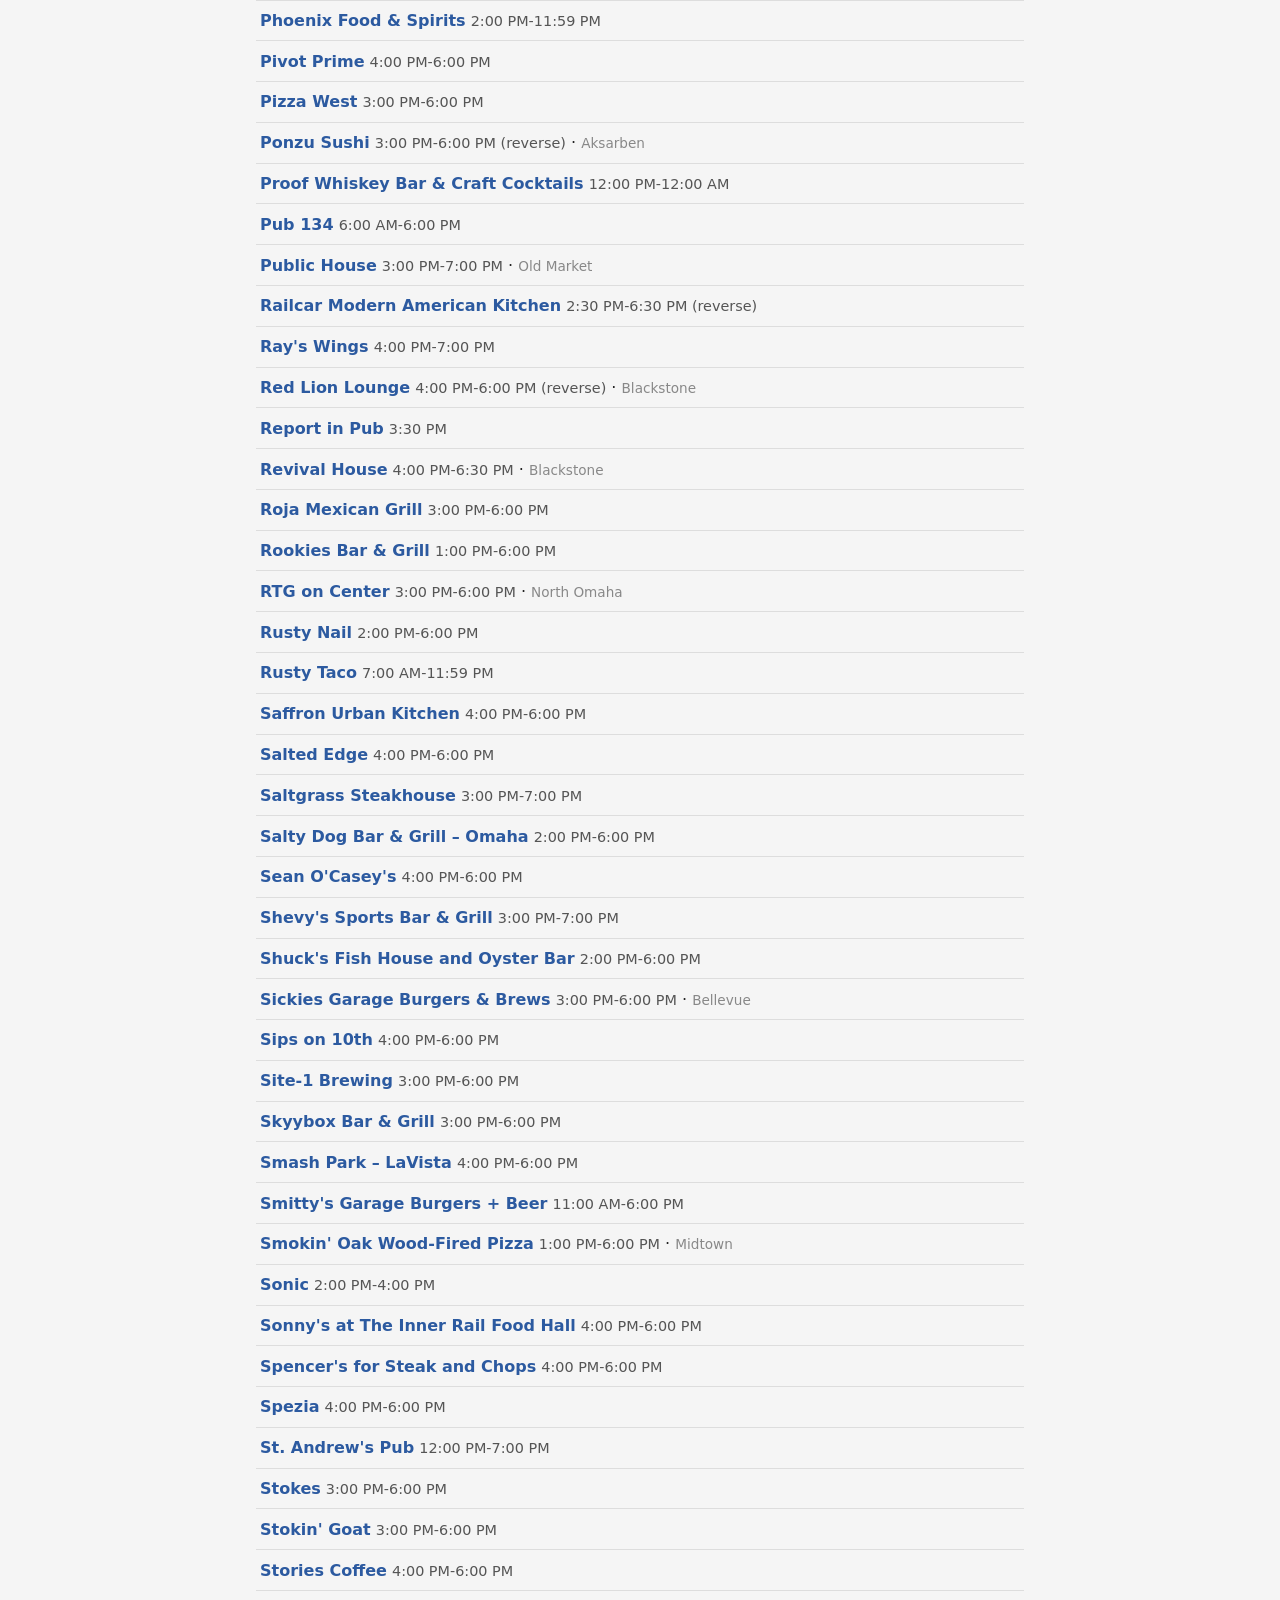
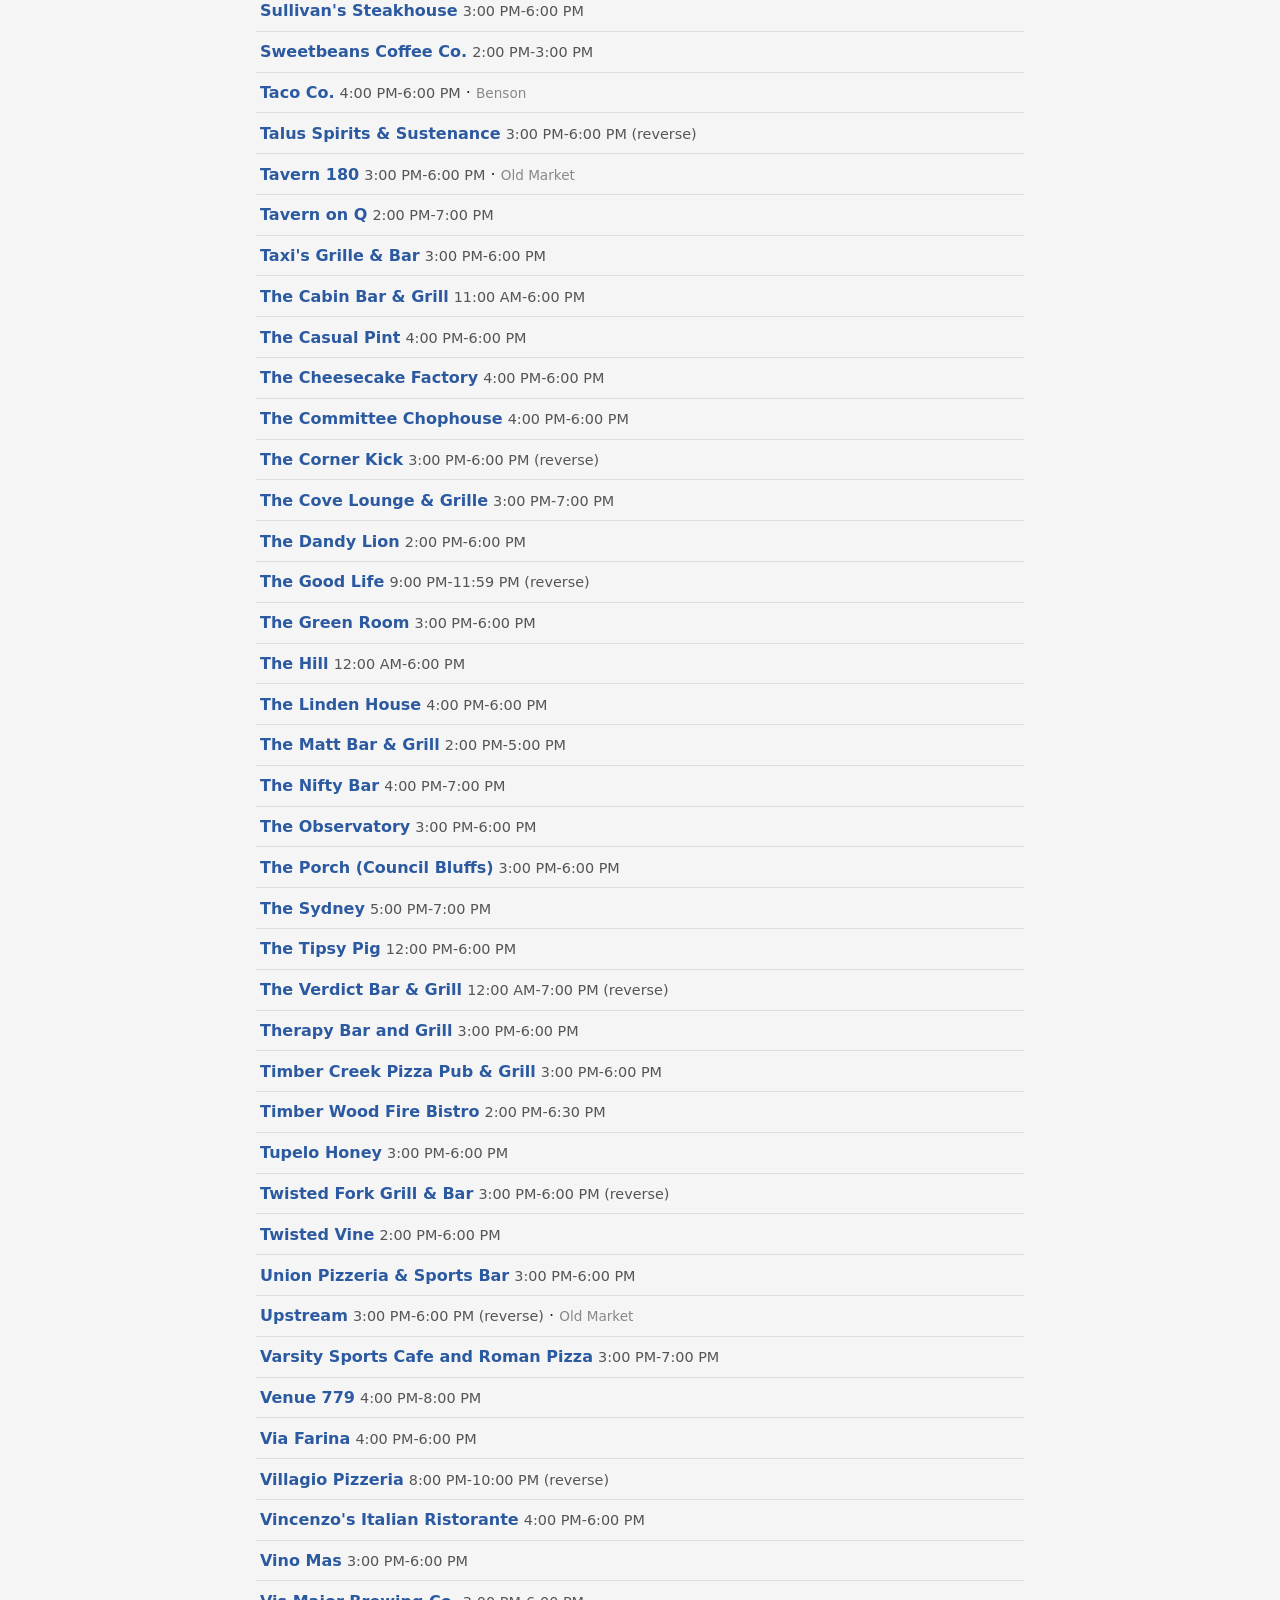
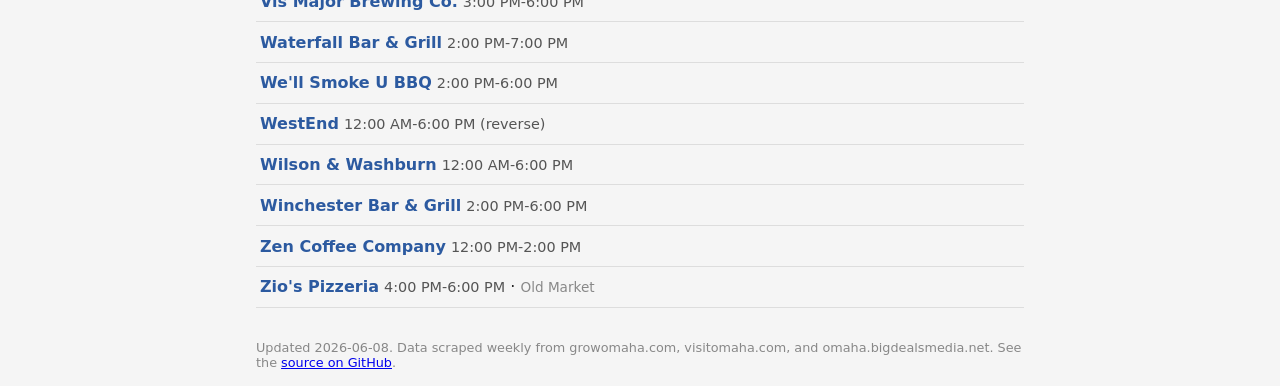
<file: site/tue.html>
<!DOCTYPE html>
<html lang="en">
<head>
<meta charset="UTF-8">
<meta name="viewport" content="width=device-width, initial-scale=1">
<title>Omaha Happy Hours Tuesday | Omaha Deals Map</title>
<meta name="description" content="Restaurants and bars in Omaha, Nebraska with happy hour deals on Tuesday. Updated weekly from multiple sources.">
<link rel="canonical" href="https://nitrocode.github.io/omaha-deals-map/today.html">
<meta property="og:title" content="Omaha Happy Hours Tuesday | Omaha Deals Map">
<meta property="og:description" content="Restaurants and bars in Omaha, Nebraska with happy hour deals on Tuesday. Updated weekly from multiple sources.">
<meta property="og:type" content="website">
<meta name="theme-color" content="#2c5aa0">
<script defer src="umami.js" data-website-id="8166cd95-14b1-4f03-b872-ebc1d4afc99f"></script>
<style>
body { font-family: system-ui, -apple-system, sans-serif; max-width: 48rem;
       margin: 0 auto; padding: 1rem; color: #222; background: #f5f5f5; }
header { background: #2c5aa0; color: #fff; margin: -1rem -1rem 1rem;
         padding: 1rem; }
header h1 { margin: 0; font-size: 1.4rem; }
header p { margin: .25rem 0 0; font-size: .9rem; opacity: .9; }
.cta { display: inline-block; margin: 0 0 1rem; padding: .5rem 1rem;
        background: #2c5aa0; color: #fff; text-decoration: none; border-radius: 4px; }
ul.venues { list-style: none; padding: 0; }
.venue { padding: .65rem .25rem; border-bottom: 1px solid #ddd; }
.venue a { color: #2c5aa0; text-decoration: none; font-weight: 600; }
.venue a:hover { text-decoration: underline; }
.hours { color: #555; font-size: .9rem; }
.neighborhood { color: #888; font-size: .85rem; }
footer { margin-top: 2rem; color: #888; font-size: .8rem; }
.empty { color: #888; font-style: italic; }
</style>
</head>
<body>
<header>
  <h1>Happy hours in Omaha &middot; Tuesday</h1>
  <p>239 venues with a happy hour today.</p>
</header>
<a class="cta" href="index.html?day=tue">Open the interactive map</a>
<ul class="venues">
<li class="venue" itemscope itemtype="https://schema.org/Restaurant"><a href="index.html?day=tue#venue=30hop" itemprop="url"><span itemprop="name">30hop</span></a> <span class="hours">3:00 PM-6:00 PM</span></li>
<li class="venue" itemscope itemtype="https://schema.org/Restaurant"><a href="index.html?day=tue#venue=3rd-base-bar-grill" itemprop="url"><span itemprop="name">3rd Base Bar &amp; Grill</span></a> <span class="hours">1:00 PM-5:00 PM</span><meta itemprop="address" content="3rd Base Bar &amp; Grill, 1st Ave NW, Laporte, Minnesota, 56461"><meta itemprop="latitude" content="47.216582"><meta itemprop="longitude" content="-94.7567025"></li>
<li class="venue" itemscope itemtype="https://schema.org/Restaurant"><a href="index.html?day=tue#venue=402-eat-drink" itemprop="url"><span itemprop="name">402 eat + drink</span></a> <span class="hours">2:00 PM-5:00 PM</span><meta itemprop="address" content="402 Eat + Drink, 17305, Davenport Street, Village Pointe, Omaha, Douglas County, Nebraska, 68118, United States"><meta itemprop="latitude" content="41.2607556"><meta itemprop="longitude" content="-96.1851525"></li>
<li class="venue" itemscope itemtype="https://schema.org/Restaurant"><a href="index.html?day=tue#venue=72-table-and-tap" itemprop="url"><span itemprop="name">72 Table and Tap</span></a> <span class="hours">3:00 PM-6:00 PM (reverse)</span><meta itemprop="address" content="72 Table &amp; Tap, 5413, South 72th Street, Omaha, Nebraska, 68127-3935"><meta itemprop="latitude" content="41.2035881"><meta itemprop="longitude" content="-96.022821"></li>
<li class="venue" itemscope itemtype="https://schema.org/Restaurant"><a href="index.html?day=tue#venue=801-chophouse" itemprop="url"><span itemprop="name">801 Chophouse</span></a> <span class="hours">4:00 PM-6:00 PM</span><meta itemprop="address" content="Omaha Chophouse, Regency Circle, Omaha, Nebraska, 68114"><meta itemprop="latitude" content="41.2605856"><meta itemprop="longitude" content="-96.0732947"></li>
<li class="venue" itemscope itemtype="https://schema.org/Restaurant"><a href="index.html?day=tue#venue=a-catered-affair" itemprop="url"><span itemprop="name">A Catered Affair</span></a> <span class="hours">2:00 PM-5:00 PM</span><meta itemprop="address" content="Catered Affair, Hillsborough Township, New Jersey, 08844"><meta itemprop="latitude" content="40.5049925"><meta itemprop="longitude" content="-74.6443762"></li>
<li class="venue" itemscope itemtype="https://schema.org/Restaurant"><a href="index.html?day=tue#venue=acadian-grille" itemprop="url"><span itemprop="name">Acadian Grille &amp; Bar</span></a> <span class="hours">3:00 PM-6:00 PM</span></li>
<li class="venue" itemscope itemtype="https://schema.org/Restaurant"><a href="index.html?day=tue#venue=addys-sports-bar-grill" itemprop="url"><span itemprop="name">Addy&#x27;s Sports Bar &amp; Grill</span></a> <span class="hours">3:00 PM-6:00 PM</span><meta itemprop="address" content="Addy&#x27;s Sports Bar &amp; Grill, S Street, Millard, Omaha, Douglas County, Nebraska, 68137, United States"><meta itemprop="latitude" content="41.2044973"><meta itemprop="longitude" content="-96.1341971"></li>
<li class="venue" itemscope itemtype="https://schema.org/Restaurant"><a href="index.html?day=tue#venue=agave-azteca" itemprop="url"><span itemprop="name">Agave Azteca</span></a> <span class="hours">2:00 PM-6:00 PM</span><meta itemprop="address" content="Azteca, 9429, South 142nd Street, Omaha, Nebraska, 68138"><meta itemprop="latitude" content="41.1640593"><meta itemprop="longitude" content="-96.1377222"></li>
<li class="venue" itemscope itemtype="https://schema.org/Restaurant"><a href="index.html?day=tue#venue=applebees-2" itemprop="url"><span itemprop="name">Applebee&#x27;s</span></a> <span class="hours">3:00 PM-6:00 PM (reverse)</span><meta itemprop="address" content="Applebee&#x27;s, Manderson Street, Omaha, Douglas County, Nebraska, 68164, United States"><meta itemprop="latitude" content="41.293076"><meta itemprop="longitude" content="-96.1202583"></li>
<li class="venue" itemscope itemtype="https://schema.org/Restaurant"><a href="index.html?day=tue#venue=approach-at-indian-creek" itemprop="url"><span itemprop="name">Approach at Indian Creek</span></a> <span class="hours">4:00 PM-5:00 PM</span><meta itemprop="address" content="The Club at Indian Creek, 3825, North 202nd Street, Omaha, Nebraska, 68022"><meta itemprop="latitude" content="41.2953645"><meta itemprop="longitude" content="-96.2298353"></li>
<li class="venue" itemscope itemtype="https://schema.org/Restaurant"><a href="index.html?day=tue#venue=backlot-pizza-kitchen" itemprop="url"><span itemprop="name">Backlot Pizza + Kitchen</span></a> <span class="hours">11:00 AM-5:00 PM</span></li>
<li class="venue" itemscope itemtype="https://schema.org/Restaurant"><a href="index.html?day=tue#venue=backlot-taphouse" itemprop="url"><span itemprop="name">Backlot Taphouse</span></a> <span class="hours">3:00 PM-6:00 PM</span><meta itemprop="address" content="Blacklot Taphouse, 2110, South 67th Street, Omaha, Nebraska, 68106"><meta itemprop="latitude" content="41.2395515"><meta itemprop="longitude" content="-96.0152355"></li>
<li class="venue" itemscope itemtype="https://schema.org/Restaurant"><a href="index.html?day=tue#venue=backstretch-bar-at-inner-rail-food-hall" itemprop="url"><span itemprop="name">Backstretch Bar at The Inner Rail Food Hall</span></a> <span class="hours">3:00 PM-6:00 PM</span></li>
<li class="venue" itemscope itemtype="https://schema.org/Restaurant"><a href="index.html?day=tue#venue=barchen-beer-garden" itemprop="url"><span itemprop="name">Barchen Beer Garden</span></a> <span class="hours">3:00 PM-6:00 PM</span></li>
<li class="venue" itemscope itemtype="https://schema.org/Restaurant"><a href="index.html?day=tue#venue=barnato" itemprop="url"><span itemprop="name">Barnato</span></a> <span class="hours">4:00 PM-6:00 PM</span></li>
<li class="venue" itemscope itemtype="https://schema.org/Restaurant"><a href="index.html?day=tue#venue=barretts-barleycorn" itemprop="url"><span itemprop="name">Barrett&#x27;s Barleycorn</span></a> <span class="hours">4:00 PM-6:00 PM</span><meta itemprop="address" content="Barrett&#x27;s Barleycorn Pub &amp; Grill, 4322, Leavenworth Street, Omaha, Douglas County, Nebraska, 68105, United States"><meta itemprop="latitude" content="41.252621"><meta itemprop="longitude" content="-95.9779952"></li>
<li class="venue" itemscope itemtype="https://schema.org/Restaurant"><a href="index.html?day=tue#venue=beacon-hills-aksarben" itemprop="url"><span itemprop="name">Beacon Hills in Aksarben</span></a> <span class="hours">2:00 PM-6:00 PM</span></li>
<li class="venue" itemscope itemtype="https://schema.org/Restaurant"><a href="index.html?day=tue#venue=3189-2" itemprop="url"><span itemprop="name">Beercade</span></a> <span class="hours">2:00 PM-7:00 PM</span> &middot; <span class="neighborhood">Benson</span><meta itemprop="address" content="Beercade, Maple Street, Benson, Omaha, Douglas County, Nebraska, 68104, United States"><meta itemprop="latitude" content="41.2851969"><meta itemprop="longitude" content="-96.0074377"></li>
<li class="venue" itemscope itemtype="https://schema.org/Restaurant"><a href="index.html?day=tue#venue=benson-brewery" itemprop="url"><span itemprop="name">Benson Brewery</span></a> <span class="hours">3:00 PM-6:00 PM</span> &middot; <span class="neighborhood">Benson</span><meta itemprop="address" content="Benson Brewery, 6059, Maple Street, Benson, Omaha, Douglas County, Nebraska, 68104, United States"><meta itemprop="latitude" content="41.2848341"><meta itemprop="longitude" content="-96.0064163"></li>
<li class="venue" itemscope itemtype="https://schema.org/Restaurant"><a href="index.html?day=tue#venue=beyond-golf" itemprop="url"><span itemprop="name">Beyond Golf Bar + Kitchen</span></a> <span class="hours">3:00 PM-6:00 PM</span><meta itemprop="address" content="Goldeez Bar &amp; Kitchen, 5502, North 103rd Street, Omaha, Nebraska, 68134"><meta itemprop="latitude" content="41.3084544"><meta itemprop="longitude" content="-96.075343"></li>
<li class="venue" itemscope itemtype="https://schema.org/Restaurant"><a href="index.html?day=tue#venue=big-red-restaurant-sports-bar-2" itemprop="url"><span itemprop="name">Big Red Restaurant &amp; Sports Bar</span></a> <span class="hours">3:00 PM-6:00 PM (reverse)</span><meta itemprop="address" content="Big Red Restaurant &amp; Sports Bar, 2323, Laverna Street, Fremont, Nebraska, 68025"><meta itemprop="latitude" content="41.4517245"><meta itemprop="longitude" content="-96.4720119"></li>
<li class="venue" itemscope itemtype="https://schema.org/Restaurant"><a href="index.html?day=tue#venue=billy-os-lounge" itemprop="url"><span itemprop="name">Billy O&#x27;s Lounge</span></a> <span class="hours">2:00 PM-6:00 PM</span><meta itemprop="address" content="O Dining &amp; Lounge, 1015, Farnam Street, Omaha, Nebraska, 68102"><meta itemprop="latitude" content="41.2572282"><meta itemprop="longitude" content="-95.9299403"></li>
<li class="venue" itemscope itemtype="https://schema.org/Restaurant"><a href="index.html?day=tue#venue=blatt-beer-table" itemprop="url"><span itemprop="name">Blatt Beer + Table (Downtown)</span></a> <span class="hours">3:00 PM-6:30 PM</span><meta itemprop="address" content="Blatt Beer &amp; Table, Mike Fahey Street, Omaha, Nebraska, 68102"><meta itemprop="latitude" content="41.2655965"><meta itemprop="longitude" content="-95.9321381"></li>
<li class="venue" itemscope itemtype="https://schema.org/Restaurant"><a href="index.html?day=tue#venue=blue-chip-ultra-lounge" itemprop="url"><span itemprop="name">Blue Chip Ultra Lounge</span></a> <span class="hours">11:00 AM-6:00 PM</span></li>
<li class="venue" itemscope itemtype="https://schema.org/Restaurant"><a href="index.html?day=tue#venue=bob-willies-wonderbowl" itemprop="url"><span itemprop="name">Blue Sky Patio</span></a> <span class="hours">3:00 PM-6:00 PM</span></li>
<li class="venue" itemscope itemtype="https://schema.org/Restaurant"><a href="index.html?day=tue#venue=blue-sushi-3" itemprop="url"><span itemprop="name">Blue Sushi Sake Grill (Grayhawk Pointe)</span></a> <span class="hours">11:30 AM-6:30 PM</span><meta itemprop="address" content="Baby Blue Sushi Sake Grill, 16939, Wright Plaza, Omaha, Nebraska, 68130"><meta itemprop="latitude" content="41.2330256"><meta itemprop="longitude" content="-96.1793581"></li>
<li class="venue" itemscope itemtype="https://schema.org/Restaurant"><a href="index.html?day=tue#venue=blue-sushi-old-market" itemprop="url"><span itemprop="name">Blue Sushi Sake Grill (Old Market)</span></a> <span class="hours">11:00 AM-6:30 PM</span><meta itemprop="address" content="Blue Sake Sushi, South 12th Street, Omaha, Nebraska, 68102"><meta itemprop="latitude" content="41.2559125"><meta itemprop="longitude" content="-95.9321166"></li>
<li class="venue" itemscope itemtype="https://schema.org/Restaurant"><a href="index.html?day=tue#venue=blue-sushi-shops-of-legacy" itemprop="url"><span itemprop="name">Blue Sushi Sake Grill (Shops of Legacy)</span></a> <span class="hours">11:00 AM-6:30 PM</span><meta itemprop="address" content="Baby Blue Sushi Sake Grill, 16939, Wright Plaza, The Shops of Legacy, Millard, Omaha, Douglas County, Nebraska, 68130, United States"><meta itemprop="latitude" content="41.2330256"><meta itemprop="longitude" content="-96.1793581"></li>
<li class="venue" itemscope itemtype="https://schema.org/Restaurant"><a href="index.html?day=tue#venue=bobafi" itemprop="url"><span itemprop="name">BobaFi</span></a> <span class="hours">3:00 PM-6:00 PM</span></li>
<li class="venue" itemscope itemtype="https://schema.org/Restaurant"><a href="index.html?day=tue#venue=bogies-bar-grill-west" itemprop="url"><span itemprop="name">Bogie&#x27;s Bar &amp; Grill – West</span></a> <span class="hours">11:00 AM-6:00 PM</span><meta itemprop="address" content="Bogie&#x27;s Bar &amp; Grill, 3305, Old Maple Road, Omaha, Nebraska, 68134"><meta itemprop="latitude" content="41.2889123"><meta itemprop="longitude" content="-96.0760783"></li>
<li class="venue" itemscope itemtype="https://schema.org/Restaurant"><a href="index.html?day=tue#venue=el-chicano" itemprop="url"><span itemprop="name">Bomb Taco</span></a> <span class="hours">4:00 PM-6:00 PM</span><meta itemprop="address" content="Bomb Taco, 120, Olson Drive, Papillion, Nebraska, 68046"><meta itemprop="latitude" content="41.1389973"><meta itemprop="longitude" content="-96.042459"></li>
<li class="venue" itemscope itemtype="https://schema.org/Restaurant"><a href="index.html?day=tue#venue=bonefish-grill" itemprop="url"><span itemprop="name">Bonefish Grill</span></a> <span class="hours">3:00 PM-6:30 PM</span><meta itemprop="address" content="Bonefish Grill, Regency Circle, Omaha, Douglas County, Nebraska, 68114, United States"><meta itemprop="latitude" content="41.259789"><meta itemprop="longitude" content="-96.0711348"></li>
<li class="venue" itemscope itemtype="https://schema.org/Restaurant"><a href="index.html?day=tue#venue=brazen-head-irish-pub" itemprop="url"><span itemprop="name">Brazen Head Irish Pub</span></a> <span class="hours">3:00 PM-6:00 PM</span><meta itemprop="address" content="Brazen Head Irish Pub, 165, East Liberty Street, Toronto, Ontario, M6K 3K4"><meta itemprop="latitude" content="43.6384421"><meta itemprop="longitude" content="-79.4172263"></li>
<li class="venue" itemscope itemtype="https://schema.org/Restaurant"><a href="index.html?day=tue#venue=brewskys-2" itemprop="url"><span itemprop="name">Brewsky&#x27;s</span></a> <span class="hours">3:00 PM-6:00 PM</span><meta itemprop="address" content="Brewsky&#x27;s, 201, North 8th Street, Lincoln, Nebraska, 68508"><meta itemprop="latitude" content="40.8151888"><meta itemprop="longitude" content="-96.7102032"></li>
<li class="venue" itemscope itemtype="https://schema.org/Restaurant"><a href="index.html?day=tue#venue=brick-street-tavern" itemprop="url"><span itemprop="name">Brick Street Tavern</span></a> <span class="hours">11:00 AM-7:00 PM</span><meta itemprop="address" content="Jackson Street Tavern, Jackson Street, Omaha, Nebraska, 68102"><meta itemprop="latitude" content="41.2542444"><meta itemprop="longitude" content="-95.9314378"></li>
<li class="venue" itemscope itemtype="https://schema.org/Restaurant"><a href="index.html?day=tue#venue=brickway-brewery-distillery" itemprop="url"><span itemprop="name">Brickway Brewery and Distillery</span></a> <span class="hours">10:00 AM</span></li>
<li class="venue" itemscope itemtype="https://schema.org/Restaurant"><a href="index.html?day=tue#venue=brownies-bar-grill" itemprop="url"><span itemprop="name">Brownie&#x27;s Bar &amp; Grill</span></a> <span class="hours">3:00 PM-6:00 PM</span><meta itemprop="address" content="Brownie Bar, Leavenworth Street, Omaha, Nebraska, 68106"><meta itemprop="latitude" content="41.2522218"><meta itemprop="longitude" content="-95.9325955"></li>
<li class="venue" itemscope itemtype="https://schema.org/Restaurant"><a href="index.html?day=tue#venue=burdock-bitters" itemprop="url"><span itemprop="name">Burdock &amp; Bitters</span></a> <span class="hours">3:00 PM-5:00 PM</span><meta itemprop="address" content="Burdock + Bitters, 222, North 10th Street, NoDo, Omaha, Douglas County, Nebraska, 68102, United States"><meta itemprop="latitude" content="41.2614239"><meta itemprop="longitude" content="-95.9295868"></li>
<li class="venue" itemscope itemtype="https://schema.org/Restaurant"><a href="index.html?day=tue#venue=burrito-envy" itemprop="url"><span itemprop="name">Burrito Envy</span></a> <span class="hours">3:00 PM-5:00 PM</span> &middot; <span class="neighborhood">Benson</span><meta itemprop="address" content="Burrito Envy, Maple Street, Benson, Omaha, Douglas County, Nebraska, 68104, United States"><meta itemprop="latitude" content="41.2848136"><meta itemprop="longitude" content="-96.0077744"></li>
<li class="venue" itemscope itemtype="https://schema.org/Restaurant"><a href="index.html?day=tue#venue=bushwood-lounge" itemprop="url"><span itemprop="name">Bushwood Lounge</span></a> <span class="hours">2:00 PM-7:00 PM</span><meta itemprop="address" content="The Omaha Lounge, 666, North 114th Street, Omaha, Nebraska, 68154"><meta itemprop="latitude" content="41.2656727"><meta itemprop="longitude" content="-96.0930437"></li>
<li class="venue" itemscope itemtype="https://schema.org/Restaurant"><a href="index.html?day=tue#venue=charlestons-2" itemprop="url"><span itemprop="name">Charleston&#x27;s</span></a> <span class="hours">3:00 PM-6:00 PM</span><meta itemprop="address" content="Charleston&#x27;s, 13851, FNB Parkway, First National Business Park, Omaha, Douglas County, Nebraska, 68154, United States"><meta itemprop="latitude" content="41.2640639"><meta itemprop="longitude" content="-96.1319187"></li>
<li class="venue" itemscope itemtype="https://schema.org/Restaurant"><a href="index.html?day=tue#venue=charlies-on-the-lake" itemprop="url"><span itemprop="name">Charlie&#x27;s on the Lake</span></a> <span class="hours">3:00 PM-6:00 PM</span><meta itemprop="address" content="Charlie&#x27;s on the Lake, 4150, South 144th Street, Millard, Omaha, Douglas County, Nebraska, 68137, United States"><meta itemprop="latitude" content="41.2183513"><meta itemprop="longitude" content="-96.1395976"></li>
<li class="venue" itemscope itemtype="https://schema.org/Restaurant"><a href="index.html?day=tue#venue=cibo-vino" itemprop="url"><span itemprop="name">Cibo Vino</span></a> <span class="hours">4:00 PM-6:00 PM</span><meta itemprop="address" content="Vino Mas, 144th Trail, Omaha, Nebraska, 68116"><meta itemprop="latitude" content="41.2881322"><meta itemprop="longitude" content="-96.1396794"></li>
<li class="venue" itemscope itemtype="https://schema.org/Restaurant"><a href="index.html?day=tue#venue=cilantros-mexican-bar-grill" itemprop="url"><span itemprop="name">Cilantro&#x27;s Mexican Bar &amp; Grill</span></a> <span class="hours">4:00 PM-7:00 PM</span><meta itemprop="address" content="Cilantro&#x27;s Mexican Bar &amp; Grill, 14440, F Street, Millard, Omaha, Douglas County, Nebraska, 68136, United States"><meta itemprop="latitude" content="41.219972"><meta itemprop="longitude" content="-96.1394788"></li>
<li class="venue" itemscope itemtype="https://schema.org/Restaurant"><a href="index.html?day=tue#venue=circo-3" itemprop="url"><span itemprop="name">Circo</span></a> <span class="hours">4:00 PM-6:00 PM</span></li>
<li class="venue" itemscope itemtype="https://schema.org/Restaurant"><a href="index.html?day=tue#venue=clancys-pub" itemprop="url"><span itemprop="name">Clancy&#x27;s Pub</span></a> <span class="hours">2:00 PM-6:00 PM</span><meta itemprop="address" content="Clancy&#x27;s Pub Southwest, 2905, South 168th Street, Millard, Omaha, Douglas County, Nebraska, 68130, United States"><meta itemprop="latitude" content="41.2322056"><meta itemprop="longitude" content="-96.1759896"></li>
<li class="venue" itemscope itemtype="https://schema.org/Restaurant"><a href="index.html?day=tue#venue=clio" itemprop="url"><span itemprop="name">Clio</span></a> <span class="hours">2:00 PM-6:00 PM</span><meta itemprop="address" content="Passport Health Omaha Travel Clinic, 260, Regency Parkway Drive, Omaha, Nebraska, 68114"><meta itemprop="latitude" content="41.2575062"><meta itemprop="longitude" content="-96.0740929"></li>
<li class="venue" itemscope itemtype="https://schema.org/Restaurant"><a href="index.html?day=tue#venue=cohen-kellys-lounge" itemprop="url"><span itemprop="name">Cohen &amp; Kelly&#x27;s Lounge</span></a> <span class="hours">12:00 AM-7:00 PM (reverse)</span><meta itemprop="address" content="Cohen Kelleys Lounge, Augusta Avenue, Omaha, Nebraska, 68144"><meta itemprop="latitude" content="41.2327309"><meta itemprop="longitude" content="-96.1183659"></li>
<li class="venue" itemscope itemtype="https://schema.org/Restaurant"><a href="index.html?day=tue#venue=copps-pizza" itemprop="url"><span itemprop="name">Copps Pizza (Papillion)</span></a> <span class="hours">3:00 PM-6:00 PM</span><meta itemprop="address" content="Copps Pizza, 7204, Jones Street, Omaha, Nebraska, 68114"><meta itemprop="latitude" content="41.2547567"><meta itemprop="longitude" content="-96.0243145"></li>
<li class="venue" itemscope itemtype="https://schema.org/Restaurant"><a href="index.html?day=tue#venue=corkscrew-blackstone" itemprop="url"><span itemprop="name">Corkscrew- Blackstone</span></a> <span class="hours">3:00 PM-6:00 PM</span> &middot; <span class="neighborhood">Blackstone</span><meta itemprop="address" content="Corkscrew Wine &amp; Cheese, 3908, Farnam Street, Blackstone, Omaha, Douglas County, Nebraska, 68131, United States"><meta itemprop="latitude" content="41.2579546"><meta itemprop="longitude" content="-95.9724476"></li>
<li class="venue" itemscope itemtype="https://schema.org/Restaurant"><a href="index.html?day=tue#venue=crescent-moon" itemprop="url"><span itemprop="name">Crescent Moon</span></a> <span class="hours">3:00 PM-6:00 PM</span> &middot; <span class="neighborhood">Blackstone</span><meta itemprop="address" content="Crescent Moon, 3578, Farnam Street, Blackstone, Omaha, Douglas County, Nebraska, 68131, United States"><meta itemprop="latitude" content="41.2579532"><meta itemprop="longitude" content="-95.9662994"></li>
<li class="venue" itemscope itemtype="https://schema.org/Restaurant"><a href="index.html?day=tue#venue=cumbia-omaha" itemprop="url"><span itemprop="name">Cumbia Omaha</span></a> <span class="hours">4:00 PM-6:00 PM</span><meta itemprop="address" content="Omaha, Nebraska"><meta itemprop="latitude" content="41.2587459"><meta itemprop="longitude" content="-95.9383758"></li>
<li class="venue" itemscope itemtype="https://schema.org/Restaurant"><a href="index.html?day=tue#venue=cunninghams-pub-grill" itemprop="url"><span itemprop="name">Cunningham&#x27;s Pub &amp; Grill</span></a> <span class="hours">3:00 PM-6:00 PM</span><meta itemprop="address" content="Barrett&#x27;s Barleycorn Pub &amp; Grill, 4322, Leavenworth Street, Omaha, Nebraska, 68105"><meta itemprop="latitude" content="41.252621"><meta itemprop="longitude" content="-95.9779952"></li>
<li class="venue" itemscope itemtype="https://schema.org/Restaurant"><a href="index.html?day=tue#venue=dante-2" itemprop="url"><span itemprop="name">Dante</span></a> <span class="hours">2:00 PM-5:00 PM</span><meta itemprop="address" content="Dante Pizzeria Napoletana, 16901, Wright Plaza, The Shops of Legacy, Millard, Omaha, Douglas County, Nebraska, 68130, United States"><meta itemprop="latitude" content="41.2326449"><meta itemprop="longitude" content="-96.1782178"></li>
<li class="venue" itemscope itemtype="https://schema.org/Restaurant"><a href="index.html?day=tue#venue=djs-dugout" itemprop="url"><span itemprop="name">DJ&#x27;s Dugout</span></a> <span class="hours">3:00 PM-6:00 PM</span><meta itemprop="address" content="DJ&#x27;s Dugout, 1003, Capitol Avenue, Omaha, Douglas County, Nebraska, 68102, United States"><meta itemprop="latitude" content="41.2603564"><meta itemprop="longitude" content="-95.92956"></li>
<li class="venue" itemscope itemtype="https://schema.org/Restaurant"><a href="index.html?day=tue#venue=cork-n-bottle" itemprop="url"><span itemprop="name">Dundee Cork N Bottle</span></a> <span class="hours">3:00 PM-7:00 PM</span> &middot; <span class="neighborhood">Dundee</span><meta itemprop="address" content="Dundee Cork &amp; Bottle, 614, North 50th Street, Omaha, Nebraska, 68132"><meta itemprop="latitude" content="41.2646336"><meta itemprop="longitude" content="-95.9904351"></li>
<li class="venue" itemscope itemtype="https://schema.org/Restaurant"><a href="index.html?day=tue#venue=dundee-dell-2" itemprop="url"><span itemprop="name">Dundee Dell</span></a> <span class="hours">2:00 PM-6:00 PM</span> &middot; <span class="neighborhood">Dundee</span><meta itemprop="address" content="Dundee Dell, Underwood Avenue, Dundee Place, Omaha, Douglas County, Nebraska, 68132, United States"><meta itemprop="latitude" content="41.264888"><meta itemprop="longitude" content="-95.9906791"></li>
<li class="venue" itemscope itemtype="https://schema.org/Restaurant"><a href="index.html?day=tue#venue=dundees-place-bar-grill" itemprop="url"><span itemprop="name">Dundee&#x27;s Place Bar &amp; Grill</span></a> <span class="hours">3:00 PM-7:00 PM</span> &middot; <span class="neighborhood">Dundee</span><meta itemprop="address" content="Dundee Barber, North 50th Street, Omaha, Nebraska, 68104"><meta itemprop="latitude" content="41.2598405"><meta itemprop="longitude" content="-95.9901317"></li>
<li class="venue" itemscope itemtype="https://schema.org/Restaurant"><a href="index.html?day=tue#venue=ez-place" itemprop="url"><span itemprop="name">E&#x27;Z Place</span></a> <span class="hours">3:00 PM-6:00 PM</span><meta itemprop="address" content="E&#x27;Z Place, West Dodge South Frontage Road, Omaha, Douglas County, Nebraska, 68118, United States"><meta itemprop="latitude" content="41.2620515"><meta itemprop="longitude" content="-96.1605105"></li>
<li class="venue" itemscope itemtype="https://schema.org/Restaurant"><a href="index.html?day=tue#venue=early-bird" itemprop="url"><span itemprop="name">Early Bird</span></a> <span class="hours">12:30 PM-2:30 PM</span> &middot; <span class="neighborhood">Blackstone</span><meta itemprop="address" content="Early Bird Brunch, 3824, Farnam Street, Blackstone, Omaha, Douglas County, Nebraska, 68131, United States"><meta itemprop="latitude" content="41.257927"><meta itemprop="longitude" content="-95.9701558"></li>
<li class="venue" itemscope itemtype="https://schema.org/Restaurant"><a href="index.html?day=tue#venue=el-milagro" itemprop="url"><span itemprop="name">El Milagro</span></a> <span class="hours">11:00 AM-4:00 PM</span></li>
<li class="venue" itemscope itemtype="https://schema.org/Restaurant"><a href="index.html?day=tue#venue=el-muchacho-alegre" itemprop="url"><span itemprop="name">El Muchacho Alegre</span></a> <span class="hours">2:00 PM-5:00 PM</span><meta itemprop="address" content="El Muchacho Alegre, 6222, North 72nd Street, Omaha, Douglas County, Nebraska, 68122, United States"><meta itemprop="latitude" content="41.3154189"><meta itemprop="longitude" content="-96.0244068"></li>
<li class="venue" itemscope itemtype="https://schema.org/Restaurant"><a href="index.html?day=tue#venue=famous-daves-2" itemprop="url"><span itemprop="name">Famous Dave&#x27;s</span></a> <span class="hours">3:00 PM-6:00 PM</span><meta itemprop="address" content="Famous Dave&#x27;s, Birch Drive, Omaha, Douglas County, Nebraska, 68164, United States"><meta itemprop="latitude" content="41.2915516"><meta itemprop="longitude" content="-96.1167767"></li>
<li class="venue" itemscope itemtype="https://schema.org/Restaurant"><a href="index.html?day=tue#venue=fernandos-omaha" itemprop="url"><span itemprop="name">Fernando&#x27;s Omaha</span></a> <span class="hours">3:00 PM-5:00 PM</span></li>
<li class="venue" itemscope itemtype="https://schema.org/Restaurant"><a href="index.html?day=tue#venue=firebirds-wood-fired-grill" itemprop="url"><span itemprop="name">Firebirds Wood Fired Grill</span></a> <span class="hours">2:00 PM-6:00 PM</span><meta itemprop="address" content="Firebirds Wood Fired Grill, 17415, Chicago Street, Village Pointe, Omaha, Douglas County, Nebraska, 68118, United States"><meta itemprop="latitude" content="41.2620687"><meta itemprop="longitude" content="-96.1876128"></li>
<li class="venue" itemscope itemtype="https://schema.org/Restaurant"><a href="index.html?day=tue#venue=firewater-grille" itemprop="url"><span itemprop="name">Firewater Grille</span></a> <span class="hours">3:00 PM-6:00 PM</span><meta itemprop="address" content="Firewater Grille, 7007, Grover Street, Omaha, Douglas County, Nebraska, 68106, United States"><meta itemprop="latitude" content="41.2262259"><meta itemprop="longitude" content="-96.0221563"></li>
<li class="venue" itemscope itemtype="https://schema.org/Restaurant"><a href="index.html?day=tue#venue=first-round-2" itemprop="url"><span itemprop="name">First Round</span></a> <span class="hours">2:00 PM-6:00 PM</span><meta itemprop="address" content="First Round West, 2829, South 181st Street, Omaha, Douglas County, Nebraska, 68130, United States"><meta itemprop="latitude" content="41.2328969"><meta itemprop="longitude" content="-96.1969187"></li>
<li class="venue" itemscope itemtype="https://schema.org/Restaurant"><a href="index.html?day=tue#venue=flagship-commons" itemprop="url"><span itemprop="name">Flagship Commons</span></a> <span class="hours">3:00 PM</span><meta itemprop="address" content="Scott Village Commons, Omaha, Nebraska"><meta itemprop="latitude" content="41.2433178"><meta itemprop="longitude" content="-96.0104803"></li>
<li class="venue" itemscope itemtype="https://schema.org/Restaurant"><a href="index.html?day=tue#venue=flemings-2" itemprop="url"><span itemprop="name">Fleming&#x27;s</span></a> <span class="hours">4:00 PM-7:00 PM</span><meta itemprop="address" content="Fleming&#x27;s, 140, Regency Parkway, Regency, Omaha, Douglas County, Nebraska, 68114, United States"><meta itemprop="latitude" content="41.2582535"><meta itemprop="longitude" content="-96.0725037"></li>
<li class="venue" itemscope itemtype="https://schema.org/Restaurant"><a href="index.html?day=tue#venue=flight-deck-tap-grill" itemprop="url"><span itemprop="name">Flight Deck Tap &amp; Grill</span></a> <span class="hours">2:00 PM-6:00 PM</span><meta itemprop="address" content="Flight Deck Sports Bar and Grill, Airport Road, South Lake Tahoe, California, 96158"><meta itemprop="latitude" content="38.8926965"><meta itemprop="longitude" content="-119.9983696"></li>
<li class="venue" itemscope itemtype="https://schema.org/Restaurant"><a href="index.html?day=tue#venue=fore-seasons-golf" itemprop="url"><span itemprop="name">Fore Seasons Golf</span></a> <span class="hours">3:00 PM-7:00 PM</span><meta itemprop="address" content="Fore Seasons Golf, Gihon Road, Parkersburg, West Virginia, 26101"><meta itemprop="latitude" content="39.2420941"><meta itemprop="longitude" content="-81.5752146"></li>
<li class="venue" itemscope itemtype="https://schema.org/Restaurant"><a href="index.html?day=tue#venue=foxy-sushi" itemprop="url"><span itemprop="name">Foxy Sushi</span></a> <span class="hours">11:00 AM-5:00 PM</span><meta itemprop="address" content="Blue Sake Sushi, South 12th Street, Omaha, Nebraska, 68102"><meta itemprop="latitude" content="41.2559125"><meta itemprop="longitude" content="-95.9321166"></li>
<li class="venue" itemscope itemtype="https://schema.org/Restaurant"><a href="index.html?day=tue#venue=frosty-mug" itemprop="url"><span itemprop="name">Frosty Mug</span></a> <span class="hours">3:00 PM-6:00 PM</span><meta itemprop="address" content="The Frosty Mug Bar &amp; Grill, 1113, Salem Road, Mount Vernon, Illinois, 62864"><meta itemprop="latitude" content="38.3283613"><meta itemprop="longitude" content="-88.9107001"></li>
<li class="venue" itemscope itemtype="https://schema.org/Restaurant"><a href="index.html?day=tue#venue=gather-omaha" itemprop="url"><span itemprop="name">Gather Omaha</span></a> <span class="hours">5:00 PM-6:00 PM</span><meta itemprop="address" content="Omaha, Nebraska"><meta itemprop="latitude" content="41.2587459"><meta itemprop="longitude" content="-95.9383758"></li>
<li class="venue" itemscope itemtype="https://schema.org/Restaurant"><a href="index.html?day=tue#venue=genos-bar-grill" itemprop="url"><span itemprop="name">Geno&#x27;s Bar &amp; Grill</span></a> <span class="hours">3:00 PM-6:00 PM</span><meta itemprop="address" content="Geno&#x27;s Bar and Grill, West Maple Road, Omaha, Douglas County, Nebraska, 68116, United States"><meta itemprop="latitude" content="41.2933496"><meta itemprop="longitude" content="-96.1743024"></li>
<li class="venue" itemscope itemtype="https://schema.org/Restaurant"><a href="index.html?day=tue#venue=get-real-sandwiches" itemprop="url"><span itemprop="name">Get Real Sandwiches</span></a> <span class="hours">2:00 PM-6:00 PM</span><meta itemprop="address" content="Fabrica de Sandwiches de Miga, Ruta Provincial E-83 - Avenida Julio Argentino Roca, Villa General Belgrano, Córdoba, X5194"><meta itemprop="latitude" content="-31.9806893"><meta itemprop="longitude" content="-64.5601675"></li>
<li class="venue" itemscope itemtype="https://schema.org/Restaurant"><a href="index.html?day=tue#venue=gl-lounge" itemprop="url"><span itemprop="name">GL Lounge</span></a> <span class="hours">12:00 AM-11:59 PM</span><meta itemprop="address" content="The Omaha Lounge, 666, North 114th Street, Omaha, Nebraska, 68154"><meta itemprop="latitude" content="41.2656727"><meta itemprop="longitude" content="-96.0930437"></li>
<li class="venue" itemscope itemtype="https://schema.org/Restaurant"><a href="index.html?day=tue#venue=goldbergs-bar-grills" itemprop="url"><span itemprop="name">Goldbergs Bar &amp; Grills</span></a> <span class="hours">3:00 PM-6:00 PM</span></li>
<li class="venue" itemscope itemtype="https://schema.org/Restaurant"><a href="index.html?day=tue#venue=goldeez" itemprop="url"><span itemprop="name">Goldeez</span></a> <span class="hours">3:00 PM-6:00 PM</span><meta itemprop="address" content="Goldeez Bar &amp; Kitchen, 5502, North 103rd Street, Omaha, Douglas County, Nebraska, 68134, United States"><meta itemprop="latitude" content="41.3084544"><meta itemprop="longitude" content="-96.075343"></li>
<li class="venue" itemscope itemtype="https://schema.org/Restaurant"><a href="index.html?day=tue#venue=goose-120" itemprop="url"><span itemprop="name">Goose 120</span></a> <span class="hours">3:00 PM-6:00 PM</span></li>
<li class="venue" itemscope itemtype="https://schema.org/Restaurant"><a href="index.html?day=tue#venue=gooses-bar-grill" itemprop="url"><span itemprop="name">Goose&#x27;s Bar &amp; Grill</span></a> <span class="hours">8:00 PM-10:00 PM (reverse)</span><meta itemprop="address" content="Bogie&#x27;s Bar &amp; Grill, 3305, Old Maple Road, Omaha, Nebraska, 68134"><meta itemprop="latitude" content="41.2889123"><meta itemprop="longitude" content="-96.0760783"></li>
<li class="venue" itemscope itemtype="https://schema.org/Restaurant"><a href="index.html?day=tue#venue=gorats-steakhouse" itemprop="url"><span itemprop="name">Gorat&#x27;s Steakhouse</span></a> <span class="hours">4:00 PM-6:00 PM</span><meta itemprop="address" content="Gorat&#x27;s Steakhouse, 4917, Center Street, Omaha, Douglas County, Nebraska, 68106, United States"><meta itemprop="latitude" content="41.2412424"><meta itemprop="longitude" content="-95.9886686"></li>
<li class="venue" itemscope itemtype="https://schema.org/Restaurant"><a href="index.html?day=tue#venue=grant-st-bar" itemprop="url"><span itemprop="name">Grant St. Bar</span></a> <span class="hours">2:00 PM-7:00 PM</span><meta itemprop="address" content="Grant Street, Omaha, Nebraska, 68111"><meta itemprop="latitude" content="41.2800152"><meta itemprop="longitude" content="-95.9549416"></li>
<li class="venue" itemscope itemtype="https://schema.org/Restaurant"><a href="index.html?day=tue#venue=green-onion-lounge" itemprop="url"><span itemprop="name">Green Onion Lounge</span></a> <span class="hours">10:00 AM-4:00 PM</span></li>
<li class="venue" itemscope itemtype="https://schema.org/Restaurant"><a href="index.html?day=tue#venue=hacienda-real-2" itemprop="url"><span itemprop="name">Hacienda Real</span></a> <span class="hours">2:00 PM-6:00 PM</span></li>
<li class="venue" itemscope itemtype="https://schema.org/Restaurant"><a href="index.html?day=tue#venue=harney-street-tavern" itemprop="url"><span itemprop="name">Harney Street Tavern</span></a> <span class="hours">12:00 PM-6:00 PM</span><meta itemprop="address" content="Harney Street, Omaha, Nebraska, 68131"><meta itemprop="latitude" content="41.2565173"><meta itemprop="longitude" content="-95.9308121"></li>
<li class="venue" itemscope itemtype="https://schema.org/Restaurant"><a href="index.html?day=tue#venue=harolds-bar" itemprop="url"><span itemprop="name">Harold&#x27;s Bar</span></a> <span class="hours">4:00 PM-6:00 PM (reverse)</span><meta itemprop="address" content="Harold&#x27;s Square Shopping Center, Omaha, Nebraska"><meta itemprop="latitude" content="41.2771095"><meta itemprop="longitude" content="-96.0367667"></li>
<li class="venue" itemscope itemtype="https://schema.org/Restaurant"><a href="index.html?day=tue#venue=heights-draft-room" itemprop="url"><span itemprop="name">Heights Draft Room</span></a> <span class="hours">3:00 PM-11:59 PM</span></li>
<li class="venue" itemscope itemtype="https://schema.org/Restaurant"><a href="index.html?day=tue#venue=herbe-sainte" itemprop="url"><span itemprop="name">Herbe Sainte</span></a> <span class="hours">4:00 PM-6:00 PM</span><meta itemprop="address" content="La Grève Herbe, Sainte-Marie-du-Mont, Normandy, 50480"><meta itemprop="latitude" content="49.3651776"><meta itemprop="longitude" content="-1.188704"></li>
<li class="venue" itemscope itemtype="https://schema.org/Restaurant"><a href="index.html?day=tue#venue=hiro-88" itemprop="url"><span itemprop="name">Hiro 88 – Omaha</span></a> <span class="hours">3:00 PM-6:30 PM (reverse)</span><meta itemprop="address" content="Hiro 88, 17664, Welch Plaza, Millard, Omaha, Douglas County, Nebraska, 68135, United States"><meta itemprop="latitude" content="41.2066667"><meta itemprop="longitude" content="-96.1919865"></li>
<li class="venue" itemscope itemtype="https://schema.org/Restaurant"><a href="index.html?day=tue#venue=homy-inn" itemprop="url"><span itemprop="name">Homy Inn</span></a> <span class="hours">1:00 PM-7:00 PM</span> &middot; <span class="neighborhood">Old Market</span><meta itemprop="address" content="Residence Inn Omaha Downtown/Old Market Area, 106, South 15th Street, Omaha, Nebraska, 68102"><meta itemprop="latitude" content="41.2593854"><meta itemprop="longitude" content="-95.9361194"></li>
<li class="venue" itemscope itemtype="https://schema.org/Restaurant"><a href="index.html?day=tue#venue=hook-lime" itemprop="url"><span itemprop="name">Hook &amp; Lime</span></a> <span class="hours">3:00 PM-6:00 PM (reverse)</span><meta itemprop="address" content="Hook and Lime, 735, North 14th Street, NoDo, Omaha, Douglas County, Nebraska, 68102, United States"><meta itemprop="latitude" content="41.2668521"><meta itemprop="longitude" content="-95.9342009"></li>
<li class="venue" itemscope itemtype="https://schema.org/Restaurant"><a href="index.html?day=tue#venue=hotel-indigo-three-card-monte" itemprop="url"><span itemprop="name">Hotel Indigo- Three Card Monte</span></a> <span class="hours">4:00 PM</span></li>
<li class="venue" itemscope itemtype="https://schema.org/Restaurant"><a href="index.html?day=tue#venue=houstons-lounge" itemprop="url"><span itemprop="name">Houston&#x27;s Lounge</span></a> <span class="hours">3:00 PM-7:00 PM</span><meta itemprop="address" content="Houston&#x27;s Lounge, 12040, McDermott Plaza, La Vista, Nebraska, 68128"><meta itemprop="latitude" content="41.1800979"><meta itemprop="longitude" content="-96.1020605"></li>
<li class="venue" itemscope itemtype="https://schema.org/Restaurant"><a href="index.html?day=tue#venue=hail-varsity" itemprop="url"><span itemprop="name">Hurrdat Sports Bar &amp; Grill</span></a> <span class="hours">3:00 PM-6:00 PM (reverse)</span><meta itemprop="address" content="Addy&#x27;s Sports Bar &amp; Grill, S Street, Omaha, Nebraska, 68137"><meta itemprop="latitude" content="41.2044973"><meta itemprop="longitude" content="-96.1341971"></li>
<li class="venue" itemscope itemtype="https://schema.org/Restaurant"><a href="index.html?day=tue#venue=hy-vee-gretna" itemprop="url"><span itemprop="name">Hy-Vee (Gretna)</span></a> <span class="hours">3:00 PM-6:00 PM</span></li>
<li class="venue" itemscope itemtype="https://schema.org/Restaurant"><a href="index.html?day=tue#venue=icehouse-sports-bar" itemprop="url"><span itemprop="name">Icehouse Sports Bar</span></a> <span class="hours">3:00 PM-6:00 PM</span><meta itemprop="address" content="IceHouse Sports Bar, Emmet Street, Omaha, Douglas County, Nebraska, 68164, United States"><meta itemprop="latitude" content="41.2894792"><meta itemprop="longitude" content="-96.0836281"></li>
<li class="venue" itemscope itemtype="https://schema.org/Restaurant"><a href="index.html?day=tue#venue=ika-ramen-izakaya" itemprop="url"><span itemprop="name">Ika Ramen &amp; Izakaya</span></a> <span class="hours">3:00 PM-6:00 PM (reverse)</span><meta itemprop="address" content="Ika San Ramen and Izakaya, 7902, Towne Center Parkway, Papillion, Nebraska, 68046"><meta itemprop="latitude" content="41.1349929"><meta itemprop="longitude" content="-96.0292131"></li>
<li class="venue" itemscope itemtype="https://schema.org/Restaurant"><a href="index.html?day=tue#venue=industrial-bar-grill" itemprop="url"><span itemprop="name">Industrial Bar &amp; Grill</span></a> <span class="hours">3:00 PM-7:00 PM</span><meta itemprop="address" content="The Verdict Bar and Grill, 1901, Harney Street, Omaha, Nebraska, 68102"><meta itemprop="latitude" content="41.2563999"><meta itemprop="longitude" content="-95.9410893"></li>
<li class="venue" itemscope itemtype="https://schema.org/Restaurant"><a href="index.html?day=tue#venue=inkwell" itemprop="url"><span itemprop="name">Inkwell</span></a> <span class="hours">3:00 PM-6:00 PM</span><meta itemprop="address" content="Inkwell, 8716, Pacific Street, Omaha, Douglas County, Nebraska, 68114, United States"><meta itemprop="latitude" content="41.2491419"><meta itemprop="longitude" content="-96.0476172"></li>
<li class="venue" itemscope itemtype="https://schema.org/Restaurant"><a href="index.html?day=tue#venue=interlude-lounge" itemprop="url"><span itemprop="name">Interlude Lounge</span></a> <span class="hours">4:30 PM-6:30 PM</span><meta itemprop="address" content="Interlude Lounge, 7643, Pacific Street, Loveland, Omaha, Douglas County, Nebraska, 68114, United States"><meta itemprop="latitude" content="41.2482688"><meta itemprop="longitude" content="-96.032438"></li>
<li class="venue" itemscope itemtype="https://schema.org/Restaurant"><a href="index.html?day=tue#venue=isla-del-mar" itemprop="url"><span itemprop="name">Isla Del Mar</span></a> <span class="hours">3:00 PM-6:00 PM</span><meta itemprop="address" content="Isla de la Virgen del Mar, Santander, Cantabria, 39012"><meta itemprop="latitude" content="43.4790624"><meta itemprop="longitude" content="-3.877448"></li>
<li class="venue" itemscope itemtype="https://schema.org/Restaurant"><a href="index.html?day=tue#venue=isla-del-mar-restaurante-132nd-and-center" itemprop="url"><span itemprop="name">Isla Del Mar Restaurante (132nd and Center)</span></a> <span class="hours">3:00 PM-6:00 PM</span></li>
<li class="venue" itemscope itemtype="https://schema.org/Restaurant"><a href="index.html?day=tue#venue=island-bar-grill" itemprop="url"><span itemprop="name">Island Bar &amp; Grill</span></a> <span class="hours">3:00 PM-6:00 PM</span><meta itemprop="address" content="The Verdict Bar and Grill, 1901, Harney Street, Omaha, Nebraska, 68102"><meta itemprop="latitude" content="41.2563999"><meta itemprop="longitude" content="-95.9410893"></li>
<li class="venue" itemscope itemtype="https://schema.org/Restaurant"><a href="index.html?day=tue#venue=js-smokehouse" itemprop="url"><span itemprop="name">J&#x27;s Smokehouse</span></a> <span class="hours">4:30 PM</span></li>
<li class="venue" itemscope itemtype="https://schema.org/Restaurant"><a href="index.html?day=tue#venue=j-gilberts-wood-fired-steaks-seafood" itemprop="url"><span itemprop="name">J. Gilbert&#x27;s Wood-Fired Steaks &amp; Seafood</span></a> <span class="hours">3:00 PM</span><meta itemprop="address" content="J. Gilbert&#x27;s Wood-Fired Steaks &amp; Seafood Kansas City, 8901, Metcalf Avenue, Overland Park, Kansas, 66212"><meta itemprop="latitude" content="38.9674284"><meta itemprop="longitude" content="-94.6669383"></li>
<li class="venue" itemscope itemtype="https://schema.org/Restaurant"><a href="index.html?day=tue#venue=jams-2" itemprop="url"><span itemprop="name">Jams</span></a> <span class="hours">3:00 PM-5:00 PM</span> &middot; <span class="neighborhood">Old Market</span><meta itemprop="address" content="Jams, Harney Street, The Old Market, Omaha, Douglas County, Nebraska, 68131, United States"><meta itemprop="latitude" content="41.256204"><meta itemprop="longitude" content="-95.9309226"></li>
<li class="venue" itemscope itemtype="https://schema.org/Restaurant"><a href="index.html?day=tue#venue=javis-taco" itemprop="url"><span itemprop="name">Javi&#x27;s Taco</span></a> <span class="hours">3:00 PM-5:00 PM</span><meta itemprop="address" content="Javi&#x27;s Tacos, 2559, South 171st Street, Omaha, Nebraska, 68130"><meta itemprop="latitude" content="41.2352329"><meta itemprop="longitude" content="-96.1830287"></li>
<li class="venue" itemscope itemtype="https://schema.org/Restaurant"><a href="index.html?day=tue#venue=jdubs-hangout" itemprop="url"><span itemprop="name">Jdubs Hangout</span></a> <span class="hours">3:00 PM-6:00 PM</span></li>
<li class="venue" itemscope itemtype="https://schema.org/Restaurant"><a href="index.html?day=tue#venue=jimi-ds" itemprop="url"><span itemprop="name">Jimi D&#x27;s</span></a> <span class="hours">3:00 PM-6:00 PM</span><meta itemprop="address" content="Omaha, Nebraska"><meta itemprop="latitude" content="41.2587459"><meta itemprop="longitude" content="-95.9383758"></li>
<li class="venue" itemscope itemtype="https://schema.org/Restaurant"><a href="index.html?day=tue#venue=jinya-ramen-bar" itemprop="url"><span itemprop="name">Jinya Ramen Bar</span></a> <span class="hours">3:00 PM-5:00 PM</span><meta itemprop="address" content="JINYA Ramen Bar, 7010, Dodge Street, Omaha, Douglas County, Nebraska, 68132, United States"><meta itemprop="latitude" content="41.2600982"><meta itemprop="longitude" content="-96.0207629"></li>
<li class="venue" itemscope itemtype="https://schema.org/Restaurant"><a href="index.html?day=tue#venue=kaiyo-sushi" itemprop="url"><span itemprop="name">Kaiyo Sushi</span></a> <span class="hours">4:00 PM-6:00 PM</span> &middot; <span class="neighborhood">Bellevue</span><meta itemprop="address" content="Kaiyo Sushi, 3503, Samson Way, Bellevue, Nebraska, 68123"><meta itemprop="latitude" content="41.1411189"><meta itemprop="longitude" content="-95.9660768"></li>
<li class="venue" itemscope itemtype="https://schema.org/Restaurant"><a href="index.html?day=tue#venue=kinaara" itemprop="url"><span itemprop="name">Kinaara</span></a> <span class="hours">2:00 PM-5:00 PM</span></li>
<li class="venue" itemscope itemtype="https://schema.org/Restaurant"><a href="index.html?day=tue#venue=kobe-steakhouse" itemprop="url"><span itemprop="name">Kobe Steakhouse</span></a> <span class="hours">2:00 PM-6:00 PM</span><meta itemprop="address" content="Kobe Steakhouse of Japan, 16801, Burke Street, Omaha, Douglas County, Nebraska, 68118, United States"><meta itemprop="latitude" content="41.2591537"><meta itemprop="longitude" content="-96.1777013"></li>
<li class="venue" itemscope itemtype="https://schema.org/Restaurant"><a href="index.html?day=tue#venue=koen-japanese-bbq-sushi" itemprop="url"><span itemprop="name">Koen Japanese BBQ and Izakaya</span></a> <span class="hours">2:00 PM-6:30 PM</span></li>
<li class="venue" itemscope itemtype="https://schema.org/Restaurant"><a href="index.html?day=tue#venue=krug-park" itemprop="url"><span itemprop="name">Krug Park</span></a> <span class="hours">11:00 AM-7:00 PM</span> &middot; <span class="neighborhood">Benson</span><meta itemprop="address" content="Krug Park, 6205, Maple Street, Benson, Omaha, Douglas County, Nebraska, 68104, United States"><meta itemprop="latitude" content="41.2848838"><meta itemprop="longitude" content="-96.0086983"></li>
<li class="venue" itemscope itemtype="https://schema.org/Restaurant"><a href="index.html?day=tue#venue=la-casa-pizza-pasta" itemprop="url"><span itemprop="name">La Casa Pizza &amp; Pasta (Leavenworth)</span></a> <span class="hours">3:00 PM-6:00 PM</span></li>
<li class="venue" itemscope itemtype="https://schema.org/Restaurant"><a href="index.html?day=tue#venue=la-mesa" itemprop="url"><span itemprop="name">La Mesa</span></a> <span class="hours">3:00 PM-5:00 PM</span><meta itemprop="address" content="La Mesa, Emmet Street, Omaha, Douglas County, Nebraska, 68164, United States"><meta itemprop="latitude" content="41.28959"><meta itemprop="longitude" content="-96.0849933"></li>
<li class="venue" itemscope itemtype="https://schema.org/Restaurant"><a href="index.html?day=tue#venue=lazlos-2" itemprop="url"><span itemprop="name">Lazlos</span></a> <span class="hours">3:00 PM-6:00 PM</span></li>
<li class="venue" itemscope itemtype="https://schema.org/Restaurant"><a href="index.html?day=tue#venue=le-bouillon" itemprop="url"><span itemprop="name">Le Bouillon</span></a> <span class="hours">3:00 PM-6:00 PM</span><meta itemprop="address" content="Bouillon Restaurant, 1017, Howard Street, Omaha, Nebraska, 68102"><meta itemprop="latitude" content="41.2552485"><meta itemprop="longitude" content="-95.9298756"></li>
<li class="venue" itemscope itemtype="https://schema.org/Restaurant"><a href="index.html?day=tue#venue=lefty-otooles" itemprop="url"><span itemprop="name">Lefty O&#x27;Tooles</span></a> <span class="hours">2:00 PM-8:00 PM</span><meta itemprop="address" content="Lefty&#x27;s, 1310, Mike Fahey Street, Omaha, Nebraska, 68102"><meta itemprop="latitude" content="41.266086"><meta itemprop="longitude" content="-95.9335618"></li>
<li class="venue" itemscope itemtype="https://schema.org/Restaurant"><a href="index.html?day=tue#venue=legacy-chophouse" itemprop="url"><span itemprop="name">Legacy Chophouse</span></a> <span class="hours">3:00 PM-6:00 PM</span><meta itemprop="address" content="Omaha Chophouse, Regency Circle, Omaha, Nebraska, 68114"><meta itemprop="latitude" content="41.2605856"><meta itemprop="longitude" content="-96.0732947"></li>
<li class="venue" itemscope itemtype="https://schema.org/Restaurant"><a href="index.html?day=tue#venue=legends-patio-grill-bar" itemprop="url"><span itemprop="name">Legends Patio Grill &amp; Bar</span></a> <span class="hours">3:00 PM-6:00 PM</span><meta itemprop="address" content="Legends Patio Grill &amp; Bar, 801, R Street, Lincoln, Nebraska, 68508"><meta itemprop="latitude" content="40.816778"><meta itemprop="longitude" content="-96.7097403"></li>
<li class="venue" itemscope itemtype="https://schema.org/Restaurant"><a href="index.html?day=tue#venue=lighthouse-bar-grill" itemprop="url"><span itemprop="name">Lighthouse Bar &amp; Grill</span></a> <span class="hours">4:00 PM-7:00 PM</span><meta itemprop="address" content="Lighthouse Bar and Grill, North 157th Circle, Omaha, Douglas County, Nebraska, 68116, United States"><meta itemprop="latitude" content="41.292733"><meta itemprop="longitude" content="-96.1595958"></li>
<li class="venue" itemscope itemtype="https://schema.org/Restaurant"><a href="index.html?day=tue#venue=liquid-sunshine-taproom" itemprop="url"><span itemprop="name">Liquid Sunshine Taproom</span></a> <span class="hours">3:00 PM-6:00 PM (reverse)</span></li>
<li class="venue" itemscope itemtype="https://schema.org/Restaurant"><a href="index.html?day=tue#venue=local-beer-patio-kitchen" itemprop="url"><span itemprop="name">Local Beer, Patio, and Kitchen</span></a> <span class="hours">3:00 PM-6:30 PM</span><meta itemprop="address" content="Local Beer, Patio, and Kitchen, South 134th Street, Omaha, Nebraska, 68137"><meta itemprop="latitude" content="41.2098569"><meta itemprop="longitude" content="-96.1235004"></li>
<li class="venue" itemscope itemtype="https://schema.org/Restaurant"><a href="index.html?day=tue#venue=lyles-pizzeria-2" itemprop="url"><span itemprop="name">Lyle&#x27;s Pizzeria</span></a> <span class="hours">4:00 PM-6:00 PM</span><meta itemprop="address" content="Lyle&#x27;s Pizzeria, 5213, Leavenworth Street, Happy Hollow, Omaha, Douglas County, Nebraska, 68106, United States"><meta itemprop="latitude" content="41.2521912"><meta itemprop="longitude" content="-95.9958803"></li>
<li class="venue" itemscope itemtype="https://schema.org/Restaurant"><a href="index.html?day=tue#venue=maloneys-irish-pub" itemprop="url"><span itemprop="name">Maloney&#x27;s Irish Pub</span></a> <span class="hours">12:00 AM-7:00 PM (reverse)</span><meta itemprop="address" content="Maloney&#x27;s Irish Pub, 1120, East Kennedy Boulvard, Tampa, Florida, 33602"><meta itemprop="latitude" content="27.9512201"><meta itemprop="longitude" content="-82.4486647"></li>
<li class="venue" itemscope itemtype="https://schema.org/Restaurant"><a href="index.html?day=tue#venue=mantra" itemprop="url"><span itemprop="name">Mantra Bar and Grille</span></a> <span class="hours">4:30 PM-6:00 PM</span></li>
<li class="venue" itemscope itemtype="https://schema.org/Restaurant"><a href="index.html?day=tue#venue=marias" itemprop="url"><span itemprop="name">Maria&#x27;s</span></a> <span class="hours">4:30 PM-6:00 PM</span><meta itemprop="address" content="Omaha Street, Hillside, Coral Hills, Prince George&#x27;s County, Maryland, 20743, United States"><meta itemprop="latitude" content="38.8718592"><meta itemprop="longitude" content="-76.9276247"></li>
<li class="venue" itemscope itemtype="https://schema.org/Restaurant"><a href="index.html?day=tue#venue=marrow" itemprop="url"><span itemprop="name">Marrow</span></a> <span class="hours">2:30 PM-5:30 PM</span></li>
<li class="venue" itemscope itemtype="https://schema.org/Restaurant"><a href="index.html?day=tue#venue=mas-chingon-2" itemprop="url"><span itemprop="name">Mas Chingon</span></a> <span class="hours">4:00 PM-6:00 PM</span> &middot; <span class="neighborhood">Benson</span><meta itemprop="address" content="Mas Chingon, Maple Street, Benson, Omaha, Douglas County, Nebraska, 68104, United States"><meta itemprop="latitude" content="41.2848888"><meta itemprop="longitude" content="-96.0087857"></li>
<li class="venue" itemscope itemtype="https://schema.org/Restaurant"><a href="index.html?day=tue#venue=maximos-cantina" itemprop="url"><span itemprop="name">Maximo&#x27;s Cantina</span></a> <span class="hours">4:30 PM-6:00 PM</span><meta itemprop="address" content="Maximino&#x27;s Cantina, 2613, North Main Street, Omaha, Nebraska, 68022"><meta itemprop="latitude" content="41.2829022"><meta itemprop="longitude" content="-96.2366635"></li>
<li class="venue" itemscope itemtype="https://schema.org/Restaurant"><a href="index.html?day=tue#venue=meddys-village-pointe" itemprop="url"><span itemprop="name">Meddys- Village Pointe</span></a> <span class="hours">11:00 AM-2:00 PM</span><meta itemprop="address" content="Village Pointe, Omaha, Nebraska"><meta itemprop="latitude" content="41.2609348"><meta itemprop="longitude" content="-96.1838968"></li>
<li class="venue" itemscope itemtype="https://schema.org/Restaurant"><a href="index.html?day=tue#venue=memoir-2" itemprop="url"><span itemprop="name">Memoir</span></a> <span class="hours">3:00 PM-6:00 PM</span><meta itemprop="address" content="Memoir, 930, Harney Street, Omaha, Douglas County, Nebraska, 68102, United States"><meta itemprop="latitude" content="41.2567256"><meta itemprop="longitude" content="-95.9289997"></li>
<li class="venue" itemscope itemtype="https://schema.org/Restaurant"><a href="index.html?day=tue#venue=mercury" itemprop="url"><span itemprop="name">Mercury</span></a> <span class="hours">4:00 PM-6:00 PM</span><meta itemprop="address" content="Mercury, 329, South 16th Street, Omaha, Douglas County, Nebraska, 68102, United States"><meta itemprop="latitude" content="41.2567201"><meta itemprop="longitude" content="-95.9369816"></li>
<li class="venue" itemscope itemtype="https://schema.org/Restaurant"><a href="index.html?day=tue#venue=monarch-prime-bar" itemprop="url"><span itemprop="name">Monarch Restaurant &amp; Bar</span></a> <span class="hours">12:00 PM-6:00 PM</span><meta itemprop="address" content="Gerda&#x27;s German Restaurant &amp; Bakery, 5180, Leavenworth Street, Omaha, Nebraska, 68106"><meta itemprop="latitude" content="41.2526406"><meta itemprop="longitude" content="-95.9953875"></li>
<li class="venue" itemscope itemtype="https://schema.org/Restaurant"><a href="index.html?day=tue#venue=mouth-of-the-south-downtown" itemprop="url"><span itemprop="name">Mouth of the South</span></a> <span class="hours">2:00 PM-6:00 PM</span><meta itemprop="address" content="Mouth of the South, 16909, Lakeside Hills Plaza, Millard, Omaha, Douglas County, Nebraska, 68130, United States"><meta itemprop="latitude" content="41.2349767"><meta itemprop="longitude" content="-96.1777006"></li>
<li class="venue" itemscope itemtype="https://schema.org/Restaurant"><a href="index.html?day=tue#venue=mula-mexican-kitchen-tequileria" itemprop="url"><span itemprop="name">Mula Mexican Kitchen and Tequileria</span></a> <span class="hours">2:00 PM-6:00 PM</span></li>
<li class="venue" itemscope itemtype="https://schema.org/Restaurant"><a href="index.html?day=tue#venue=nates-stumble-inn" itemprop="url"><span itemprop="name">Nate&#x27;s Stumble Inn</span></a> <span class="hours">4:00 PM-6:00 PM</span></li>
<li class="venue" itemscope itemtype="https://schema.org/Restaurant"><a href="index.html?day=tue#venue=nicks-quorum" itemprop="url"><span itemprop="name">Nick&#x27;s Quorum</span></a> <span class="hours">5:00 PM-6:00 PM</span></li>
<li class="venue" itemscope itemtype="https://schema.org/Restaurant"><a href="index.html?day=tue#venue=nite-owl" itemprop="url"><span itemprop="name">Nite Owl</span></a> <span class="hours">5:00 PM-7:00 PM</span> &middot; <span class="neighborhood">Blackstone</span><meta itemprop="address" content="Nite Owl, 3902, Farnam Street, Blackstone, Omaha, Douglas County, Nebraska, 68131, United States"><meta itemprop="latitude" content="41.2579938"><meta itemprop="longitude" content="-95.9722476"></li>
<li class="venue" itemscope itemtype="https://schema.org/Restaurant"><a href="index.html?day=tue#venue=north-italia" itemprop="url"><span itemprop="name">North Italia</span></a> <span class="hours">3:00 PM-6:00 PM</span></li>
<li class="venue" itemscope itemtype="https://schema.org/Restaurant"><a href="index.html?day=tue#venue=nosh-restaurant-wine-lounge" itemprop="url"><span itemprop="name">Nosh Restaurant and Wine Lounge</span></a> <span class="hours">4:00 PM-6:00 PM</span></li>
<li class="venue" itemscope itemtype="https://schema.org/Restaurant"><a href="index.html?day=tue#venue=office-west-lounge" itemprop="url"><span itemprop="name">Office West Lounge</span></a> <span class="hours">3:30 PM-6:30 PM (reverse)</span> &middot; <span class="neighborhood">West Omaha</span><meta itemprop="address" content="West Omaha Post Office Station, West Center Road, Omaha, Nebraska, 68124"><meta itemprop="latitude" content="41.2333638"><meta itemprop="longitude" content="-96.0461471"></li>
<li class="venue" itemscope itemtype="https://schema.org/Restaurant"><a href="index.html?day=tue#venue=ollie-hobbs-craft-kitchen" itemprop="url"><span itemprop="name">Ollie and Hobbes Craft Kitchen</span></a> <span class="hours">3:00 PM-6:00 PM</span><meta itemprop="address" content="Ollie and Hobbes Craft Kitchen, 2940, Pine Lake Road, Lincoln, Nebraska, 68516"><meta itemprop="latitude" content="40.7430165"><meta itemprop="longitude" content="-96.6789605"></li>
<li class="venue" itemscope itemtype="https://schema.org/Restaurant"><a href="index.html?day=tue#venue=omaha-tap-house-2" itemprop="url"><span itemprop="name">Omaha Tap House</span></a> <span class="hours">3:00 PM-6:00 PM</span><meta itemprop="address" content="Omaha Tap House, Pepperwood Drive, Omaha, Douglas County, Nebraska, 68154, United States"><meta itemprop="latitude" content="41.2654684"><meta itemprop="longitude" content="-96.156001"></li>
<li class="venue" itemscope itemtype="https://schema.org/Restaurant"><a href="index.html?day=tue#venue=oscars" itemprop="url"><span itemprop="name">Oscar&#x27;s</span></a> <span class="hours">4:00 PM-6:00 PM</span><meta itemprop="address" content="Oscar&#x27;s Pizza &amp; Sports Grille, 17330, Lakeside Hills Plaza, Lakeside Plaza, Millard, Omaha, Douglas County, Nebraska, 68130, United States"><meta itemprop="latitude" content="41.2356814"><meta itemprop="longitude" content="-96.1855063"></li>
<li class="venue" itemscope itemtype="https://schema.org/Restaurant"><a href="index.html?day=tue#venue=pacific-eating-house" itemprop="url"><span itemprop="name">Pacific Eating House</span></a> <span class="hours">3:00 PM-5:30 PM (reverse)</span><meta itemprop="address" content="Pacific Eating House, 1130, Sterling Ridge Drive, Millard, Omaha, Douglas County, Nebraska, 68144, United States"><meta itemprop="latitude" content="41.2475564"><meta itemprop="longitude" content="-96.1127199"></li>
<li class="venue" itemscope itemtype="https://schema.org/Restaurant"><a href="index.html?day=tue#venue=pageturners-lounge" itemprop="url"><span itemprop="name">Pageturners Lounge</span></a> <span class="hours">2:00 PM-7:00 PM</span><meta itemprop="address" content="Pageturners lounge, 5004, Dodge Street, Happy Hollow, Omaha, Douglas County, Nebraska, 68132, United States"><meta itemprop="latitude" content="41.25985"><meta itemprop="longitude" content="-95.9907169"></li>
<li class="venue" itemscope itemtype="https://schema.org/Restaurant"><a href="index.html?day=tue#venue=pan-asian-terrace" itemprop="url"><span itemprop="name">Pan Asian Terrace</span></a> <span class="hours">3:30 PM-6:30 PM</span><meta itemprop="address" content="Asian Gifts, 123, Palmer Park Mall, Easton, Pennsylvania, 18045"><meta itemprop="latitude" content="40.696551"><meta itemprop="longitude" content="-75.2586815"></li>
<li class="venue" itemscope itemtype="https://schema.org/Restaurant"><a href="index.html?day=tue#venue=pat-mikes-bar-grill" itemprop="url"><span itemprop="name">Pat &amp; Mike&#x27;s Bar</span></a> <span class="hours">11:00 AM-6:00 PM</span><meta itemprop="address" content="Snack Bar - Sioux Room &amp; Patio, 3825, North 202nd Street, Omaha, Nebraska, 68022"><meta itemprop="latitude" content="41.2952472"><meta itemprop="longitude" content="-96.2295166"></li>
<li class="venue" itemscope itemtype="https://schema.org/Restaurant"><a href="index.html?day=tue#venue=phoenix-food-spirits" itemprop="url"><span itemprop="name">Phoenix Food &amp; Spirits</span></a> <span class="hours">2:00 PM-11:59 PM</span></li>
<li class="venue" itemscope itemtype="https://schema.org/Restaurant"><a href="index.html?day=tue#venue=pivot-prime" itemprop="url"><span itemprop="name">Pivot Prime</span></a> <span class="hours">4:00 PM-6:00 PM</span><meta itemprop="address" content="PIVOT Prime, 13665, California Street, Commercial Federal Business Park, Omaha, Douglas County, Nebraska, 68154, United States"><meta itemprop="latitude" content="41.2654812"><meta itemprop="longitude" content="-96.1290433"></li>
<li class="venue" itemscope itemtype="https://schema.org/Restaurant"><a href="index.html?day=tue#venue=pizza-west-2" itemprop="url"><span itemprop="name">Pizza West</span></a> <span class="hours">3:00 PM-6:00 PM</span><meta itemprop="address" content="Rosatti&#x27;s Pizza, West Maple Road, Omaha, Douglas County, Nebraska, 68116, United States"><meta itemprop="latitude" content="41.2913323"><meta itemprop="longitude" content="-96.1411451"></li>
<li class="venue" itemscope itemtype="https://schema.org/Restaurant"><a href="index.html?day=tue#venue=ponzu-sushi" itemprop="url"><span itemprop="name">Ponzu Sushi</span></a> <span class="hours">3:00 PM-6:00 PM (reverse)</span> &middot; <span class="neighborhood">Aksarben</span><meta itemprop="address" content="Ponzu Sushi and Grill, 2110, South 67th Street, Aksarben Village, Omaha, Douglas County, Nebraska, 68106, United States"><meta itemprop="latitude" content="41.2401288"><meta itemprop="longitude" content="-96.0153313"></li>
<li class="venue" itemscope itemtype="https://schema.org/Restaurant"><a href="index.html?day=tue#venue=proof-whiskey-bar-craft-cocktails" itemprop="url"><span itemprop="name">Proof Whiskey Bar &amp; Craft Cocktails</span></a> <span class="hours">12:00 PM-12:00 AM</span></li>
<li class="venue" itemscope itemtype="https://schema.org/Restaurant"><a href="index.html?day=tue#venue=pub-134" itemprop="url"><span itemprop="name">Pub 134</span></a> <span class="hours">6:00 AM-6:00 PM</span><meta itemprop="address" content="T. Henery&#x27;s Pub, South 11th Street, Omaha, Nebraska, 68102"><meta itemprop="latitude" content="41.2567817"><meta itemprop="longitude" content="-95.9308703"></li>
<li class="venue" itemscope itemtype="https://schema.org/Restaurant"><a href="index.html?day=tue#venue=public-house" itemprop="url"><span itemprop="name">Public House</span></a> <span class="hours">3:00 PM-7:00 PM</span> &middot; <span class="neighborhood">Old Market</span><meta itemprop="address" content="Stiles Public House, Howard Street, The Old Market, Omaha, Douglas County, Nebraska, 68102, United States"><meta itemprop="latitude" content="41.2556378"><meta itemprop="longitude" content="-95.9321694"></li>
<li class="venue" itemscope itemtype="https://schema.org/Restaurant"><a href="index.html?day=tue#venue=railcar-modern-american-kitchen" itemprop="url"><span itemprop="name">Railcar Modern American Kitchen</span></a> <span class="hours">2:30 PM-6:30 PM (reverse)</span></li>
<li class="venue" itemscope itemtype="https://schema.org/Restaurant"><a href="index.html?day=tue#venue=rays-wings" itemprop="url"><span itemprop="name">Ray&#x27;s Wings</span></a> <span class="hours">4:00 PM-7:00 PM</span><meta itemprop="address" content="Buffalo Wild Wings, 7540, Dodge Street, Omaha, Nebraska, 68114"><meta itemprop="latitude" content="41.2612098"><meta itemprop="longitude" content="-96.0304941"></li>
<li class="venue" itemscope itemtype="https://schema.org/Restaurant"><a href="index.html?day=tue#venue=red-lion-lounge" itemprop="url"><span itemprop="name">Red Lion Lounge</span></a> <span class="hours">4:00 PM-6:00 PM (reverse)</span> &middot; <span class="neighborhood">Blackstone</span><meta itemprop="address" content="Red Lion Lounge, 3802, Farnam Street, Blackstone, Omaha, Douglas County, Nebraska, 68131, United States"><meta itemprop="latitude" content="41.2579142"><meta itemprop="longitude" content="-95.9691803"></li>
<li class="venue" itemscope itemtype="https://schema.org/Restaurant"><a href="index.html?day=tue#venue=report-in-pub" itemprop="url"><span itemprop="name">Report in Pub</span></a> <span class="hours">3:30 PM</span><meta itemprop="address" content="Marking Georgetown &quot;Report Card&quot;, Chulia Street, George Town, Penang Island, 10200"><meta itemprop="latitude" content="5.4191159"><meta itemprop="longitude" content="100.334613"></li>
<li class="venue" itemscope itemtype="https://schema.org/Restaurant"><a href="index.html?day=tue#venue=revival-house" itemprop="url"><span itemprop="name">Revival House</span></a> <span class="hours">4:00 PM-6:30 PM</span> &middot; <span class="neighborhood">Blackstone</span><meta itemprop="address" content="Revival House, 3700, Farnam Street, Blackstone, Omaha, Douglas County, Nebraska, 68131, United States"><meta itemprop="latitude" content="41.2576301"><meta itemprop="longitude" content="-95.9678598"></li>
<li class="venue" itemscope itemtype="https://schema.org/Restaurant"><a href="index.html?day=tue#venue=roja-mexican-grill" itemprop="url"><span itemprop="name">Roja Mexican Grill</span></a> <span class="hours">3:00 PM-6:00 PM</span><meta itemprop="address" content="Roja Mexican Grill &amp; Margarita Bar, 17010, Wright Plaza, The Shops of Legacy, Millard, Omaha, Douglas County, Nebraska, 68130, United States"><meta itemprop="latitude" content="41.2335453"><meta itemprop="longitude" content="-96.1802462"></li>
<li class="venue" itemscope itemtype="https://schema.org/Restaurant"><a href="index.html?day=tue#venue=rookies-bar-grill" itemprop="url"><span itemprop="name">Rookies Bar &amp; Grill</span></a> <span class="hours">1:00 PM-6:00 PM</span><meta itemprop="address" content="Rookies Sports Bar &amp; Grill, 2180, Northwest 156th Street, Walnut Township, Iowa, 50325"><meta itemprop="latitude" content="41.6137048"><meta itemprop="longitude" content="-93.8347701"></li>
<li class="venue" itemscope itemtype="https://schema.org/Restaurant"><a href="index.html?day=tue#venue=redeye-tavern" itemprop="url"><span itemprop="name">RTG on Center</span></a> <span class="hours">3:00 PM-6:00 PM</span> &middot; <span class="neighborhood">North Omaha</span><meta itemprop="address" content="North Omaha Transit Center, BUS ONLY, Omaha, Nebraska, 68111"><meta itemprop="latitude" content="41.2978873"><meta itemprop="longitude" content="-95.9585075"></li>
<li class="venue" itemscope itemtype="https://schema.org/Restaurant"><a href="index.html?day=tue#venue=rusty-nail-2" itemprop="url"><span itemprop="name">Rusty Nail</span></a> <span class="hours">2:00 PM-6:00 PM</span></li>
<li class="venue" itemscope itemtype="https://schema.org/Restaurant"><a href="index.html?day=tue#venue=r-taco" itemprop="url"><span itemprop="name">Rusty Taco</span></a> <span class="hours">7:00 AM-11:59 PM</span><meta itemprop="address" content="Rusty Taco, 5331, South 204th Avenue, Elkhorn, Nebraska, 68022"><meta itemprop="latitude" content="41.2028601"><meta itemprop="longitude" content="-96.2350204"></li>
<li class="venue" itemscope itemtype="https://schema.org/Restaurant"><a href="index.html?day=tue#venue=saffron-urban-kitchen" itemprop="url"><span itemprop="name">Saffron Urban Kitchen</span></a> <span class="hours">4:00 PM-6:00 PM</span></li>
<li class="venue" itemscope itemtype="https://schema.org/Restaurant"><a href="index.html?day=tue#venue=salted-edge" itemprop="url"><span itemprop="name">Salted Edge</span></a> <span class="hours">4:00 PM-6:00 PM</span></li>
<li class="venue" itemscope itemtype="https://schema.org/Restaurant"><a href="index.html?day=tue#venue=saltgrass-steakhouse" itemprop="url"><span itemprop="name">Saltgrass Steakhouse</span></a> <span class="hours">3:00 PM-7:00 PM</span><meta itemprop="address" content="Saltgrass Steakhouse Parking, Galleria Circle, Bee Cave, Texas, 78738"><meta itemprop="latitude" content="30.3066534"><meta itemprop="longitude" content="-97.938016"></li>
<li class="venue" itemscope itemtype="https://schema.org/Restaurant"><a href="index.html?day=tue#venue=salty-dog-bar-grill-omaha" itemprop="url"><span itemprop="name">Salty Dog Bar &amp; Grill – Omaha</span></a> <span class="hours">2:00 PM-6:00 PM</span><meta itemprop="address" content="The Salty Dog Bar &amp; Grill, 3401, South 72nd Street, Omaha, Nebraska, 68124"><meta itemprop="latitude" content="41.228295"><meta itemprop="longitude" content="-96.0233388"></li>
<li class="venue" itemscope itemtype="https://schema.org/Restaurant"><a href="index.html?day=tue#venue=sean-ocaseys" itemprop="url"><span itemprop="name">Sean O&#x27;Casey&#x27;s</span></a> <span class="hours">4:00 PM-6:00 PM</span><meta itemprop="address" content="Casey&#x27;s General Store, Dodge Street, Omaha, Nebraska, 68198"><meta itemprop="latitude" content="41.2593587"><meta itemprop="longitude" content="-95.9727488"></li>
<li class="venue" itemscope itemtype="https://schema.org/Restaurant"><a href="index.html?day=tue#venue=shevys-sports-bar-grill" itemprop="url"><span itemprop="name">Shevy&#x27;s Sports Bar &amp; Grill</span></a> <span class="hours">3:00 PM-7:00 PM</span><meta itemprop="address" content="Addy&#x27;s Sports Bar &amp; Grill, S Street, Omaha, Nebraska, 68137"><meta itemprop="latitude" content="41.2044973"><meta itemprop="longitude" content="-96.1341971"></li>
<li class="venue" itemscope itemtype="https://schema.org/Restaurant"><a href="index.html?day=tue#venue=shucks-fish-house-oyster-bar" itemprop="url"><span itemprop="name">Shuck&#x27;s Fish House and Oyster Bar</span></a> <span class="hours">2:00 PM-6:00 PM</span><meta itemprop="address" content="Shuck&#x27;s Fish House &amp; Oyster Bar, 16901, Wright Plaza, Omaha, Nebraska, 68130"><meta itemprop="latitude" content="41.2323227"><meta itemprop="longitude" content="-96.1781621"></li>
<li class="venue" itemscope itemtype="https://schema.org/Restaurant"><a href="index.html?day=tue#venue=sickies-garage-burgers-brews" itemprop="url"><span itemprop="name">Sickies Garage Burgers &amp; Brews</span></a> <span class="hours">3:00 PM-6:00 PM</span> &middot; <span class="neighborhood">Bellevue</span><meta itemprop="address" content="Sickies Garage Burgers &amp; Brews, Wolf Creek Drive, Bellevue, Nebraska, 68005"><meta itemprop="latitude" content="41.1578007"><meta itemprop="longitude" content="-95.9326215"></li>
<li class="venue" itemscope itemtype="https://schema.org/Restaurant"><a href="index.html?day=tue#venue=sips-on-10th" itemprop="url"><span itemprop="name">Sips on 10th</span></a> <span class="hours">4:00 PM-6:00 PM</span><meta itemprop="address" content="Sips on 10th, 1022, South 10th Street, Omaha, Douglas County, Nebraska, 68108, United States"><meta itemprop="latitude" content="41.2494131"><meta itemprop="longitude" content="-95.9296268"></li>
<li class="venue" itemscope itemtype="https://schema.org/Restaurant"><a href="index.html?day=tue#venue=site-1-brewing" itemprop="url"><span itemprop="name">Site-1 Brewing</span></a> <span class="hours">3:00 PM-6:00 PM</span><meta itemprop="address" content="ZipLine Brewing Co., 721, North 14th Street, Omaha, Nebraska, 68102"><meta itemprop="latitude" content="41.2662602"><meta itemprop="longitude" content="-95.9342256"></li>
<li class="venue" itemscope itemtype="https://schema.org/Restaurant"><a href="index.html?day=tue#venue=skyboxx-bar-grill" itemprop="url"><span itemprop="name">Skyybox Bar &amp; Grill</span></a> <span class="hours">3:00 PM-6:00 PM</span><meta itemprop="address" content="The Verdict Bar and Grill, 1901, Harney Street, Omaha, Nebraska, 68102"><meta itemprop="latitude" content="41.2563999"><meta itemprop="longitude" content="-95.9410893"></li>
<li class="venue" itemscope itemtype="https://schema.org/Restaurant"><a href="index.html?day=tue#venue=smash-park-lavista" itemprop="url"><span itemprop="name">Smash Park – LaVista</span></a> <span class="hours">4:00 PM-6:00 PM</span></li>
<li class="venue" itemscope itemtype="https://schema.org/Restaurant"><a href="index.html?day=tue#venue=smittys-garage-burgers-beer" itemprop="url"><span itemprop="name">Smitty&#x27;s Garage Burgers + Beer</span></a> <span class="hours">11:00 AM-6:00 PM</span><meta itemprop="address" content="Smitty&#x27;s Garage Burgers and Beer, 7610, Dodge Street, Omaha, Douglas County, Nebraska, 68114, United States"><meta itemprop="latitude" content="41.2617115"><meta itemprop="longitude" content="-96.0319348"></li>
<li class="venue" itemscope itemtype="https://schema.org/Restaurant"><a href="index.html?day=tue#venue=smokin-oak-wood-fired-pizza" itemprop="url"><span itemprop="name">Smokin&#x27; Oak Wood-Fired Pizza</span></a> <span class="hours">1:00 PM-6:00 PM</span> &middot; <span class="neighborhood">Midtown</span><meta itemprop="address" content="Smokin&#x27; Oak Wood-Fired Pizza, South 31st Avenue, Midtown Crossing, Omaha, Douglas County, Nebraska, 68175, United States"><meta itemprop="latitude" content="41.2578854"><meta itemprop="longitude" content="-95.9592836"></li>
<li class="venue" itemscope itemtype="https://schema.org/Restaurant"><a href="index.html?day=tue#venue=sonic" itemprop="url"><span itemprop="name">Sonic</span></a> <span class="hours">2:00 PM-4:00 PM</span><meta itemprop="address" content="Sonic, 14598, West Maple Road, Omaha, Douglas County, Nebraska, 68116, United States"><meta itemprop="latitude" content="41.2928369"><meta itemprop="longitude" content="-96.1415007"></li>
<li class="venue" itemscope itemtype="https://schema.org/Restaurant"><a href="index.html?day=tue#venue=sonnys-at-the-inner-rail-food-hall" itemprop="url"><span itemprop="name">Sonny&#x27;s at The Inner Rail Food Hall</span></a> <span class="hours">4:00 PM-6:00 PM</span></li>
<li class="venue" itemscope itemtype="https://schema.org/Restaurant"><a href="index.html?day=tue#venue=spencers-steak-chops" itemprop="url"><span itemprop="name">Spencer&#x27;s for Steak and Chops</span></a> <span class="hours">4:00 PM-6:00 PM</span><meta itemprop="address" content="Spencers for Steaks and Chops, 255, West Temple, Salt Lake City, Utah, 84144"><meta itemprop="latitude" content="40.7640215"><meta itemprop="longitude" content="-111.893552"></li>
<li class="venue" itemscope itemtype="https://schema.org/Restaurant"><a href="index.html?day=tue#venue=spezia-2" itemprop="url"><span itemprop="name">Spezia</span></a> <span class="hours">4:00 PM-6:00 PM</span><meta itemprop="address" content="Spezia Omaha, 3125, South 72nd Street, Omaha, Douglas County, Nebraska, 68124, United States"><meta itemprop="latitude" content="41.2298124"><meta itemprop="longitude" content="-96.0234021"></li>
<li class="venue" itemscope itemtype="https://schema.org/Restaurant"><a href="index.html?day=tue#venue=st-andrews-pub" itemprop="url"><span itemprop="name">St. Andrew&#x27;s Pub</span></a> <span class="hours">12:00 PM-7:00 PM</span><meta itemprop="address" content="St. Andrew&#x27;s Pointe, Omaha, Nebraska"><meta itemprop="latitude" content="41.1999771"><meta itemprop="longitude" content="-96.0980922"></li>
<li class="venue" itemscope itemtype="https://schema.org/Restaurant"><a href="index.html?day=tue#venue=stokes-2" itemprop="url"><span itemprop="name">Stokes</span></a> <span class="hours">3:00 PM-6:00 PM</span><meta itemprop="address" content="Stokes Grill &amp; Bar, 17520, Wright Street, Millard, Omaha, Douglas County, Nebraska, 68130, United States"><meta itemprop="latitude" content="41.2328332"><meta itemprop="longitude" content="-96.189713"></li>
<li class="venue" itemscope itemtype="https://schema.org/Restaurant"><a href="index.html?day=tue#venue=stokin-goat" itemprop="url"><span itemprop="name">Stokin&#x27; Goat</span></a> <span class="hours">3:00 PM-6:00 PM</span></li>
<li class="venue" itemscope itemtype="https://schema.org/Restaurant"><a href="index.html?day=tue#venue=stories-coffee" itemprop="url"><span itemprop="name">Stories Coffee</span></a> <span class="hours">4:00 PM-6:00 PM</span><meta itemprop="address" content="Stories coffee, 11426, Davenport Street, Omaha, Douglas County, Nebraska, 68154, United States"><meta itemprop="latitude" content="41.2609927"><meta itemprop="longitude" content="-96.0915664"></li>
<li class="venue" itemscope itemtype="https://schema.org/Restaurant"><a href="index.html?day=tue#venue=sullivans-steakhouse" itemprop="url"><span itemprop="name">Sullivan&#x27;s Steakhouse</span></a> <span class="hours">3:00 PM-6:00 PM</span><meta itemprop="address" content="Sullivan&#x27;s Steakhouse, West 119th Street, Leawood, Kansas, 66211"><meta itemprop="latitude" content="38.9124336"><meta itemprop="longitude" content="-94.6374237"></li>
<li class="venue" itemscope itemtype="https://schema.org/Restaurant"><a href="index.html?day=tue#venue=sweetbeans-coffee-co" itemprop="url"><span itemprop="name">Sweetbeans Coffee Co.</span></a> <span class="hours">2:00 PM-3:00 PM</span><meta itemprop="address" content="Hardy Coffee Co., 6051, Maple Street, Omaha, Nebraska, 68104"><meta itemprop="latitude" content="41.2848626"><meta itemprop="longitude" content="-96.0061305"></li>
<li class="venue" itemscope itemtype="https://schema.org/Restaurant"><a href="index.html?day=tue#venue=taco-co" itemprop="url"><span itemprop="name">Taco Co.</span></a> <span class="hours">4:00 PM-6:00 PM</span> &middot; <span class="neighborhood">Benson</span><meta itemprop="address" content="Taco Co., Maple Street, Benson, Omaha, Douglas County, Nebraska, 68104, United States"><meta itemprop="latitude" content="41.2851974"><meta itemprop="longitude" content="-96.0075763"></li>
<li class="venue" itemscope itemtype="https://schema.org/Restaurant"><a href="index.html?day=tue#venue=talus-spirits-sustenance" itemprop="url"><span itemprop="name">Talus Spirits &amp; Sustenance</span></a> <span class="hours">3:00 PM-6:00 PM (reverse)</span><meta itemprop="address" content="Talus Spirits and Sustenance, 10914, Cumberland Drive, Papillion, Nebraska, 68046"><meta itemprop="latitude" content="41.1490281"><meta itemprop="longitude" content="-96.0825192"></li>
<li class="venue" itemscope itemtype="https://schema.org/Restaurant"><a href="index.html?day=tue#venue=tavern-180" itemprop="url"><span itemprop="name">Tavern 180</span></a> <span class="hours">3:00 PM-6:00 PM</span> &middot; <span class="neighborhood">Old Market</span><meta itemprop="address" content="Jackson Street Tavern, Jackson Street, The Old Market, Omaha, Douglas County, Nebraska, 68102, United States"><meta itemprop="latitude" content="41.2542444"><meta itemprop="longitude" content="-95.9314378"></li>
<li class="venue" itemscope itemtype="https://schema.org/Restaurant"><a href="index.html?day=tue#venue=tavern-on-q" itemprop="url"><span itemprop="name">Tavern on Q</span></a> <span class="hours">2:00 PM-7:00 PM</span><meta itemprop="address" content="Tavern On Q, South 180th Street, Millard, Omaha, Douglas County, Nebraska, 68135, United States"><meta itemprop="latitude" content="41.2041011"><meta itemprop="longitude" content="-96.197609"></li>
<li class="venue" itemscope itemtype="https://schema.org/Restaurant"><a href="index.html?day=tue#venue=taxis-grille-bar" itemprop="url"><span itemprop="name">Taxi&#x27;s Grille &amp; Bar</span></a> <span class="hours">3:00 PM-6:00 PM</span></li>
<li class="venue" itemscope itemtype="https://schema.org/Restaurant"><a href="index.html?day=tue#venue=the-cabin-bar-grill" itemprop="url"><span itemprop="name">The Cabin Bar &amp; Grill</span></a> <span class="hours">11:00 AM-6:00 PM</span><meta itemprop="address" content="The Cabin Bar and Grill, 9226, Mormon Bridge Road, Omaha, Nebraska, 68152"><meta itemprop="latitude" content="41.3432606"><meta itemprop="longitude" content="-95.9844189"></li>
<li class="venue" itemscope itemtype="https://schema.org/Restaurant"><a href="index.html?day=tue#venue=the-casual-pint" itemprop="url"><span itemprop="name">The Casual Pint</span></a> <span class="hours">4:00 PM-6:00 PM</span><meta itemprop="address" content="The Casual Pint, Shamrock Road, Hexum, Omaha, Douglas County, Nebraska, 68114, United States"><meta itemprop="latitude" content="41.2496352"><meta itemprop="longitude" content="-96.0477453"></li>
<li class="venue" itemscope itemtype="https://schema.org/Restaurant"><a href="index.html?day=tue#venue=the-cheesecake-factory" itemprop="url"><span itemprop="name">The Cheesecake Factory</span></a> <span class="hours">4:00 PM-6:00 PM</span><meta itemprop="address" content="The Cheesecake Factory, California Street, Omaha, Douglas County, Nebraska, 68114, United States"><meta itemprop="latitude" content="41.2644802"><meta itemprop="longitude" content="-96.0695303"></li>
<li class="venue" itemscope itemtype="https://schema.org/Restaurant"><a href="index.html?day=tue#venue=the-committee-chophouse" itemprop="url"><span itemprop="name">The Committee Chophouse</span></a> <span class="hours">4:00 PM-6:00 PM</span></li>
<li class="venue" itemscope itemtype="https://schema.org/Restaurant"><a href="index.html?day=tue#venue=the-corner-kick" itemprop="url"><span itemprop="name">The Corner Kick</span></a> <span class="hours">3:00 PM-6:00 PM (reverse)</span><meta itemprop="address" content="The Corner Kick, P Street, Millard, Omaha, Douglas County, Nebraska, 68137, United States"><meta itemprop="latitude" content="41.2068477"><meta itemprop="longitude" content="-96.1306212"></li>
<li class="venue" itemscope itemtype="https://schema.org/Restaurant"><a href="index.html?day=tue#venue=cove-lounge-grille" itemprop="url"><span itemprop="name">The Cove Lounge &amp; Grille</span></a> <span class="hours">3:00 PM-7:00 PM</span></li>
<li class="venue" itemscope itemtype="https://schema.org/Restaurant"><a href="index.html?day=tue#venue=the-dandy-lion" itemprop="url"><span itemprop="name">The Dandy Lion</span></a> <span class="hours">2:00 PM-6:00 PM</span><meta itemprop="address" content="The Dandy Lion, 111, South Dubuque Street, Iowa City, Iowa, 52240"><meta itemprop="latitude" content="41.6596359"><meta itemprop="longitude" content="-91.5332957"></li>
<li class="venue" itemscope itemtype="https://schema.org/Restaurant"><a href="index.html?day=tue#venue=the-good-life" itemprop="url"><span itemprop="name">The Good Life</span></a> <span class="hours">9:00 PM-11:59 PM (reverse)</span><meta itemprop="address" content="Good Life Concrete, 6710, South 153rd Circle, Omaha, Nebraska, 68137"><meta itemprop="latitude" content="41.1920326"><meta itemprop="longitude" content="-96.1532126"></li>
<li class="venue" itemscope itemtype="https://schema.org/Restaurant"><a href="index.html?day=tue#venue=the-green-room" itemprop="url"><span itemprop="name">The Green Room</span></a> <span class="hours">3:00 PM-6:00 PM</span></li>
<li class="venue" itemscope itemtype="https://schema.org/Restaurant"><a href="index.html?day=tue#venue=the-hill" itemprop="url"><span itemprop="name">The Hill</span></a> <span class="hours">12:00 AM-6:00 PM</span><meta itemprop="address" content="The Hill, South 185th Street, Omaha, Douglas County, Nebraska, 68130, United States"><meta itemprop="latitude" content="41.2597163"><meta itemprop="longitude" content="-96.2038203"></li>
<li class="venue" itemscope itemtype="https://schema.org/Restaurant"><a href="index.html?day=tue#venue=brushi-bistro-bar" itemprop="url"><span itemprop="name">The Linden House</span></a> <span class="hours">4:00 PM-6:00 PM</span><meta itemprop="address" content="Hospice House - The Josie Harper Residence, 7415, Cedar Street, Omaha, Nebraska, 68124"><meta itemprop="latitude" content="41.240195"><meta itemprop="longitude" content="-96.0269809"></li>
<li class="venue" itemscope itemtype="https://schema.org/Restaurant"><a href="index.html?day=tue#venue=the-matt-bar-grill" itemprop="url"><span itemprop="name">The Matt Bar &amp; Grill</span></a> <span class="hours">2:00 PM-5:00 PM</span><meta itemprop="address" content="The Verdict Bar and Grill, 1901, Harney Street, Omaha, Nebraska, 68102"><meta itemprop="latitude" content="41.2563999"><meta itemprop="longitude" content="-95.9410893"></li>
<li class="venue" itemscope itemtype="https://schema.org/Restaurant"><a href="index.html?day=tue#venue=the-nifty-bar" itemprop="url"><span itemprop="name">The Nifty Bar</span></a> <span class="hours">4:00 PM-7:00 PM</span><meta itemprop="address" content="Nifty Bar, Northwest Radial Highway, Omaha, Nebraska, 68104"><meta itemprop="latitude" content="41.2810709"><meta itemprop="longitude" content="-95.9846568"></li>
<li class="venue" itemscope itemtype="https://schema.org/Restaurant"><a href="index.html?day=tue#venue=the-observatory" itemprop="url"><span itemprop="name">The Observatory</span></a> <span class="hours">3:00 PM-6:00 PM</span><meta itemprop="address" content="The Observatory or Caracol, Sendero de acceso a Serie Inicial o Chichén viejo, Yucatán, 97751"><meta itemprop="latitude" content="20.6793114"><meta itemprop="longitude" content="-88.5707562"></li>
<li class="venue" itemscope itemtype="https://schema.org/Restaurant"><a href="index.html?day=tue#venue=the-porch-council-bluffs" itemprop="url"><span itemprop="name">The Porch (Council Bluffs)</span></a> <span class="hours">3:00 PM-6:00 PM</span></li>
<li class="venue" itemscope itemtype="https://schema.org/Restaurant"><a href="index.html?day=tue#venue=the-sydney" itemprop="url"><span itemprop="name">The Sydney</span></a> <span class="hours">5:00 PM-7:00 PM</span></li>
<li class="venue" itemscope itemtype="https://schema.org/Restaurant"><a href="index.html?day=tue#venue=the-tipsy-pig" itemprop="url"><span itemprop="name">The Tipsy Pig</span></a> <span class="hours">12:00 PM-6:00 PM</span><meta itemprop="address" content="The Tipsy Pig, 1150, Sterling Ridge Drive, Sterling Ridge, Millard, Omaha, Douglas County, Nebraska, 68144, United States"><meta itemprop="latitude" content="41.2475762"><meta itemprop="longitude" content="-96.1140069"></li>
<li class="venue" itemscope itemtype="https://schema.org/Restaurant"><a href="index.html?day=tue#venue=the-verdict-bar-grill" itemprop="url"><span itemprop="name">The Verdict Bar &amp; Grill</span></a> <span class="hours">12:00 AM-7:00 PM (reverse)</span><meta itemprop="address" content="The Verdict Bar and Grill, 1901, Harney Street, Omaha, Nebraska, 68102"><meta itemprop="latitude" content="41.2563999"><meta itemprop="longitude" content="-95.9410893"></li>
<li class="venue" itemscope itemtype="https://schema.org/Restaurant"><a href="index.html?day=tue#venue=therapy-bar-grill" itemprop="url"><span itemprop="name">Therapy Bar and Grill</span></a> <span class="hours">3:00 PM-6:00 PM</span><meta itemprop="address" content="Therapy Bar and Grill, South 108th Street, Millard, Omaha, Douglas County, Nebraska, 68127, United States"><meta itemprop="latitude" content="41.2068965"><meta itemprop="longitude" content="-96.0810576"></li>
<li class="venue" itemscope itemtype="https://schema.org/Restaurant"><a href="index.html?day=tue#venue=timber-creek-pizza-pub-grill" itemprop="url"><span itemprop="name">Timber Creek Pizza Pub &amp; Grill</span></a> <span class="hours">3:00 PM-6:00 PM</span></li>
<li class="venue" itemscope itemtype="https://schema.org/Restaurant"><a href="index.html?day=tue#venue=timber-wood-fire-bistro" itemprop="url"><span itemprop="name">Timber Wood Fire Bistro</span></a> <span class="hours">2:00 PM-6:30 PM</span><meta itemprop="address" content="Timber Wood Fire Bistro, 8702, Pacific Street, Omaha, Douglas County, Nebraska, 68118, United States"><meta itemprop="latitude" content="41.2491435"><meta itemprop="longitude" content="-96.0472736"></li>
<li class="venue" itemscope itemtype="https://schema.org/Restaurant"><a href="index.html?day=tue#venue=tupelo-honey" itemprop="url"><span itemprop="name">Tupelo Honey</span></a> <span class="hours">3:00 PM-6:00 PM</span><meta itemprop="address" content="Tupelo Honey, 12, College Street, Asheville, North Carolina, 28801"><meta itemprop="latitude" content="35.5948353"><meta itemprop="longitude" content="-82.5548917"></li>
<li class="venue" itemscope itemtype="https://schema.org/Restaurant"><a href="index.html?day=tue#venue=twisted-fork-grill-bar" itemprop="url"><span itemprop="name">Twisted Fork Grill &amp; Bar</span></a> <span class="hours">3:00 PM-6:00 PM (reverse)</span></li>
<li class="venue" itemscope itemtype="https://schema.org/Restaurant"><a href="index.html?day=tue#venue=twisted-vine" itemprop="url"><span itemprop="name">Twisted Vine</span></a> <span class="hours">2:00 PM-6:00 PM</span><meta itemprop="address" content="Twisted Vine, 123, North Washington Street, Papillion, Nebraska, 68046"><meta itemprop="latitude" content="41.156828"><meta itemprop="longitude" content="-96.0426363"></li>
<li class="venue" itemscope itemtype="https://schema.org/Restaurant"><a href="index.html?day=tue#venue=union-pizzeria-sports-bar" itemprop="url"><span itemprop="name">Union Pizzeria &amp; Sports Bar</span></a> <span class="hours">3:00 PM-6:00 PM</span><meta itemprop="address" content="Union Pizzeria and Sports Bar, 156th Street Trail, Omaha, Douglas County, Nebraska, 68116, United States"><meta itemprop="latitude" content="41.2913122"><meta itemprop="longitude" content="-96.1586597"></li>
<li class="venue" itemscope itemtype="https://schema.org/Restaurant"><a href="index.html?day=tue#venue=upstream-2" itemprop="url"><span itemprop="name">Upstream</span></a> <span class="hours">3:00 PM-6:00 PM (reverse)</span> &middot; <span class="neighborhood">Old Market</span><meta itemprop="address" content="Upstream Brewing Company, 514, South 11th Street, The Old Market, Omaha, Douglas County, Nebraska, 68102, United States"><meta itemprop="latitude" content="41.2547107"><meta itemprop="longitude" content="-95.9308408"></li>
<li class="venue" itemscope itemtype="https://schema.org/Restaurant"><a href="index.html?day=tue#venue=varsity-sports-cafe-roman-pizza" itemprop="url"><span itemprop="name">Varsity Sports Cafe and Roman Pizza</span></a> <span class="hours">3:00 PM-7:00 PM</span><meta itemprop="address" content="Varsity Sports Cafe &amp; Roman Coin Pizza, 14529, F Street, Omaha, Nebraska, 68137"><meta itemprop="latitude" content="41.2187081"><meta itemprop="longitude" content="-96.1411858"></li>
<li class="venue" itemscope itemtype="https://schema.org/Restaurant"><a href="index.html?day=tue#venue=venue-779" itemprop="url"><span itemprop="name">Venue 779</span></a> <span class="hours">4:00 PM-8:00 PM</span></li>
<li class="venue" itemscope itemtype="https://schema.org/Restaurant"><a href="index.html?day=tue#venue=via-farina" itemprop="url"><span itemprop="name">Via Farina</span></a> <span class="hours">4:00 PM-6:00 PM</span><meta itemprop="address" content="Via Farina, South 10th Street, Omaha, Douglas County, Nebraska, 68108, United States"><meta itemprop="latitude" content="41.2486967"><meta itemprop="longitude" content="-95.9296356"></li>
<li class="venue" itemscope itemtype="https://schema.org/Restaurant"><a href="index.html?day=tue#venue=villagio-pizzeria" itemprop="url"><span itemprop="name">Villagio Pizzeria</span></a> <span class="hours">8:00 PM-10:00 PM (reverse)</span><meta itemprop="address" content="Zio&#x27;s Pizzeria, 1109, Howard Street, Omaha, Nebraska, 68102"><meta itemprop="latitude" content="41.2552869"><meta itemprop="longitude" content="-95.9310913"></li>
<li class="venue" itemscope itemtype="https://schema.org/Restaurant"><a href="index.html?day=tue#venue=vincenzos" itemprop="url"><span itemprop="name">Vincenzo&#x27;s Italian Ristorante</span></a> <span class="hours">4:00 PM-6:00 PM</span><meta itemprop="address" content="Vincenzo&#x27;s, 808, P Street, Lincoln, Nebraska, 68508"><meta itemprop="latitude" content="40.8149576"><meta itemprop="longitude" content="-96.7095786"></li>
<li class="venue" itemscope itemtype="https://schema.org/Restaurant"><a href="index.html?day=tue#venue=vino-mas" itemprop="url"><span itemprop="name">Vino Mas</span></a> <span class="hours">3:00 PM-6:00 PM</span><meta itemprop="address" content="Vino Mas, 144th Trail, Grayhawk, Omaha, Douglas County, Nebraska, 68116, United States"><meta itemprop="latitude" content="41.2881322"><meta itemprop="longitude" content="-96.1396794"></li>
<li class="venue" itemscope itemtype="https://schema.org/Restaurant"><a href="index.html?day=tue#venue=vis-major-brewing-co" itemprop="url"><span itemprop="name">Vis Major Brewing Co.</span></a> <span class="hours">3:00 PM-6:00 PM</span></li>
<li class="venue" itemscope itemtype="https://schema.org/Restaurant"><a href="index.html?day=tue#venue=waterfall-bar-grill" itemprop="url"><span itemprop="name">Waterfall Bar &amp; Grill</span></a> <span class="hours">2:00 PM-7:00 PM</span><meta itemprop="address" content="The Verdict Bar and Grill, 1901, Harney Street, Omaha, Nebraska, 68102"><meta itemprop="latitude" content="41.2563999"><meta itemprop="longitude" content="-95.9410893"></li>
<li class="venue" itemscope itemtype="https://schema.org/Restaurant"><a href="index.html?day=tue#venue=well-smoke-u-bbq" itemprop="url"><span itemprop="name">We&#x27;ll Smoke U BBQ</span></a> <span class="hours">2:00 PM-6:00 PM</span></li>
<li class="venue" itemscope itemtype="https://schema.org/Restaurant"><a href="index.html?day=tue#venue=the-west-end" itemprop="url"><span itemprop="name">WestEnd</span></a> <span class="hours">12:00 AM-6:00 PM (reverse)</span></li>
<li class="venue" itemscope itemtype="https://schema.org/Restaurant"><a href="index.html?day=tue#venue=wilson-washburn" itemprop="url"><span itemprop="name">Wilson &amp; Washburn</span></a> <span class="hours">12:00 AM-6:00 PM</span><meta itemprop="address" content="Wilson Circle, Omaha, Nebraska, 68147"><meta itemprop="latitude" content="41.1961809"><meta itemprop="longitude" content="-95.9553552"></li>
<li class="venue" itemscope itemtype="https://schema.org/Restaurant"><a href="index.html?day=tue#venue=winchester-bar-grill" itemprop="url"><span itemprop="name">Winchester Bar &amp; Grill</span></a> <span class="hours">2:00 PM-6:00 PM</span><meta itemprop="address" content="The Verdict Bar and Grill, 1901, Harney Street, Omaha, Nebraska, 68102"><meta itemprop="latitude" content="41.2563999"><meta itemprop="longitude" content="-95.9410893"></li>
<li class="venue" itemscope itemtype="https://schema.org/Restaurant"><a href="index.html?day=tue#venue=zen-coffee-company" itemprop="url"><span itemprop="name">Zen Coffee Company</span></a> <span class="hours">12:00 PM-2:00 PM</span><meta itemprop="address" content="Zen Coffee Company, 230, South 25th Street, Omaha, Douglas County, Nebraska, 68178, United States"><meta itemprop="latitude" content="41.2578661"><meta itemprop="longitude" content="-95.9486718"></li>
<li class="venue" itemscope itemtype="https://schema.org/Restaurant"><a href="index.html?day=tue#venue=zios-pizzeria" itemprop="url"><span itemprop="name">Zio&#x27;s Pizzeria</span></a> <span class="hours">4:00 PM-6:00 PM</span> &middot; <span class="neighborhood">Old Market</span><meta itemprop="address" content="Zio&#x27;s Pizzeria, 1109, Howard Street, The Old Market, Omaha, Douglas County, Nebraska, 68102, United States"><meta itemprop="latitude" content="41.2552869"><meta itemprop="longitude" content="-95.9310913"></li>
</ul>
<footer>
  Updated 2026-06-08. Data scraped weekly from growomaha.com,
  visitomaha.com, and omaha.bigdealsmedia.net. See the
  <a href="https://github.com/nitrocode/omaha-deals-map">source on GitHub</a>.
</footer>
</body>
</html>
</file>
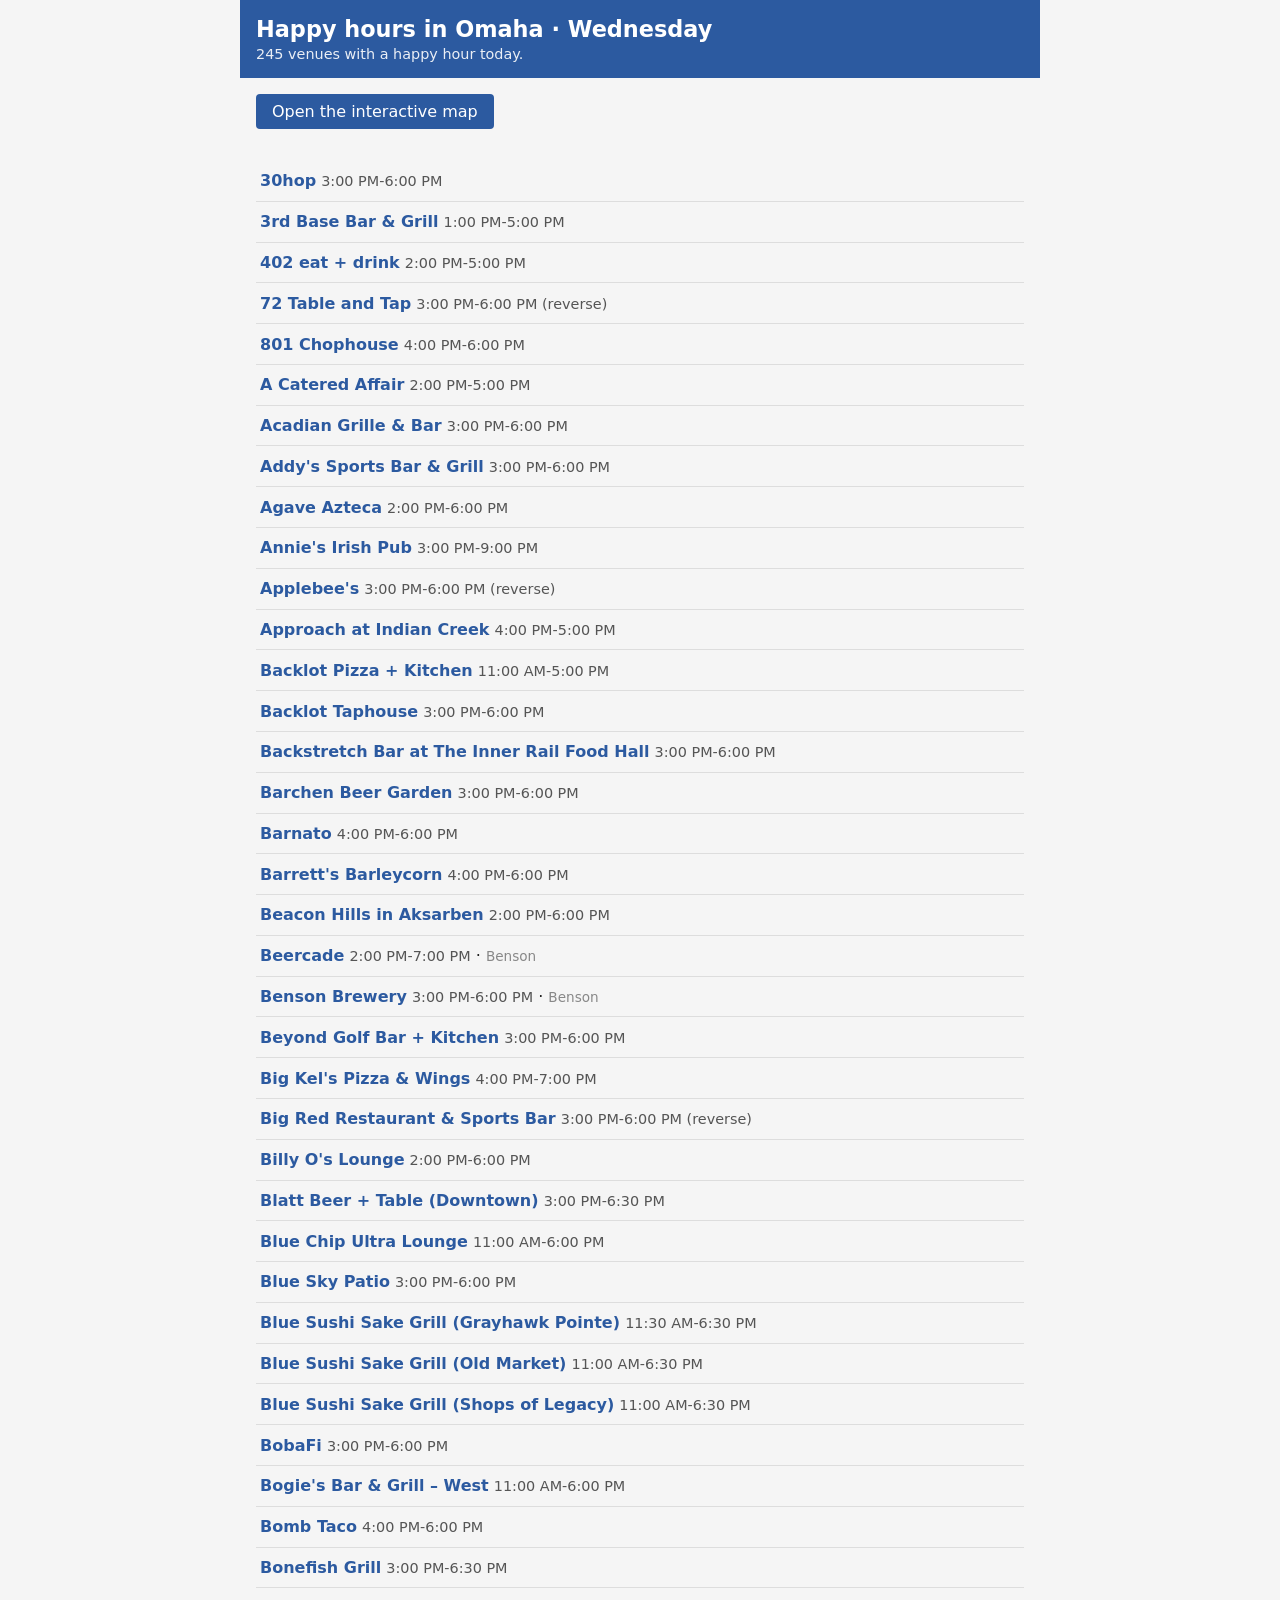
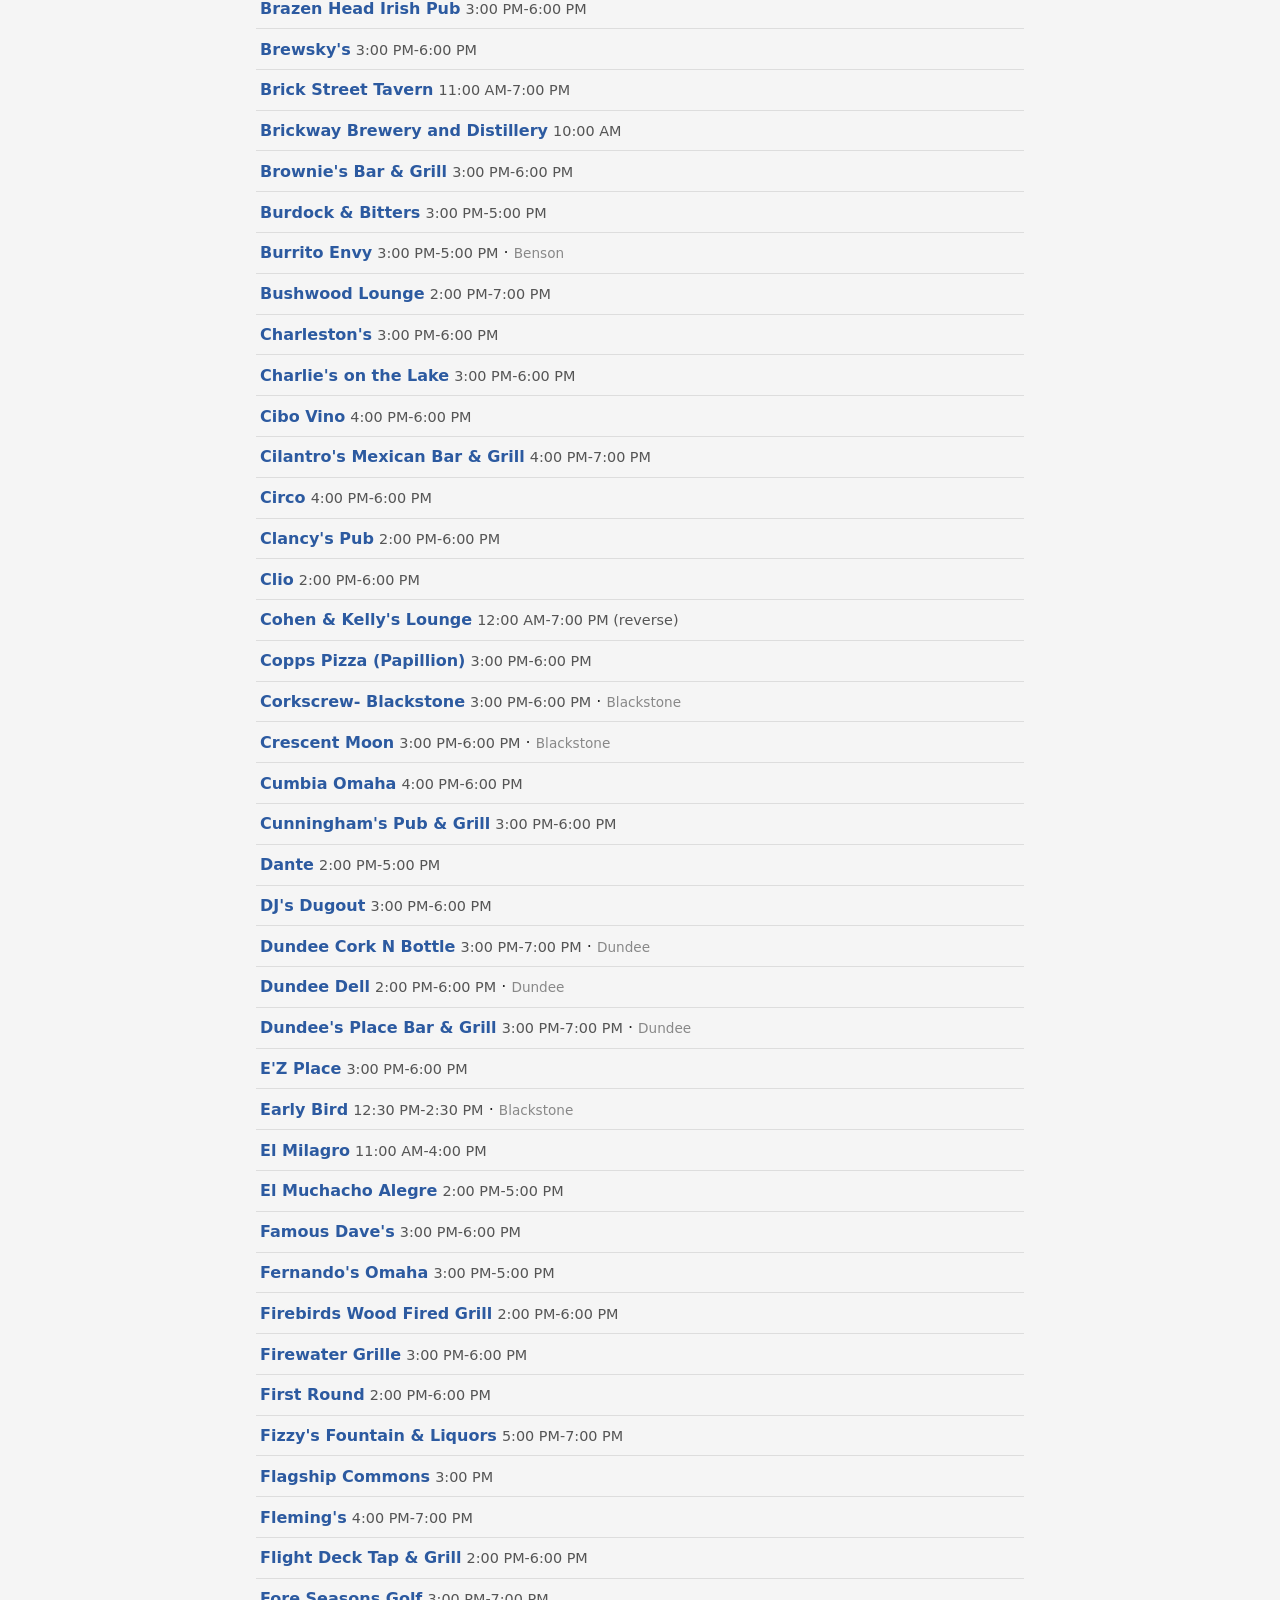
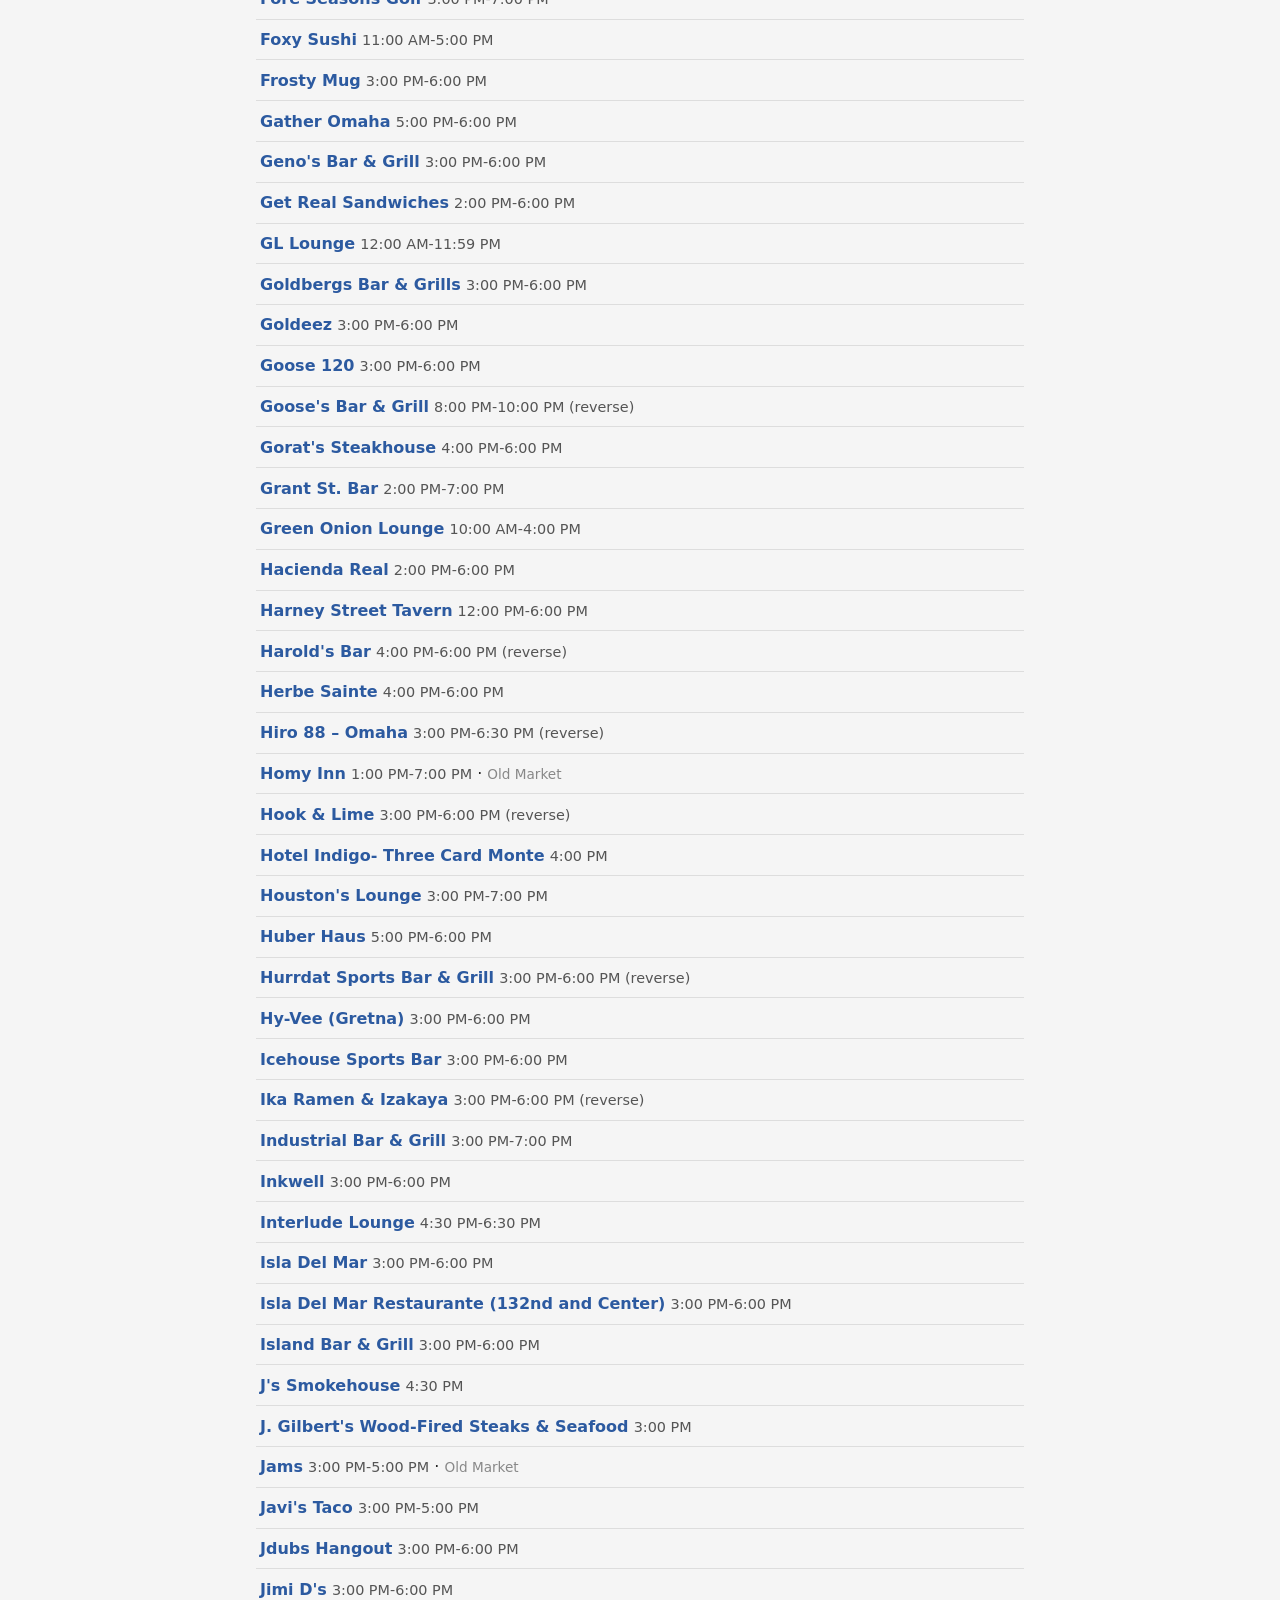
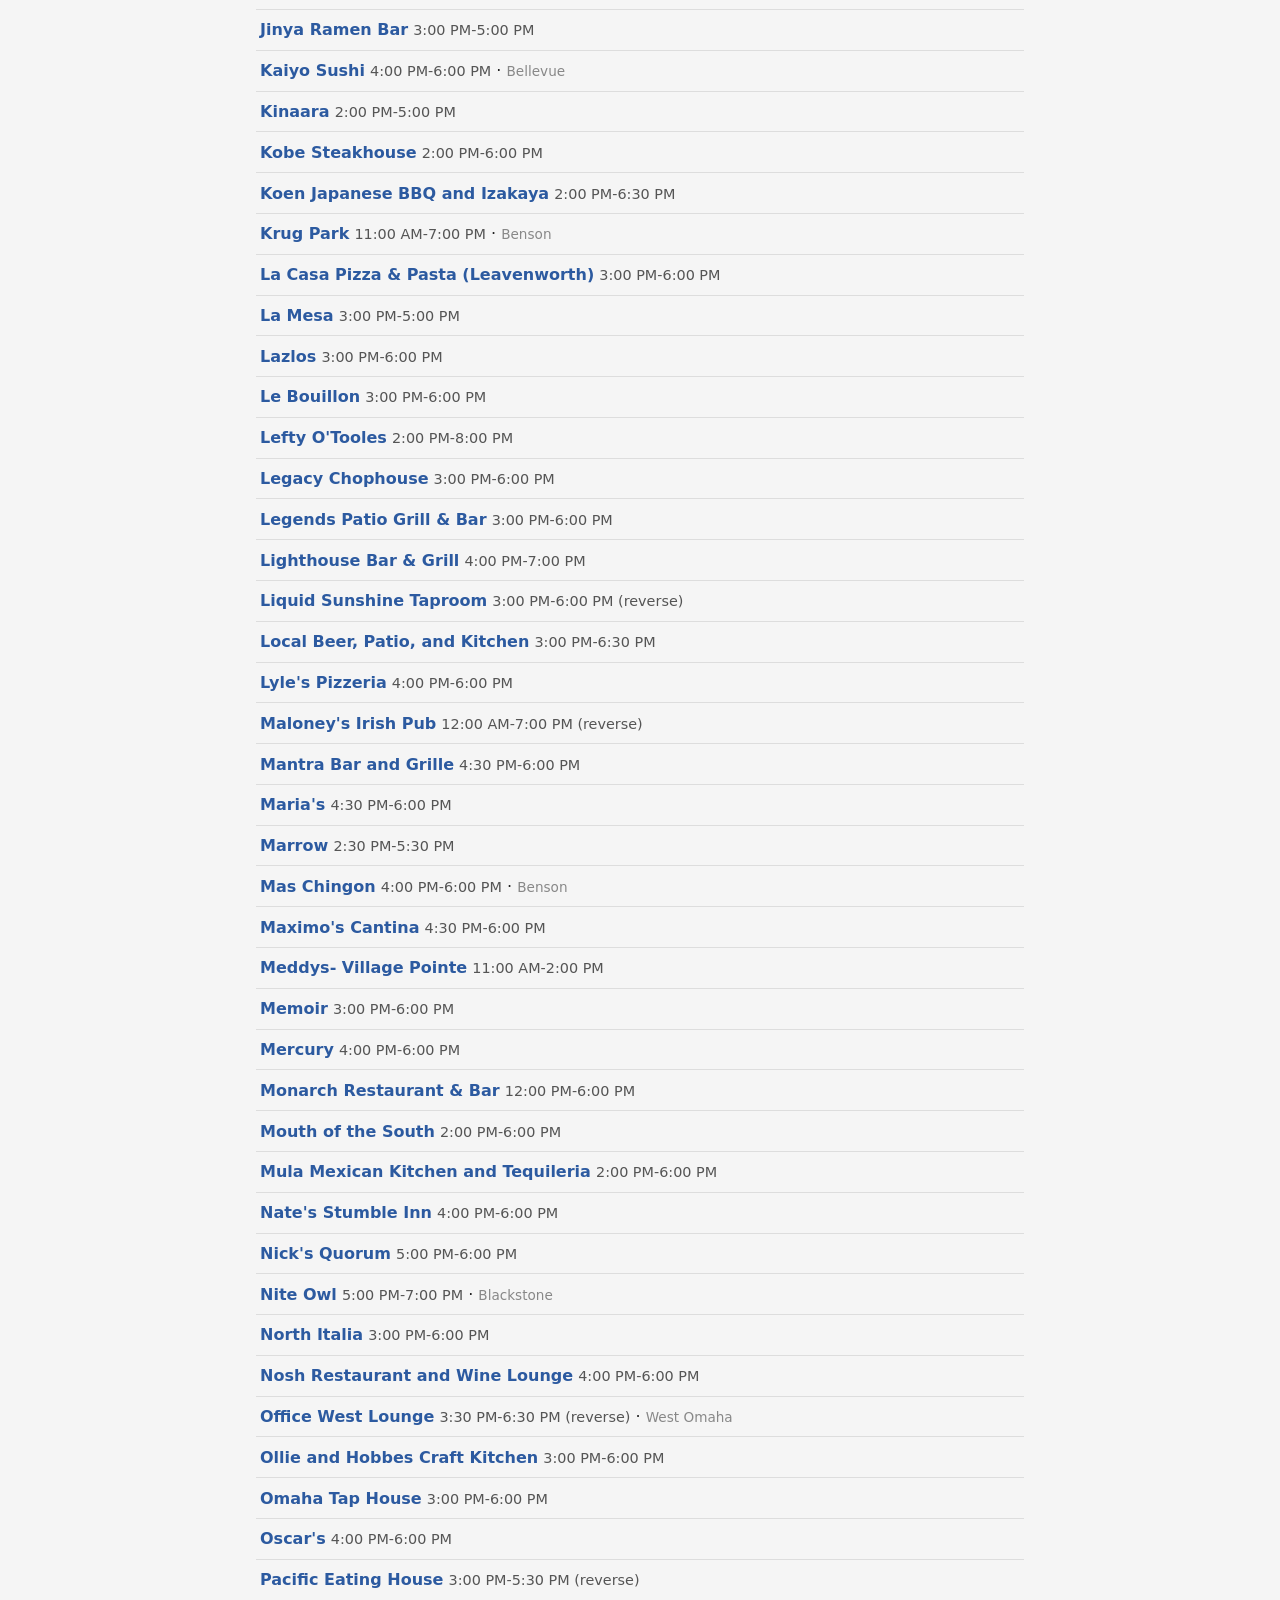
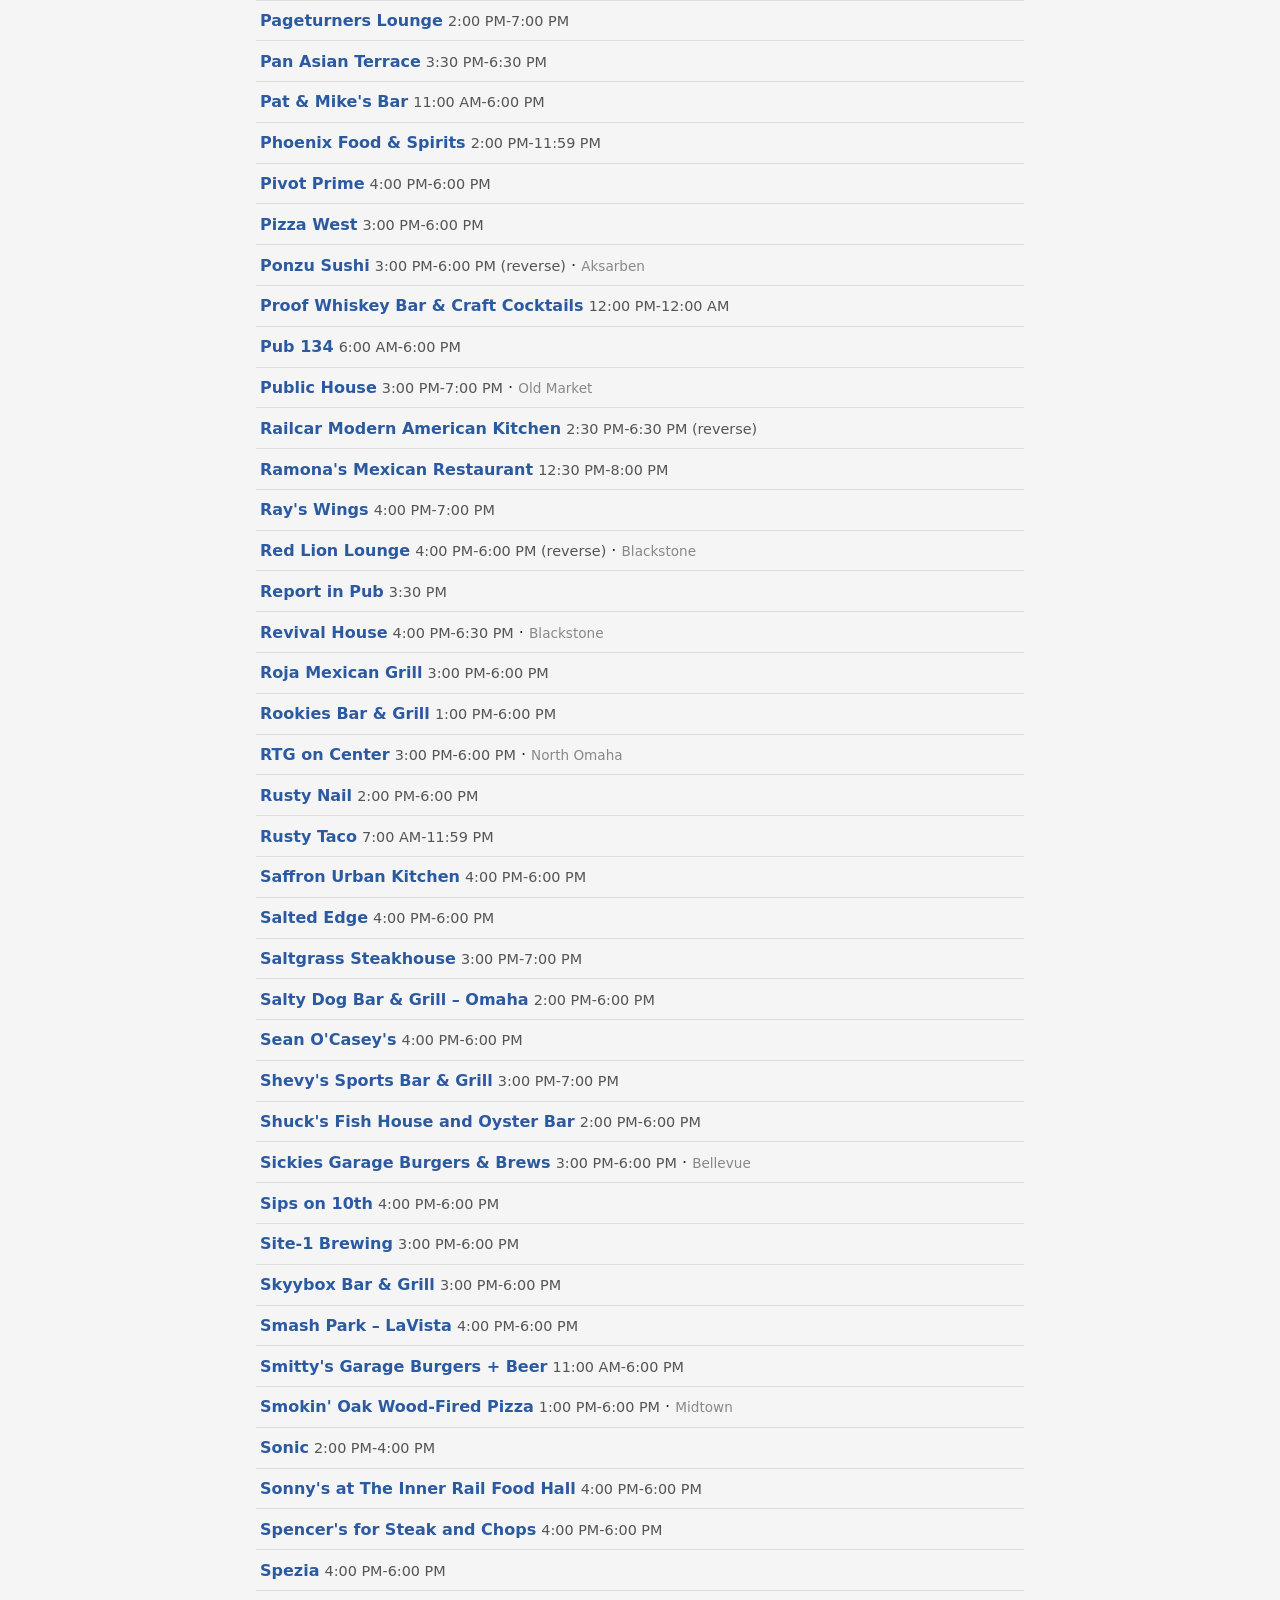
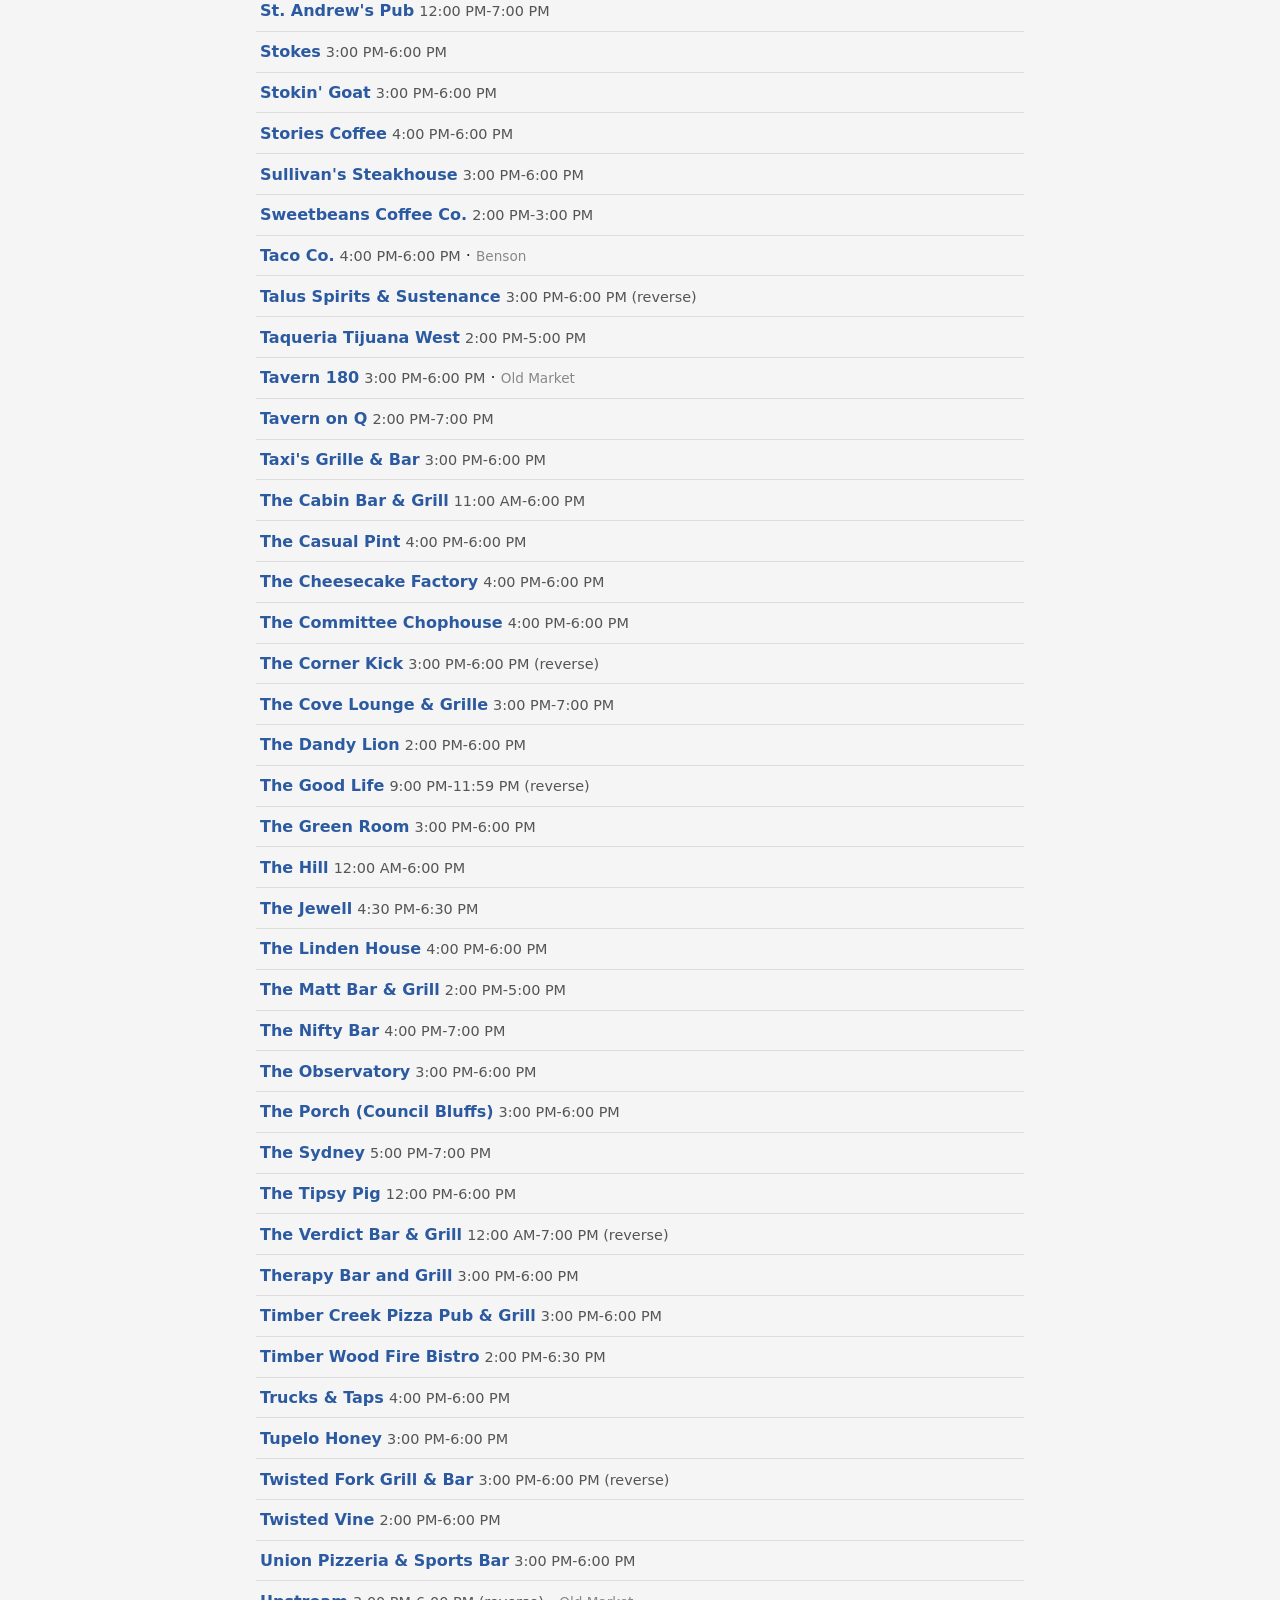
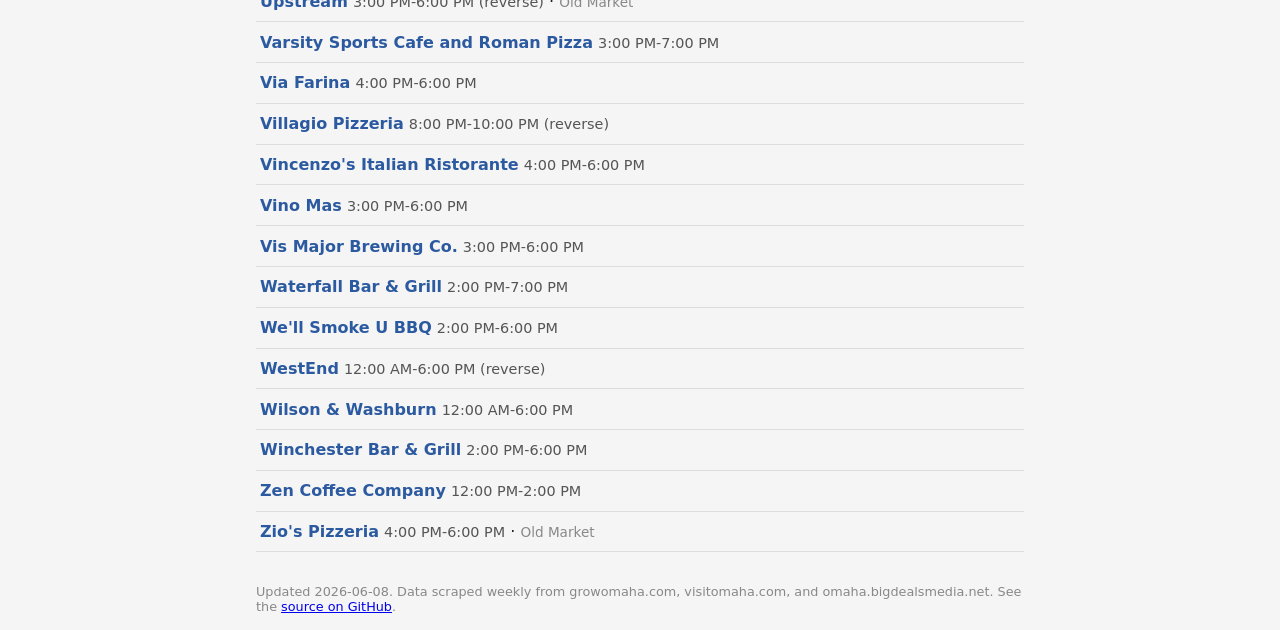
<file: site/wed.html>
<!DOCTYPE html>
<html lang="en">
<head>
<meta charset="UTF-8">
<meta name="viewport" content="width=device-width, initial-scale=1">
<title>Omaha Happy Hours Wednesday | Omaha Deals Map</title>
<meta name="description" content="Restaurants and bars in Omaha, Nebraska with happy hour deals on Wednesday. Updated weekly from multiple sources.">
<link rel="canonical" href="https://nitrocode.github.io/omaha-deals-map/today.html">
<meta property="og:title" content="Omaha Happy Hours Wednesday | Omaha Deals Map">
<meta property="og:description" content="Restaurants and bars in Omaha, Nebraska with happy hour deals on Wednesday. Updated weekly from multiple sources.">
<meta property="og:type" content="website">
<meta name="theme-color" content="#2c5aa0">
<script defer src="umami.js" data-website-id="8166cd95-14b1-4f03-b872-ebc1d4afc99f"></script>
<style>
body { font-family: system-ui, -apple-system, sans-serif; max-width: 48rem;
       margin: 0 auto; padding: 1rem; color: #222; background: #f5f5f5; }
header { background: #2c5aa0; color: #fff; margin: -1rem -1rem 1rem;
         padding: 1rem; }
header h1 { margin: 0; font-size: 1.4rem; }
header p { margin: .25rem 0 0; font-size: .9rem; opacity: .9; }
.cta { display: inline-block; margin: 0 0 1rem; padding: .5rem 1rem;
        background: #2c5aa0; color: #fff; text-decoration: none; border-radius: 4px; }
ul.venues { list-style: none; padding: 0; }
.venue { padding: .65rem .25rem; border-bottom: 1px solid #ddd; }
.venue a { color: #2c5aa0; text-decoration: none; font-weight: 600; }
.venue a:hover { text-decoration: underline; }
.hours { color: #555; font-size: .9rem; }
.neighborhood { color: #888; font-size: .85rem; }
footer { margin-top: 2rem; color: #888; font-size: .8rem; }
.empty { color: #888; font-style: italic; }
</style>
</head>
<body>
<header>
  <h1>Happy hours in Omaha &middot; Wednesday</h1>
  <p>245 venues with a happy hour today.</p>
</header>
<a class="cta" href="index.html?day=wed">Open the interactive map</a>
<ul class="venues">
<li class="venue" itemscope itemtype="https://schema.org/Restaurant"><a href="index.html?day=wed#venue=30hop" itemprop="url"><span itemprop="name">30hop</span></a> <span class="hours">3:00 PM-6:00 PM</span></li>
<li class="venue" itemscope itemtype="https://schema.org/Restaurant"><a href="index.html?day=wed#venue=3rd-base-bar-grill" itemprop="url"><span itemprop="name">3rd Base Bar &amp; Grill</span></a> <span class="hours">1:00 PM-5:00 PM</span><meta itemprop="address" content="3rd Base Bar &amp; Grill, 1st Ave NW, Laporte, Minnesota, 56461"><meta itemprop="latitude" content="47.216582"><meta itemprop="longitude" content="-94.7567025"></li>
<li class="venue" itemscope itemtype="https://schema.org/Restaurant"><a href="index.html?day=wed#venue=402-eat-drink" itemprop="url"><span itemprop="name">402 eat + drink</span></a> <span class="hours">2:00 PM-5:00 PM</span><meta itemprop="address" content="402 Eat + Drink, 17305, Davenport Street, Village Pointe, Omaha, Douglas County, Nebraska, 68118, United States"><meta itemprop="latitude" content="41.2607556"><meta itemprop="longitude" content="-96.1851525"></li>
<li class="venue" itemscope itemtype="https://schema.org/Restaurant"><a href="index.html?day=wed#venue=72-table-and-tap" itemprop="url"><span itemprop="name">72 Table and Tap</span></a> <span class="hours">3:00 PM-6:00 PM (reverse)</span><meta itemprop="address" content="72 Table &amp; Tap, 5413, South 72th Street, Omaha, Nebraska, 68127-3935"><meta itemprop="latitude" content="41.2035881"><meta itemprop="longitude" content="-96.022821"></li>
<li class="venue" itemscope itemtype="https://schema.org/Restaurant"><a href="index.html?day=wed#venue=801-chophouse" itemprop="url"><span itemprop="name">801 Chophouse</span></a> <span class="hours">4:00 PM-6:00 PM</span><meta itemprop="address" content="Omaha Chophouse, Regency Circle, Omaha, Nebraska, 68114"><meta itemprop="latitude" content="41.2605856"><meta itemprop="longitude" content="-96.0732947"></li>
<li class="venue" itemscope itemtype="https://schema.org/Restaurant"><a href="index.html?day=wed#venue=a-catered-affair" itemprop="url"><span itemprop="name">A Catered Affair</span></a> <span class="hours">2:00 PM-5:00 PM</span><meta itemprop="address" content="Catered Affair, Hillsborough Township, New Jersey, 08844"><meta itemprop="latitude" content="40.5049925"><meta itemprop="longitude" content="-74.6443762"></li>
<li class="venue" itemscope itemtype="https://schema.org/Restaurant"><a href="index.html?day=wed#venue=acadian-grille" itemprop="url"><span itemprop="name">Acadian Grille &amp; Bar</span></a> <span class="hours">3:00 PM-6:00 PM</span></li>
<li class="venue" itemscope itemtype="https://schema.org/Restaurant"><a href="index.html?day=wed#venue=addys-sports-bar-grill" itemprop="url"><span itemprop="name">Addy&#x27;s Sports Bar &amp; Grill</span></a> <span class="hours">3:00 PM-6:00 PM</span><meta itemprop="address" content="Addy&#x27;s Sports Bar &amp; Grill, S Street, Millard, Omaha, Douglas County, Nebraska, 68137, United States"><meta itemprop="latitude" content="41.2044973"><meta itemprop="longitude" content="-96.1341971"></li>
<li class="venue" itemscope itemtype="https://schema.org/Restaurant"><a href="index.html?day=wed#venue=agave-azteca" itemprop="url"><span itemprop="name">Agave Azteca</span></a> <span class="hours">2:00 PM-6:00 PM</span><meta itemprop="address" content="Azteca, 9429, South 142nd Street, Omaha, Nebraska, 68138"><meta itemprop="latitude" content="41.1640593"><meta itemprop="longitude" content="-96.1377222"></li>
<li class="venue" itemscope itemtype="https://schema.org/Restaurant"><a href="index.html?day=wed#venue=annies-irish-pub" itemprop="url"><span itemprop="name">Annie&#x27;s Irish Pub</span></a> <span class="hours">3:00 PM-9:00 PM</span><meta itemprop="address" content="Annie&#x27;s, 1101, Davenport Street, NoDo, Omaha, Douglas County, Nebraska, 68102, United States"><meta itemprop="latitude" content="41.2614413"><meta itemprop="longitude" content="-95.9305748"></li>
<li class="venue" itemscope itemtype="https://schema.org/Restaurant"><a href="index.html?day=wed#venue=applebees-2" itemprop="url"><span itemprop="name">Applebee&#x27;s</span></a> <span class="hours">3:00 PM-6:00 PM (reverse)</span><meta itemprop="address" content="Applebee&#x27;s, Manderson Street, Omaha, Douglas County, Nebraska, 68164, United States"><meta itemprop="latitude" content="41.293076"><meta itemprop="longitude" content="-96.1202583"></li>
<li class="venue" itemscope itemtype="https://schema.org/Restaurant"><a href="index.html?day=wed#venue=approach-at-indian-creek" itemprop="url"><span itemprop="name">Approach at Indian Creek</span></a> <span class="hours">4:00 PM-5:00 PM</span><meta itemprop="address" content="The Club at Indian Creek, 3825, North 202nd Street, Omaha, Nebraska, 68022"><meta itemprop="latitude" content="41.2953645"><meta itemprop="longitude" content="-96.2298353"></li>
<li class="venue" itemscope itemtype="https://schema.org/Restaurant"><a href="index.html?day=wed#venue=backlot-pizza-kitchen" itemprop="url"><span itemprop="name">Backlot Pizza + Kitchen</span></a> <span class="hours">11:00 AM-5:00 PM</span></li>
<li class="venue" itemscope itemtype="https://schema.org/Restaurant"><a href="index.html?day=wed#venue=backlot-taphouse" itemprop="url"><span itemprop="name">Backlot Taphouse</span></a> <span class="hours">3:00 PM-6:00 PM</span><meta itemprop="address" content="Blacklot Taphouse, 2110, South 67th Street, Omaha, Nebraska, 68106"><meta itemprop="latitude" content="41.2395515"><meta itemprop="longitude" content="-96.0152355"></li>
<li class="venue" itemscope itemtype="https://schema.org/Restaurant"><a href="index.html?day=wed#venue=backstretch-bar-at-inner-rail-food-hall" itemprop="url"><span itemprop="name">Backstretch Bar at The Inner Rail Food Hall</span></a> <span class="hours">3:00 PM-6:00 PM</span></li>
<li class="venue" itemscope itemtype="https://schema.org/Restaurant"><a href="index.html?day=wed#venue=barchen-beer-garden" itemprop="url"><span itemprop="name">Barchen Beer Garden</span></a> <span class="hours">3:00 PM-6:00 PM</span></li>
<li class="venue" itemscope itemtype="https://schema.org/Restaurant"><a href="index.html?day=wed#venue=barnato" itemprop="url"><span itemprop="name">Barnato</span></a> <span class="hours">4:00 PM-6:00 PM</span></li>
<li class="venue" itemscope itemtype="https://schema.org/Restaurant"><a href="index.html?day=wed#venue=barretts-barleycorn" itemprop="url"><span itemprop="name">Barrett&#x27;s Barleycorn</span></a> <span class="hours">4:00 PM-6:00 PM</span><meta itemprop="address" content="Barrett&#x27;s Barleycorn Pub &amp; Grill, 4322, Leavenworth Street, Omaha, Douglas County, Nebraska, 68105, United States"><meta itemprop="latitude" content="41.252621"><meta itemprop="longitude" content="-95.9779952"></li>
<li class="venue" itemscope itemtype="https://schema.org/Restaurant"><a href="index.html?day=wed#venue=beacon-hills-aksarben" itemprop="url"><span itemprop="name">Beacon Hills in Aksarben</span></a> <span class="hours">2:00 PM-6:00 PM</span></li>
<li class="venue" itemscope itemtype="https://schema.org/Restaurant"><a href="index.html?day=wed#venue=3189-2" itemprop="url"><span itemprop="name">Beercade</span></a> <span class="hours">2:00 PM-7:00 PM</span> &middot; <span class="neighborhood">Benson</span><meta itemprop="address" content="Beercade, Maple Street, Benson, Omaha, Douglas County, Nebraska, 68104, United States"><meta itemprop="latitude" content="41.2851969"><meta itemprop="longitude" content="-96.0074377"></li>
<li class="venue" itemscope itemtype="https://schema.org/Restaurant"><a href="index.html?day=wed#venue=benson-brewery" itemprop="url"><span itemprop="name">Benson Brewery</span></a> <span class="hours">3:00 PM-6:00 PM</span> &middot; <span class="neighborhood">Benson</span><meta itemprop="address" content="Benson Brewery, 6059, Maple Street, Benson, Omaha, Douglas County, Nebraska, 68104, United States"><meta itemprop="latitude" content="41.2848341"><meta itemprop="longitude" content="-96.0064163"></li>
<li class="venue" itemscope itemtype="https://schema.org/Restaurant"><a href="index.html?day=wed#venue=beyond-golf" itemprop="url"><span itemprop="name">Beyond Golf Bar + Kitchen</span></a> <span class="hours">3:00 PM-6:00 PM</span><meta itemprop="address" content="Goldeez Bar &amp; Kitchen, 5502, North 103rd Street, Omaha, Nebraska, 68134"><meta itemprop="latitude" content="41.3084544"><meta itemprop="longitude" content="-96.075343"></li>
<li class="venue" itemscope itemtype="https://schema.org/Restaurant"><a href="index.html?day=wed#venue=big-kels-pizza-wings" itemprop="url"><span itemprop="name">Big Kel&#x27;s Pizza &amp; Wings</span></a> <span class="hours">4:00 PM-7:00 PM</span><meta itemprop="address" content="Big Kel&#x27;s Pizza and Wings, 40, Arena Way, Lewis Township, Iowa, 51501"><meta itemprop="latitude" content="41.2364028"><meta itemprop="longitude" content="-95.8917805"></li>
<li class="venue" itemscope itemtype="https://schema.org/Restaurant"><a href="index.html?day=wed#venue=big-red-restaurant-sports-bar-2" itemprop="url"><span itemprop="name">Big Red Restaurant &amp; Sports Bar</span></a> <span class="hours">3:00 PM-6:00 PM (reverse)</span><meta itemprop="address" content="Big Red Restaurant &amp; Sports Bar, 2323, Laverna Street, Fremont, Nebraska, 68025"><meta itemprop="latitude" content="41.4517245"><meta itemprop="longitude" content="-96.4720119"></li>
<li class="venue" itemscope itemtype="https://schema.org/Restaurant"><a href="index.html?day=wed#venue=billy-os-lounge" itemprop="url"><span itemprop="name">Billy O&#x27;s Lounge</span></a> <span class="hours">2:00 PM-6:00 PM</span><meta itemprop="address" content="O Dining &amp; Lounge, 1015, Farnam Street, Omaha, Nebraska, 68102"><meta itemprop="latitude" content="41.2572282"><meta itemprop="longitude" content="-95.9299403"></li>
<li class="venue" itemscope itemtype="https://schema.org/Restaurant"><a href="index.html?day=wed#venue=blatt-beer-table" itemprop="url"><span itemprop="name">Blatt Beer + Table (Downtown)</span></a> <span class="hours">3:00 PM-6:30 PM</span><meta itemprop="address" content="Blatt Beer &amp; Table, Mike Fahey Street, Omaha, Nebraska, 68102"><meta itemprop="latitude" content="41.2655965"><meta itemprop="longitude" content="-95.9321381"></li>
<li class="venue" itemscope itemtype="https://schema.org/Restaurant"><a href="index.html?day=wed#venue=blue-chip-ultra-lounge" itemprop="url"><span itemprop="name">Blue Chip Ultra Lounge</span></a> <span class="hours">11:00 AM-6:00 PM</span></li>
<li class="venue" itemscope itemtype="https://schema.org/Restaurant"><a href="index.html?day=wed#venue=bob-willies-wonderbowl" itemprop="url"><span itemprop="name">Blue Sky Patio</span></a> <span class="hours">3:00 PM-6:00 PM</span></li>
<li class="venue" itemscope itemtype="https://schema.org/Restaurant"><a href="index.html?day=wed#venue=blue-sushi-3" itemprop="url"><span itemprop="name">Blue Sushi Sake Grill (Grayhawk Pointe)</span></a> <span class="hours">11:30 AM-6:30 PM</span><meta itemprop="address" content="Baby Blue Sushi Sake Grill, 16939, Wright Plaza, Omaha, Nebraska, 68130"><meta itemprop="latitude" content="41.2330256"><meta itemprop="longitude" content="-96.1793581"></li>
<li class="venue" itemscope itemtype="https://schema.org/Restaurant"><a href="index.html?day=wed#venue=blue-sushi-old-market" itemprop="url"><span itemprop="name">Blue Sushi Sake Grill (Old Market)</span></a> <span class="hours">11:00 AM-6:30 PM</span><meta itemprop="address" content="Blue Sake Sushi, South 12th Street, Omaha, Nebraska, 68102"><meta itemprop="latitude" content="41.2559125"><meta itemprop="longitude" content="-95.9321166"></li>
<li class="venue" itemscope itemtype="https://schema.org/Restaurant"><a href="index.html?day=wed#venue=blue-sushi-shops-of-legacy" itemprop="url"><span itemprop="name">Blue Sushi Sake Grill (Shops of Legacy)</span></a> <span class="hours">11:00 AM-6:30 PM</span><meta itemprop="address" content="Baby Blue Sushi Sake Grill, 16939, Wright Plaza, The Shops of Legacy, Millard, Omaha, Douglas County, Nebraska, 68130, United States"><meta itemprop="latitude" content="41.2330256"><meta itemprop="longitude" content="-96.1793581"></li>
<li class="venue" itemscope itemtype="https://schema.org/Restaurant"><a href="index.html?day=wed#venue=bobafi" itemprop="url"><span itemprop="name">BobaFi</span></a> <span class="hours">3:00 PM-6:00 PM</span></li>
<li class="venue" itemscope itemtype="https://schema.org/Restaurant"><a href="index.html?day=wed#venue=bogies-bar-grill-west" itemprop="url"><span itemprop="name">Bogie&#x27;s Bar &amp; Grill – West</span></a> <span class="hours">11:00 AM-6:00 PM</span><meta itemprop="address" content="Bogie&#x27;s Bar &amp; Grill, 3305, Old Maple Road, Omaha, Nebraska, 68134"><meta itemprop="latitude" content="41.2889123"><meta itemprop="longitude" content="-96.0760783"></li>
<li class="venue" itemscope itemtype="https://schema.org/Restaurant"><a href="index.html?day=wed#venue=el-chicano" itemprop="url"><span itemprop="name">Bomb Taco</span></a> <span class="hours">4:00 PM-6:00 PM</span><meta itemprop="address" content="Bomb Taco, 120, Olson Drive, Papillion, Nebraska, 68046"><meta itemprop="latitude" content="41.1389973"><meta itemprop="longitude" content="-96.042459"></li>
<li class="venue" itemscope itemtype="https://schema.org/Restaurant"><a href="index.html?day=wed#venue=bonefish-grill" itemprop="url"><span itemprop="name">Bonefish Grill</span></a> <span class="hours">3:00 PM-6:30 PM</span><meta itemprop="address" content="Bonefish Grill, Regency Circle, Omaha, Douglas County, Nebraska, 68114, United States"><meta itemprop="latitude" content="41.259789"><meta itemprop="longitude" content="-96.0711348"></li>
<li class="venue" itemscope itemtype="https://schema.org/Restaurant"><a href="index.html?day=wed#venue=brazen-head-irish-pub" itemprop="url"><span itemprop="name">Brazen Head Irish Pub</span></a> <span class="hours">3:00 PM-6:00 PM</span><meta itemprop="address" content="Brazen Head Irish Pub, 165, East Liberty Street, Toronto, Ontario, M6K 3K4"><meta itemprop="latitude" content="43.6384421"><meta itemprop="longitude" content="-79.4172263"></li>
<li class="venue" itemscope itemtype="https://schema.org/Restaurant"><a href="index.html?day=wed#venue=brewskys-2" itemprop="url"><span itemprop="name">Brewsky&#x27;s</span></a> <span class="hours">3:00 PM-6:00 PM</span><meta itemprop="address" content="Brewsky&#x27;s, 201, North 8th Street, Lincoln, Nebraska, 68508"><meta itemprop="latitude" content="40.8151888"><meta itemprop="longitude" content="-96.7102032"></li>
<li class="venue" itemscope itemtype="https://schema.org/Restaurant"><a href="index.html?day=wed#venue=brick-street-tavern" itemprop="url"><span itemprop="name">Brick Street Tavern</span></a> <span class="hours">11:00 AM-7:00 PM</span><meta itemprop="address" content="Jackson Street Tavern, Jackson Street, Omaha, Nebraska, 68102"><meta itemprop="latitude" content="41.2542444"><meta itemprop="longitude" content="-95.9314378"></li>
<li class="venue" itemscope itemtype="https://schema.org/Restaurant"><a href="index.html?day=wed#venue=brickway-brewery-distillery" itemprop="url"><span itemprop="name">Brickway Brewery and Distillery</span></a> <span class="hours">10:00 AM</span></li>
<li class="venue" itemscope itemtype="https://schema.org/Restaurant"><a href="index.html?day=wed#venue=brownies-bar-grill" itemprop="url"><span itemprop="name">Brownie&#x27;s Bar &amp; Grill</span></a> <span class="hours">3:00 PM-6:00 PM</span><meta itemprop="address" content="Brownie Bar, Leavenworth Street, Omaha, Nebraska, 68106"><meta itemprop="latitude" content="41.2522218"><meta itemprop="longitude" content="-95.9325955"></li>
<li class="venue" itemscope itemtype="https://schema.org/Restaurant"><a href="index.html?day=wed#venue=burdock-bitters" itemprop="url"><span itemprop="name">Burdock &amp; Bitters</span></a> <span class="hours">3:00 PM-5:00 PM</span><meta itemprop="address" content="Burdock + Bitters, 222, North 10th Street, NoDo, Omaha, Douglas County, Nebraska, 68102, United States"><meta itemprop="latitude" content="41.2614239"><meta itemprop="longitude" content="-95.9295868"></li>
<li class="venue" itemscope itemtype="https://schema.org/Restaurant"><a href="index.html?day=wed#venue=burrito-envy" itemprop="url"><span itemprop="name">Burrito Envy</span></a> <span class="hours">3:00 PM-5:00 PM</span> &middot; <span class="neighborhood">Benson</span><meta itemprop="address" content="Burrito Envy, Maple Street, Benson, Omaha, Douglas County, Nebraska, 68104, United States"><meta itemprop="latitude" content="41.2848136"><meta itemprop="longitude" content="-96.0077744"></li>
<li class="venue" itemscope itemtype="https://schema.org/Restaurant"><a href="index.html?day=wed#venue=bushwood-lounge" itemprop="url"><span itemprop="name">Bushwood Lounge</span></a> <span class="hours">2:00 PM-7:00 PM</span><meta itemprop="address" content="The Omaha Lounge, 666, North 114th Street, Omaha, Nebraska, 68154"><meta itemprop="latitude" content="41.2656727"><meta itemprop="longitude" content="-96.0930437"></li>
<li class="venue" itemscope itemtype="https://schema.org/Restaurant"><a href="index.html?day=wed#venue=charlestons-2" itemprop="url"><span itemprop="name">Charleston&#x27;s</span></a> <span class="hours">3:00 PM-6:00 PM</span><meta itemprop="address" content="Charleston&#x27;s, 13851, FNB Parkway, First National Business Park, Omaha, Douglas County, Nebraska, 68154, United States"><meta itemprop="latitude" content="41.2640639"><meta itemprop="longitude" content="-96.1319187"></li>
<li class="venue" itemscope itemtype="https://schema.org/Restaurant"><a href="index.html?day=wed#venue=charlies-on-the-lake" itemprop="url"><span itemprop="name">Charlie&#x27;s on the Lake</span></a> <span class="hours">3:00 PM-6:00 PM</span><meta itemprop="address" content="Charlie&#x27;s on the Lake, 4150, South 144th Street, Millard, Omaha, Douglas County, Nebraska, 68137, United States"><meta itemprop="latitude" content="41.2183513"><meta itemprop="longitude" content="-96.1395976"></li>
<li class="venue" itemscope itemtype="https://schema.org/Restaurant"><a href="index.html?day=wed#venue=cibo-vino" itemprop="url"><span itemprop="name">Cibo Vino</span></a> <span class="hours">4:00 PM-6:00 PM</span><meta itemprop="address" content="Vino Mas, 144th Trail, Omaha, Nebraska, 68116"><meta itemprop="latitude" content="41.2881322"><meta itemprop="longitude" content="-96.1396794"></li>
<li class="venue" itemscope itemtype="https://schema.org/Restaurant"><a href="index.html?day=wed#venue=cilantros-mexican-bar-grill" itemprop="url"><span itemprop="name">Cilantro&#x27;s Mexican Bar &amp; Grill</span></a> <span class="hours">4:00 PM-7:00 PM</span><meta itemprop="address" content="Cilantro&#x27;s Mexican Bar &amp; Grill, 14440, F Street, Millard, Omaha, Douglas County, Nebraska, 68136, United States"><meta itemprop="latitude" content="41.219972"><meta itemprop="longitude" content="-96.1394788"></li>
<li class="venue" itemscope itemtype="https://schema.org/Restaurant"><a href="index.html?day=wed#venue=circo-3" itemprop="url"><span itemprop="name">Circo</span></a> <span class="hours">4:00 PM-6:00 PM</span></li>
<li class="venue" itemscope itemtype="https://schema.org/Restaurant"><a href="index.html?day=wed#venue=clancys-pub" itemprop="url"><span itemprop="name">Clancy&#x27;s Pub</span></a> <span class="hours">2:00 PM-6:00 PM</span><meta itemprop="address" content="Clancy&#x27;s Pub Southwest, 2905, South 168th Street, Millard, Omaha, Douglas County, Nebraska, 68130, United States"><meta itemprop="latitude" content="41.2322056"><meta itemprop="longitude" content="-96.1759896"></li>
<li class="venue" itemscope itemtype="https://schema.org/Restaurant"><a href="index.html?day=wed#venue=clio" itemprop="url"><span itemprop="name">Clio</span></a> <span class="hours">2:00 PM-6:00 PM</span><meta itemprop="address" content="Passport Health Omaha Travel Clinic, 260, Regency Parkway Drive, Omaha, Nebraska, 68114"><meta itemprop="latitude" content="41.2575062"><meta itemprop="longitude" content="-96.0740929"></li>
<li class="venue" itemscope itemtype="https://schema.org/Restaurant"><a href="index.html?day=wed#venue=cohen-kellys-lounge" itemprop="url"><span itemprop="name">Cohen &amp; Kelly&#x27;s Lounge</span></a> <span class="hours">12:00 AM-7:00 PM (reverse)</span><meta itemprop="address" content="Cohen Kelleys Lounge, Augusta Avenue, Omaha, Nebraska, 68144"><meta itemprop="latitude" content="41.2327309"><meta itemprop="longitude" content="-96.1183659"></li>
<li class="venue" itemscope itemtype="https://schema.org/Restaurant"><a href="index.html?day=wed#venue=copps-pizza" itemprop="url"><span itemprop="name">Copps Pizza (Papillion)</span></a> <span class="hours">3:00 PM-6:00 PM</span><meta itemprop="address" content="Copps Pizza, 7204, Jones Street, Omaha, Nebraska, 68114"><meta itemprop="latitude" content="41.2547567"><meta itemprop="longitude" content="-96.0243145"></li>
<li class="venue" itemscope itemtype="https://schema.org/Restaurant"><a href="index.html?day=wed#venue=corkscrew-blackstone" itemprop="url"><span itemprop="name">Corkscrew- Blackstone</span></a> <span class="hours">3:00 PM-6:00 PM</span> &middot; <span class="neighborhood">Blackstone</span><meta itemprop="address" content="Corkscrew Wine &amp; Cheese, 3908, Farnam Street, Blackstone, Omaha, Douglas County, Nebraska, 68131, United States"><meta itemprop="latitude" content="41.2579546"><meta itemprop="longitude" content="-95.9724476"></li>
<li class="venue" itemscope itemtype="https://schema.org/Restaurant"><a href="index.html?day=wed#venue=crescent-moon" itemprop="url"><span itemprop="name">Crescent Moon</span></a> <span class="hours">3:00 PM-6:00 PM</span> &middot; <span class="neighborhood">Blackstone</span><meta itemprop="address" content="Crescent Moon, 3578, Farnam Street, Blackstone, Omaha, Douglas County, Nebraska, 68131, United States"><meta itemprop="latitude" content="41.2579532"><meta itemprop="longitude" content="-95.9662994"></li>
<li class="venue" itemscope itemtype="https://schema.org/Restaurant"><a href="index.html?day=wed#venue=cumbia-omaha" itemprop="url"><span itemprop="name">Cumbia Omaha</span></a> <span class="hours">4:00 PM-6:00 PM</span><meta itemprop="address" content="Omaha, Nebraska"><meta itemprop="latitude" content="41.2587459"><meta itemprop="longitude" content="-95.9383758"></li>
<li class="venue" itemscope itemtype="https://schema.org/Restaurant"><a href="index.html?day=wed#venue=cunninghams-pub-grill" itemprop="url"><span itemprop="name">Cunningham&#x27;s Pub &amp; Grill</span></a> <span class="hours">3:00 PM-6:00 PM</span><meta itemprop="address" content="Barrett&#x27;s Barleycorn Pub &amp; Grill, 4322, Leavenworth Street, Omaha, Nebraska, 68105"><meta itemprop="latitude" content="41.252621"><meta itemprop="longitude" content="-95.9779952"></li>
<li class="venue" itemscope itemtype="https://schema.org/Restaurant"><a href="index.html?day=wed#venue=dante-2" itemprop="url"><span itemprop="name">Dante</span></a> <span class="hours">2:00 PM-5:00 PM</span><meta itemprop="address" content="Dante Pizzeria Napoletana, 16901, Wright Plaza, The Shops of Legacy, Millard, Omaha, Douglas County, Nebraska, 68130, United States"><meta itemprop="latitude" content="41.2326449"><meta itemprop="longitude" content="-96.1782178"></li>
<li class="venue" itemscope itemtype="https://schema.org/Restaurant"><a href="index.html?day=wed#venue=djs-dugout" itemprop="url"><span itemprop="name">DJ&#x27;s Dugout</span></a> <span class="hours">3:00 PM-6:00 PM</span><meta itemprop="address" content="DJ&#x27;s Dugout, 1003, Capitol Avenue, Omaha, Douglas County, Nebraska, 68102, United States"><meta itemprop="latitude" content="41.2603564"><meta itemprop="longitude" content="-95.92956"></li>
<li class="venue" itemscope itemtype="https://schema.org/Restaurant"><a href="index.html?day=wed#venue=cork-n-bottle" itemprop="url"><span itemprop="name">Dundee Cork N Bottle</span></a> <span class="hours">3:00 PM-7:00 PM</span> &middot; <span class="neighborhood">Dundee</span><meta itemprop="address" content="Dundee Cork &amp; Bottle, 614, North 50th Street, Omaha, Nebraska, 68132"><meta itemprop="latitude" content="41.2646336"><meta itemprop="longitude" content="-95.9904351"></li>
<li class="venue" itemscope itemtype="https://schema.org/Restaurant"><a href="index.html?day=wed#venue=dundee-dell-2" itemprop="url"><span itemprop="name">Dundee Dell</span></a> <span class="hours">2:00 PM-6:00 PM</span> &middot; <span class="neighborhood">Dundee</span><meta itemprop="address" content="Dundee Dell, Underwood Avenue, Dundee Place, Omaha, Douglas County, Nebraska, 68132, United States"><meta itemprop="latitude" content="41.264888"><meta itemprop="longitude" content="-95.9906791"></li>
<li class="venue" itemscope itemtype="https://schema.org/Restaurant"><a href="index.html?day=wed#venue=dundees-place-bar-grill" itemprop="url"><span itemprop="name">Dundee&#x27;s Place Bar &amp; Grill</span></a> <span class="hours">3:00 PM-7:00 PM</span> &middot; <span class="neighborhood">Dundee</span><meta itemprop="address" content="Dundee Barber, North 50th Street, Omaha, Nebraska, 68104"><meta itemprop="latitude" content="41.2598405"><meta itemprop="longitude" content="-95.9901317"></li>
<li class="venue" itemscope itemtype="https://schema.org/Restaurant"><a href="index.html?day=wed#venue=ez-place" itemprop="url"><span itemprop="name">E&#x27;Z Place</span></a> <span class="hours">3:00 PM-6:00 PM</span><meta itemprop="address" content="E&#x27;Z Place, West Dodge South Frontage Road, Omaha, Douglas County, Nebraska, 68118, United States"><meta itemprop="latitude" content="41.2620515"><meta itemprop="longitude" content="-96.1605105"></li>
<li class="venue" itemscope itemtype="https://schema.org/Restaurant"><a href="index.html?day=wed#venue=early-bird" itemprop="url"><span itemprop="name">Early Bird</span></a> <span class="hours">12:30 PM-2:30 PM</span> &middot; <span class="neighborhood">Blackstone</span><meta itemprop="address" content="Early Bird Brunch, 3824, Farnam Street, Blackstone, Omaha, Douglas County, Nebraska, 68131, United States"><meta itemprop="latitude" content="41.257927"><meta itemprop="longitude" content="-95.9701558"></li>
<li class="venue" itemscope itemtype="https://schema.org/Restaurant"><a href="index.html?day=wed#venue=el-milagro" itemprop="url"><span itemprop="name">El Milagro</span></a> <span class="hours">11:00 AM-4:00 PM</span></li>
<li class="venue" itemscope itemtype="https://schema.org/Restaurant"><a href="index.html?day=wed#venue=el-muchacho-alegre" itemprop="url"><span itemprop="name">El Muchacho Alegre</span></a> <span class="hours">2:00 PM-5:00 PM</span><meta itemprop="address" content="El Muchacho Alegre, 6222, North 72nd Street, Omaha, Douglas County, Nebraska, 68122, United States"><meta itemprop="latitude" content="41.3154189"><meta itemprop="longitude" content="-96.0244068"></li>
<li class="venue" itemscope itemtype="https://schema.org/Restaurant"><a href="index.html?day=wed#venue=famous-daves-2" itemprop="url"><span itemprop="name">Famous Dave&#x27;s</span></a> <span class="hours">3:00 PM-6:00 PM</span><meta itemprop="address" content="Famous Dave&#x27;s, Birch Drive, Omaha, Douglas County, Nebraska, 68164, United States"><meta itemprop="latitude" content="41.2915516"><meta itemprop="longitude" content="-96.1167767"></li>
<li class="venue" itemscope itemtype="https://schema.org/Restaurant"><a href="index.html?day=wed#venue=fernandos-omaha" itemprop="url"><span itemprop="name">Fernando&#x27;s Omaha</span></a> <span class="hours">3:00 PM-5:00 PM</span></li>
<li class="venue" itemscope itemtype="https://schema.org/Restaurant"><a href="index.html?day=wed#venue=firebirds-wood-fired-grill" itemprop="url"><span itemprop="name">Firebirds Wood Fired Grill</span></a> <span class="hours">2:00 PM-6:00 PM</span><meta itemprop="address" content="Firebirds Wood Fired Grill, 17415, Chicago Street, Village Pointe, Omaha, Douglas County, Nebraska, 68118, United States"><meta itemprop="latitude" content="41.2620687"><meta itemprop="longitude" content="-96.1876128"></li>
<li class="venue" itemscope itemtype="https://schema.org/Restaurant"><a href="index.html?day=wed#venue=firewater-grille" itemprop="url"><span itemprop="name">Firewater Grille</span></a> <span class="hours">3:00 PM-6:00 PM</span><meta itemprop="address" content="Firewater Grille, 7007, Grover Street, Omaha, Douglas County, Nebraska, 68106, United States"><meta itemprop="latitude" content="41.2262259"><meta itemprop="longitude" content="-96.0221563"></li>
<li class="venue" itemscope itemtype="https://schema.org/Restaurant"><a href="index.html?day=wed#venue=first-round-2" itemprop="url"><span itemprop="name">First Round</span></a> <span class="hours">2:00 PM-6:00 PM</span><meta itemprop="address" content="First Round West, 2829, South 181st Street, Omaha, Douglas County, Nebraska, 68130, United States"><meta itemprop="latitude" content="41.2328969"><meta itemprop="longitude" content="-96.1969187"></li>
<li class="venue" itemscope itemtype="https://schema.org/Restaurant"><a href="index.html?day=wed#venue=fizzys-fountain-liquors" itemprop="url"><span itemprop="name">Fizzy&#x27;s Fountain &amp; Liquors</span></a> <span class="hours">5:00 PM-7:00 PM</span><meta itemprop="address" content="Fizzy&#x27;s Fountain &amp; Liquors, 1408, South 13th Street, Omaha, Douglas County, Nebraska, 68108, United States"><meta itemprop="latitude" content="41.2452822"><meta itemprop="longitude" content="-95.9336772"></li>
<li class="venue" itemscope itemtype="https://schema.org/Restaurant"><a href="index.html?day=wed#venue=flagship-commons" itemprop="url"><span itemprop="name">Flagship Commons</span></a> <span class="hours">3:00 PM</span><meta itemprop="address" content="Scott Village Commons, Omaha, Nebraska"><meta itemprop="latitude" content="41.2433178"><meta itemprop="longitude" content="-96.0104803"></li>
<li class="venue" itemscope itemtype="https://schema.org/Restaurant"><a href="index.html?day=wed#venue=flemings-2" itemprop="url"><span itemprop="name">Fleming&#x27;s</span></a> <span class="hours">4:00 PM-7:00 PM</span><meta itemprop="address" content="Fleming&#x27;s, 140, Regency Parkway, Regency, Omaha, Douglas County, Nebraska, 68114, United States"><meta itemprop="latitude" content="41.2582535"><meta itemprop="longitude" content="-96.0725037"></li>
<li class="venue" itemscope itemtype="https://schema.org/Restaurant"><a href="index.html?day=wed#venue=flight-deck-tap-grill" itemprop="url"><span itemprop="name">Flight Deck Tap &amp; Grill</span></a> <span class="hours">2:00 PM-6:00 PM</span><meta itemprop="address" content="Flight Deck Sports Bar and Grill, Airport Road, South Lake Tahoe, California, 96158"><meta itemprop="latitude" content="38.8926965"><meta itemprop="longitude" content="-119.9983696"></li>
<li class="venue" itemscope itemtype="https://schema.org/Restaurant"><a href="index.html?day=wed#venue=fore-seasons-golf" itemprop="url"><span itemprop="name">Fore Seasons Golf</span></a> <span class="hours">3:00 PM-7:00 PM</span><meta itemprop="address" content="Fore Seasons Golf, Gihon Road, Parkersburg, West Virginia, 26101"><meta itemprop="latitude" content="39.2420941"><meta itemprop="longitude" content="-81.5752146"></li>
<li class="venue" itemscope itemtype="https://schema.org/Restaurant"><a href="index.html?day=wed#venue=foxy-sushi" itemprop="url"><span itemprop="name">Foxy Sushi</span></a> <span class="hours">11:00 AM-5:00 PM</span><meta itemprop="address" content="Blue Sake Sushi, South 12th Street, Omaha, Nebraska, 68102"><meta itemprop="latitude" content="41.2559125"><meta itemprop="longitude" content="-95.9321166"></li>
<li class="venue" itemscope itemtype="https://schema.org/Restaurant"><a href="index.html?day=wed#venue=frosty-mug" itemprop="url"><span itemprop="name">Frosty Mug</span></a> <span class="hours">3:00 PM-6:00 PM</span><meta itemprop="address" content="The Frosty Mug Bar &amp; Grill, 1113, Salem Road, Mount Vernon, Illinois, 62864"><meta itemprop="latitude" content="38.3283613"><meta itemprop="longitude" content="-88.9107001"></li>
<li class="venue" itemscope itemtype="https://schema.org/Restaurant"><a href="index.html?day=wed#venue=gather-omaha" itemprop="url"><span itemprop="name">Gather Omaha</span></a> <span class="hours">5:00 PM-6:00 PM</span><meta itemprop="address" content="Omaha, Nebraska"><meta itemprop="latitude" content="41.2587459"><meta itemprop="longitude" content="-95.9383758"></li>
<li class="venue" itemscope itemtype="https://schema.org/Restaurant"><a href="index.html?day=wed#venue=genos-bar-grill" itemprop="url"><span itemprop="name">Geno&#x27;s Bar &amp; Grill</span></a> <span class="hours">3:00 PM-6:00 PM</span><meta itemprop="address" content="Geno&#x27;s Bar and Grill, West Maple Road, Omaha, Douglas County, Nebraska, 68116, United States"><meta itemprop="latitude" content="41.2933496"><meta itemprop="longitude" content="-96.1743024"></li>
<li class="venue" itemscope itemtype="https://schema.org/Restaurant"><a href="index.html?day=wed#venue=get-real-sandwiches" itemprop="url"><span itemprop="name">Get Real Sandwiches</span></a> <span class="hours">2:00 PM-6:00 PM</span><meta itemprop="address" content="Fabrica de Sandwiches de Miga, Ruta Provincial E-83 - Avenida Julio Argentino Roca, Villa General Belgrano, Córdoba, X5194"><meta itemprop="latitude" content="-31.9806893"><meta itemprop="longitude" content="-64.5601675"></li>
<li class="venue" itemscope itemtype="https://schema.org/Restaurant"><a href="index.html?day=wed#venue=gl-lounge" itemprop="url"><span itemprop="name">GL Lounge</span></a> <span class="hours">12:00 AM-11:59 PM</span><meta itemprop="address" content="The Omaha Lounge, 666, North 114th Street, Omaha, Nebraska, 68154"><meta itemprop="latitude" content="41.2656727"><meta itemprop="longitude" content="-96.0930437"></li>
<li class="venue" itemscope itemtype="https://schema.org/Restaurant"><a href="index.html?day=wed#venue=goldbergs-bar-grills" itemprop="url"><span itemprop="name">Goldbergs Bar &amp; Grills</span></a> <span class="hours">3:00 PM-6:00 PM</span></li>
<li class="venue" itemscope itemtype="https://schema.org/Restaurant"><a href="index.html?day=wed#venue=goldeez" itemprop="url"><span itemprop="name">Goldeez</span></a> <span class="hours">3:00 PM-6:00 PM</span><meta itemprop="address" content="Goldeez Bar &amp; Kitchen, 5502, North 103rd Street, Omaha, Douglas County, Nebraska, 68134, United States"><meta itemprop="latitude" content="41.3084544"><meta itemprop="longitude" content="-96.075343"></li>
<li class="venue" itemscope itemtype="https://schema.org/Restaurant"><a href="index.html?day=wed#venue=goose-120" itemprop="url"><span itemprop="name">Goose 120</span></a> <span class="hours">3:00 PM-6:00 PM</span></li>
<li class="venue" itemscope itemtype="https://schema.org/Restaurant"><a href="index.html?day=wed#venue=gooses-bar-grill" itemprop="url"><span itemprop="name">Goose&#x27;s Bar &amp; Grill</span></a> <span class="hours">8:00 PM-10:00 PM (reverse)</span><meta itemprop="address" content="Bogie&#x27;s Bar &amp; Grill, 3305, Old Maple Road, Omaha, Nebraska, 68134"><meta itemprop="latitude" content="41.2889123"><meta itemprop="longitude" content="-96.0760783"></li>
<li class="venue" itemscope itemtype="https://schema.org/Restaurant"><a href="index.html?day=wed#venue=gorats-steakhouse" itemprop="url"><span itemprop="name">Gorat&#x27;s Steakhouse</span></a> <span class="hours">4:00 PM-6:00 PM</span><meta itemprop="address" content="Gorat&#x27;s Steakhouse, 4917, Center Street, Omaha, Douglas County, Nebraska, 68106, United States"><meta itemprop="latitude" content="41.2412424"><meta itemprop="longitude" content="-95.9886686"></li>
<li class="venue" itemscope itemtype="https://schema.org/Restaurant"><a href="index.html?day=wed#venue=grant-st-bar" itemprop="url"><span itemprop="name">Grant St. Bar</span></a> <span class="hours">2:00 PM-7:00 PM</span><meta itemprop="address" content="Grant Street, Omaha, Nebraska, 68111"><meta itemprop="latitude" content="41.2800152"><meta itemprop="longitude" content="-95.9549416"></li>
<li class="venue" itemscope itemtype="https://schema.org/Restaurant"><a href="index.html?day=wed#venue=green-onion-lounge" itemprop="url"><span itemprop="name">Green Onion Lounge</span></a> <span class="hours">10:00 AM-4:00 PM</span></li>
<li class="venue" itemscope itemtype="https://schema.org/Restaurant"><a href="index.html?day=wed#venue=hacienda-real-2" itemprop="url"><span itemprop="name">Hacienda Real</span></a> <span class="hours">2:00 PM-6:00 PM</span></li>
<li class="venue" itemscope itemtype="https://schema.org/Restaurant"><a href="index.html?day=wed#venue=harney-street-tavern" itemprop="url"><span itemprop="name">Harney Street Tavern</span></a> <span class="hours">12:00 PM-6:00 PM</span><meta itemprop="address" content="Harney Street, Omaha, Nebraska, 68131"><meta itemprop="latitude" content="41.2565173"><meta itemprop="longitude" content="-95.9308121"></li>
<li class="venue" itemscope itemtype="https://schema.org/Restaurant"><a href="index.html?day=wed#venue=harolds-bar" itemprop="url"><span itemprop="name">Harold&#x27;s Bar</span></a> <span class="hours">4:00 PM-6:00 PM (reverse)</span><meta itemprop="address" content="Harold&#x27;s Square Shopping Center, Omaha, Nebraska"><meta itemprop="latitude" content="41.2771095"><meta itemprop="longitude" content="-96.0367667"></li>
<li class="venue" itemscope itemtype="https://schema.org/Restaurant"><a href="index.html?day=wed#venue=herbe-sainte" itemprop="url"><span itemprop="name">Herbe Sainte</span></a> <span class="hours">4:00 PM-6:00 PM</span><meta itemprop="address" content="La Grève Herbe, Sainte-Marie-du-Mont, Normandy, 50480"><meta itemprop="latitude" content="49.3651776"><meta itemprop="longitude" content="-1.188704"></li>
<li class="venue" itemscope itemtype="https://schema.org/Restaurant"><a href="index.html?day=wed#venue=hiro-88" itemprop="url"><span itemprop="name">Hiro 88 – Omaha</span></a> <span class="hours">3:00 PM-6:30 PM (reverse)</span><meta itemprop="address" content="Hiro 88, 17664, Welch Plaza, Millard, Omaha, Douglas County, Nebraska, 68135, United States"><meta itemprop="latitude" content="41.2066667"><meta itemprop="longitude" content="-96.1919865"></li>
<li class="venue" itemscope itemtype="https://schema.org/Restaurant"><a href="index.html?day=wed#venue=homy-inn" itemprop="url"><span itemprop="name">Homy Inn</span></a> <span class="hours">1:00 PM-7:00 PM</span> &middot; <span class="neighborhood">Old Market</span><meta itemprop="address" content="Residence Inn Omaha Downtown/Old Market Area, 106, South 15th Street, Omaha, Nebraska, 68102"><meta itemprop="latitude" content="41.2593854"><meta itemprop="longitude" content="-95.9361194"></li>
<li class="venue" itemscope itemtype="https://schema.org/Restaurant"><a href="index.html?day=wed#venue=hook-lime" itemprop="url"><span itemprop="name">Hook &amp; Lime</span></a> <span class="hours">3:00 PM-6:00 PM (reverse)</span><meta itemprop="address" content="Hook and Lime, 735, North 14th Street, NoDo, Omaha, Douglas County, Nebraska, 68102, United States"><meta itemprop="latitude" content="41.2668521"><meta itemprop="longitude" content="-95.9342009"></li>
<li class="venue" itemscope itemtype="https://schema.org/Restaurant"><a href="index.html?day=wed#venue=hotel-indigo-three-card-monte" itemprop="url"><span itemprop="name">Hotel Indigo- Three Card Monte</span></a> <span class="hours">4:00 PM</span></li>
<li class="venue" itemscope itemtype="https://schema.org/Restaurant"><a href="index.html?day=wed#venue=houstons-lounge" itemprop="url"><span itemprop="name">Houston&#x27;s Lounge</span></a> <span class="hours">3:00 PM-7:00 PM</span><meta itemprop="address" content="Houston&#x27;s Lounge, 12040, McDermott Plaza, La Vista, Nebraska, 68128"><meta itemprop="latitude" content="41.1800979"><meta itemprop="longitude" content="-96.1020605"></li>
<li class="venue" itemscope itemtype="https://schema.org/Restaurant"><a href="index.html?day=wed#venue=huber-haus" itemprop="url"><span itemprop="name">Huber Haus</span></a> <span class="hours">5:00 PM-6:00 PM</span><meta itemprop="address" content="Huber Chevrolet Service, 11102, West Dodge Road, Omaha, Nebraska, 68154"><meta itemprop="latitude" content="41.2649089"><meta itemprop="longitude" content="-96.0886259"></li>
<li class="venue" itemscope itemtype="https://schema.org/Restaurant"><a href="index.html?day=wed#venue=hail-varsity" itemprop="url"><span itemprop="name">Hurrdat Sports Bar &amp; Grill</span></a> <span class="hours">3:00 PM-6:00 PM (reverse)</span><meta itemprop="address" content="Addy&#x27;s Sports Bar &amp; Grill, S Street, Omaha, Nebraska, 68137"><meta itemprop="latitude" content="41.2044973"><meta itemprop="longitude" content="-96.1341971"></li>
<li class="venue" itemscope itemtype="https://schema.org/Restaurant"><a href="index.html?day=wed#venue=hy-vee-gretna" itemprop="url"><span itemprop="name">Hy-Vee (Gretna)</span></a> <span class="hours">3:00 PM-6:00 PM</span></li>
<li class="venue" itemscope itemtype="https://schema.org/Restaurant"><a href="index.html?day=wed#venue=icehouse-sports-bar" itemprop="url"><span itemprop="name">Icehouse Sports Bar</span></a> <span class="hours">3:00 PM-6:00 PM</span><meta itemprop="address" content="IceHouse Sports Bar, Emmet Street, Omaha, Douglas County, Nebraska, 68164, United States"><meta itemprop="latitude" content="41.2894792"><meta itemprop="longitude" content="-96.0836281"></li>
<li class="venue" itemscope itemtype="https://schema.org/Restaurant"><a href="index.html?day=wed#venue=ika-ramen-izakaya" itemprop="url"><span itemprop="name">Ika Ramen &amp; Izakaya</span></a> <span class="hours">3:00 PM-6:00 PM (reverse)</span><meta itemprop="address" content="Ika San Ramen and Izakaya, 7902, Towne Center Parkway, Papillion, Nebraska, 68046"><meta itemprop="latitude" content="41.1349929"><meta itemprop="longitude" content="-96.0292131"></li>
<li class="venue" itemscope itemtype="https://schema.org/Restaurant"><a href="index.html?day=wed#venue=industrial-bar-grill" itemprop="url"><span itemprop="name">Industrial Bar &amp; Grill</span></a> <span class="hours">3:00 PM-7:00 PM</span><meta itemprop="address" content="The Verdict Bar and Grill, 1901, Harney Street, Omaha, Nebraska, 68102"><meta itemprop="latitude" content="41.2563999"><meta itemprop="longitude" content="-95.9410893"></li>
<li class="venue" itemscope itemtype="https://schema.org/Restaurant"><a href="index.html?day=wed#venue=inkwell" itemprop="url"><span itemprop="name">Inkwell</span></a> <span class="hours">3:00 PM-6:00 PM</span><meta itemprop="address" content="Inkwell, 8716, Pacific Street, Omaha, Douglas County, Nebraska, 68114, United States"><meta itemprop="latitude" content="41.2491419"><meta itemprop="longitude" content="-96.0476172"></li>
<li class="venue" itemscope itemtype="https://schema.org/Restaurant"><a href="index.html?day=wed#venue=interlude-lounge" itemprop="url"><span itemprop="name">Interlude Lounge</span></a> <span class="hours">4:30 PM-6:30 PM</span><meta itemprop="address" content="Interlude Lounge, 7643, Pacific Street, Loveland, Omaha, Douglas County, Nebraska, 68114, United States"><meta itemprop="latitude" content="41.2482688"><meta itemprop="longitude" content="-96.032438"></li>
<li class="venue" itemscope itemtype="https://schema.org/Restaurant"><a href="index.html?day=wed#venue=isla-del-mar" itemprop="url"><span itemprop="name">Isla Del Mar</span></a> <span class="hours">3:00 PM-6:00 PM</span><meta itemprop="address" content="Isla de la Virgen del Mar, Santander, Cantabria, 39012"><meta itemprop="latitude" content="43.4790624"><meta itemprop="longitude" content="-3.877448"></li>
<li class="venue" itemscope itemtype="https://schema.org/Restaurant"><a href="index.html?day=wed#venue=isla-del-mar-restaurante-132nd-and-center" itemprop="url"><span itemprop="name">Isla Del Mar Restaurante (132nd and Center)</span></a> <span class="hours">3:00 PM-6:00 PM</span></li>
<li class="venue" itemscope itemtype="https://schema.org/Restaurant"><a href="index.html?day=wed#venue=island-bar-grill" itemprop="url"><span itemprop="name">Island Bar &amp; Grill</span></a> <span class="hours">3:00 PM-6:00 PM</span><meta itemprop="address" content="The Verdict Bar and Grill, 1901, Harney Street, Omaha, Nebraska, 68102"><meta itemprop="latitude" content="41.2563999"><meta itemprop="longitude" content="-95.9410893"></li>
<li class="venue" itemscope itemtype="https://schema.org/Restaurant"><a href="index.html?day=wed#venue=js-smokehouse" itemprop="url"><span itemprop="name">J&#x27;s Smokehouse</span></a> <span class="hours">4:30 PM</span></li>
<li class="venue" itemscope itemtype="https://schema.org/Restaurant"><a href="index.html?day=wed#venue=j-gilberts-wood-fired-steaks-seafood" itemprop="url"><span itemprop="name">J. Gilbert&#x27;s Wood-Fired Steaks &amp; Seafood</span></a> <span class="hours">3:00 PM</span><meta itemprop="address" content="J. Gilbert&#x27;s Wood-Fired Steaks &amp; Seafood Kansas City, 8901, Metcalf Avenue, Overland Park, Kansas, 66212"><meta itemprop="latitude" content="38.9674284"><meta itemprop="longitude" content="-94.6669383"></li>
<li class="venue" itemscope itemtype="https://schema.org/Restaurant"><a href="index.html?day=wed#venue=jams-2" itemprop="url"><span itemprop="name">Jams</span></a> <span class="hours">3:00 PM-5:00 PM</span> &middot; <span class="neighborhood">Old Market</span><meta itemprop="address" content="Jams, Harney Street, The Old Market, Omaha, Douglas County, Nebraska, 68131, United States"><meta itemprop="latitude" content="41.256204"><meta itemprop="longitude" content="-95.9309226"></li>
<li class="venue" itemscope itemtype="https://schema.org/Restaurant"><a href="index.html?day=wed#venue=javis-taco" itemprop="url"><span itemprop="name">Javi&#x27;s Taco</span></a> <span class="hours">3:00 PM-5:00 PM</span><meta itemprop="address" content="Javi&#x27;s Tacos, 2559, South 171st Street, Omaha, Nebraska, 68130"><meta itemprop="latitude" content="41.2352329"><meta itemprop="longitude" content="-96.1830287"></li>
<li class="venue" itemscope itemtype="https://schema.org/Restaurant"><a href="index.html?day=wed#venue=jdubs-hangout" itemprop="url"><span itemprop="name">Jdubs Hangout</span></a> <span class="hours">3:00 PM-6:00 PM</span></li>
<li class="venue" itemscope itemtype="https://schema.org/Restaurant"><a href="index.html?day=wed#venue=jimi-ds" itemprop="url"><span itemprop="name">Jimi D&#x27;s</span></a> <span class="hours">3:00 PM-6:00 PM</span><meta itemprop="address" content="Omaha, Nebraska"><meta itemprop="latitude" content="41.2587459"><meta itemprop="longitude" content="-95.9383758"></li>
<li class="venue" itemscope itemtype="https://schema.org/Restaurant"><a href="index.html?day=wed#venue=jinya-ramen-bar" itemprop="url"><span itemprop="name">Jinya Ramen Bar</span></a> <span class="hours">3:00 PM-5:00 PM</span><meta itemprop="address" content="JINYA Ramen Bar, 7010, Dodge Street, Omaha, Douglas County, Nebraska, 68132, United States"><meta itemprop="latitude" content="41.2600982"><meta itemprop="longitude" content="-96.0207629"></li>
<li class="venue" itemscope itemtype="https://schema.org/Restaurant"><a href="index.html?day=wed#venue=kaiyo-sushi" itemprop="url"><span itemprop="name">Kaiyo Sushi</span></a> <span class="hours">4:00 PM-6:00 PM</span> &middot; <span class="neighborhood">Bellevue</span><meta itemprop="address" content="Kaiyo Sushi, 3503, Samson Way, Bellevue, Nebraska, 68123"><meta itemprop="latitude" content="41.1411189"><meta itemprop="longitude" content="-95.9660768"></li>
<li class="venue" itemscope itemtype="https://schema.org/Restaurant"><a href="index.html?day=wed#venue=kinaara" itemprop="url"><span itemprop="name">Kinaara</span></a> <span class="hours">2:00 PM-5:00 PM</span></li>
<li class="venue" itemscope itemtype="https://schema.org/Restaurant"><a href="index.html?day=wed#venue=kobe-steakhouse" itemprop="url"><span itemprop="name">Kobe Steakhouse</span></a> <span class="hours">2:00 PM-6:00 PM</span><meta itemprop="address" content="Kobe Steakhouse of Japan, 16801, Burke Street, Omaha, Douglas County, Nebraska, 68118, United States"><meta itemprop="latitude" content="41.2591537"><meta itemprop="longitude" content="-96.1777013"></li>
<li class="venue" itemscope itemtype="https://schema.org/Restaurant"><a href="index.html?day=wed#venue=koen-japanese-bbq-sushi" itemprop="url"><span itemprop="name">Koen Japanese BBQ and Izakaya</span></a> <span class="hours">2:00 PM-6:30 PM</span></li>
<li class="venue" itemscope itemtype="https://schema.org/Restaurant"><a href="index.html?day=wed#venue=krug-park" itemprop="url"><span itemprop="name">Krug Park</span></a> <span class="hours">11:00 AM-7:00 PM</span> &middot; <span class="neighborhood">Benson</span><meta itemprop="address" content="Krug Park, 6205, Maple Street, Benson, Omaha, Douglas County, Nebraska, 68104, United States"><meta itemprop="latitude" content="41.2848838"><meta itemprop="longitude" content="-96.0086983"></li>
<li class="venue" itemscope itemtype="https://schema.org/Restaurant"><a href="index.html?day=wed#venue=la-casa-pizza-pasta" itemprop="url"><span itemprop="name">La Casa Pizza &amp; Pasta (Leavenworth)</span></a> <span class="hours">3:00 PM-6:00 PM</span></li>
<li class="venue" itemscope itemtype="https://schema.org/Restaurant"><a href="index.html?day=wed#venue=la-mesa" itemprop="url"><span itemprop="name">La Mesa</span></a> <span class="hours">3:00 PM-5:00 PM</span><meta itemprop="address" content="La Mesa, Emmet Street, Omaha, Douglas County, Nebraska, 68164, United States"><meta itemprop="latitude" content="41.28959"><meta itemprop="longitude" content="-96.0849933"></li>
<li class="venue" itemscope itemtype="https://schema.org/Restaurant"><a href="index.html?day=wed#venue=lazlos-2" itemprop="url"><span itemprop="name">Lazlos</span></a> <span class="hours">3:00 PM-6:00 PM</span></li>
<li class="venue" itemscope itemtype="https://schema.org/Restaurant"><a href="index.html?day=wed#venue=le-bouillon" itemprop="url"><span itemprop="name">Le Bouillon</span></a> <span class="hours">3:00 PM-6:00 PM</span><meta itemprop="address" content="Bouillon Restaurant, 1017, Howard Street, Omaha, Nebraska, 68102"><meta itemprop="latitude" content="41.2552485"><meta itemprop="longitude" content="-95.9298756"></li>
<li class="venue" itemscope itemtype="https://schema.org/Restaurant"><a href="index.html?day=wed#venue=lefty-otooles" itemprop="url"><span itemprop="name">Lefty O&#x27;Tooles</span></a> <span class="hours">2:00 PM-8:00 PM</span><meta itemprop="address" content="Lefty&#x27;s, 1310, Mike Fahey Street, Omaha, Nebraska, 68102"><meta itemprop="latitude" content="41.266086"><meta itemprop="longitude" content="-95.9335618"></li>
<li class="venue" itemscope itemtype="https://schema.org/Restaurant"><a href="index.html?day=wed#venue=legacy-chophouse" itemprop="url"><span itemprop="name">Legacy Chophouse</span></a> <span class="hours">3:00 PM-6:00 PM</span><meta itemprop="address" content="Omaha Chophouse, Regency Circle, Omaha, Nebraska, 68114"><meta itemprop="latitude" content="41.2605856"><meta itemprop="longitude" content="-96.0732947"></li>
<li class="venue" itemscope itemtype="https://schema.org/Restaurant"><a href="index.html?day=wed#venue=legends-patio-grill-bar" itemprop="url"><span itemprop="name">Legends Patio Grill &amp; Bar</span></a> <span class="hours">3:00 PM-6:00 PM</span><meta itemprop="address" content="Legends Patio Grill &amp; Bar, 801, R Street, Lincoln, Nebraska, 68508"><meta itemprop="latitude" content="40.816778"><meta itemprop="longitude" content="-96.7097403"></li>
<li class="venue" itemscope itemtype="https://schema.org/Restaurant"><a href="index.html?day=wed#venue=lighthouse-bar-grill" itemprop="url"><span itemprop="name">Lighthouse Bar &amp; Grill</span></a> <span class="hours">4:00 PM-7:00 PM</span><meta itemprop="address" content="Lighthouse Bar and Grill, North 157th Circle, Omaha, Douglas County, Nebraska, 68116, United States"><meta itemprop="latitude" content="41.292733"><meta itemprop="longitude" content="-96.1595958"></li>
<li class="venue" itemscope itemtype="https://schema.org/Restaurant"><a href="index.html?day=wed#venue=liquid-sunshine-taproom" itemprop="url"><span itemprop="name">Liquid Sunshine Taproom</span></a> <span class="hours">3:00 PM-6:00 PM (reverse)</span></li>
<li class="venue" itemscope itemtype="https://schema.org/Restaurant"><a href="index.html?day=wed#venue=local-beer-patio-kitchen" itemprop="url"><span itemprop="name">Local Beer, Patio, and Kitchen</span></a> <span class="hours">3:00 PM-6:30 PM</span><meta itemprop="address" content="Local Beer, Patio, and Kitchen, South 134th Street, Omaha, Nebraska, 68137"><meta itemprop="latitude" content="41.2098569"><meta itemprop="longitude" content="-96.1235004"></li>
<li class="venue" itemscope itemtype="https://schema.org/Restaurant"><a href="index.html?day=wed#venue=lyles-pizzeria-2" itemprop="url"><span itemprop="name">Lyle&#x27;s Pizzeria</span></a> <span class="hours">4:00 PM-6:00 PM</span><meta itemprop="address" content="Lyle&#x27;s Pizzeria, 5213, Leavenworth Street, Happy Hollow, Omaha, Douglas County, Nebraska, 68106, United States"><meta itemprop="latitude" content="41.2521912"><meta itemprop="longitude" content="-95.9958803"></li>
<li class="venue" itemscope itemtype="https://schema.org/Restaurant"><a href="index.html?day=wed#venue=maloneys-irish-pub" itemprop="url"><span itemprop="name">Maloney&#x27;s Irish Pub</span></a> <span class="hours">12:00 AM-7:00 PM (reverse)</span><meta itemprop="address" content="Maloney&#x27;s Irish Pub, 1120, East Kennedy Boulvard, Tampa, Florida, 33602"><meta itemprop="latitude" content="27.9512201"><meta itemprop="longitude" content="-82.4486647"></li>
<li class="venue" itemscope itemtype="https://schema.org/Restaurant"><a href="index.html?day=wed#venue=mantra" itemprop="url"><span itemprop="name">Mantra Bar and Grille</span></a> <span class="hours">4:30 PM-6:00 PM</span></li>
<li class="venue" itemscope itemtype="https://schema.org/Restaurant"><a href="index.html?day=wed#venue=marias" itemprop="url"><span itemprop="name">Maria&#x27;s</span></a> <span class="hours">4:30 PM-6:00 PM</span><meta itemprop="address" content="Omaha Street, Hillside, Coral Hills, Prince George&#x27;s County, Maryland, 20743, United States"><meta itemprop="latitude" content="38.8718592"><meta itemprop="longitude" content="-76.9276247"></li>
<li class="venue" itemscope itemtype="https://schema.org/Restaurant"><a href="index.html?day=wed#venue=marrow" itemprop="url"><span itemprop="name">Marrow</span></a> <span class="hours">2:30 PM-5:30 PM</span></li>
<li class="venue" itemscope itemtype="https://schema.org/Restaurant"><a href="index.html?day=wed#venue=mas-chingon-2" itemprop="url"><span itemprop="name">Mas Chingon</span></a> <span class="hours">4:00 PM-6:00 PM</span> &middot; <span class="neighborhood">Benson</span><meta itemprop="address" content="Mas Chingon, Maple Street, Benson, Omaha, Douglas County, Nebraska, 68104, United States"><meta itemprop="latitude" content="41.2848888"><meta itemprop="longitude" content="-96.0087857"></li>
<li class="venue" itemscope itemtype="https://schema.org/Restaurant"><a href="index.html?day=wed#venue=maximos-cantina" itemprop="url"><span itemprop="name">Maximo&#x27;s Cantina</span></a> <span class="hours">4:30 PM-6:00 PM</span><meta itemprop="address" content="Maximino&#x27;s Cantina, 2613, North Main Street, Omaha, Nebraska, 68022"><meta itemprop="latitude" content="41.2829022"><meta itemprop="longitude" content="-96.2366635"></li>
<li class="venue" itemscope itemtype="https://schema.org/Restaurant"><a href="index.html?day=wed#venue=meddys-village-pointe" itemprop="url"><span itemprop="name">Meddys- Village Pointe</span></a> <span class="hours">11:00 AM-2:00 PM</span><meta itemprop="address" content="Village Pointe, Omaha, Nebraska"><meta itemprop="latitude" content="41.2609348"><meta itemprop="longitude" content="-96.1838968"></li>
<li class="venue" itemscope itemtype="https://schema.org/Restaurant"><a href="index.html?day=wed#venue=memoir-2" itemprop="url"><span itemprop="name">Memoir</span></a> <span class="hours">3:00 PM-6:00 PM</span><meta itemprop="address" content="Memoir, 930, Harney Street, Omaha, Douglas County, Nebraska, 68102, United States"><meta itemprop="latitude" content="41.2567256"><meta itemprop="longitude" content="-95.9289997"></li>
<li class="venue" itemscope itemtype="https://schema.org/Restaurant"><a href="index.html?day=wed#venue=mercury" itemprop="url"><span itemprop="name">Mercury</span></a> <span class="hours">4:00 PM-6:00 PM</span><meta itemprop="address" content="Mercury, 329, South 16th Street, Omaha, Douglas County, Nebraska, 68102, United States"><meta itemprop="latitude" content="41.2567201"><meta itemprop="longitude" content="-95.9369816"></li>
<li class="venue" itemscope itemtype="https://schema.org/Restaurant"><a href="index.html?day=wed#venue=monarch-prime-bar" itemprop="url"><span itemprop="name">Monarch Restaurant &amp; Bar</span></a> <span class="hours">12:00 PM-6:00 PM</span><meta itemprop="address" content="Gerda&#x27;s German Restaurant &amp; Bakery, 5180, Leavenworth Street, Omaha, Nebraska, 68106"><meta itemprop="latitude" content="41.2526406"><meta itemprop="longitude" content="-95.9953875"></li>
<li class="venue" itemscope itemtype="https://schema.org/Restaurant"><a href="index.html?day=wed#venue=mouth-of-the-south-downtown" itemprop="url"><span itemprop="name">Mouth of the South</span></a> <span class="hours">2:00 PM-6:00 PM</span><meta itemprop="address" content="Mouth of the South, 16909, Lakeside Hills Plaza, Millard, Omaha, Douglas County, Nebraska, 68130, United States"><meta itemprop="latitude" content="41.2349767"><meta itemprop="longitude" content="-96.1777006"></li>
<li class="venue" itemscope itemtype="https://schema.org/Restaurant"><a href="index.html?day=wed#venue=mula-mexican-kitchen-tequileria" itemprop="url"><span itemprop="name">Mula Mexican Kitchen and Tequileria</span></a> <span class="hours">2:00 PM-6:00 PM</span></li>
<li class="venue" itemscope itemtype="https://schema.org/Restaurant"><a href="index.html?day=wed#venue=nates-stumble-inn" itemprop="url"><span itemprop="name">Nate&#x27;s Stumble Inn</span></a> <span class="hours">4:00 PM-6:00 PM</span></li>
<li class="venue" itemscope itemtype="https://schema.org/Restaurant"><a href="index.html?day=wed#venue=nicks-quorum" itemprop="url"><span itemprop="name">Nick&#x27;s Quorum</span></a> <span class="hours">5:00 PM-6:00 PM</span></li>
<li class="venue" itemscope itemtype="https://schema.org/Restaurant"><a href="index.html?day=wed#venue=nite-owl" itemprop="url"><span itemprop="name">Nite Owl</span></a> <span class="hours">5:00 PM-7:00 PM</span> &middot; <span class="neighborhood">Blackstone</span><meta itemprop="address" content="Nite Owl, 3902, Farnam Street, Blackstone, Omaha, Douglas County, Nebraska, 68131, United States"><meta itemprop="latitude" content="41.2579938"><meta itemprop="longitude" content="-95.9722476"></li>
<li class="venue" itemscope itemtype="https://schema.org/Restaurant"><a href="index.html?day=wed#venue=north-italia" itemprop="url"><span itemprop="name">North Italia</span></a> <span class="hours">3:00 PM-6:00 PM</span></li>
<li class="venue" itemscope itemtype="https://schema.org/Restaurant"><a href="index.html?day=wed#venue=nosh-restaurant-wine-lounge" itemprop="url"><span itemprop="name">Nosh Restaurant and Wine Lounge</span></a> <span class="hours">4:00 PM-6:00 PM</span></li>
<li class="venue" itemscope itemtype="https://schema.org/Restaurant"><a href="index.html?day=wed#venue=office-west-lounge" itemprop="url"><span itemprop="name">Office West Lounge</span></a> <span class="hours">3:30 PM-6:30 PM (reverse)</span> &middot; <span class="neighborhood">West Omaha</span><meta itemprop="address" content="West Omaha Post Office Station, West Center Road, Omaha, Nebraska, 68124"><meta itemprop="latitude" content="41.2333638"><meta itemprop="longitude" content="-96.0461471"></li>
<li class="venue" itemscope itemtype="https://schema.org/Restaurant"><a href="index.html?day=wed#venue=ollie-hobbs-craft-kitchen" itemprop="url"><span itemprop="name">Ollie and Hobbes Craft Kitchen</span></a> <span class="hours">3:00 PM-6:00 PM</span><meta itemprop="address" content="Ollie and Hobbes Craft Kitchen, 2940, Pine Lake Road, Lincoln, Nebraska, 68516"><meta itemprop="latitude" content="40.7430165"><meta itemprop="longitude" content="-96.6789605"></li>
<li class="venue" itemscope itemtype="https://schema.org/Restaurant"><a href="index.html?day=wed#venue=omaha-tap-house-2" itemprop="url"><span itemprop="name">Omaha Tap House</span></a> <span class="hours">3:00 PM-6:00 PM</span><meta itemprop="address" content="Omaha Tap House, Pepperwood Drive, Omaha, Douglas County, Nebraska, 68154, United States"><meta itemprop="latitude" content="41.2654684"><meta itemprop="longitude" content="-96.156001"></li>
<li class="venue" itemscope itemtype="https://schema.org/Restaurant"><a href="index.html?day=wed#venue=oscars" itemprop="url"><span itemprop="name">Oscar&#x27;s</span></a> <span class="hours">4:00 PM-6:00 PM</span><meta itemprop="address" content="Oscar&#x27;s Pizza &amp; Sports Grille, 17330, Lakeside Hills Plaza, Lakeside Plaza, Millard, Omaha, Douglas County, Nebraska, 68130, United States"><meta itemprop="latitude" content="41.2356814"><meta itemprop="longitude" content="-96.1855063"></li>
<li class="venue" itemscope itemtype="https://schema.org/Restaurant"><a href="index.html?day=wed#venue=pacific-eating-house" itemprop="url"><span itemprop="name">Pacific Eating House</span></a> <span class="hours">3:00 PM-5:30 PM (reverse)</span><meta itemprop="address" content="Pacific Eating House, 1130, Sterling Ridge Drive, Millard, Omaha, Douglas County, Nebraska, 68144, United States"><meta itemprop="latitude" content="41.2475564"><meta itemprop="longitude" content="-96.1127199"></li>
<li class="venue" itemscope itemtype="https://schema.org/Restaurant"><a href="index.html?day=wed#venue=pageturners-lounge" itemprop="url"><span itemprop="name">Pageturners Lounge</span></a> <span class="hours">2:00 PM-7:00 PM</span><meta itemprop="address" content="Pageturners lounge, 5004, Dodge Street, Happy Hollow, Omaha, Douglas County, Nebraska, 68132, United States"><meta itemprop="latitude" content="41.25985"><meta itemprop="longitude" content="-95.9907169"></li>
<li class="venue" itemscope itemtype="https://schema.org/Restaurant"><a href="index.html?day=wed#venue=pan-asian-terrace" itemprop="url"><span itemprop="name">Pan Asian Terrace</span></a> <span class="hours">3:30 PM-6:30 PM</span><meta itemprop="address" content="Asian Gifts, 123, Palmer Park Mall, Easton, Pennsylvania, 18045"><meta itemprop="latitude" content="40.696551"><meta itemprop="longitude" content="-75.2586815"></li>
<li class="venue" itemscope itemtype="https://schema.org/Restaurant"><a href="index.html?day=wed#venue=pat-mikes-bar-grill" itemprop="url"><span itemprop="name">Pat &amp; Mike&#x27;s Bar</span></a> <span class="hours">11:00 AM-6:00 PM</span><meta itemprop="address" content="Snack Bar - Sioux Room &amp; Patio, 3825, North 202nd Street, Omaha, Nebraska, 68022"><meta itemprop="latitude" content="41.2952472"><meta itemprop="longitude" content="-96.2295166"></li>
<li class="venue" itemscope itemtype="https://schema.org/Restaurant"><a href="index.html?day=wed#venue=phoenix-food-spirits" itemprop="url"><span itemprop="name">Phoenix Food &amp; Spirits</span></a> <span class="hours">2:00 PM-11:59 PM</span></li>
<li class="venue" itemscope itemtype="https://schema.org/Restaurant"><a href="index.html?day=wed#venue=pivot-prime" itemprop="url"><span itemprop="name">Pivot Prime</span></a> <span class="hours">4:00 PM-6:00 PM</span><meta itemprop="address" content="PIVOT Prime, 13665, California Street, Commercial Federal Business Park, Omaha, Douglas County, Nebraska, 68154, United States"><meta itemprop="latitude" content="41.2654812"><meta itemprop="longitude" content="-96.1290433"></li>
<li class="venue" itemscope itemtype="https://schema.org/Restaurant"><a href="index.html?day=wed#venue=pizza-west-2" itemprop="url"><span itemprop="name">Pizza West</span></a> <span class="hours">3:00 PM-6:00 PM</span><meta itemprop="address" content="Rosatti&#x27;s Pizza, West Maple Road, Omaha, Douglas County, Nebraska, 68116, United States"><meta itemprop="latitude" content="41.2913323"><meta itemprop="longitude" content="-96.1411451"></li>
<li class="venue" itemscope itemtype="https://schema.org/Restaurant"><a href="index.html?day=wed#venue=ponzu-sushi" itemprop="url"><span itemprop="name">Ponzu Sushi</span></a> <span class="hours">3:00 PM-6:00 PM (reverse)</span> &middot; <span class="neighborhood">Aksarben</span><meta itemprop="address" content="Ponzu Sushi and Grill, 2110, South 67th Street, Aksarben Village, Omaha, Douglas County, Nebraska, 68106, United States"><meta itemprop="latitude" content="41.2401288"><meta itemprop="longitude" content="-96.0153313"></li>
<li class="venue" itemscope itemtype="https://schema.org/Restaurant"><a href="index.html?day=wed#venue=proof-whiskey-bar-craft-cocktails" itemprop="url"><span itemprop="name">Proof Whiskey Bar &amp; Craft Cocktails</span></a> <span class="hours">12:00 PM-12:00 AM</span></li>
<li class="venue" itemscope itemtype="https://schema.org/Restaurant"><a href="index.html?day=wed#venue=pub-134" itemprop="url"><span itemprop="name">Pub 134</span></a> <span class="hours">6:00 AM-6:00 PM</span><meta itemprop="address" content="T. Henery&#x27;s Pub, South 11th Street, Omaha, Nebraska, 68102"><meta itemprop="latitude" content="41.2567817"><meta itemprop="longitude" content="-95.9308703"></li>
<li class="venue" itemscope itemtype="https://schema.org/Restaurant"><a href="index.html?day=wed#venue=public-house" itemprop="url"><span itemprop="name">Public House</span></a> <span class="hours">3:00 PM-7:00 PM</span> &middot; <span class="neighborhood">Old Market</span><meta itemprop="address" content="Stiles Public House, Howard Street, The Old Market, Omaha, Douglas County, Nebraska, 68102, United States"><meta itemprop="latitude" content="41.2556378"><meta itemprop="longitude" content="-95.9321694"></li>
<li class="venue" itemscope itemtype="https://schema.org/Restaurant"><a href="index.html?day=wed#venue=railcar-modern-american-kitchen" itemprop="url"><span itemprop="name">Railcar Modern American Kitchen</span></a> <span class="hours">2:30 PM-6:30 PM (reverse)</span></li>
<li class="venue" itemscope itemtype="https://schema.org/Restaurant"><a href="index.html?day=wed#venue=ramonas-mexican-restaurant" itemprop="url"><span itemprop="name">Ramona&#x27;s Mexican Restaurant</span></a> <span class="hours">12:30 PM-8:00 PM</span><meta itemprop="address" content="Trini&#x27;s Mexican Restaurant, 1020, Howard Street, Omaha, Nebraska, 68102"><meta itemprop="latitude" content="41.2557472"><meta itemprop="longitude" content="-95.9301331"></li>
<li class="venue" itemscope itemtype="https://schema.org/Restaurant"><a href="index.html?day=wed#venue=rays-wings" itemprop="url"><span itemprop="name">Ray&#x27;s Wings</span></a> <span class="hours">4:00 PM-7:00 PM</span><meta itemprop="address" content="Buffalo Wild Wings, 7540, Dodge Street, Omaha, Nebraska, 68114"><meta itemprop="latitude" content="41.2612098"><meta itemprop="longitude" content="-96.0304941"></li>
<li class="venue" itemscope itemtype="https://schema.org/Restaurant"><a href="index.html?day=wed#venue=red-lion-lounge" itemprop="url"><span itemprop="name">Red Lion Lounge</span></a> <span class="hours">4:00 PM-6:00 PM (reverse)</span> &middot; <span class="neighborhood">Blackstone</span><meta itemprop="address" content="Red Lion Lounge, 3802, Farnam Street, Blackstone, Omaha, Douglas County, Nebraska, 68131, United States"><meta itemprop="latitude" content="41.2579142"><meta itemprop="longitude" content="-95.9691803"></li>
<li class="venue" itemscope itemtype="https://schema.org/Restaurant"><a href="index.html?day=wed#venue=report-in-pub" itemprop="url"><span itemprop="name">Report in Pub</span></a> <span class="hours">3:30 PM</span><meta itemprop="address" content="Marking Georgetown &quot;Report Card&quot;, Chulia Street, George Town, Penang Island, 10200"><meta itemprop="latitude" content="5.4191159"><meta itemprop="longitude" content="100.334613"></li>
<li class="venue" itemscope itemtype="https://schema.org/Restaurant"><a href="index.html?day=wed#venue=revival-house" itemprop="url"><span itemprop="name">Revival House</span></a> <span class="hours">4:00 PM-6:30 PM</span> &middot; <span class="neighborhood">Blackstone</span><meta itemprop="address" content="Revival House, 3700, Farnam Street, Blackstone, Omaha, Douglas County, Nebraska, 68131, United States"><meta itemprop="latitude" content="41.2576301"><meta itemprop="longitude" content="-95.9678598"></li>
<li class="venue" itemscope itemtype="https://schema.org/Restaurant"><a href="index.html?day=wed#venue=roja-mexican-grill" itemprop="url"><span itemprop="name">Roja Mexican Grill</span></a> <span class="hours">3:00 PM-6:00 PM</span><meta itemprop="address" content="Roja Mexican Grill &amp; Margarita Bar, 17010, Wright Plaza, The Shops of Legacy, Millard, Omaha, Douglas County, Nebraska, 68130, United States"><meta itemprop="latitude" content="41.2335453"><meta itemprop="longitude" content="-96.1802462"></li>
<li class="venue" itemscope itemtype="https://schema.org/Restaurant"><a href="index.html?day=wed#venue=rookies-bar-grill" itemprop="url"><span itemprop="name">Rookies Bar &amp; Grill</span></a> <span class="hours">1:00 PM-6:00 PM</span><meta itemprop="address" content="Rookies Sports Bar &amp; Grill, 2180, Northwest 156th Street, Walnut Township, Iowa, 50325"><meta itemprop="latitude" content="41.6137048"><meta itemprop="longitude" content="-93.8347701"></li>
<li class="venue" itemscope itemtype="https://schema.org/Restaurant"><a href="index.html?day=wed#venue=redeye-tavern" itemprop="url"><span itemprop="name">RTG on Center</span></a> <span class="hours">3:00 PM-6:00 PM</span> &middot; <span class="neighborhood">North Omaha</span><meta itemprop="address" content="North Omaha Transit Center, BUS ONLY, Omaha, Nebraska, 68111"><meta itemprop="latitude" content="41.2978873"><meta itemprop="longitude" content="-95.9585075"></li>
<li class="venue" itemscope itemtype="https://schema.org/Restaurant"><a href="index.html?day=wed#venue=rusty-nail-2" itemprop="url"><span itemprop="name">Rusty Nail</span></a> <span class="hours">2:00 PM-6:00 PM</span></li>
<li class="venue" itemscope itemtype="https://schema.org/Restaurant"><a href="index.html?day=wed#venue=r-taco" itemprop="url"><span itemprop="name">Rusty Taco</span></a> <span class="hours">7:00 AM-11:59 PM</span><meta itemprop="address" content="Rusty Taco, 5331, South 204th Avenue, Elkhorn, Nebraska, 68022"><meta itemprop="latitude" content="41.2028601"><meta itemprop="longitude" content="-96.2350204"></li>
<li class="venue" itemscope itemtype="https://schema.org/Restaurant"><a href="index.html?day=wed#venue=saffron-urban-kitchen" itemprop="url"><span itemprop="name">Saffron Urban Kitchen</span></a> <span class="hours">4:00 PM-6:00 PM</span></li>
<li class="venue" itemscope itemtype="https://schema.org/Restaurant"><a href="index.html?day=wed#venue=salted-edge" itemprop="url"><span itemprop="name">Salted Edge</span></a> <span class="hours">4:00 PM-6:00 PM</span></li>
<li class="venue" itemscope itemtype="https://schema.org/Restaurant"><a href="index.html?day=wed#venue=saltgrass-steakhouse" itemprop="url"><span itemprop="name">Saltgrass Steakhouse</span></a> <span class="hours">3:00 PM-7:00 PM</span><meta itemprop="address" content="Saltgrass Steakhouse Parking, Galleria Circle, Bee Cave, Texas, 78738"><meta itemprop="latitude" content="30.3066534"><meta itemprop="longitude" content="-97.938016"></li>
<li class="venue" itemscope itemtype="https://schema.org/Restaurant"><a href="index.html?day=wed#venue=salty-dog-bar-grill-omaha" itemprop="url"><span itemprop="name">Salty Dog Bar &amp; Grill – Omaha</span></a> <span class="hours">2:00 PM-6:00 PM</span><meta itemprop="address" content="The Salty Dog Bar &amp; Grill, 3401, South 72nd Street, Omaha, Nebraska, 68124"><meta itemprop="latitude" content="41.228295"><meta itemprop="longitude" content="-96.0233388"></li>
<li class="venue" itemscope itemtype="https://schema.org/Restaurant"><a href="index.html?day=wed#venue=sean-ocaseys" itemprop="url"><span itemprop="name">Sean O&#x27;Casey&#x27;s</span></a> <span class="hours">4:00 PM-6:00 PM</span><meta itemprop="address" content="Casey&#x27;s General Store, Dodge Street, Omaha, Nebraska, 68198"><meta itemprop="latitude" content="41.2593587"><meta itemprop="longitude" content="-95.9727488"></li>
<li class="venue" itemscope itemtype="https://schema.org/Restaurant"><a href="index.html?day=wed#venue=shevys-sports-bar-grill" itemprop="url"><span itemprop="name">Shevy&#x27;s Sports Bar &amp; Grill</span></a> <span class="hours">3:00 PM-7:00 PM</span><meta itemprop="address" content="Addy&#x27;s Sports Bar &amp; Grill, S Street, Omaha, Nebraska, 68137"><meta itemprop="latitude" content="41.2044973"><meta itemprop="longitude" content="-96.1341971"></li>
<li class="venue" itemscope itemtype="https://schema.org/Restaurant"><a href="index.html?day=wed#venue=shucks-fish-house-oyster-bar" itemprop="url"><span itemprop="name">Shuck&#x27;s Fish House and Oyster Bar</span></a> <span class="hours">2:00 PM-6:00 PM</span><meta itemprop="address" content="Shuck&#x27;s Fish House &amp; Oyster Bar, 16901, Wright Plaza, Omaha, Nebraska, 68130"><meta itemprop="latitude" content="41.2323227"><meta itemprop="longitude" content="-96.1781621"></li>
<li class="venue" itemscope itemtype="https://schema.org/Restaurant"><a href="index.html?day=wed#venue=sickies-garage-burgers-brews" itemprop="url"><span itemprop="name">Sickies Garage Burgers &amp; Brews</span></a> <span class="hours">3:00 PM-6:00 PM</span> &middot; <span class="neighborhood">Bellevue</span><meta itemprop="address" content="Sickies Garage Burgers &amp; Brews, Wolf Creek Drive, Bellevue, Nebraska, 68005"><meta itemprop="latitude" content="41.1578007"><meta itemprop="longitude" content="-95.9326215"></li>
<li class="venue" itemscope itemtype="https://schema.org/Restaurant"><a href="index.html?day=wed#venue=sips-on-10th" itemprop="url"><span itemprop="name">Sips on 10th</span></a> <span class="hours">4:00 PM-6:00 PM</span><meta itemprop="address" content="Sips on 10th, 1022, South 10th Street, Omaha, Douglas County, Nebraska, 68108, United States"><meta itemprop="latitude" content="41.2494131"><meta itemprop="longitude" content="-95.9296268"></li>
<li class="venue" itemscope itemtype="https://schema.org/Restaurant"><a href="index.html?day=wed#venue=site-1-brewing" itemprop="url"><span itemprop="name">Site-1 Brewing</span></a> <span class="hours">3:00 PM-6:00 PM</span><meta itemprop="address" content="ZipLine Brewing Co., 721, North 14th Street, Omaha, Nebraska, 68102"><meta itemprop="latitude" content="41.2662602"><meta itemprop="longitude" content="-95.9342256"></li>
<li class="venue" itemscope itemtype="https://schema.org/Restaurant"><a href="index.html?day=wed#venue=skyboxx-bar-grill" itemprop="url"><span itemprop="name">Skyybox Bar &amp; Grill</span></a> <span class="hours">3:00 PM-6:00 PM</span><meta itemprop="address" content="The Verdict Bar and Grill, 1901, Harney Street, Omaha, Nebraska, 68102"><meta itemprop="latitude" content="41.2563999"><meta itemprop="longitude" content="-95.9410893"></li>
<li class="venue" itemscope itemtype="https://schema.org/Restaurant"><a href="index.html?day=wed#venue=smash-park-lavista" itemprop="url"><span itemprop="name">Smash Park – LaVista</span></a> <span class="hours">4:00 PM-6:00 PM</span></li>
<li class="venue" itemscope itemtype="https://schema.org/Restaurant"><a href="index.html?day=wed#venue=smittys-garage-burgers-beer" itemprop="url"><span itemprop="name">Smitty&#x27;s Garage Burgers + Beer</span></a> <span class="hours">11:00 AM-6:00 PM</span><meta itemprop="address" content="Smitty&#x27;s Garage Burgers and Beer, 7610, Dodge Street, Omaha, Douglas County, Nebraska, 68114, United States"><meta itemprop="latitude" content="41.2617115"><meta itemprop="longitude" content="-96.0319348"></li>
<li class="venue" itemscope itemtype="https://schema.org/Restaurant"><a href="index.html?day=wed#venue=smokin-oak-wood-fired-pizza" itemprop="url"><span itemprop="name">Smokin&#x27; Oak Wood-Fired Pizza</span></a> <span class="hours">1:00 PM-6:00 PM</span> &middot; <span class="neighborhood">Midtown</span><meta itemprop="address" content="Smokin&#x27; Oak Wood-Fired Pizza, South 31st Avenue, Midtown Crossing, Omaha, Douglas County, Nebraska, 68175, United States"><meta itemprop="latitude" content="41.2578854"><meta itemprop="longitude" content="-95.9592836"></li>
<li class="venue" itemscope itemtype="https://schema.org/Restaurant"><a href="index.html?day=wed#venue=sonic" itemprop="url"><span itemprop="name">Sonic</span></a> <span class="hours">2:00 PM-4:00 PM</span><meta itemprop="address" content="Sonic, 14598, West Maple Road, Omaha, Douglas County, Nebraska, 68116, United States"><meta itemprop="latitude" content="41.2928369"><meta itemprop="longitude" content="-96.1415007"></li>
<li class="venue" itemscope itemtype="https://schema.org/Restaurant"><a href="index.html?day=wed#venue=sonnys-at-the-inner-rail-food-hall" itemprop="url"><span itemprop="name">Sonny&#x27;s at The Inner Rail Food Hall</span></a> <span class="hours">4:00 PM-6:00 PM</span></li>
<li class="venue" itemscope itemtype="https://schema.org/Restaurant"><a href="index.html?day=wed#venue=spencers-steak-chops" itemprop="url"><span itemprop="name">Spencer&#x27;s for Steak and Chops</span></a> <span class="hours">4:00 PM-6:00 PM</span><meta itemprop="address" content="Spencers for Steaks and Chops, 255, West Temple, Salt Lake City, Utah, 84144"><meta itemprop="latitude" content="40.7640215"><meta itemprop="longitude" content="-111.893552"></li>
<li class="venue" itemscope itemtype="https://schema.org/Restaurant"><a href="index.html?day=wed#venue=spezia-2" itemprop="url"><span itemprop="name">Spezia</span></a> <span class="hours">4:00 PM-6:00 PM</span><meta itemprop="address" content="Spezia Omaha, 3125, South 72nd Street, Omaha, Douglas County, Nebraska, 68124, United States"><meta itemprop="latitude" content="41.2298124"><meta itemprop="longitude" content="-96.0234021"></li>
<li class="venue" itemscope itemtype="https://schema.org/Restaurant"><a href="index.html?day=wed#venue=st-andrews-pub" itemprop="url"><span itemprop="name">St. Andrew&#x27;s Pub</span></a> <span class="hours">12:00 PM-7:00 PM</span><meta itemprop="address" content="St. Andrew&#x27;s Pointe, Omaha, Nebraska"><meta itemprop="latitude" content="41.1999771"><meta itemprop="longitude" content="-96.0980922"></li>
<li class="venue" itemscope itemtype="https://schema.org/Restaurant"><a href="index.html?day=wed#venue=stokes-2" itemprop="url"><span itemprop="name">Stokes</span></a> <span class="hours">3:00 PM-6:00 PM</span><meta itemprop="address" content="Stokes Grill &amp; Bar, 17520, Wright Street, Millard, Omaha, Douglas County, Nebraska, 68130, United States"><meta itemprop="latitude" content="41.2328332"><meta itemprop="longitude" content="-96.189713"></li>
<li class="venue" itemscope itemtype="https://schema.org/Restaurant"><a href="index.html?day=wed#venue=stokin-goat" itemprop="url"><span itemprop="name">Stokin&#x27; Goat</span></a> <span class="hours">3:00 PM-6:00 PM</span></li>
<li class="venue" itemscope itemtype="https://schema.org/Restaurant"><a href="index.html?day=wed#venue=stories-coffee" itemprop="url"><span itemprop="name">Stories Coffee</span></a> <span class="hours">4:00 PM-6:00 PM</span><meta itemprop="address" content="Stories coffee, 11426, Davenport Street, Omaha, Douglas County, Nebraska, 68154, United States"><meta itemprop="latitude" content="41.2609927"><meta itemprop="longitude" content="-96.0915664"></li>
<li class="venue" itemscope itemtype="https://schema.org/Restaurant"><a href="index.html?day=wed#venue=sullivans-steakhouse" itemprop="url"><span itemprop="name">Sullivan&#x27;s Steakhouse</span></a> <span class="hours">3:00 PM-6:00 PM</span><meta itemprop="address" content="Sullivan&#x27;s Steakhouse, West 119th Street, Leawood, Kansas, 66211"><meta itemprop="latitude" content="38.9124336"><meta itemprop="longitude" content="-94.6374237"></li>
<li class="venue" itemscope itemtype="https://schema.org/Restaurant"><a href="index.html?day=wed#venue=sweetbeans-coffee-co" itemprop="url"><span itemprop="name">Sweetbeans Coffee Co.</span></a> <span class="hours">2:00 PM-3:00 PM</span><meta itemprop="address" content="Hardy Coffee Co., 6051, Maple Street, Omaha, Nebraska, 68104"><meta itemprop="latitude" content="41.2848626"><meta itemprop="longitude" content="-96.0061305"></li>
<li class="venue" itemscope itemtype="https://schema.org/Restaurant"><a href="index.html?day=wed#venue=taco-co" itemprop="url"><span itemprop="name">Taco Co.</span></a> <span class="hours">4:00 PM-6:00 PM</span> &middot; <span class="neighborhood">Benson</span><meta itemprop="address" content="Taco Co., Maple Street, Benson, Omaha, Douglas County, Nebraska, 68104, United States"><meta itemprop="latitude" content="41.2851974"><meta itemprop="longitude" content="-96.0075763"></li>
<li class="venue" itemscope itemtype="https://schema.org/Restaurant"><a href="index.html?day=wed#venue=talus-spirits-sustenance" itemprop="url"><span itemprop="name">Talus Spirits &amp; Sustenance</span></a> <span class="hours">3:00 PM-6:00 PM (reverse)</span><meta itemprop="address" content="Talus Spirits and Sustenance, 10914, Cumberland Drive, Papillion, Nebraska, 68046"><meta itemprop="latitude" content="41.1490281"><meta itemprop="longitude" content="-96.0825192"></li>
<li class="venue" itemscope itemtype="https://schema.org/Restaurant"><a href="index.html?day=wed#venue=taqueria-tijuana-west" itemprop="url"><span itemprop="name">Taqueria Tijuana West</span></a> <span class="hours">2:00 PM-5:00 PM</span><meta itemprop="address" content="Taqueria Tijuana, Q Street, Omaha, Nebraska, 68107"><meta itemprop="latitude" content="41.2057557"><meta itemprop="longitude" content="-95.946846"></li>
<li class="venue" itemscope itemtype="https://schema.org/Restaurant"><a href="index.html?day=wed#venue=tavern-180" itemprop="url"><span itemprop="name">Tavern 180</span></a> <span class="hours">3:00 PM-6:00 PM</span> &middot; <span class="neighborhood">Old Market</span><meta itemprop="address" content="Jackson Street Tavern, Jackson Street, The Old Market, Omaha, Douglas County, Nebraska, 68102, United States"><meta itemprop="latitude" content="41.2542444"><meta itemprop="longitude" content="-95.9314378"></li>
<li class="venue" itemscope itemtype="https://schema.org/Restaurant"><a href="index.html?day=wed#venue=tavern-on-q" itemprop="url"><span itemprop="name">Tavern on Q</span></a> <span class="hours">2:00 PM-7:00 PM</span><meta itemprop="address" content="Tavern On Q, South 180th Street, Millard, Omaha, Douglas County, Nebraska, 68135, United States"><meta itemprop="latitude" content="41.2041011"><meta itemprop="longitude" content="-96.197609"></li>
<li class="venue" itemscope itemtype="https://schema.org/Restaurant"><a href="index.html?day=wed#venue=taxis-grille-bar" itemprop="url"><span itemprop="name">Taxi&#x27;s Grille &amp; Bar</span></a> <span class="hours">3:00 PM-6:00 PM</span></li>
<li class="venue" itemscope itemtype="https://schema.org/Restaurant"><a href="index.html?day=wed#venue=the-cabin-bar-grill" itemprop="url"><span itemprop="name">The Cabin Bar &amp; Grill</span></a> <span class="hours">11:00 AM-6:00 PM</span><meta itemprop="address" content="The Cabin Bar and Grill, 9226, Mormon Bridge Road, Omaha, Nebraska, 68152"><meta itemprop="latitude" content="41.3432606"><meta itemprop="longitude" content="-95.9844189"></li>
<li class="venue" itemscope itemtype="https://schema.org/Restaurant"><a href="index.html?day=wed#venue=the-casual-pint" itemprop="url"><span itemprop="name">The Casual Pint</span></a> <span class="hours">4:00 PM-6:00 PM</span><meta itemprop="address" content="The Casual Pint, Shamrock Road, Hexum, Omaha, Douglas County, Nebraska, 68114, United States"><meta itemprop="latitude" content="41.2496352"><meta itemprop="longitude" content="-96.0477453"></li>
<li class="venue" itemscope itemtype="https://schema.org/Restaurant"><a href="index.html?day=wed#venue=the-cheesecake-factory" itemprop="url"><span itemprop="name">The Cheesecake Factory</span></a> <span class="hours">4:00 PM-6:00 PM</span><meta itemprop="address" content="The Cheesecake Factory, California Street, Omaha, Douglas County, Nebraska, 68114, United States"><meta itemprop="latitude" content="41.2644802"><meta itemprop="longitude" content="-96.0695303"></li>
<li class="venue" itemscope itemtype="https://schema.org/Restaurant"><a href="index.html?day=wed#venue=the-committee-chophouse" itemprop="url"><span itemprop="name">The Committee Chophouse</span></a> <span class="hours">4:00 PM-6:00 PM</span></li>
<li class="venue" itemscope itemtype="https://schema.org/Restaurant"><a href="index.html?day=wed#venue=the-corner-kick" itemprop="url"><span itemprop="name">The Corner Kick</span></a> <span class="hours">3:00 PM-6:00 PM (reverse)</span><meta itemprop="address" content="The Corner Kick, P Street, Millard, Omaha, Douglas County, Nebraska, 68137, United States"><meta itemprop="latitude" content="41.2068477"><meta itemprop="longitude" content="-96.1306212"></li>
<li class="venue" itemscope itemtype="https://schema.org/Restaurant"><a href="index.html?day=wed#venue=cove-lounge-grille" itemprop="url"><span itemprop="name">The Cove Lounge &amp; Grille</span></a> <span class="hours">3:00 PM-7:00 PM</span></li>
<li class="venue" itemscope itemtype="https://schema.org/Restaurant"><a href="index.html?day=wed#venue=the-dandy-lion" itemprop="url"><span itemprop="name">The Dandy Lion</span></a> <span class="hours">2:00 PM-6:00 PM</span><meta itemprop="address" content="The Dandy Lion, 111, South Dubuque Street, Iowa City, Iowa, 52240"><meta itemprop="latitude" content="41.6596359"><meta itemprop="longitude" content="-91.5332957"></li>
<li class="venue" itemscope itemtype="https://schema.org/Restaurant"><a href="index.html?day=wed#venue=the-good-life" itemprop="url"><span itemprop="name">The Good Life</span></a> <span class="hours">9:00 PM-11:59 PM (reverse)</span><meta itemprop="address" content="Good Life Concrete, 6710, South 153rd Circle, Omaha, Nebraska, 68137"><meta itemprop="latitude" content="41.1920326"><meta itemprop="longitude" content="-96.1532126"></li>
<li class="venue" itemscope itemtype="https://schema.org/Restaurant"><a href="index.html?day=wed#venue=the-green-room" itemprop="url"><span itemprop="name">The Green Room</span></a> <span class="hours">3:00 PM-6:00 PM</span></li>
<li class="venue" itemscope itemtype="https://schema.org/Restaurant"><a href="index.html?day=wed#venue=the-hill" itemprop="url"><span itemprop="name">The Hill</span></a> <span class="hours">12:00 AM-6:00 PM</span><meta itemprop="address" content="The Hill, South 185th Street, Omaha, Douglas County, Nebraska, 68130, United States"><meta itemprop="latitude" content="41.2597163"><meta itemprop="longitude" content="-96.2038203"></li>
<li class="venue" itemscope itemtype="https://schema.org/Restaurant"><a href="index.html?day=wed#venue=the-jewell" itemprop="url"><span itemprop="name">The Jewell</span></a> <span class="hours">4:30 PM-6:30 PM</span><meta itemprop="address" content="The Jewell, 1030, Capitol Avenue, Omaha, Douglas County, Nebraska, 68102, United States"><meta itemprop="latitude" content="41.2613069"><meta itemprop="longitude" content="-95.9300338"></li>
<li class="venue" itemscope itemtype="https://schema.org/Restaurant"><a href="index.html?day=wed#venue=brushi-bistro-bar" itemprop="url"><span itemprop="name">The Linden House</span></a> <span class="hours">4:00 PM-6:00 PM</span><meta itemprop="address" content="Hospice House - The Josie Harper Residence, 7415, Cedar Street, Omaha, Nebraska, 68124"><meta itemprop="latitude" content="41.240195"><meta itemprop="longitude" content="-96.0269809"></li>
<li class="venue" itemscope itemtype="https://schema.org/Restaurant"><a href="index.html?day=wed#venue=the-matt-bar-grill" itemprop="url"><span itemprop="name">The Matt Bar &amp; Grill</span></a> <span class="hours">2:00 PM-5:00 PM</span><meta itemprop="address" content="The Verdict Bar and Grill, 1901, Harney Street, Omaha, Nebraska, 68102"><meta itemprop="latitude" content="41.2563999"><meta itemprop="longitude" content="-95.9410893"></li>
<li class="venue" itemscope itemtype="https://schema.org/Restaurant"><a href="index.html?day=wed#venue=the-nifty-bar" itemprop="url"><span itemprop="name">The Nifty Bar</span></a> <span class="hours">4:00 PM-7:00 PM</span><meta itemprop="address" content="Nifty Bar, Northwest Radial Highway, Omaha, Nebraska, 68104"><meta itemprop="latitude" content="41.2810709"><meta itemprop="longitude" content="-95.9846568"></li>
<li class="venue" itemscope itemtype="https://schema.org/Restaurant"><a href="index.html?day=wed#venue=the-observatory" itemprop="url"><span itemprop="name">The Observatory</span></a> <span class="hours">3:00 PM-6:00 PM</span><meta itemprop="address" content="The Observatory or Caracol, Sendero de acceso a Serie Inicial o Chichén viejo, Yucatán, 97751"><meta itemprop="latitude" content="20.6793114"><meta itemprop="longitude" content="-88.5707562"></li>
<li class="venue" itemscope itemtype="https://schema.org/Restaurant"><a href="index.html?day=wed#venue=the-porch-council-bluffs" itemprop="url"><span itemprop="name">The Porch (Council Bluffs)</span></a> <span class="hours">3:00 PM-6:00 PM</span></li>
<li class="venue" itemscope itemtype="https://schema.org/Restaurant"><a href="index.html?day=wed#venue=the-sydney" itemprop="url"><span itemprop="name">The Sydney</span></a> <span class="hours">5:00 PM-7:00 PM</span></li>
<li class="venue" itemscope itemtype="https://schema.org/Restaurant"><a href="index.html?day=wed#venue=the-tipsy-pig" itemprop="url"><span itemprop="name">The Tipsy Pig</span></a> <span class="hours">12:00 PM-6:00 PM</span><meta itemprop="address" content="The Tipsy Pig, 1150, Sterling Ridge Drive, Sterling Ridge, Millard, Omaha, Douglas County, Nebraska, 68144, United States"><meta itemprop="latitude" content="41.2475762"><meta itemprop="longitude" content="-96.1140069"></li>
<li class="venue" itemscope itemtype="https://schema.org/Restaurant"><a href="index.html?day=wed#venue=the-verdict-bar-grill" itemprop="url"><span itemprop="name">The Verdict Bar &amp; Grill</span></a> <span class="hours">12:00 AM-7:00 PM (reverse)</span><meta itemprop="address" content="The Verdict Bar and Grill, 1901, Harney Street, Omaha, Nebraska, 68102"><meta itemprop="latitude" content="41.2563999"><meta itemprop="longitude" content="-95.9410893"></li>
<li class="venue" itemscope itemtype="https://schema.org/Restaurant"><a href="index.html?day=wed#venue=therapy-bar-grill" itemprop="url"><span itemprop="name">Therapy Bar and Grill</span></a> <span class="hours">3:00 PM-6:00 PM</span><meta itemprop="address" content="Therapy Bar and Grill, South 108th Street, Millard, Omaha, Douglas County, Nebraska, 68127, United States"><meta itemprop="latitude" content="41.2068965"><meta itemprop="longitude" content="-96.0810576"></li>
<li class="venue" itemscope itemtype="https://schema.org/Restaurant"><a href="index.html?day=wed#venue=timber-creek-pizza-pub-grill" itemprop="url"><span itemprop="name">Timber Creek Pizza Pub &amp; Grill</span></a> <span class="hours">3:00 PM-6:00 PM</span></li>
<li class="venue" itemscope itemtype="https://schema.org/Restaurant"><a href="index.html?day=wed#venue=timber-wood-fire-bistro" itemprop="url"><span itemprop="name">Timber Wood Fire Bistro</span></a> <span class="hours">2:00 PM-6:30 PM</span><meta itemprop="address" content="Timber Wood Fire Bistro, 8702, Pacific Street, Omaha, Douglas County, Nebraska, 68118, United States"><meta itemprop="latitude" content="41.2491435"><meta itemprop="longitude" content="-96.0472736"></li>
<li class="venue" itemscope itemtype="https://schema.org/Restaurant"><a href="index.html?day=wed#venue=trucks-taps" itemprop="url"><span itemprop="name">Trucks &amp; Taps</span></a> <span class="hours">4:00 PM-6:00 PM</span><meta itemprop="address" content="Trucks and Taps Patio, 5402, South 108th Street, Millard, Omaha, Douglas County, Nebraska, 68137, United States"><meta itemprop="latitude" content="41.2039262"><meta itemprop="longitude" content="-96.0819375"></li>
<li class="venue" itemscope itemtype="https://schema.org/Restaurant"><a href="index.html?day=wed#venue=tupelo-honey" itemprop="url"><span itemprop="name">Tupelo Honey</span></a> <span class="hours">3:00 PM-6:00 PM</span><meta itemprop="address" content="Tupelo Honey, 12, College Street, Asheville, North Carolina, 28801"><meta itemprop="latitude" content="35.5948353"><meta itemprop="longitude" content="-82.5548917"></li>
<li class="venue" itemscope itemtype="https://schema.org/Restaurant"><a href="index.html?day=wed#venue=twisted-fork-grill-bar" itemprop="url"><span itemprop="name">Twisted Fork Grill &amp; Bar</span></a> <span class="hours">3:00 PM-6:00 PM (reverse)</span></li>
<li class="venue" itemscope itemtype="https://schema.org/Restaurant"><a href="index.html?day=wed#venue=twisted-vine" itemprop="url"><span itemprop="name">Twisted Vine</span></a> <span class="hours">2:00 PM-6:00 PM</span><meta itemprop="address" content="Twisted Vine, 123, North Washington Street, Papillion, Nebraska, 68046"><meta itemprop="latitude" content="41.156828"><meta itemprop="longitude" content="-96.0426363"></li>
<li class="venue" itemscope itemtype="https://schema.org/Restaurant"><a href="index.html?day=wed#venue=union-pizzeria-sports-bar" itemprop="url"><span itemprop="name">Union Pizzeria &amp; Sports Bar</span></a> <span class="hours">3:00 PM-6:00 PM</span><meta itemprop="address" content="Union Pizzeria and Sports Bar, 156th Street Trail, Omaha, Douglas County, Nebraska, 68116, United States"><meta itemprop="latitude" content="41.2913122"><meta itemprop="longitude" content="-96.1586597"></li>
<li class="venue" itemscope itemtype="https://schema.org/Restaurant"><a href="index.html?day=wed#venue=upstream-2" itemprop="url"><span itemprop="name">Upstream</span></a> <span class="hours">3:00 PM-6:00 PM (reverse)</span> &middot; <span class="neighborhood">Old Market</span><meta itemprop="address" content="Upstream Brewing Company, 514, South 11th Street, The Old Market, Omaha, Douglas County, Nebraska, 68102, United States"><meta itemprop="latitude" content="41.2547107"><meta itemprop="longitude" content="-95.9308408"></li>
<li class="venue" itemscope itemtype="https://schema.org/Restaurant"><a href="index.html?day=wed#venue=varsity-sports-cafe-roman-pizza" itemprop="url"><span itemprop="name">Varsity Sports Cafe and Roman Pizza</span></a> <span class="hours">3:00 PM-7:00 PM</span><meta itemprop="address" content="Varsity Sports Cafe &amp; Roman Coin Pizza, 14529, F Street, Omaha, Nebraska, 68137"><meta itemprop="latitude" content="41.2187081"><meta itemprop="longitude" content="-96.1411858"></li>
<li class="venue" itemscope itemtype="https://schema.org/Restaurant"><a href="index.html?day=wed#venue=via-farina" itemprop="url"><span itemprop="name">Via Farina</span></a> <span class="hours">4:00 PM-6:00 PM</span><meta itemprop="address" content="Via Farina, South 10th Street, Omaha, Douglas County, Nebraska, 68108, United States"><meta itemprop="latitude" content="41.2486967"><meta itemprop="longitude" content="-95.9296356"></li>
<li class="venue" itemscope itemtype="https://schema.org/Restaurant"><a href="index.html?day=wed#venue=villagio-pizzeria" itemprop="url"><span itemprop="name">Villagio Pizzeria</span></a> <span class="hours">8:00 PM-10:00 PM (reverse)</span><meta itemprop="address" content="Zio&#x27;s Pizzeria, 1109, Howard Street, Omaha, Nebraska, 68102"><meta itemprop="latitude" content="41.2552869"><meta itemprop="longitude" content="-95.9310913"></li>
<li class="venue" itemscope itemtype="https://schema.org/Restaurant"><a href="index.html?day=wed#venue=vincenzos" itemprop="url"><span itemprop="name">Vincenzo&#x27;s Italian Ristorante</span></a> <span class="hours">4:00 PM-6:00 PM</span><meta itemprop="address" content="Vincenzo&#x27;s, 808, P Street, Lincoln, Nebraska, 68508"><meta itemprop="latitude" content="40.8149576"><meta itemprop="longitude" content="-96.7095786"></li>
<li class="venue" itemscope itemtype="https://schema.org/Restaurant"><a href="index.html?day=wed#venue=vino-mas" itemprop="url"><span itemprop="name">Vino Mas</span></a> <span class="hours">3:00 PM-6:00 PM</span><meta itemprop="address" content="Vino Mas, 144th Trail, Grayhawk, Omaha, Douglas County, Nebraska, 68116, United States"><meta itemprop="latitude" content="41.2881322"><meta itemprop="longitude" content="-96.1396794"></li>
<li class="venue" itemscope itemtype="https://schema.org/Restaurant"><a href="index.html?day=wed#venue=vis-major-brewing-co" itemprop="url"><span itemprop="name">Vis Major Brewing Co.</span></a> <span class="hours">3:00 PM-6:00 PM</span></li>
<li class="venue" itemscope itemtype="https://schema.org/Restaurant"><a href="index.html?day=wed#venue=waterfall-bar-grill" itemprop="url"><span itemprop="name">Waterfall Bar &amp; Grill</span></a> <span class="hours">2:00 PM-7:00 PM</span><meta itemprop="address" content="The Verdict Bar and Grill, 1901, Harney Street, Omaha, Nebraska, 68102"><meta itemprop="latitude" content="41.2563999"><meta itemprop="longitude" content="-95.9410893"></li>
<li class="venue" itemscope itemtype="https://schema.org/Restaurant"><a href="index.html?day=wed#venue=well-smoke-u-bbq" itemprop="url"><span itemprop="name">We&#x27;ll Smoke U BBQ</span></a> <span class="hours">2:00 PM-6:00 PM</span></li>
<li class="venue" itemscope itemtype="https://schema.org/Restaurant"><a href="index.html?day=wed#venue=the-west-end" itemprop="url"><span itemprop="name">WestEnd</span></a> <span class="hours">12:00 AM-6:00 PM (reverse)</span></li>
<li class="venue" itemscope itemtype="https://schema.org/Restaurant"><a href="index.html?day=wed#venue=wilson-washburn" itemprop="url"><span itemprop="name">Wilson &amp; Washburn</span></a> <span class="hours">12:00 AM-6:00 PM</span><meta itemprop="address" content="Wilson Circle, Omaha, Nebraska, 68147"><meta itemprop="latitude" content="41.1961809"><meta itemprop="longitude" content="-95.9553552"></li>
<li class="venue" itemscope itemtype="https://schema.org/Restaurant"><a href="index.html?day=wed#venue=winchester-bar-grill" itemprop="url"><span itemprop="name">Winchester Bar &amp; Grill</span></a> <span class="hours">2:00 PM-6:00 PM</span><meta itemprop="address" content="The Verdict Bar and Grill, 1901, Harney Street, Omaha, Nebraska, 68102"><meta itemprop="latitude" content="41.2563999"><meta itemprop="longitude" content="-95.9410893"></li>
<li class="venue" itemscope itemtype="https://schema.org/Restaurant"><a href="index.html?day=wed#venue=zen-coffee-company" itemprop="url"><span itemprop="name">Zen Coffee Company</span></a> <span class="hours">12:00 PM-2:00 PM</span><meta itemprop="address" content="Zen Coffee Company, 230, South 25th Street, Omaha, Douglas County, Nebraska, 68178, United States"><meta itemprop="latitude" content="41.2578661"><meta itemprop="longitude" content="-95.9486718"></li>
<li class="venue" itemscope itemtype="https://schema.org/Restaurant"><a href="index.html?day=wed#venue=zios-pizzeria" itemprop="url"><span itemprop="name">Zio&#x27;s Pizzeria</span></a> <span class="hours">4:00 PM-6:00 PM</span> &middot; <span class="neighborhood">Old Market</span><meta itemprop="address" content="Zio&#x27;s Pizzeria, 1109, Howard Street, The Old Market, Omaha, Douglas County, Nebraska, 68102, United States"><meta itemprop="latitude" content="41.2552869"><meta itemprop="longitude" content="-95.9310913"></li>
</ul>
<footer>
  Updated 2026-06-08. Data scraped weekly from growomaha.com,
  visitomaha.com, and omaha.bigdealsmedia.net. See the
  <a href="https://github.com/nitrocode/omaha-deals-map">source on GitHub</a>.
</footer>
</body>
</html>
</file>
